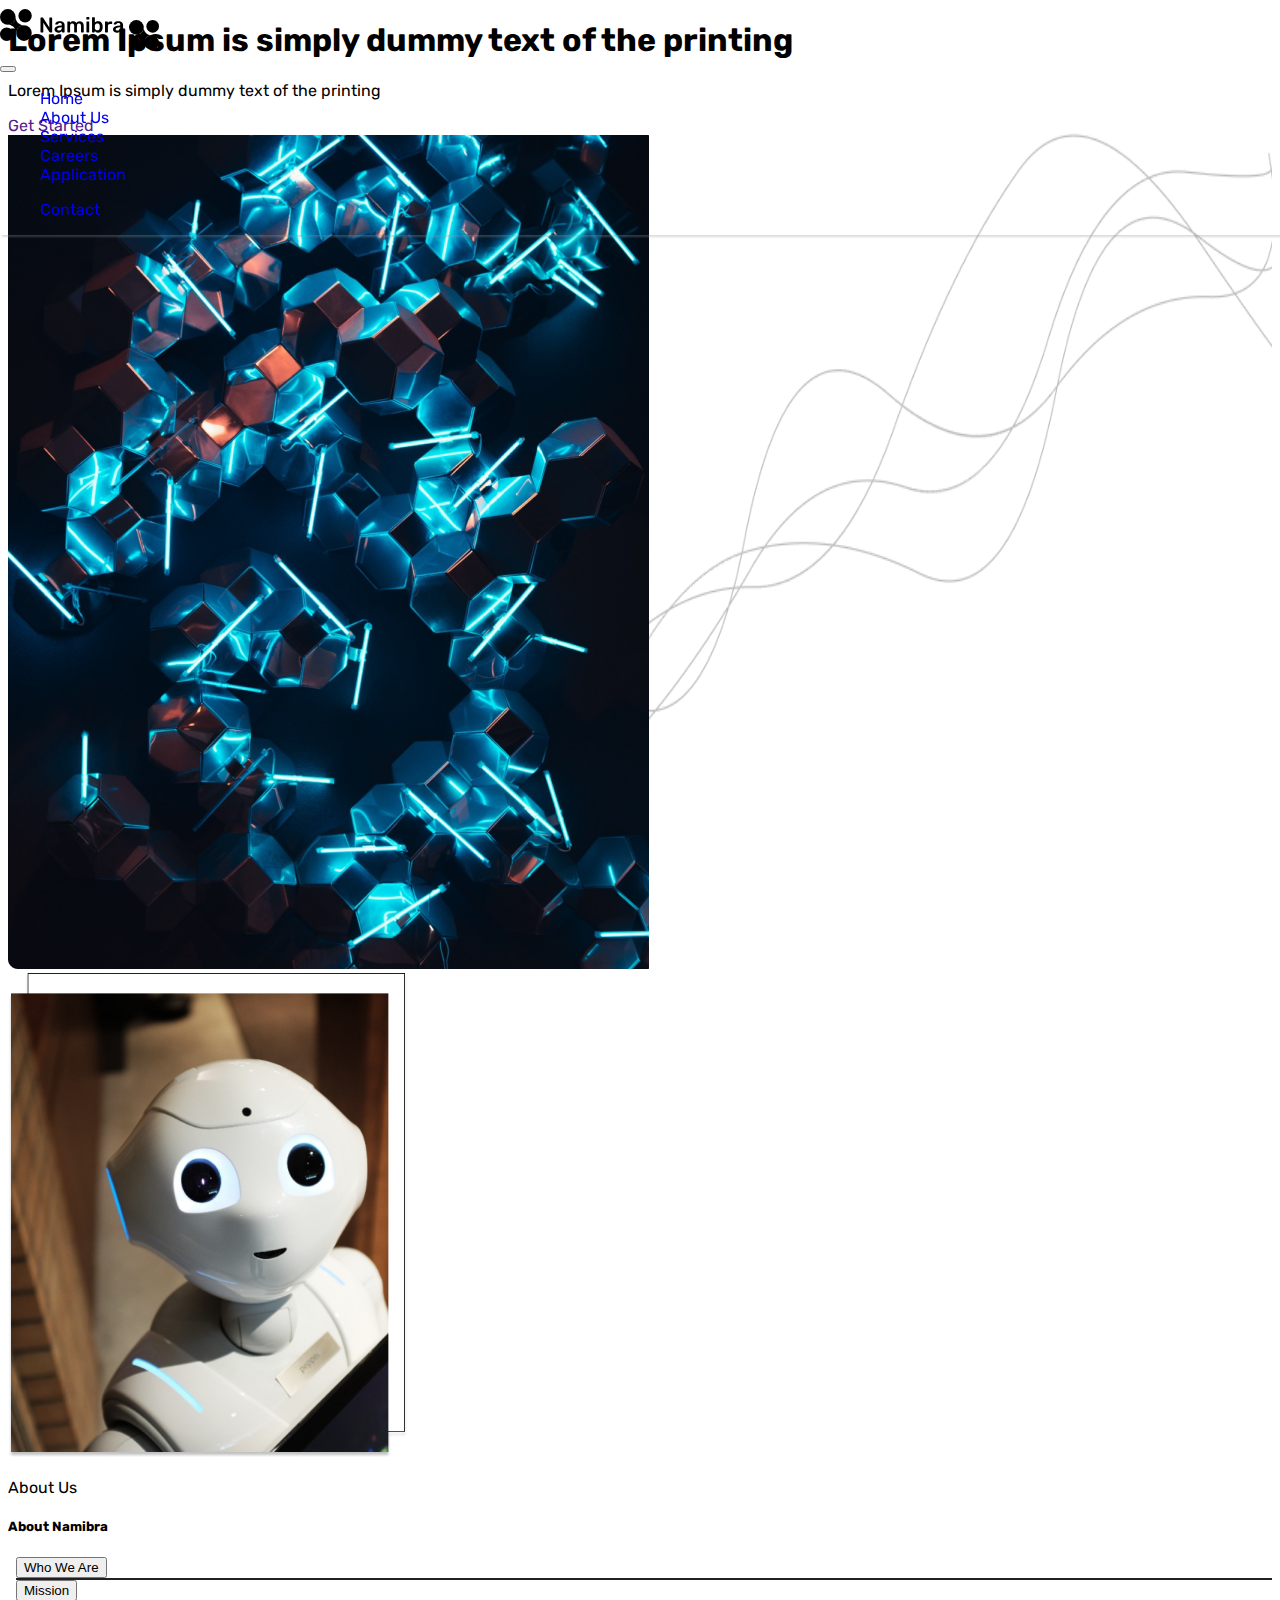
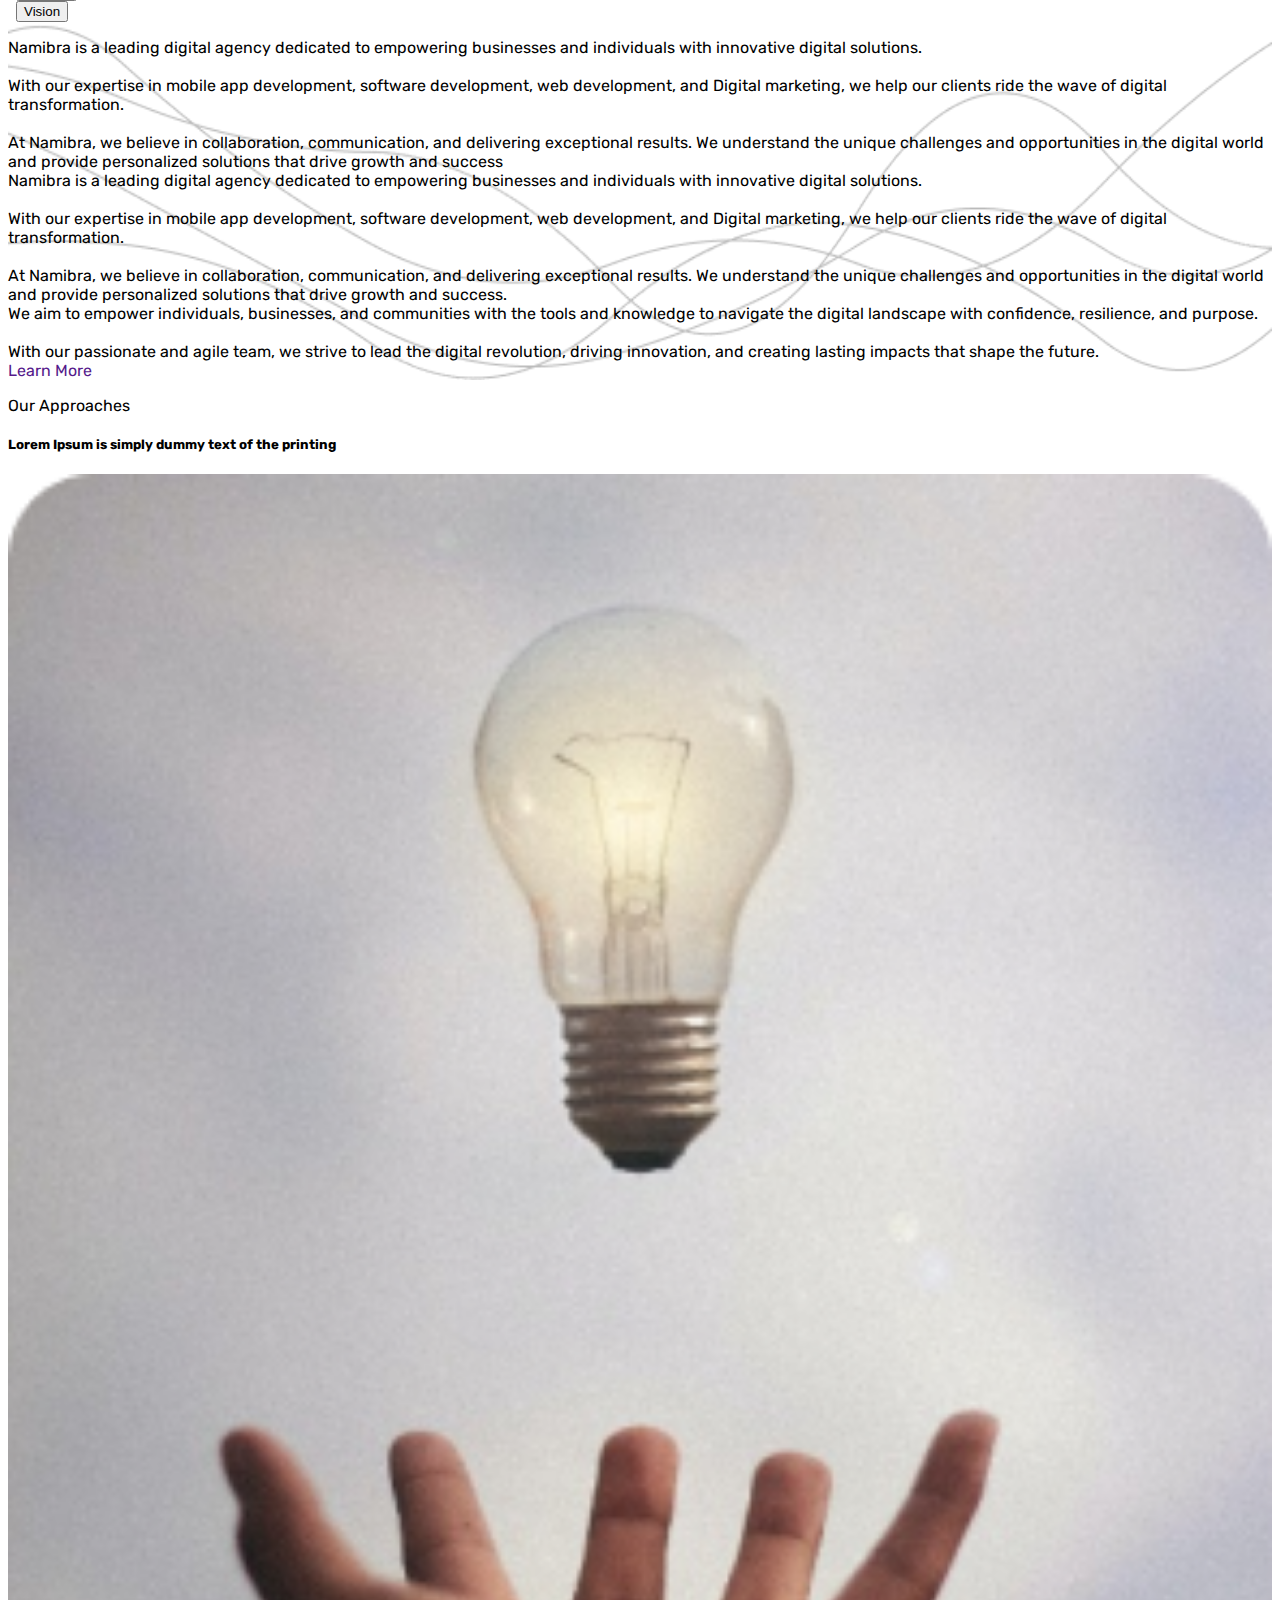
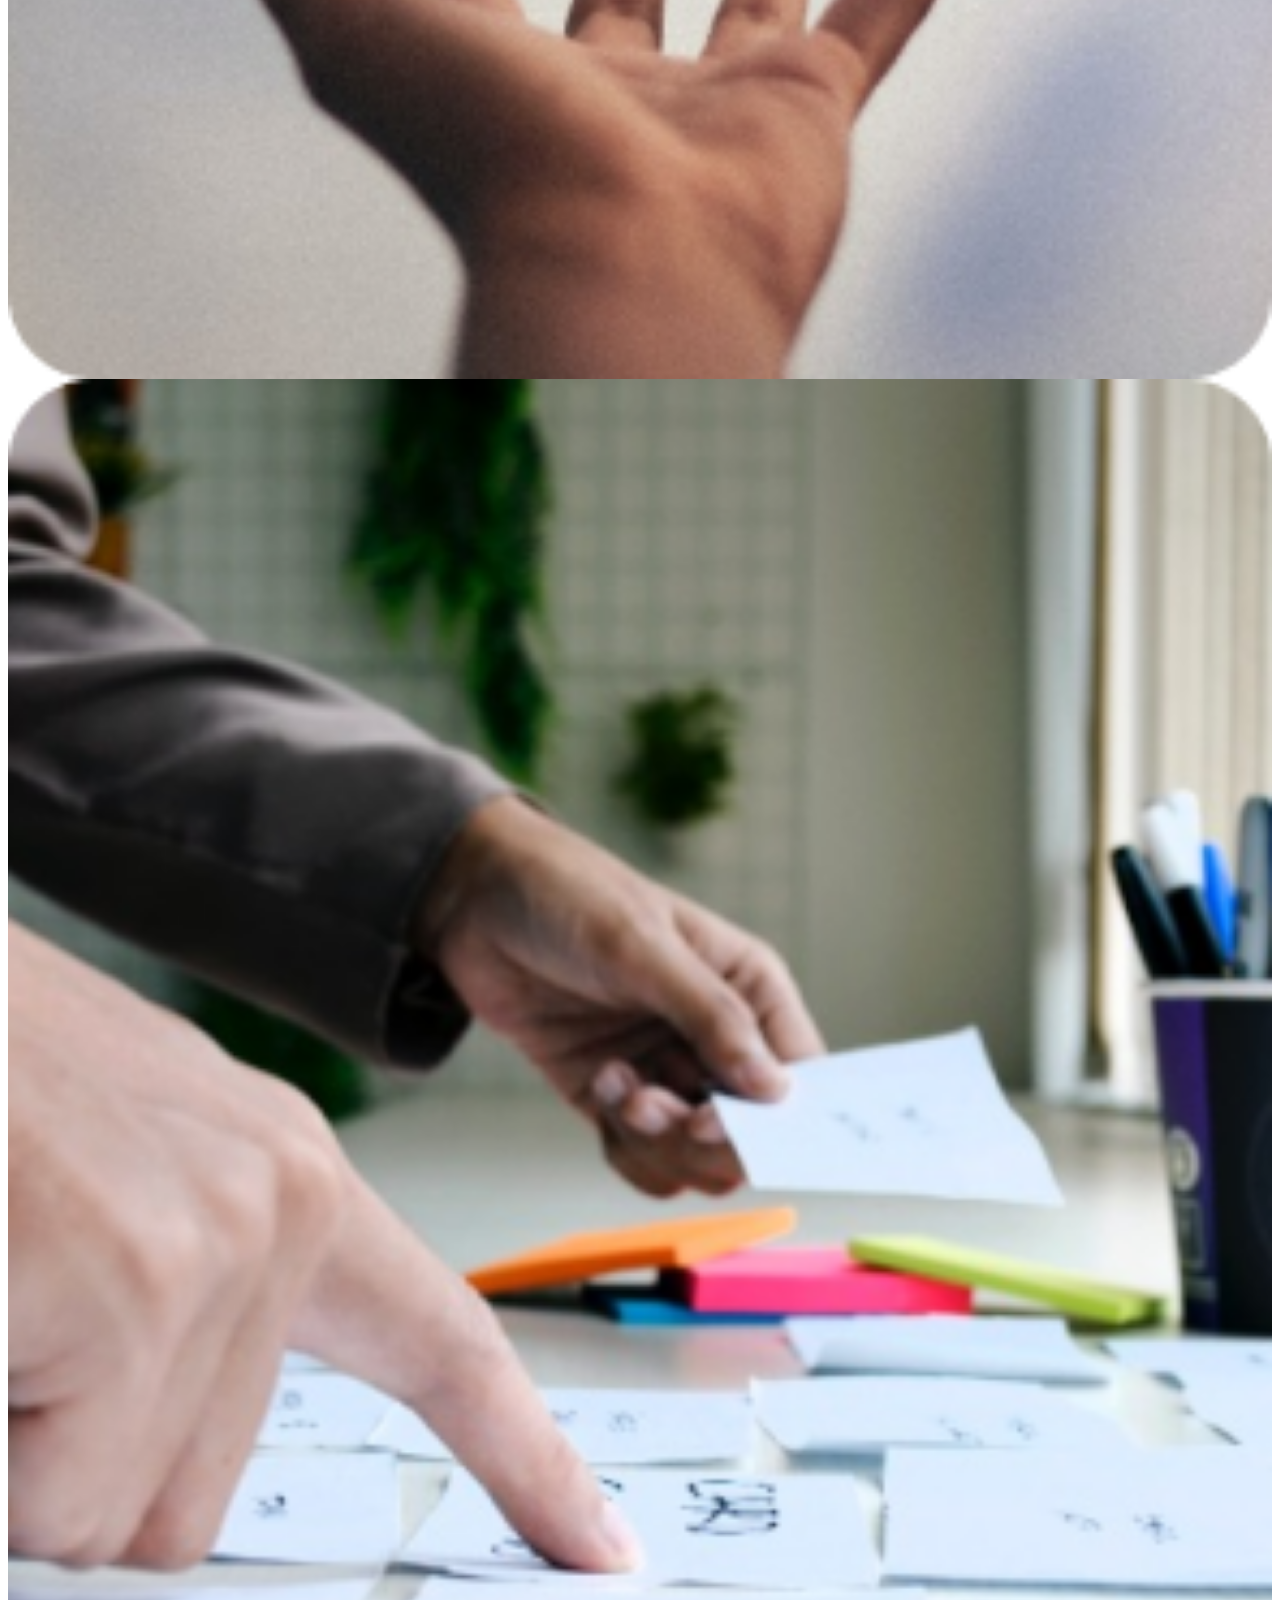
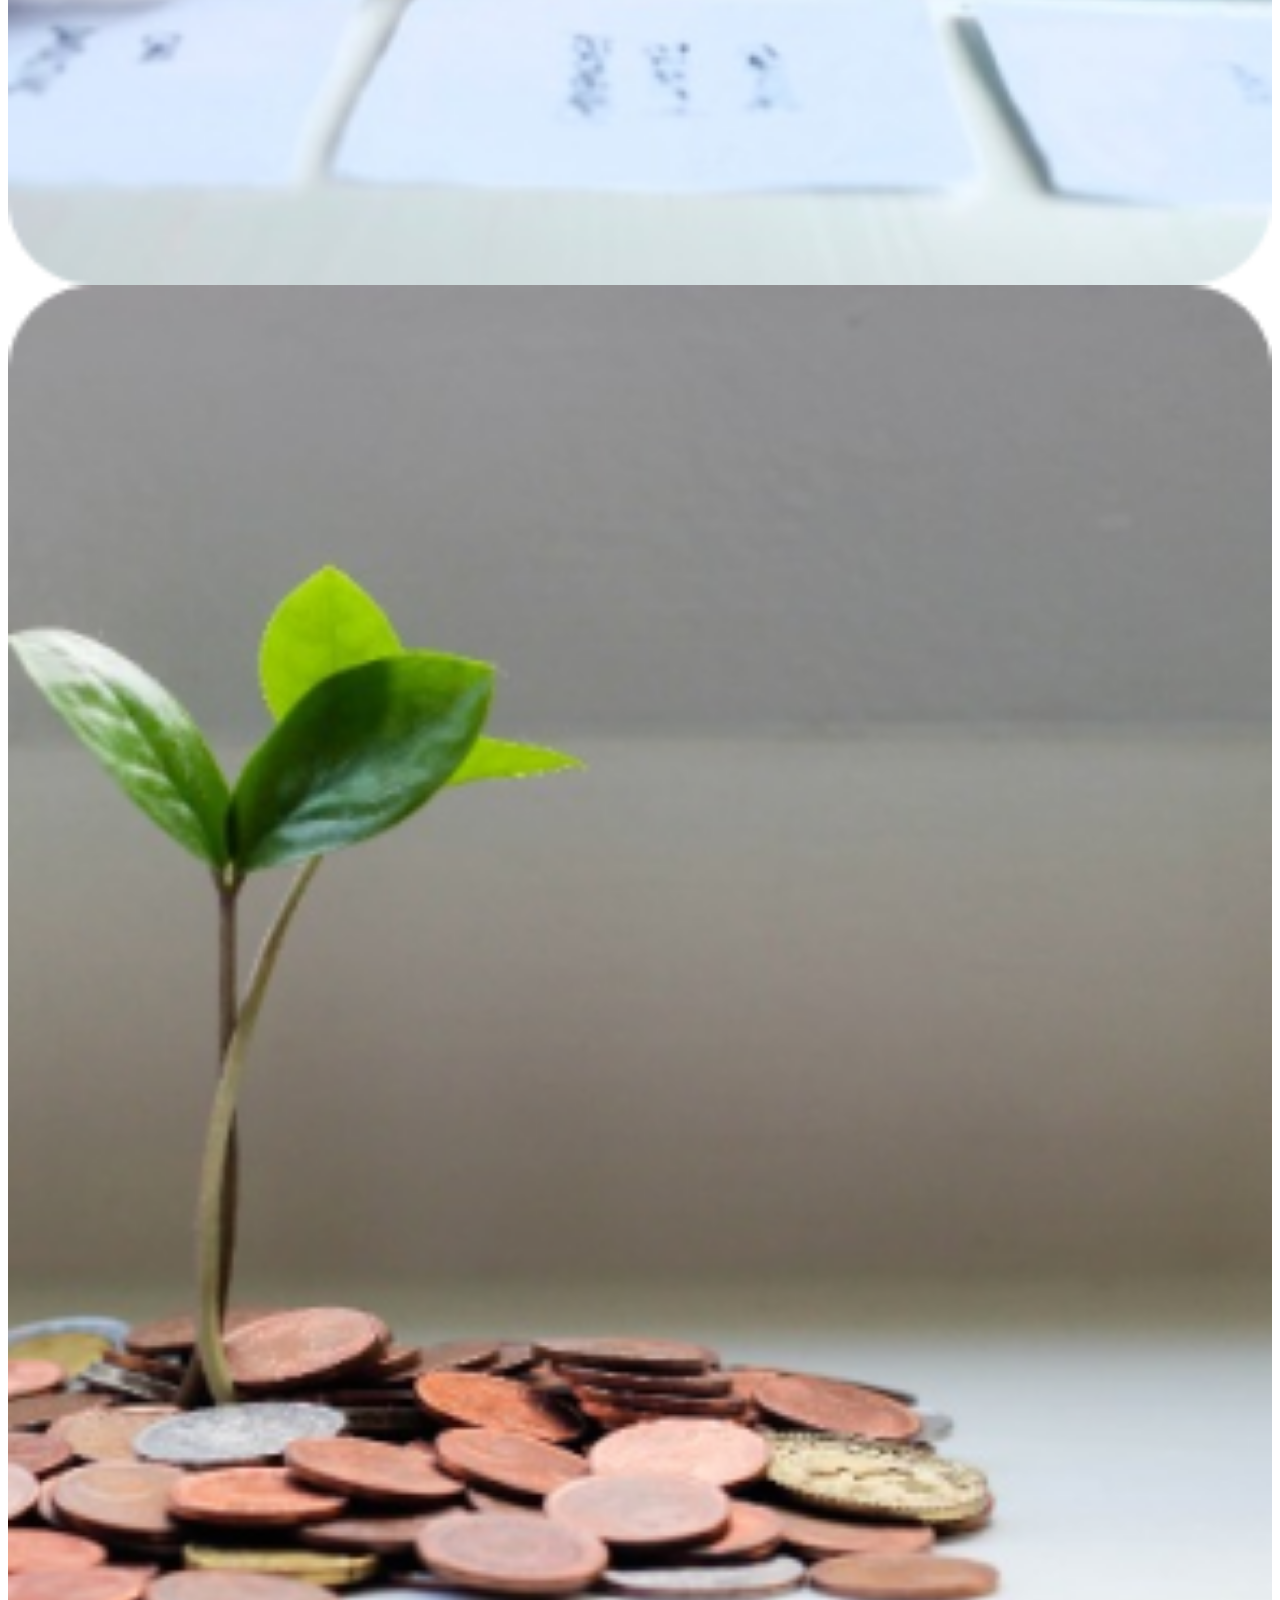
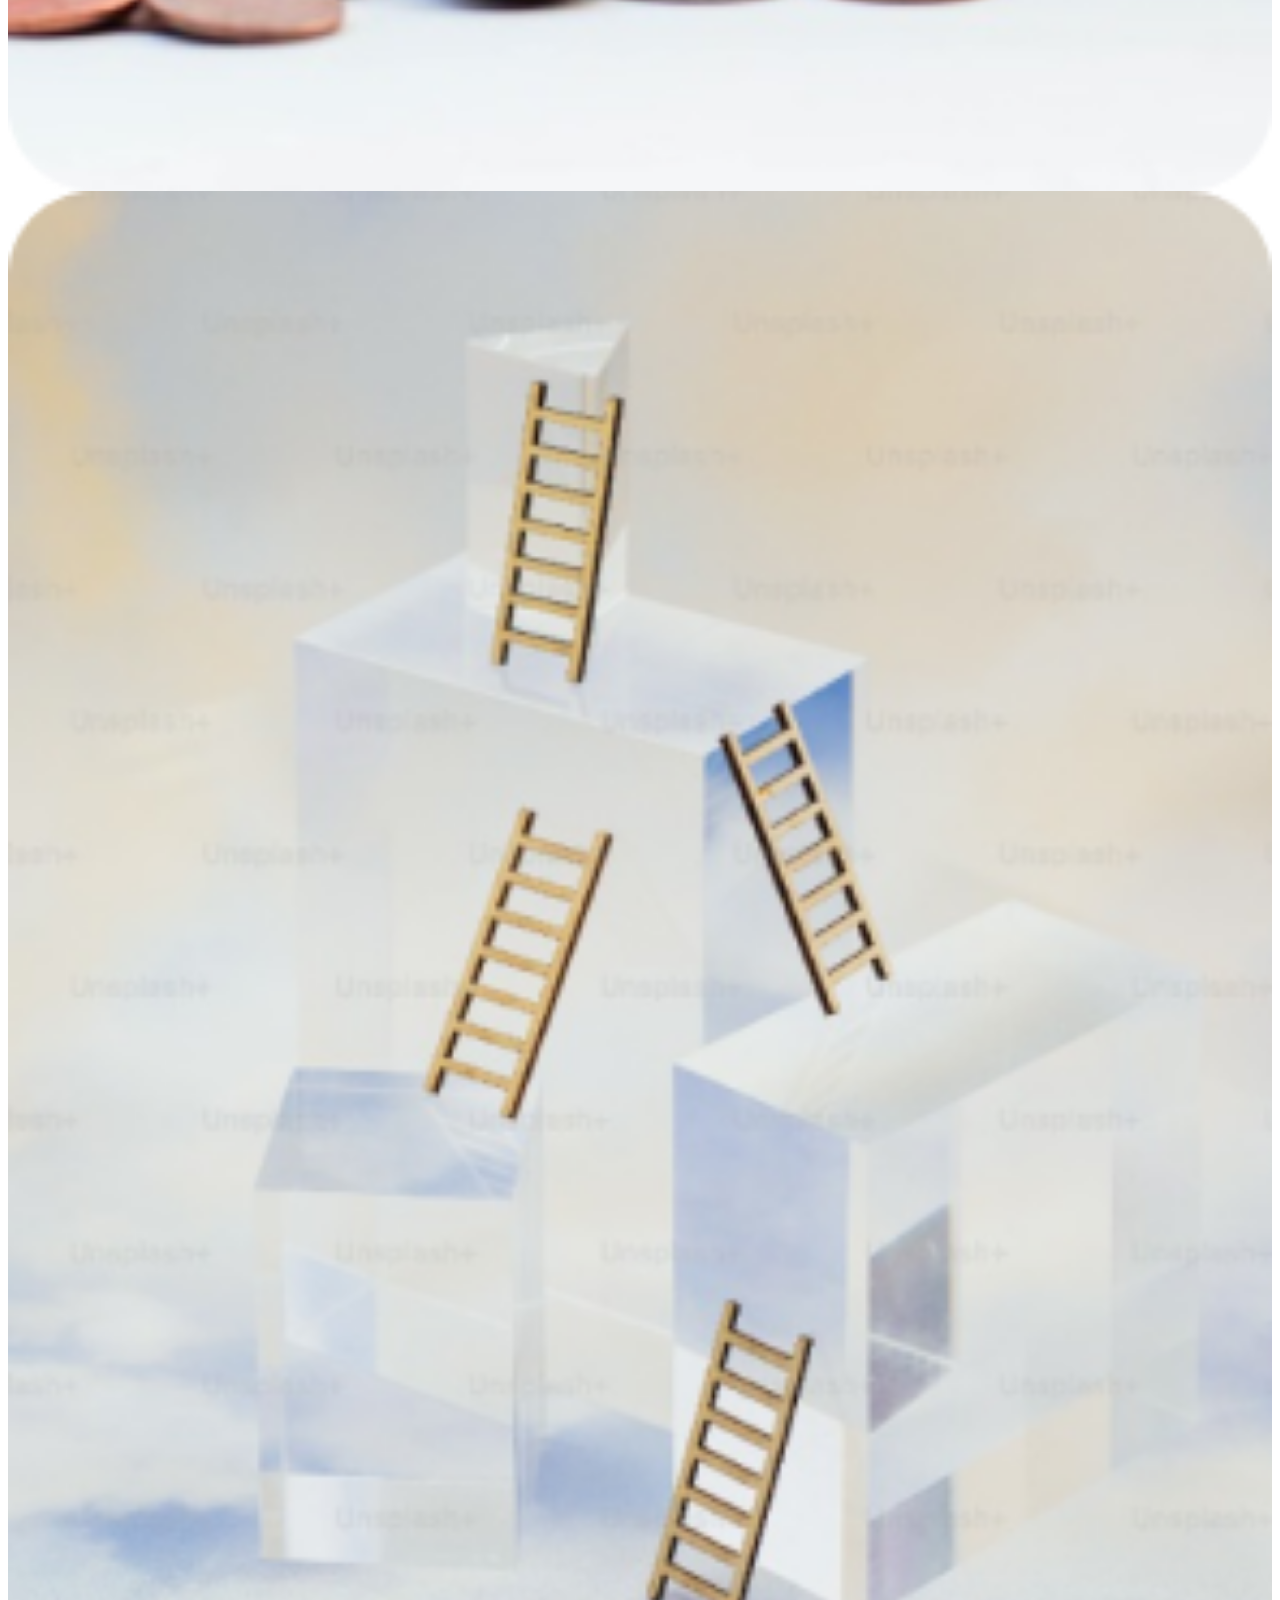
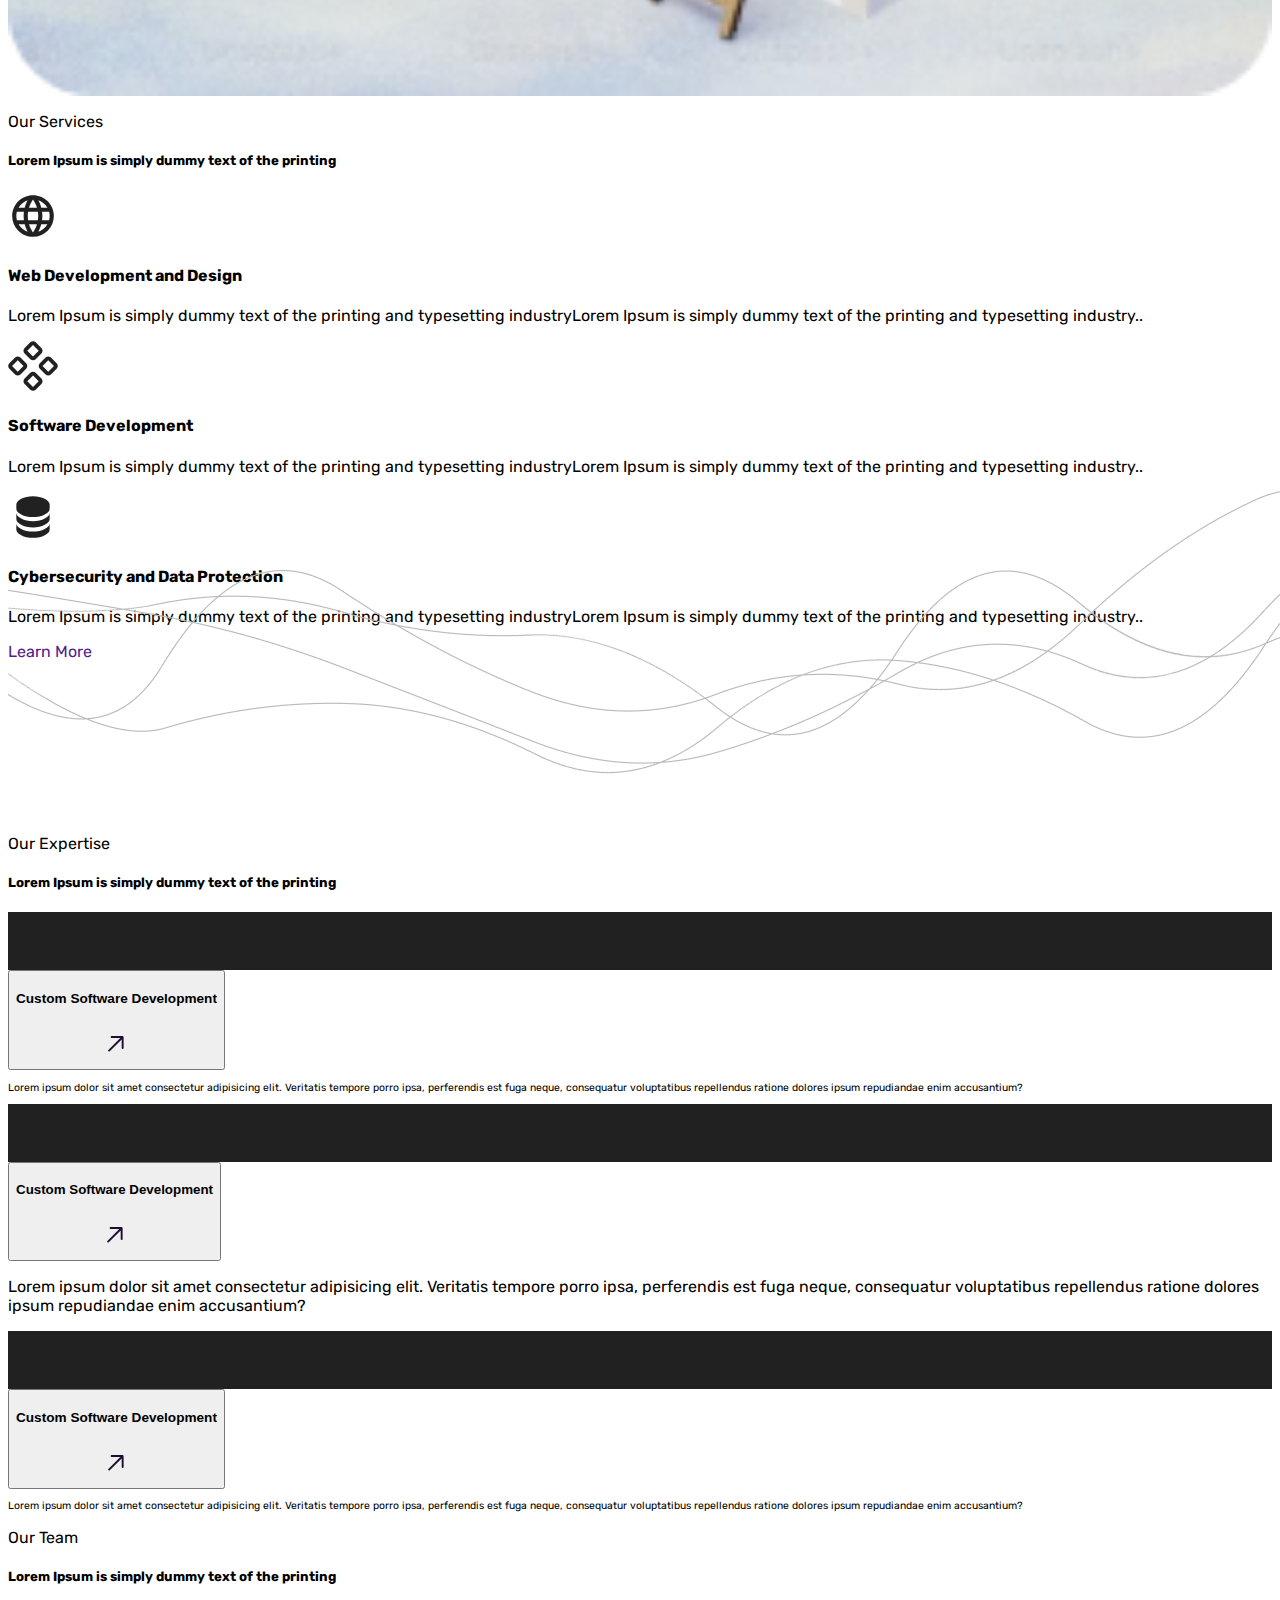
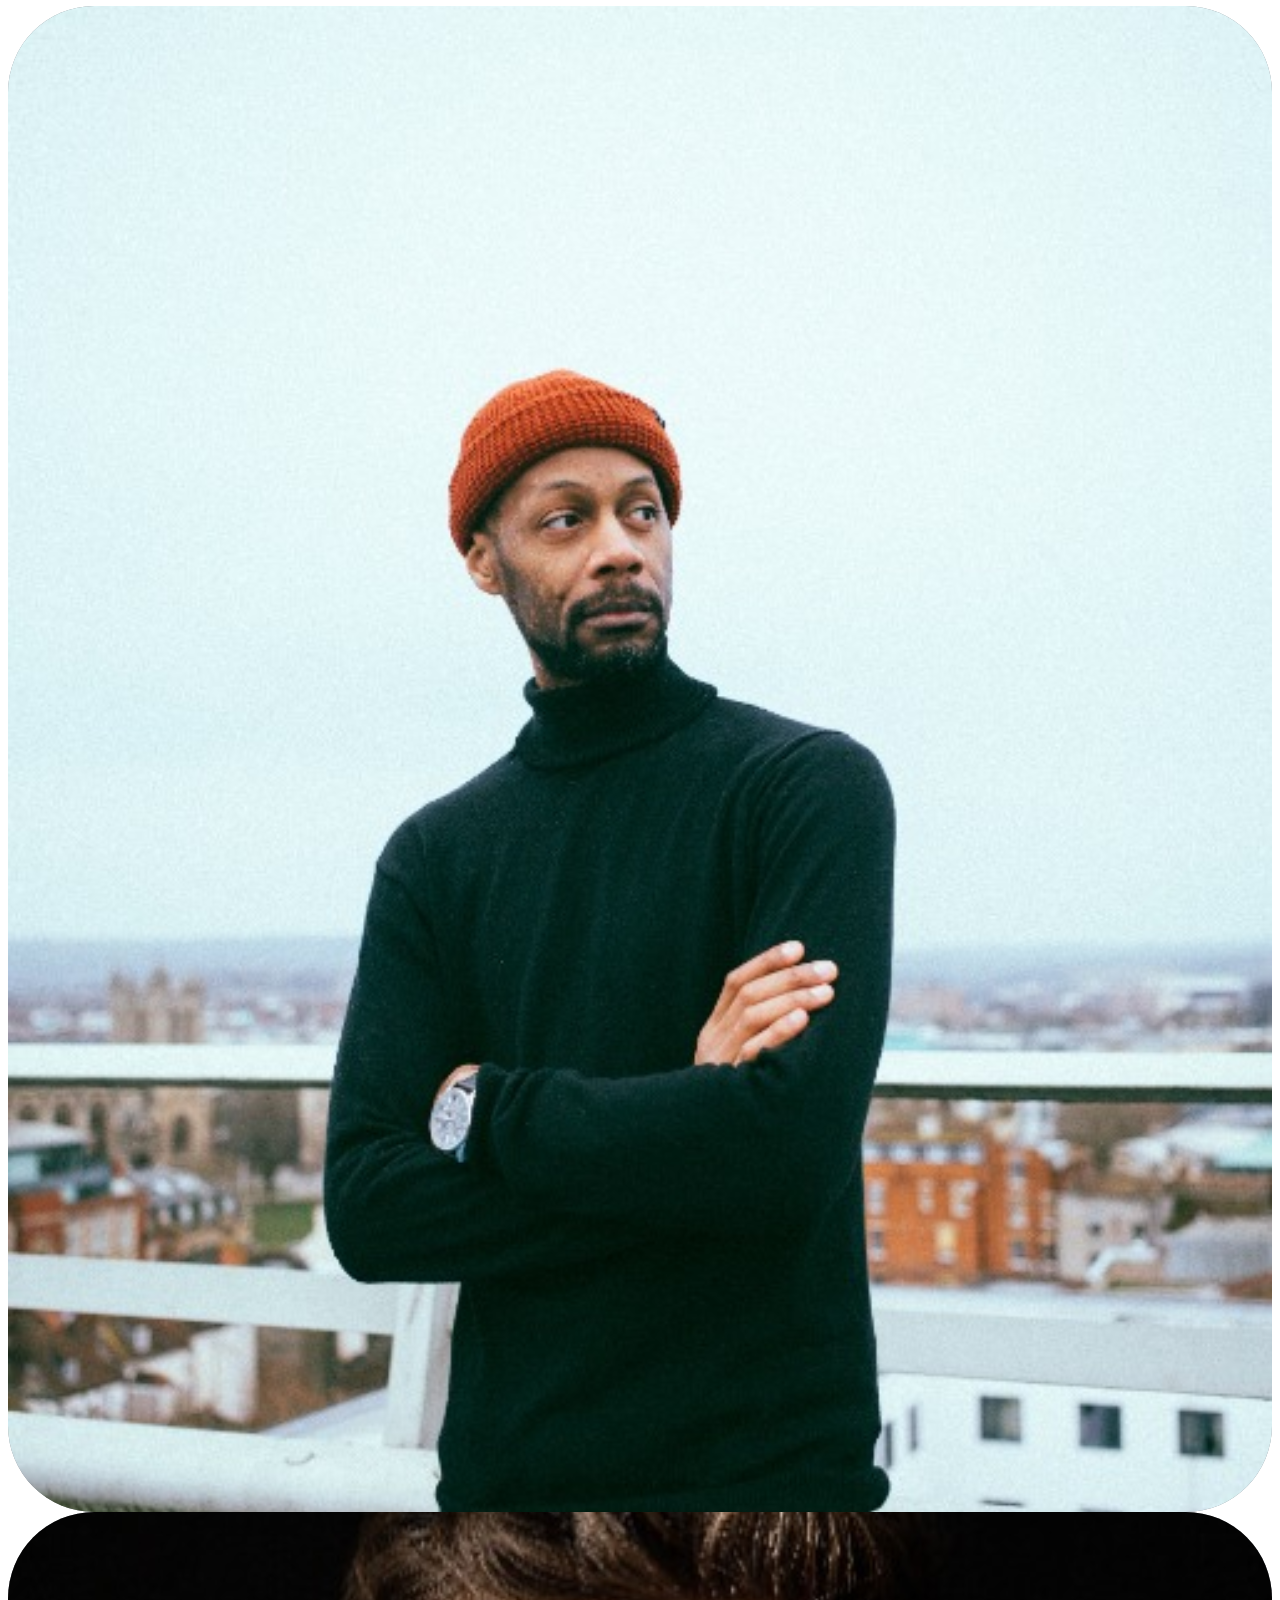
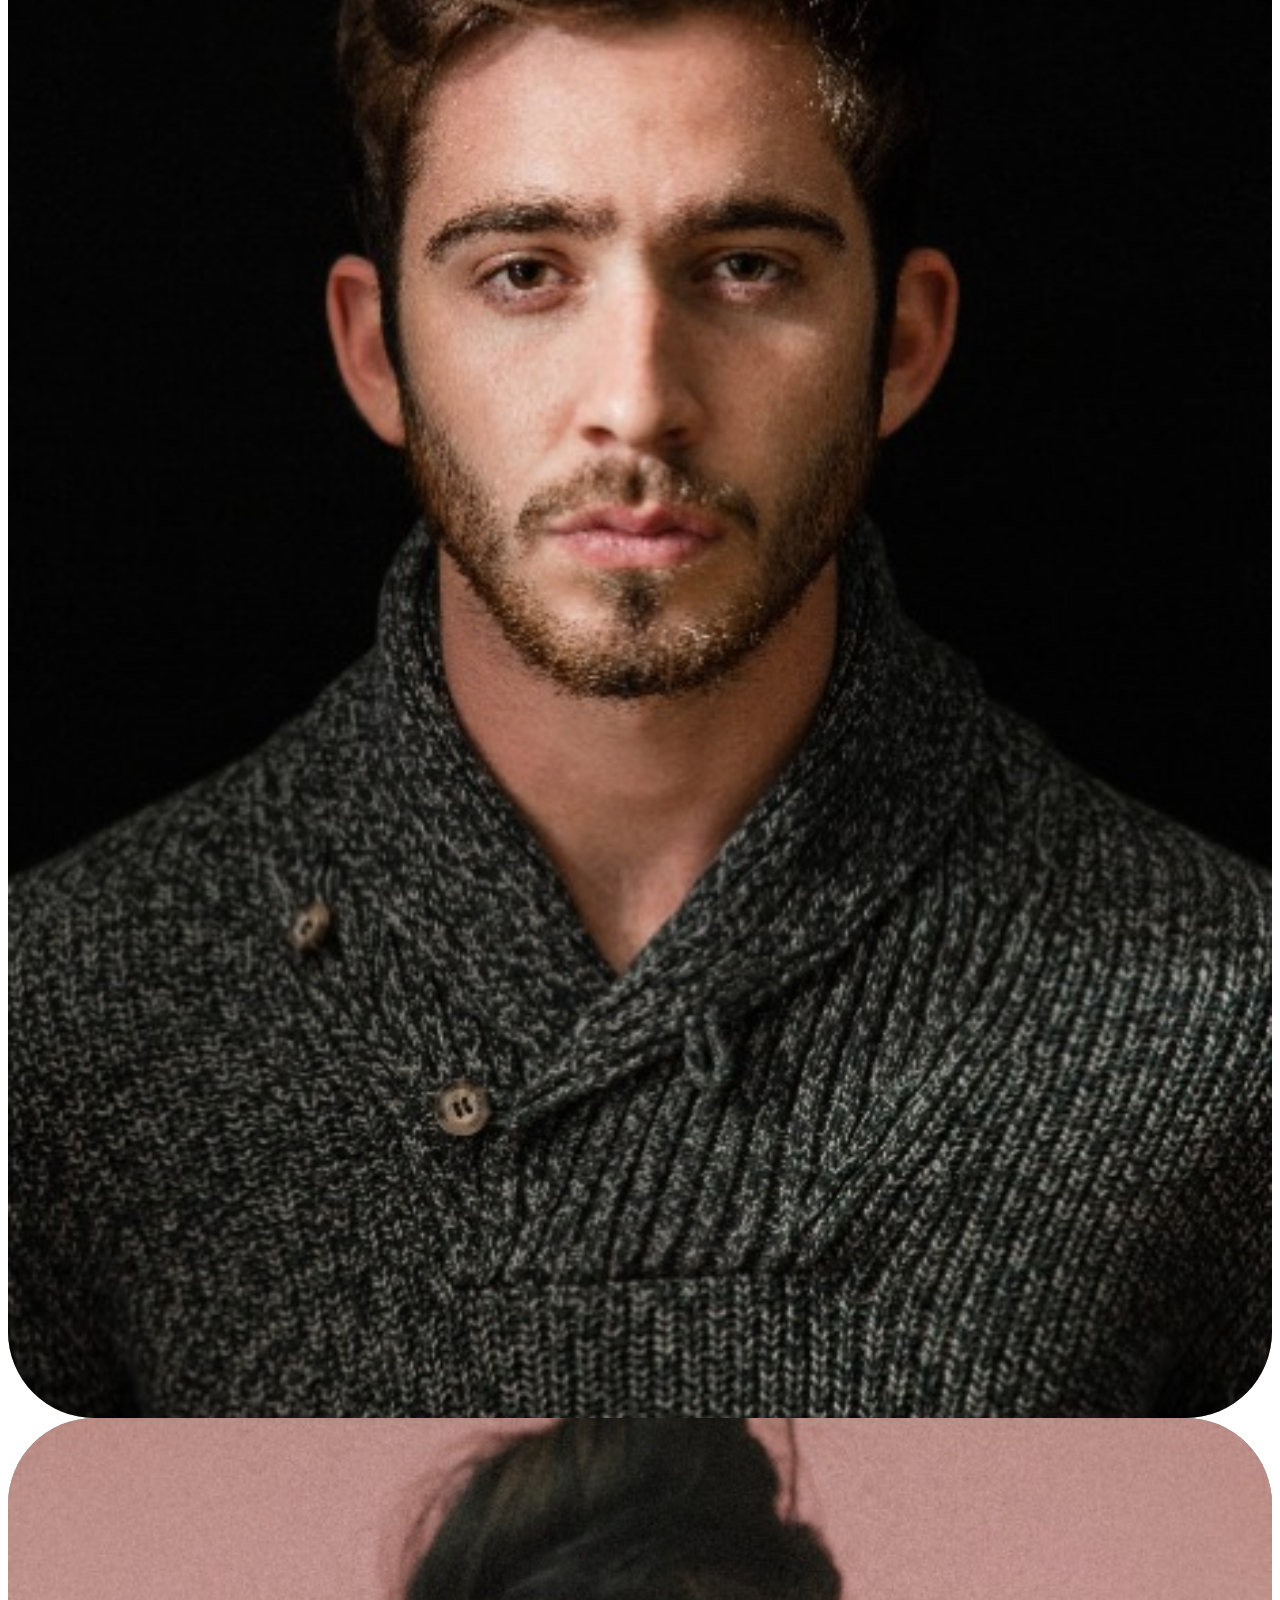
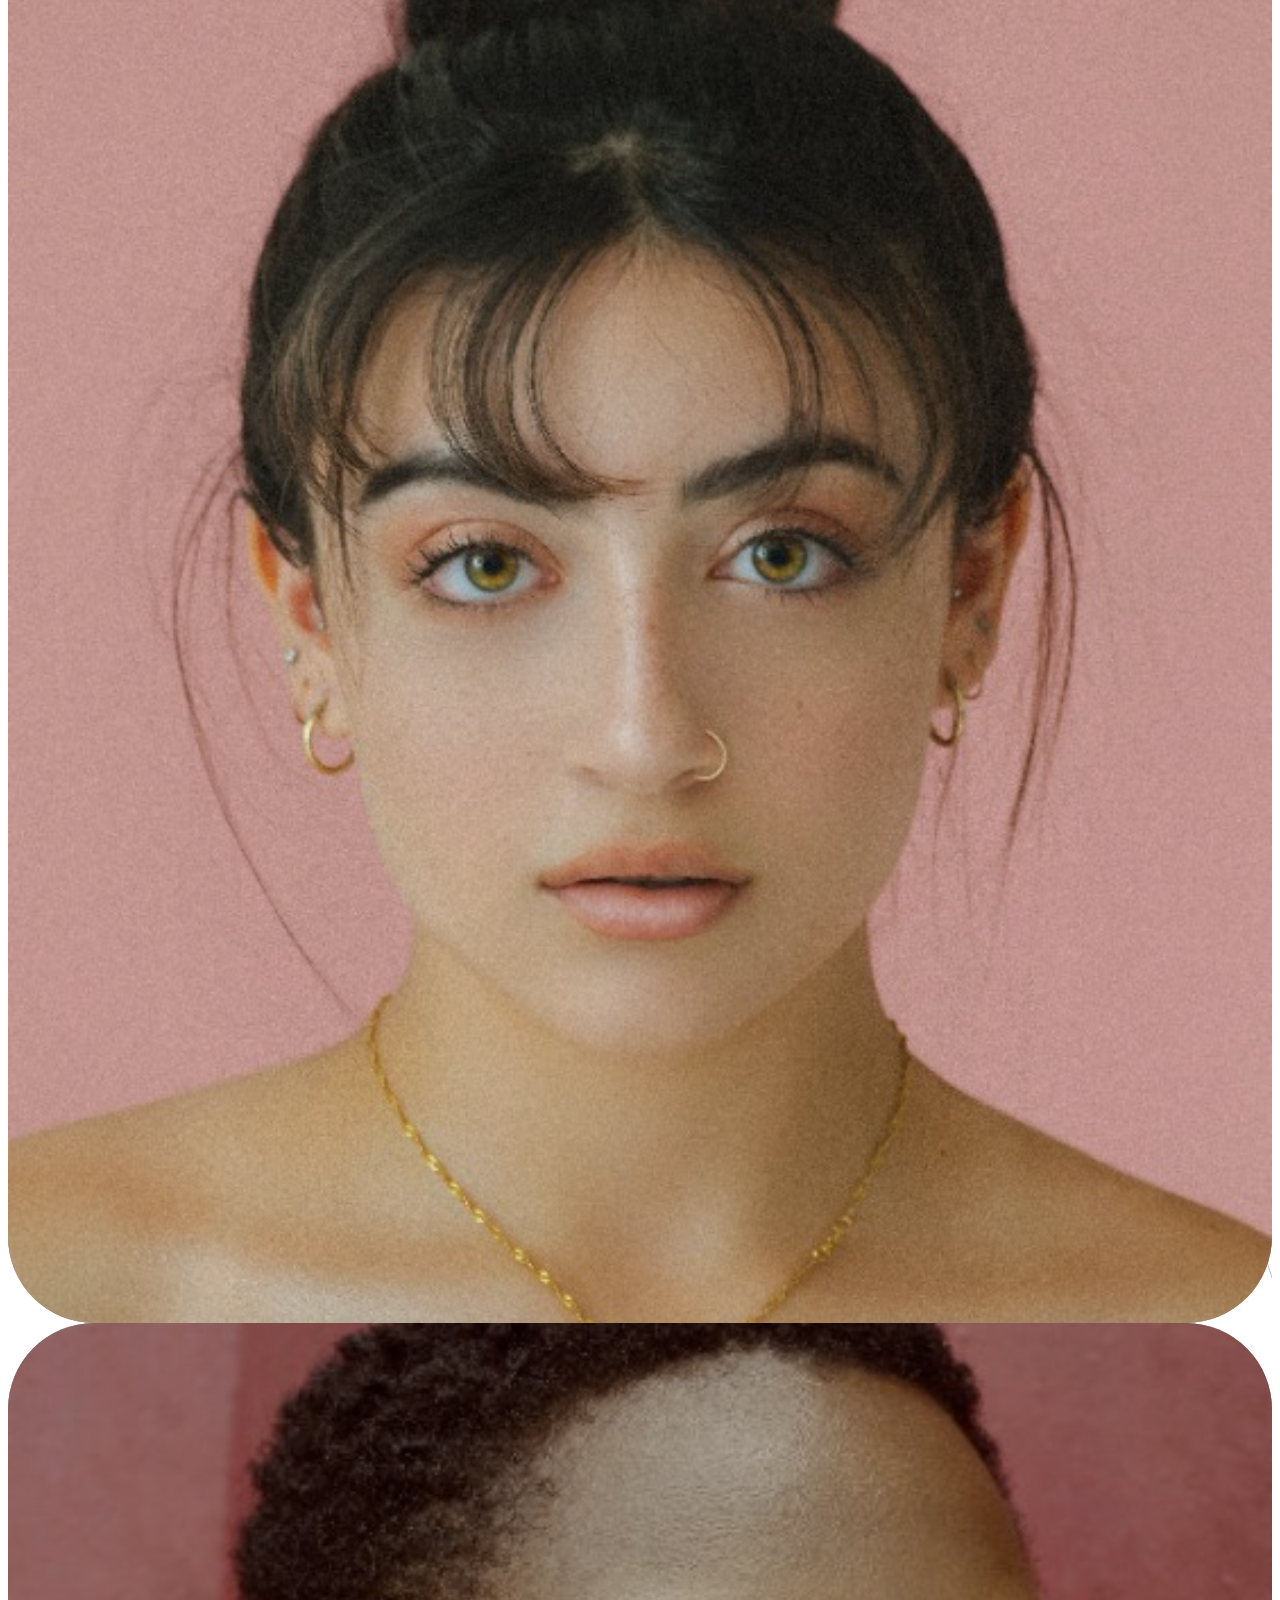
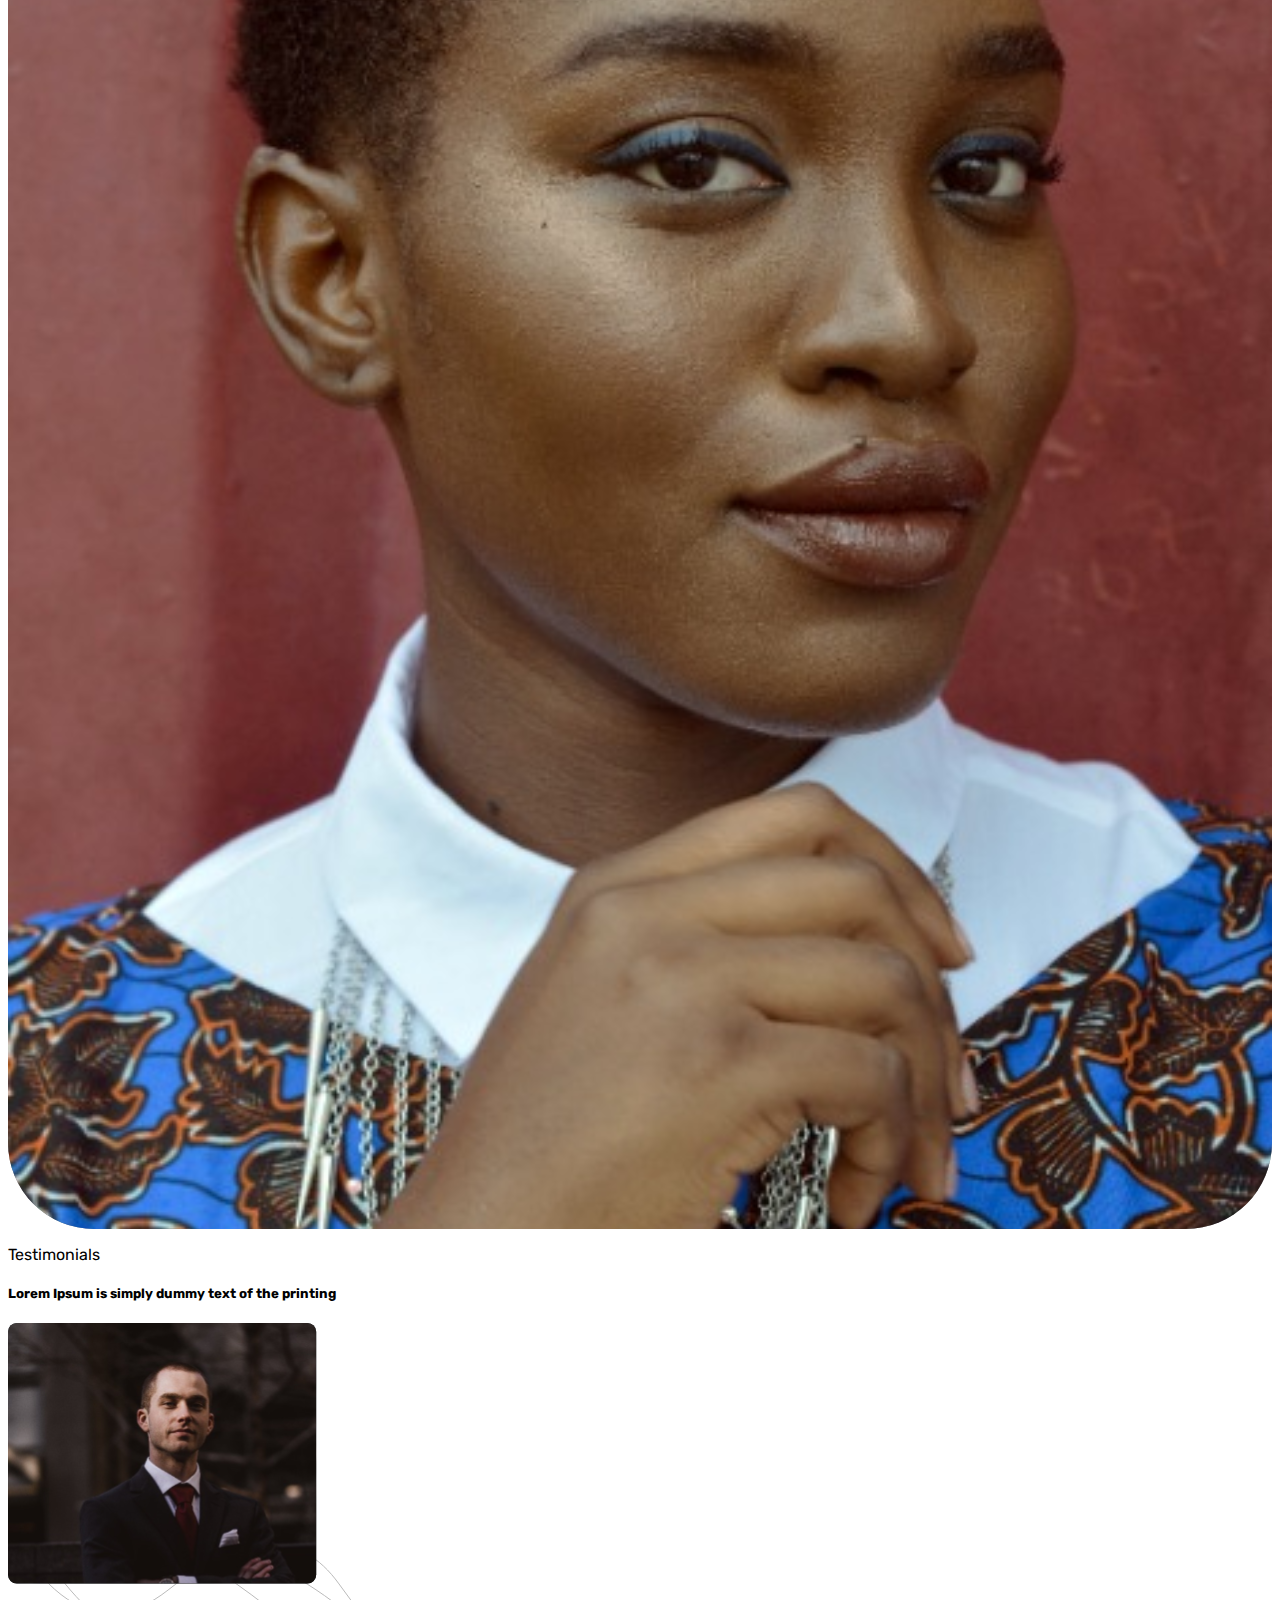
<file: index.html>
<!DOCTYPE html>
<html lang="en">

<head>
    <meta charset="UTF-8">
    <meta name="viewport" content="width=device-width, initial-scale=1.0">

    <!-- Bootstrap  CS-->
    <link href="https://cdn.jsdelivr.net/npm/bootstrap@5.3.2/dist/css/bootstrap.min.css" rel="stylesheet"
        integrity="sha384-T3c6CoIi6uLrA9TneNEoa7RxnatzjcDSCmG1MXxSR1GAsXEV/Dwwykc2MPK8M2HN" crossorigin="anonymous">

    <!-- Bootstrap JS -->
    <script src="https://cdn.jsdelivr.net/npm/bootstrap@5.3.2/dist/js/bootstrap.bundle.min.js"
        integrity="sha384-C6RzsynM9kWDrMNeT87bh95OGNyZPhcTNXj1NW7RuBCsyN/o0jlpcV8Qyq46cDfL"
        crossorigin="anonymous"></script>

    <!-- Google Fonts -->
    <link rel="preconnect" href="https://fonts.googleapis.com">
    <link rel="preconnect" href="https://fonts.gstatic.com" crossorigin>
    <link
        href="https://fonts.googleapis.com/css2?family=Rubik:ital,wght@0,300;0,400;0,500;0,700;0,900;1,300&display=swap"
        rel="stylesheet">

    <!-- Vanilla CSS -->
    <link rel="stylesheet" href="style.css">

    <!-- Vanilla JS -->
    <script src="./main.js" defer></script>

    <!-- Favico -->
    <link rel="icon" type="image/svg+xml" href="./public/favicon/favicon.svg">
    <link rel="icon" type="image/png" href="./public/favicon/favicon.png">
    <link rel="apple-touch-icon" sizes="180x180" href="./public/favico/apple-touch-icon.png">
    <link rel="icon" type="image/png" sizes="32x32" href="./public/favico/favicon-32x32.png">
    <link rel="icon" type="image/png" sizes="16x16" href="./public/favico/favicon-16x16.png">
    <link rel="icon" type="image/png" sizes="512x512" href="./public/favico/android-chrome-512x512.png">
    <link rel="icon" type="image/png" sizes="192x192" href="./public/favico/android-chrome-192x192.png">
    <link rel="icon" type="image/png" href="./public/favico/favicon.png">
    <link rel="ico" type="image/ico" href="./public/favico/favicon.ico">
    <link rel="ico" type="image/svg" href="./public/favico/favicon.svg">
    <link rel="manifest" href="./assets/imgs/favico/site.webmanifest">

    <title>Namibra | Home</title>
</head>

<body>

    <!-- Navbar -->
    <nav class="navbar navbar-expand-lg bg-body-tertiary shadow">
        <div class="container-fluid mx-lg-5 px-lg-4 mx-2 px-2">
            <div class="me-lg-5 pe-lg-5">
                <a href="./index.html">
                    <svg class="d-none d-lg-block" width="125" height="50" viewBox="0 0 177 45" fill="none"
                        xmlns="http://www.w3.org/2000/svg">
                        <path
                            d="M58.06 33C57.86 33 57.69 32.93 57.55 32.79C57.41 32.65 57.34 32.48 57.34 32.28V12.75C57.34 12.53 57.41 12.35 57.55 12.21C57.69 12.07 57.86 12 58.06 12H60.37C60.65 12 60.85 12.07 60.97 12.21C61.11 12.33 61.2 12.42 61.24 12.48L69.88 25.92V12.75C69.88 12.53 69.94 12.35 70.06 12.21C70.2 12.07 70.38 12 70.6 12H73.12C73.34 12 73.52 12.07 73.66 12.21C73.8 12.35 73.87 12.53 73.87 12.75V32.25C73.87 32.47 73.8 32.65 73.66 32.79C73.52 32.93 73.35 33 73.15 33H70.81C70.53 33 70.33 32.93 70.21 32.79C70.09 32.65 70 32.56 69.94 32.52L61.33 19.38V32.28C61.33 32.48 61.26 32.65 61.12 32.79C60.98 32.93 60.8 33 60.58 33H58.06ZM82.7209 33.3C81.6809 33.3 80.7409 33.1 79.9009 32.7C79.0609 32.28 78.3909 31.73 77.8909 31.05C77.4109 30.35 77.1709 29.57 77.1709 28.71C77.1709 27.31 77.7309 26.2 78.8509 25.38C79.9909 24.54 81.4909 23.98 83.3509 23.7L87.4609 23.1V22.47C87.4609 21.63 87.2509 20.98 86.8309 20.52C86.4109 20.06 85.6909 19.83 84.6709 19.83C83.9509 19.83 83.3609 19.98 82.9009 20.28C82.4609 20.56 82.1309 20.94 81.9109 21.42C81.7509 21.68 81.5209 21.81 81.2209 21.81H78.8509C78.6309 21.81 78.4609 21.75 78.3409 21.63C78.2409 21.51 78.1909 21.35 78.1909 21.15C78.2109 20.83 78.3409 20.44 78.5809 19.98C78.8209 19.52 79.2009 19.08 79.7209 18.66C80.2409 18.22 80.9109 17.85 81.7309 17.55C82.5509 17.25 83.5409 17.1 84.7009 17.1C85.9609 17.1 87.0209 17.26 87.8809 17.58C88.7609 17.88 89.4609 18.29 89.9809 18.81C90.5009 19.33 90.8809 19.94 91.1209 20.64C91.3609 21.34 91.4809 22.08 91.4809 22.86V32.28C91.4809 32.48 91.4109 32.65 91.2709 32.79C91.1309 32.93 90.9609 33 90.7609 33H88.3309C88.1109 33 87.9309 32.93 87.7909 32.79C87.6709 32.65 87.6109 32.48 87.6109 32.28V31.11C87.3509 31.49 87.0009 31.85 86.5609 32.19C86.1209 32.51 85.5809 32.78 84.9409 33C84.3209 33.2 83.5809 33.3 82.7209 33.3ZM83.7409 30.45C84.4409 30.45 85.0709 30.3 85.6309 30C86.2109 29.7 86.6609 29.24 86.9809 28.62C87.3209 27.98 87.4909 27.18 87.4909 26.22V25.59L84.4909 26.07C83.3109 26.25 82.4309 26.54 81.8509 26.94C81.2709 27.34 80.9809 27.83 80.9809 28.41C80.9809 28.85 81.1109 29.23 81.3709 29.55C81.6509 29.85 82.0009 30.08 82.4209 30.24C82.8409 30.38 83.2809 30.45 83.7409 30.45ZM96.0496 33C95.8496 33 95.6796 32.93 95.5396 32.79C95.3996 32.65 95.3296 32.48 95.3296 32.28V18.12C95.3296 17.92 95.3996 17.75 95.5396 17.61C95.6796 17.47 95.8496 17.4 96.0496 17.4H98.3896C98.5896 17.4 98.7596 17.47 98.8996 17.61C99.0396 17.75 99.1096 17.92 99.1096 18.12V19.14C99.5296 18.58 100.09 18.11 100.79 17.73C101.51 17.33 102.36 17.12 103.34 17.1C105.62 17.06 107.21 17.95 108.11 19.77C108.57 18.97 109.23 18.33 110.09 17.85C110.97 17.35 111.94 17.1 113 17.1C114.04 17.1 114.98 17.34 115.82 17.82C116.68 18.3 117.35 19.03 117.83 20.01C118.33 20.97 118.58 22.19 118.58 23.67V32.28C118.58 32.48 118.51 32.65 118.37 32.79C118.23 32.93 118.06 33 117.86 33H115.4C115.2 33 115.03 32.93 114.89 32.79C114.75 32.65 114.68 32.48 114.68 32.28V23.91C114.68 23.01 114.55 22.3 114.29 21.78C114.03 21.24 113.68 20.86 113.24 20.64C112.8 20.42 112.31 20.31 111.77 20.31C111.33 20.31 110.89 20.42 110.45 20.64C110.01 20.86 109.65 21.24 109.37 21.78C109.09 22.3 108.95 23.01 108.95 23.91V32.28C108.95 32.48 108.88 32.65 108.74 32.79C108.6 32.93 108.43 33 108.23 33H105.77C105.55 33 105.37 32.93 105.23 32.79C105.11 32.65 105.05 32.48 105.05 32.28V23.91C105.05 23.01 104.91 22.3 104.63 21.78C104.35 21.24 103.99 20.86 103.55 20.64C103.11 20.42 102.64 20.31 102.14 20.31C101.68 20.31 101.23 20.43 100.79 20.67C100.35 20.89 99.9896 21.26 99.7096 21.78C99.4296 22.3 99.2896 23.01 99.2896 23.91V32.28C99.2896 32.48 99.2196 32.65 99.0796 32.79C98.9396 32.93 98.7696 33 98.5696 33H96.0496ZM123.12 33C122.92 33 122.75 32.93 122.61 32.79C122.47 32.65 122.4 32.48 122.4 32.28V18.12C122.4 17.92 122.47 17.75 122.61 17.61C122.75 17.47 122.92 17.4 123.12 17.4H125.61C125.83 17.4 126 17.47 126.12 17.61C126.26 17.75 126.33 17.92 126.33 18.12V32.28C126.33 32.48 126.26 32.65 126.12 32.79C126 32.93 125.83 33 125.61 33H123.12ZM123 14.82C122.78 14.82 122.6 14.76 122.46 14.64C122.34 14.5 122.28 14.32 122.28 14.1V11.94C122.28 11.74 122.34 11.57 122.46 11.43C122.6 11.29 122.78 11.22 123 11.22H125.73C125.95 11.22 126.13 11.29 126.27 11.43C126.41 11.57 126.48 11.74 126.48 11.94V14.1C126.48 14.32 126.41 14.5 126.27 14.64C126.13 14.76 125.95 14.82 125.73 14.82H123ZM138.95 33.3C137.79 33.3 136.82 33.1 136.04 32.7C135.28 32.3 134.65 31.79 134.15 31.17V32.28C134.15 32.48 134.08 32.65 133.94 32.79C133.82 32.93 133.65 33 133.43 33H131.06C130.86 33 130.69 32.93 130.55 32.79C130.41 32.65 130.34 32.48 130.34 32.28V12.42C130.34 12.22 130.41 12.05 130.55 11.91C130.69 11.77 130.86 11.7 131.06 11.7H133.61C133.83 11.7 134 11.77 134.12 11.91C134.26 12.05 134.33 12.22 134.33 12.42V19.08C134.83 18.5 135.45 18.03 136.19 17.67C136.95 17.29 137.87 17.1 138.95 17.1C140.01 17.1 140.93 17.28 141.71 17.64C142.49 18 143.14 18.51 143.66 19.17C144.2 19.81 144.61 20.56 144.89 21.42C145.17 22.28 145.32 23.21 145.34 24.21C145.36 24.57 145.37 24.9 145.37 25.2C145.37 25.48 145.36 25.8 145.34 26.16C145.3 27.2 145.14 28.16 144.86 29.04C144.58 29.9 144.18 30.65 143.66 31.29C143.14 31.93 142.49 32.43 141.71 32.79C140.93 33.13 140.01 33.3 138.95 33.3ZM137.84 30.09C138.7 30.09 139.37 29.91 139.85 29.55C140.33 29.17 140.67 28.68 140.87 28.08C141.09 27.48 141.22 26.82 141.26 26.1C141.3 25.5 141.3 24.9 141.26 24.3C141.22 23.58 141.09 22.92 140.87 22.32C140.67 21.72 140.33 21.24 139.85 20.88C139.37 20.5 138.7 20.31 137.84 20.31C137.04 20.31 136.39 20.49 135.89 20.85C135.39 21.21 135.01 21.67 134.75 22.23C134.49 22.77 134.35 23.34 134.33 23.94C134.31 24.3 134.3 24.69 134.3 25.11C134.3 25.51 134.31 25.89 134.33 26.25C134.37 26.87 134.5 27.48 134.72 28.08C134.96 28.66 135.33 29.14 135.83 29.52C136.35 29.9 137.02 30.09 137.84 30.09ZM149.429 33C149.229 33 149.059 32.93 148.919 32.79C148.779 32.65 148.709 32.48 148.709 32.28V18.15C148.709 17.93 148.779 17.75 148.919 17.61C149.059 17.47 149.229 17.4 149.429 17.4H151.859C152.059 17.4 152.229 17.47 152.369 17.61C152.529 17.75 152.609 17.93 152.609 18.15V19.38C153.069 18.74 153.659 18.25 154.379 17.91C155.119 17.57 155.969 17.4 156.929 17.4H158.159C158.379 17.4 158.549 17.47 158.669 17.61C158.809 17.75 158.879 17.92 158.879 18.12V20.28C158.879 20.48 158.809 20.65 158.669 20.79C158.549 20.93 158.379 21 158.159 21H155.819C154.859 21 154.109 21.27 153.569 21.81C153.049 22.35 152.789 23.09 152.789 24.03V32.28C152.789 32.48 152.719 32.65 152.579 32.79C152.439 32.93 152.259 33 152.039 33H149.429ZM165.514 33.3C164.474 33.3 163.534 33.1 162.694 32.7C161.854 32.28 161.184 31.73 160.684 31.05C160.204 30.35 159.964 29.57 159.964 28.71C159.964 27.31 160.524 26.2 161.644 25.38C162.784 24.54 164.284 23.98 166.144 23.7L170.254 23.1V22.47C170.254 21.63 170.044 20.98 169.624 20.52C169.204 20.06 168.484 19.83 167.464 19.83C166.744 19.83 166.154 19.98 165.694 20.28C165.254 20.56 164.924 20.94 164.704 21.42C164.544 21.68 164.314 21.81 164.014 21.81H161.644C161.424 21.81 161.254 21.75 161.134 21.63C161.034 21.51 160.984 21.35 160.984 21.15C161.004 20.83 161.134 20.44 161.374 19.98C161.614 19.52 161.994 19.08 162.514 18.66C163.034 18.22 163.704 17.85 164.524 17.55C165.344 17.25 166.334 17.1 167.494 17.1C168.754 17.1 169.814 17.26 170.674 17.58C171.554 17.88 172.254 18.29 172.774 18.81C173.294 19.33 173.674 19.94 173.914 20.64C174.154 21.34 174.274 22.08 174.274 22.86V32.28C174.274 32.48 174.204 32.65 174.064 32.79C173.924 32.93 173.754 33 173.554 33H171.124C170.904 33 170.724 32.93 170.584 32.79C170.464 32.65 170.404 32.48 170.404 32.28V31.11C170.144 31.49 169.794 31.85 169.354 32.19C168.914 32.51 168.374 32.78 167.734 33C167.114 33.2 166.374 33.3 165.514 33.3ZM166.534 30.45C167.234 30.45 167.864 30.3 168.424 30C169.004 29.7 169.454 29.24 169.774 28.62C170.114 27.98 170.284 27.18 170.284 26.22V25.59L167.284 26.07C166.104 26.25 165.224 26.54 164.644 26.94C164.064 27.34 163.774 27.83 163.774 28.41C163.774 28.85 163.904 29.23 164.164 29.55C164.444 29.85 164.794 30.08 165.214 30.24C165.634 30.38 166.074 30.45 166.534 30.45Z"
                            fill="black" />
                        <ellipse cx="11.0526" cy="11.0526" rx="11.0526" ry="11.0526" fill="black" />
                        <ellipse cx="33.9474" cy="33.9472" rx="11.0526" ry="11.0526" fill="black" />
                        <path
                            d="M12.3162 22.1058L11.9609 22.0664L12.5925 21.9085L13.382 21.7506L15.6715 20.8822L17.132 20.1322L18.9083 18.6716L20.2504 17.0532L21.0794 15.1979L21.3951 14.4085L21.632 14.0927L21.5925 13.3427L21.9083 12.1585L22.0267 11.9216L22.0662 12.0401L22.1057 12.3164L22.1846 12.9479L22.303 13.5401L22.4215 14.0137L22.5004 14.2901L22.5399 14.4479V14.5269L22.6188 14.7243L22.7372 15.119L23.0925 15.9479L23.5662 16.8953L23.882 17.4479L24.3162 18.0795L25.2241 19.1453L25.7767 19.6979L26.5267 20.369L27.2372 20.8822L28.1057 21.4348L29.132 21.9479L29.8425 22.2243L30.5136 22.4611L30.7109 22.54L30.9872 22.619L31.6978 22.7374L32.3688 22.8558L32.882 22.8953L33.1978 22.9743L31.8951 23.1716L30.1978 23.6848L29.0925 24.119L27.5925 25.0664L26.5267 26.0137L25.9346 26.6058L25.382 27.2374L24.9083 27.8295L24.4741 28.54L24.2767 28.9742L24.0399 29.5269L23.6451 30.5927L23.3688 31.3427L23.053 32.369L22.9346 32.9611L22.8162 32.0927L22.7372 31.7374L22.6583 31.3427L22.5793 31.0269L22.5004 30.7111L22.4609 30.5532L22.382 30.3558L22.3425 30.1585L22.1451 29.6848L21.9872 29.2506L21.7899 28.8558L21.632 28.5006L21.3557 28.0269L21.1583 27.6716L20.9215 27.3164L20.8425 27.1979L20.7241 27.04L20.6057 26.8427L20.4478 26.6453L20.1715 26.3295L19.6583 25.7374L19.303 25.3821L18.9478 25.0664L18.3951 24.5927L17.9609 24.2769L17.3294 23.8427L16.5399 23.4085L15.9083 23.0927L14.9609 22.6979L14.8425 22.6585L14.4083 22.54L14.0136 22.4216L13.7373 22.3427L13.2636 22.2637L12.9083 22.1848L12.5136 22.1453L12.3162 22.1058Z"
                            fill="black" />
                        <circle cx="35.5262" cy="9.47368" r="9.47368" fill="black" />
                        <circle cx="9.47368" cy="35.5267" r="9.47368" fill="black" />
                    </svg>

                    <svg class="d-block d-lg-none" width="30" height="30" viewBox="0 0 120 120" fill="none"
                        xmlns="http://www.w3.org/2000/svg">
                        <ellipse cx="29.4736" cy="29.4736" rx="29.4736" ry="29.4736" fill="black" />
                        <ellipse cx="90.5264" cy="90.5257" rx="29.4736" ry="29.4736" fill="black" />
                        <path
                            d="M32.8429 58.9489L31.8955 58.8436L33.5797 58.4226L35.685 58.0015L41.7902 55.6857L45.685 53.6857L50.4218 49.791L54.0007 45.4752L56.2113 40.5278L57.0534 38.4226L57.6849 37.5805L57.5797 35.5805L58.4218 32.4226L58.7376 31.791L58.8428 32.1068L58.9481 32.8436L59.1586 34.5279L59.4744 36.1068L59.7902 37.37L60.0007 38.1068L60.106 38.5278V38.7384L60.3165 39.2647L60.6323 40.3173L61.5797 42.5278L62.8428 45.0542L63.6849 46.5278L64.8428 48.212L67.2639 51.0542L68.7376 52.5278L70.7376 54.3173L72.6323 55.6857L74.9481 57.1594L77.6849 58.5278L79.5797 59.2647L81.3691 59.8962L81.8954 60.1068L82.6323 60.3173L84.527 60.6331L86.3165 60.9489L87.6849 61.0541L88.527 61.2647L85.0533 61.791L80.527 63.1594L77.5797 64.3173L73.5797 66.8436L70.7376 69.3699L69.1586 70.9489L67.6849 72.6331L66.4218 74.212L65.2639 76.1068L64.7376 77.2646L64.106 78.7383L63.0534 81.5804L62.3165 83.5804L61.4744 86.3173L61.1586 87.8962L60.8428 85.5804L60.6323 84.6331L60.4218 83.5804L60.2113 82.7383L60.0007 81.8962L59.8955 81.4752L59.6849 80.9489L59.5797 80.4225L59.0534 79.1594L58.6323 78.0015L58.106 76.9489L57.6849 76.0015L56.9481 74.7383L56.4218 73.791L55.7902 72.8436L55.5797 72.5278L55.2639 72.1068L54.9481 71.5804L54.5271 71.0541L53.7902 70.212L52.4218 68.6331L51.4744 67.6857L50.5271 66.8436L49.0534 65.5805L47.8955 64.7383L46.2113 63.5805L44.106 62.4226L42.4218 61.5805L39.8955 60.5278L39.5797 60.4226L38.4218 60.1068L37.3692 59.791L36.6323 59.5805L35.3692 59.3699L34.4218 59.1594L33.3692 59.0541L32.8429 58.9489Z"
                            fill="black" />
                        <circle cx="94.7368" cy="25.2631" r="25.2631" fill="black" />
                        <circle cx="25.2631" cy="94.7368" r="25.2631" fill="black" />
                    </svg>

                </a>
            </div>
            <button class="navbar-toggler border-0" type="button" data-bs-toggle="collapse"
                data-bs-target="#navbarSupportedContent" aria-controls="navbarSupportedContent" aria-expanded="false"
                aria-label="Toggle navigation">
                <span class="navbar-toggler-icon"></span>
            </button>
            <div class="collapse navbar-collapse ms-lg-5 ps-lg-5 mt-4 mt-lg-0" id="navbarSupportedContent">
                <ul class="navbar-nav me-auto mb-2 ms-2 mb-lg-0">
                    <li class="nav-item">
                        <a class="nav-link active" href="./index.html">Home</a>
                    </li>
                    <li class="nav-item">
                        <a class="nav-link" href="./about.html">About Us</a>
                    </li>
                    <li class="nav-item">
                        <a class="nav-link" href="./services.html">Services</a>
                    </li>
                    <li class="nav-item">
                        <a class="nav-link" href="./careers.html">Careers</a>
                    </li>
                    <li class="nav-item">
                        <a class="nav-link" href="./applications.html">Application</a>
                    </li>
                </ul>
                <ul class="navbar-nav">
                    <li class="nav-item">
                        <a href="./contact.html" class="btn btn-dark px-4 text-light rounded-4">Contact</a>
                    </li>
                </ul>
            </div>
        </div>
    </nav>

    <main class="w-100">
        <div class="pb-5 hero-main">
            <div class="d-lg-flex w-100 h-100 pt-5 mt-4 mt-lg-0 pt-lg-0">

                <div class="col px-lg-4 py-2 ms-lg-5 align-self-center hero-div text-center text-lg-start">
                    <h1 class="fw-bold display-lg-5 display-6   px-3 px-lg-0">Lorem Ipsum is simply dummy text of the
                        printing</h5>
                        <p class="mt-3">Lorem Ipsum is simply dummy text of the printing</p>
                        <a href="" class="btn btn-dark px-4 py-2 text-light mt-2">Get Started</a>
                </div>

                <div class="col">
                    <img src="assets/imgs/other/Rectangle.png" alt="" class="p-0 m-0 vh-100 w-100">
                </div>
            </div>
        </div>
        <!-- <div class="container-fluid"> -->

        <!-- About -->
        <div class="about-div">
            <div class="container my-5 py-5 px-4">
                <div class="d-lg-flex">
                    <div class="col-5">
                        <div class="robot-div">
                            <img src="./assets/imgs/other/robot-border.png" alt=""
                                class="img-fluid robot d-lg-block d-none">
                        </div>
                    </div>

                    <div class="col w-100">
                        <p class="text-muted">About Us</p>
                        <h5 class="fs-4">About Namibra</h5>

                        <div class="w-100 about-links" id="link-div">
                            <ul class="mt-3 d-flex flex-row" id="aboutTab" role="tablist">
                                <li class="nav-item about-link link-active" role="presentation">
                                    <button class="nav-link  active" href="#whoweare" id="whoweare-tab"
                                        data-bs-toggle="tab" data-bs-target="#whoweare" type="button" role="tab"
                                        aria-controls="whoweare" aria-selected="true">Who
                                        We
                                        Are</button>
                                </li>
                                <li class="nav-item about-link mx-5" role="presentation">
                                    <button class="nav-link" id="mission-tab" data-bs-toggle="tab"
                                        data-bs-target="#mission" type="button" role="tab" aria-controls="misssion"
                                        aria-selected="true" href="#mission">Mission</button>
                                </li>
                                <li class="nav-item about-link" role="presentation"><button class="nav-link"
                                        href="#vision" id="vision-tab" data-bs-toggle="tab" data-bs-target="#vision"
                                        type="button" role="tab" aria-controls="vision"
                                        aria-selected="true">Vision</button>
                                </li>
                            </ul>
                        </div>

                        <div class="mb-4 tab-content" id="myTabContent">
                            <div id="whoweare" class="tab-pane fade show active" role="tabpanel"
                                aria-labelledby="whoweare-tab" tabindex="0">
                                Namibra is a leading digital agency dedicated to empowering businesses and
                                individuals
                                with innovative digital solutions.
                                <br><br>
                                With our expertise in mobile app development, software development, web development,
                                and
                                Digital marketing, we help our clients ride the wave of digital transformation.
                                <br><br>
                                At Namibra, we believe in collaboration, communication, and delivering exceptional
                                results. We understand the unique challenges and opportunities in the digital world
                                and
                                provide personalized solutions that drive growth and success
                            </div>
                            <div id="mission" class="tab-pane fade" role="tabpanel" aria-labelledby="mission-tab"
                                tabindex="0">
                                Namibra is a leading digital agency dedicated to empowering businesses and
                                individuals
                                with innovative digital solutions.
                                <br><br>
                                With our expertise in mobile app development, software development, web development,
                                and
                                Digital marketing, we help our clients ride the wave of digital transformation.
                                <br><br>
                                At Namibra, we believe in collaboration, communication, and delivering exceptional
                                results. We understand the unique challenges and opportunities in the digital world
                                and
                                provide personalized solutions that drive growth and success.
                            </div>

                            <div id="vision" class="tab-pane fade" role="tabpanel" aria-labelledby="vision-tab"
                                tabindex="0">
                                We aim to empower individuals, businesses, and communities with the tools and
                                knowledge
                                to navigate the digital landscape with confidence, resilience, and purpose.
                                <br><br>
                                With our passionate and agile team, we strive to lead the digital revolution,
                                driving
                                innovation, and creating lasting impacts that shape the future.
                            </div>
                        </div>

                        <div class="text-center text-lg-start mt-lg-5 mt-2">
                            <a href="" class="btn btn-dark px-4 py-2 text-light rounded-3">Learn More</a>
                        </div>
                    </div>
                </div>
            </div>
        </div>

        <!-- Approaches -->
        <div class="container my-5 py-5 px-4 w-100">
            <div class="header text-center">
                <p class="text-muted">Our Approaches</p>
                <h5 class="fs-4">Lorem Ipsum is simply dummy text of the printing</h5>
            </div>
            <div class="d-lg-flex justify-content-around mt-4">
                <div class="col-lg-3 mt-4 mt-lg-0 me-lg-3">
                    <div class="overlay-text">
                        <img src="./assets/imgs/other/Component1.png" alt="" class="approaches">
                        <div class="mask">
                            <div class="text-overlay">
                                <h4>Idea Generation and Validation</h4>
                                <p class="">Identify a problem or a market need.Start by identifying a problem or an
                                    unmet
                                    need in the market that your IT startup can address.</p>
                            </div>
                        </div>
                    </div>
                </div>
                <div class="col-lg-3 mt-4 mt-lg-0 mx-lg-3">
                    <div class="overlay-text">
                        <img src="./assets/imgs/other/Component2.png" alt="" class="approaches">
                        <div class="mask">
                            <div class="text-overlay">
                                <h4>Product Development</h4>
                                <p class="">Identify a problem or a market need.Start by identifying a problem or an
                                    unmet need in the market that your IT startup can address.</p>
                            </div>
                        </div>
                    </div>
                </div>
                <div class="col-lg-3 mt-4 mt-lg-0 mx-lg-3">
                    <div class="overlay-text">
                        <img src="./assets/imgs/other/Component3.png" alt="" class="approaches">
                        <div class="mask">
                            <div class="text-overlay">
                                <h4>Market Launch and Growth</h4>
                                <p class="">Identify a problem or a market need.Start by identifying a problem or an
                                    unmet need in the market that your IT startup can address.</p>
                            </div>
                        </div>
                    </div>
                </div>
                <div class="col-lg-3 mt-4 mt-lg-0 ms-lg-3">
                    <div class="overlay-text">
                        <img src="./assets/imgs/other/Component4.png" alt="" class="approaches">
                        <div class="mask">
                            <div class="text-overlay">
                                <h4>Sustainability and Scaling</h4>
                                <p class="">Identify a problem or a market need.Start by identifying a problem or
                                    an unmet need in the market that your IT startup can address.</p>
                            </div>
                        </div>
                    </div>
                </div>
            </div>
        </div>

        <!-- Services -->
        <div class="service-div">
            <div class="container my-5 py-5 px-4 w-100">
                <div class="header my-4 text-center text-lg-start">
                    <p class="text-muted">Our Services</p>
                    <h5 class="fs-4">Lorem Ipsum is simply dummy text of the printing</h5>
                </div>

                <div class="d-lg-flex flex-row gap-5">
                    <div class="p-2 bg-light rounded-3 my-3 my-lg-0">
                        <svg width="50" height="50" viewBox="0 0 100 100" fill="none"
                            xmlns="http://www.w3.org/2000/svg">
                            <path
                                d="M68.1666 58.3333C68.4999 55.5833 68.7499 52.8333 68.7499 50C68.7499 47.1666 68.4999 44.4166 68.1666 41.6666H82.2499C82.9166 44.3333 83.3333 47.125 83.3333 50C83.3333 52.875 82.9166 55.6666 82.2499 58.3333M60.7916 81.5C63.2916 76.875 65.2083 71.875 66.5416 66.6666H78.8333C74.7965 73.6178 68.3921 78.8833 60.7916 81.5ZM59.7499 58.3333H40.2499C39.8333 55.5833 39.5833 52.8333 39.5833 50C39.5833 47.1666 39.8333 44.375 40.2499 41.6666H59.7499C60.1249 44.375 60.4166 47.1666 60.4166 50C60.4166 52.8333 60.1249 55.5833 59.7499 58.3333ZM49.9999 83.1666C46.5416 78.1666 43.7499 72.625 42.0416 66.6666H57.9583C56.2499 72.625 53.4583 78.1666 49.9999 83.1666ZM33.3333 33.3333H21.1666C25.1618 26.3634 31.5616 21.0895 39.1666 18.5C36.6666 23.125 34.7916 28.125 33.3333 33.3333ZM21.1666 66.6666H33.3333C34.7916 71.875 36.6666 76.875 39.1666 81.5C31.5775 78.8819 25.1868 73.6155 21.1666 66.6666ZM17.7499 58.3333C17.0833 55.6666 16.6666 52.875 16.6666 50C16.6666 47.125 17.0833 44.3333 17.7499 41.6666H31.8333C31.4999 44.4166 31.2499 47.1666 31.2499 50C31.2499 52.8333 31.4999 55.5833 31.8333 58.3333M49.9999 16.7916C53.4583 21.7916 56.2499 27.375 57.9583 33.3333H42.0416C43.7499 27.375 46.5416 21.7916 49.9999 16.7916ZM78.8333 33.3333H66.5416C65.2375 28.1727 63.3065 23.1912 60.7916 18.5C68.4583 21.125 74.8333 26.4166 78.8333 33.3333ZM49.9999 8.33331C26.9583 8.33331 8.33325 27.0833 8.33325 50C8.33325 61.0507 12.7231 71.6488 20.5371 79.4628C24.4062 83.3319 28.9995 86.401 34.0548 88.495C39.11 90.5889 44.5282 91.6666 49.9999 91.6667C61.0506 91.6666 71.6487 87.2768 79.4627 79.4628C87.2767 71.6488 91.6666 61.0507 91.6666 50C91.6666 44.5282 90.5889 39.1101 88.4949 34.0548C86.401 28.9996 83.3318 24.4063 79.4627 20.5372C75.5936 16.6681 71.0003 13.5989 65.9451 11.505C60.8898 9.41105 55.4717 8.33331 49.9999 8.33331Z"
                                fill="#212121" />
                        </svg>
                        <div class="">
                            <h4 class="my-4 fs-5">Web Development and Design</h4>
                            <p>Lorem Ipsum is simply dummy text of the printing and typesetting industryLorem Ipsum
                                is simply dummy text of the printing and typesetting industry..</p>
                        </div>
                    </div>
                    <div class="p-2 bg-light rounded-3 my-3 my-lg-0">
                        <svg width="50" height="50" viewBox="0 0 82 82" fill="none" xmlns="http://www.w3.org/2000/svg">
                            <path
                                d="M66 56.625C64.4375 56.625 62.875 56 61.625 54.75L52.25 45.375C51 44.125 50.375 42.5625 50.375 41C50.375 39.4375 51 37.875 52.25 36.625L61.625 27.25C62.875 26 64.4375 25.375 66 25.375C67.5625 25.375 69.125 26 70.375 27.25L79.75 36.625C81 37.875 81.625 39.4375 81.625 41C81.625 42.5625 81 44.125 79.75 45.375L70.375 54.75C69.125 56 67.5625 56.625 66 56.625ZM66 31.625L56.625 41L66 50.375L75.375 41L66 31.625ZM41 31.625C39.4375 31.625 37.875 31 36.625 29.75L27.25 20.375C26 19.125 25.375 17.5625 25.375 16C25.375 14.4375 26 12.875 27.25 11.625L36.625 2.25C37.875 0.999999 39.4375 0.375 41 0.375C42.5625 0.375 44.125 0.999999 45.375 2.25L54.75 11.625C56 12.875 56.625 14.4375 56.625 16C56.625 17.5625 56 19.125 54.75 20.375L45.375 29.75C44.125 31 42.5625 31.625 41 31.625ZM41 6.625L31.625 16L41 25.375L50.375 16L41 6.625ZM41 81.625C39.4375 81.625 37.875 81 36.625 79.75L27.25 70.375C26 69.125 25.375 67.5625 25.375 66C25.375 64.4375 26 62.875 27.25 61.625L36.625 52.25C37.875 51 39.4375 50.375 41 50.375C42.5625 50.375 44.125 51 45.375 52.25L54.75 61.625C56 62.875 56.625 64.4375 56.625 66C56.625 67.5625 56 69.125 54.75 70.375L45.375 79.75C44.125 81 42.5625 81.625 41 81.625ZM41 56.625L31.625 66L41 75.375L50.375 66L41 56.625ZM16 56.625C14.4375 56.625 12.875 56 11.625 54.75L2.25 45.375C1 44.125 0.375 42.5625 0.375 41C0.375 39.4375 1 37.875 2.25 36.625L11.625 27.25C12.875 26 14.4375 25.375 16 25.375C17.5625 25.375 19.125 26 20.375 27.25L29.75 36.625C31 37.875 31.625 39.4375 31.625 41C31.625 42.5625 31 44.125 29.75 45.375L20.375 54.75C19.125 56 17.5625 56.625 16 56.625ZM16 31.625L6.625 41L16 50.375L25.375 41L16 31.625Z"
                                fill="#212121" />
                        </svg>
                        <div>
                            <h4 class="my-4 fs-5">Software Development</h4>
                            <p class="fs-6">Lorem Ipsum is simply dummy text of the printing and typesetting
                                industryLorem Ipsum is simply dummy text of the printing and typesetting industry..
                            </p>
                        </div>
                    </div>
                    <div class="p-2 bg-light rounded-3 my-3 my-lg-0">
                        <svg width="50" height="50" viewBox="0 0 100 100" fill="none"
                            xmlns="http://www.w3.org/2000/svg">
                            <path
                                d="M83.3332 25C83.3332 15.9666 68.0707 8.33331 49.9998 8.33331C31.929 8.33331 16.6665 15.9666 16.6665 25V33.3333C16.6665 42.3666 31.929 50 49.9998 50C68.0707 50 83.3332 42.3666 83.3332 33.3333V25ZM49.9998 79.1666C31.929 79.1666 16.6665 71.5333 16.6665 62.5V75C16.6665 84.0333 31.929 91.6667 49.9998 91.6667C68.0707 91.6667 83.3332 84.0333 83.3332 75V62.5C83.3332 71.5333 68.0707 79.1666 49.9998 79.1666Z"
                                fill="#212121" />
                            <path
                                d="M83.3332 41.6666C83.3332 50.7 68.0707 58.3333 49.9998 58.3333C31.929 58.3333 16.6665 50.7 16.6665 41.6666V54.1666C16.6665 63.2 31.929 70.8333 49.9998 70.8333C68.0707 70.8333 83.3332 63.2 83.3332 54.1666V41.6666Z"
                                fill="#212121" />
                        </svg>
                        <div>
                            <h4 class="my-4 fs-5">Cybersecurity and Data Protection</h4>
                            <p>Lorem Ipsum is simply dummy text of the printing and typesetting industryLorem Ipsum
                                is simply dummy text of the printing and typesetting industry..</p>
                        </div>
                    </div>
                </div>

                <div class="text-center mt-4 z-index-3">
                    <a href="" class="btn btn-dark px-4 py-2">Learn More</a>
                </div>
            </div>
            <div class="img-wave2 mt-1 mt-lg-0">
                <img src="./assets/imgs/waves/Wave2.png" alt="" class="img-fluid">
            </div>
        </div>

        <!-- Expertise -->
        <div class="expertise-div">
            <div class="container my-5 py-5">
                <div class="header my-4 text-center text-lg-start">
                    <p class="text-muted">Our Expertise</p>
                    <h5 class="fs-4">Lorem Ipsum is simply dummy text of the printing</h5>
                </div>

                <div class="d-flex w-100 long-display">
                    <div class="long-line bg-light rounded-3"></div>
                    <div class="rounded-3 px-4 py-1 long-text bg-light ms-2 w-100 active">
                        <div class="w-100">
                            <button
                                class="active-btn btn border-0 custom-btn d-flex justify-content-between align-items-center w-100"
                                data-bs-toggle="collapse" href="#collapseExample" role="button" aria-expanded="false"
                                aria-controls="collapseExample">
                                <h4 class="fs-6">Custom Software Development</h4>
                                <svg width="40" height="40" viewBox="0 0 114 114" fill="none"
                                    xmlns="http://www.w3.org/2000/svg">
                                    <path fill-rule="evenodd" clip-rule="evenodd"
                                        d="M35.0821 74.1752C34.2704 75.2461 34.3637 76.7904 35.3545 77.7812C36.4353 78.8621 38.175 78.8749 39.24 77.8098L73.1386 43.9113L73.2703 68.5342L73.3023 68.9405C73.5055 70.2672 74.6529 71.2946 76.0324 71.3076C77.5498 71.3219 78.7734 70.1034 78.7654 68.5861L78.6 37.3288C78.6002 37.1873 78.5896 37.0455 78.5681 36.905L78.5678 36.9004C78.3634 35.57 77.2097 34.5416 75.8262 34.5344L44.5506 34.3714L44.1448 34.3991C42.8218 34.5884 41.8161 35.7252 41.8292 37.1047C41.8437 38.6221 43.0855 39.8586 44.6028 39.8665L69.2269 39.9947L35.3259 73.8957L35.0821 74.1752Z"
                                        fill="#200E32" />
                                </svg>

                                </btn>
                        </div>
                        <div class="pt-2">
                            <p class="collapse fs-6 px-3" id="collapseExample">Lorem ipsum dolor sit amet consectetur
                                adipisicing elit.
                                Veritatis
                                tempore porro ipsa,
                                perferendis est fuga neque, consequatur voluptatibus repellendus ratione dolores
                                ipsum
                                repudiandae enim accusantium?</p>
                        </div>
                        
                    </div>
                </div>
                <div class="d-flex acive-div mt-4 w-100">
                    <div class="long-line bg-light rounded-3"></div>
                    <div class="rounded-3 long-tex bg-light ms-2 px-4 py-1 w-100">
                        <div class="w-100">
                            <button
                                class="btn border-0 custom-btn d-flex justify-content-between align-items-center w-100"
                                data-bs-toggle="collapse" href="#collapseExample2" role="button" aria-expanded="false"
                                aria-controls="collapseExample2">
                                <h4 class="fs-6">Custom Software Development</h4>
                                <svg width="40" height="40" viewBox="0 0 114 114" fill="none"
                                    xmlns="http://www.w3.org/2000/svg">
                                    <path fill-rule="evenodd" clip-rule="evenodd"
                                        d="M35.0821 74.1752C34.2704 75.2461 34.3637 76.7904 35.3545 77.7812C36.4353 78.8621 38.175 78.8749 39.24 77.8098L73.1386 43.9113L73.2703 68.5342L73.3023 68.9405C73.5055 70.2672 74.6529 71.2946 76.0324 71.3076C77.5498 71.3219 78.7734 70.1034 78.7654 68.5861L78.6 37.3288C78.6002 37.1873 78.5896 37.0455 78.5681 36.905L78.5678 36.9004C78.3634 35.57 77.2097 34.5416 75.8262 34.5344L44.5506 34.3714L44.1448 34.3991C42.8218 34.5884 41.8161 35.7252 41.8292 37.1047C41.8437 38.6221 43.0855 39.8586 44.6028 39.8665L69.2269 39.9947L35.3259 73.8957L35.0821 74.1752Z"
                                        fill="#200E32" />
                                </svg>

                                </btn>
                        </div>
                        <div class="pt-2">
                            <p class="collapse fs-6 px-3" id="collapseExample2">Lorem ipsum dolor sit amet consectetur
                                adipisicing elit.
                                Veritatis
                                tempore porro ipsa,
                                perferendis est fuga neque, consequatur voluptatibus repellendus ratione dolores
                                ipsum
                                repudiandae enim accusantium?</p>
                        </div>

                    </div>
                </div>
                <div class="d-flex mt-4 w-100 .pe-pointer">
                    <div class="long-line bg-light rounded-3"></div>
                    <div class="rounded-3 long-text px-4 py-1 long-text bg-light ms-2 w-100">

                        <div class="w-100">
                            <button
                                class="btn border-0 custom-btn d-flex justify-content-between align-items-center w-100"
                                data-bs-toggle="collapse" href="#collapseExample3" role="button" aria-expanded="false"
                                aria-controls="collapseExample3">
                                <h4 class="fs-6">Custom Software Development</h4>
                                <svg width="40" height="40" viewBox="0 0 114 114" fill="none"
                                    xmlns="http://www.w3.org/2000/svg">
                                    <path fill-rule="evenodd" clip-rule="evenodd"
                                        d="M35.0821 74.1752C34.2704 75.2461 34.3637 76.7904 35.3545 77.7812C36.4353 78.8621 38.175 78.8749 39.24 77.8098L73.1386 43.9113L73.2703 68.5342L73.3023 68.9405C73.5055 70.2672 74.6529 71.2946 76.0324 71.3076C77.5498 71.3219 78.7734 70.1034 78.7654 68.5861L78.6 37.3288C78.6002 37.1873 78.5896 37.0455 78.5681 36.905L78.5678 36.9004C78.3634 35.57 77.2097 34.5416 75.8262 34.5344L44.5506 34.3714L44.1448 34.3991C42.8218 34.5884 41.8161 35.7252 41.8292 37.1047C41.8437 38.6221 43.0855 39.8586 44.6028 39.8665L69.2269 39.9947L35.3259 73.8957L35.0821 74.1752Z"
                                        fill="#200E32" />
                                </svg>

                                </btn>
                        </div>
                        <div class="">
                            <p class="collapse fs-6 px-3" id="collapseExample3">Lorem ipsum dolor sit amet consectetur
                                adipisicing elit.
                                Veritatis
                                tempore porro ipsa,
                                perferendis est fuga neque, consequatur voluptatibus repellendus ratione dolores
                                ipsum
                                repudiandae enim accusantium?</p>
                        </div>

                    </div>
                </div>

            </div>
        </div>

        <!-- Team -->
        <div class="teams-div">

            <div class="container my-5 py-5 w-100">
                <div class="header text-center">
                    <p class="text-muted">Our Team</p>
                    <h5 class="fs-4">Lorem Ipsum is simply dummy text of the printing</h5>
                </div>
                <div class="row justify-content-around mt-4 px-2 py-4 gap-4 gap-lg-0">
                    <div class="col-lg-3">
                        <div class="team-overlay">
                            <img src="./assets/imgs/team/team1.svg" alt="" class="approaches">
                            <div class="team-mask">
                                <div class="text-overlay-team">
                                    <h4 class="name-team">Mohammed Amin</h4>
                                    <p class="postion">CEO Namibra</p>
                                    <div class="team-social me-2 p-2">
                                        <a href="" class=" w-100 h-100"><svg width="15" height="15" viewBox="0 0 15 13"
                                                fill="none" xmlns="http://www.w3.org/2000/svg">
                                                <path
                                                    d="M14.7629 1.90528C14.2241 2.14454 13.6454 2.30555 13.038 2.37817C13.6584 2.00662 14.1341 1.41832 14.3581 0.71687C13.7783 1.06084 13.1354 1.3108 12.4508 1.44591C11.9031 0.862114 11.1228 0.497314 10.2592 0.497314C8.60071 0.497314 7.25636 1.84223 7.25636 3.50016C7.25636 3.73548 7.28338 3.96517 7.33405 4.18416C4.83843 4.05918 2.62599 2.86345 1.14427 1.0462C0.886431 1.48982 0.738372 2.00549 0.738372 2.55663C0.738372 3.59811 1.26812 4.51743 2.07372 5.05563C1.58169 5.03986 1.11837 4.90475 0.713601 4.68013C0.713601 4.69308 0.713601 4.7049 0.713601 4.71785C0.713601 6.17311 1.74833 7.38686 3.12252 7.66214C2.87088 7.73083 2.60516 7.76742 2.33099 7.76742C2.1379 7.76742 1.94931 7.74828 1.76634 7.71394C2.14859 8.90685 3.25763 9.77551 4.57159 9.79971C3.54418 10.6053 2.24936 11.0855 0.841957 11.0855C0.599883 11.0855 0.360624 11.0714 0.125305 11.0433C1.45446 11.8951 3.03245 12.3922 4.72865 12.3922C10.2524 12.3922 13.2722 7.8164 13.2722 3.84807C13.2722 3.71803 13.2694 3.58854 13.2637 3.45963C13.8509 3.03571 14.3604 2.50709 14.7629 1.90528Z"
                                                    fill="black" />
                                            </svg>
                                        </a>
                                        <a href="" class="ms-2 w-100 h-100"><svg width="15" height="15"
                                                viewBox="0 0 16 12" fill="none" xmlns="http://www.w3.org/2000/svg">
                                                <path
                                                    d="M15.0413 2.6726C14.9067 1.92975 14.2654 1.38878 13.5213 1.21989C12.4077 0.983708 10.3467 0.814819 8.11683 0.814819C5.88829 0.814819 3.79433 0.983708 2.6794 1.21989C1.93656 1.38878 1.29399 1.89544 1.1594 2.6726C1.0235 3.51704 0.888916 4.69926 0.888916 6.21926C0.888916 7.73926 1.0235 8.92149 1.19239 9.76593C1.32829 10.5088 1.96954 11.0498 2.71239 11.2186C3.89461 11.4548 5.92128 11.6237 8.15114 11.6237C10.381 11.6237 12.4077 11.4548 13.5899 11.2186C14.3327 11.0498 14.974 10.5431 15.1099 9.76593C15.2445 8.92149 15.4134 7.70496 15.4477 6.21926C15.3791 4.69926 15.2102 3.51704 15.0413 2.6726ZM6.29336 8.58371V3.85482L10.414 6.21926L6.29336 8.58371Z"
                                                    fill="black" />
                                            </svg>
                                        </a>
                                        <a href="" class="ms-2 w-100 h-100"><svg width="12" height="12"
                                                viewBox="0 0 14 14" fill="none" xmlns="http://www.w3.org/2000/svg">
                                                <path
                                                    d="M7.20331 0.407471C3.47255 0.407471 0.447754 3.43227 0.447754 7.16303C0.447754 8.43037 0.803739 9.61195 1.41095 10.6255L0.508228 13.9186L3.87171 13.0357C4.85539 13.5949 5.99096 13.9186 7.20331 13.9186C10.9341 13.9186 13.9589 10.8938 13.9589 7.16303C13.9589 3.43227 10.9341 0.407471 7.20331 0.407471ZM4.89098 4.01175C5.00076 4.01175 5.11356 4.01108 5.21095 4.01615C5.33142 4.01897 5.46255 4.02779 5.58809 4.30533C5.73728 4.63523 6.06211 5.46283 6.10377 5.54671C6.14543 5.63059 6.17495 5.72941 6.11697 5.83918C6.0618 5.95178 6.0331 6.01992 5.95204 6.11957C5.86816 6.2164 5.77624 6.33666 5.70024 6.40984C5.61636 6.49373 5.52974 6.5857 5.62657 6.7529C5.7234 6.9201 6.05969 7.46822 6.55678 7.91071C7.19574 8.48156 7.73485 8.65698 7.90262 8.74086C8.07038 8.82474 8.16753 8.81167 8.26436 8.69908C8.36401 8.5893 8.68285 8.21262 8.79544 8.04486C8.90522 7.87709 9.01728 7.90612 9.16928 7.96129C9.32353 8.01646 10.1461 8.42168 10.3139 8.50556C10.4817 8.58944 10.5916 8.63096 10.6339 8.69908C10.6772 8.76945 10.6773 9.10445 10.5382 9.49514C10.3992 9.88528 9.71633 10.2626 9.41008 10.289C9.10101 10.3177 8.81257 10.4279 7.40123 9.87229C5.69883 9.2018 4.62521 7.45814 4.54133 7.34555C4.45745 7.23577 3.85962 6.439 3.85962 5.61708C3.85962 4.79234 4.29204 4.38843 4.44347 4.22067C4.59772 4.0529 4.77839 4.01175 4.89098 4.01175Z"
                                                    fill="black" />
                                            </svg>
                                        </a>
                                        <a href="" class="ms-2 w-100 h-100"><svg width="15" height="15"
                                                viewBox="0 0 18 17" fill="none" xmlns="http://www.w3.org/2000/svg">
                                                <g clip-path="url(#clip0_2620_1905)">
                                                    <path
                                                        d="M6.58747 1.6889C4.41499 1.6889 2.64783 3.45771 2.64783 5.63074V11.2604C2.64783 13.4328 4.41663 15.2 6.58967 15.2H12.2193C14.3918 15.2 16.1589 13.4312 16.1589 11.2582V5.62854C16.1589 3.45607 14.3901 1.6889 12.2171 1.6889H6.58747ZM13.3441 3.94076C13.6549 3.94076 13.9071 4.19296 13.9071 4.50372C13.9071 4.81447 13.6549 5.06668 13.3441 5.06668C13.0334 5.06668 12.7812 4.81447 12.7812 4.50372C12.7812 4.19296 13.0334 3.94076 13.3441 3.94076ZM9.40338 5.06668C11.2662 5.06668 12.7812 6.58161 12.7812 8.44446C12.7812 10.3073 11.2662 11.8222 9.40338 11.8222C7.54054 11.8222 6.0256 10.3073 6.0256 8.44446C6.0256 6.58161 7.54054 5.06668 9.40338 5.06668ZM9.40338 6.19261C8.80615 6.19261 8.23339 6.42986 7.81108 6.85216C7.38878 7.27446 7.15153 7.84723 7.15153 8.44446C7.15153 9.04169 7.38878 9.61445 7.81108 10.0368C8.23339 10.4591 8.80615 10.6963 9.40338 10.6963C10.0006 10.6963 10.5734 10.4591 10.9957 10.0368C11.418 9.61445 11.6552 9.04169 11.6552 8.44446C11.6552 7.84723 11.418 7.27446 10.9957 6.85216C10.5734 6.42986 10.0006 6.19261 9.40338 6.19261Z"
                                                        fill="black" />
                                                </g>
                                                <defs>
                                                    <clipPath id="clip0_2620_1905">
                                                        <rect width="16.8889" height="16.8889" fill="white"
                                                            transform="translate(0.958984)" />
                                                    </clipPath>
                                                </defs>
                                            </svg>
                                        </a>
                                    </div>
                                </div>
                            </div>
                        </div>
                    </div>
                    <div class="col-lg-3">
                        <div class="team-overlay">
                            <img src="./assets/imgs/team/team2.svg" alt="" class="approaches">
                            <div class="team-mask">
                                <div class="text-overlay-team">
                                    <h4 class="name-team">Mohammed Adam</h4>
                                    <p class="">Front End</p>

                                    <div class="team-social me-2 p-2">
                                        <a href="" class=" w-100 h-100"><svg width="15" height="15" viewBox="0 0 15 13"
                                                fill="none" xmlns="http://www.w3.org/2000/svg">
                                                <path
                                                    d="M14.7629 1.90528C14.2241 2.14454 13.6454 2.30555 13.038 2.37817C13.6584 2.00662 14.1341 1.41832 14.3581 0.71687C13.7783 1.06084 13.1354 1.3108 12.4508 1.44591C11.9031 0.862114 11.1228 0.497314 10.2592 0.497314C8.60071 0.497314 7.25636 1.84223 7.25636 3.50016C7.25636 3.73548 7.28338 3.96517 7.33405 4.18416C4.83843 4.05918 2.62599 2.86345 1.14427 1.0462C0.886431 1.48982 0.738372 2.00549 0.738372 2.55663C0.738372 3.59811 1.26812 4.51743 2.07372 5.05563C1.58169 5.03986 1.11837 4.90475 0.713601 4.68013C0.713601 4.69308 0.713601 4.7049 0.713601 4.71785C0.713601 6.17311 1.74833 7.38686 3.12252 7.66214C2.87088 7.73083 2.60516 7.76742 2.33099 7.76742C2.1379 7.76742 1.94931 7.74828 1.76634 7.71394C2.14859 8.90685 3.25763 9.77551 4.57159 9.79971C3.54418 10.6053 2.24936 11.0855 0.841957 11.0855C0.599883 11.0855 0.360624 11.0714 0.125305 11.0433C1.45446 11.8951 3.03245 12.3922 4.72865 12.3922C10.2524 12.3922 13.2722 7.8164 13.2722 3.84807C13.2722 3.71803 13.2694 3.58854 13.2637 3.45963C13.8509 3.03571 14.3604 2.50709 14.7629 1.90528Z"
                                                    fill="black" />
                                            </svg>
                                        </a>
                                        <a href="" class="ms-2 w-100 h-100"><svg width="15" height="15"
                                                viewBox="0 0 16 12" fill="none" xmlns="http://www.w3.org/2000/svg">
                                                <path
                                                    d="M15.0413 2.6726C14.9067 1.92975 14.2654 1.38878 13.5213 1.21989C12.4077 0.983708 10.3467 0.814819 8.11683 0.814819C5.88829 0.814819 3.79433 0.983708 2.6794 1.21989C1.93656 1.38878 1.29399 1.89544 1.1594 2.6726C1.0235 3.51704 0.888916 4.69926 0.888916 6.21926C0.888916 7.73926 1.0235 8.92149 1.19239 9.76593C1.32829 10.5088 1.96954 11.0498 2.71239 11.2186C3.89461 11.4548 5.92128 11.6237 8.15114 11.6237C10.381 11.6237 12.4077 11.4548 13.5899 11.2186C14.3327 11.0498 14.974 10.5431 15.1099 9.76593C15.2445 8.92149 15.4134 7.70496 15.4477 6.21926C15.3791 4.69926 15.2102 3.51704 15.0413 2.6726ZM6.29336 8.58371V3.85482L10.414 6.21926L6.29336 8.58371Z"
                                                    fill="black" />
                                            </svg>
                                        </a>
                                        <a href="" class="ms-2 w-100 h-100"><svg width="12" height="12"
                                                viewBox="0 0 14 14" fill="none" xmlns="http://www.w3.org/2000/svg">
                                                <path
                                                    d="M7.20331 0.407471C3.47255 0.407471 0.447754 3.43227 0.447754 7.16303C0.447754 8.43037 0.803739 9.61195 1.41095 10.6255L0.508228 13.9186L3.87171 13.0357C4.85539 13.5949 5.99096 13.9186 7.20331 13.9186C10.9341 13.9186 13.9589 10.8938 13.9589 7.16303C13.9589 3.43227 10.9341 0.407471 7.20331 0.407471ZM4.89098 4.01175C5.00076 4.01175 5.11356 4.01108 5.21095 4.01615C5.33142 4.01897 5.46255 4.02779 5.58809 4.30533C5.73728 4.63523 6.06211 5.46283 6.10377 5.54671C6.14543 5.63059 6.17495 5.72941 6.11697 5.83918C6.0618 5.95178 6.0331 6.01992 5.95204 6.11957C5.86816 6.2164 5.77624 6.33666 5.70024 6.40984C5.61636 6.49373 5.52974 6.5857 5.62657 6.7529C5.7234 6.9201 6.05969 7.46822 6.55678 7.91071C7.19574 8.48156 7.73485 8.65698 7.90262 8.74086C8.07038 8.82474 8.16753 8.81167 8.26436 8.69908C8.36401 8.5893 8.68285 8.21262 8.79544 8.04486C8.90522 7.87709 9.01728 7.90612 9.16928 7.96129C9.32353 8.01646 10.1461 8.42168 10.3139 8.50556C10.4817 8.58944 10.5916 8.63096 10.6339 8.69908C10.6772 8.76945 10.6773 9.10445 10.5382 9.49514C10.3992 9.88528 9.71633 10.2626 9.41008 10.289C9.10101 10.3177 8.81257 10.4279 7.40123 9.87229C5.69883 9.2018 4.62521 7.45814 4.54133 7.34555C4.45745 7.23577 3.85962 6.439 3.85962 5.61708C3.85962 4.79234 4.29204 4.38843 4.44347 4.22067C4.59772 4.0529 4.77839 4.01175 4.89098 4.01175Z"
                                                    fill="black" />
                                            </svg>
                                        </a>
                                        <a href="" class="ms-2 w-100 h-100"><svg width="15" height="15"
                                                viewBox="0 0 18 17" fill="none" xmlns="http://www.w3.org/2000/svg">
                                                <g clip-path="url(#clip0_2620_1905)">
                                                    <path
                                                        d="M6.58747 1.6889C4.41499 1.6889 2.64783 3.45771 2.64783 5.63074V11.2604C2.64783 13.4328 4.41663 15.2 6.58967 15.2H12.2193C14.3918 15.2 16.1589 13.4312 16.1589 11.2582V5.62854C16.1589 3.45607 14.3901 1.6889 12.2171 1.6889H6.58747ZM13.3441 3.94076C13.6549 3.94076 13.9071 4.19296 13.9071 4.50372C13.9071 4.81447 13.6549 5.06668 13.3441 5.06668C13.0334 5.06668 12.7812 4.81447 12.7812 4.50372C12.7812 4.19296 13.0334 3.94076 13.3441 3.94076ZM9.40338 5.06668C11.2662 5.06668 12.7812 6.58161 12.7812 8.44446C12.7812 10.3073 11.2662 11.8222 9.40338 11.8222C7.54054 11.8222 6.0256 10.3073 6.0256 8.44446C6.0256 6.58161 7.54054 5.06668 9.40338 5.06668ZM9.40338 6.19261C8.80615 6.19261 8.23339 6.42986 7.81108 6.85216C7.38878 7.27446 7.15153 7.84723 7.15153 8.44446C7.15153 9.04169 7.38878 9.61445 7.81108 10.0368C8.23339 10.4591 8.80615 10.6963 9.40338 10.6963C10.0006 10.6963 10.5734 10.4591 10.9957 10.0368C11.418 9.61445 11.6552 9.04169 11.6552 8.44446C11.6552 7.84723 11.418 7.27446 10.9957 6.85216C10.5734 6.42986 10.0006 6.19261 9.40338 6.19261Z"
                                                        fill="black" />
                                                </g>
                                                <defs>
                                                    <clipPath id="clip0_2620_1905">
                                                        <rect width="16.8889" height="16.8889" fill="white"
                                                            transform="translate(0.958984)" />
                                                    </clipPath>
                                                </defs>
                                            </svg>
                                        </a>
                                    </div>
                                </div>
                            </div>
                        </div>
                    </div>
                    <div class="col-lg-3">
                        <div class="team-overlay">
                            <img src="./assets/imgs/team/team4.svg" alt="" class="approaches">
                            <div class="team-mask">
                                <div class="text-overlay-team">
                                    <h4 class="name-team">Princess Salma</h4>
                                    <p class="postion">Operations Team</p>
                                    <div class="team-social me-2 p-2">
                                        <a href="" class=" w-100 h-100"><svg width="15" height="15" viewBox="0 0 15 13"
                                                fill="none" xmlns="http://www.w3.org/2000/svg">
                                                <path
                                                    d="M14.7629 1.90528C14.2241 2.14454 13.6454 2.30555 13.038 2.37817C13.6584 2.00662 14.1341 1.41832 14.3581 0.71687C13.7783 1.06084 13.1354 1.3108 12.4508 1.44591C11.9031 0.862114 11.1228 0.497314 10.2592 0.497314C8.60071 0.497314 7.25636 1.84223 7.25636 3.50016C7.25636 3.73548 7.28338 3.96517 7.33405 4.18416C4.83843 4.05918 2.62599 2.86345 1.14427 1.0462C0.886431 1.48982 0.738372 2.00549 0.738372 2.55663C0.738372 3.59811 1.26812 4.51743 2.07372 5.05563C1.58169 5.03986 1.11837 4.90475 0.713601 4.68013C0.713601 4.69308 0.713601 4.7049 0.713601 4.71785C0.713601 6.17311 1.74833 7.38686 3.12252 7.66214C2.87088 7.73083 2.60516 7.76742 2.33099 7.76742C2.1379 7.76742 1.94931 7.74828 1.76634 7.71394C2.14859 8.90685 3.25763 9.77551 4.57159 9.79971C3.54418 10.6053 2.24936 11.0855 0.841957 11.0855C0.599883 11.0855 0.360624 11.0714 0.125305 11.0433C1.45446 11.8951 3.03245 12.3922 4.72865 12.3922C10.2524 12.3922 13.2722 7.8164 13.2722 3.84807C13.2722 3.71803 13.2694 3.58854 13.2637 3.45963C13.8509 3.03571 14.3604 2.50709 14.7629 1.90528Z"
                                                    fill="black" />
                                            </svg>
                                        </a>
                                        <a href="" class="ms-2 w-100 h-100"><svg width="15" height="15"
                                                viewBox="0 0 16 12" fill="none" xmlns="http://www.w3.org/2000/svg">
                                                <path
                                                    d="M15.0413 2.6726C14.9067 1.92975 14.2654 1.38878 13.5213 1.21989C12.4077 0.983708 10.3467 0.814819 8.11683 0.814819C5.88829 0.814819 3.79433 0.983708 2.6794 1.21989C1.93656 1.38878 1.29399 1.89544 1.1594 2.6726C1.0235 3.51704 0.888916 4.69926 0.888916 6.21926C0.888916 7.73926 1.0235 8.92149 1.19239 9.76593C1.32829 10.5088 1.96954 11.0498 2.71239 11.2186C3.89461 11.4548 5.92128 11.6237 8.15114 11.6237C10.381 11.6237 12.4077 11.4548 13.5899 11.2186C14.3327 11.0498 14.974 10.5431 15.1099 9.76593C15.2445 8.92149 15.4134 7.70496 15.4477 6.21926C15.3791 4.69926 15.2102 3.51704 15.0413 2.6726ZM6.29336 8.58371V3.85482L10.414 6.21926L6.29336 8.58371Z"
                                                    fill="black" />
                                            </svg>
                                        </a>
                                        <a href="" class="ms-2 w-100 h-100"><svg width="12" height="12"
                                                viewBox="0 0 14 14" fill="none" xmlns="http://www.w3.org/2000/svg">
                                                <path
                                                    d="M7.20331 0.407471C3.47255 0.407471 0.447754 3.43227 0.447754 7.16303C0.447754 8.43037 0.803739 9.61195 1.41095 10.6255L0.508228 13.9186L3.87171 13.0357C4.85539 13.5949 5.99096 13.9186 7.20331 13.9186C10.9341 13.9186 13.9589 10.8938 13.9589 7.16303C13.9589 3.43227 10.9341 0.407471 7.20331 0.407471ZM4.89098 4.01175C5.00076 4.01175 5.11356 4.01108 5.21095 4.01615C5.33142 4.01897 5.46255 4.02779 5.58809 4.30533C5.73728 4.63523 6.06211 5.46283 6.10377 5.54671C6.14543 5.63059 6.17495 5.72941 6.11697 5.83918C6.0618 5.95178 6.0331 6.01992 5.95204 6.11957C5.86816 6.2164 5.77624 6.33666 5.70024 6.40984C5.61636 6.49373 5.52974 6.5857 5.62657 6.7529C5.7234 6.9201 6.05969 7.46822 6.55678 7.91071C7.19574 8.48156 7.73485 8.65698 7.90262 8.74086C8.07038 8.82474 8.16753 8.81167 8.26436 8.69908C8.36401 8.5893 8.68285 8.21262 8.79544 8.04486C8.90522 7.87709 9.01728 7.90612 9.16928 7.96129C9.32353 8.01646 10.1461 8.42168 10.3139 8.50556C10.4817 8.58944 10.5916 8.63096 10.6339 8.69908C10.6772 8.76945 10.6773 9.10445 10.5382 9.49514C10.3992 9.88528 9.71633 10.2626 9.41008 10.289C9.10101 10.3177 8.81257 10.4279 7.40123 9.87229C5.69883 9.2018 4.62521 7.45814 4.54133 7.34555C4.45745 7.23577 3.85962 6.439 3.85962 5.61708C3.85962 4.79234 4.29204 4.38843 4.44347 4.22067C4.59772 4.0529 4.77839 4.01175 4.89098 4.01175Z"
                                                    fill="black" />
                                            </svg>
                                        </a>
                                        <a href="" class="ms-2 w-100 h-100"><svg width="15" height="15"
                                                viewBox="0 0 18 17" fill="none" xmlns="http://www.w3.org/2000/svg">
                                                <g clip-path="url(#clip0_2620_1905)">
                                                    <path
                                                        d="M6.58747 1.6889C4.41499 1.6889 2.64783 3.45771 2.64783 5.63074V11.2604C2.64783 13.4328 4.41663 15.2 6.58967 15.2H12.2193C14.3918 15.2 16.1589 13.4312 16.1589 11.2582V5.62854C16.1589 3.45607 14.3901 1.6889 12.2171 1.6889H6.58747ZM13.3441 3.94076C13.6549 3.94076 13.9071 4.19296 13.9071 4.50372C13.9071 4.81447 13.6549 5.06668 13.3441 5.06668C13.0334 5.06668 12.7812 4.81447 12.7812 4.50372C12.7812 4.19296 13.0334 3.94076 13.3441 3.94076ZM9.40338 5.06668C11.2662 5.06668 12.7812 6.58161 12.7812 8.44446C12.7812 10.3073 11.2662 11.8222 9.40338 11.8222C7.54054 11.8222 6.0256 10.3073 6.0256 8.44446C6.0256 6.58161 7.54054 5.06668 9.40338 5.06668ZM9.40338 6.19261C8.80615 6.19261 8.23339 6.42986 7.81108 6.85216C7.38878 7.27446 7.15153 7.84723 7.15153 8.44446C7.15153 9.04169 7.38878 9.61445 7.81108 10.0368C8.23339 10.4591 8.80615 10.6963 9.40338 10.6963C10.0006 10.6963 10.5734 10.4591 10.9957 10.0368C11.418 9.61445 11.6552 9.04169 11.6552 8.44446C11.6552 7.84723 11.418 7.27446 10.9957 6.85216C10.5734 6.42986 10.0006 6.19261 9.40338 6.19261Z"
                                                        fill="black" />
                                                </g>
                                                <defs>
                                                    <clipPath id="clip0_2620_1905">
                                                        <rect width="16.8889" height="16.8889" fill="white"
                                                            transform="translate(0.958984)" />
                                                    </clipPath>
                                                </defs>
                                            </svg>
                                        </a>
                                    </div>
                                </div>
                            </div>
                        </div>
                    </div>
                    <div class="col-lg-3">
                        <div class="team-overlay">
                            <img src="./assets/imgs/team/team3.svg" alt="" class="approaches">
                            <div class="team-mask">
                                <div class="text-overlay-team">
                                    <h4 class="name-team">Khadijah</h4>
                                    <p class="postion">Product Design</p>
                                    <div class="team-social me-2 p-2">
                                        <a href="" class=" w-100 h-100"><svg width="15" height="15" viewBox="0 0 15 13"
                                                fill="none" xmlns="http://www.w3.org/2000/svg">
                                                <path
                                                    d="M14.7629 1.90528C14.2241 2.14454 13.6454 2.30555 13.038 2.37817C13.6584 2.00662 14.1341 1.41832 14.3581 0.71687C13.7783 1.06084 13.1354 1.3108 12.4508 1.44591C11.9031 0.862114 11.1228 0.497314 10.2592 0.497314C8.60071 0.497314 7.25636 1.84223 7.25636 3.50016C7.25636 3.73548 7.28338 3.96517 7.33405 4.18416C4.83843 4.05918 2.62599 2.86345 1.14427 1.0462C0.886431 1.48982 0.738372 2.00549 0.738372 2.55663C0.738372 3.59811 1.26812 4.51743 2.07372 5.05563C1.58169 5.03986 1.11837 4.90475 0.713601 4.68013C0.713601 4.69308 0.713601 4.7049 0.713601 4.71785C0.713601 6.17311 1.74833 7.38686 3.12252 7.66214C2.87088 7.73083 2.60516 7.76742 2.33099 7.76742C2.1379 7.76742 1.94931 7.74828 1.76634 7.71394C2.14859 8.90685 3.25763 9.77551 4.57159 9.79971C3.54418 10.6053 2.24936 11.0855 0.841957 11.0855C0.599883 11.0855 0.360624 11.0714 0.125305 11.0433C1.45446 11.8951 3.03245 12.3922 4.72865 12.3922C10.2524 12.3922 13.2722 7.8164 13.2722 3.84807C13.2722 3.71803 13.2694 3.58854 13.2637 3.45963C13.8509 3.03571 14.3604 2.50709 14.7629 1.90528Z"
                                                    fill="black" />
                                            </svg>
                                        </a>
                                        <a href="" class="ms-2 w-100 h-100"><svg width="15" height="15"
                                                viewBox="0 0 16 12" fill="none" xmlns="http://www.w3.org/2000/svg">
                                                <path
                                                    d="M15.0413 2.6726C14.9067 1.92975 14.2654 1.38878 13.5213 1.21989C12.4077 0.983708 10.3467 0.814819 8.11683 0.814819C5.88829 0.814819 3.79433 0.983708 2.6794 1.21989C1.93656 1.38878 1.29399 1.89544 1.1594 2.6726C1.0235 3.51704 0.888916 4.69926 0.888916 6.21926C0.888916 7.73926 1.0235 8.92149 1.19239 9.76593C1.32829 10.5088 1.96954 11.0498 2.71239 11.2186C3.89461 11.4548 5.92128 11.6237 8.15114 11.6237C10.381 11.6237 12.4077 11.4548 13.5899 11.2186C14.3327 11.0498 14.974 10.5431 15.1099 9.76593C15.2445 8.92149 15.4134 7.70496 15.4477 6.21926C15.3791 4.69926 15.2102 3.51704 15.0413 2.6726ZM6.29336 8.58371V3.85482L10.414 6.21926L6.29336 8.58371Z"
                                                    fill="black" />
                                            </svg>
                                        </a>
                                        <a href="" class="ms-2 w-100 h-100"><svg width="12" height="12"
                                                viewBox="0 0 14 14" fill="none" xmlns="http://www.w3.org/2000/svg">
                                                <path
                                                    d="M7.20331 0.407471C3.47255 0.407471 0.447754 3.43227 0.447754 7.16303C0.447754 8.43037 0.803739 9.61195 1.41095 10.6255L0.508228 13.9186L3.87171 13.0357C4.85539 13.5949 5.99096 13.9186 7.20331 13.9186C10.9341 13.9186 13.9589 10.8938 13.9589 7.16303C13.9589 3.43227 10.9341 0.407471 7.20331 0.407471ZM4.89098 4.01175C5.00076 4.01175 5.11356 4.01108 5.21095 4.01615C5.33142 4.01897 5.46255 4.02779 5.58809 4.30533C5.73728 4.63523 6.06211 5.46283 6.10377 5.54671C6.14543 5.63059 6.17495 5.72941 6.11697 5.83918C6.0618 5.95178 6.0331 6.01992 5.95204 6.11957C5.86816 6.2164 5.77624 6.33666 5.70024 6.40984C5.61636 6.49373 5.52974 6.5857 5.62657 6.7529C5.7234 6.9201 6.05969 7.46822 6.55678 7.91071C7.19574 8.48156 7.73485 8.65698 7.90262 8.74086C8.07038 8.82474 8.16753 8.81167 8.26436 8.69908C8.36401 8.5893 8.68285 8.21262 8.79544 8.04486C8.90522 7.87709 9.01728 7.90612 9.16928 7.96129C9.32353 8.01646 10.1461 8.42168 10.3139 8.50556C10.4817 8.58944 10.5916 8.63096 10.6339 8.69908C10.6772 8.76945 10.6773 9.10445 10.5382 9.49514C10.3992 9.88528 9.71633 10.2626 9.41008 10.289C9.10101 10.3177 8.81257 10.4279 7.40123 9.87229C5.69883 9.2018 4.62521 7.45814 4.54133 7.34555C4.45745 7.23577 3.85962 6.439 3.85962 5.61708C3.85962 4.79234 4.29204 4.38843 4.44347 4.22067C4.59772 4.0529 4.77839 4.01175 4.89098 4.01175Z"
                                                    fill="black" />
                                            </svg>
                                        </a>
                                        <a href="" class="ms-2 w-100 h-100"><svg width="15" height="15"
                                                viewBox="0 0 18 17" fill="none" xmlns="http://www.w3.org/2000/svg">
                                                <g clip-path="url(#clip0_2620_1905)">
                                                    <path
                                                        d="M6.58747 1.6889C4.41499 1.6889 2.64783 3.45771 2.64783 5.63074V11.2604C2.64783 13.4328 4.41663 15.2 6.58967 15.2H12.2193C14.3918 15.2 16.1589 13.4312 16.1589 11.2582V5.62854C16.1589 3.45607 14.3901 1.6889 12.2171 1.6889H6.58747ZM13.3441 3.94076C13.6549 3.94076 13.9071 4.19296 13.9071 4.50372C13.9071 4.81447 13.6549 5.06668 13.3441 5.06668C13.0334 5.06668 12.7812 4.81447 12.7812 4.50372C12.7812 4.19296 13.0334 3.94076 13.3441 3.94076ZM9.40338 5.06668C11.2662 5.06668 12.7812 6.58161 12.7812 8.44446C12.7812 10.3073 11.2662 11.8222 9.40338 11.8222C7.54054 11.8222 6.0256 10.3073 6.0256 8.44446C6.0256 6.58161 7.54054 5.06668 9.40338 5.06668ZM9.40338 6.19261C8.80615 6.19261 8.23339 6.42986 7.81108 6.85216C7.38878 7.27446 7.15153 7.84723 7.15153 8.44446C7.15153 9.04169 7.38878 9.61445 7.81108 10.0368C8.23339 10.4591 8.80615 10.6963 9.40338 10.6963C10.0006 10.6963 10.5734 10.4591 10.9957 10.0368C11.418 9.61445 11.6552 9.04169 11.6552 8.44446C11.6552 7.84723 11.418 7.27446 10.9957 6.85216C10.5734 6.42986 10.0006 6.19261 9.40338 6.19261Z"
                                                        fill="black" />
                                                </g>
                                                <defs>
                                                    <clipPath id="clip0_2620_1905">
                                                        <rect width="16.8889" height="16.8889" fill="white"
                                                            transform="translate(0.958984)" />
                                                    </clipPath>
                                                </defs>
                                            </svg>
                                        </a>
                                    </div>
                                </div>
                            </div>
                        </div>
                    </div>
                </div>
            </div>
        </div>


        <!-- Testimonials -->
        <div class="testimonials-div">
            <div class="container my-5  py-5">
                <div class="header text-center">
                    <p class="text-muted">Testimonials</p>
                    <h5 class="fs-4">Lorem Ipsum is simply dummy text of the printing</h5>
                </div>
                <div class="d-lg-flex align-items-center justify-contents-center gap-3 mt-5">
                    <div
                        class="d-lg-flex align-items-center justify-contents-center gap-3 text-center text-lg-start my-5">
                        <img src="./assets/imgs/testimonials/testimonial.svg" alt="" class="img-fluid">
                        <div class="customer-info">
                            <p class="testimonial-message mt-4 px-4 px-lg-0 mt-lg-0">
                                “Lorem Ipsum is simply dummy text of the printing Lorem Ipsum is simply dummy text
                                of the printing Lorem Ipsum is simply dummy text of the printing”
                            </p>
                            <h6 class="customer-name">Lorem Ipsum </h6>
                            <p class="customer-position">Lorem Ipsum</p>
                        </div>
                    </div>
                    <div class="d-lg-flex align-items-center justify-contents-center gap-3 text-center text-lg-start">
                        <img src="./assets/imgs//testimonials/testimonial.svg" alt="" class="img-fluid">
                        <div class="customer-info">
                            <p class="testimonial-message mt-4 px-4 px-lg-0 mt-lg-0">
                                “Lorem Ipsum is simply dummy text of the printing Lorem Ipsum is simply dummy text
                                of the printing Lorem Ipsum is simply dummy text of the printing”
                            </p>
                            <h6 class="customer-name">Lorem Ipsum </h6>
                            <p class="customer-position">Lorem Ipsum</p>
                        </div>
                    </div>
                </div>

                <div class="text-center mt-5 pt-5">
                    <a href="#viewmore" class="view-more btn-btn bg-dark text-light px-4 py-2 rounded-3">View More</a>
                </div>
            </div>
        </div>

        <!-- Blog -->
        <div class="container my-5 py-5 w-100 h-100">
            <div class="header my-4 text-center text-lg-start">
                <p class="text-muted">Blog</p>
                <h5 class="fs-4">Lorem Ipsum is simply dummy text of the printing</h5>
            </div>

            <div class="d-lg-flex justify-content-around align-items-center flex-wrap mt-5 w-100 gap-3px-4 px-lg-0">
                <div class="col-lg-5 my-2 my-lg-0">
                    <div class="d-flex align-items-center justify-contents-center gap-3 w-100">
                        <img src="./assets/imgs/blog/blog1.png" alt="" class="img-fluid blog-img">
                        <div class="blog-info">
                            <p class="date text-muted">Oct 2023</p>
                            <p class="blog-message">Lorem Ipsum is simply dummy text of the printing</p>
                            <div class="">
                                <a href="./blogread.html" class="view-more text-dark">Read More <svg width="30"
                                        height="30" viewBox="0 0 30 30" fill="none" xmlns="http://www.w3.org/2000/svg">
                                        <path fill-rule="evenodd" clip-rule="evenodd"
                                            d="M9.39123 19.4176C9.17912 19.6974 9.20351 20.101 9.46242 20.3599C9.74487 20.6423 10.1995 20.6457 10.4778 20.3674L19.3362 11.5089L19.3706 17.9433L19.379 18.0495C19.4321 18.3962 19.7319 18.6646 20.0924 18.668C20.4889 18.6718 20.8087 18.3534 20.8066 17.9568L20.7633 9.78327L20.7632 9.78196C20.763 9.74786 20.7603 9.71375 20.7552 9.6799L20.7549 9.6768C20.7015 9.32915 20.4001 9.0604 20.0385 9.05852L11.8656 9.01594L11.7596 9.02317C11.4139 9.07265 11.1511 9.3697 11.1545 9.73018C11.1583 10.1267 11.4828 10.4498 11.8793 10.4519L18.3141 10.4854L9.45495 19.3445L9.39123 19.4176Z"
                                            fill="#212121" />
                                    </svg>
                                </a>
                            </div>
                        </div>
                    </div>
                </div>
                <div class="col-lg-5 my-2 my-lg-0">
                    <div class="d-flex align-items-center justify-contents-center gap-3 w-100">
                        <img src="./assets/imgs/blog/blog2.png" alt="" class="img-fluid blog-img">
                        <div class="blog-info">
                            <p class="date text-muted">Oct 2023</p>
                            <p class="blog-message">Lorem Ipsum is simply dummy text of the printing</p>
                            <div class="">
                                <a href="#readmore" class="view-more text-dark">Read More <svg width="30" height="30"
                                        viewBox="0 0 30 30" fill="none" xmlns="http://www.w3.org/2000/svg">
                                        <path fill-rule="evenodd" clip-rule="evenodd"
                                            d="M9.39123 19.4176C9.17912 19.6974 9.20351 20.101 9.46242 20.3599C9.74487 20.6423 10.1995 20.6457 10.4778 20.3674L19.3362 11.5089L19.3706 17.9433L19.379 18.0495C19.4321 18.3962 19.7319 18.6646 20.0924 18.668C20.4889 18.6718 20.8087 18.3534 20.8066 17.9568L20.7633 9.78327L20.7632 9.78196C20.763 9.74786 20.7603 9.71375 20.7552 9.6799L20.7549 9.6768C20.7015 9.32915 20.4001 9.0604 20.0385 9.05852L11.8656 9.01594L11.7596 9.02317C11.4139 9.07265 11.1511 9.3697 11.1545 9.73018C11.1583 10.1267 11.4828 10.4498 11.8793 10.4519L18.3141 10.4854L9.45495 19.3445L9.39123 19.4176Z"
                                            fill="#212121" />
                                    </svg>
                                </a>
                            </div>
                        </div>
                    </div>
                </div>
                <div class="col-lg-5 my-2 my-lg-0">
                    <div class="d-flex align-items-center justify-contents-center gap-3">
                        <img src="./assets/imgs/blog/blog3.png" alt="" class="img-fluid blog-img">
                        <div class="blog-info">
                            <p class="date text-muted">Oct 2023</p>
                            <p class="blog-message">Lorem Ipsum is simply dummy text of the printing</p>
                            <div class="">
                                <a href="#readmore" class="view-more text-dark">Read More <svg width="30" height="30"
                                        viewBox="0 0 30 30" fill="none" xmlns="http://www.w3.org/2000/svg">
                                        <path fill-rule="evenodd" clip-rule="evenodd"
                                            d="M9.39123 19.4176C9.17912 19.6974 9.20351 20.101 9.46242 20.3599C9.74487 20.6423 10.1995 20.6457 10.4778 20.3674L19.3362 11.5089L19.3706 17.9433L19.379 18.0495C19.4321 18.3962 19.7319 18.6646 20.0924 18.668C20.4889 18.6718 20.8087 18.3534 20.8066 17.9568L20.7633 9.78327L20.7632 9.78196C20.763 9.74786 20.7603 9.71375 20.7552 9.6799L20.7549 9.6768C20.7015 9.32915 20.4001 9.0604 20.0385 9.05852L11.8656 9.01594L11.7596 9.02317C11.4139 9.07265 11.1511 9.3697 11.1545 9.73018C11.1583 10.1267 11.4828 10.4498 11.8793 10.4519L18.3141 10.4854L9.45495 19.3445L9.39123 19.4176Z"
                                            fill="#212121" />
                                    </svg>
                                </a>
                            </div>
                        </div>
                    </div>
                </div>
                <div class="col-lg-5 my-2 my-lg-0">
                    <div class="d-flex align-items-center justify-contents-center gap-3">
                        <img src="./assets/imgs/blog/blog4.png" alt="" class="img-fluid blog-img">
                        <div class="blog-info">
                            <p class="date text-muted">Oct 2023</p>
                            <p class="blog-message">Lorem Ipsum is simply dummy text of the printing</p>
                            <div class="">
                                <a href="#readmore" class="view-more text-dark">Read More <svg width="30" height="30"
                                        viewBox="0 0 30 30" fill="none" xmlns="http://www.w3.org/2000/svg">
                                        <path fill-rule="evenodd" clip-rule="evenodd"
                                            d="M9.39123 19.4176C9.17912 19.6974 9.20351 20.101 9.46242 20.3599C9.74487 20.6423 10.1995 20.6457 10.4778 20.3674L19.3362 11.5089L19.3706 17.9433L19.379 18.0495C19.4321 18.3962 19.7319 18.6646 20.0924 18.668C20.4889 18.6718 20.8087 18.3534 20.8066 17.9568L20.7633 9.78327L20.7632 9.78196C20.763 9.74786 20.7603 9.71375 20.7552 9.6799L20.7549 9.6768C20.7015 9.32915 20.4001 9.0604 20.0385 9.05852L11.8656 9.01594L11.7596 9.02317C11.4139 9.07265 11.1511 9.3697 11.1545 9.73018C11.1583 10.1267 11.4828 10.4498 11.8793 10.4519L18.3141 10.4854L9.45495 19.3445L9.39123 19.4176Z"
                                            fill="#212121" />
                                    </svg>
                                </a>
                            </div>
                        </div>
                    </div>
                </div>
            </div>

            <div class="text-center mt-5 pt-5">
                <a href="./blog.html" class="view-more btn-btn bg-dark text-light px-4 py-2 rounded-3">View More</a>
            </div>
        </div>

        <!-- Contact -->
        <div class="contact-div">
            <div class="container my-5 py-5 d-flex flex-column justify-contents-center align-items-center">

                <div class="bg-dark newsletter-bg text-light py-5 rounded-3">
                    <div class="news-letter text-center p-3">
                        <h4>Sign up to our newsletter</h4>
                        <p>Lorem Ipsum is simply dummy</p>
                    </div>
                    <form action="" class="form d-flex flex-column justify-contents-center align-items-center p-3">
                        <div class="bg-secondary w-75 rounded-2 p-1">

                            <div class="input-group">
                                <input type="text"
                                    class="form-control text-light me-2 bg-secondary rounded-0 outline-none border-0"
                                    placeholder="Enter your email" aria-label="Enter your email"
                                    aria-describedby="basic-addon2">
                                <div class="input-group-append">
                                    <button class="btn btn-dark rounded-1 subscribe-btn me-1"
                                        type="button">Subscribe</button>
                                </div>
                            </div>
                        </div>
                    </form>
                </div>
            </div>

        </div>

        <!-- Footer -->
        <footer class="bg-dark w-100 h-100 pt-5 pb-4 px-2 text-light">
            <div class="container pt-5">
                <div class="d-lg-flex justify-content-around align-items-start">
                    <div class="about col-lg-5">
                        <a href="" class="fs-5 fw-bold text-light">
                            <svg width="125" height="50" viewBox="0 0 177 45" fill="none"
                                xmlns="http://www.w3.org/2000/svg">
                                <path
                                    d="M58.06 33C57.86 33 57.69 32.93 57.55 32.79C57.41 32.65 57.34 32.48 57.34 32.28V12.75C57.34 12.53 57.41 12.35 57.55 12.21C57.69 12.07 57.86 12 58.06 12H60.37C60.65 12 60.85 12.07 60.97 12.21C61.11 12.33 61.2 12.42 61.24 12.48L69.88 25.92V12.75C69.88 12.53 69.94 12.35 70.06 12.21C70.2 12.07 70.38 12 70.6 12H73.12C73.34 12 73.52 12.07 73.66 12.21C73.8 12.35 73.87 12.53 73.87 12.75V32.25C73.87 32.47 73.8 32.65 73.66 32.79C73.52 32.93 73.35 33 73.15 33H70.81C70.53 33 70.33 32.93 70.21 32.79C70.09 32.65 70 32.56 69.94 32.52L61.33 19.38V32.28C61.33 32.48 61.26 32.65 61.12 32.79C60.98 32.93 60.8 33 60.58 33H58.06ZM82.7209 33.3C81.6809 33.3 80.7409 33.1 79.9009 32.7C79.0609 32.28 78.3909 31.73 77.8909 31.05C77.4109 30.35 77.1709 29.57 77.1709 28.71C77.1709 27.31 77.7309 26.2 78.8509 25.38C79.9909 24.54 81.4909 23.98 83.3509 23.7L87.4609 23.1V22.47C87.4609 21.63 87.2509 20.98 86.8309 20.52C86.4109 20.06 85.6909 19.83 84.6709 19.83C83.9509 19.83 83.3609 19.98 82.9009 20.28C82.4609 20.56 82.1309 20.94 81.9109 21.42C81.7509 21.68 81.5209 21.81 81.2209 21.81H78.8509C78.6309 21.81 78.4609 21.75 78.3409 21.63C78.2409 21.51 78.1909 21.35 78.1909 21.15C78.2109 20.83 78.3409 20.44 78.5809 19.98C78.8209 19.52 79.2009 19.08 79.7209 18.66C80.2409 18.22 80.9109 17.85 81.7309 17.55C82.5509 17.25 83.5409 17.1 84.7009 17.1C85.9609 17.1 87.0209 17.26 87.8809 17.58C88.7609 17.88 89.4609 18.29 89.9809 18.81C90.5009 19.33 90.8809 19.94 91.1209 20.64C91.3609 21.34 91.4809 22.08 91.4809 22.86V32.28C91.4809 32.48 91.4109 32.65 91.2709 32.79C91.1309 32.93 90.9609 33 90.7609 33H88.3309C88.1109 33 87.9309 32.93 87.7909 32.79C87.6709 32.65 87.6109 32.48 87.6109 32.28V31.11C87.3509 31.49 87.0009 31.85 86.5609 32.19C86.1209 32.51 85.5809 32.78 84.9409 33C84.3209 33.2 83.5809 33.3 82.7209 33.3ZM83.7409 30.45C84.4409 30.45 85.0709 30.3 85.6309 30C86.2109 29.7 86.6609 29.24 86.9809 28.62C87.3209 27.98 87.4909 27.18 87.4909 26.22V25.59L84.4909 26.07C83.3109 26.25 82.4309 26.54 81.8509 26.94C81.2709 27.34 80.9809 27.83 80.9809 28.41C80.9809 28.85 81.1109 29.23 81.3709 29.55C81.6509 29.85 82.0009 30.08 82.4209 30.24C82.8409 30.38 83.2809 30.45 83.7409 30.45ZM96.0496 33C95.8496 33 95.6796 32.93 95.5396 32.79C95.3996 32.65 95.3296 32.48 95.3296 32.28V18.12C95.3296 17.92 95.3996 17.75 95.5396 17.61C95.6796 17.47 95.8496 17.4 96.0496 17.4H98.3896C98.5896 17.4 98.7596 17.47 98.8996 17.61C99.0396 17.75 99.1096 17.92 99.1096 18.12V19.14C99.5296 18.58 100.09 18.11 100.79 17.73C101.51 17.33 102.36 17.12 103.34 17.1C105.62 17.06 107.21 17.95 108.11 19.77C108.57 18.97 109.23 18.33 110.09 17.85C110.97 17.35 111.94 17.1 113 17.1C114.04 17.1 114.98 17.34 115.82 17.82C116.68 18.3 117.35 19.03 117.83 20.01C118.33 20.97 118.58 22.19 118.58 23.67V32.28C118.58 32.48 118.51 32.65 118.37 32.79C118.23 32.93 118.06 33 117.86 33H115.4C115.2 33 115.03 32.93 114.89 32.79C114.75 32.65 114.68 32.48 114.68 32.28V23.91C114.68 23.01 114.55 22.3 114.29 21.78C114.03 21.24 113.68 20.86 113.24 20.64C112.8 20.42 112.31 20.31 111.77 20.31C111.33 20.31 110.89 20.42 110.45 20.64C110.01 20.86 109.65 21.24 109.37 21.78C109.09 22.3 108.95 23.01 108.95 23.91V32.28C108.95 32.48 108.88 32.65 108.74 32.79C108.6 32.93 108.43 33 108.23 33H105.77C105.55 33 105.37 32.93 105.23 32.79C105.11 32.65 105.05 32.48 105.05 32.28V23.91C105.05 23.01 104.91 22.3 104.63 21.78C104.35 21.24 103.99 20.86 103.55 20.64C103.11 20.42 102.64 20.31 102.14 20.31C101.68 20.31 101.23 20.43 100.79 20.67C100.35 20.89 99.9896 21.26 99.7096 21.78C99.4296 22.3 99.2896 23.01 99.2896 23.91V32.28C99.2896 32.48 99.2196 32.65 99.0796 32.79C98.9396 32.93 98.7696 33 98.5696 33H96.0496ZM123.12 33C122.92 33 122.75 32.93 122.61 32.79C122.47 32.65 122.4 32.48 122.4 32.28V18.12C122.4 17.92 122.47 17.75 122.61 17.61C122.75 17.47 122.92 17.4 123.12 17.4H125.61C125.83 17.4 126 17.47 126.12 17.61C126.26 17.75 126.33 17.92 126.33 18.12V32.28C126.33 32.48 126.26 32.65 126.12 32.79C126 32.93 125.83 33 125.61 33H123.12ZM123 14.82C122.78 14.82 122.6 14.76 122.46 14.64C122.34 14.5 122.28 14.32 122.28 14.1V11.94C122.28 11.74 122.34 11.57 122.46 11.43C122.6 11.29 122.78 11.22 123 11.22H125.73C125.95 11.22 126.13 11.29 126.27 11.43C126.41 11.57 126.48 11.74 126.48 11.94V14.1C126.48 14.32 126.41 14.5 126.27 14.64C126.13 14.76 125.95 14.82 125.73 14.82H123ZM138.95 33.3C137.79 33.3 136.82 33.1 136.04 32.7C135.28 32.3 134.65 31.79 134.15 31.17V32.28C134.15 32.48 134.08 32.65 133.94 32.79C133.82 32.93 133.65 33 133.43 33H131.06C130.86 33 130.69 32.93 130.55 32.79C130.41 32.65 130.34 32.48 130.34 32.28V12.42C130.34 12.22 130.41 12.05 130.55 11.91C130.69 11.77 130.86 11.7 131.06 11.7H133.61C133.83 11.7 134 11.77 134.12 11.91C134.26 12.05 134.33 12.22 134.33 12.42V19.08C134.83 18.5 135.45 18.03 136.19 17.67C136.95 17.29 137.87 17.1 138.95 17.1C140.01 17.1 140.93 17.28 141.71 17.64C142.49 18 143.14 18.51 143.66 19.17C144.2 19.81 144.61 20.56 144.89 21.42C145.17 22.28 145.32 23.21 145.34 24.21C145.36 24.57 145.37 24.9 145.37 25.2C145.37 25.48 145.36 25.8 145.34 26.16C145.3 27.2 145.14 28.16 144.86 29.04C144.58 29.9 144.18 30.65 143.66 31.29C143.14 31.93 142.49 32.43 141.71 32.79C140.93 33.13 140.01 33.3 138.95 33.3ZM137.84 30.09C138.7 30.09 139.37 29.91 139.85 29.55C140.33 29.17 140.67 28.68 140.87 28.08C141.09 27.48 141.22 26.82 141.26 26.1C141.3 25.5 141.3 24.9 141.26 24.3C141.22 23.58 141.09 22.92 140.87 22.32C140.67 21.72 140.33 21.24 139.85 20.88C139.37 20.5 138.7 20.31 137.84 20.31C137.04 20.31 136.39 20.49 135.89 20.85C135.39 21.21 135.01 21.67 134.75 22.23C134.49 22.77 134.35 23.34 134.33 23.94C134.31 24.3 134.3 24.69 134.3 25.11C134.3 25.51 134.31 25.89 134.33 26.25C134.37 26.87 134.5 27.48 134.72 28.08C134.96 28.66 135.33 29.14 135.83 29.52C136.35 29.9 137.02 30.09 137.84 30.09ZM149.429 33C149.229 33 149.059 32.93 148.919 32.79C148.779 32.65 148.709 32.48 148.709 32.28V18.15C148.709 17.93 148.779 17.75 148.919 17.61C149.059 17.47 149.229 17.4 149.429 17.4H151.859C152.059 17.4 152.229 17.47 152.369 17.61C152.529 17.75 152.609 17.93 152.609 18.15V19.38C153.069 18.74 153.659 18.25 154.379 17.91C155.119 17.57 155.969 17.4 156.929 17.4H158.159C158.379 17.4 158.549 17.47 158.669 17.61C158.809 17.75 158.879 17.92 158.879 18.12V20.28C158.879 20.48 158.809 20.65 158.669 20.79C158.549 20.93 158.379 21 158.159 21H155.819C154.859 21 154.109 21.27 153.569 21.81C153.049 22.35 152.789 23.09 152.789 24.03V32.28C152.789 32.48 152.719 32.65 152.579 32.79C152.439 32.93 152.259 33 152.039 33H149.429ZM165.514 33.3C164.474 33.3 163.534 33.1 162.694 32.7C161.854 32.28 161.184 31.73 160.684 31.05C160.204 30.35 159.964 29.57 159.964 28.71C159.964 27.31 160.524 26.2 161.644 25.38C162.784 24.54 164.284 23.98 166.144 23.7L170.254 23.1V22.47C170.254 21.63 170.044 20.98 169.624 20.52C169.204 20.06 168.484 19.83 167.464 19.83C166.744 19.83 166.154 19.98 165.694 20.28C165.254 20.56 164.924 20.94 164.704 21.42C164.544 21.68 164.314 21.81 164.014 21.81H161.644C161.424 21.81 161.254 21.75 161.134 21.63C161.034 21.51 160.984 21.35 160.984 21.15C161.004 20.83 161.134 20.44 161.374 19.98C161.614 19.52 161.994 19.08 162.514 18.66C163.034 18.22 163.704 17.85 164.524 17.55C165.344 17.25 166.334 17.1 167.494 17.1C168.754 17.1 169.814 17.26 170.674 17.58C171.554 17.88 172.254 18.29 172.774 18.81C173.294 19.33 173.674 19.94 173.914 20.64C174.154 21.34 174.274 22.08 174.274 22.86V32.28C174.274 32.48 174.204 32.65 174.064 32.79C173.924 32.93 173.754 33 173.554 33H171.124C170.904 33 170.724 32.93 170.584 32.79C170.464 32.65 170.404 32.48 170.404 32.28V31.11C170.144 31.49 169.794 31.85 169.354 32.19C168.914 32.51 168.374 32.78 167.734 33C167.114 33.2 166.374 33.3 165.514 33.3ZM166.534 30.45C167.234 30.45 167.864 30.3 168.424 30C169.004 29.7 169.454 29.24 169.774 28.62C170.114 27.98 170.284 27.18 170.284 26.22V25.59L167.284 26.07C166.104 26.25 165.224 26.54 164.644 26.94C164.064 27.34 163.774 27.83 163.774 28.41C163.774 28.85 163.904 29.23 164.164 29.55C164.444 29.85 164.794 30.08 165.214 30.24C165.634 30.38 166.074 30.45 166.534 30.45Z"
                                    fill="white" />
                                <ellipse cx="11.0526" cy="11.0526" rx="11.0526" ry="11.0526" fill="white" />
                                <ellipse cx="33.9474" cy="33.9472" rx="11.0526" ry="11.0526" fill="white" />
                                <path
                                    d="M12.3161 22.1058L11.9608 22.0664L12.5924 21.9085L13.3819 21.7506L15.6713 20.8822L17.1319 20.1322L18.9082 18.6716L20.2503 17.0532L21.0792 15.1979L21.395 14.4085L21.6319 14.0927L21.5924 13.3427L21.9082 12.1585L22.0266 11.9216L22.0661 12.0401L22.1055 12.3164L22.1845 12.9479L22.3029 13.5401L22.4213 14.0137L22.5003 14.2901L22.5398 14.4479V14.5269L22.6187 14.7243L22.7371 15.119L23.0924 15.9479L23.5661 16.8953L23.8819 17.4479L24.3161 18.0795L25.224 19.1453L25.7766 19.6979L26.5266 20.369L27.2371 20.8822L28.1055 21.4348L29.1319 21.9479L29.8424 22.2243L30.5134 22.4611L30.7108 22.54L30.9871 22.619L31.6976 22.7374L32.3687 22.8558L32.8818 22.8953L33.1976 22.9743L31.895 23.1716L30.1976 23.6848L29.0924 24.119L27.5924 25.0664L26.5266 26.0137L25.9345 26.6058L25.3819 27.2374L24.9082 27.8295L24.474 28.54L24.2766 28.9742L24.0398 29.5269L23.645 30.5927L23.3687 31.3427L23.0529 32.369L22.9345 32.9611L22.8161 32.0927L22.7371 31.7374L22.6582 31.3427L22.5792 31.0269L22.5003 30.7111L22.4608 30.5532L22.3819 30.3558L22.3424 30.1585L22.145 29.6848L21.9871 29.2506L21.7898 28.8558L21.6319 28.5006L21.3555 28.0269L21.1582 27.6716L20.9213 27.3164L20.8424 27.1979L20.724 27.04L20.6055 26.8427L20.4476 26.6453L20.1713 26.3295L19.6582 25.7374L19.3029 25.3821L18.9477 25.0664L18.395 24.5927L17.9608 24.2769L17.3292 23.8427L16.5398 23.4085L15.9082 23.0927L14.9608 22.6979L14.8424 22.6585L14.4082 22.54L14.0134 22.4216L13.7371 22.3427L13.2634 22.2637L12.9082 22.1848L12.5134 22.1453L12.3161 22.1058Z"
                                    fill="white" />
                                <circle cx="35.5263" cy="9.47368" r="9.47368" fill="white" />
                                <circle cx="9.47368" cy="35.5268" r="9.47368" fill="white" />
                            </svg>
                        </a>
                        <p class="">Lorem ipsum diolor emet atet lorem ipsum dilore amet lorem iosum dilor
                            amet
                            lorem ipsum
                            diilor amet ncdnd dnjsdkkdls jdslkdsp;mkldkmmckmm lksdls slddslkksd l</p>
                        <div>
                            <p class="tel">+2338096542356</p>
                            <p class="">info@Namibra.com</p>
                        </div>
                    </div>

                    <div class="quick-links mt-lg-0 mt-5 col-lg-2">
                        <h4 class="fs-5 fw-bold">Quick Links</h4>
                        <ul class="links-q">
                            <li class="my-1"><a href="./about.html" class="text-light">Abouut Us</a></li>
                            <li class="my-1"><a href="./services.html" class="text-light">Services</a></li>
                            <li class="my-1"><a href="./careers.html" class="text-light">Careers</a></li>
                            <li class="my-1"><a href="./applications.html" class="text-light">Application</a>
                            </li>
                            <li class="my-1"><a href="./contact.html" class="text-light">Contact Us</a></li>
                        </ul>
                    </div>

                    <div class="socials mt-lg-0 mt-5 col-lg-2">
                        <ul class="d-flex p-lg-2 p-0">
                            <li class="mx-lg-2"><a href="" class="text-light">
                                    <svg width="25" height="25" viewBox="0 0 33 32" fill="none"
                                        xmlns="http://www.w3.org/2000/svg">
                                        <g clip-path="url(#clip0_2618_1680)">
                                            <path
                                                d="M32.3115 16C32.3115 7.1635 25.148 0 16.3115 0C7.47502 0 0.311523 7.16337 0.311523 16C0.311523 23.986 6.16252 30.6054 13.8115 31.8056V20.625H9.74902V16H13.8115V12.475C13.8115 8.465 16.2003 6.25 19.8549 6.25C21.6055 6.25 23.4365 6.5625 23.4365 6.5625V10.5H21.419C19.4313 10.5 18.8115 11.7334 18.8115 12.9987V16H23.249L22.5396 20.625H18.8115V31.8056C26.4605 30.6054 32.3115 23.9861 32.3115 16Z"
                                                fill="#E5E5E5" />
                                        </g>
                                        <defs>
                                            <clipPath id="clip0_2618_1680">
                                                <rect width="32" height="32" fill="white"
                                                    transform="translate(0.311523)" />
                                            </clipPath>
                                        </defs>
                                    </svg>

                                </a></li>
                            <li class="mx-2"><a href="" class="text-light">
                                    <svg width="25" height="25" viewBox="0 0 40 32" fill="none"
                                        xmlns="http://www.w3.org/2000/svg">
                                        <path
                                            d="M39.5096 3.89677C38.0419 4.54699 36.4851 4.9738 34.8909 5.16299C36.5514 4.16778 37.8264 2.59181 38.4267 0.714072C36.8482 1.65078 35.1212 2.31075 33.3203 2.66546C31.8534 1.10267 29.7636 0.125977 27.4505 0.125977C23.0094 0.125977 19.4087 3.72651 19.4087 8.16732C19.4087 8.79767 19.4799 9.41133 19.617 10C12.9337 9.66458 7.00837 6.4632 3.04205 1.59798C2.34999 2.78565 1.95344 4.16716 1.95344 5.64069C1.95344 8.43067 3.37323 10.8919 5.53085 12.3341C4.25384 12.2941 3.00492 11.9491 1.88837 11.3281C1.88791 11.3618 1.88791 11.3955 1.88791 11.4293C1.88791 15.3255 4.65981 18.5757 8.33843 19.3145C7.15426 19.6365 5.91214 19.6837 4.70697 19.4523C5.7302 22.6471 8.70008 24.9719 12.2189 25.037C9.4667 27.1937 5.99922 28.4794 2.23179 28.4794C1.58261 28.4794 0.942606 28.4412 0.313477 28.367C3.87221 30.6486 8.09912 31.9799 12.6404 31.9799C27.4319 31.9799 35.5202 19.7264 35.5202 9.09991C35.5202 8.75112 35.5126 8.40433 35.4969 8.05953C37.0713 6.92144 38.4301 5.5118 39.5096 3.89677Z"
                                            fill="#E5E5E5" />
                                    </svg>

                                </a></li>
                            <li class="mx-2"><a href="" class="text-light">
                                    <svg width="25" height="25" viewBox="0 0 34 32" fill="none"
                                        xmlns="http://www.w3.org/2000/svg">
                                        <path
                                            d="M34 19.6191V32H26.8221V20.448C26.8221 17.5453 25.7835 15.5654 23.1862 15.5654C21.203 15.5654 20.0218 16.901 19.5033 18.1913C19.3137 18.6527 19.2651 19.2953 19.2651 19.9413V32H12.0839C12.0839 32 12.1812 12.4362 12.0839 10.4077H19.2651V13.4681L19.2181 13.5386H19.2651V13.4681C20.2181 12 21.9211 9.90101 25.7349 9.90101C30.458 9.90101 34 12.9883 34 19.6191ZM4.5738 0C2.1191 0 0.511719 1.61074 0.511719 3.72987C0.511719 5.80201 2.07212 7.46141 4.47984 7.46141H4.52682C7.03185 7.46141 8.58722 5.80201 8.58722 3.72987C8.5436 1.61074 7.03185 0 4.5738 0ZM0.937893 32H8.11575V10.4077H0.937893V32Z"
                                            fill="#E5E5E5" />
                                    </svg>
                                </a></li>
                            <li class="mx-2"><a href="" class="text-light">
                                    <svg width="25" height="25" viewBox="0 0 32 32" fill="none"
                                        xmlns="http://www.w3.org/2000/svg">
                                        <path fill-rule="evenodd" clip-rule="evenodd"
                                            d="M16 0C11.6544 0 11.1104 0.0191999 9.4032 0.0959999C7.7008 0.1744 6.5376 0.4448 5.52 0.84C4.45198 1.24135 3.4844 1.87093 2.6848 2.6848C1.87097 3.48444 1.2414 4.452 0.84 5.52C0.4448 6.5376 0.1744 7.7008 0.0959999 9.4032C0.0175999 11.1104 0 11.6544 0 16C0 20.3456 0.0175999 20.8896 0.0959999 22.5968C0.1744 24.2992 0.4448 25.4624 0.84 26.48C1.24144 27.548 1.87101 28.5155 2.6848 29.3152C3.48447 30.129 4.45203 30.7586 5.52 31.16C6.5376 31.5552 7.7008 31.8256 9.4032 31.904C11.1104 31.9808 11.6544 32 16 32C20.3456 32 20.8896 31.9808 22.5968 31.904C24.2992 31.8256 25.4624 31.5552 26.48 31.16C27.548 30.7586 28.5156 30.129 29.3152 29.3152C30.129 28.5156 30.7586 27.548 31.16 26.48C31.5552 25.4624 31.8256 24.2992 31.904 22.5968C31.9808 20.8896 32 20.3456 32 16C32 11.6544 31.9808 11.1104 31.904 9.4032C31.8256 7.7008 31.5552 6.5376 31.16 5.52C30.7586 4.452 30.129 3.48444 29.3152 2.6848C28.5156 1.87093 27.548 1.24135 26.48 0.84C25.4624 0.4448 24.2992 0.1744 22.5968 0.0959999C20.8896 0.0191999 20.3456 0 16 0ZM16 2.8832C20.272 2.8832 20.7776 2.8992 22.464 2.976C24.0256 3.048 24.872 3.3072 25.4368 3.5264C26.1824 3.8176 26.7168 4.1648 27.2768 4.7232C27.8368 5.2832 28.1824 5.8176 28.4736 6.5632C28.6912 7.128 28.9536 7.9744 29.024 9.5344C29.1008 11.2224 29.1168 11.7264 29.1168 16C29.1168 20.272 29.1008 20.7776 29.024 22.464C28.952 24.0256 28.6912 24.872 28.4736 25.4368C28.2171 26.1318 27.8081 26.7605 27.2768 27.2768C26.7168 27.8368 26.1824 28.1824 25.4368 28.4736C24.872 28.6912 24.0256 28.9536 22.4656 29.024C20.7792 29.1008 20.2736 29.1168 16 29.1168C11.728 29.1168 11.2208 29.1008 9.536 29.024C7.9744 28.952 7.128 28.6912 6.5632 28.4736C5.86814 28.2172 5.23939 27.8082 4.7232 27.2768C4.19177 26.7606 3.78282 26.1319 3.5264 25.4368C3.3072 24.872 3.0464 24.0256 2.976 22.4656C2.8992 20.7776 2.8832 20.2736 2.8832 16C2.8832 11.728 2.8992 11.2224 2.976 9.536C3.048 7.9744 3.3072 7.128 3.5264 6.5632C3.8176 5.8176 4.1648 5.2832 4.7232 4.7232C5.2832 4.1632 5.8176 3.8176 6.5632 3.5264C7.128 3.3072 7.9744 3.0464 9.5344 2.976C11.2224 2.8992 11.7264 2.8832 16 2.8832ZM16 21.3328C14.5857 21.3328 13.2292 20.771 12.2291 19.7709C11.229 18.7708 10.6672 17.4143 10.6672 16C10.6672 14.5857 11.229 13.2292 12.2291 12.2291C13.2292 11.229 14.5857 10.6672 16 10.6672C17.4143 10.6672 18.7708 11.229 19.7709 12.2291C20.771 13.2292 21.3328 14.5857 21.3328 16C21.3328 17.4143 20.771 18.7708 19.7709 19.7709C18.7708 20.771 17.4143 21.3328 16 21.3328ZM16 7.784C14.9211 7.784 13.8527 7.99651 12.8559 8.40941C11.8591 8.8223 10.9533 9.42749 10.1904 10.1904C9.42748 10.9533 8.8223 11.8591 8.40941 12.8559C7.99651 13.8527 7.784 14.9211 7.784 16C7.784 17.0789 7.99651 18.1473 8.40941 19.1441C8.8223 20.1409 9.42748 21.0467 10.1904 21.8096C10.9533 22.5725 11.8591 23.1777 12.8559 23.5906C13.8527 24.0035 14.9211 24.216 16 24.216C18.179 24.216 20.2688 23.3504 21.8096 21.8096C23.3504 20.2688 24.216 18.179 24.216 16C24.216 13.821 23.3504 11.7312 21.8096 10.1904C20.2688 8.64961 18.179 7.784 16 7.784ZM26.4608 7.4592C26.4608 7.71134 26.4111 7.96101 26.3146 8.19395C26.2182 8.4269 26.0767 8.63856 25.8984 8.81684C25.7202 8.99513 25.5085 9.13656 25.2756 9.23305C25.0426 9.32954 24.7929 9.3792 24.5408 9.3792C24.2887 9.3792 24.039 9.32954 23.806 9.23305C23.5731 9.13656 23.3614 8.99513 23.1832 8.81684C23.0049 8.63856 22.8634 8.4269 22.767 8.19395C22.6705 7.96101 22.6208 7.71134 22.6208 7.4592C22.6208 6.94998 22.8231 6.46162 23.1832 6.10155C23.5432 5.74149 24.0316 5.5392 24.5408 5.5392C25.05 5.5392 25.5384 5.74149 25.8984 6.10155C26.2585 6.46162 26.4608 6.94998 26.4608 7.4592Z"
                                            fill="#E5E5E5" />
                                    </svg>
                                </a></li>
                        </ul>
                    </div>
                </div>
                <p class="text-center mt-5">&copy; <a href="" class="text-light">Namibra</a> 2023</p>
            </div>

        </footer>
</body>

</html>
</file>
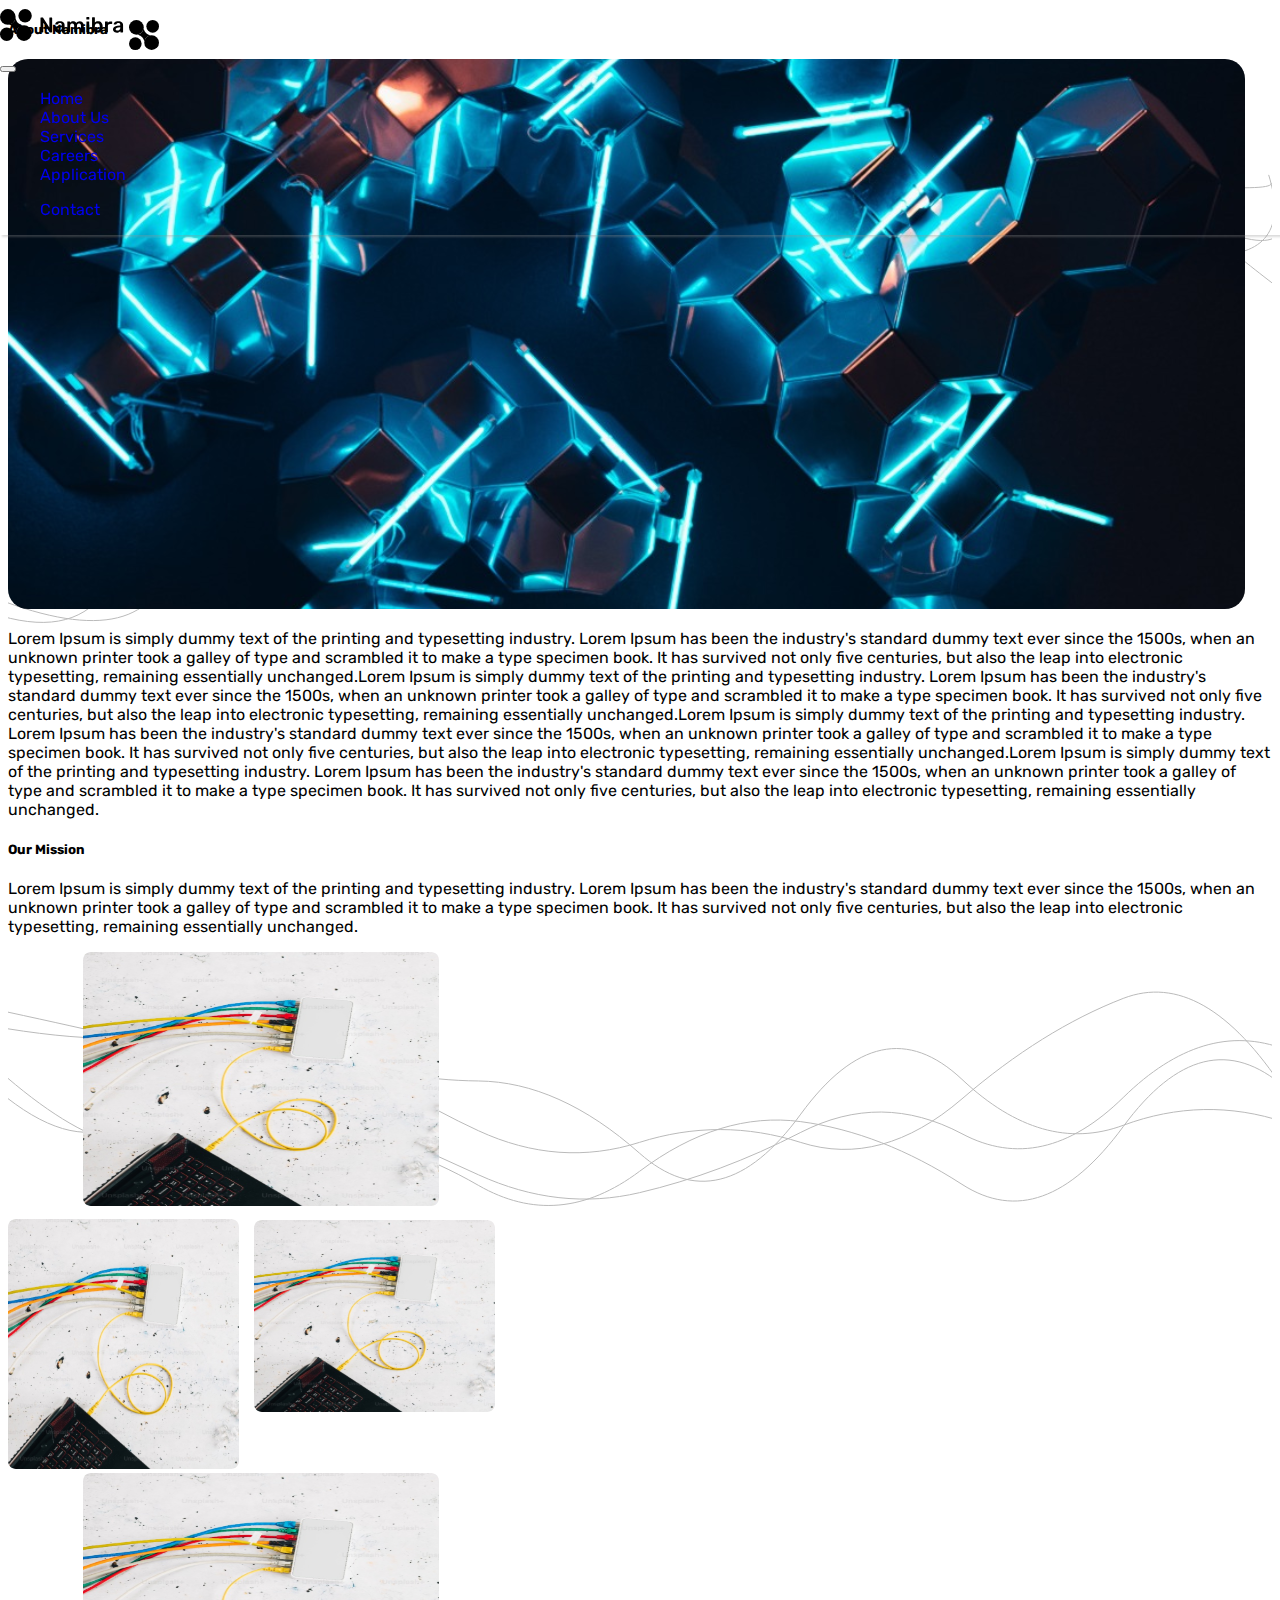
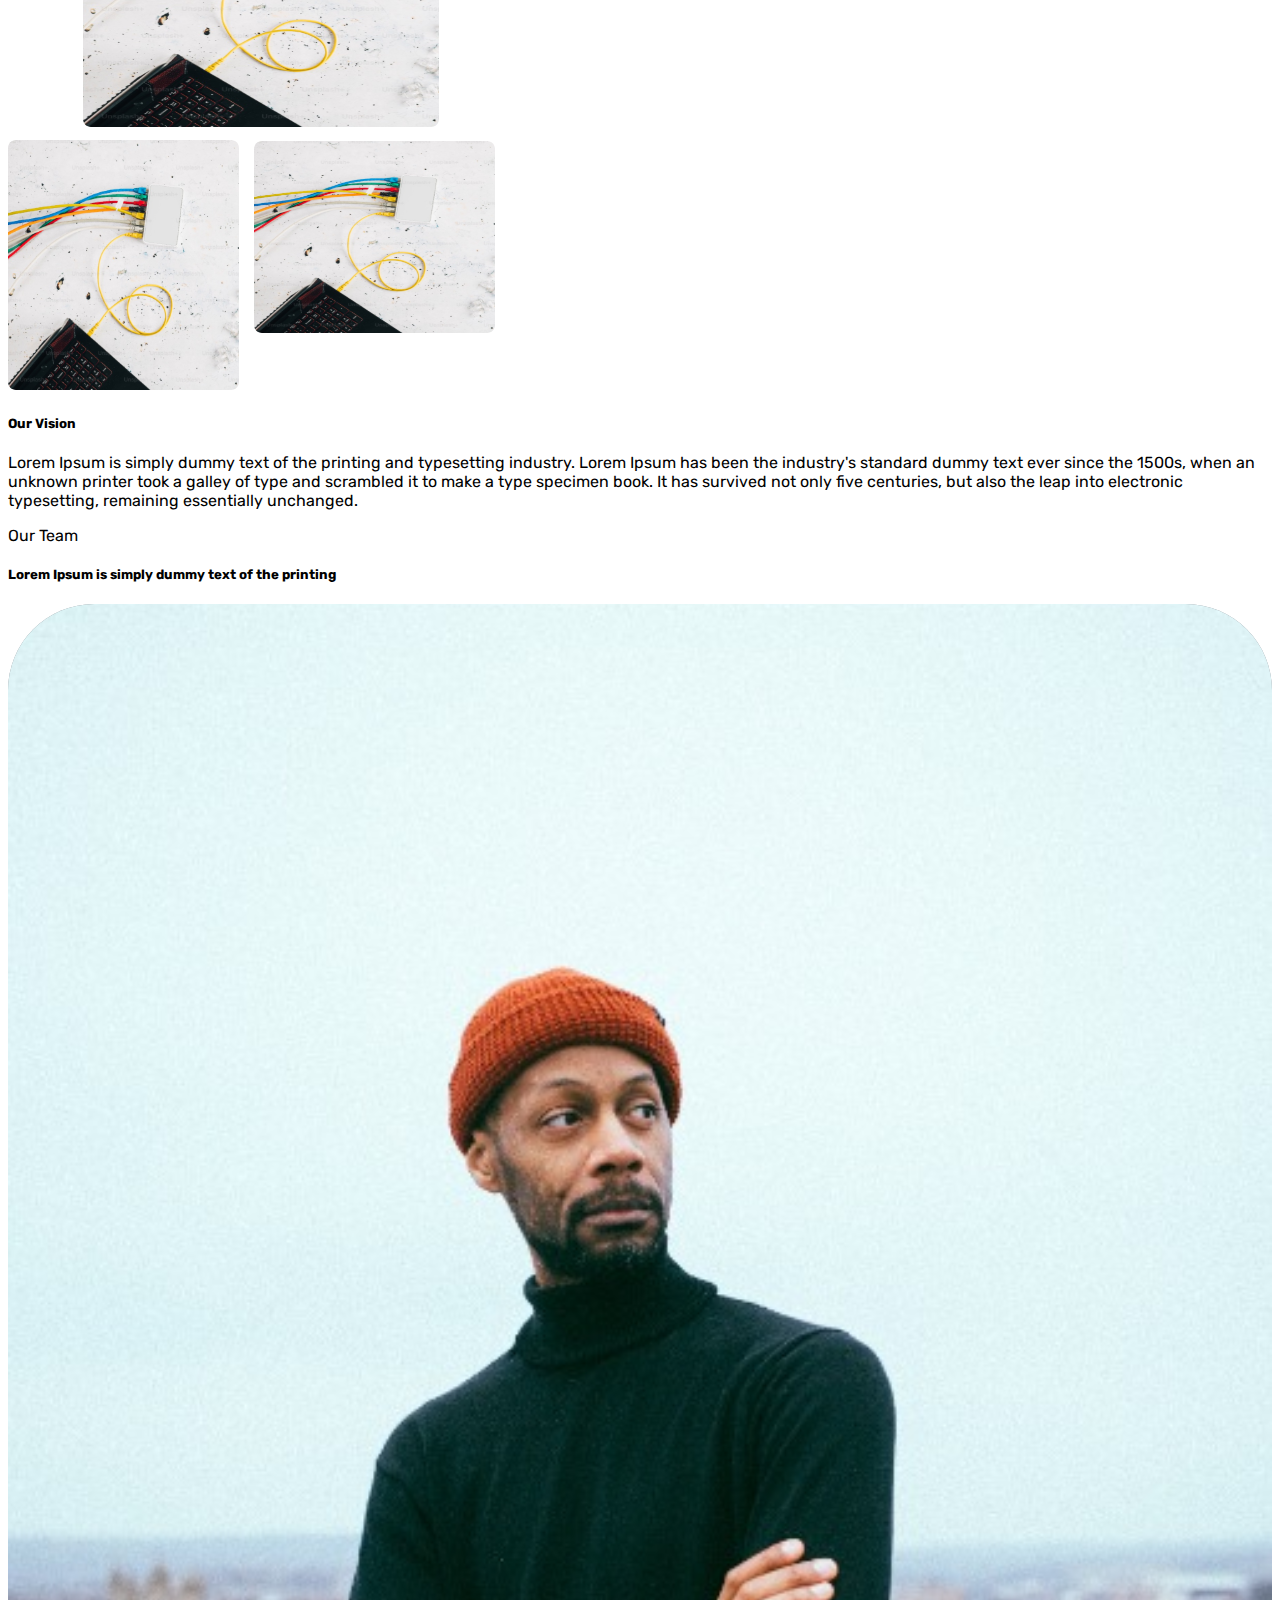
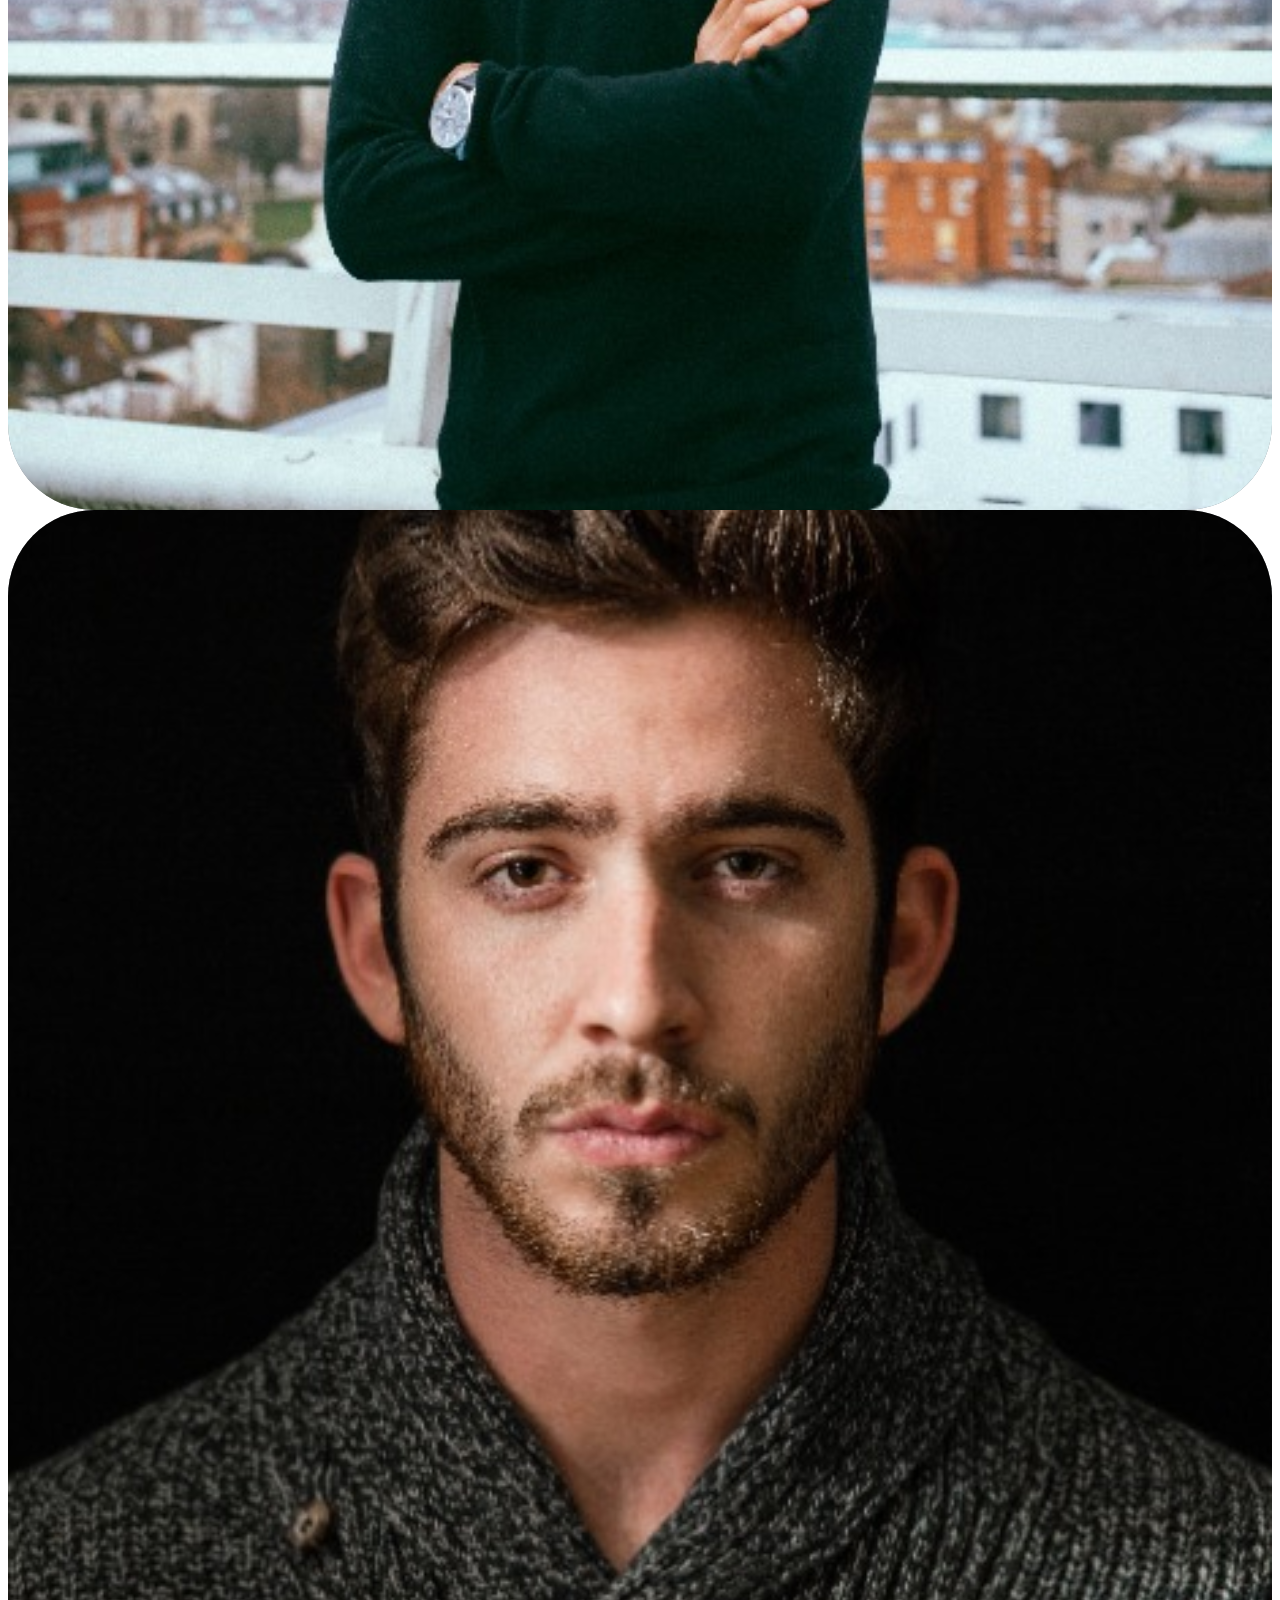
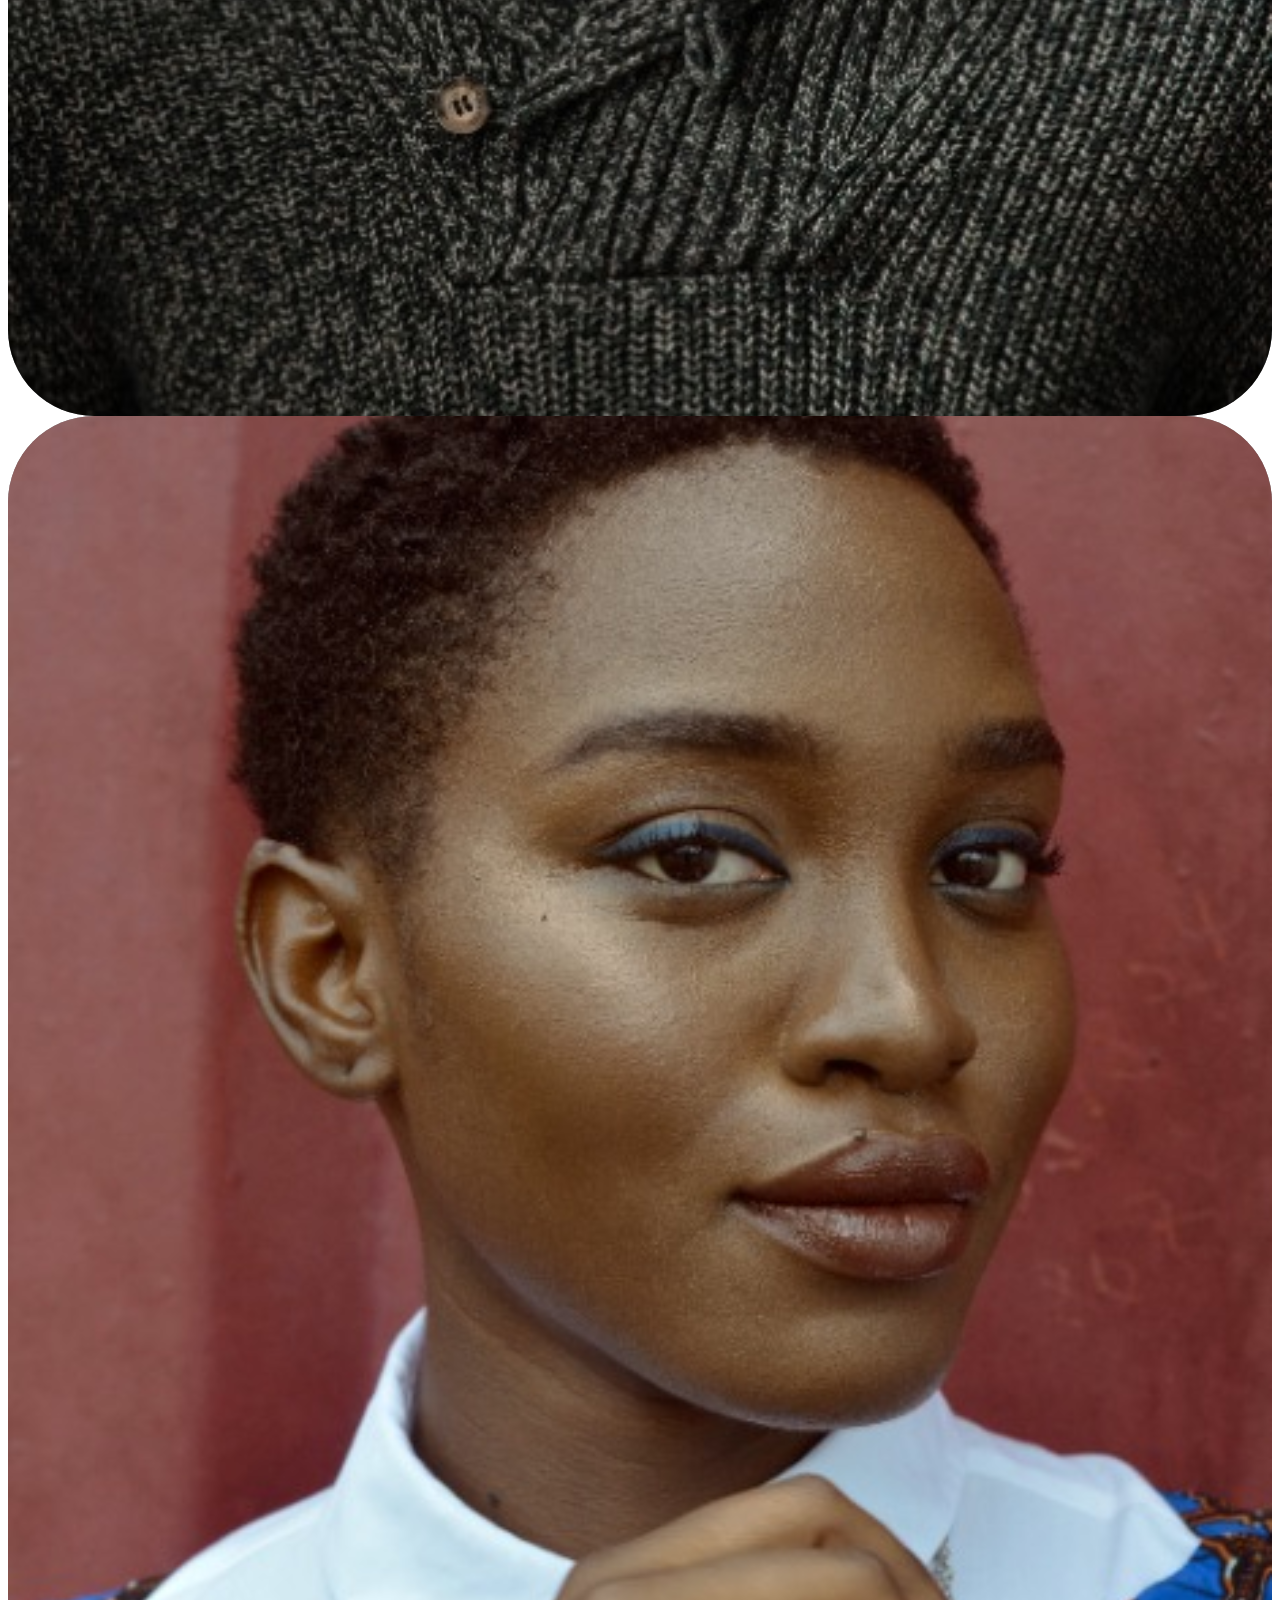
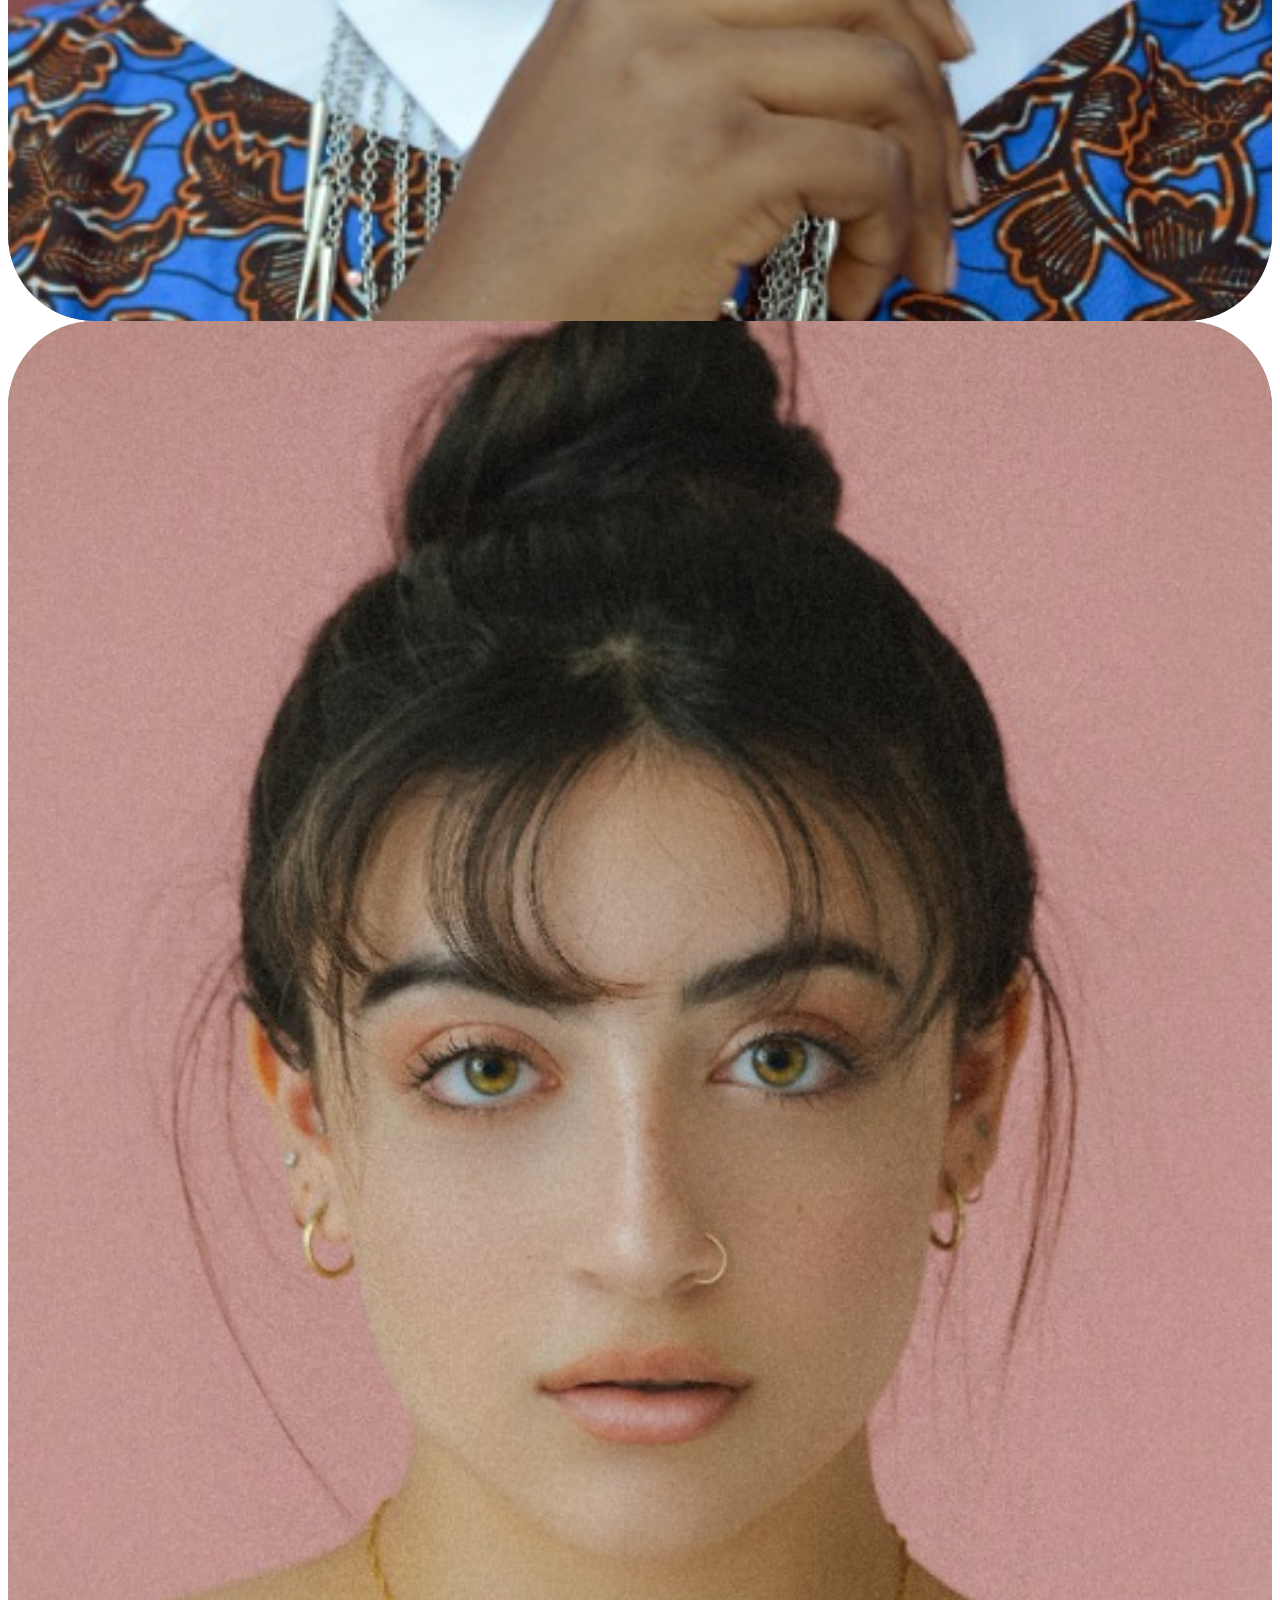
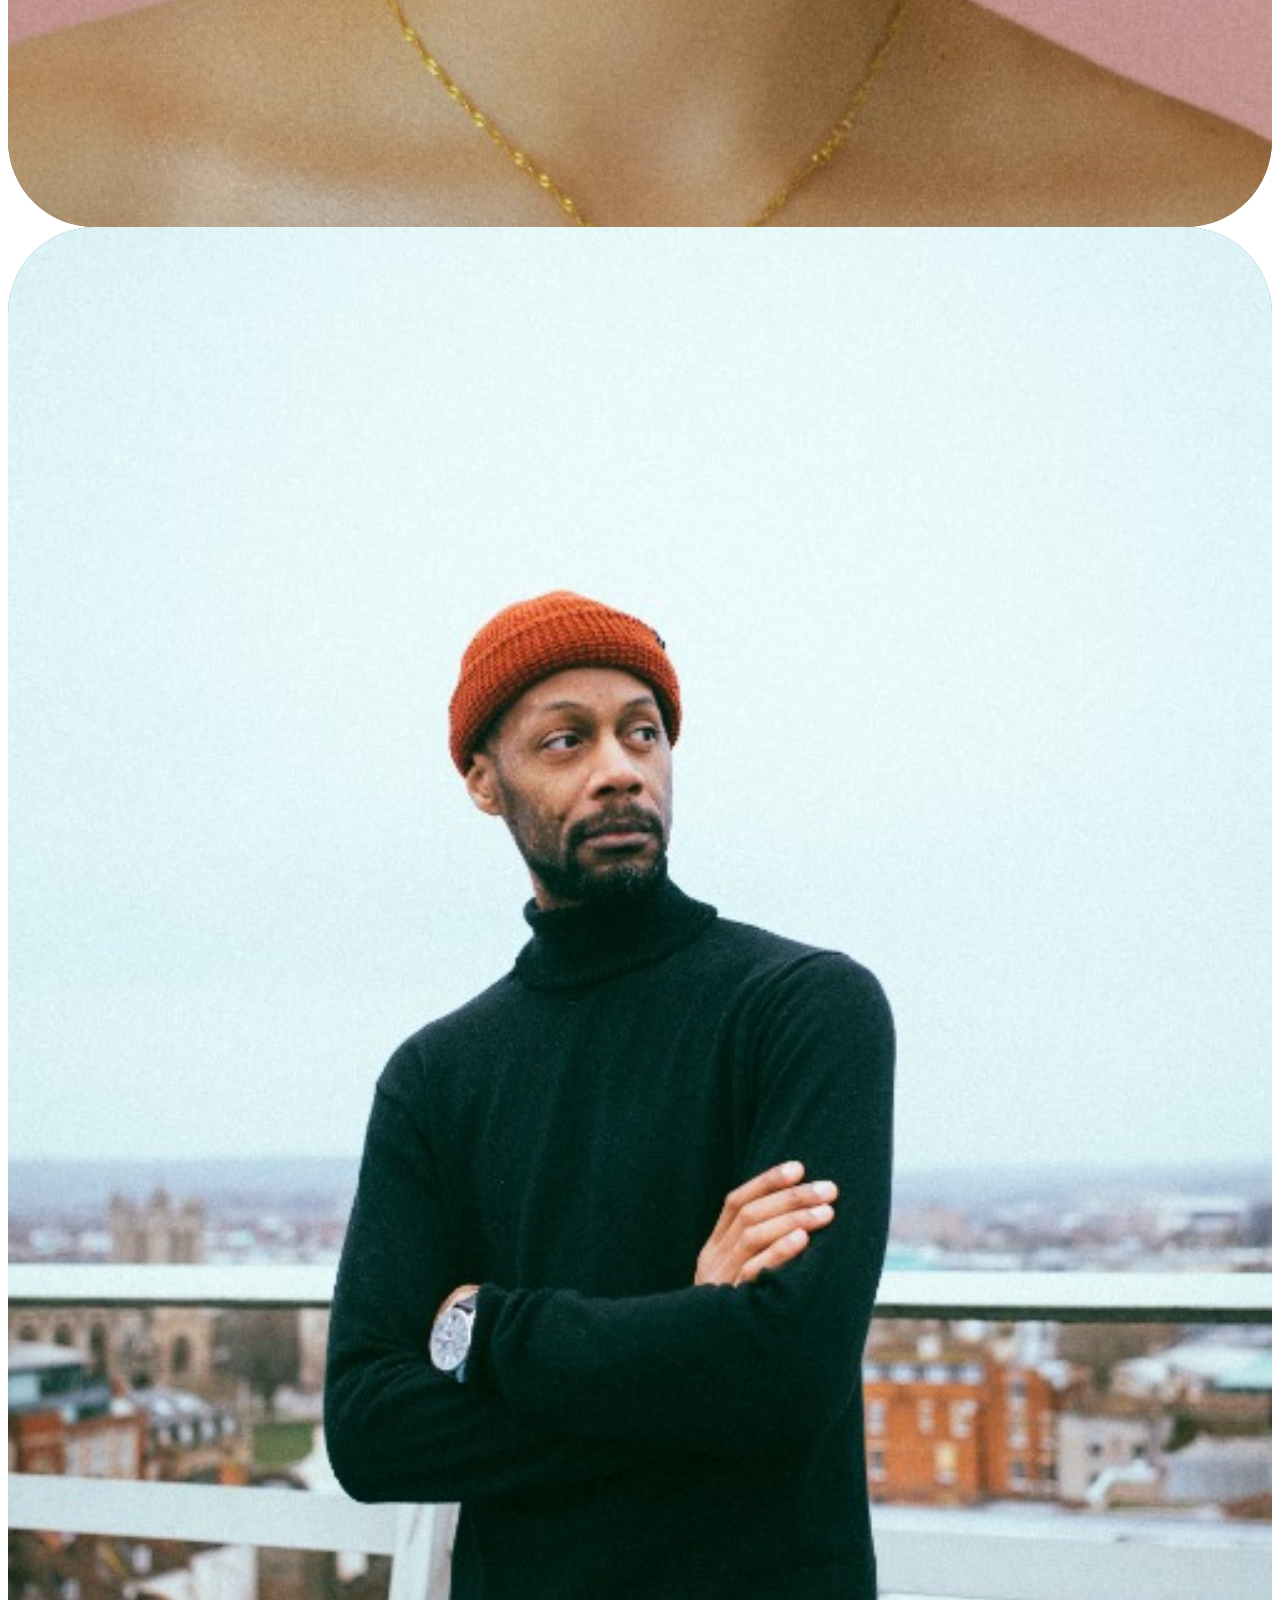
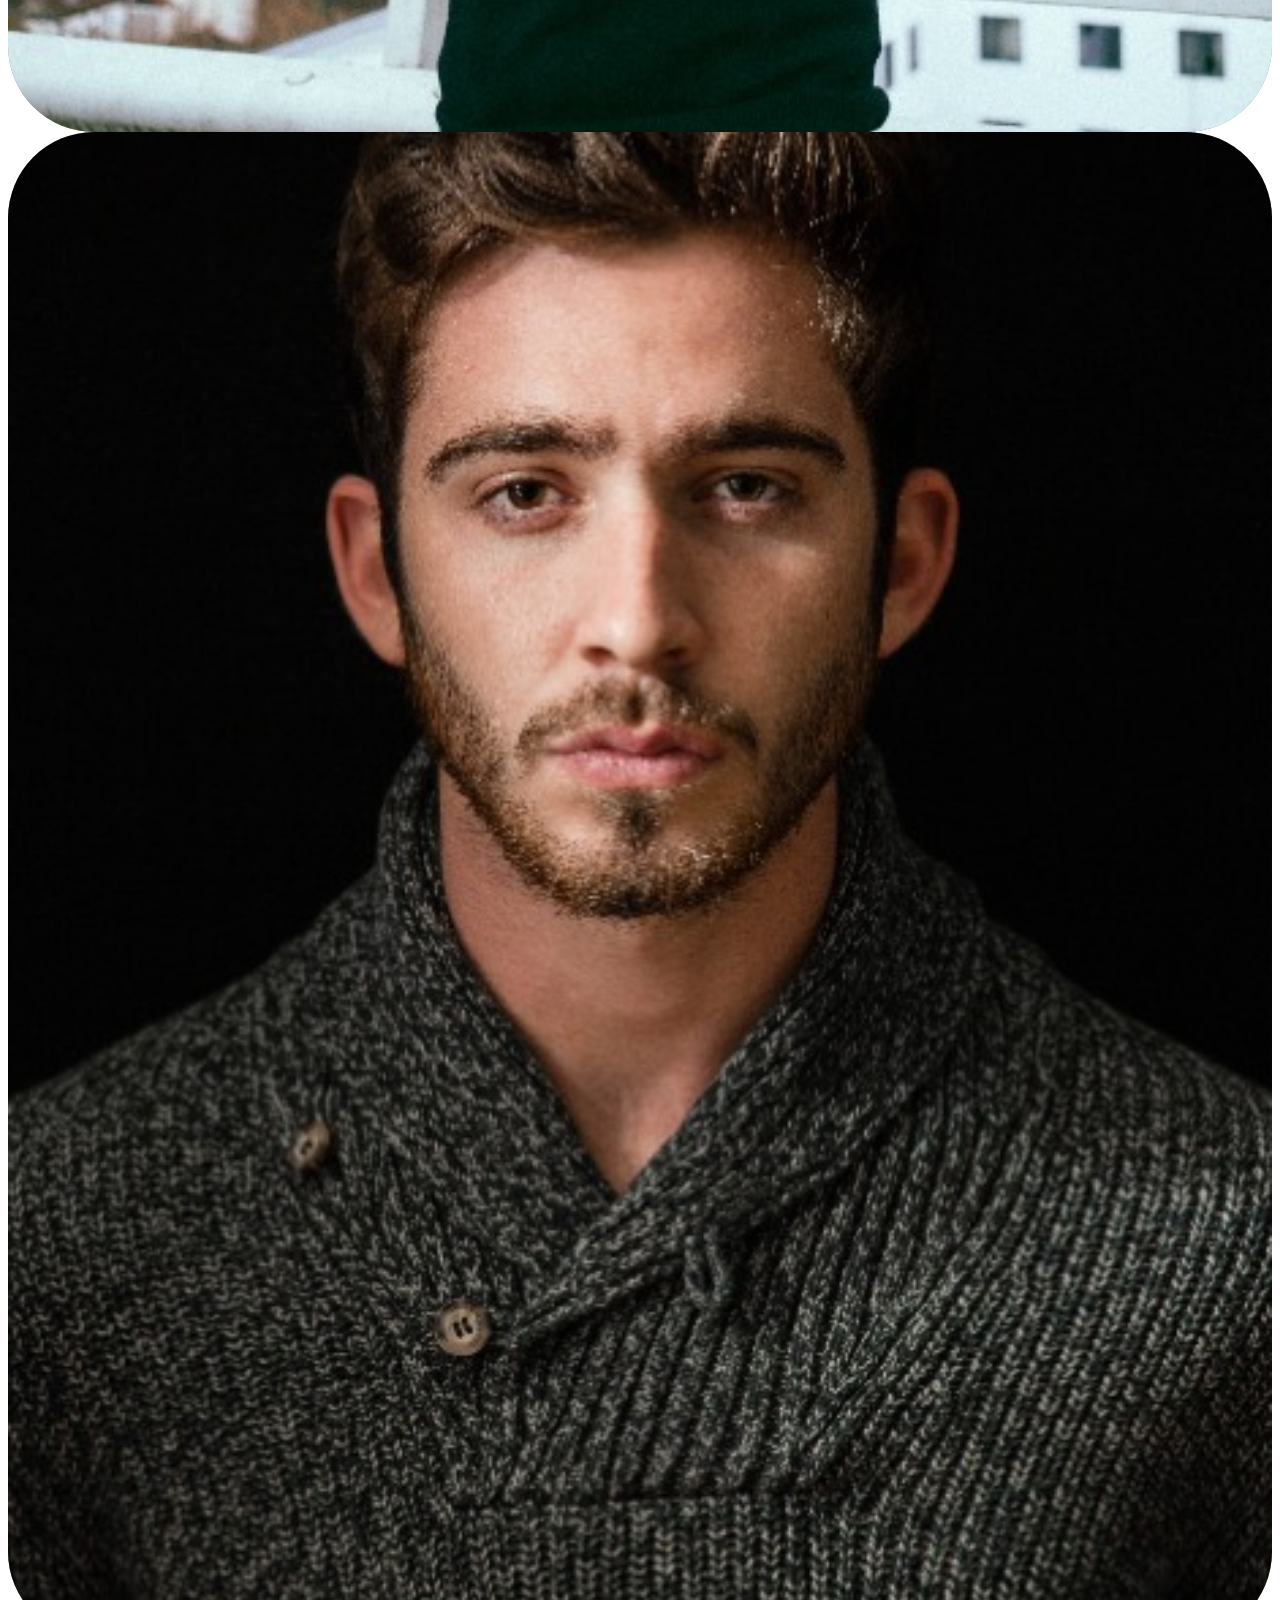
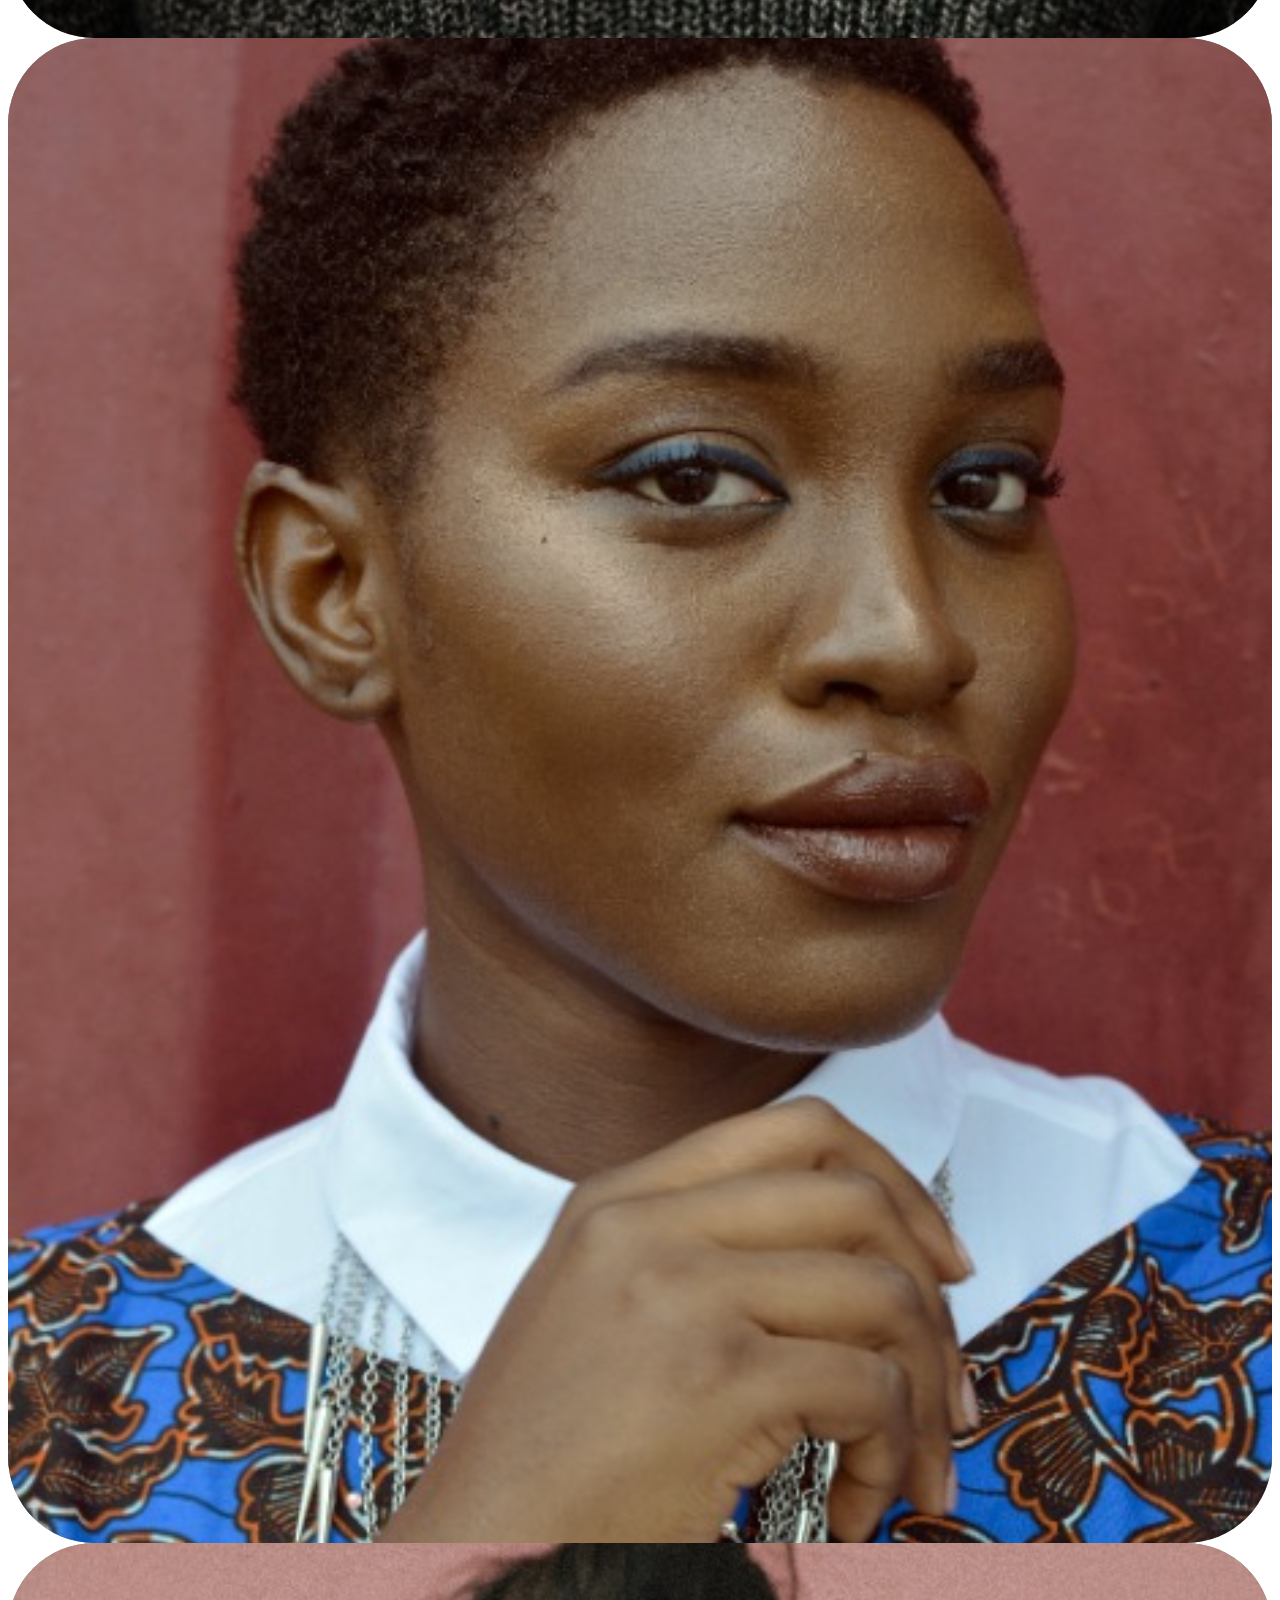
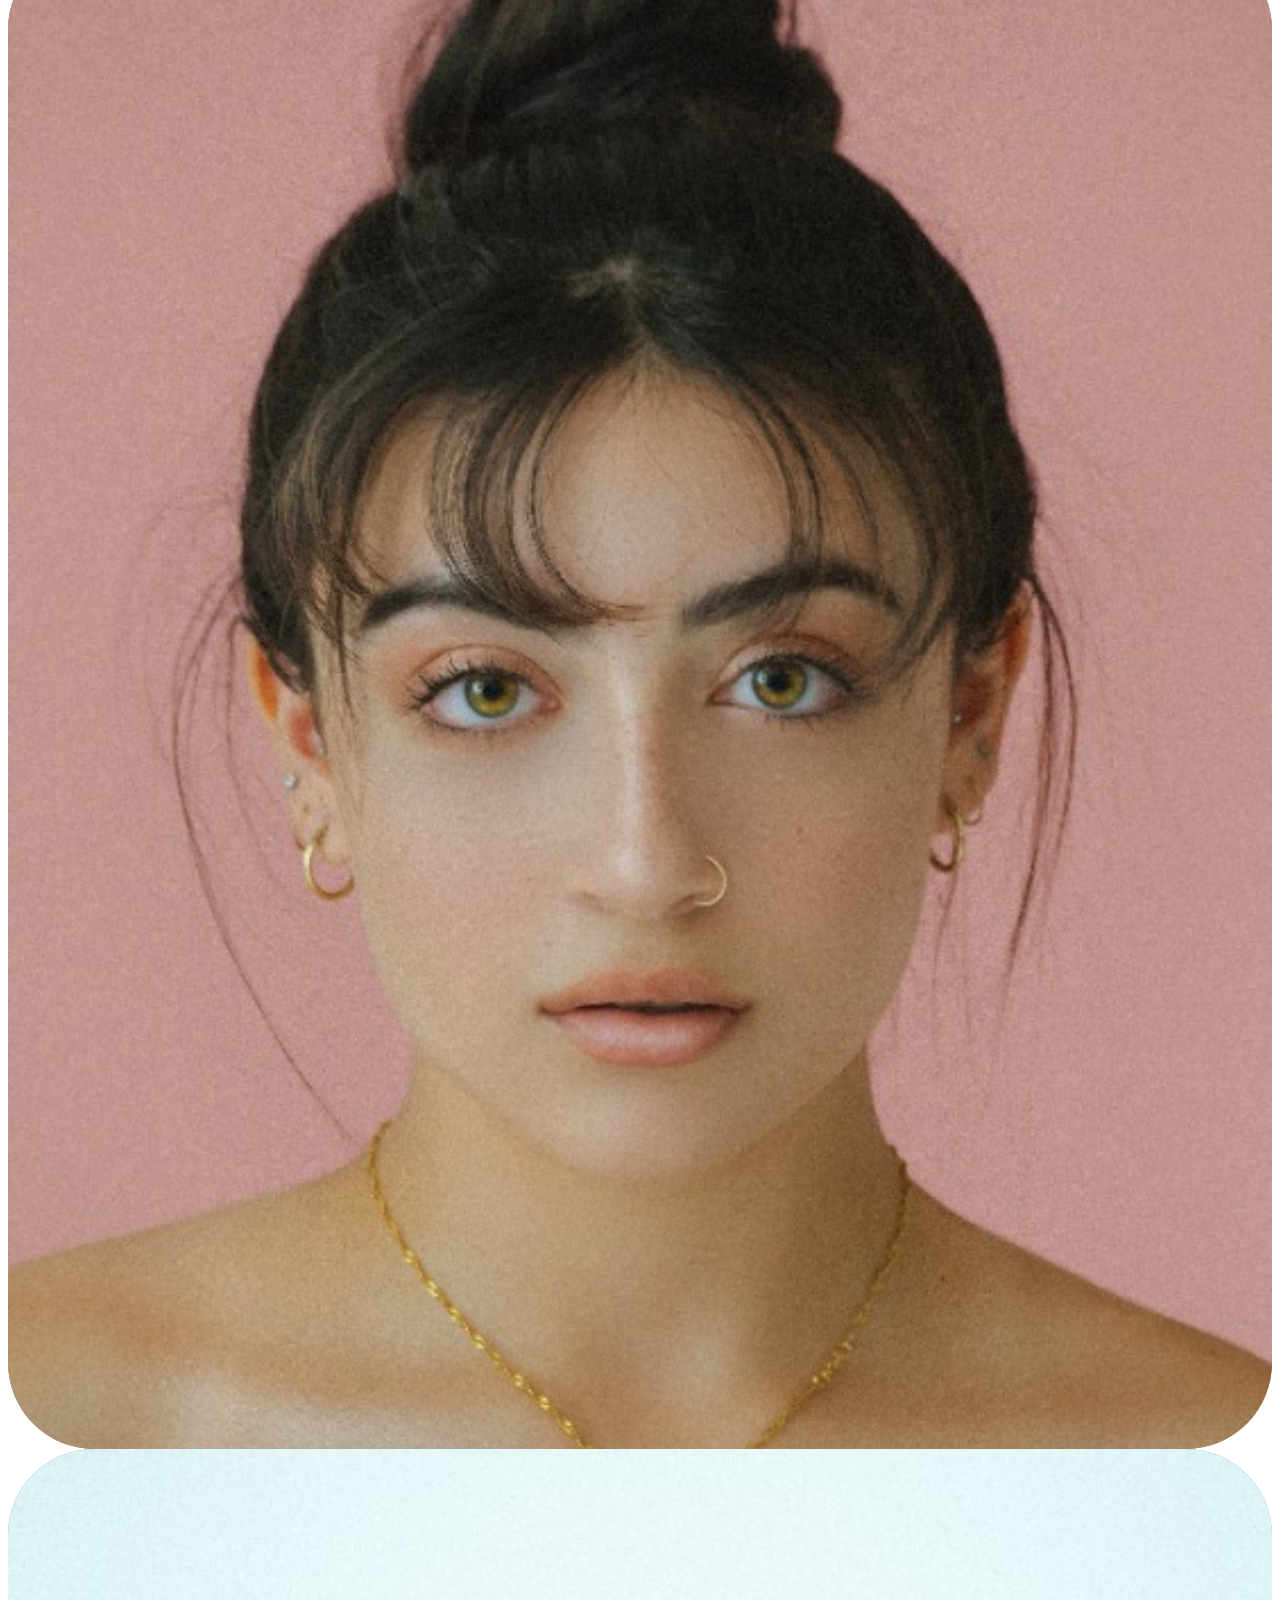
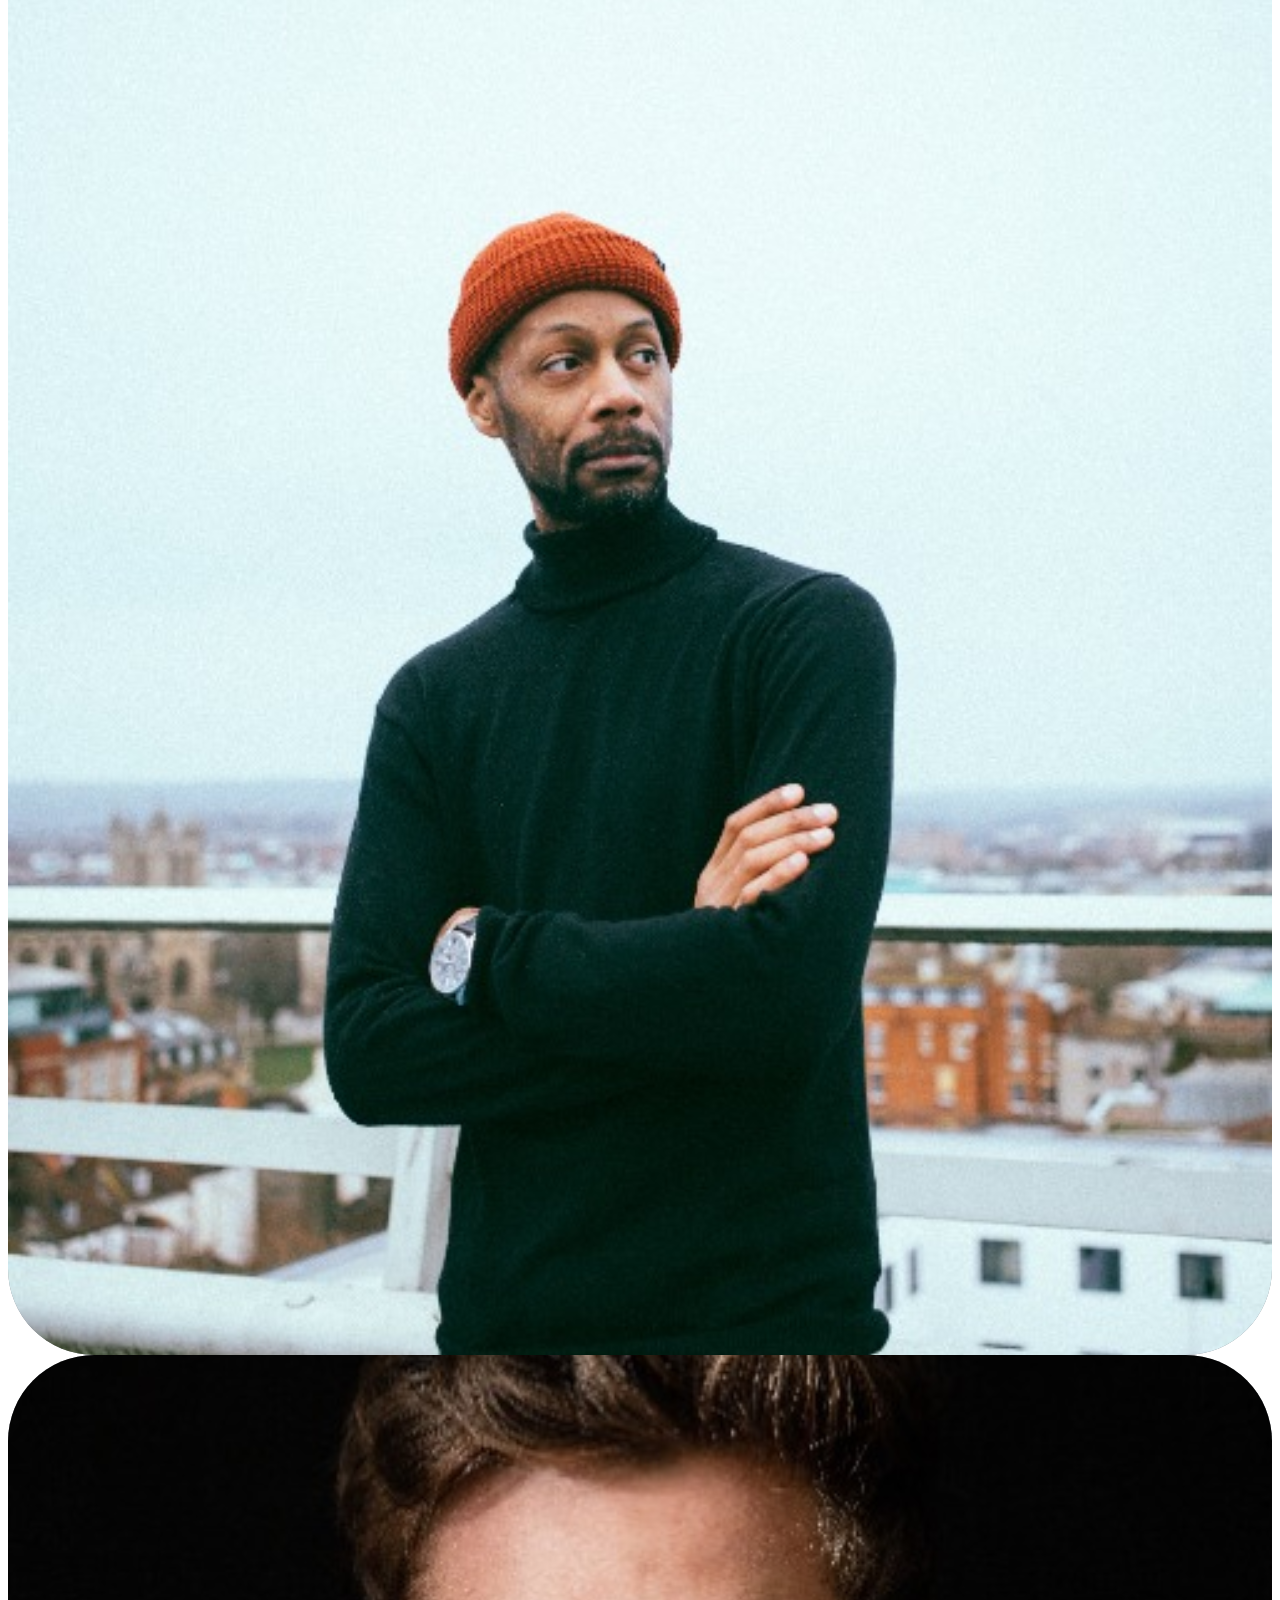
<file: about.html>
<!DOCTYPE html>
<html lang="en">

<head>
    <meta charset="UTF-8">
    <meta name="viewport" content="width=device-width, initial-scale=1.0">

    <!-- Bootstrap  CS-->
    <link href="https://cdn.jsdelivr.net/npm/bootstrap@5.3.2/dist/css/bootstrap.min.css" rel="stylesheet"
        integrity="sha384-T3c6CoIi6uLrA9TneNEoa7RxnatzjcDSCmG1MXxSR1GAsXEV/Dwwykc2MPK8M2HN" crossorigin="anonymous">

    <!-- Bootstrap JS -->
    <script src="https://cdn.jsdelivr.net/npm/bootstrap@5.3.2/dist/js/bootstrap.bundle.min.js"
        integrity="sha384-C6RzsynM9kWDrMNeT87bh95OGNyZPhcTNXj1NW7RuBCsyN/o0jlpcV8Qyq46cDfL"
        crossorigin="anonymous"></script>

    <!-- Google Fonts -->
    <link rel="preconnect" href="https://fonts.googleapis.com">
    <link rel="preconnect" href="https://fonts.gstatic.com" crossorigin>
    <link
        href="https://fonts.googleapis.com/css2?family=Rubik:ital,wght@0,300;0,400;0,500;0,700;0,900;1,300&display=swap"
        rel="stylesheet">

    <!-- Vanilla CSS -->
    <link rel="stylesheet" href="style.css">

    <!-- Vanilla JS -->
    <script src="./main.js" defer></script>

      <!-- Favico -->
      <link rel="icon" type="image/svg+xml" href="./public/favicon/favicon.svg">
      <link rel="icon" type="image/png" href="./public/favicon/favicon.png">
      <link rel="apple-touch-icon" sizes="180x180" href="./public/favico/apple-touch-icon.png">
      <link rel="icon" type="image/png" sizes="32x32" href="./public/favico/favicon-32x32.png">
      <link rel="icon" type="image/png" sizes="16x16" href="./public/favico/favicon-16x16.png">
      <link rel="icon" type="image/png" sizes="512x512" href="./public/favico/android-chrome-512x512.png">
      <link rel="icon" type="image/png" sizes="192x192" href="./public/favico/android-chrome-192x192.png">
      <link rel="icon" type="image/png" href="./public/favico/favicon.png">
      <link rel="ico" type="image/ico" href="./public/favico/favicon.ico">
      <link rel="ico" type="image/svg" href="./public/favico/favicon.svg">
      <link rel="manifest" href="./assets/imgs/favico/site.webmanifest">
    <title>Namibra | About</title>
</head>

<body>

    <!-- Navbar -->
    <nav class="navbar navbar-expand-lg bg-body-tertiary shadow">
        <div class="container-fluid mx-lg-5 px-lg-4 mx-2 px-2">
            <div class="me-lg-5 pe-lg-5">
                <a href="./index.html">
                    <svg class="d-none d-lg-block" width="125" height="50" viewBox="0 0 177 45" fill="none" xmlns="http://www.w3.org/2000/svg">
                        <path d="M58.06 33C57.86 33 57.69 32.93 57.55 32.79C57.41 32.65 57.34 32.48 57.34 32.28V12.75C57.34 12.53 57.41 12.35 57.55 12.21C57.69 12.07 57.86 12 58.06 12H60.37C60.65 12 60.85 12.07 60.97 12.21C61.11 12.33 61.2 12.42 61.24 12.48L69.88 25.92V12.75C69.88 12.53 69.94 12.35 70.06 12.21C70.2 12.07 70.38 12 70.6 12H73.12C73.34 12 73.52 12.07 73.66 12.21C73.8 12.35 73.87 12.53 73.87 12.75V32.25C73.87 32.47 73.8 32.65 73.66 32.79C73.52 32.93 73.35 33 73.15 33H70.81C70.53 33 70.33 32.93 70.21 32.79C70.09 32.65 70 32.56 69.94 32.52L61.33 19.38V32.28C61.33 32.48 61.26 32.65 61.12 32.79C60.98 32.93 60.8 33 60.58 33H58.06ZM82.7209 33.3C81.6809 33.3 80.7409 33.1 79.9009 32.7C79.0609 32.28 78.3909 31.73 77.8909 31.05C77.4109 30.35 77.1709 29.57 77.1709 28.71C77.1709 27.31 77.7309 26.2 78.8509 25.38C79.9909 24.54 81.4909 23.98 83.3509 23.7L87.4609 23.1V22.47C87.4609 21.63 87.2509 20.98 86.8309 20.52C86.4109 20.06 85.6909 19.83 84.6709 19.83C83.9509 19.83 83.3609 19.98 82.9009 20.28C82.4609 20.56 82.1309 20.94 81.9109 21.42C81.7509 21.68 81.5209 21.81 81.2209 21.81H78.8509C78.6309 21.81 78.4609 21.75 78.3409 21.63C78.2409 21.51 78.1909 21.35 78.1909 21.15C78.2109 20.83 78.3409 20.44 78.5809 19.98C78.8209 19.52 79.2009 19.08 79.7209 18.66C80.2409 18.22 80.9109 17.85 81.7309 17.55C82.5509 17.25 83.5409 17.1 84.7009 17.1C85.9609 17.1 87.0209 17.26 87.8809 17.58C88.7609 17.88 89.4609 18.29 89.9809 18.81C90.5009 19.33 90.8809 19.94 91.1209 20.64C91.3609 21.34 91.4809 22.08 91.4809 22.86V32.28C91.4809 32.48 91.4109 32.65 91.2709 32.79C91.1309 32.93 90.9609 33 90.7609 33H88.3309C88.1109 33 87.9309 32.93 87.7909 32.79C87.6709 32.65 87.6109 32.48 87.6109 32.28V31.11C87.3509 31.49 87.0009 31.85 86.5609 32.19C86.1209 32.51 85.5809 32.78 84.9409 33C84.3209 33.2 83.5809 33.3 82.7209 33.3ZM83.7409 30.45C84.4409 30.45 85.0709 30.3 85.6309 30C86.2109 29.7 86.6609 29.24 86.9809 28.62C87.3209 27.98 87.4909 27.18 87.4909 26.22V25.59L84.4909 26.07C83.3109 26.25 82.4309 26.54 81.8509 26.94C81.2709 27.34 80.9809 27.83 80.9809 28.41C80.9809 28.85 81.1109 29.23 81.3709 29.55C81.6509 29.85 82.0009 30.08 82.4209 30.24C82.8409 30.38 83.2809 30.45 83.7409 30.45ZM96.0496 33C95.8496 33 95.6796 32.93 95.5396 32.79C95.3996 32.65 95.3296 32.48 95.3296 32.28V18.12C95.3296 17.92 95.3996 17.75 95.5396 17.61C95.6796 17.47 95.8496 17.4 96.0496 17.4H98.3896C98.5896 17.4 98.7596 17.47 98.8996 17.61C99.0396 17.75 99.1096 17.92 99.1096 18.12V19.14C99.5296 18.58 100.09 18.11 100.79 17.73C101.51 17.33 102.36 17.12 103.34 17.1C105.62 17.06 107.21 17.95 108.11 19.77C108.57 18.97 109.23 18.33 110.09 17.85C110.97 17.35 111.94 17.1 113 17.1C114.04 17.1 114.98 17.34 115.82 17.82C116.68 18.3 117.35 19.03 117.83 20.01C118.33 20.97 118.58 22.19 118.58 23.67V32.28C118.58 32.48 118.51 32.65 118.37 32.79C118.23 32.93 118.06 33 117.86 33H115.4C115.2 33 115.03 32.93 114.89 32.79C114.75 32.65 114.68 32.48 114.68 32.28V23.91C114.68 23.01 114.55 22.3 114.29 21.78C114.03 21.24 113.68 20.86 113.24 20.64C112.8 20.42 112.31 20.31 111.77 20.31C111.33 20.31 110.89 20.42 110.45 20.64C110.01 20.86 109.65 21.24 109.37 21.78C109.09 22.3 108.95 23.01 108.95 23.91V32.28C108.95 32.48 108.88 32.65 108.74 32.79C108.6 32.93 108.43 33 108.23 33H105.77C105.55 33 105.37 32.93 105.23 32.79C105.11 32.65 105.05 32.48 105.05 32.28V23.91C105.05 23.01 104.91 22.3 104.63 21.78C104.35 21.24 103.99 20.86 103.55 20.64C103.11 20.42 102.64 20.31 102.14 20.31C101.68 20.31 101.23 20.43 100.79 20.67C100.35 20.89 99.9896 21.26 99.7096 21.78C99.4296 22.3 99.2896 23.01 99.2896 23.91V32.28C99.2896 32.48 99.2196 32.65 99.0796 32.79C98.9396 32.93 98.7696 33 98.5696 33H96.0496ZM123.12 33C122.92 33 122.75 32.93 122.61 32.79C122.47 32.65 122.4 32.48 122.4 32.28V18.12C122.4 17.92 122.47 17.75 122.61 17.61C122.75 17.47 122.92 17.4 123.12 17.4H125.61C125.83 17.4 126 17.47 126.12 17.61C126.26 17.75 126.33 17.92 126.33 18.12V32.28C126.33 32.48 126.26 32.65 126.12 32.79C126 32.93 125.83 33 125.61 33H123.12ZM123 14.82C122.78 14.82 122.6 14.76 122.46 14.64C122.34 14.5 122.28 14.32 122.28 14.1V11.94C122.28 11.74 122.34 11.57 122.46 11.43C122.6 11.29 122.78 11.22 123 11.22H125.73C125.95 11.22 126.13 11.29 126.27 11.43C126.41 11.57 126.48 11.74 126.48 11.94V14.1C126.48 14.32 126.41 14.5 126.27 14.64C126.13 14.76 125.95 14.82 125.73 14.82H123ZM138.95 33.3C137.79 33.3 136.82 33.1 136.04 32.7C135.28 32.3 134.65 31.79 134.15 31.17V32.28C134.15 32.48 134.08 32.65 133.94 32.79C133.82 32.93 133.65 33 133.43 33H131.06C130.86 33 130.69 32.93 130.55 32.79C130.41 32.65 130.34 32.48 130.34 32.28V12.42C130.34 12.22 130.41 12.05 130.55 11.91C130.69 11.77 130.86 11.7 131.06 11.7H133.61C133.83 11.7 134 11.77 134.12 11.91C134.26 12.05 134.33 12.22 134.33 12.42V19.08C134.83 18.5 135.45 18.03 136.19 17.67C136.95 17.29 137.87 17.1 138.95 17.1C140.01 17.1 140.93 17.28 141.71 17.64C142.49 18 143.14 18.51 143.66 19.17C144.2 19.81 144.61 20.56 144.89 21.42C145.17 22.28 145.32 23.21 145.34 24.21C145.36 24.57 145.37 24.9 145.37 25.2C145.37 25.48 145.36 25.8 145.34 26.16C145.3 27.2 145.14 28.16 144.86 29.04C144.58 29.9 144.18 30.65 143.66 31.29C143.14 31.93 142.49 32.43 141.71 32.79C140.93 33.13 140.01 33.3 138.95 33.3ZM137.84 30.09C138.7 30.09 139.37 29.91 139.85 29.55C140.33 29.17 140.67 28.68 140.87 28.08C141.09 27.48 141.22 26.82 141.26 26.1C141.3 25.5 141.3 24.9 141.26 24.3C141.22 23.58 141.09 22.92 140.87 22.32C140.67 21.72 140.33 21.24 139.85 20.88C139.37 20.5 138.7 20.31 137.84 20.31C137.04 20.31 136.39 20.49 135.89 20.85C135.39 21.21 135.01 21.67 134.75 22.23C134.49 22.77 134.35 23.34 134.33 23.94C134.31 24.3 134.3 24.69 134.3 25.11C134.3 25.51 134.31 25.89 134.33 26.25C134.37 26.87 134.5 27.48 134.72 28.08C134.96 28.66 135.33 29.14 135.83 29.52C136.35 29.9 137.02 30.09 137.84 30.09ZM149.429 33C149.229 33 149.059 32.93 148.919 32.79C148.779 32.65 148.709 32.48 148.709 32.28V18.15C148.709 17.93 148.779 17.75 148.919 17.61C149.059 17.47 149.229 17.4 149.429 17.4H151.859C152.059 17.4 152.229 17.47 152.369 17.61C152.529 17.75 152.609 17.93 152.609 18.15V19.38C153.069 18.74 153.659 18.25 154.379 17.91C155.119 17.57 155.969 17.4 156.929 17.4H158.159C158.379 17.4 158.549 17.47 158.669 17.61C158.809 17.75 158.879 17.92 158.879 18.12V20.28C158.879 20.48 158.809 20.65 158.669 20.79C158.549 20.93 158.379 21 158.159 21H155.819C154.859 21 154.109 21.27 153.569 21.81C153.049 22.35 152.789 23.09 152.789 24.03V32.28C152.789 32.48 152.719 32.65 152.579 32.79C152.439 32.93 152.259 33 152.039 33H149.429ZM165.514 33.3C164.474 33.3 163.534 33.1 162.694 32.7C161.854 32.28 161.184 31.73 160.684 31.05C160.204 30.35 159.964 29.57 159.964 28.71C159.964 27.31 160.524 26.2 161.644 25.38C162.784 24.54 164.284 23.98 166.144 23.7L170.254 23.1V22.47C170.254 21.63 170.044 20.98 169.624 20.52C169.204 20.06 168.484 19.83 167.464 19.83C166.744 19.83 166.154 19.98 165.694 20.28C165.254 20.56 164.924 20.94 164.704 21.42C164.544 21.68 164.314 21.81 164.014 21.81H161.644C161.424 21.81 161.254 21.75 161.134 21.63C161.034 21.51 160.984 21.35 160.984 21.15C161.004 20.83 161.134 20.44 161.374 19.98C161.614 19.52 161.994 19.08 162.514 18.66C163.034 18.22 163.704 17.85 164.524 17.55C165.344 17.25 166.334 17.1 167.494 17.1C168.754 17.1 169.814 17.26 170.674 17.58C171.554 17.88 172.254 18.29 172.774 18.81C173.294 19.33 173.674 19.94 173.914 20.64C174.154 21.34 174.274 22.08 174.274 22.86V32.28C174.274 32.48 174.204 32.65 174.064 32.79C173.924 32.93 173.754 33 173.554 33H171.124C170.904 33 170.724 32.93 170.584 32.79C170.464 32.65 170.404 32.48 170.404 32.28V31.11C170.144 31.49 169.794 31.85 169.354 32.19C168.914 32.51 168.374 32.78 167.734 33C167.114 33.2 166.374 33.3 165.514 33.3ZM166.534 30.45C167.234 30.45 167.864 30.3 168.424 30C169.004 29.7 169.454 29.24 169.774 28.62C170.114 27.98 170.284 27.18 170.284 26.22V25.59L167.284 26.07C166.104 26.25 165.224 26.54 164.644 26.94C164.064 27.34 163.774 27.83 163.774 28.41C163.774 28.85 163.904 29.23 164.164 29.55C164.444 29.85 164.794 30.08 165.214 30.24C165.634 30.38 166.074 30.45 166.534 30.45Z" fill="black"/>
                        <ellipse cx="11.0526" cy="11.0526" rx="11.0526" ry="11.0526" fill="black"/>
                        <ellipse cx="33.9474" cy="33.9472" rx="11.0526" ry="11.0526" fill="black"/>
                        <path d="M12.3162 22.1058L11.9609 22.0664L12.5925 21.9085L13.382 21.7506L15.6715 20.8822L17.132 20.1322L18.9083 18.6716L20.2504 17.0532L21.0794 15.1979L21.3951 14.4085L21.632 14.0927L21.5925 13.3427L21.9083 12.1585L22.0267 11.9216L22.0662 12.0401L22.1057 12.3164L22.1846 12.9479L22.303 13.5401L22.4215 14.0137L22.5004 14.2901L22.5399 14.4479V14.5269L22.6188 14.7243L22.7372 15.119L23.0925 15.9479L23.5662 16.8953L23.882 17.4479L24.3162 18.0795L25.2241 19.1453L25.7767 19.6979L26.5267 20.369L27.2372 20.8822L28.1057 21.4348L29.132 21.9479L29.8425 22.2243L30.5136 22.4611L30.7109 22.54L30.9872 22.619L31.6978 22.7374L32.3688 22.8558L32.882 22.8953L33.1978 22.9743L31.8951 23.1716L30.1978 23.6848L29.0925 24.119L27.5925 25.0664L26.5267 26.0137L25.9346 26.6058L25.382 27.2374L24.9083 27.8295L24.4741 28.54L24.2767 28.9742L24.0399 29.5269L23.6451 30.5927L23.3688 31.3427L23.053 32.369L22.9346 32.9611L22.8162 32.0927L22.7372 31.7374L22.6583 31.3427L22.5793 31.0269L22.5004 30.7111L22.4609 30.5532L22.382 30.3558L22.3425 30.1585L22.1451 29.6848L21.9872 29.2506L21.7899 28.8558L21.632 28.5006L21.3557 28.0269L21.1583 27.6716L20.9215 27.3164L20.8425 27.1979L20.7241 27.04L20.6057 26.8427L20.4478 26.6453L20.1715 26.3295L19.6583 25.7374L19.303 25.3821L18.9478 25.0664L18.3951 24.5927L17.9609 24.2769L17.3294 23.8427L16.5399 23.4085L15.9083 23.0927L14.9609 22.6979L14.8425 22.6585L14.4083 22.54L14.0136 22.4216L13.7373 22.3427L13.2636 22.2637L12.9083 22.1848L12.5136 22.1453L12.3162 22.1058Z" fill="black"/>
                        <circle cx="35.5262" cy="9.47368" r="9.47368" fill="black"/>
                        <circle cx="9.47368" cy="35.5267" r="9.47368" fill="black"/>
                        </svg>
                        
                        <svg class="d-block d-lg-none" width="30" height="30" viewBox="0 0 120 120" fill="none" xmlns="http://www.w3.org/2000/svg">
                            <ellipse cx="29.4736" cy="29.4736" rx="29.4736" ry="29.4736" fill="black"/>
                            <ellipse cx="90.5264" cy="90.5257" rx="29.4736" ry="29.4736" fill="black"/>
                            <path d="M32.8429 58.9489L31.8955 58.8436L33.5797 58.4226L35.685 58.0015L41.7902 55.6857L45.685 53.6857L50.4218 49.791L54.0007 45.4752L56.2113 40.5278L57.0534 38.4226L57.6849 37.5805L57.5797 35.5805L58.4218 32.4226L58.7376 31.791L58.8428 32.1068L58.9481 32.8436L59.1586 34.5279L59.4744 36.1068L59.7902 37.37L60.0007 38.1068L60.106 38.5278V38.7384L60.3165 39.2647L60.6323 40.3173L61.5797 42.5278L62.8428 45.0542L63.6849 46.5278L64.8428 48.212L67.2639 51.0542L68.7376 52.5278L70.7376 54.3173L72.6323 55.6857L74.9481 57.1594L77.6849 58.5278L79.5797 59.2647L81.3691 59.8962L81.8954 60.1068L82.6323 60.3173L84.527 60.6331L86.3165 60.9489L87.6849 61.0541L88.527 61.2647L85.0533 61.791L80.527 63.1594L77.5797 64.3173L73.5797 66.8436L70.7376 69.3699L69.1586 70.9489L67.6849 72.6331L66.4218 74.212L65.2639 76.1068L64.7376 77.2646L64.106 78.7383L63.0534 81.5804L62.3165 83.5804L61.4744 86.3173L61.1586 87.8962L60.8428 85.5804L60.6323 84.6331L60.4218 83.5804L60.2113 82.7383L60.0007 81.8962L59.8955 81.4752L59.6849 80.9489L59.5797 80.4225L59.0534 79.1594L58.6323 78.0015L58.106 76.9489L57.6849 76.0015L56.9481 74.7383L56.4218 73.791L55.7902 72.8436L55.5797 72.5278L55.2639 72.1068L54.9481 71.5804L54.5271 71.0541L53.7902 70.212L52.4218 68.6331L51.4744 67.6857L50.5271 66.8436L49.0534 65.5805L47.8955 64.7383L46.2113 63.5805L44.106 62.4226L42.4218 61.5805L39.8955 60.5278L39.5797 60.4226L38.4218 60.1068L37.3692 59.791L36.6323 59.5805L35.3692 59.3699L34.4218 59.1594L33.3692 59.0541L32.8429 58.9489Z" fill="black"/>
                            <circle cx="94.7368" cy="25.2631" r="25.2631" fill="black"/>
                            <circle cx="25.2631" cy="94.7368" r="25.2631" fill="black"/>
                            </svg>
                    </a>
            </div>
            <button class="navbar-toggler border-0" type="button" data-bs-toggle="collapse"
                data-bs-target="#navbarSupportedContent" aria-controls="navbarSupportedContent" aria-expanded="false"
                aria-label="Toggle navigation">
                <span class="navbar-toggler-icon"></span>
            </button>
            <div class="collapse navbar-collapse ms-lg-5 ps-lg-5 mt-4 mt-lg-0" id="navbarSupportedContent">
                <ul class="navbar-nav me-auto mb-2 ms-2 mb-lg-0">
                    <li class="nav-item">
                        <a class="nav-link active"  href="./index.html">Home</a>
                    </li>
                    <li class="nav-item">
                        <a class="nav-link" href="./about.html">About Us</a>
                    </li>
                    <li class="nav-item">
                        <a class="nav-link" href="./services.html">Services</a>
                    </li>
                    <li class="nav-item">
                        <a class="nav-link" href="./careers.html">Careers</a>
                    </li>
                    <li class="nav-item">
                        <a class="nav-link" href="./applications.html">Application</a>
                    </li>
                </ul>
                <ul class="navbar-nav">
                    <li class="nav-item">
                        <a href="./contact.html" class="btn btn-dark px-4 text-light rounded-4">Contact</a>
                    </li>
                </ul>
            </div>
        </div>
    </nav>

    <main class="w-100">

        <!-- About -->
        <div class="about-page">
            <div class="container my-5 py-5">
                <div class="header">

                    <h5 class="fs-4 fw-bold mb-5">About Namibra</h5>
                    <img src="./assets/imgs/other/Rectangle2.svg" alt="" class="img-fluid m-0 p-0">

                </div>
                <p class="mt-5 px-2 text-justify">Lorem Ipsum is simply dummy text of the printing and typesetting
                    industry. Lorem Ipsum has been the
                    industry's standard dummy text ever since the 1500s, when an unknown printer took a galley of type
                    and scrambled it to make a type specimen book. It has survived not only five centuries, but also the
                    leap into electronic typesetting, remaining essentially unchanged.Lorem Ipsum is simply dummy text
                    of the printing and typesetting industry. Lorem Ipsum has been the industry's standard dummy text
                    ever since the 1500s, when an unknown printer took a galley of type and scrambled it to make a type
                    specimen book. It has survived not only five centuries, but also the leap into electronic
                    typesetting, remaining essentially unchanged.Lorem Ipsum is simply dummy text of the printing and
                    typesetting industry. Lorem Ipsum has been the industry's standard dummy text ever since the 1500s,
                    when an unknown printer took a galley of type and scrambled it to make a type specimen book. It has
                    survived not only five centuries, but also the leap into electronic typesetting, remaining
                    essentially unchanged.Lorem Ipsum is simply dummy text of the printing and typesetting industry.
                    Lorem Ipsum has been the industry's standard dummy text ever since the 1500s, when an unknown
                    printer took a galley of type and scrambled it to make a type specimen book. It has survived not
                    only five centuries, but also the leap into electronic typesetting, remaining essentially unchanged.
                </p>
            </div>
        </div>

        <!-- Mission -->
        <div class="mission">
            <div class="container my-5 py-5 w-100">
                <div class="header text-center d-flex flex-lg-row-reverse flex-column-reverse gap-5 justify-content-evenly">
                    <!-- <p class="text-muted"></p> -->
                    <div class="p-4">
                        <h5 class="fs-4 text-start">Our Mission</h5>
                        <p class="text-start ">Lorem Ipsum is simply dummy text of the printing and typesetting industry. Lorem Ipsum has been
                        the industry's standard dummy text ever since the 1500s, when an unknown printer took a galley
                        of type and scrambled it to make a type specimen book. It has survived not only five centuries,
                        but also the leap into electronic typesetting, remaining essentially unchanged.</p>
                    </div>
                    <img src="./assets/imgs/other/Vector.svg" alt="" class="img-fluid">
                </div>

                <div class="header text-center d-lg-flex flex-lg-row-reverse gap-5 justify-content-evenly mt-5">
                    <img src="./assets/imgs/other/Vector.svg" alt="" class="img-fluid">
                    <div class="p-4">
                        <h5 class="fs-4 text-start">Our Vision</h5>
                        <p class="text-start ">Lorem Ipsum is simply dummy text of the printing and typesetting industry. Lorem Ipsum has been
                        the industry's standard dummy text ever since the 1500s, when an unknown printer took a galley
                        of type and scrambled it to make a type specimen book. It has survived not only five centuries,
                        but also the leap into electronic typesetting, remaining essentially unchanged.</p>
                    </div>
                </div>
            </div>
        </div>


        <!-- Team -->
        <div class="teams-div">

            <div class="container my-5 py-5 w-100">
                <div class="header text-center">
                    <p class="text-muted">Our Team</p>
                    <h5 class="fs-4">Lorem Ipsum is simply dummy text of the printing</h5>
                </div>
                <div class="row justify-content-around mt-4 px-2 py-4 gap-4 gap-lg-0">
                    <div class="col-lg-3">
                        <div class="team-overlay">
                            <img src="./assets/imgs/team/team1.svg" alt="" class="approaches">
                            <div class="team-mask">
                                <div class="text-overlay-team">
                                    <h4 class="name-team">Mohammed Amin</h4>
                                    <p class="postion">CEO Namibra</p>
                                    <div class="team-social me-2 p-2">
                                        <a href="" class=" w-100 h-100"><svg width="15" height="15" viewBox="0 0 15 13"
                                                fill="none" xmlns="http://www.w3.org/2000/svg">
                                                <path
                                                    d="M14.7629 1.90528C14.2241 2.14454 13.6454 2.30555 13.038 2.37817C13.6584 2.00662 14.1341 1.41832 14.3581 0.71687C13.7783 1.06084 13.1354 1.3108 12.4508 1.44591C11.9031 0.862114 11.1228 0.497314 10.2592 0.497314C8.60071 0.497314 7.25636 1.84223 7.25636 3.50016C7.25636 3.73548 7.28338 3.96517 7.33405 4.18416C4.83843 4.05918 2.62599 2.86345 1.14427 1.0462C0.886431 1.48982 0.738372 2.00549 0.738372 2.55663C0.738372 3.59811 1.26812 4.51743 2.07372 5.05563C1.58169 5.03986 1.11837 4.90475 0.713601 4.68013C0.713601 4.69308 0.713601 4.7049 0.713601 4.71785C0.713601 6.17311 1.74833 7.38686 3.12252 7.66214C2.87088 7.73083 2.60516 7.76742 2.33099 7.76742C2.1379 7.76742 1.94931 7.74828 1.76634 7.71394C2.14859 8.90685 3.25763 9.77551 4.57159 9.79971C3.54418 10.6053 2.24936 11.0855 0.841957 11.0855C0.599883 11.0855 0.360624 11.0714 0.125305 11.0433C1.45446 11.8951 3.03245 12.3922 4.72865 12.3922C10.2524 12.3922 13.2722 7.8164 13.2722 3.84807C13.2722 3.71803 13.2694 3.58854 13.2637 3.45963C13.8509 3.03571 14.3604 2.50709 14.7629 1.90528Z"
                                                    fill="black" />
                                            </svg>
                                        </a>
                                        <a href="" class="ms-2 w-100 h-100"><svg width="15" height="15"
                                                viewBox="0 0 16 12" fill="none" xmlns="http://www.w3.org/2000/svg">
                                                <path
                                                    d="M15.0413 2.6726C14.9067 1.92975 14.2654 1.38878 13.5213 1.21989C12.4077 0.983708 10.3467 0.814819 8.11683 0.814819C5.88829 0.814819 3.79433 0.983708 2.6794 1.21989C1.93656 1.38878 1.29399 1.89544 1.1594 2.6726C1.0235 3.51704 0.888916 4.69926 0.888916 6.21926C0.888916 7.73926 1.0235 8.92149 1.19239 9.76593C1.32829 10.5088 1.96954 11.0498 2.71239 11.2186C3.89461 11.4548 5.92128 11.6237 8.15114 11.6237C10.381 11.6237 12.4077 11.4548 13.5899 11.2186C14.3327 11.0498 14.974 10.5431 15.1099 9.76593C15.2445 8.92149 15.4134 7.70496 15.4477 6.21926C15.3791 4.69926 15.2102 3.51704 15.0413 2.6726ZM6.29336 8.58371V3.85482L10.414 6.21926L6.29336 8.58371Z"
                                                    fill="black" />
                                            </svg>
                                        </a>
                                        <a href="" class="ms-2 w-100 h-100"><svg width="12" height="12"
                                                viewBox="0 0 14 14" fill="none" xmlns="http://www.w3.org/2000/svg">
                                                <path
                                                    d="M7.20331 0.407471C3.47255 0.407471 0.447754 3.43227 0.447754 7.16303C0.447754 8.43037 0.803739 9.61195 1.41095 10.6255L0.508228 13.9186L3.87171 13.0357C4.85539 13.5949 5.99096 13.9186 7.20331 13.9186C10.9341 13.9186 13.9589 10.8938 13.9589 7.16303C13.9589 3.43227 10.9341 0.407471 7.20331 0.407471ZM4.89098 4.01175C5.00076 4.01175 5.11356 4.01108 5.21095 4.01615C5.33142 4.01897 5.46255 4.02779 5.58809 4.30533C5.73728 4.63523 6.06211 5.46283 6.10377 5.54671C6.14543 5.63059 6.17495 5.72941 6.11697 5.83918C6.0618 5.95178 6.0331 6.01992 5.95204 6.11957C5.86816 6.2164 5.77624 6.33666 5.70024 6.40984C5.61636 6.49373 5.52974 6.5857 5.62657 6.7529C5.7234 6.9201 6.05969 7.46822 6.55678 7.91071C7.19574 8.48156 7.73485 8.65698 7.90262 8.74086C8.07038 8.82474 8.16753 8.81167 8.26436 8.69908C8.36401 8.5893 8.68285 8.21262 8.79544 8.04486C8.90522 7.87709 9.01728 7.90612 9.16928 7.96129C9.32353 8.01646 10.1461 8.42168 10.3139 8.50556C10.4817 8.58944 10.5916 8.63096 10.6339 8.69908C10.6772 8.76945 10.6773 9.10445 10.5382 9.49514C10.3992 9.88528 9.71633 10.2626 9.41008 10.289C9.10101 10.3177 8.81257 10.4279 7.40123 9.87229C5.69883 9.2018 4.62521 7.45814 4.54133 7.34555C4.45745 7.23577 3.85962 6.439 3.85962 5.61708C3.85962 4.79234 4.29204 4.38843 4.44347 4.22067C4.59772 4.0529 4.77839 4.01175 4.89098 4.01175Z"
                                                    fill="black" />
                                            </svg>
                                        </a>
                                        <a href="" class="ms-2 w-100 h-100"><svg width="15" height="15"
                                                viewBox="0 0 18 17" fill="none" xmlns="http://www.w3.org/2000/svg">
                                                <g clip-path="url(#clip0_2620_1905)">
                                                    <path
                                                        d="M6.58747 1.6889C4.41499 1.6889 2.64783 3.45771 2.64783 5.63074V11.2604C2.64783 13.4328 4.41663 15.2 6.58967 15.2H12.2193C14.3918 15.2 16.1589 13.4312 16.1589 11.2582V5.62854C16.1589 3.45607 14.3901 1.6889 12.2171 1.6889H6.58747ZM13.3441 3.94076C13.6549 3.94076 13.9071 4.19296 13.9071 4.50372C13.9071 4.81447 13.6549 5.06668 13.3441 5.06668C13.0334 5.06668 12.7812 4.81447 12.7812 4.50372C12.7812 4.19296 13.0334 3.94076 13.3441 3.94076ZM9.40338 5.06668C11.2662 5.06668 12.7812 6.58161 12.7812 8.44446C12.7812 10.3073 11.2662 11.8222 9.40338 11.8222C7.54054 11.8222 6.0256 10.3073 6.0256 8.44446C6.0256 6.58161 7.54054 5.06668 9.40338 5.06668ZM9.40338 6.19261C8.80615 6.19261 8.23339 6.42986 7.81108 6.85216C7.38878 7.27446 7.15153 7.84723 7.15153 8.44446C7.15153 9.04169 7.38878 9.61445 7.81108 10.0368C8.23339 10.4591 8.80615 10.6963 9.40338 10.6963C10.0006 10.6963 10.5734 10.4591 10.9957 10.0368C11.418 9.61445 11.6552 9.04169 11.6552 8.44446C11.6552 7.84723 11.418 7.27446 10.9957 6.85216C10.5734 6.42986 10.0006 6.19261 9.40338 6.19261Z"
                                                        fill="black" />
                                                </g>
                                                <defs>
                                                    <clipPath id="clip0_2620_1905">
                                                        <rect width="16.8889" height="16.8889" fill="white"
                                                            transform="translate(0.958984)" />
                                                    </clipPath>
                                                </defs>
                                            </svg>
                                        </a>
                                    </div>
                                </div>
                            </div>
                        </div>
                    </div>
                    <div class="col-lg-3">
                        <div class="team-overlay">
                            <img src="./assets/imgs/team/team2.svg" alt="" class="approaches">
                            <div class="team-mask">
                                <div class="text-overlay-team">
                                    <h4 class="name-team">Mohammed Adam</h4>
                                    <p class="">Front End</p>

                                    <div class="team-social me-2 p-2">
                                        <a href="" class=" w-100 h-100"><svg width="15" height="15" viewBox="0 0 15 13"
                                                fill="none" xmlns="http://www.w3.org/2000/svg">
                                                <path
                                                    d="M14.7629 1.90528C14.2241 2.14454 13.6454 2.30555 13.038 2.37817C13.6584 2.00662 14.1341 1.41832 14.3581 0.71687C13.7783 1.06084 13.1354 1.3108 12.4508 1.44591C11.9031 0.862114 11.1228 0.497314 10.2592 0.497314C8.60071 0.497314 7.25636 1.84223 7.25636 3.50016C7.25636 3.73548 7.28338 3.96517 7.33405 4.18416C4.83843 4.05918 2.62599 2.86345 1.14427 1.0462C0.886431 1.48982 0.738372 2.00549 0.738372 2.55663C0.738372 3.59811 1.26812 4.51743 2.07372 5.05563C1.58169 5.03986 1.11837 4.90475 0.713601 4.68013C0.713601 4.69308 0.713601 4.7049 0.713601 4.71785C0.713601 6.17311 1.74833 7.38686 3.12252 7.66214C2.87088 7.73083 2.60516 7.76742 2.33099 7.76742C2.1379 7.76742 1.94931 7.74828 1.76634 7.71394C2.14859 8.90685 3.25763 9.77551 4.57159 9.79971C3.54418 10.6053 2.24936 11.0855 0.841957 11.0855C0.599883 11.0855 0.360624 11.0714 0.125305 11.0433C1.45446 11.8951 3.03245 12.3922 4.72865 12.3922C10.2524 12.3922 13.2722 7.8164 13.2722 3.84807C13.2722 3.71803 13.2694 3.58854 13.2637 3.45963C13.8509 3.03571 14.3604 2.50709 14.7629 1.90528Z"
                                                    fill="black" />
                                            </svg>
                                        </a>
                                        <a href="" class="ms-2 w-100 h-100"><svg width="15" height="15"
                                                viewBox="0 0 16 12" fill="none" xmlns="http://www.w3.org/2000/svg">
                                                <path
                                                    d="M15.0413 2.6726C14.9067 1.92975 14.2654 1.38878 13.5213 1.21989C12.4077 0.983708 10.3467 0.814819 8.11683 0.814819C5.88829 0.814819 3.79433 0.983708 2.6794 1.21989C1.93656 1.38878 1.29399 1.89544 1.1594 2.6726C1.0235 3.51704 0.888916 4.69926 0.888916 6.21926C0.888916 7.73926 1.0235 8.92149 1.19239 9.76593C1.32829 10.5088 1.96954 11.0498 2.71239 11.2186C3.89461 11.4548 5.92128 11.6237 8.15114 11.6237C10.381 11.6237 12.4077 11.4548 13.5899 11.2186C14.3327 11.0498 14.974 10.5431 15.1099 9.76593C15.2445 8.92149 15.4134 7.70496 15.4477 6.21926C15.3791 4.69926 15.2102 3.51704 15.0413 2.6726ZM6.29336 8.58371V3.85482L10.414 6.21926L6.29336 8.58371Z"
                                                    fill="black" />
                                            </svg>
                                        </a>
                                        <a href="" class="ms-2 w-100 h-100"><svg width="12" height="12"
                                                viewBox="0 0 14 14" fill="none" xmlns="http://www.w3.org/2000/svg">
                                                <path
                                                    d="M7.20331 0.407471C3.47255 0.407471 0.447754 3.43227 0.447754 7.16303C0.447754 8.43037 0.803739 9.61195 1.41095 10.6255L0.508228 13.9186L3.87171 13.0357C4.85539 13.5949 5.99096 13.9186 7.20331 13.9186C10.9341 13.9186 13.9589 10.8938 13.9589 7.16303C13.9589 3.43227 10.9341 0.407471 7.20331 0.407471ZM4.89098 4.01175C5.00076 4.01175 5.11356 4.01108 5.21095 4.01615C5.33142 4.01897 5.46255 4.02779 5.58809 4.30533C5.73728 4.63523 6.06211 5.46283 6.10377 5.54671C6.14543 5.63059 6.17495 5.72941 6.11697 5.83918C6.0618 5.95178 6.0331 6.01992 5.95204 6.11957C5.86816 6.2164 5.77624 6.33666 5.70024 6.40984C5.61636 6.49373 5.52974 6.5857 5.62657 6.7529C5.7234 6.9201 6.05969 7.46822 6.55678 7.91071C7.19574 8.48156 7.73485 8.65698 7.90262 8.74086C8.07038 8.82474 8.16753 8.81167 8.26436 8.69908C8.36401 8.5893 8.68285 8.21262 8.79544 8.04486C8.90522 7.87709 9.01728 7.90612 9.16928 7.96129C9.32353 8.01646 10.1461 8.42168 10.3139 8.50556C10.4817 8.58944 10.5916 8.63096 10.6339 8.69908C10.6772 8.76945 10.6773 9.10445 10.5382 9.49514C10.3992 9.88528 9.71633 10.2626 9.41008 10.289C9.10101 10.3177 8.81257 10.4279 7.40123 9.87229C5.69883 9.2018 4.62521 7.45814 4.54133 7.34555C4.45745 7.23577 3.85962 6.439 3.85962 5.61708C3.85962 4.79234 4.29204 4.38843 4.44347 4.22067C4.59772 4.0529 4.77839 4.01175 4.89098 4.01175Z"
                                                    fill="black" />
                                            </svg>
                                        </a>
                                        <a href="" class="ms-2 w-100 h-100"><svg width="15" height="15"
                                                viewBox="0 0 18 17" fill="none" xmlns="http://www.w3.org/2000/svg">
                                                <g clip-path="url(#clip0_2620_1905)">
                                                    <path
                                                        d="M6.58747 1.6889C4.41499 1.6889 2.64783 3.45771 2.64783 5.63074V11.2604C2.64783 13.4328 4.41663 15.2 6.58967 15.2H12.2193C14.3918 15.2 16.1589 13.4312 16.1589 11.2582V5.62854C16.1589 3.45607 14.3901 1.6889 12.2171 1.6889H6.58747ZM13.3441 3.94076C13.6549 3.94076 13.9071 4.19296 13.9071 4.50372C13.9071 4.81447 13.6549 5.06668 13.3441 5.06668C13.0334 5.06668 12.7812 4.81447 12.7812 4.50372C12.7812 4.19296 13.0334 3.94076 13.3441 3.94076ZM9.40338 5.06668C11.2662 5.06668 12.7812 6.58161 12.7812 8.44446C12.7812 10.3073 11.2662 11.8222 9.40338 11.8222C7.54054 11.8222 6.0256 10.3073 6.0256 8.44446C6.0256 6.58161 7.54054 5.06668 9.40338 5.06668ZM9.40338 6.19261C8.80615 6.19261 8.23339 6.42986 7.81108 6.85216C7.38878 7.27446 7.15153 7.84723 7.15153 8.44446C7.15153 9.04169 7.38878 9.61445 7.81108 10.0368C8.23339 10.4591 8.80615 10.6963 9.40338 10.6963C10.0006 10.6963 10.5734 10.4591 10.9957 10.0368C11.418 9.61445 11.6552 9.04169 11.6552 8.44446C11.6552 7.84723 11.418 7.27446 10.9957 6.85216C10.5734 6.42986 10.0006 6.19261 9.40338 6.19261Z"
                                                        fill="black" />
                                                </g>
                                                <defs>
                                                    <clipPath id="clip0_2620_1905">
                                                        <rect width="16.8889" height="16.8889" fill="white"
                                                            transform="translate(0.958984)" />
                                                    </clipPath>
                                                </defs>
                                            </svg>
                                        </a>
                                    </div>
                                </div>
                            </div>
                        </div>
                    </div>
                    <div class="col-lg-3">
                        <div class="team-overlay">
                            <img src="./assets/imgs/team/team3.svg" alt="" class="approaches">
                            <div class="team-mask">
                                <div class="text-overlay-team">
                                    <h4 class="name-team">Khadijah</h4>
                                    <p class="postion">Product Design</p>
                                    <div class="team-social me-2 p-2">
                                        <a href="" class=" w-100 h-100"><svg width="15" height="15" viewBox="0 0 15 13"
                                                fill="none" xmlns="http://www.w3.org/2000/svg">
                                                <path
                                                    d="M14.7629 1.90528C14.2241 2.14454 13.6454 2.30555 13.038 2.37817C13.6584 2.00662 14.1341 1.41832 14.3581 0.71687C13.7783 1.06084 13.1354 1.3108 12.4508 1.44591C11.9031 0.862114 11.1228 0.497314 10.2592 0.497314C8.60071 0.497314 7.25636 1.84223 7.25636 3.50016C7.25636 3.73548 7.28338 3.96517 7.33405 4.18416C4.83843 4.05918 2.62599 2.86345 1.14427 1.0462C0.886431 1.48982 0.738372 2.00549 0.738372 2.55663C0.738372 3.59811 1.26812 4.51743 2.07372 5.05563C1.58169 5.03986 1.11837 4.90475 0.713601 4.68013C0.713601 4.69308 0.713601 4.7049 0.713601 4.71785C0.713601 6.17311 1.74833 7.38686 3.12252 7.66214C2.87088 7.73083 2.60516 7.76742 2.33099 7.76742C2.1379 7.76742 1.94931 7.74828 1.76634 7.71394C2.14859 8.90685 3.25763 9.77551 4.57159 9.79971C3.54418 10.6053 2.24936 11.0855 0.841957 11.0855C0.599883 11.0855 0.360624 11.0714 0.125305 11.0433C1.45446 11.8951 3.03245 12.3922 4.72865 12.3922C10.2524 12.3922 13.2722 7.8164 13.2722 3.84807C13.2722 3.71803 13.2694 3.58854 13.2637 3.45963C13.8509 3.03571 14.3604 2.50709 14.7629 1.90528Z"
                                                    fill="black" />
                                            </svg>
                                        </a>
                                        <a href="" class="ms-2 w-100 h-100"><svg width="15" height="15"
                                                viewBox="0 0 16 12" fill="none" xmlns="http://www.w3.org/2000/svg">
                                                <path
                                                    d="M15.0413 2.6726C14.9067 1.92975 14.2654 1.38878 13.5213 1.21989C12.4077 0.983708 10.3467 0.814819 8.11683 0.814819C5.88829 0.814819 3.79433 0.983708 2.6794 1.21989C1.93656 1.38878 1.29399 1.89544 1.1594 2.6726C1.0235 3.51704 0.888916 4.69926 0.888916 6.21926C0.888916 7.73926 1.0235 8.92149 1.19239 9.76593C1.32829 10.5088 1.96954 11.0498 2.71239 11.2186C3.89461 11.4548 5.92128 11.6237 8.15114 11.6237C10.381 11.6237 12.4077 11.4548 13.5899 11.2186C14.3327 11.0498 14.974 10.5431 15.1099 9.76593C15.2445 8.92149 15.4134 7.70496 15.4477 6.21926C15.3791 4.69926 15.2102 3.51704 15.0413 2.6726ZM6.29336 8.58371V3.85482L10.414 6.21926L6.29336 8.58371Z"
                                                    fill="black" />
                                            </svg>
                                        </a>
                                        <a href="" class="ms-2 w-100 h-100"><svg width="12" height="12"
                                                viewBox="0 0 14 14" fill="none" xmlns="http://www.w3.org/2000/svg">
                                                <path
                                                    d="M7.20331 0.407471C3.47255 0.407471 0.447754 3.43227 0.447754 7.16303C0.447754 8.43037 0.803739 9.61195 1.41095 10.6255L0.508228 13.9186L3.87171 13.0357C4.85539 13.5949 5.99096 13.9186 7.20331 13.9186C10.9341 13.9186 13.9589 10.8938 13.9589 7.16303C13.9589 3.43227 10.9341 0.407471 7.20331 0.407471ZM4.89098 4.01175C5.00076 4.01175 5.11356 4.01108 5.21095 4.01615C5.33142 4.01897 5.46255 4.02779 5.58809 4.30533C5.73728 4.63523 6.06211 5.46283 6.10377 5.54671C6.14543 5.63059 6.17495 5.72941 6.11697 5.83918C6.0618 5.95178 6.0331 6.01992 5.95204 6.11957C5.86816 6.2164 5.77624 6.33666 5.70024 6.40984C5.61636 6.49373 5.52974 6.5857 5.62657 6.7529C5.7234 6.9201 6.05969 7.46822 6.55678 7.91071C7.19574 8.48156 7.73485 8.65698 7.90262 8.74086C8.07038 8.82474 8.16753 8.81167 8.26436 8.69908C8.36401 8.5893 8.68285 8.21262 8.79544 8.04486C8.90522 7.87709 9.01728 7.90612 9.16928 7.96129C9.32353 8.01646 10.1461 8.42168 10.3139 8.50556C10.4817 8.58944 10.5916 8.63096 10.6339 8.69908C10.6772 8.76945 10.6773 9.10445 10.5382 9.49514C10.3992 9.88528 9.71633 10.2626 9.41008 10.289C9.10101 10.3177 8.81257 10.4279 7.40123 9.87229C5.69883 9.2018 4.62521 7.45814 4.54133 7.34555C4.45745 7.23577 3.85962 6.439 3.85962 5.61708C3.85962 4.79234 4.29204 4.38843 4.44347 4.22067C4.59772 4.0529 4.77839 4.01175 4.89098 4.01175Z"
                                                    fill="black" />
                                            </svg>
                                        </a>
                                        <a href="" class="ms-2 w-100 h-100"><svg width="15" height="15"
                                                viewBox="0 0 18 17" fill="none" xmlns="http://www.w3.org/2000/svg">
                                                <g clip-path="url(#clip0_2620_1905)">
                                                    <path
                                                        d="M6.58747 1.6889C4.41499 1.6889 2.64783 3.45771 2.64783 5.63074V11.2604C2.64783 13.4328 4.41663 15.2 6.58967 15.2H12.2193C14.3918 15.2 16.1589 13.4312 16.1589 11.2582V5.62854C16.1589 3.45607 14.3901 1.6889 12.2171 1.6889H6.58747ZM13.3441 3.94076C13.6549 3.94076 13.9071 4.19296 13.9071 4.50372C13.9071 4.81447 13.6549 5.06668 13.3441 5.06668C13.0334 5.06668 12.7812 4.81447 12.7812 4.50372C12.7812 4.19296 13.0334 3.94076 13.3441 3.94076ZM9.40338 5.06668C11.2662 5.06668 12.7812 6.58161 12.7812 8.44446C12.7812 10.3073 11.2662 11.8222 9.40338 11.8222C7.54054 11.8222 6.0256 10.3073 6.0256 8.44446C6.0256 6.58161 7.54054 5.06668 9.40338 5.06668ZM9.40338 6.19261C8.80615 6.19261 8.23339 6.42986 7.81108 6.85216C7.38878 7.27446 7.15153 7.84723 7.15153 8.44446C7.15153 9.04169 7.38878 9.61445 7.81108 10.0368C8.23339 10.4591 8.80615 10.6963 9.40338 10.6963C10.0006 10.6963 10.5734 10.4591 10.9957 10.0368C11.418 9.61445 11.6552 9.04169 11.6552 8.44446C11.6552 7.84723 11.418 7.27446 10.9957 6.85216C10.5734 6.42986 10.0006 6.19261 9.40338 6.19261Z"
                                                        fill="black" />
                                                </g>
                                                <defs>
                                                    <clipPath id="clip0_2620_1905">
                                                        <rect width="16.8889" height="16.8889" fill="white"
                                                            transform="translate(0.958984)" />
                                                    </clipPath>
                                                </defs>
                                            </svg>
                                        </a>
                                    </div>
                                </div>
                            </div>
                        </div>
                    </div>
                    <div class="col-lg-3">
                        <div class="team-overlay">
                            <img src="./assets/imgs/team/team4.svg" alt="" class="approaches">
                            <div class="team-mask">
                                <div class="text-overlay-team">
                                    <h4 class="name-team">Princess Salma</h4>
                                    <p class="postion">Operations Team</p>
                                    <div class="team-social me-2 p-2">
                                        <a href="" class=" w-100 h-100"><svg width="15" height="15" viewBox="0 0 15 13"
                                                fill="none" xmlns="http://www.w3.org/2000/svg">
                                                <path
                                                    d="M14.7629 1.90528C14.2241 2.14454 13.6454 2.30555 13.038 2.37817C13.6584 2.00662 14.1341 1.41832 14.3581 0.71687C13.7783 1.06084 13.1354 1.3108 12.4508 1.44591C11.9031 0.862114 11.1228 0.497314 10.2592 0.497314C8.60071 0.497314 7.25636 1.84223 7.25636 3.50016C7.25636 3.73548 7.28338 3.96517 7.33405 4.18416C4.83843 4.05918 2.62599 2.86345 1.14427 1.0462C0.886431 1.48982 0.738372 2.00549 0.738372 2.55663C0.738372 3.59811 1.26812 4.51743 2.07372 5.05563C1.58169 5.03986 1.11837 4.90475 0.713601 4.68013C0.713601 4.69308 0.713601 4.7049 0.713601 4.71785C0.713601 6.17311 1.74833 7.38686 3.12252 7.66214C2.87088 7.73083 2.60516 7.76742 2.33099 7.76742C2.1379 7.76742 1.94931 7.74828 1.76634 7.71394C2.14859 8.90685 3.25763 9.77551 4.57159 9.79971C3.54418 10.6053 2.24936 11.0855 0.841957 11.0855C0.599883 11.0855 0.360624 11.0714 0.125305 11.0433C1.45446 11.8951 3.03245 12.3922 4.72865 12.3922C10.2524 12.3922 13.2722 7.8164 13.2722 3.84807C13.2722 3.71803 13.2694 3.58854 13.2637 3.45963C13.8509 3.03571 14.3604 2.50709 14.7629 1.90528Z"
                                                    fill="black" />
                                            </svg>
                                        </a>
                                        <a href="" class="ms-2 w-100 h-100"><svg width="15" height="15"
                                                viewBox="0 0 16 12" fill="none" xmlns="http://www.w3.org/2000/svg">
                                                <path
                                                    d="M15.0413 2.6726C14.9067 1.92975 14.2654 1.38878 13.5213 1.21989C12.4077 0.983708 10.3467 0.814819 8.11683 0.814819C5.88829 0.814819 3.79433 0.983708 2.6794 1.21989C1.93656 1.38878 1.29399 1.89544 1.1594 2.6726C1.0235 3.51704 0.888916 4.69926 0.888916 6.21926C0.888916 7.73926 1.0235 8.92149 1.19239 9.76593C1.32829 10.5088 1.96954 11.0498 2.71239 11.2186C3.89461 11.4548 5.92128 11.6237 8.15114 11.6237C10.381 11.6237 12.4077 11.4548 13.5899 11.2186C14.3327 11.0498 14.974 10.5431 15.1099 9.76593C15.2445 8.92149 15.4134 7.70496 15.4477 6.21926C15.3791 4.69926 15.2102 3.51704 15.0413 2.6726ZM6.29336 8.58371V3.85482L10.414 6.21926L6.29336 8.58371Z"
                                                    fill="black" />
                                            </svg>
                                        </a>
                                        <a href="" class="ms-2 w-100 h-100"><svg width="12" height="12"
                                                viewBox="0 0 14 14" fill="none" xmlns="http://www.w3.org/2000/svg">
                                                <path
                                                    d="M7.20331 0.407471C3.47255 0.407471 0.447754 3.43227 0.447754 7.16303C0.447754 8.43037 0.803739 9.61195 1.41095 10.6255L0.508228 13.9186L3.87171 13.0357C4.85539 13.5949 5.99096 13.9186 7.20331 13.9186C10.9341 13.9186 13.9589 10.8938 13.9589 7.16303C13.9589 3.43227 10.9341 0.407471 7.20331 0.407471ZM4.89098 4.01175C5.00076 4.01175 5.11356 4.01108 5.21095 4.01615C5.33142 4.01897 5.46255 4.02779 5.58809 4.30533C5.73728 4.63523 6.06211 5.46283 6.10377 5.54671C6.14543 5.63059 6.17495 5.72941 6.11697 5.83918C6.0618 5.95178 6.0331 6.01992 5.95204 6.11957C5.86816 6.2164 5.77624 6.33666 5.70024 6.40984C5.61636 6.49373 5.52974 6.5857 5.62657 6.7529C5.7234 6.9201 6.05969 7.46822 6.55678 7.91071C7.19574 8.48156 7.73485 8.65698 7.90262 8.74086C8.07038 8.82474 8.16753 8.81167 8.26436 8.69908C8.36401 8.5893 8.68285 8.21262 8.79544 8.04486C8.90522 7.87709 9.01728 7.90612 9.16928 7.96129C9.32353 8.01646 10.1461 8.42168 10.3139 8.50556C10.4817 8.58944 10.5916 8.63096 10.6339 8.69908C10.6772 8.76945 10.6773 9.10445 10.5382 9.49514C10.3992 9.88528 9.71633 10.2626 9.41008 10.289C9.10101 10.3177 8.81257 10.4279 7.40123 9.87229C5.69883 9.2018 4.62521 7.45814 4.54133 7.34555C4.45745 7.23577 3.85962 6.439 3.85962 5.61708C3.85962 4.79234 4.29204 4.38843 4.44347 4.22067C4.59772 4.0529 4.77839 4.01175 4.89098 4.01175Z"
                                                    fill="black" />
                                            </svg>
                                        </a>
                                        <a href="" class="ms-2 w-100 h-100"><svg width="15" height="15"
                                                viewBox="0 0 18 17" fill="none" xmlns="http://www.w3.org/2000/svg">
                                                <g clip-path="url(#clip0_2620_1905)">
                                                    <path
                                                        d="M6.58747 1.6889C4.41499 1.6889 2.64783 3.45771 2.64783 5.63074V11.2604C2.64783 13.4328 4.41663 15.2 6.58967 15.2H12.2193C14.3918 15.2 16.1589 13.4312 16.1589 11.2582V5.62854C16.1589 3.45607 14.3901 1.6889 12.2171 1.6889H6.58747ZM13.3441 3.94076C13.6549 3.94076 13.9071 4.19296 13.9071 4.50372C13.9071 4.81447 13.6549 5.06668 13.3441 5.06668C13.0334 5.06668 12.7812 4.81447 12.7812 4.50372C12.7812 4.19296 13.0334 3.94076 13.3441 3.94076ZM9.40338 5.06668C11.2662 5.06668 12.7812 6.58161 12.7812 8.44446C12.7812 10.3073 11.2662 11.8222 9.40338 11.8222C7.54054 11.8222 6.0256 10.3073 6.0256 8.44446C6.0256 6.58161 7.54054 5.06668 9.40338 5.06668ZM9.40338 6.19261C8.80615 6.19261 8.23339 6.42986 7.81108 6.85216C7.38878 7.27446 7.15153 7.84723 7.15153 8.44446C7.15153 9.04169 7.38878 9.61445 7.81108 10.0368C8.23339 10.4591 8.80615 10.6963 9.40338 10.6963C10.0006 10.6963 10.5734 10.4591 10.9957 10.0368C11.418 9.61445 11.6552 9.04169 11.6552 8.44446C11.6552 7.84723 11.418 7.27446 10.9957 6.85216C10.5734 6.42986 10.0006 6.19261 9.40338 6.19261Z"
                                                        fill="black" />
                                                </g>
                                                <defs>
                                                    <clipPath id="clip0_2620_1905">
                                                        <rect width="16.8889" height="16.8889" fill="white"
                                                            transform="translate(0.958984)" />
                                                    </clipPath>
                                                </defs>
                                            </svg>
                                        </a>
                                    </div>
                                </div>
                            </div>
                        </div>
                    </div>
                    <div class="col-lg-3 my-lg-3">
                        <div class="team-overlay">
                            <img src="./assets/imgs/team/team1.svg" alt="" class="approaches">
                            <div class="team-mask">
                                <div class="text-overlay-team">
                                    <h4 class="name-team">Mohammed Amin</h4>
                                    <p class="postion">CEO Namibra</p>
                                    <div class="team-social me-2 p-2">
                                        <a href="" class=" w-100 h-100"><svg width="15" height="15" viewBox="0 0 15 13"
                                                fill="none" xmlns="http://www.w3.org/2000/svg">
                                                <path
                                                    d="M14.7629 1.90528C14.2241 2.14454 13.6454 2.30555 13.038 2.37817C13.6584 2.00662 14.1341 1.41832 14.3581 0.71687C13.7783 1.06084 13.1354 1.3108 12.4508 1.44591C11.9031 0.862114 11.1228 0.497314 10.2592 0.497314C8.60071 0.497314 7.25636 1.84223 7.25636 3.50016C7.25636 3.73548 7.28338 3.96517 7.33405 4.18416C4.83843 4.05918 2.62599 2.86345 1.14427 1.0462C0.886431 1.48982 0.738372 2.00549 0.738372 2.55663C0.738372 3.59811 1.26812 4.51743 2.07372 5.05563C1.58169 5.03986 1.11837 4.90475 0.713601 4.68013C0.713601 4.69308 0.713601 4.7049 0.713601 4.71785C0.713601 6.17311 1.74833 7.38686 3.12252 7.66214C2.87088 7.73083 2.60516 7.76742 2.33099 7.76742C2.1379 7.76742 1.94931 7.74828 1.76634 7.71394C2.14859 8.90685 3.25763 9.77551 4.57159 9.79971C3.54418 10.6053 2.24936 11.0855 0.841957 11.0855C0.599883 11.0855 0.360624 11.0714 0.125305 11.0433C1.45446 11.8951 3.03245 12.3922 4.72865 12.3922C10.2524 12.3922 13.2722 7.8164 13.2722 3.84807C13.2722 3.71803 13.2694 3.58854 13.2637 3.45963C13.8509 3.03571 14.3604 2.50709 14.7629 1.90528Z"
                                                    fill="black" />
                                            </svg>
                                        </a>
                                        <a href="" class="ms-2 w-100 h-100"><svg width="15" height="15"
                                                viewBox="0 0 16 12" fill="none" xmlns="http://www.w3.org/2000/svg">
                                                <path
                                                    d="M15.0413 2.6726C14.9067 1.92975 14.2654 1.38878 13.5213 1.21989C12.4077 0.983708 10.3467 0.814819 8.11683 0.814819C5.88829 0.814819 3.79433 0.983708 2.6794 1.21989C1.93656 1.38878 1.29399 1.89544 1.1594 2.6726C1.0235 3.51704 0.888916 4.69926 0.888916 6.21926C0.888916 7.73926 1.0235 8.92149 1.19239 9.76593C1.32829 10.5088 1.96954 11.0498 2.71239 11.2186C3.89461 11.4548 5.92128 11.6237 8.15114 11.6237C10.381 11.6237 12.4077 11.4548 13.5899 11.2186C14.3327 11.0498 14.974 10.5431 15.1099 9.76593C15.2445 8.92149 15.4134 7.70496 15.4477 6.21926C15.3791 4.69926 15.2102 3.51704 15.0413 2.6726ZM6.29336 8.58371V3.85482L10.414 6.21926L6.29336 8.58371Z"
                                                    fill="black" />
                                            </svg>
                                        </a>
                                        <a href="" class="ms-2 w-100 h-100"><svg width="12" height="12"
                                                viewBox="0 0 14 14" fill="none" xmlns="http://www.w3.org/2000/svg">
                                                <path
                                                    d="M7.20331 0.407471C3.47255 0.407471 0.447754 3.43227 0.447754 7.16303C0.447754 8.43037 0.803739 9.61195 1.41095 10.6255L0.508228 13.9186L3.87171 13.0357C4.85539 13.5949 5.99096 13.9186 7.20331 13.9186C10.9341 13.9186 13.9589 10.8938 13.9589 7.16303C13.9589 3.43227 10.9341 0.407471 7.20331 0.407471ZM4.89098 4.01175C5.00076 4.01175 5.11356 4.01108 5.21095 4.01615C5.33142 4.01897 5.46255 4.02779 5.58809 4.30533C5.73728 4.63523 6.06211 5.46283 6.10377 5.54671C6.14543 5.63059 6.17495 5.72941 6.11697 5.83918C6.0618 5.95178 6.0331 6.01992 5.95204 6.11957C5.86816 6.2164 5.77624 6.33666 5.70024 6.40984C5.61636 6.49373 5.52974 6.5857 5.62657 6.7529C5.7234 6.9201 6.05969 7.46822 6.55678 7.91071C7.19574 8.48156 7.73485 8.65698 7.90262 8.74086C8.07038 8.82474 8.16753 8.81167 8.26436 8.69908C8.36401 8.5893 8.68285 8.21262 8.79544 8.04486C8.90522 7.87709 9.01728 7.90612 9.16928 7.96129C9.32353 8.01646 10.1461 8.42168 10.3139 8.50556C10.4817 8.58944 10.5916 8.63096 10.6339 8.69908C10.6772 8.76945 10.6773 9.10445 10.5382 9.49514C10.3992 9.88528 9.71633 10.2626 9.41008 10.289C9.10101 10.3177 8.81257 10.4279 7.40123 9.87229C5.69883 9.2018 4.62521 7.45814 4.54133 7.34555C4.45745 7.23577 3.85962 6.439 3.85962 5.61708C3.85962 4.79234 4.29204 4.38843 4.44347 4.22067C4.59772 4.0529 4.77839 4.01175 4.89098 4.01175Z"
                                                    fill="black" />
                                            </svg>
                                        </a>
                                        <a href="" class="ms-2 w-100 h-100"><svg width="15" height="15"
                                                viewBox="0 0 18 17" fill="none" xmlns="http://www.w3.org/2000/svg">
                                                <g clip-path="url(#clip0_2620_1905)">
                                                    <path
                                                        d="M6.58747 1.6889C4.41499 1.6889 2.64783 3.45771 2.64783 5.63074V11.2604C2.64783 13.4328 4.41663 15.2 6.58967 15.2H12.2193C14.3918 15.2 16.1589 13.4312 16.1589 11.2582V5.62854C16.1589 3.45607 14.3901 1.6889 12.2171 1.6889H6.58747ZM13.3441 3.94076C13.6549 3.94076 13.9071 4.19296 13.9071 4.50372C13.9071 4.81447 13.6549 5.06668 13.3441 5.06668C13.0334 5.06668 12.7812 4.81447 12.7812 4.50372C12.7812 4.19296 13.0334 3.94076 13.3441 3.94076ZM9.40338 5.06668C11.2662 5.06668 12.7812 6.58161 12.7812 8.44446C12.7812 10.3073 11.2662 11.8222 9.40338 11.8222C7.54054 11.8222 6.0256 10.3073 6.0256 8.44446C6.0256 6.58161 7.54054 5.06668 9.40338 5.06668ZM9.40338 6.19261C8.80615 6.19261 8.23339 6.42986 7.81108 6.85216C7.38878 7.27446 7.15153 7.84723 7.15153 8.44446C7.15153 9.04169 7.38878 9.61445 7.81108 10.0368C8.23339 10.4591 8.80615 10.6963 9.40338 10.6963C10.0006 10.6963 10.5734 10.4591 10.9957 10.0368C11.418 9.61445 11.6552 9.04169 11.6552 8.44446C11.6552 7.84723 11.418 7.27446 10.9957 6.85216C10.5734 6.42986 10.0006 6.19261 9.40338 6.19261Z"
                                                        fill="black" />
                                                </g>
                                                <defs>
                                                    <clipPath id="clip0_2620_1905">
                                                        <rect width="16.8889" height="16.8889" fill="white"
                                                            transform="translate(0.958984)" />
                                                    </clipPath>
                                                </defs>
                                            </svg>
                                        </a>
                                    </div>
                                </div>
                            </div>
                        </div>
                    </div>
                    <div class="col-lg-3 my-lg-3">
                        <div class="team-overlay">
                            <img src="./assets/imgs/team/team2.svg" alt="" class="approaches">
                            <div class="team-mask">
                                <div class="text-overlay-team">
                                    <h4 class="name-team">Mohammed Adam</h4>
                                    <p class="">Front End</p>

                                    <div class="team-social me-2 p-2">
                                        <a href="" class=" w-100 h-100"><svg width="15" height="15" viewBox="0 0 15 13"
                                                fill="none" xmlns="http://www.w3.org/2000/svg">
                                                <path
                                                    d="M14.7629 1.90528C14.2241 2.14454 13.6454 2.30555 13.038 2.37817C13.6584 2.00662 14.1341 1.41832 14.3581 0.71687C13.7783 1.06084 13.1354 1.3108 12.4508 1.44591C11.9031 0.862114 11.1228 0.497314 10.2592 0.497314C8.60071 0.497314 7.25636 1.84223 7.25636 3.50016C7.25636 3.73548 7.28338 3.96517 7.33405 4.18416C4.83843 4.05918 2.62599 2.86345 1.14427 1.0462C0.886431 1.48982 0.738372 2.00549 0.738372 2.55663C0.738372 3.59811 1.26812 4.51743 2.07372 5.05563C1.58169 5.03986 1.11837 4.90475 0.713601 4.68013C0.713601 4.69308 0.713601 4.7049 0.713601 4.71785C0.713601 6.17311 1.74833 7.38686 3.12252 7.66214C2.87088 7.73083 2.60516 7.76742 2.33099 7.76742C2.1379 7.76742 1.94931 7.74828 1.76634 7.71394C2.14859 8.90685 3.25763 9.77551 4.57159 9.79971C3.54418 10.6053 2.24936 11.0855 0.841957 11.0855C0.599883 11.0855 0.360624 11.0714 0.125305 11.0433C1.45446 11.8951 3.03245 12.3922 4.72865 12.3922C10.2524 12.3922 13.2722 7.8164 13.2722 3.84807C13.2722 3.71803 13.2694 3.58854 13.2637 3.45963C13.8509 3.03571 14.3604 2.50709 14.7629 1.90528Z"
                                                    fill="black" />
                                            </svg>
                                        </a>
                                        <a href="" class="ms-2 w-100 h-100"><svg width="15" height="15"
                                                viewBox="0 0 16 12" fill="none" xmlns="http://www.w3.org/2000/svg">
                                                <path
                                                    d="M15.0413 2.6726C14.9067 1.92975 14.2654 1.38878 13.5213 1.21989C12.4077 0.983708 10.3467 0.814819 8.11683 0.814819C5.88829 0.814819 3.79433 0.983708 2.6794 1.21989C1.93656 1.38878 1.29399 1.89544 1.1594 2.6726C1.0235 3.51704 0.888916 4.69926 0.888916 6.21926C0.888916 7.73926 1.0235 8.92149 1.19239 9.76593C1.32829 10.5088 1.96954 11.0498 2.71239 11.2186C3.89461 11.4548 5.92128 11.6237 8.15114 11.6237C10.381 11.6237 12.4077 11.4548 13.5899 11.2186C14.3327 11.0498 14.974 10.5431 15.1099 9.76593C15.2445 8.92149 15.4134 7.70496 15.4477 6.21926C15.3791 4.69926 15.2102 3.51704 15.0413 2.6726ZM6.29336 8.58371V3.85482L10.414 6.21926L6.29336 8.58371Z"
                                                    fill="black" />
                                            </svg>
                                        </a>
                                        <a href="" class="ms-2 w-100 h-100"><svg width="12" height="12"
                                                viewBox="0 0 14 14" fill="none" xmlns="http://www.w3.org/2000/svg">
                                                <path
                                                    d="M7.20331 0.407471C3.47255 0.407471 0.447754 3.43227 0.447754 7.16303C0.447754 8.43037 0.803739 9.61195 1.41095 10.6255L0.508228 13.9186L3.87171 13.0357C4.85539 13.5949 5.99096 13.9186 7.20331 13.9186C10.9341 13.9186 13.9589 10.8938 13.9589 7.16303C13.9589 3.43227 10.9341 0.407471 7.20331 0.407471ZM4.89098 4.01175C5.00076 4.01175 5.11356 4.01108 5.21095 4.01615C5.33142 4.01897 5.46255 4.02779 5.58809 4.30533C5.73728 4.63523 6.06211 5.46283 6.10377 5.54671C6.14543 5.63059 6.17495 5.72941 6.11697 5.83918C6.0618 5.95178 6.0331 6.01992 5.95204 6.11957C5.86816 6.2164 5.77624 6.33666 5.70024 6.40984C5.61636 6.49373 5.52974 6.5857 5.62657 6.7529C5.7234 6.9201 6.05969 7.46822 6.55678 7.91071C7.19574 8.48156 7.73485 8.65698 7.90262 8.74086C8.07038 8.82474 8.16753 8.81167 8.26436 8.69908C8.36401 8.5893 8.68285 8.21262 8.79544 8.04486C8.90522 7.87709 9.01728 7.90612 9.16928 7.96129C9.32353 8.01646 10.1461 8.42168 10.3139 8.50556C10.4817 8.58944 10.5916 8.63096 10.6339 8.69908C10.6772 8.76945 10.6773 9.10445 10.5382 9.49514C10.3992 9.88528 9.71633 10.2626 9.41008 10.289C9.10101 10.3177 8.81257 10.4279 7.40123 9.87229C5.69883 9.2018 4.62521 7.45814 4.54133 7.34555C4.45745 7.23577 3.85962 6.439 3.85962 5.61708C3.85962 4.79234 4.29204 4.38843 4.44347 4.22067C4.59772 4.0529 4.77839 4.01175 4.89098 4.01175Z"
                                                    fill="black" />
                                            </svg>
                                        </a>
                                        <a href="" class="ms-2 w-100 h-100"><svg width="15" height="15"
                                                viewBox="0 0 18 17" fill="none" xmlns="http://www.w3.org/2000/svg">
                                                <g clip-path="url(#clip0_2620_1905)">
                                                    <path
                                                        d="M6.58747 1.6889C4.41499 1.6889 2.64783 3.45771 2.64783 5.63074V11.2604C2.64783 13.4328 4.41663 15.2 6.58967 15.2H12.2193C14.3918 15.2 16.1589 13.4312 16.1589 11.2582V5.62854C16.1589 3.45607 14.3901 1.6889 12.2171 1.6889H6.58747ZM13.3441 3.94076C13.6549 3.94076 13.9071 4.19296 13.9071 4.50372C13.9071 4.81447 13.6549 5.06668 13.3441 5.06668C13.0334 5.06668 12.7812 4.81447 12.7812 4.50372C12.7812 4.19296 13.0334 3.94076 13.3441 3.94076ZM9.40338 5.06668C11.2662 5.06668 12.7812 6.58161 12.7812 8.44446C12.7812 10.3073 11.2662 11.8222 9.40338 11.8222C7.54054 11.8222 6.0256 10.3073 6.0256 8.44446C6.0256 6.58161 7.54054 5.06668 9.40338 5.06668ZM9.40338 6.19261C8.80615 6.19261 8.23339 6.42986 7.81108 6.85216C7.38878 7.27446 7.15153 7.84723 7.15153 8.44446C7.15153 9.04169 7.38878 9.61445 7.81108 10.0368C8.23339 10.4591 8.80615 10.6963 9.40338 10.6963C10.0006 10.6963 10.5734 10.4591 10.9957 10.0368C11.418 9.61445 11.6552 9.04169 11.6552 8.44446C11.6552 7.84723 11.418 7.27446 10.9957 6.85216C10.5734 6.42986 10.0006 6.19261 9.40338 6.19261Z"
                                                        fill="black" />
                                                </g>
                                                <defs>
                                                    <clipPath id="clip0_2620_1905">
                                                        <rect width="16.8889" height="16.8889" fill="white"
                                                            transform="translate(0.958984)" />
                                                    </clipPath>
                                                </defs>
                                            </svg>
                                        </a>
                                    </div>
                                </div>
                            </div>
                        </div>
                    </div>
                    <div class="col-lg-3 my-lg-3">
                        <div class="team-overlay">
                            <img src="./assets/imgs/team/team3.svg" alt="" class="approaches">
                            <div class="team-mask">
                                <div class="text-overlay-team">
                                    <h4 class="name-team">Khadijah</h4>
                                    <p class="postion">Product Design</p>
                                    <div class="team-social me-2 p-2">
                                        <a href="" class=" w-100 h-100"><svg width="15" height="15" viewBox="0 0 15 13"
                                                fill="none" xmlns="http://www.w3.org/2000/svg">
                                                <path
                                                    d="M14.7629 1.90528C14.2241 2.14454 13.6454 2.30555 13.038 2.37817C13.6584 2.00662 14.1341 1.41832 14.3581 0.71687C13.7783 1.06084 13.1354 1.3108 12.4508 1.44591C11.9031 0.862114 11.1228 0.497314 10.2592 0.497314C8.60071 0.497314 7.25636 1.84223 7.25636 3.50016C7.25636 3.73548 7.28338 3.96517 7.33405 4.18416C4.83843 4.05918 2.62599 2.86345 1.14427 1.0462C0.886431 1.48982 0.738372 2.00549 0.738372 2.55663C0.738372 3.59811 1.26812 4.51743 2.07372 5.05563C1.58169 5.03986 1.11837 4.90475 0.713601 4.68013C0.713601 4.69308 0.713601 4.7049 0.713601 4.71785C0.713601 6.17311 1.74833 7.38686 3.12252 7.66214C2.87088 7.73083 2.60516 7.76742 2.33099 7.76742C2.1379 7.76742 1.94931 7.74828 1.76634 7.71394C2.14859 8.90685 3.25763 9.77551 4.57159 9.79971C3.54418 10.6053 2.24936 11.0855 0.841957 11.0855C0.599883 11.0855 0.360624 11.0714 0.125305 11.0433C1.45446 11.8951 3.03245 12.3922 4.72865 12.3922C10.2524 12.3922 13.2722 7.8164 13.2722 3.84807C13.2722 3.71803 13.2694 3.58854 13.2637 3.45963C13.8509 3.03571 14.3604 2.50709 14.7629 1.90528Z"
                                                    fill="black" />
                                            </svg>
                                        </a>
                                        <a href="" class="ms-2 w-100 h-100"><svg width="15" height="15"
                                                viewBox="0 0 16 12" fill="none" xmlns="http://www.w3.org/2000/svg">
                                                <path
                                                    d="M15.0413 2.6726C14.9067 1.92975 14.2654 1.38878 13.5213 1.21989C12.4077 0.983708 10.3467 0.814819 8.11683 0.814819C5.88829 0.814819 3.79433 0.983708 2.6794 1.21989C1.93656 1.38878 1.29399 1.89544 1.1594 2.6726C1.0235 3.51704 0.888916 4.69926 0.888916 6.21926C0.888916 7.73926 1.0235 8.92149 1.19239 9.76593C1.32829 10.5088 1.96954 11.0498 2.71239 11.2186C3.89461 11.4548 5.92128 11.6237 8.15114 11.6237C10.381 11.6237 12.4077 11.4548 13.5899 11.2186C14.3327 11.0498 14.974 10.5431 15.1099 9.76593C15.2445 8.92149 15.4134 7.70496 15.4477 6.21926C15.3791 4.69926 15.2102 3.51704 15.0413 2.6726ZM6.29336 8.58371V3.85482L10.414 6.21926L6.29336 8.58371Z"
                                                    fill="black" />
                                            </svg>
                                        </a>
                                        <a href="" class="ms-2 w-100 h-100"><svg width="12" height="12"
                                                viewBox="0 0 14 14" fill="none" xmlns="http://www.w3.org/2000/svg">
                                                <path
                                                    d="M7.20331 0.407471C3.47255 0.407471 0.447754 3.43227 0.447754 7.16303C0.447754 8.43037 0.803739 9.61195 1.41095 10.6255L0.508228 13.9186L3.87171 13.0357C4.85539 13.5949 5.99096 13.9186 7.20331 13.9186C10.9341 13.9186 13.9589 10.8938 13.9589 7.16303C13.9589 3.43227 10.9341 0.407471 7.20331 0.407471ZM4.89098 4.01175C5.00076 4.01175 5.11356 4.01108 5.21095 4.01615C5.33142 4.01897 5.46255 4.02779 5.58809 4.30533C5.73728 4.63523 6.06211 5.46283 6.10377 5.54671C6.14543 5.63059 6.17495 5.72941 6.11697 5.83918C6.0618 5.95178 6.0331 6.01992 5.95204 6.11957C5.86816 6.2164 5.77624 6.33666 5.70024 6.40984C5.61636 6.49373 5.52974 6.5857 5.62657 6.7529C5.7234 6.9201 6.05969 7.46822 6.55678 7.91071C7.19574 8.48156 7.73485 8.65698 7.90262 8.74086C8.07038 8.82474 8.16753 8.81167 8.26436 8.69908C8.36401 8.5893 8.68285 8.21262 8.79544 8.04486C8.90522 7.87709 9.01728 7.90612 9.16928 7.96129C9.32353 8.01646 10.1461 8.42168 10.3139 8.50556C10.4817 8.58944 10.5916 8.63096 10.6339 8.69908C10.6772 8.76945 10.6773 9.10445 10.5382 9.49514C10.3992 9.88528 9.71633 10.2626 9.41008 10.289C9.10101 10.3177 8.81257 10.4279 7.40123 9.87229C5.69883 9.2018 4.62521 7.45814 4.54133 7.34555C4.45745 7.23577 3.85962 6.439 3.85962 5.61708C3.85962 4.79234 4.29204 4.38843 4.44347 4.22067C4.59772 4.0529 4.77839 4.01175 4.89098 4.01175Z"
                                                    fill="black" />
                                            </svg>
                                        </a>
                                        <a href="" class="ms-2 w-100 h-100"><svg width="15" height="15"
                                                viewBox="0 0 18 17" fill="none" xmlns="http://www.w3.org/2000/svg">
                                                <g clip-path="url(#clip0_2620_1905)">
                                                    <path
                                                        d="M6.58747 1.6889C4.41499 1.6889 2.64783 3.45771 2.64783 5.63074V11.2604C2.64783 13.4328 4.41663 15.2 6.58967 15.2H12.2193C14.3918 15.2 16.1589 13.4312 16.1589 11.2582V5.62854C16.1589 3.45607 14.3901 1.6889 12.2171 1.6889H6.58747ZM13.3441 3.94076C13.6549 3.94076 13.9071 4.19296 13.9071 4.50372C13.9071 4.81447 13.6549 5.06668 13.3441 5.06668C13.0334 5.06668 12.7812 4.81447 12.7812 4.50372C12.7812 4.19296 13.0334 3.94076 13.3441 3.94076ZM9.40338 5.06668C11.2662 5.06668 12.7812 6.58161 12.7812 8.44446C12.7812 10.3073 11.2662 11.8222 9.40338 11.8222C7.54054 11.8222 6.0256 10.3073 6.0256 8.44446C6.0256 6.58161 7.54054 5.06668 9.40338 5.06668ZM9.40338 6.19261C8.80615 6.19261 8.23339 6.42986 7.81108 6.85216C7.38878 7.27446 7.15153 7.84723 7.15153 8.44446C7.15153 9.04169 7.38878 9.61445 7.81108 10.0368C8.23339 10.4591 8.80615 10.6963 9.40338 10.6963C10.0006 10.6963 10.5734 10.4591 10.9957 10.0368C11.418 9.61445 11.6552 9.04169 11.6552 8.44446C11.6552 7.84723 11.418 7.27446 10.9957 6.85216C10.5734 6.42986 10.0006 6.19261 9.40338 6.19261Z"
                                                        fill="black" />
                                                </g>
                                                <defs>
                                                    <clipPath id="clip0_2620_1905">
                                                        <rect width="16.8889" height="16.8889" fill="white"
                                                            transform="translate(0.958984)" />
                                                    </clipPath>
                                                </defs>
                                            </svg>
                                        </a>
                                    </div>
                                </div>
                            </div>
                        </div>
                    </div>
                    <div class="col-lg-3 my-lg-3">
                        <div class="team-overlay">
                            <img src="./assets/imgs/team/team4.svg" alt="" class="approaches">
                            <div class="team-mask">
                                <div class="text-overlay-team">
                                    <h4 class="name-team">Princess Salma</h4>
                                    <p class="postion">Operations Team</p>
                                    <div class="team-social me-2 p-2">
                                        <a href="" class=" w-100 h-100"><svg width="15" height="15" viewBox="0 0 15 13"
                                                fill="none" xmlns="http://www.w3.org/2000/svg">
                                                <path
                                                    d="M14.7629 1.90528C14.2241 2.14454 13.6454 2.30555 13.038 2.37817C13.6584 2.00662 14.1341 1.41832 14.3581 0.71687C13.7783 1.06084 13.1354 1.3108 12.4508 1.44591C11.9031 0.862114 11.1228 0.497314 10.2592 0.497314C8.60071 0.497314 7.25636 1.84223 7.25636 3.50016C7.25636 3.73548 7.28338 3.96517 7.33405 4.18416C4.83843 4.05918 2.62599 2.86345 1.14427 1.0462C0.886431 1.48982 0.738372 2.00549 0.738372 2.55663C0.738372 3.59811 1.26812 4.51743 2.07372 5.05563C1.58169 5.03986 1.11837 4.90475 0.713601 4.68013C0.713601 4.69308 0.713601 4.7049 0.713601 4.71785C0.713601 6.17311 1.74833 7.38686 3.12252 7.66214C2.87088 7.73083 2.60516 7.76742 2.33099 7.76742C2.1379 7.76742 1.94931 7.74828 1.76634 7.71394C2.14859 8.90685 3.25763 9.77551 4.57159 9.79971C3.54418 10.6053 2.24936 11.0855 0.841957 11.0855C0.599883 11.0855 0.360624 11.0714 0.125305 11.0433C1.45446 11.8951 3.03245 12.3922 4.72865 12.3922C10.2524 12.3922 13.2722 7.8164 13.2722 3.84807C13.2722 3.71803 13.2694 3.58854 13.2637 3.45963C13.8509 3.03571 14.3604 2.50709 14.7629 1.90528Z"
                                                    fill="black" />
                                            </svg>
                                        </a>
                                        <a href="" class="ms-2 w-100 h-100"><svg width="15" height="15"
                                                viewBox="0 0 16 12" fill="none" xmlns="http://www.w3.org/2000/svg">
                                                <path
                                                    d="M15.0413 2.6726C14.9067 1.92975 14.2654 1.38878 13.5213 1.21989C12.4077 0.983708 10.3467 0.814819 8.11683 0.814819C5.88829 0.814819 3.79433 0.983708 2.6794 1.21989C1.93656 1.38878 1.29399 1.89544 1.1594 2.6726C1.0235 3.51704 0.888916 4.69926 0.888916 6.21926C0.888916 7.73926 1.0235 8.92149 1.19239 9.76593C1.32829 10.5088 1.96954 11.0498 2.71239 11.2186C3.89461 11.4548 5.92128 11.6237 8.15114 11.6237C10.381 11.6237 12.4077 11.4548 13.5899 11.2186C14.3327 11.0498 14.974 10.5431 15.1099 9.76593C15.2445 8.92149 15.4134 7.70496 15.4477 6.21926C15.3791 4.69926 15.2102 3.51704 15.0413 2.6726ZM6.29336 8.58371V3.85482L10.414 6.21926L6.29336 8.58371Z"
                                                    fill="black" />
                                            </svg>
                                        </a>
                                        <a href="" class="ms-2 w-100 h-100"><svg width="12" height="12"
                                                viewBox="0 0 14 14" fill="none" xmlns="http://www.w3.org/2000/svg">
                                                <path
                                                    d="M7.20331 0.407471C3.47255 0.407471 0.447754 3.43227 0.447754 7.16303C0.447754 8.43037 0.803739 9.61195 1.41095 10.6255L0.508228 13.9186L3.87171 13.0357C4.85539 13.5949 5.99096 13.9186 7.20331 13.9186C10.9341 13.9186 13.9589 10.8938 13.9589 7.16303C13.9589 3.43227 10.9341 0.407471 7.20331 0.407471ZM4.89098 4.01175C5.00076 4.01175 5.11356 4.01108 5.21095 4.01615C5.33142 4.01897 5.46255 4.02779 5.58809 4.30533C5.73728 4.63523 6.06211 5.46283 6.10377 5.54671C6.14543 5.63059 6.17495 5.72941 6.11697 5.83918C6.0618 5.95178 6.0331 6.01992 5.95204 6.11957C5.86816 6.2164 5.77624 6.33666 5.70024 6.40984C5.61636 6.49373 5.52974 6.5857 5.62657 6.7529C5.7234 6.9201 6.05969 7.46822 6.55678 7.91071C7.19574 8.48156 7.73485 8.65698 7.90262 8.74086C8.07038 8.82474 8.16753 8.81167 8.26436 8.69908C8.36401 8.5893 8.68285 8.21262 8.79544 8.04486C8.90522 7.87709 9.01728 7.90612 9.16928 7.96129C9.32353 8.01646 10.1461 8.42168 10.3139 8.50556C10.4817 8.58944 10.5916 8.63096 10.6339 8.69908C10.6772 8.76945 10.6773 9.10445 10.5382 9.49514C10.3992 9.88528 9.71633 10.2626 9.41008 10.289C9.10101 10.3177 8.81257 10.4279 7.40123 9.87229C5.69883 9.2018 4.62521 7.45814 4.54133 7.34555C4.45745 7.23577 3.85962 6.439 3.85962 5.61708C3.85962 4.79234 4.29204 4.38843 4.44347 4.22067C4.59772 4.0529 4.77839 4.01175 4.89098 4.01175Z"
                                                    fill="black" />
                                            </svg>
                                        </a>
                                        <a href="" class="ms-2 w-100 h-100"><svg width="15" height="15"
                                                viewBox="0 0 18 17" fill="none" xmlns="http://www.w3.org/2000/svg">
                                                <g clip-path="url(#clip0_2620_1905)">
                                                    <path
                                                        d="M6.58747 1.6889C4.41499 1.6889 2.64783 3.45771 2.64783 5.63074V11.2604C2.64783 13.4328 4.41663 15.2 6.58967 15.2H12.2193C14.3918 15.2 16.1589 13.4312 16.1589 11.2582V5.62854C16.1589 3.45607 14.3901 1.6889 12.2171 1.6889H6.58747ZM13.3441 3.94076C13.6549 3.94076 13.9071 4.19296 13.9071 4.50372C13.9071 4.81447 13.6549 5.06668 13.3441 5.06668C13.0334 5.06668 12.7812 4.81447 12.7812 4.50372C12.7812 4.19296 13.0334 3.94076 13.3441 3.94076ZM9.40338 5.06668C11.2662 5.06668 12.7812 6.58161 12.7812 8.44446C12.7812 10.3073 11.2662 11.8222 9.40338 11.8222C7.54054 11.8222 6.0256 10.3073 6.0256 8.44446C6.0256 6.58161 7.54054 5.06668 9.40338 5.06668ZM9.40338 6.19261C8.80615 6.19261 8.23339 6.42986 7.81108 6.85216C7.38878 7.27446 7.15153 7.84723 7.15153 8.44446C7.15153 9.04169 7.38878 9.61445 7.81108 10.0368C8.23339 10.4591 8.80615 10.6963 9.40338 10.6963C10.0006 10.6963 10.5734 10.4591 10.9957 10.0368C11.418 9.61445 11.6552 9.04169 11.6552 8.44446C11.6552 7.84723 11.418 7.27446 10.9957 6.85216C10.5734 6.42986 10.0006 6.19261 9.40338 6.19261Z"
                                                        fill="black" />
                                                </g>
                                                <defs>
                                                    <clipPath id="clip0_2620_1905">
                                                        <rect width="16.8889" height="16.8889" fill="white"
                                                            transform="translate(0.958984)" />
                                                    </clipPath>
                                                </defs>
                                            </svg>
                                        </a>
                                    </div>
                                </div>
                            </div>
                        </div>
                    </div>
                    <div class="col-lg-3">
                        <div class="team-overlay">
                            <img src="./assets/imgs/team/team1.svg" alt="" class="approaches">
                            <div class="team-mask">
                                <div class="text-overlay-team">
                                    <h4 class="name-team">Mohammed Amin</h4>
                                    <p class="postion">CEO Namibra</p>
                                    <div class="team-social me-2 p-2">
                                        <a href="" class=" w-100 h-100"><svg width="15" height="15" viewBox="0 0 15 13"
                                                fill="none" xmlns="http://www.w3.org/2000/svg">
                                                <path
                                                    d="M14.7629 1.90528C14.2241 2.14454 13.6454 2.30555 13.038 2.37817C13.6584 2.00662 14.1341 1.41832 14.3581 0.71687C13.7783 1.06084 13.1354 1.3108 12.4508 1.44591C11.9031 0.862114 11.1228 0.497314 10.2592 0.497314C8.60071 0.497314 7.25636 1.84223 7.25636 3.50016C7.25636 3.73548 7.28338 3.96517 7.33405 4.18416C4.83843 4.05918 2.62599 2.86345 1.14427 1.0462C0.886431 1.48982 0.738372 2.00549 0.738372 2.55663C0.738372 3.59811 1.26812 4.51743 2.07372 5.05563C1.58169 5.03986 1.11837 4.90475 0.713601 4.68013C0.713601 4.69308 0.713601 4.7049 0.713601 4.71785C0.713601 6.17311 1.74833 7.38686 3.12252 7.66214C2.87088 7.73083 2.60516 7.76742 2.33099 7.76742C2.1379 7.76742 1.94931 7.74828 1.76634 7.71394C2.14859 8.90685 3.25763 9.77551 4.57159 9.79971C3.54418 10.6053 2.24936 11.0855 0.841957 11.0855C0.599883 11.0855 0.360624 11.0714 0.125305 11.0433C1.45446 11.8951 3.03245 12.3922 4.72865 12.3922C10.2524 12.3922 13.2722 7.8164 13.2722 3.84807C13.2722 3.71803 13.2694 3.58854 13.2637 3.45963C13.8509 3.03571 14.3604 2.50709 14.7629 1.90528Z"
                                                    fill="black" />
                                            </svg>
                                        </a>
                                        <a href="" class="ms-2 w-100 h-100"><svg width="15" height="15"
                                                viewBox="0 0 16 12" fill="none" xmlns="http://www.w3.org/2000/svg">
                                                <path
                                                    d="M15.0413 2.6726C14.9067 1.92975 14.2654 1.38878 13.5213 1.21989C12.4077 0.983708 10.3467 0.814819 8.11683 0.814819C5.88829 0.814819 3.79433 0.983708 2.6794 1.21989C1.93656 1.38878 1.29399 1.89544 1.1594 2.6726C1.0235 3.51704 0.888916 4.69926 0.888916 6.21926C0.888916 7.73926 1.0235 8.92149 1.19239 9.76593C1.32829 10.5088 1.96954 11.0498 2.71239 11.2186C3.89461 11.4548 5.92128 11.6237 8.15114 11.6237C10.381 11.6237 12.4077 11.4548 13.5899 11.2186C14.3327 11.0498 14.974 10.5431 15.1099 9.76593C15.2445 8.92149 15.4134 7.70496 15.4477 6.21926C15.3791 4.69926 15.2102 3.51704 15.0413 2.6726ZM6.29336 8.58371V3.85482L10.414 6.21926L6.29336 8.58371Z"
                                                    fill="black" />
                                            </svg>
                                        </a>
                                        <a href="" class="ms-2 w-100 h-100"><svg width="12" height="12"
                                                viewBox="0 0 14 14" fill="none" xmlns="http://www.w3.org/2000/svg">
                                                <path
                                                    d="M7.20331 0.407471C3.47255 0.407471 0.447754 3.43227 0.447754 7.16303C0.447754 8.43037 0.803739 9.61195 1.41095 10.6255L0.508228 13.9186L3.87171 13.0357C4.85539 13.5949 5.99096 13.9186 7.20331 13.9186C10.9341 13.9186 13.9589 10.8938 13.9589 7.16303C13.9589 3.43227 10.9341 0.407471 7.20331 0.407471ZM4.89098 4.01175C5.00076 4.01175 5.11356 4.01108 5.21095 4.01615C5.33142 4.01897 5.46255 4.02779 5.58809 4.30533C5.73728 4.63523 6.06211 5.46283 6.10377 5.54671C6.14543 5.63059 6.17495 5.72941 6.11697 5.83918C6.0618 5.95178 6.0331 6.01992 5.95204 6.11957C5.86816 6.2164 5.77624 6.33666 5.70024 6.40984C5.61636 6.49373 5.52974 6.5857 5.62657 6.7529C5.7234 6.9201 6.05969 7.46822 6.55678 7.91071C7.19574 8.48156 7.73485 8.65698 7.90262 8.74086C8.07038 8.82474 8.16753 8.81167 8.26436 8.69908C8.36401 8.5893 8.68285 8.21262 8.79544 8.04486C8.90522 7.87709 9.01728 7.90612 9.16928 7.96129C9.32353 8.01646 10.1461 8.42168 10.3139 8.50556C10.4817 8.58944 10.5916 8.63096 10.6339 8.69908C10.6772 8.76945 10.6773 9.10445 10.5382 9.49514C10.3992 9.88528 9.71633 10.2626 9.41008 10.289C9.10101 10.3177 8.81257 10.4279 7.40123 9.87229C5.69883 9.2018 4.62521 7.45814 4.54133 7.34555C4.45745 7.23577 3.85962 6.439 3.85962 5.61708C3.85962 4.79234 4.29204 4.38843 4.44347 4.22067C4.59772 4.0529 4.77839 4.01175 4.89098 4.01175Z"
                                                    fill="black" />
                                            </svg>
                                        </a>
                                        <a href="" class="ms-2 w-100 h-100"><svg width="15" height="15"
                                                viewBox="0 0 18 17" fill="none" xmlns="http://www.w3.org/2000/svg">
                                                <g clip-path="url(#clip0_2620_1905)">
                                                    <path
                                                        d="M6.58747 1.6889C4.41499 1.6889 2.64783 3.45771 2.64783 5.63074V11.2604C2.64783 13.4328 4.41663 15.2 6.58967 15.2H12.2193C14.3918 15.2 16.1589 13.4312 16.1589 11.2582V5.62854C16.1589 3.45607 14.3901 1.6889 12.2171 1.6889H6.58747ZM13.3441 3.94076C13.6549 3.94076 13.9071 4.19296 13.9071 4.50372C13.9071 4.81447 13.6549 5.06668 13.3441 5.06668C13.0334 5.06668 12.7812 4.81447 12.7812 4.50372C12.7812 4.19296 13.0334 3.94076 13.3441 3.94076ZM9.40338 5.06668C11.2662 5.06668 12.7812 6.58161 12.7812 8.44446C12.7812 10.3073 11.2662 11.8222 9.40338 11.8222C7.54054 11.8222 6.0256 10.3073 6.0256 8.44446C6.0256 6.58161 7.54054 5.06668 9.40338 5.06668ZM9.40338 6.19261C8.80615 6.19261 8.23339 6.42986 7.81108 6.85216C7.38878 7.27446 7.15153 7.84723 7.15153 8.44446C7.15153 9.04169 7.38878 9.61445 7.81108 10.0368C8.23339 10.4591 8.80615 10.6963 9.40338 10.6963C10.0006 10.6963 10.5734 10.4591 10.9957 10.0368C11.418 9.61445 11.6552 9.04169 11.6552 8.44446C11.6552 7.84723 11.418 7.27446 10.9957 6.85216C10.5734 6.42986 10.0006 6.19261 9.40338 6.19261Z"
                                                        fill="black" />
                                                </g>
                                                <defs>
                                                    <clipPath id="clip0_2620_1905">
                                                        <rect width="16.8889" height="16.8889" fill="white"
                                                            transform="translate(0.958984)" />
                                                    </clipPath>
                                                </defs>
                                            </svg>
                                        </a>
                                    </div>
                                </div>
                            </div>
                        </div>
                    </div>
                    <div class="col-lg-3">
                        <div class="team-overlay">
                            <img src="./assets/imgs/team/team2.svg" alt="" class="approaches">
                            <div class="team-mask">
                                <div class="text-overlay-team">
                                    <h4 class="name-team">Mohammed Adam</h4>
                                    <p class="">Front End</p>

                                    <div class="team-social me-2 p-2">
                                        <a href="" class=" w-100 h-100"><svg width="15" height="15" viewBox="0 0 15 13"
                                                fill="none" xmlns="http://www.w3.org/2000/svg">
                                                <path
                                                    d="M14.7629 1.90528C14.2241 2.14454 13.6454 2.30555 13.038 2.37817C13.6584 2.00662 14.1341 1.41832 14.3581 0.71687C13.7783 1.06084 13.1354 1.3108 12.4508 1.44591C11.9031 0.862114 11.1228 0.497314 10.2592 0.497314C8.60071 0.497314 7.25636 1.84223 7.25636 3.50016C7.25636 3.73548 7.28338 3.96517 7.33405 4.18416C4.83843 4.05918 2.62599 2.86345 1.14427 1.0462C0.886431 1.48982 0.738372 2.00549 0.738372 2.55663C0.738372 3.59811 1.26812 4.51743 2.07372 5.05563C1.58169 5.03986 1.11837 4.90475 0.713601 4.68013C0.713601 4.69308 0.713601 4.7049 0.713601 4.71785C0.713601 6.17311 1.74833 7.38686 3.12252 7.66214C2.87088 7.73083 2.60516 7.76742 2.33099 7.76742C2.1379 7.76742 1.94931 7.74828 1.76634 7.71394C2.14859 8.90685 3.25763 9.77551 4.57159 9.79971C3.54418 10.6053 2.24936 11.0855 0.841957 11.0855C0.599883 11.0855 0.360624 11.0714 0.125305 11.0433C1.45446 11.8951 3.03245 12.3922 4.72865 12.3922C10.2524 12.3922 13.2722 7.8164 13.2722 3.84807C13.2722 3.71803 13.2694 3.58854 13.2637 3.45963C13.8509 3.03571 14.3604 2.50709 14.7629 1.90528Z"
                                                    fill="black" />
                                            </svg>
                                        </a>
                                        <a href="" class="ms-2 w-100 h-100"><svg width="15" height="15"
                                                viewBox="0 0 16 12" fill="none" xmlns="http://www.w3.org/2000/svg">
                                                <path
                                                    d="M15.0413 2.6726C14.9067 1.92975 14.2654 1.38878 13.5213 1.21989C12.4077 0.983708 10.3467 0.814819 8.11683 0.814819C5.88829 0.814819 3.79433 0.983708 2.6794 1.21989C1.93656 1.38878 1.29399 1.89544 1.1594 2.6726C1.0235 3.51704 0.888916 4.69926 0.888916 6.21926C0.888916 7.73926 1.0235 8.92149 1.19239 9.76593C1.32829 10.5088 1.96954 11.0498 2.71239 11.2186C3.89461 11.4548 5.92128 11.6237 8.15114 11.6237C10.381 11.6237 12.4077 11.4548 13.5899 11.2186C14.3327 11.0498 14.974 10.5431 15.1099 9.76593C15.2445 8.92149 15.4134 7.70496 15.4477 6.21926C15.3791 4.69926 15.2102 3.51704 15.0413 2.6726ZM6.29336 8.58371V3.85482L10.414 6.21926L6.29336 8.58371Z"
                                                    fill="black" />
                                            </svg>
                                        </a>
                                        <a href="" class="ms-2 w-100 h-100"><svg width="12" height="12"
                                                viewBox="0 0 14 14" fill="none" xmlns="http://www.w3.org/2000/svg">
                                                <path
                                                    d="M7.20331 0.407471C3.47255 0.407471 0.447754 3.43227 0.447754 7.16303C0.447754 8.43037 0.803739 9.61195 1.41095 10.6255L0.508228 13.9186L3.87171 13.0357C4.85539 13.5949 5.99096 13.9186 7.20331 13.9186C10.9341 13.9186 13.9589 10.8938 13.9589 7.16303C13.9589 3.43227 10.9341 0.407471 7.20331 0.407471ZM4.89098 4.01175C5.00076 4.01175 5.11356 4.01108 5.21095 4.01615C5.33142 4.01897 5.46255 4.02779 5.58809 4.30533C5.73728 4.63523 6.06211 5.46283 6.10377 5.54671C6.14543 5.63059 6.17495 5.72941 6.11697 5.83918C6.0618 5.95178 6.0331 6.01992 5.95204 6.11957C5.86816 6.2164 5.77624 6.33666 5.70024 6.40984C5.61636 6.49373 5.52974 6.5857 5.62657 6.7529C5.7234 6.9201 6.05969 7.46822 6.55678 7.91071C7.19574 8.48156 7.73485 8.65698 7.90262 8.74086C8.07038 8.82474 8.16753 8.81167 8.26436 8.69908C8.36401 8.5893 8.68285 8.21262 8.79544 8.04486C8.90522 7.87709 9.01728 7.90612 9.16928 7.96129C9.32353 8.01646 10.1461 8.42168 10.3139 8.50556C10.4817 8.58944 10.5916 8.63096 10.6339 8.69908C10.6772 8.76945 10.6773 9.10445 10.5382 9.49514C10.3992 9.88528 9.71633 10.2626 9.41008 10.289C9.10101 10.3177 8.81257 10.4279 7.40123 9.87229C5.69883 9.2018 4.62521 7.45814 4.54133 7.34555C4.45745 7.23577 3.85962 6.439 3.85962 5.61708C3.85962 4.79234 4.29204 4.38843 4.44347 4.22067C4.59772 4.0529 4.77839 4.01175 4.89098 4.01175Z"
                                                    fill="black" />
                                            </svg>
                                        </a>
                                        <a href="" class="ms-2 w-100 h-100"><svg width="15" height="15"
                                                viewBox="0 0 18 17" fill="none" xmlns="http://www.w3.org/2000/svg">
                                                <g clip-path="url(#clip0_2620_1905)">
                                                    <path
                                                        d="M6.58747 1.6889C4.41499 1.6889 2.64783 3.45771 2.64783 5.63074V11.2604C2.64783 13.4328 4.41663 15.2 6.58967 15.2H12.2193C14.3918 15.2 16.1589 13.4312 16.1589 11.2582V5.62854C16.1589 3.45607 14.3901 1.6889 12.2171 1.6889H6.58747ZM13.3441 3.94076C13.6549 3.94076 13.9071 4.19296 13.9071 4.50372C13.9071 4.81447 13.6549 5.06668 13.3441 5.06668C13.0334 5.06668 12.7812 4.81447 12.7812 4.50372C12.7812 4.19296 13.0334 3.94076 13.3441 3.94076ZM9.40338 5.06668C11.2662 5.06668 12.7812 6.58161 12.7812 8.44446C12.7812 10.3073 11.2662 11.8222 9.40338 11.8222C7.54054 11.8222 6.0256 10.3073 6.0256 8.44446C6.0256 6.58161 7.54054 5.06668 9.40338 5.06668ZM9.40338 6.19261C8.80615 6.19261 8.23339 6.42986 7.81108 6.85216C7.38878 7.27446 7.15153 7.84723 7.15153 8.44446C7.15153 9.04169 7.38878 9.61445 7.81108 10.0368C8.23339 10.4591 8.80615 10.6963 9.40338 10.6963C10.0006 10.6963 10.5734 10.4591 10.9957 10.0368C11.418 9.61445 11.6552 9.04169 11.6552 8.44446C11.6552 7.84723 11.418 7.27446 10.9957 6.85216C10.5734 6.42986 10.0006 6.19261 9.40338 6.19261Z"
                                                        fill="black" />
                                                </g>
                                                <defs>
                                                    <clipPath id="clip0_2620_1905">
                                                        <rect width="16.8889" height="16.8889" fill="white"
                                                            transform="translate(0.958984)" />
                                                    </clipPath>
                                                </defs>
                                            </svg>
                                        </a>
                                    </div>
                                </div>
                            </div>
                        </div>
                    </div>
                    <div class="col-lg-3">
                        <div class="team-overlay">
                            <img src="./assets/imgs/team/team3.svg" alt="" class="approaches">
                            <div class="team-mask">
                                <div class="text-overlay-team">
                                    <h4 class="name-team">Khadijah</h4>
                                    <p class="postion">Product Design</p>
                                    <div class="team-social me-2 p-2">
                                        <a href="" class=" w-100 h-100"><svg width="15" height="15" viewBox="0 0 15 13"
                                                fill="none" xmlns="http://www.w3.org/2000/svg">
                                                <path
                                                    d="M14.7629 1.90528C14.2241 2.14454 13.6454 2.30555 13.038 2.37817C13.6584 2.00662 14.1341 1.41832 14.3581 0.71687C13.7783 1.06084 13.1354 1.3108 12.4508 1.44591C11.9031 0.862114 11.1228 0.497314 10.2592 0.497314C8.60071 0.497314 7.25636 1.84223 7.25636 3.50016C7.25636 3.73548 7.28338 3.96517 7.33405 4.18416C4.83843 4.05918 2.62599 2.86345 1.14427 1.0462C0.886431 1.48982 0.738372 2.00549 0.738372 2.55663C0.738372 3.59811 1.26812 4.51743 2.07372 5.05563C1.58169 5.03986 1.11837 4.90475 0.713601 4.68013C0.713601 4.69308 0.713601 4.7049 0.713601 4.71785C0.713601 6.17311 1.74833 7.38686 3.12252 7.66214C2.87088 7.73083 2.60516 7.76742 2.33099 7.76742C2.1379 7.76742 1.94931 7.74828 1.76634 7.71394C2.14859 8.90685 3.25763 9.77551 4.57159 9.79971C3.54418 10.6053 2.24936 11.0855 0.841957 11.0855C0.599883 11.0855 0.360624 11.0714 0.125305 11.0433C1.45446 11.8951 3.03245 12.3922 4.72865 12.3922C10.2524 12.3922 13.2722 7.8164 13.2722 3.84807C13.2722 3.71803 13.2694 3.58854 13.2637 3.45963C13.8509 3.03571 14.3604 2.50709 14.7629 1.90528Z"
                                                    fill="black" />
                                            </svg>
                                        </a>
                                        <a href="" class="ms-2 w-100 h-100"><svg width="15" height="15"
                                                viewBox="0 0 16 12" fill="none" xmlns="http://www.w3.org/2000/svg">
                                                <path
                                                    d="M15.0413 2.6726C14.9067 1.92975 14.2654 1.38878 13.5213 1.21989C12.4077 0.983708 10.3467 0.814819 8.11683 0.814819C5.88829 0.814819 3.79433 0.983708 2.6794 1.21989C1.93656 1.38878 1.29399 1.89544 1.1594 2.6726C1.0235 3.51704 0.888916 4.69926 0.888916 6.21926C0.888916 7.73926 1.0235 8.92149 1.19239 9.76593C1.32829 10.5088 1.96954 11.0498 2.71239 11.2186C3.89461 11.4548 5.92128 11.6237 8.15114 11.6237C10.381 11.6237 12.4077 11.4548 13.5899 11.2186C14.3327 11.0498 14.974 10.5431 15.1099 9.76593C15.2445 8.92149 15.4134 7.70496 15.4477 6.21926C15.3791 4.69926 15.2102 3.51704 15.0413 2.6726ZM6.29336 8.58371V3.85482L10.414 6.21926L6.29336 8.58371Z"
                                                    fill="black" />
                                            </svg>
                                        </a>
                                        <a href="" class="ms-2 w-100 h-100"><svg width="12" height="12"
                                                viewBox="0 0 14 14" fill="none" xmlns="http://www.w3.org/2000/svg">
                                                <path
                                                    d="M7.20331 0.407471C3.47255 0.407471 0.447754 3.43227 0.447754 7.16303C0.447754 8.43037 0.803739 9.61195 1.41095 10.6255L0.508228 13.9186L3.87171 13.0357C4.85539 13.5949 5.99096 13.9186 7.20331 13.9186C10.9341 13.9186 13.9589 10.8938 13.9589 7.16303C13.9589 3.43227 10.9341 0.407471 7.20331 0.407471ZM4.89098 4.01175C5.00076 4.01175 5.11356 4.01108 5.21095 4.01615C5.33142 4.01897 5.46255 4.02779 5.58809 4.30533C5.73728 4.63523 6.06211 5.46283 6.10377 5.54671C6.14543 5.63059 6.17495 5.72941 6.11697 5.83918C6.0618 5.95178 6.0331 6.01992 5.95204 6.11957C5.86816 6.2164 5.77624 6.33666 5.70024 6.40984C5.61636 6.49373 5.52974 6.5857 5.62657 6.7529C5.7234 6.9201 6.05969 7.46822 6.55678 7.91071C7.19574 8.48156 7.73485 8.65698 7.90262 8.74086C8.07038 8.82474 8.16753 8.81167 8.26436 8.69908C8.36401 8.5893 8.68285 8.21262 8.79544 8.04486C8.90522 7.87709 9.01728 7.90612 9.16928 7.96129C9.32353 8.01646 10.1461 8.42168 10.3139 8.50556C10.4817 8.58944 10.5916 8.63096 10.6339 8.69908C10.6772 8.76945 10.6773 9.10445 10.5382 9.49514C10.3992 9.88528 9.71633 10.2626 9.41008 10.289C9.10101 10.3177 8.81257 10.4279 7.40123 9.87229C5.69883 9.2018 4.62521 7.45814 4.54133 7.34555C4.45745 7.23577 3.85962 6.439 3.85962 5.61708C3.85962 4.79234 4.29204 4.38843 4.44347 4.22067C4.59772 4.0529 4.77839 4.01175 4.89098 4.01175Z"
                                                    fill="black" />
                                            </svg>
                                        </a>
                                        <a href="" class="ms-2 w-100 h-100"><svg width="15" height="15"
                                                viewBox="0 0 18 17" fill="none" xmlns="http://www.w3.org/2000/svg">
                                                <g clip-path="url(#clip0_2620_1905)">
                                                    <path
                                                        d="M6.58747 1.6889C4.41499 1.6889 2.64783 3.45771 2.64783 5.63074V11.2604C2.64783 13.4328 4.41663 15.2 6.58967 15.2H12.2193C14.3918 15.2 16.1589 13.4312 16.1589 11.2582V5.62854C16.1589 3.45607 14.3901 1.6889 12.2171 1.6889H6.58747ZM13.3441 3.94076C13.6549 3.94076 13.9071 4.19296 13.9071 4.50372C13.9071 4.81447 13.6549 5.06668 13.3441 5.06668C13.0334 5.06668 12.7812 4.81447 12.7812 4.50372C12.7812 4.19296 13.0334 3.94076 13.3441 3.94076ZM9.40338 5.06668C11.2662 5.06668 12.7812 6.58161 12.7812 8.44446C12.7812 10.3073 11.2662 11.8222 9.40338 11.8222C7.54054 11.8222 6.0256 10.3073 6.0256 8.44446C6.0256 6.58161 7.54054 5.06668 9.40338 5.06668ZM9.40338 6.19261C8.80615 6.19261 8.23339 6.42986 7.81108 6.85216C7.38878 7.27446 7.15153 7.84723 7.15153 8.44446C7.15153 9.04169 7.38878 9.61445 7.81108 10.0368C8.23339 10.4591 8.80615 10.6963 9.40338 10.6963C10.0006 10.6963 10.5734 10.4591 10.9957 10.0368C11.418 9.61445 11.6552 9.04169 11.6552 8.44446C11.6552 7.84723 11.418 7.27446 10.9957 6.85216C10.5734 6.42986 10.0006 6.19261 9.40338 6.19261Z"
                                                        fill="black" />
                                                </g>
                                                <defs>
                                                    <clipPath id="clip0_2620_1905">
                                                        <rect width="16.8889" height="16.8889" fill="white"
                                                            transform="translate(0.958984)" />
                                                    </clipPath>
                                                </defs>
                                            </svg>
                                        </a>
                                    </div>
                                </div>
                            </div>
                        </div>
                    </div>
                    <div class="col-lg-3">
                        <div class="team-overlay">
                            <img src="./assets/imgs/team/team4.svg" alt="" class="approaches">
                            <div class="team-mask">
                                <div class="text-overlay-team">
                                    <h4 class="name-team">Princess Salma</h4>
                                    <p class="postion">Operations Team</p>
                                    <div class="team-social me-2 p-2">
                                        <a href="" class=" w-100 h-100"><svg width="15" height="15" viewBox="0 0 15 13"
                                                fill="none" xmlns="http://www.w3.org/2000/svg">
                                                <path
                                                    d="M14.7629 1.90528C14.2241 2.14454 13.6454 2.30555 13.038 2.37817C13.6584 2.00662 14.1341 1.41832 14.3581 0.71687C13.7783 1.06084 13.1354 1.3108 12.4508 1.44591C11.9031 0.862114 11.1228 0.497314 10.2592 0.497314C8.60071 0.497314 7.25636 1.84223 7.25636 3.50016C7.25636 3.73548 7.28338 3.96517 7.33405 4.18416C4.83843 4.05918 2.62599 2.86345 1.14427 1.0462C0.886431 1.48982 0.738372 2.00549 0.738372 2.55663C0.738372 3.59811 1.26812 4.51743 2.07372 5.05563C1.58169 5.03986 1.11837 4.90475 0.713601 4.68013C0.713601 4.69308 0.713601 4.7049 0.713601 4.71785C0.713601 6.17311 1.74833 7.38686 3.12252 7.66214C2.87088 7.73083 2.60516 7.76742 2.33099 7.76742C2.1379 7.76742 1.94931 7.74828 1.76634 7.71394C2.14859 8.90685 3.25763 9.77551 4.57159 9.79971C3.54418 10.6053 2.24936 11.0855 0.841957 11.0855C0.599883 11.0855 0.360624 11.0714 0.125305 11.0433C1.45446 11.8951 3.03245 12.3922 4.72865 12.3922C10.2524 12.3922 13.2722 7.8164 13.2722 3.84807C13.2722 3.71803 13.2694 3.58854 13.2637 3.45963C13.8509 3.03571 14.3604 2.50709 14.7629 1.90528Z"
                                                    fill="black" />
                                            </svg>
                                        </a>
                                        <a href="" class="ms-2 w-100 h-100"><svg width="15" height="15"
                                                viewBox="0 0 16 12" fill="none" xmlns="http://www.w3.org/2000/svg">
                                                <path
                                                    d="M15.0413 2.6726C14.9067 1.92975 14.2654 1.38878 13.5213 1.21989C12.4077 0.983708 10.3467 0.814819 8.11683 0.814819C5.88829 0.814819 3.79433 0.983708 2.6794 1.21989C1.93656 1.38878 1.29399 1.89544 1.1594 2.6726C1.0235 3.51704 0.888916 4.69926 0.888916 6.21926C0.888916 7.73926 1.0235 8.92149 1.19239 9.76593C1.32829 10.5088 1.96954 11.0498 2.71239 11.2186C3.89461 11.4548 5.92128 11.6237 8.15114 11.6237C10.381 11.6237 12.4077 11.4548 13.5899 11.2186C14.3327 11.0498 14.974 10.5431 15.1099 9.76593C15.2445 8.92149 15.4134 7.70496 15.4477 6.21926C15.3791 4.69926 15.2102 3.51704 15.0413 2.6726ZM6.29336 8.58371V3.85482L10.414 6.21926L6.29336 8.58371Z"
                                                    fill="black" />
                                            </svg>
                                        </a>
                                        <a href="" class="ms-2 w-100 h-100"><svg width="12" height="12"
                                                viewBox="0 0 14 14" fill="none" xmlns="http://www.w3.org/2000/svg">
                                                <path
                                                    d="M7.20331 0.407471C3.47255 0.407471 0.447754 3.43227 0.447754 7.16303C0.447754 8.43037 0.803739 9.61195 1.41095 10.6255L0.508228 13.9186L3.87171 13.0357C4.85539 13.5949 5.99096 13.9186 7.20331 13.9186C10.9341 13.9186 13.9589 10.8938 13.9589 7.16303C13.9589 3.43227 10.9341 0.407471 7.20331 0.407471ZM4.89098 4.01175C5.00076 4.01175 5.11356 4.01108 5.21095 4.01615C5.33142 4.01897 5.46255 4.02779 5.58809 4.30533C5.73728 4.63523 6.06211 5.46283 6.10377 5.54671C6.14543 5.63059 6.17495 5.72941 6.11697 5.83918C6.0618 5.95178 6.0331 6.01992 5.95204 6.11957C5.86816 6.2164 5.77624 6.33666 5.70024 6.40984C5.61636 6.49373 5.52974 6.5857 5.62657 6.7529C5.7234 6.9201 6.05969 7.46822 6.55678 7.91071C7.19574 8.48156 7.73485 8.65698 7.90262 8.74086C8.07038 8.82474 8.16753 8.81167 8.26436 8.69908C8.36401 8.5893 8.68285 8.21262 8.79544 8.04486C8.90522 7.87709 9.01728 7.90612 9.16928 7.96129C9.32353 8.01646 10.1461 8.42168 10.3139 8.50556C10.4817 8.58944 10.5916 8.63096 10.6339 8.69908C10.6772 8.76945 10.6773 9.10445 10.5382 9.49514C10.3992 9.88528 9.71633 10.2626 9.41008 10.289C9.10101 10.3177 8.81257 10.4279 7.40123 9.87229C5.69883 9.2018 4.62521 7.45814 4.54133 7.34555C4.45745 7.23577 3.85962 6.439 3.85962 5.61708C3.85962 4.79234 4.29204 4.38843 4.44347 4.22067C4.59772 4.0529 4.77839 4.01175 4.89098 4.01175Z"
                                                    fill="black" />
                                            </svg>
                                        </a>
                                        <a href="" class="ms-2 w-100 h-100"><svg width="15" height="15"
                                                viewBox="0 0 18 17" fill="none" xmlns="http://www.w3.org/2000/svg">
                                                <g clip-path="url(#clip0_2620_1905)">
                                                    <path
                                                        d="M6.58747 1.6889C4.41499 1.6889 2.64783 3.45771 2.64783 5.63074V11.2604C2.64783 13.4328 4.41663 15.2 6.58967 15.2H12.2193C14.3918 15.2 16.1589 13.4312 16.1589 11.2582V5.62854C16.1589 3.45607 14.3901 1.6889 12.2171 1.6889H6.58747ZM13.3441 3.94076C13.6549 3.94076 13.9071 4.19296 13.9071 4.50372C13.9071 4.81447 13.6549 5.06668 13.3441 5.06668C13.0334 5.06668 12.7812 4.81447 12.7812 4.50372C12.7812 4.19296 13.0334 3.94076 13.3441 3.94076ZM9.40338 5.06668C11.2662 5.06668 12.7812 6.58161 12.7812 8.44446C12.7812 10.3073 11.2662 11.8222 9.40338 11.8222C7.54054 11.8222 6.0256 10.3073 6.0256 8.44446C6.0256 6.58161 7.54054 5.06668 9.40338 5.06668ZM9.40338 6.19261C8.80615 6.19261 8.23339 6.42986 7.81108 6.85216C7.38878 7.27446 7.15153 7.84723 7.15153 8.44446C7.15153 9.04169 7.38878 9.61445 7.81108 10.0368C8.23339 10.4591 8.80615 10.6963 9.40338 10.6963C10.0006 10.6963 10.5734 10.4591 10.9957 10.0368C11.418 9.61445 11.6552 9.04169 11.6552 8.44446C11.6552 7.84723 11.418 7.27446 10.9957 6.85216C10.5734 6.42986 10.0006 6.19261 9.40338 6.19261Z"
                                                        fill="black" />
                                                </g>
                                                <defs>
                                                    <clipPath id="clip0_2620_1905">
                                                        <rect width="16.8889" height="16.8889" fill="white"
                                                            transform="translate(0.958984)" />
                                                    </clipPath>
                                                </defs>
                                            </svg>
                                        </a>
                                    </div>
                                </div>
                            </div>
                        </div>
                    </div>
                </div>
            </div>
        </div>

  <!-- Contact -->
  <div class="contact-about">
    <div class="container my-5 py-5">

        <div
            class="d-flex flex-lg-row flex-column justify-content-center justify-content-lg-around align-items-center align-items-lg-start newsletter-bg py-5 text-light w-100 h-100 rounded-4">
            <div class="">
                <h4 class="text-light fs-5 fw-bold mb-4">Have a Project?</h4>
                <a href="./contact.html" class="text-light btn btn-dark border border-light px-4 py-2 rounded-2">Contact
                    Us</a>
            </div>

            <div class="quick-links mt-5 mt-lg-0">
                <!-- <h4 class="fs-5 fw-bold">Quick Links</h4> -->
                <ul class="links-q">
                    <li class="my-2"><a href="./about.html" class="text-light">Abouut Us</a></li>
                    <li class="my-2"><a href="./services.html" class="text-light">Services</a></li>
                    <li class="my-2"><a href="./careers.html" class="text-light">Careers</a></li>
                    <li class="my-2"><a href="./applications.html" class="text-light">Application</a></li>
                    <li class="my-2"><a href="./contact.html" class="text-light">Contact Us</a></li>
                </ul>
            </div>

        </div>
    </div>

</div>

<!-- Footer -->
<footer class="bg-dark w-100 h-100 pt-5 pb-4 px-2 text-light">
    <div class="container pt-5">
        <div class="d-lg-flex justify-content-around align-items-start">
            <div class="about col-lg-5">
                <a href="" class="fs-5 fw-bold text-light">
                    <svg width="125" height="50" viewBox="0 0 177 45" fill="none" xmlns="http://www.w3.org/2000/svg">
                        <path d="M58.06 33C57.86 33 57.69 32.93 57.55 32.79C57.41 32.65 57.34 32.48 57.34 32.28V12.75C57.34 12.53 57.41 12.35 57.55 12.21C57.69 12.07 57.86 12 58.06 12H60.37C60.65 12 60.85 12.07 60.97 12.21C61.11 12.33 61.2 12.42 61.24 12.48L69.88 25.92V12.75C69.88 12.53 69.94 12.35 70.06 12.21C70.2 12.07 70.38 12 70.6 12H73.12C73.34 12 73.52 12.07 73.66 12.21C73.8 12.35 73.87 12.53 73.87 12.75V32.25C73.87 32.47 73.8 32.65 73.66 32.79C73.52 32.93 73.35 33 73.15 33H70.81C70.53 33 70.33 32.93 70.21 32.79C70.09 32.65 70 32.56 69.94 32.52L61.33 19.38V32.28C61.33 32.48 61.26 32.65 61.12 32.79C60.98 32.93 60.8 33 60.58 33H58.06ZM82.7209 33.3C81.6809 33.3 80.7409 33.1 79.9009 32.7C79.0609 32.28 78.3909 31.73 77.8909 31.05C77.4109 30.35 77.1709 29.57 77.1709 28.71C77.1709 27.31 77.7309 26.2 78.8509 25.38C79.9909 24.54 81.4909 23.98 83.3509 23.7L87.4609 23.1V22.47C87.4609 21.63 87.2509 20.98 86.8309 20.52C86.4109 20.06 85.6909 19.83 84.6709 19.83C83.9509 19.83 83.3609 19.98 82.9009 20.28C82.4609 20.56 82.1309 20.94 81.9109 21.42C81.7509 21.68 81.5209 21.81 81.2209 21.81H78.8509C78.6309 21.81 78.4609 21.75 78.3409 21.63C78.2409 21.51 78.1909 21.35 78.1909 21.15C78.2109 20.83 78.3409 20.44 78.5809 19.98C78.8209 19.52 79.2009 19.08 79.7209 18.66C80.2409 18.22 80.9109 17.85 81.7309 17.55C82.5509 17.25 83.5409 17.1 84.7009 17.1C85.9609 17.1 87.0209 17.26 87.8809 17.58C88.7609 17.88 89.4609 18.29 89.9809 18.81C90.5009 19.33 90.8809 19.94 91.1209 20.64C91.3609 21.34 91.4809 22.08 91.4809 22.86V32.28C91.4809 32.48 91.4109 32.65 91.2709 32.79C91.1309 32.93 90.9609 33 90.7609 33H88.3309C88.1109 33 87.9309 32.93 87.7909 32.79C87.6709 32.65 87.6109 32.48 87.6109 32.28V31.11C87.3509 31.49 87.0009 31.85 86.5609 32.19C86.1209 32.51 85.5809 32.78 84.9409 33C84.3209 33.2 83.5809 33.3 82.7209 33.3ZM83.7409 30.45C84.4409 30.45 85.0709 30.3 85.6309 30C86.2109 29.7 86.6609 29.24 86.9809 28.62C87.3209 27.98 87.4909 27.18 87.4909 26.22V25.59L84.4909 26.07C83.3109 26.25 82.4309 26.54 81.8509 26.94C81.2709 27.34 80.9809 27.83 80.9809 28.41C80.9809 28.85 81.1109 29.23 81.3709 29.55C81.6509 29.85 82.0009 30.08 82.4209 30.24C82.8409 30.38 83.2809 30.45 83.7409 30.45ZM96.0496 33C95.8496 33 95.6796 32.93 95.5396 32.79C95.3996 32.65 95.3296 32.48 95.3296 32.28V18.12C95.3296 17.92 95.3996 17.75 95.5396 17.61C95.6796 17.47 95.8496 17.4 96.0496 17.4H98.3896C98.5896 17.4 98.7596 17.47 98.8996 17.61C99.0396 17.75 99.1096 17.92 99.1096 18.12V19.14C99.5296 18.58 100.09 18.11 100.79 17.73C101.51 17.33 102.36 17.12 103.34 17.1C105.62 17.06 107.21 17.95 108.11 19.77C108.57 18.97 109.23 18.33 110.09 17.85C110.97 17.35 111.94 17.1 113 17.1C114.04 17.1 114.98 17.34 115.82 17.82C116.68 18.3 117.35 19.03 117.83 20.01C118.33 20.97 118.58 22.19 118.58 23.67V32.28C118.58 32.48 118.51 32.65 118.37 32.79C118.23 32.93 118.06 33 117.86 33H115.4C115.2 33 115.03 32.93 114.89 32.79C114.75 32.65 114.68 32.48 114.68 32.28V23.91C114.68 23.01 114.55 22.3 114.29 21.78C114.03 21.24 113.68 20.86 113.24 20.64C112.8 20.42 112.31 20.31 111.77 20.31C111.33 20.31 110.89 20.42 110.45 20.64C110.01 20.86 109.65 21.24 109.37 21.78C109.09 22.3 108.95 23.01 108.95 23.91V32.28C108.95 32.48 108.88 32.65 108.74 32.79C108.6 32.93 108.43 33 108.23 33H105.77C105.55 33 105.37 32.93 105.23 32.79C105.11 32.65 105.05 32.48 105.05 32.28V23.91C105.05 23.01 104.91 22.3 104.63 21.78C104.35 21.24 103.99 20.86 103.55 20.64C103.11 20.42 102.64 20.31 102.14 20.31C101.68 20.31 101.23 20.43 100.79 20.67C100.35 20.89 99.9896 21.26 99.7096 21.78C99.4296 22.3 99.2896 23.01 99.2896 23.91V32.28C99.2896 32.48 99.2196 32.65 99.0796 32.79C98.9396 32.93 98.7696 33 98.5696 33H96.0496ZM123.12 33C122.92 33 122.75 32.93 122.61 32.79C122.47 32.65 122.4 32.48 122.4 32.28V18.12C122.4 17.92 122.47 17.75 122.61 17.61C122.75 17.47 122.92 17.4 123.12 17.4H125.61C125.83 17.4 126 17.47 126.12 17.61C126.26 17.75 126.33 17.92 126.33 18.12V32.28C126.33 32.48 126.26 32.65 126.12 32.79C126 32.93 125.83 33 125.61 33H123.12ZM123 14.82C122.78 14.82 122.6 14.76 122.46 14.64C122.34 14.5 122.28 14.32 122.28 14.1V11.94C122.28 11.74 122.34 11.57 122.46 11.43C122.6 11.29 122.78 11.22 123 11.22H125.73C125.95 11.22 126.13 11.29 126.27 11.43C126.41 11.57 126.48 11.74 126.48 11.94V14.1C126.48 14.32 126.41 14.5 126.27 14.64C126.13 14.76 125.95 14.82 125.73 14.82H123ZM138.95 33.3C137.79 33.3 136.82 33.1 136.04 32.7C135.28 32.3 134.65 31.79 134.15 31.17V32.28C134.15 32.48 134.08 32.65 133.94 32.79C133.82 32.93 133.65 33 133.43 33H131.06C130.86 33 130.69 32.93 130.55 32.79C130.41 32.65 130.34 32.48 130.34 32.28V12.42C130.34 12.22 130.41 12.05 130.55 11.91C130.69 11.77 130.86 11.7 131.06 11.7H133.61C133.83 11.7 134 11.77 134.12 11.91C134.26 12.05 134.33 12.22 134.33 12.42V19.08C134.83 18.5 135.45 18.03 136.19 17.67C136.95 17.29 137.87 17.1 138.95 17.1C140.01 17.1 140.93 17.28 141.71 17.64C142.49 18 143.14 18.51 143.66 19.17C144.2 19.81 144.61 20.56 144.89 21.42C145.17 22.28 145.32 23.21 145.34 24.21C145.36 24.57 145.37 24.9 145.37 25.2C145.37 25.48 145.36 25.8 145.34 26.16C145.3 27.2 145.14 28.16 144.86 29.04C144.58 29.9 144.18 30.65 143.66 31.29C143.14 31.93 142.49 32.43 141.71 32.79C140.93 33.13 140.01 33.3 138.95 33.3ZM137.84 30.09C138.7 30.09 139.37 29.91 139.85 29.55C140.33 29.17 140.67 28.68 140.87 28.08C141.09 27.48 141.22 26.82 141.26 26.1C141.3 25.5 141.3 24.9 141.26 24.3C141.22 23.58 141.09 22.92 140.87 22.32C140.67 21.72 140.33 21.24 139.85 20.88C139.37 20.5 138.7 20.31 137.84 20.31C137.04 20.31 136.39 20.49 135.89 20.85C135.39 21.21 135.01 21.67 134.75 22.23C134.49 22.77 134.35 23.34 134.33 23.94C134.31 24.3 134.3 24.69 134.3 25.11C134.3 25.51 134.31 25.89 134.33 26.25C134.37 26.87 134.5 27.48 134.72 28.08C134.96 28.66 135.33 29.14 135.83 29.52C136.35 29.9 137.02 30.09 137.84 30.09ZM149.429 33C149.229 33 149.059 32.93 148.919 32.79C148.779 32.65 148.709 32.48 148.709 32.28V18.15C148.709 17.93 148.779 17.75 148.919 17.61C149.059 17.47 149.229 17.4 149.429 17.4H151.859C152.059 17.4 152.229 17.47 152.369 17.61C152.529 17.75 152.609 17.93 152.609 18.15V19.38C153.069 18.74 153.659 18.25 154.379 17.91C155.119 17.57 155.969 17.4 156.929 17.4H158.159C158.379 17.4 158.549 17.47 158.669 17.61C158.809 17.75 158.879 17.92 158.879 18.12V20.28C158.879 20.48 158.809 20.65 158.669 20.79C158.549 20.93 158.379 21 158.159 21H155.819C154.859 21 154.109 21.27 153.569 21.81C153.049 22.35 152.789 23.09 152.789 24.03V32.28C152.789 32.48 152.719 32.65 152.579 32.79C152.439 32.93 152.259 33 152.039 33H149.429ZM165.514 33.3C164.474 33.3 163.534 33.1 162.694 32.7C161.854 32.28 161.184 31.73 160.684 31.05C160.204 30.35 159.964 29.57 159.964 28.71C159.964 27.31 160.524 26.2 161.644 25.38C162.784 24.54 164.284 23.98 166.144 23.7L170.254 23.1V22.47C170.254 21.63 170.044 20.98 169.624 20.52C169.204 20.06 168.484 19.83 167.464 19.83C166.744 19.83 166.154 19.98 165.694 20.28C165.254 20.56 164.924 20.94 164.704 21.42C164.544 21.68 164.314 21.81 164.014 21.81H161.644C161.424 21.81 161.254 21.75 161.134 21.63C161.034 21.51 160.984 21.35 160.984 21.15C161.004 20.83 161.134 20.44 161.374 19.98C161.614 19.52 161.994 19.08 162.514 18.66C163.034 18.22 163.704 17.85 164.524 17.55C165.344 17.25 166.334 17.1 167.494 17.1C168.754 17.1 169.814 17.26 170.674 17.58C171.554 17.88 172.254 18.29 172.774 18.81C173.294 19.33 173.674 19.94 173.914 20.64C174.154 21.34 174.274 22.08 174.274 22.86V32.28C174.274 32.48 174.204 32.65 174.064 32.79C173.924 32.93 173.754 33 173.554 33H171.124C170.904 33 170.724 32.93 170.584 32.79C170.464 32.65 170.404 32.48 170.404 32.28V31.11C170.144 31.49 169.794 31.85 169.354 32.19C168.914 32.51 168.374 32.78 167.734 33C167.114 33.2 166.374 33.3 165.514 33.3ZM166.534 30.45C167.234 30.45 167.864 30.3 168.424 30C169.004 29.7 169.454 29.24 169.774 28.62C170.114 27.98 170.284 27.18 170.284 26.22V25.59L167.284 26.07C166.104 26.25 165.224 26.54 164.644 26.94C164.064 27.34 163.774 27.83 163.774 28.41C163.774 28.85 163.904 29.23 164.164 29.55C164.444 29.85 164.794 30.08 165.214 30.24C165.634 30.38 166.074 30.45 166.534 30.45Z" fill="white"/>
                        <ellipse cx="11.0526" cy="11.0526" rx="11.0526" ry="11.0526" fill="white"/>
                        <ellipse cx="33.9474" cy="33.9472" rx="11.0526" ry="11.0526" fill="white"/>
                        <path d="M12.3161 22.1058L11.9608 22.0664L12.5924 21.9085L13.3819 21.7506L15.6713 20.8822L17.1319 20.1322L18.9082 18.6716L20.2503 17.0532L21.0792 15.1979L21.395 14.4085L21.6319 14.0927L21.5924 13.3427L21.9082 12.1585L22.0266 11.9216L22.0661 12.0401L22.1055 12.3164L22.1845 12.9479L22.3029 13.5401L22.4213 14.0137L22.5003 14.2901L22.5398 14.4479V14.5269L22.6187 14.7243L22.7371 15.119L23.0924 15.9479L23.5661 16.8953L23.8819 17.4479L24.3161 18.0795L25.224 19.1453L25.7766 19.6979L26.5266 20.369L27.2371 20.8822L28.1055 21.4348L29.1319 21.9479L29.8424 22.2243L30.5134 22.4611L30.7108 22.54L30.9871 22.619L31.6976 22.7374L32.3687 22.8558L32.8818 22.8953L33.1976 22.9743L31.895 23.1716L30.1976 23.6848L29.0924 24.119L27.5924 25.0664L26.5266 26.0137L25.9345 26.6058L25.3819 27.2374L24.9082 27.8295L24.474 28.54L24.2766 28.9742L24.0398 29.5269L23.645 30.5927L23.3687 31.3427L23.0529 32.369L22.9345 32.9611L22.8161 32.0927L22.7371 31.7374L22.6582 31.3427L22.5792 31.0269L22.5003 30.7111L22.4608 30.5532L22.3819 30.3558L22.3424 30.1585L22.145 29.6848L21.9871 29.2506L21.7898 28.8558L21.6319 28.5006L21.3555 28.0269L21.1582 27.6716L20.9213 27.3164L20.8424 27.1979L20.724 27.04L20.6055 26.8427L20.4476 26.6453L20.1713 26.3295L19.6582 25.7374L19.3029 25.3821L18.9477 25.0664L18.395 24.5927L17.9608 24.2769L17.3292 23.8427L16.5398 23.4085L15.9082 23.0927L14.9608 22.6979L14.8424 22.6585L14.4082 22.54L14.0134 22.4216L13.7371 22.3427L13.2634 22.2637L12.9082 22.1848L12.5134 22.1453L12.3161 22.1058Z" fill="white"/>
                        <circle cx="35.5263" cy="9.47368" r="9.47368" fill="white"/>
                        <circle cx="9.47368" cy="35.5268" r="9.47368" fill="white"/>
                        </svg>
                </a>
                <p class="">Lorem ipsum diolor emet atet lorem ipsum dilore amet lorem iosum dilor
                    amet
                    lorem ipsum
                    diilor amet ncdnd dnjsdkkdls jdslkdsp;mkldkmmckmm lksdls slddslkksd l</p>
                <div>
                    <p class="tel">+2338096542356</p>
                    <p class="">info@Namibra.com</p>
                </div>
            </div>

            <div class="quick-links mt-lg-0 mt-5 col-lg-2">
                <h4 class="fs-5 fw-bold">Quick Links</h4>
                <ul class="links-q">
                    <li class="my-1"><a href="./about.html" class="text-light">Abouut Us</a></li>
                    <li class="my-1"><a href="./services.html" class="text-light">Services</a></li>
                    <li class="my-1"><a href="./careers.html" class="text-light">Careers</a></li>
                    <li class="my-1"><a href="./applications.html" class="text-light">Application</a>
                    </li>
                    <li class="my-1"><a href="./contact.html" class="text-light">Contact Us</a></li>
                </ul>
            </div>

            <div class="socials mt-lg-0 mt-5 col-lg-2">
                <ul class="d-flex p-lg-2 p-0">
                    <li class="mx-lg-2"><a href="" class="text-light">
                            <svg width="25" height="25" viewBox="0 0 33 32" fill="none"
                                xmlns="http://www.w3.org/2000/svg">
                                <g clip-path="url(#clip0_2618_1680)">
                                    <path
                                        d="M32.3115 16C32.3115 7.1635 25.148 0 16.3115 0C7.47502 0 0.311523 7.16337 0.311523 16C0.311523 23.986 6.16252 30.6054 13.8115 31.8056V20.625H9.74902V16H13.8115V12.475C13.8115 8.465 16.2003 6.25 19.8549 6.25C21.6055 6.25 23.4365 6.5625 23.4365 6.5625V10.5H21.419C19.4313 10.5 18.8115 11.7334 18.8115 12.9987V16H23.249L22.5396 20.625H18.8115V31.8056C26.4605 30.6054 32.3115 23.9861 32.3115 16Z"
                                        fill="#E5E5E5" />
                                </g>
                                <defs>
                                    <clipPath id="clip0_2618_1680">
                                        <rect width="32" height="32" fill="white" transform="translate(0.311523)" />
                                    </clipPath>
                                </defs>
                            </svg>

                        </a></li>
                    <li class="mx-2"><a href="" class="text-light">
                            <svg width="25" height="25" viewBox="0 0 40 32" fill="none"
                                xmlns="http://www.w3.org/2000/svg">
                                <path
                                    d="M39.5096 3.89677C38.0419 4.54699 36.4851 4.9738 34.8909 5.16299C36.5514 4.16778 37.8264 2.59181 38.4267 0.714072C36.8482 1.65078 35.1212 2.31075 33.3203 2.66546C31.8534 1.10267 29.7636 0.125977 27.4505 0.125977C23.0094 0.125977 19.4087 3.72651 19.4087 8.16732C19.4087 8.79767 19.4799 9.41133 19.617 10C12.9337 9.66458 7.00837 6.4632 3.04205 1.59798C2.34999 2.78565 1.95344 4.16716 1.95344 5.64069C1.95344 8.43067 3.37323 10.8919 5.53085 12.3341C4.25384 12.2941 3.00492 11.9491 1.88837 11.3281C1.88791 11.3618 1.88791 11.3955 1.88791 11.4293C1.88791 15.3255 4.65981 18.5757 8.33843 19.3145C7.15426 19.6365 5.91214 19.6837 4.70697 19.4523C5.7302 22.6471 8.70008 24.9719 12.2189 25.037C9.4667 27.1937 5.99922 28.4794 2.23179 28.4794C1.58261 28.4794 0.942606 28.4412 0.313477 28.367C3.87221 30.6486 8.09912 31.9799 12.6404 31.9799C27.4319 31.9799 35.5202 19.7264 35.5202 9.09991C35.5202 8.75112 35.5126 8.40433 35.4969 8.05953C37.0713 6.92144 38.4301 5.5118 39.5096 3.89677Z"
                                    fill="#E5E5E5" />
                            </svg>

                        </a></li>
                    <li class="mx-2"><a href="" class="text-light">
                            <svg width="25" height="25" viewBox="0 0 34 32" fill="none"
                                xmlns="http://www.w3.org/2000/svg">
                                <path
                                    d="M34 19.6191V32H26.8221V20.448C26.8221 17.5453 25.7835 15.5654 23.1862 15.5654C21.203 15.5654 20.0218 16.901 19.5033 18.1913C19.3137 18.6527 19.2651 19.2953 19.2651 19.9413V32H12.0839C12.0839 32 12.1812 12.4362 12.0839 10.4077H19.2651V13.4681L19.2181 13.5386H19.2651V13.4681C20.2181 12 21.9211 9.90101 25.7349 9.90101C30.458 9.90101 34 12.9883 34 19.6191ZM4.5738 0C2.1191 0 0.511719 1.61074 0.511719 3.72987C0.511719 5.80201 2.07212 7.46141 4.47984 7.46141H4.52682C7.03185 7.46141 8.58722 5.80201 8.58722 3.72987C8.5436 1.61074 7.03185 0 4.5738 0ZM0.937893 32H8.11575V10.4077H0.937893V32Z"
                                    fill="#E5E5E5" />
                            </svg>
                        </a></li>
                    <li class="mx-2"><a href="" class="text-light">
                            <svg width="25" height="25" viewBox="0 0 32 32" fill="none"
                                xmlns="http://www.w3.org/2000/svg">
                                <path fill-rule="evenodd" clip-rule="evenodd"
                                    d="M16 0C11.6544 0 11.1104 0.0191999 9.4032 0.0959999C7.7008 0.1744 6.5376 0.4448 5.52 0.84C4.45198 1.24135 3.4844 1.87093 2.6848 2.6848C1.87097 3.48444 1.2414 4.452 0.84 5.52C0.4448 6.5376 0.1744 7.7008 0.0959999 9.4032C0.0175999 11.1104 0 11.6544 0 16C0 20.3456 0.0175999 20.8896 0.0959999 22.5968C0.1744 24.2992 0.4448 25.4624 0.84 26.48C1.24144 27.548 1.87101 28.5155 2.6848 29.3152C3.48447 30.129 4.45203 30.7586 5.52 31.16C6.5376 31.5552 7.7008 31.8256 9.4032 31.904C11.1104 31.9808 11.6544 32 16 32C20.3456 32 20.8896 31.9808 22.5968 31.904C24.2992 31.8256 25.4624 31.5552 26.48 31.16C27.548 30.7586 28.5156 30.129 29.3152 29.3152C30.129 28.5156 30.7586 27.548 31.16 26.48C31.5552 25.4624 31.8256 24.2992 31.904 22.5968C31.9808 20.8896 32 20.3456 32 16C32 11.6544 31.9808 11.1104 31.904 9.4032C31.8256 7.7008 31.5552 6.5376 31.16 5.52C30.7586 4.452 30.129 3.48444 29.3152 2.6848C28.5156 1.87093 27.548 1.24135 26.48 0.84C25.4624 0.4448 24.2992 0.1744 22.5968 0.0959999C20.8896 0.0191999 20.3456 0 16 0ZM16 2.8832C20.272 2.8832 20.7776 2.8992 22.464 2.976C24.0256 3.048 24.872 3.3072 25.4368 3.5264C26.1824 3.8176 26.7168 4.1648 27.2768 4.7232C27.8368 5.2832 28.1824 5.8176 28.4736 6.5632C28.6912 7.128 28.9536 7.9744 29.024 9.5344C29.1008 11.2224 29.1168 11.7264 29.1168 16C29.1168 20.272 29.1008 20.7776 29.024 22.464C28.952 24.0256 28.6912 24.872 28.4736 25.4368C28.2171 26.1318 27.8081 26.7605 27.2768 27.2768C26.7168 27.8368 26.1824 28.1824 25.4368 28.4736C24.872 28.6912 24.0256 28.9536 22.4656 29.024C20.7792 29.1008 20.2736 29.1168 16 29.1168C11.728 29.1168 11.2208 29.1008 9.536 29.024C7.9744 28.952 7.128 28.6912 6.5632 28.4736C5.86814 28.2172 5.23939 27.8082 4.7232 27.2768C4.19177 26.7606 3.78282 26.1319 3.5264 25.4368C3.3072 24.872 3.0464 24.0256 2.976 22.4656C2.8992 20.7776 2.8832 20.2736 2.8832 16C2.8832 11.728 2.8992 11.2224 2.976 9.536C3.048 7.9744 3.3072 7.128 3.5264 6.5632C3.8176 5.8176 4.1648 5.2832 4.7232 4.7232C5.2832 4.1632 5.8176 3.8176 6.5632 3.5264C7.128 3.3072 7.9744 3.0464 9.5344 2.976C11.2224 2.8992 11.7264 2.8832 16 2.8832ZM16 21.3328C14.5857 21.3328 13.2292 20.771 12.2291 19.7709C11.229 18.7708 10.6672 17.4143 10.6672 16C10.6672 14.5857 11.229 13.2292 12.2291 12.2291C13.2292 11.229 14.5857 10.6672 16 10.6672C17.4143 10.6672 18.7708 11.229 19.7709 12.2291C20.771 13.2292 21.3328 14.5857 21.3328 16C21.3328 17.4143 20.771 18.7708 19.7709 19.7709C18.7708 20.771 17.4143 21.3328 16 21.3328ZM16 7.784C14.9211 7.784 13.8527 7.99651 12.8559 8.40941C11.8591 8.8223 10.9533 9.42749 10.1904 10.1904C9.42748 10.9533 8.8223 11.8591 8.40941 12.8559C7.99651 13.8527 7.784 14.9211 7.784 16C7.784 17.0789 7.99651 18.1473 8.40941 19.1441C8.8223 20.1409 9.42748 21.0467 10.1904 21.8096C10.9533 22.5725 11.8591 23.1777 12.8559 23.5906C13.8527 24.0035 14.9211 24.216 16 24.216C18.179 24.216 20.2688 23.3504 21.8096 21.8096C23.3504 20.2688 24.216 18.179 24.216 16C24.216 13.821 23.3504 11.7312 21.8096 10.1904C20.2688 8.64961 18.179 7.784 16 7.784ZM26.4608 7.4592C26.4608 7.71134 26.4111 7.96101 26.3146 8.19395C26.2182 8.4269 26.0767 8.63856 25.8984 8.81684C25.7202 8.99513 25.5085 9.13656 25.2756 9.23305C25.0426 9.32954 24.7929 9.3792 24.5408 9.3792C24.2887 9.3792 24.039 9.32954 23.806 9.23305C23.5731 9.13656 23.3614 8.99513 23.1832 8.81684C23.0049 8.63856 22.8634 8.4269 22.767 8.19395C22.6705 7.96101 22.6208 7.71134 22.6208 7.4592C22.6208 6.94998 22.8231 6.46162 23.1832 6.10155C23.5432 5.74149 24.0316 5.5392 24.5408 5.5392C25.05 5.5392 25.5384 5.74149 25.8984 6.10155C26.2585 6.46162 26.4608 6.94998 26.4608 7.4592Z"
                                    fill="#E5E5E5" />
                            </svg>
                        </a></li>
                </ul>
            </div>
        </div>
        <p class="text-center mt-5">&copy; <a href="" class="text-light">Namibra</a> 2023</p>
    </div>

</footer>
</body>

</html>
</file>
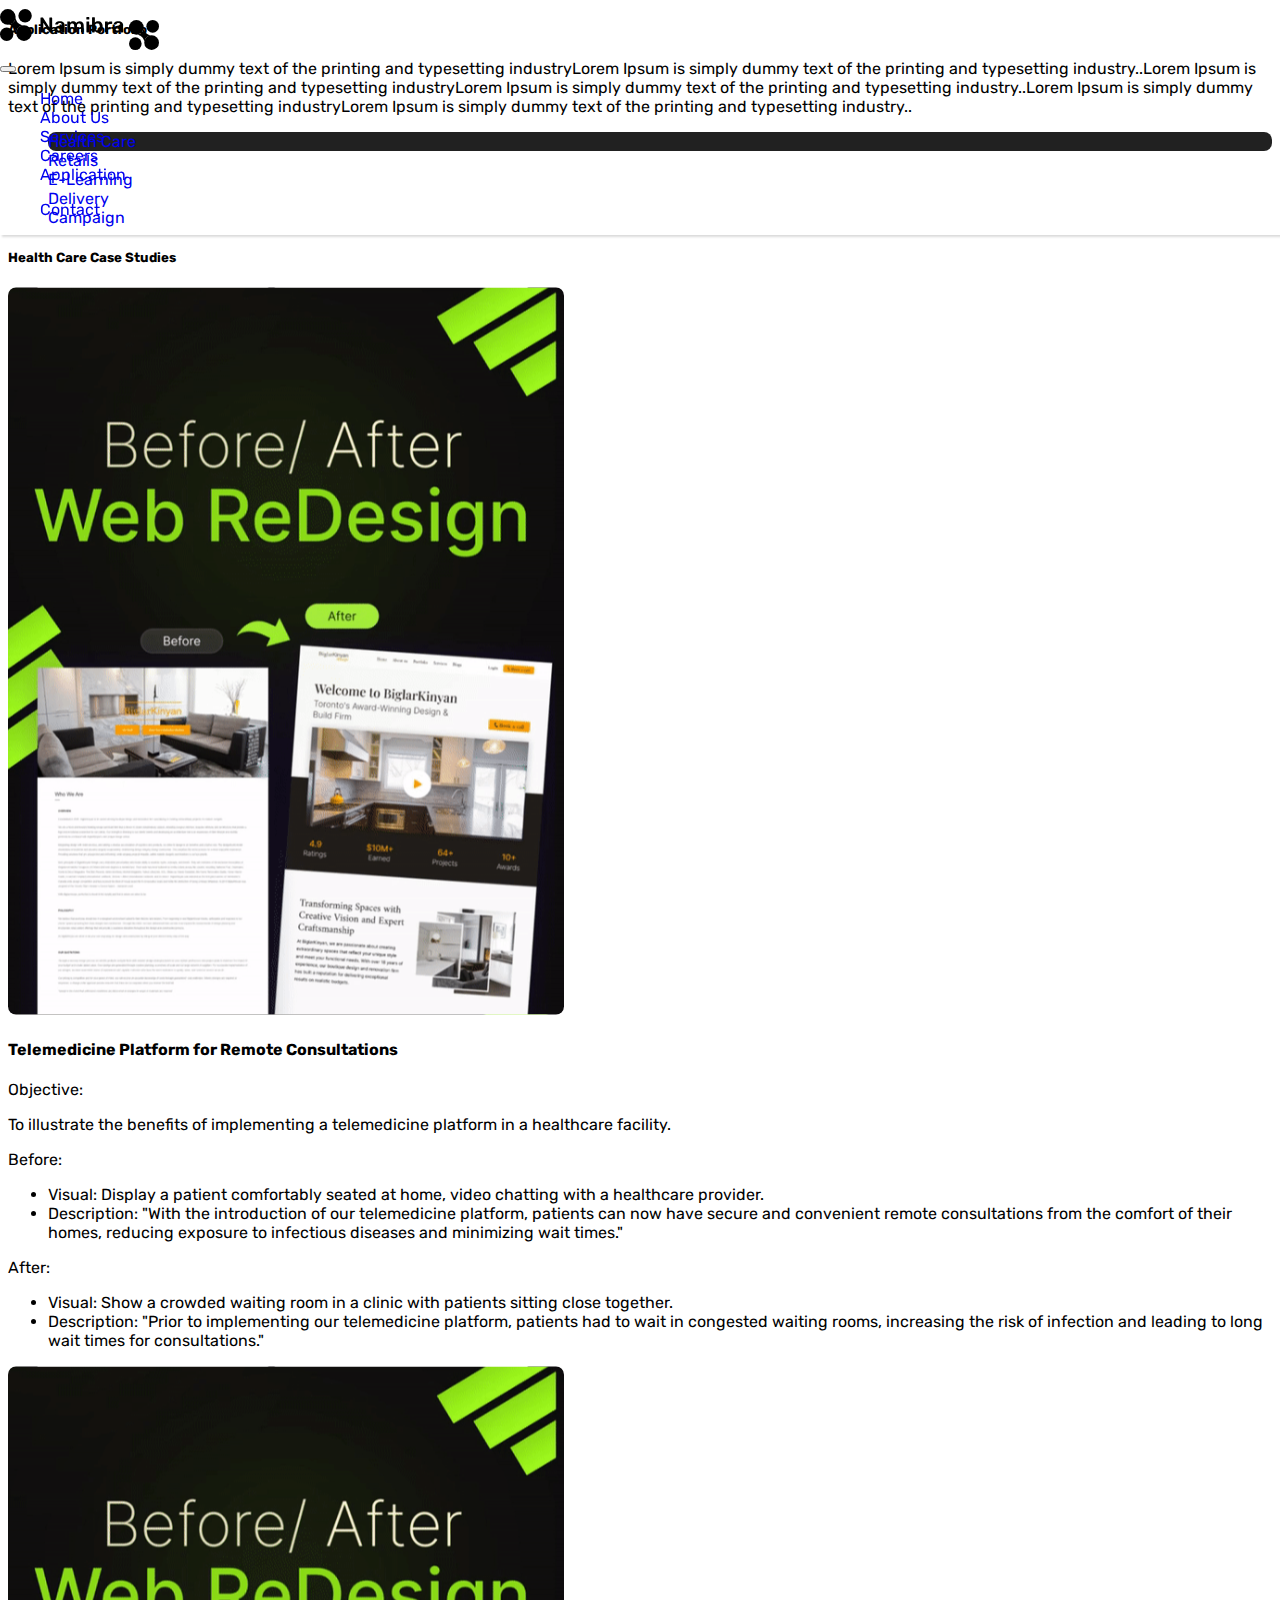
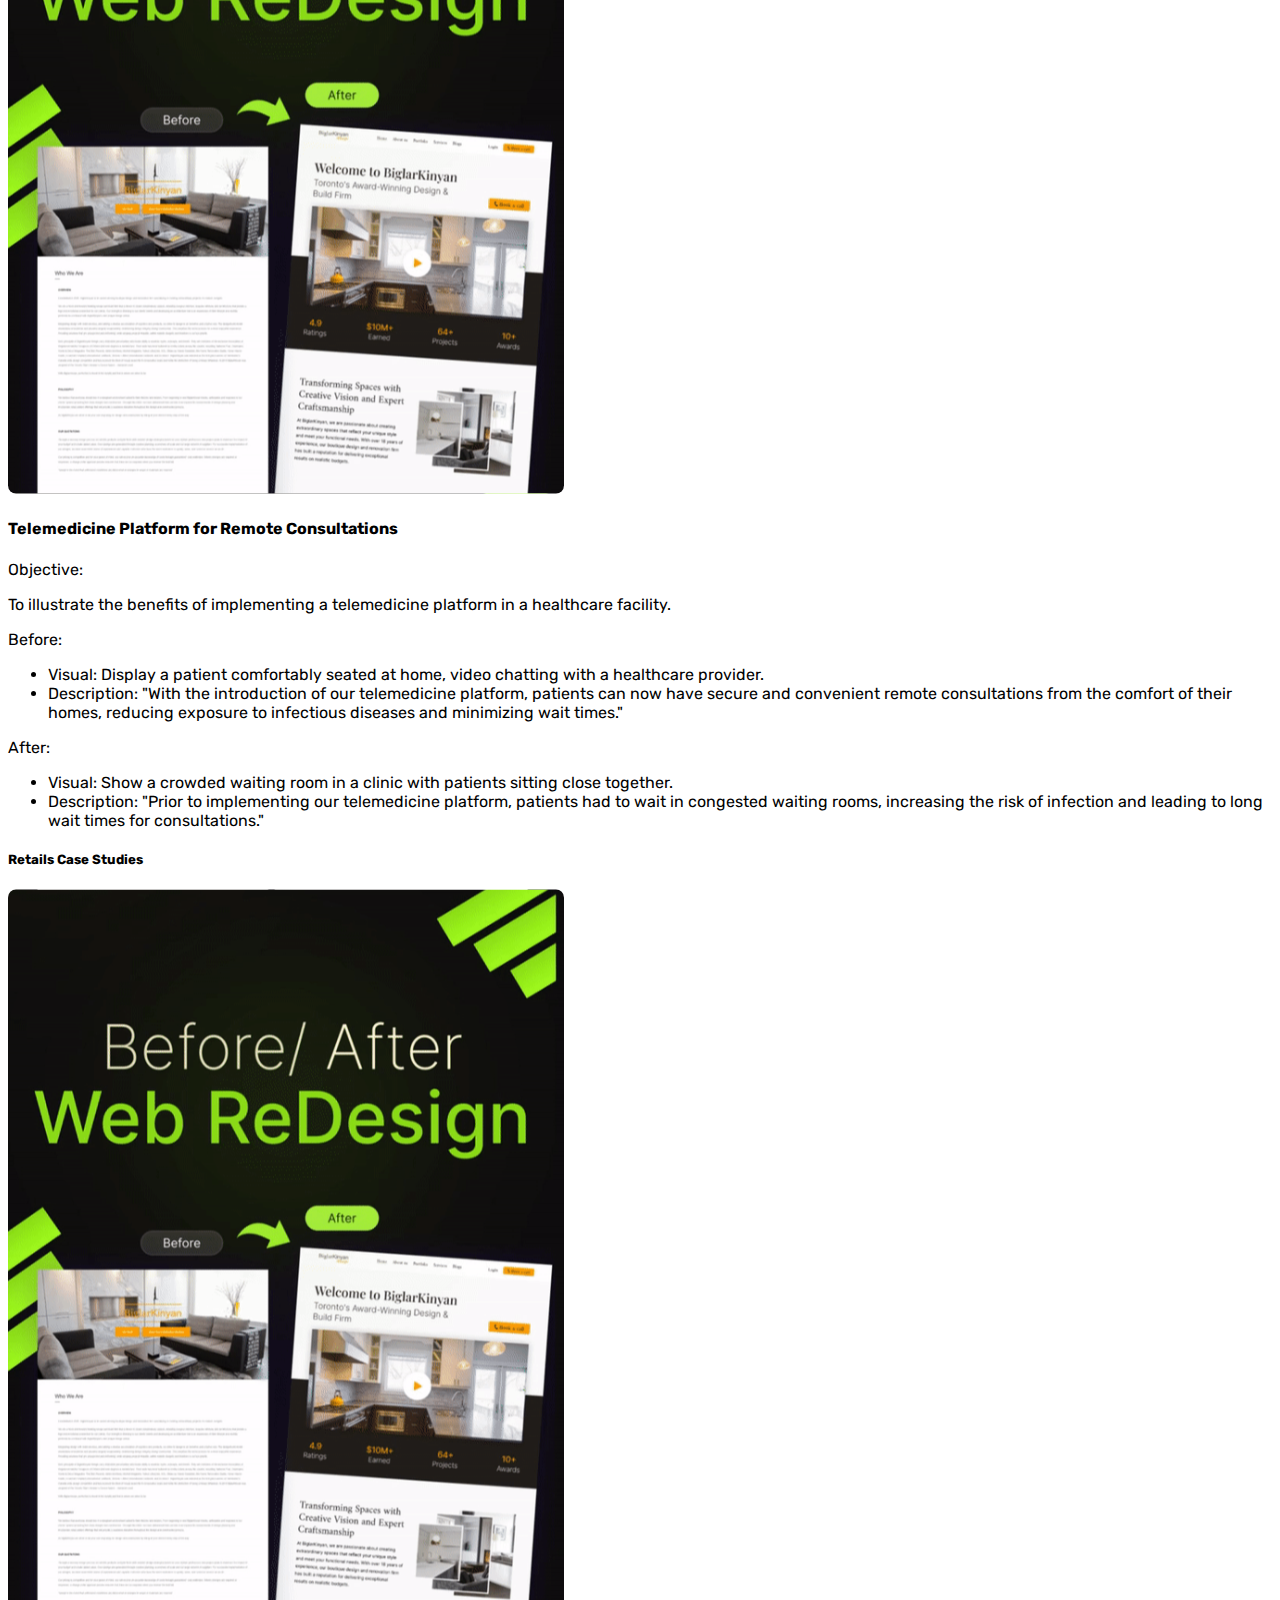
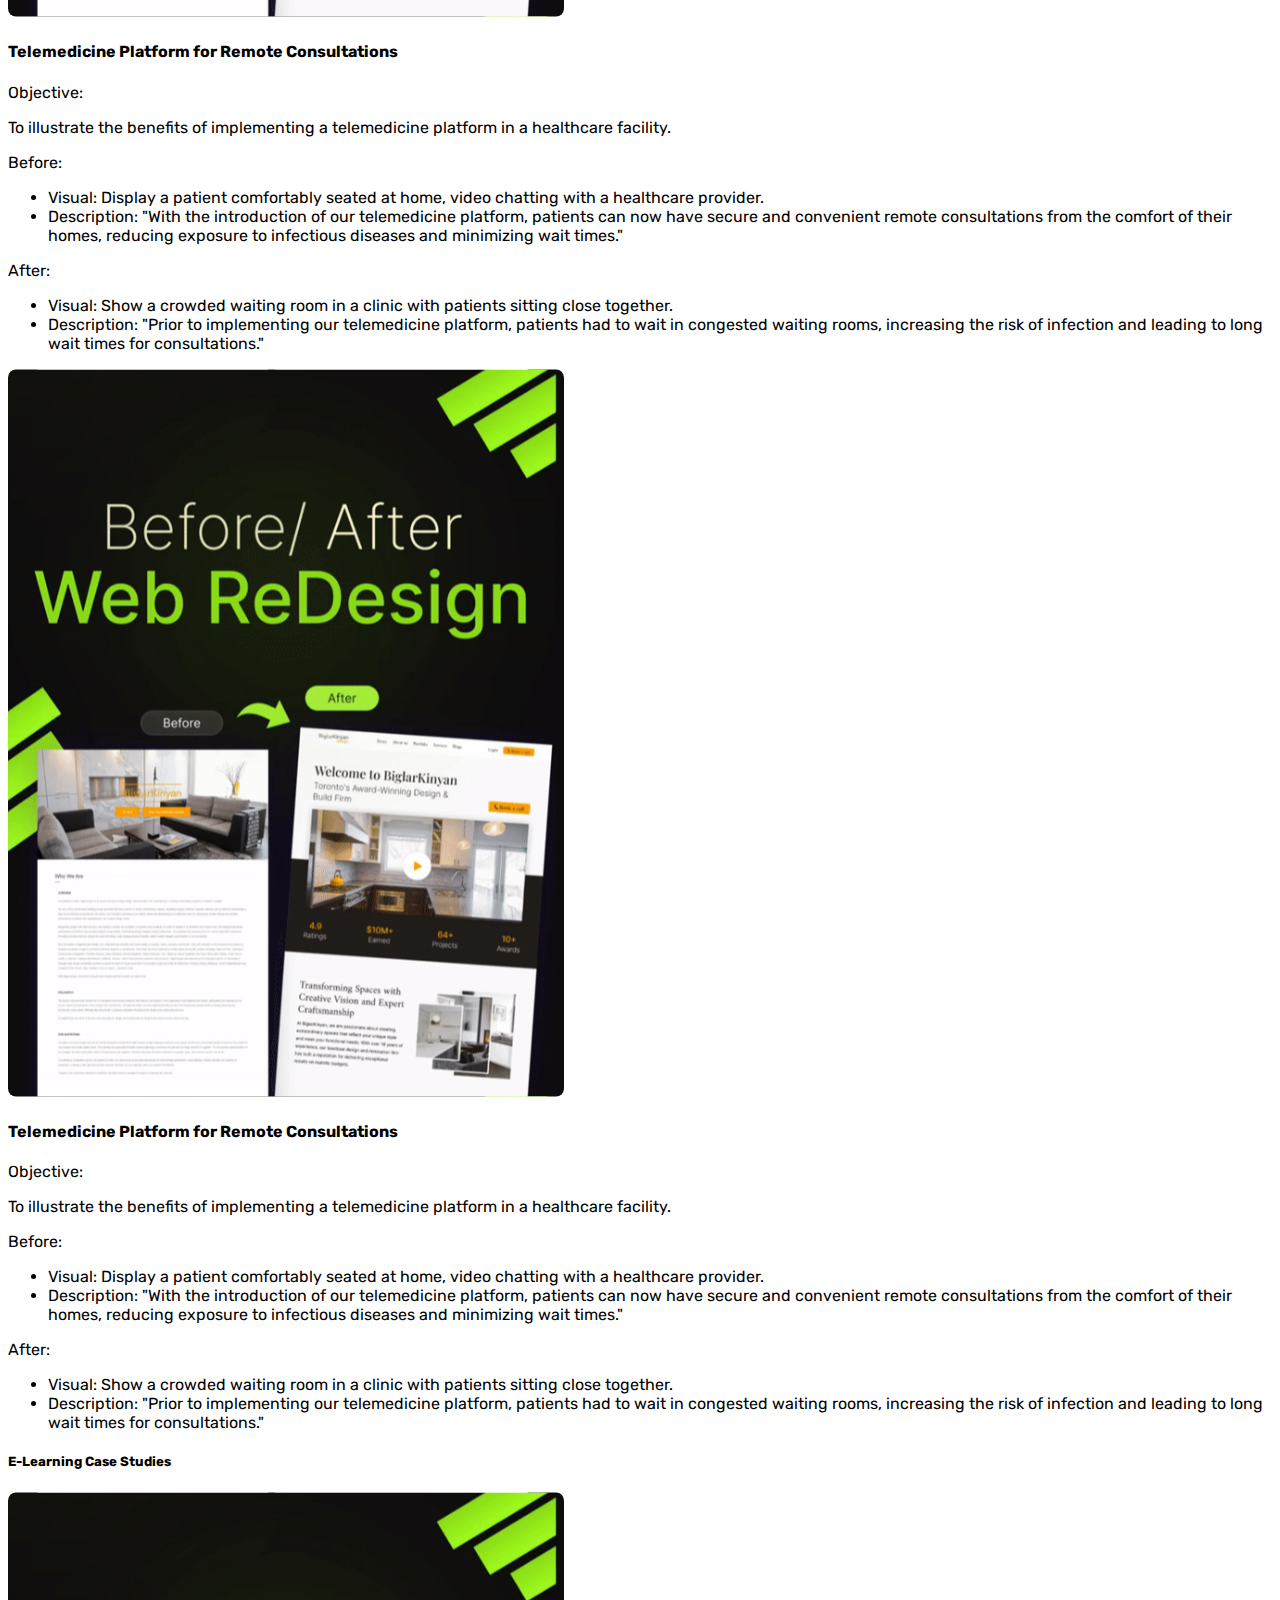
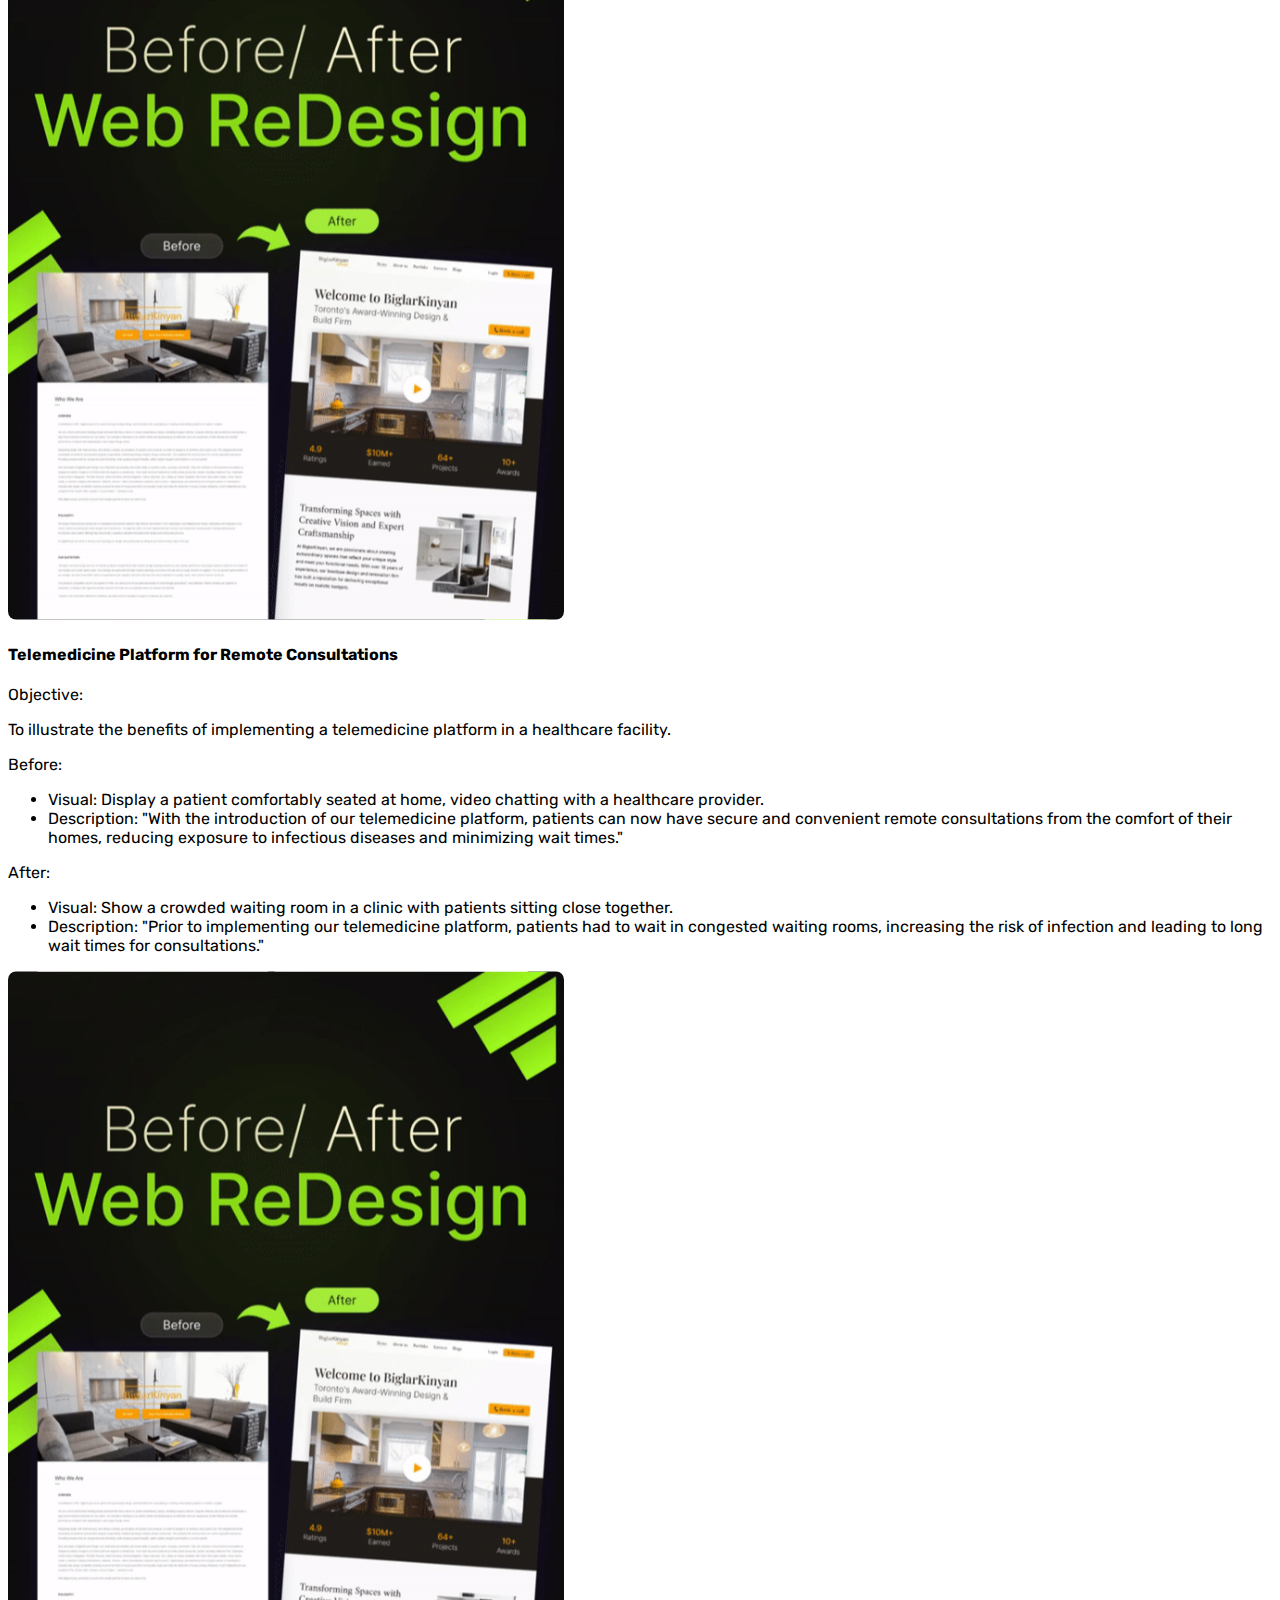
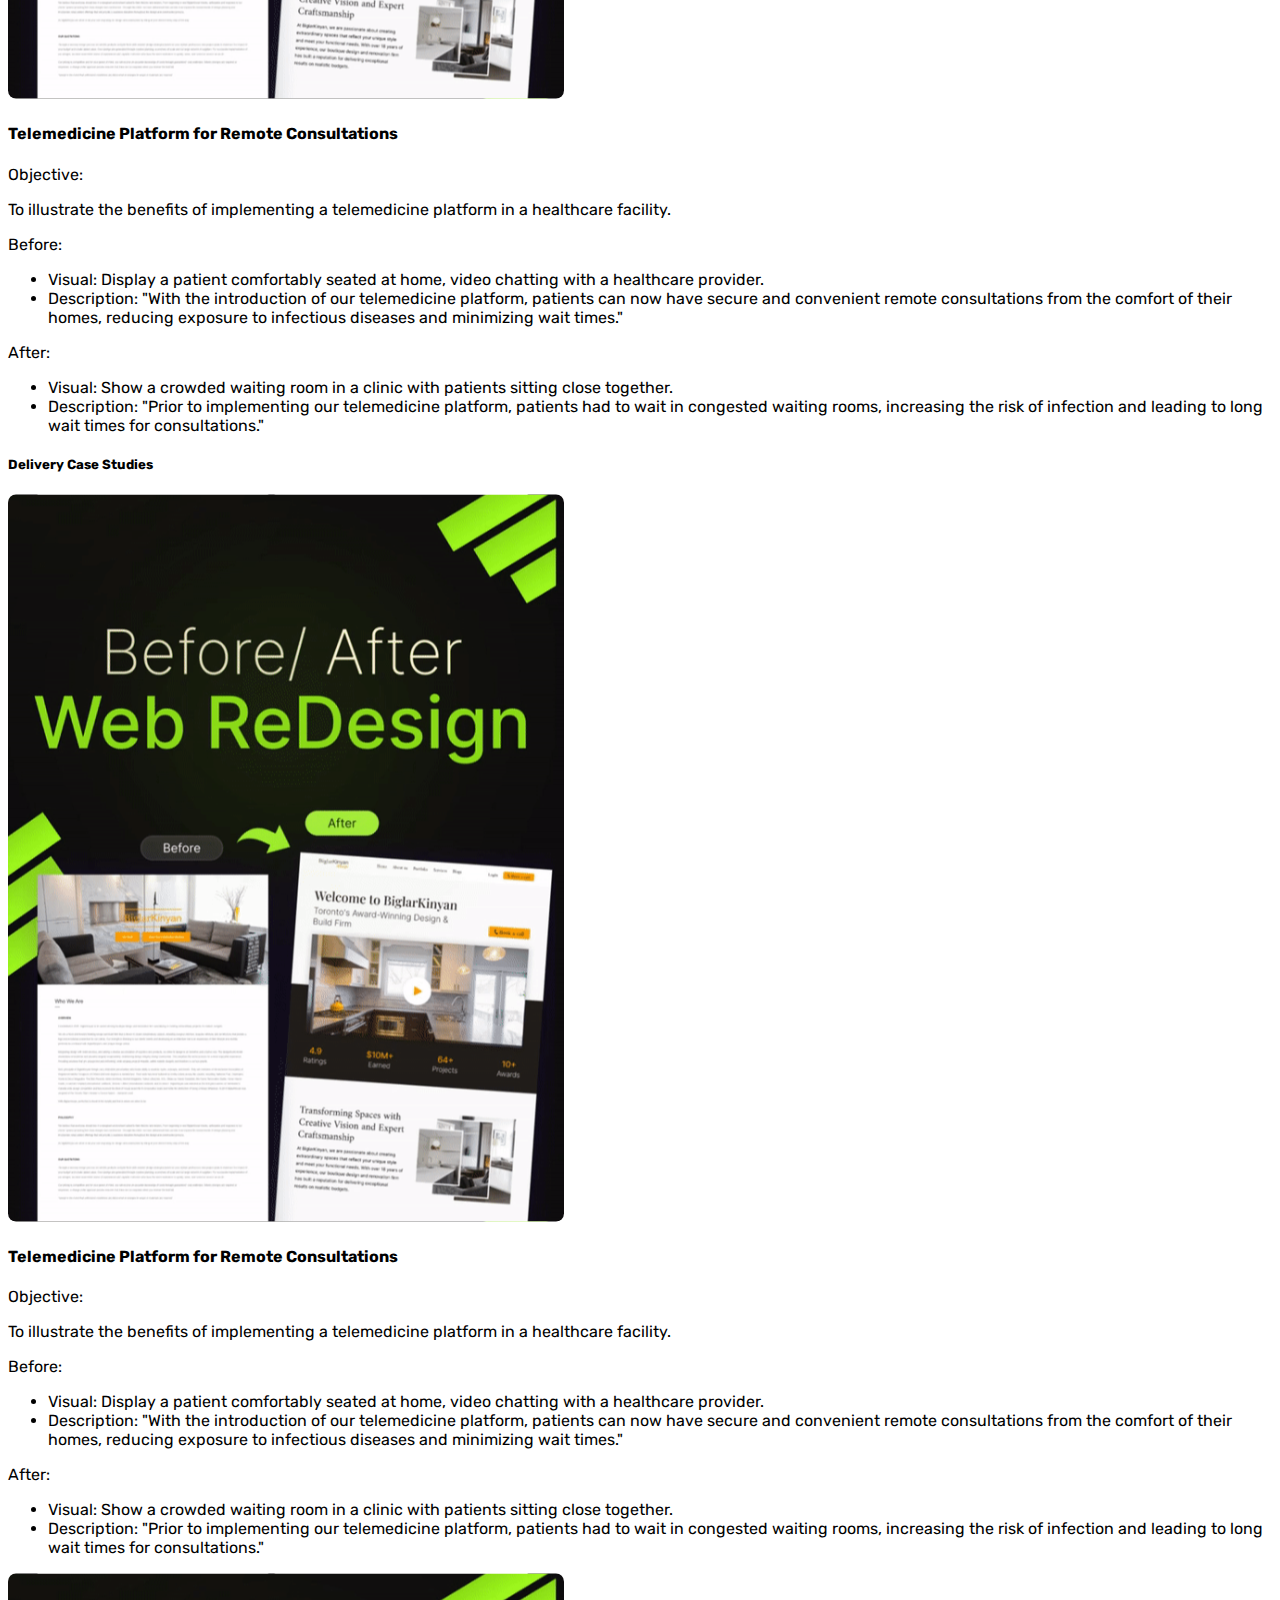
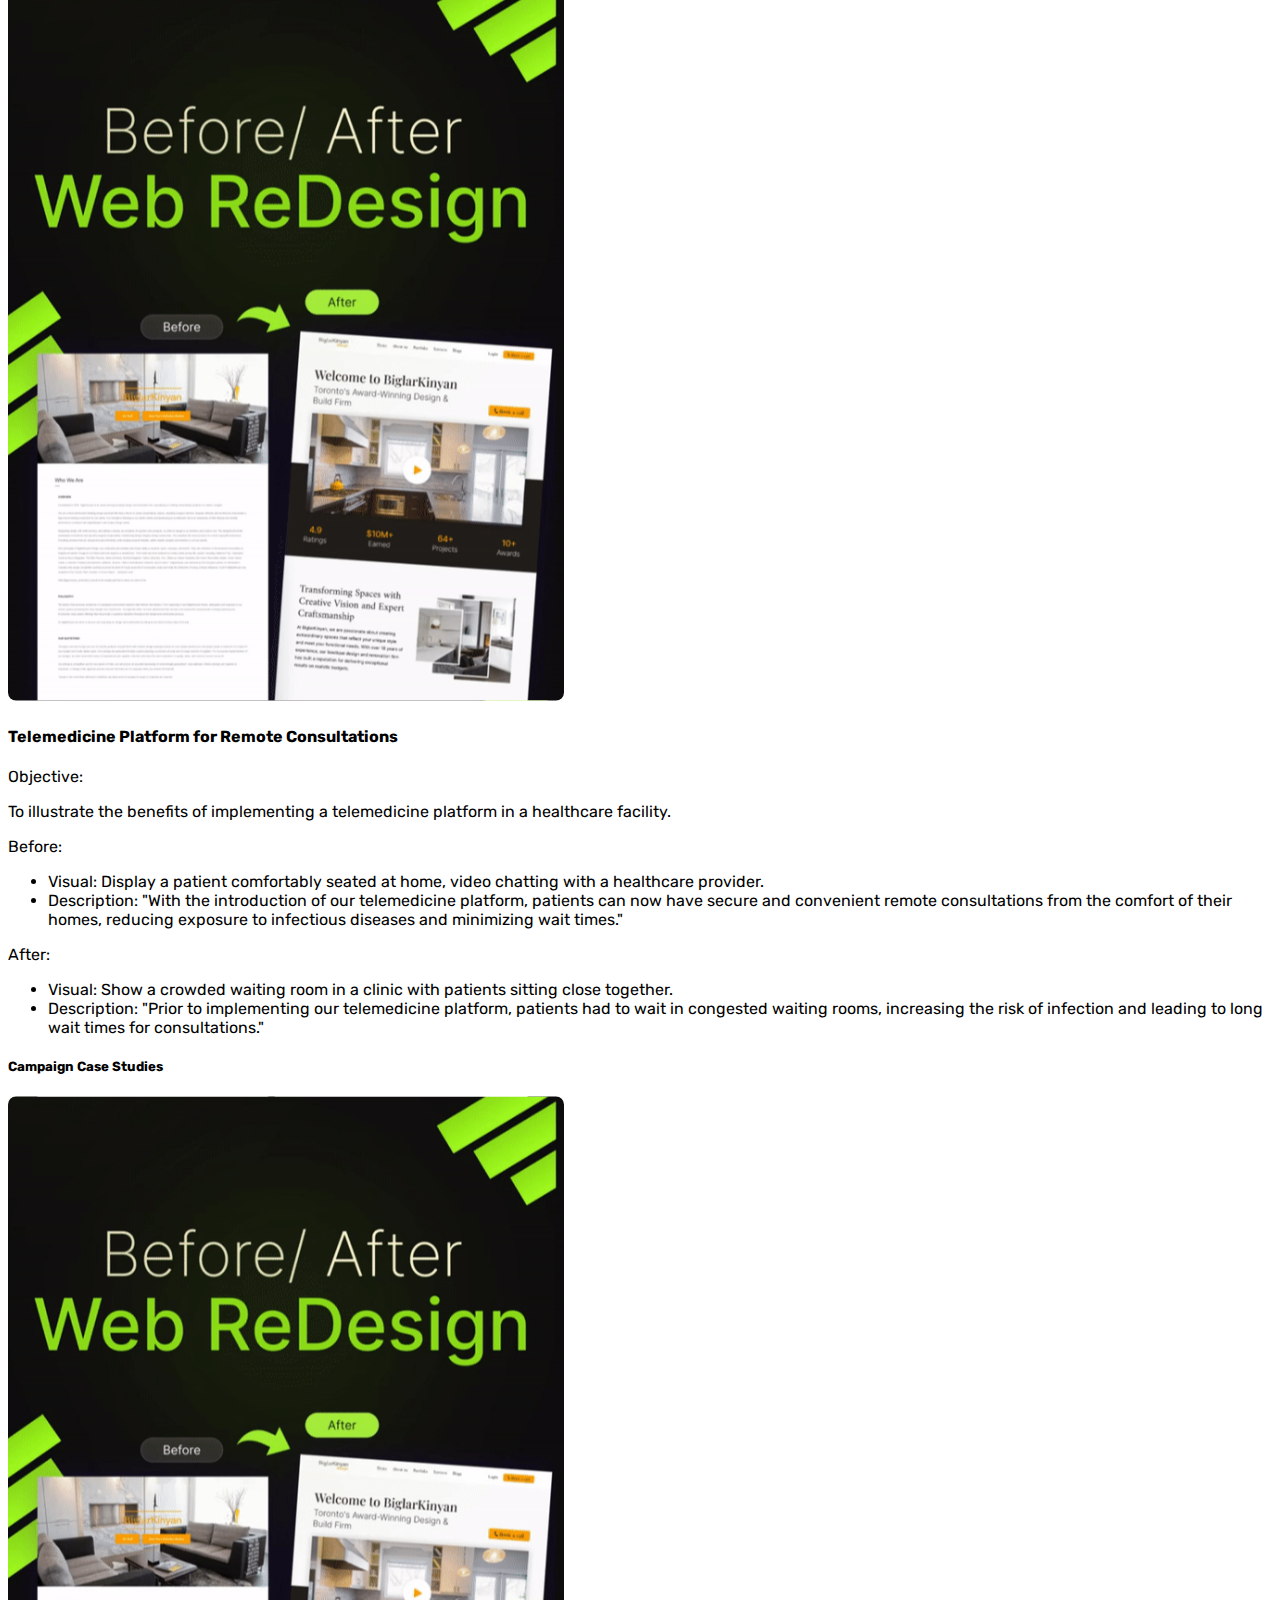
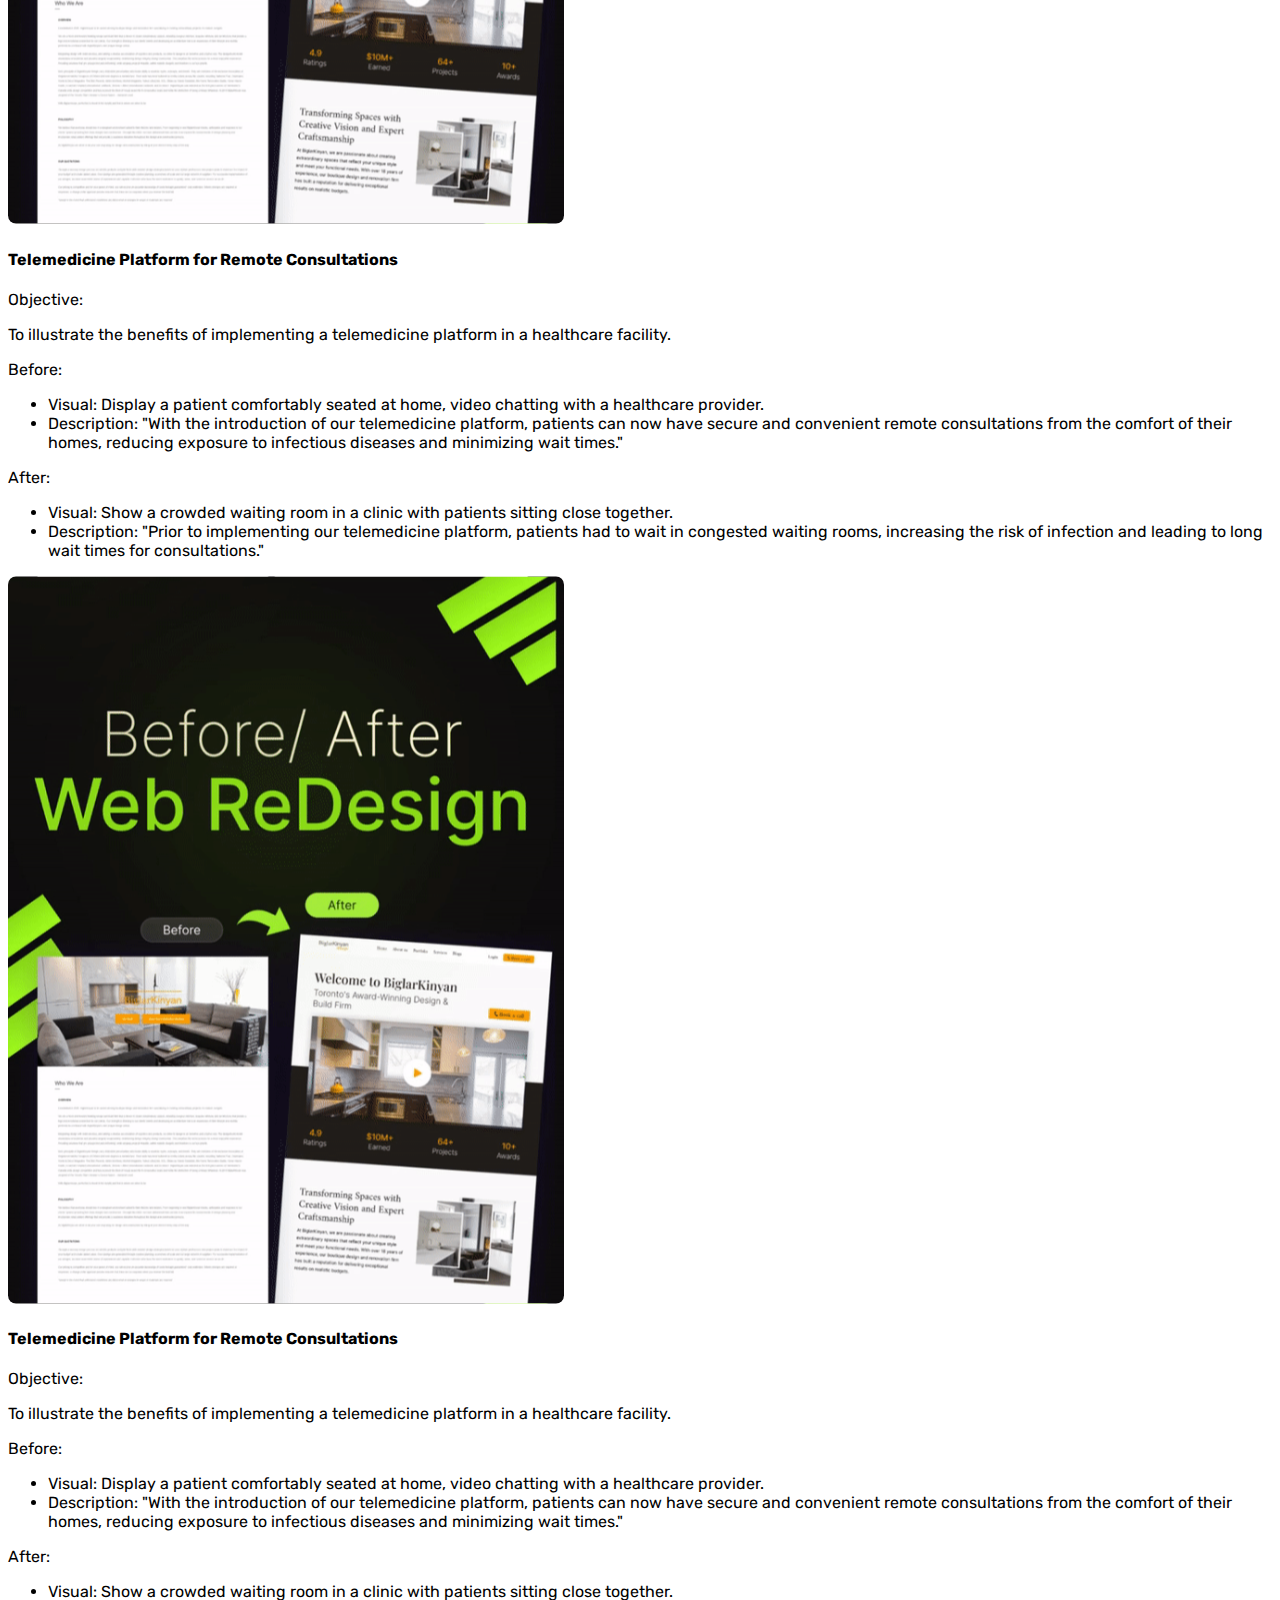
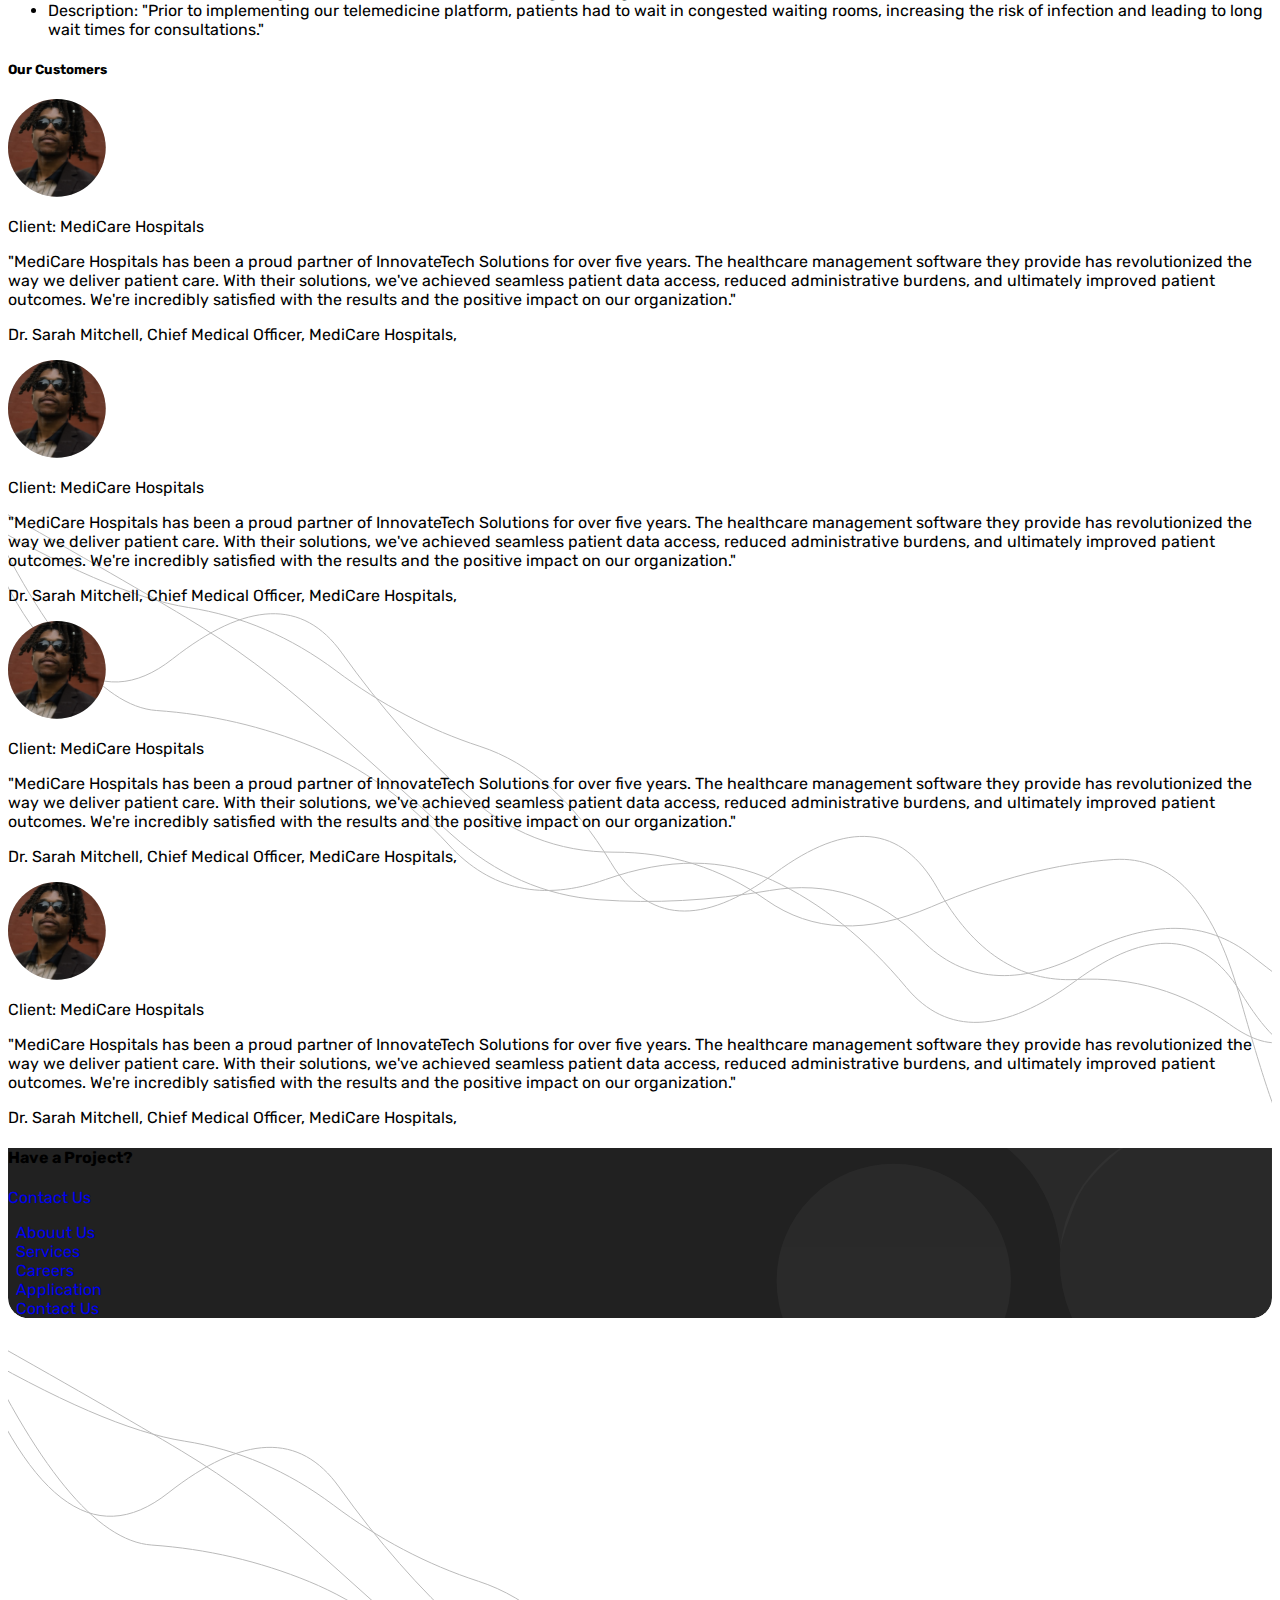
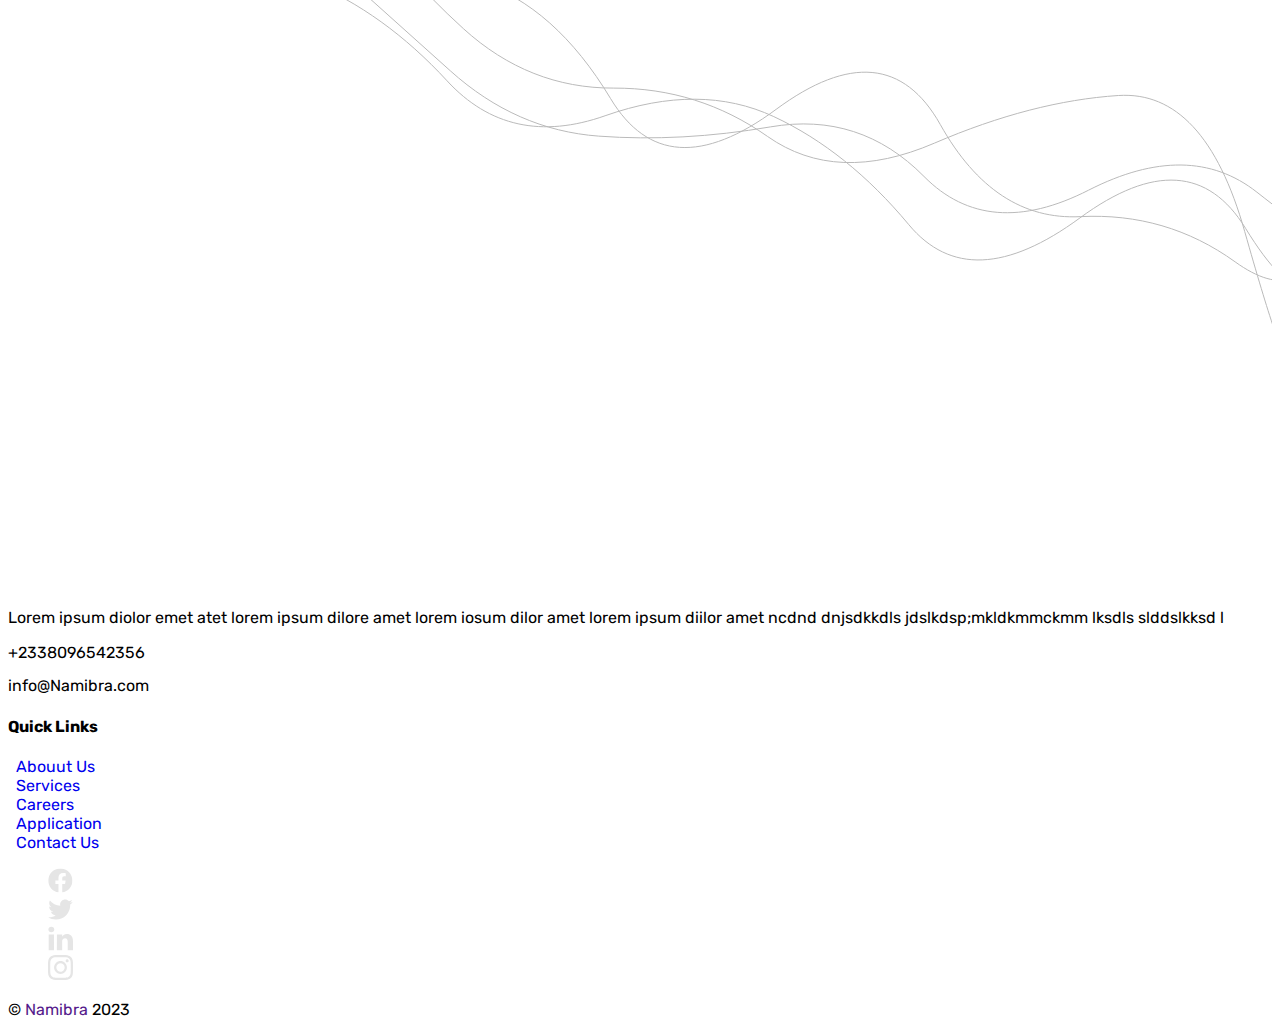
<file: applications.html>
<!DOCTYPE html>
<html lang="en">

<head>
    <meta charset="UTF-8">
    <meta name="viewport" content="width=device-width, initial-scale=1.0">

    <!-- Bootstrap  CS-->
    <link href="https://cdn.jsdelivr.net/npm/bootstrap@5.3.2/dist/css/bootstrap.min.css" rel="stylesheet"
        integrity="sha384-T3c6CoIi6uLrA9TneNEoa7RxnatzjcDSCmG1MXxSR1GAsXEV/Dwwykc2MPK8M2HN" crossorigin="anonymous">

    <!-- Bootstrap JS -->
    <script src="https://cdn.jsdelivr.net/npm/bootstrap@5.3.2/dist/js/bootstrap.bundle.min.js"
        integrity="sha384-C6RzsynM9kWDrMNeT87bh95OGNyZPhcTNXj1NW7RuBCsyN/o0jlpcV8Qyq46cDfL"
        crossorigin="anonymous"></script>

    <!-- Google Fonts -->
    <link rel="preconnect" href="https://fonts.googleapis.com">
    <link rel="preconnect" href="https://fonts.gstatic.com" crossorigin>
    <link
        href="https://fonts.googleapis.com/css2?family=Rubik:ital,wght@0,300;0,400;0,500;0,700;0,900;1,300&display=swap"
        rel="stylesheet">

    <!-- Vanilla CSS -->
    <link rel="stylesheet" href="style.css">

    <!-- Vanilla JS -->
    <script src="./main.js" defer></script>

    <!-- Favico -->
    <link rel="icon" type="image/svg+xml" href="./public/favicon/favicon.svg">
    <link rel="icon" type="image/png" href="./public/favicon/favicon.png">
    <link rel="apple-touch-icon" sizes="180x180" href="./public/favico/apple-touch-icon.png">
    <link rel="icon" type="image/png" sizes="32x32" href="./public/favico/favicon-32x32.png">
    <link rel="icon" type="image/png" sizes="16x16" href="./public/favico/favicon-16x16.png">
    <link rel="icon" type="image/png" sizes="512x512" href="./public/favico/android-chrome-512x512.png">
    <link rel="icon" type="image/png" sizes="192x192" href="./public/favico/android-chrome-192x192.png">
    <link rel="icon" type="image/png" href="./public/favico/favicon.png">
    <link rel="ico" type="image/ico" href="./public/favico/favicon.ico">
    <link rel="ico" type="image/svg" href="./public/favico/favicon.svg">
    <link rel="manifest" href="./assets/imgs/favico/site.webmanifest">
    <title>Namibra | Applications</title>
</head>

<body>

    <!-- Navbar -->
    <nav class="navbar navbar-expand-lg bg-body-tertiary shadow">
        <div class="container-fluid mx-lg-5 px-lg-4 mx-2 px-2">
            <div class="me-lg-5 pe-lg-5">
                <a href="./index.html">
                    <svg class="d-none d-lg-block" width="125" height="50" viewBox="0 0 177 45" fill="none"
                        xmlns="http://www.w3.org/2000/svg">
                        <path
                            d="M58.06 33C57.86 33 57.69 32.93 57.55 32.79C57.41 32.65 57.34 32.48 57.34 32.28V12.75C57.34 12.53 57.41 12.35 57.55 12.21C57.69 12.07 57.86 12 58.06 12H60.37C60.65 12 60.85 12.07 60.97 12.21C61.11 12.33 61.2 12.42 61.24 12.48L69.88 25.92V12.75C69.88 12.53 69.94 12.35 70.06 12.21C70.2 12.07 70.38 12 70.6 12H73.12C73.34 12 73.52 12.07 73.66 12.21C73.8 12.35 73.87 12.53 73.87 12.75V32.25C73.87 32.47 73.8 32.65 73.66 32.79C73.52 32.93 73.35 33 73.15 33H70.81C70.53 33 70.33 32.93 70.21 32.79C70.09 32.65 70 32.56 69.94 32.52L61.33 19.38V32.28C61.33 32.48 61.26 32.65 61.12 32.79C60.98 32.93 60.8 33 60.58 33H58.06ZM82.7209 33.3C81.6809 33.3 80.7409 33.1 79.9009 32.7C79.0609 32.28 78.3909 31.73 77.8909 31.05C77.4109 30.35 77.1709 29.57 77.1709 28.71C77.1709 27.31 77.7309 26.2 78.8509 25.38C79.9909 24.54 81.4909 23.98 83.3509 23.7L87.4609 23.1V22.47C87.4609 21.63 87.2509 20.98 86.8309 20.52C86.4109 20.06 85.6909 19.83 84.6709 19.83C83.9509 19.83 83.3609 19.98 82.9009 20.28C82.4609 20.56 82.1309 20.94 81.9109 21.42C81.7509 21.68 81.5209 21.81 81.2209 21.81H78.8509C78.6309 21.81 78.4609 21.75 78.3409 21.63C78.2409 21.51 78.1909 21.35 78.1909 21.15C78.2109 20.83 78.3409 20.44 78.5809 19.98C78.8209 19.52 79.2009 19.08 79.7209 18.66C80.2409 18.22 80.9109 17.85 81.7309 17.55C82.5509 17.25 83.5409 17.1 84.7009 17.1C85.9609 17.1 87.0209 17.26 87.8809 17.58C88.7609 17.88 89.4609 18.29 89.9809 18.81C90.5009 19.33 90.8809 19.94 91.1209 20.64C91.3609 21.34 91.4809 22.08 91.4809 22.86V32.28C91.4809 32.48 91.4109 32.65 91.2709 32.79C91.1309 32.93 90.9609 33 90.7609 33H88.3309C88.1109 33 87.9309 32.93 87.7909 32.79C87.6709 32.65 87.6109 32.48 87.6109 32.28V31.11C87.3509 31.49 87.0009 31.85 86.5609 32.19C86.1209 32.51 85.5809 32.78 84.9409 33C84.3209 33.2 83.5809 33.3 82.7209 33.3ZM83.7409 30.45C84.4409 30.45 85.0709 30.3 85.6309 30C86.2109 29.7 86.6609 29.24 86.9809 28.62C87.3209 27.98 87.4909 27.18 87.4909 26.22V25.59L84.4909 26.07C83.3109 26.25 82.4309 26.54 81.8509 26.94C81.2709 27.34 80.9809 27.83 80.9809 28.41C80.9809 28.85 81.1109 29.23 81.3709 29.55C81.6509 29.85 82.0009 30.08 82.4209 30.24C82.8409 30.38 83.2809 30.45 83.7409 30.45ZM96.0496 33C95.8496 33 95.6796 32.93 95.5396 32.79C95.3996 32.65 95.3296 32.48 95.3296 32.28V18.12C95.3296 17.92 95.3996 17.75 95.5396 17.61C95.6796 17.47 95.8496 17.4 96.0496 17.4H98.3896C98.5896 17.4 98.7596 17.47 98.8996 17.61C99.0396 17.75 99.1096 17.92 99.1096 18.12V19.14C99.5296 18.58 100.09 18.11 100.79 17.73C101.51 17.33 102.36 17.12 103.34 17.1C105.62 17.06 107.21 17.95 108.11 19.77C108.57 18.97 109.23 18.33 110.09 17.85C110.97 17.35 111.94 17.1 113 17.1C114.04 17.1 114.98 17.34 115.82 17.82C116.68 18.3 117.35 19.03 117.83 20.01C118.33 20.97 118.58 22.19 118.58 23.67V32.28C118.58 32.48 118.51 32.65 118.37 32.79C118.23 32.93 118.06 33 117.86 33H115.4C115.2 33 115.03 32.93 114.89 32.79C114.75 32.65 114.68 32.48 114.68 32.28V23.91C114.68 23.01 114.55 22.3 114.29 21.78C114.03 21.24 113.68 20.86 113.24 20.64C112.8 20.42 112.31 20.31 111.77 20.31C111.33 20.31 110.89 20.42 110.45 20.64C110.01 20.86 109.65 21.24 109.37 21.78C109.09 22.3 108.95 23.01 108.95 23.91V32.28C108.95 32.48 108.88 32.65 108.74 32.79C108.6 32.93 108.43 33 108.23 33H105.77C105.55 33 105.37 32.93 105.23 32.79C105.11 32.65 105.05 32.48 105.05 32.28V23.91C105.05 23.01 104.91 22.3 104.63 21.78C104.35 21.24 103.99 20.86 103.55 20.64C103.11 20.42 102.64 20.31 102.14 20.31C101.68 20.31 101.23 20.43 100.79 20.67C100.35 20.89 99.9896 21.26 99.7096 21.78C99.4296 22.3 99.2896 23.01 99.2896 23.91V32.28C99.2896 32.48 99.2196 32.65 99.0796 32.79C98.9396 32.93 98.7696 33 98.5696 33H96.0496ZM123.12 33C122.92 33 122.75 32.93 122.61 32.79C122.47 32.65 122.4 32.48 122.4 32.28V18.12C122.4 17.92 122.47 17.75 122.61 17.61C122.75 17.47 122.92 17.4 123.12 17.4H125.61C125.83 17.4 126 17.47 126.12 17.61C126.26 17.75 126.33 17.92 126.33 18.12V32.28C126.33 32.48 126.26 32.65 126.12 32.79C126 32.93 125.83 33 125.61 33H123.12ZM123 14.82C122.78 14.82 122.6 14.76 122.46 14.64C122.34 14.5 122.28 14.32 122.28 14.1V11.94C122.28 11.74 122.34 11.57 122.46 11.43C122.6 11.29 122.78 11.22 123 11.22H125.73C125.95 11.22 126.13 11.29 126.27 11.43C126.41 11.57 126.48 11.74 126.48 11.94V14.1C126.48 14.32 126.41 14.5 126.27 14.64C126.13 14.76 125.95 14.82 125.73 14.82H123ZM138.95 33.3C137.79 33.3 136.82 33.1 136.04 32.7C135.28 32.3 134.65 31.79 134.15 31.17V32.28C134.15 32.48 134.08 32.65 133.94 32.79C133.82 32.93 133.65 33 133.43 33H131.06C130.86 33 130.69 32.93 130.55 32.79C130.41 32.65 130.34 32.48 130.34 32.28V12.42C130.34 12.22 130.41 12.05 130.55 11.91C130.69 11.77 130.86 11.7 131.06 11.7H133.61C133.83 11.7 134 11.77 134.12 11.91C134.26 12.05 134.33 12.22 134.33 12.42V19.08C134.83 18.5 135.45 18.03 136.19 17.67C136.95 17.29 137.87 17.1 138.95 17.1C140.01 17.1 140.93 17.28 141.71 17.64C142.49 18 143.14 18.51 143.66 19.17C144.2 19.81 144.61 20.56 144.89 21.42C145.17 22.28 145.32 23.21 145.34 24.21C145.36 24.57 145.37 24.9 145.37 25.2C145.37 25.48 145.36 25.8 145.34 26.16C145.3 27.2 145.14 28.16 144.86 29.04C144.58 29.9 144.18 30.65 143.66 31.29C143.14 31.93 142.49 32.43 141.71 32.79C140.93 33.13 140.01 33.3 138.95 33.3ZM137.84 30.09C138.7 30.09 139.37 29.91 139.85 29.55C140.33 29.17 140.67 28.68 140.87 28.08C141.09 27.48 141.22 26.82 141.26 26.1C141.3 25.5 141.3 24.9 141.26 24.3C141.22 23.58 141.09 22.92 140.87 22.32C140.67 21.72 140.33 21.24 139.85 20.88C139.37 20.5 138.7 20.31 137.84 20.31C137.04 20.31 136.39 20.49 135.89 20.85C135.39 21.21 135.01 21.67 134.75 22.23C134.49 22.77 134.35 23.34 134.33 23.94C134.31 24.3 134.3 24.69 134.3 25.11C134.3 25.51 134.31 25.89 134.33 26.25C134.37 26.87 134.5 27.48 134.72 28.08C134.96 28.66 135.33 29.14 135.83 29.52C136.35 29.9 137.02 30.09 137.84 30.09ZM149.429 33C149.229 33 149.059 32.93 148.919 32.79C148.779 32.65 148.709 32.48 148.709 32.28V18.15C148.709 17.93 148.779 17.75 148.919 17.61C149.059 17.47 149.229 17.4 149.429 17.4H151.859C152.059 17.4 152.229 17.47 152.369 17.61C152.529 17.75 152.609 17.93 152.609 18.15V19.38C153.069 18.74 153.659 18.25 154.379 17.91C155.119 17.57 155.969 17.4 156.929 17.4H158.159C158.379 17.4 158.549 17.47 158.669 17.61C158.809 17.75 158.879 17.92 158.879 18.12V20.28C158.879 20.48 158.809 20.65 158.669 20.79C158.549 20.93 158.379 21 158.159 21H155.819C154.859 21 154.109 21.27 153.569 21.81C153.049 22.35 152.789 23.09 152.789 24.03V32.28C152.789 32.48 152.719 32.65 152.579 32.79C152.439 32.93 152.259 33 152.039 33H149.429ZM165.514 33.3C164.474 33.3 163.534 33.1 162.694 32.7C161.854 32.28 161.184 31.73 160.684 31.05C160.204 30.35 159.964 29.57 159.964 28.71C159.964 27.31 160.524 26.2 161.644 25.38C162.784 24.54 164.284 23.98 166.144 23.7L170.254 23.1V22.47C170.254 21.63 170.044 20.98 169.624 20.52C169.204 20.06 168.484 19.83 167.464 19.83C166.744 19.83 166.154 19.98 165.694 20.28C165.254 20.56 164.924 20.94 164.704 21.42C164.544 21.68 164.314 21.81 164.014 21.81H161.644C161.424 21.81 161.254 21.75 161.134 21.63C161.034 21.51 160.984 21.35 160.984 21.15C161.004 20.83 161.134 20.44 161.374 19.98C161.614 19.52 161.994 19.08 162.514 18.66C163.034 18.22 163.704 17.85 164.524 17.55C165.344 17.25 166.334 17.1 167.494 17.1C168.754 17.1 169.814 17.26 170.674 17.58C171.554 17.88 172.254 18.29 172.774 18.81C173.294 19.33 173.674 19.94 173.914 20.64C174.154 21.34 174.274 22.08 174.274 22.86V32.28C174.274 32.48 174.204 32.65 174.064 32.79C173.924 32.93 173.754 33 173.554 33H171.124C170.904 33 170.724 32.93 170.584 32.79C170.464 32.65 170.404 32.48 170.404 32.28V31.11C170.144 31.49 169.794 31.85 169.354 32.19C168.914 32.51 168.374 32.78 167.734 33C167.114 33.2 166.374 33.3 165.514 33.3ZM166.534 30.45C167.234 30.45 167.864 30.3 168.424 30C169.004 29.7 169.454 29.24 169.774 28.62C170.114 27.98 170.284 27.18 170.284 26.22V25.59L167.284 26.07C166.104 26.25 165.224 26.54 164.644 26.94C164.064 27.34 163.774 27.83 163.774 28.41C163.774 28.85 163.904 29.23 164.164 29.55C164.444 29.85 164.794 30.08 165.214 30.24C165.634 30.38 166.074 30.45 166.534 30.45Z"
                            fill="black" />
                        <ellipse cx="11.0526" cy="11.0526" rx="11.0526" ry="11.0526" fill="black" />
                        <ellipse cx="33.9474" cy="33.9472" rx="11.0526" ry="11.0526" fill="black" />
                        <path
                            d="M12.3162 22.1058L11.9609 22.0664L12.5925 21.9085L13.382 21.7506L15.6715 20.8822L17.132 20.1322L18.9083 18.6716L20.2504 17.0532L21.0794 15.1979L21.3951 14.4085L21.632 14.0927L21.5925 13.3427L21.9083 12.1585L22.0267 11.9216L22.0662 12.0401L22.1057 12.3164L22.1846 12.9479L22.303 13.5401L22.4215 14.0137L22.5004 14.2901L22.5399 14.4479V14.5269L22.6188 14.7243L22.7372 15.119L23.0925 15.9479L23.5662 16.8953L23.882 17.4479L24.3162 18.0795L25.2241 19.1453L25.7767 19.6979L26.5267 20.369L27.2372 20.8822L28.1057 21.4348L29.132 21.9479L29.8425 22.2243L30.5136 22.4611L30.7109 22.54L30.9872 22.619L31.6978 22.7374L32.3688 22.8558L32.882 22.8953L33.1978 22.9743L31.8951 23.1716L30.1978 23.6848L29.0925 24.119L27.5925 25.0664L26.5267 26.0137L25.9346 26.6058L25.382 27.2374L24.9083 27.8295L24.4741 28.54L24.2767 28.9742L24.0399 29.5269L23.6451 30.5927L23.3688 31.3427L23.053 32.369L22.9346 32.9611L22.8162 32.0927L22.7372 31.7374L22.6583 31.3427L22.5793 31.0269L22.5004 30.7111L22.4609 30.5532L22.382 30.3558L22.3425 30.1585L22.1451 29.6848L21.9872 29.2506L21.7899 28.8558L21.632 28.5006L21.3557 28.0269L21.1583 27.6716L20.9215 27.3164L20.8425 27.1979L20.7241 27.04L20.6057 26.8427L20.4478 26.6453L20.1715 26.3295L19.6583 25.7374L19.303 25.3821L18.9478 25.0664L18.3951 24.5927L17.9609 24.2769L17.3294 23.8427L16.5399 23.4085L15.9083 23.0927L14.9609 22.6979L14.8425 22.6585L14.4083 22.54L14.0136 22.4216L13.7373 22.3427L13.2636 22.2637L12.9083 22.1848L12.5136 22.1453L12.3162 22.1058Z"
                            fill="black" />
                        <circle cx="35.5262" cy="9.47368" r="9.47368" fill="black" />
                        <circle cx="9.47368" cy="35.5267" r="9.47368" fill="black" />
                    </svg>

                    <svg class="d-block d-lg-none" width="30" height="30" viewBox="0 0 120 120" fill="none"
                        xmlns="http://www.w3.org/2000/svg">
                        <ellipse cx="29.4736" cy="29.4736" rx="29.4736" ry="29.4736" fill="black" />
                        <ellipse cx="90.5264" cy="90.5257" rx="29.4736" ry="29.4736" fill="black" />
                        <path
                            d="M32.8429 58.9489L31.8955 58.8436L33.5797 58.4226L35.685 58.0015L41.7902 55.6857L45.685 53.6857L50.4218 49.791L54.0007 45.4752L56.2113 40.5278L57.0534 38.4226L57.6849 37.5805L57.5797 35.5805L58.4218 32.4226L58.7376 31.791L58.8428 32.1068L58.9481 32.8436L59.1586 34.5279L59.4744 36.1068L59.7902 37.37L60.0007 38.1068L60.106 38.5278V38.7384L60.3165 39.2647L60.6323 40.3173L61.5797 42.5278L62.8428 45.0542L63.6849 46.5278L64.8428 48.212L67.2639 51.0542L68.7376 52.5278L70.7376 54.3173L72.6323 55.6857L74.9481 57.1594L77.6849 58.5278L79.5797 59.2647L81.3691 59.8962L81.8954 60.1068L82.6323 60.3173L84.527 60.6331L86.3165 60.9489L87.6849 61.0541L88.527 61.2647L85.0533 61.791L80.527 63.1594L77.5797 64.3173L73.5797 66.8436L70.7376 69.3699L69.1586 70.9489L67.6849 72.6331L66.4218 74.212L65.2639 76.1068L64.7376 77.2646L64.106 78.7383L63.0534 81.5804L62.3165 83.5804L61.4744 86.3173L61.1586 87.8962L60.8428 85.5804L60.6323 84.6331L60.4218 83.5804L60.2113 82.7383L60.0007 81.8962L59.8955 81.4752L59.6849 80.9489L59.5797 80.4225L59.0534 79.1594L58.6323 78.0015L58.106 76.9489L57.6849 76.0015L56.9481 74.7383L56.4218 73.791L55.7902 72.8436L55.5797 72.5278L55.2639 72.1068L54.9481 71.5804L54.5271 71.0541L53.7902 70.212L52.4218 68.6331L51.4744 67.6857L50.5271 66.8436L49.0534 65.5805L47.8955 64.7383L46.2113 63.5805L44.106 62.4226L42.4218 61.5805L39.8955 60.5278L39.5797 60.4226L38.4218 60.1068L37.3692 59.791L36.6323 59.5805L35.3692 59.3699L34.4218 59.1594L33.3692 59.0541L32.8429 58.9489Z"
                            fill="black" />
                        <circle cx="94.7368" cy="25.2631" r="25.2631" fill="black" />
                        <circle cx="25.2631" cy="94.7368" r="25.2631" fill="black" />
                    </svg>
                </a>
            </div>
            <button class="navbar-toggler border-0" type="button" data-bs-toggle="collapse"
                data-bs-target="#navbarSupportedContent" aria-controls="navbarSupportedContent" aria-expanded="false"
                aria-label="Toggle navigation">
                <span class="navbar-toggler-icon"></span>
            </button>
            <div class="collapse navbar-collapse ms-lg-5 ps-lg-5 mt-4 mt-lg-0" id="navbarSupportedContent">
                <ul class="navbar-nav me-auto mb-2 ms-2 mb-lg-0">
                    <li class="nav-item ">
                        <a class="nav-link active"  href="./index.html">Home</a>
                    </li>
                    <li class="nav-item">
                        <a class="nav-link" href="./about.html">About Us</a>
                    </li>
                    <li class="nav-item">
                        <a class="nav-link" href="./services.html">Services</a>
                    </li>
                    <li class="nav-item">
                        <a class="nav-link" href="./careers.html">Careers</a>
                    </li>
                    <li class="nav-item">
                        <a class="nav-link" href="./applications.html">Application</a>
                    </li>
                </ul>
                <ul class="navbar-nav">
                    <li class="nav-item">
                        <a href="./contact.html" class="btn btn-dark px-4 text-light rounded-4">Contact</a>
                    </li>
                </ul>
            </div>
        </div>
    </nav>

    <main class="w-100">

        <!-- Applications -->
        <div class="applications pt-5">
            <div class="container pt-5">
                <div class="header">

                    <h5 class="fs-4 fw-bold mb-5">Application Portfolio</h5>
                    <!-- <img src="./assets/imgs/other/Rectangle2.svg" alt="" class="img-fluid m-0 p-0"> -->

                </div>
                <p class="mt-5 px-2 text-justify">Lorem Ipsum is simply dummy text of the printing and typesetting
                    industryLorem Ipsum is simply dummy text of the printing and typesetting industry..Lorem Ipsum is
                    simply dummy text of the printing and typesetting industryLorem Ipsum is simply dummy text of the
                    printing and typesetting industry..Lorem Ipsum is simply dummy text of the printing and typesetting
                    industryLorem Ipsum is simply dummy text of the printing and typesetting industry..
                </p>
            </div>
        </div>

        <!-- Customers -->
        <div class="missions">
            <div class="container my-5 py-5 w-100">
                <div class="header text-center d-lg-flex flex-row-reverse justify-content-evenly">
                    <!-- <p class="text-muted"></p> -->
                    <div class="w-100" id="custom-ul">
                        <ul class="mt-3 d-flex flex-row justify-content-lg-center align-items-center w-100 bg-light rounded-2 flex-wrap gap-3"
                            id="appTab" role="tablist">
                            <li class="nav-item app-link app-active py-2 px-4" role="presentation">
                                <a class="nav-link active" id="healthcare-tab" data-bs-toggle="tab"
                                    data-bs-target="#healthcare" role="tab" aria-controls="healthcare"
                                    aria-selected="true" href="#healthcare">Health Care</a>
                            </li>

                            <li class="nav-item app-link px-4 py-2 mx-lg-5" role="presentation">
                                <a class="nav-link" id="retails-tab" data-bs-toggle="tab" data-bs-target="#retails"
                                 role="tab" aria-controls="retails" aria-selected="true"
                                    href="#retails">Retails</a>
                            </li>

                            <li class="nav-item app-link py-2 mx-lg-5 px-4" role="presentation">
                                <a class="nav-link" id="elearning-tab" data-bs-toggle="tab"
                                    data-bs-target="#elearning" role="tab" aria-controls="elearning"
                                    aria-selected="true" href="#elearning">E-Learning</a>
                            </li>

                            <li class="nav-item app-link py-2 mx-lg-5 px-4" role="presentation">
                                <a class="nav-link" id="delivery-tab" data-bs-toggle="tab"
                                    data-bs-target="#delivery" role="tab" aria-controls="delivery"
                                    aria-selected="true" href="#delivery">Delivery</a>
                            </li>

                            <li class="nav-item app-link py-2 px-4" role="presentation">
                                <a class="nav-link" id="campaign-tab" data-bs-toggle="tab"
                                    data-bs-target="#campaign" role="tab" aria-controls="campaign"
                                    aria-selected="true" href="#campaign">Campaign</a>
                            </li>
                        </ul>
                    </div>
                </div>

                <div class="mt-5 tab-content" id="appTabContent">

                    <div id="healthcare" class="tab-pane fade show active" role="tabpanel"
                        aria-labelledby="healthcare-tab" tabindex="0">

                        <div class="header text-center mb-4">
                            <!-- <p class="text-muted"></p> -->
                            <h5 class="fs-4 text-center">Health Care Case Studies</h5>
                        </div>
                        <div class="d-lg-flex flex-row gap-5 justify-content-evenly">
                            <!-- <div class="w-100 h-100"> -->
                            <img src="./assets/imgs/applicaion/case1.svg" alt="" class="img-fluid mt-5 pt-4">

                            <!-- </div> -->
                            <div class="p-4">
                                <h4 class="fs-5 fw-bold">Telemedicine Platform for Remote Consultations</h4>
                                <div class="mt-4">
                                    <p class="fw-bold fs-6 d-inline">Objective:</p>
                                    <p class="d-inline"> To illustrate the benefits of implementing a telemedicine
                                        platform in a
                                        healthcare facility.</p>
                                </div>
                                <div class="mt-4">
                                    <p class="fw-bold fs-6">Before:</p>
                                    <ul class="objective-list">
                                        <li class="list-item">Visual: Display a patient comfortably seated at home,
                                            video
                                            chatting with a healthcare provider.</li>
                                        <li class="list-item">Description: "With the introduction of our telemedicine
                                            platform,
                                            patients can now have secure and convenient remote consultations from the
                                            comfort of
                                            their homes, reducing exposure to infectious diseases and minimizing wait
                                            times."
                                        </li>
                                    </ul>
                                </div>
                                <div class="mt-4">
                                    <p class="fw-bold fs-6">After:</p>
                                    <ul class="objective-list">
                                        <li class="list-item">Visual: Show a crowded waiting room in a clinic with
                                            patients
                                            sitting close together.</li>
                                        <li class="list-item">Description: "Prior to implementing our telemedicine
                                            platform,
                                            patients had to wait in congested waiting rooms, increasing the risk of
                                            infection
                                            and leading to long wait times for consultations."</li>
                                    </ul>
                                </div>
                            </div>
                        </div>
                        <div class="d-lg-flex flex-row-reverse gap-5 justify-content-evenly mt-5 pt-5">
                            <!-- <div class="w-100 h-100"> -->
                            <img src="./assets/imgs/applicaion/case1.svg" alt="" class="img-fluid mt-5 pt-4">

                            <!-- </div> -->
                            <div class="p-4">
                                <h4 class="fs-5 fw-bold">Telemedicine Platform for Remote Consultations</h4>
                                <div class="mt-4">
                                    <p class="fw-bold fs-6 d-inline">Objective:</p>
                                    <p class="d-inline"> To illustrate the benefits of implementing a telemedicine
                                        platform in a
                                        healthcare facility.</p>
                                </div>
                                <div class="mt-4">
                                    <p class="fw-bold fs-6">Before:</p>
                                    <ul class="objective-list">
                                        <li class="list-item">Visual: Display a patient comfortably seated at home,
                                            video
                                            chatting with a healthcare provider.</li>
                                        <li class="list-item">Description: "With the introduction of our telemedicine
                                            platform,
                                            patients can now have secure and convenient remote consultations from the
                                            comfort of
                                            their homes, reducing exposure to infectious diseases and minimizing wait
                                            times."
                                        </li>
                                    </ul>
                                </div>
                                <div class="mt-4">
                                    <p class="fw-bold fs-6">After:</p>
                                    <ul class="objective-list">
                                        <li class="list-item">Visual: Show a crowded waiting room in a clinic with
                                            patients
                                            sitting close together.</li>
                                        <li class="list-item">Description: "Prior to implementing our telemedicine
                                            platform,
                                            patients had to wait in congested waiting rooms, increasing the risk of
                                            infection
                                            and leading to long wait times for consultations."</li>
                                    </ul>
                                </div>
                            </div>
                        </div>
                    </div>

                    <div id="retails" class="tab-pane fade" role="tabpanel" aria-labelledby="retails-tab" tabindex="0">

                        <div class="header text-center mb-4">
                            <!-- <p class="text-muted"></p> -->
                            <h5 class="fs-4 text-center">Retails Case Studies</h5>
                        </div>
                        <div class="d-lg-flex flex-row gap-5 justify-content-evenly">
                            <!-- <div class="w-100 h-100"> -->
                            <img src="./assets/imgs/applicaion/case1.svg" alt="" class="img-fluid mt-5 pt-4">

                            <!-- </div> -->
                            <div class="p-4">
                                <h4 class="fs-5 fw-bold">Telemedicine Platform for Remote Consultations</h4>
                                <div class="mt-4">
                                    <p class="fw-bold fs-6 d-inline">Objective:</p>
                                    <p class="d-inline"> To illustrate the benefits of implementing a telemedicine
                                        platform in a
                                        healthcare facility.</p>
                                </div>
                                <div class="mt-4">
                                    <p class="fw-bold fs-6">Before:</p>
                                    <ul class="objective-list">
                                        <li class="list-item">Visual: Display a patient comfortably seated at home,
                                            video
                                            chatting with a healthcare provider.</li>
                                        <li class="list-item">Description: "With the introduction of our telemedicine
                                            platform,
                                            patients can now have secure and convenient remote consultations from the
                                            comfort of
                                            their homes, reducing exposure to infectious diseases and minimizing wait
                                            times."
                                        </li>
                                    </ul>
                                </div>
                                <div class="mt-4">
                                    <p class="fw-bold fs-6">After:</p>
                                    <ul class="objective-list">
                                        <li class="list-item">Visual: Show a crowded waiting room in a clinic with
                                            patients
                                            sitting close together.</li>
                                        <li class="list-item">Description: "Prior to implementing our telemedicine
                                            platform,
                                            patients had to wait in congested waiting rooms, increasing the risk of
                                            infection
                                            and leading to long wait times for consultations."</li>
                                    </ul>
                                </div>
                            </div>
                        </div>
                        <div class="d-lg-flex flex-row-reverse gap-5 justify-content-evenly mt-5 pt-5">
                            <!-- <div class="w-100 h-100"> -->
                            <img src="./assets/imgs/applicaion/case1.svg" alt="" class="img-fluid mt-5 pt-4">

                            <!-- </div> -->
                            <div class="p-4">
                                <h4 class="fs-5 fw-bold">Telemedicine Platform for Remote Consultations</h4>
                                <div class="mt-4">
                                    <p class="fw-bold fs-6 d-inline">Objective:</p>
                                    <p class="d-inline"> To illustrate the benefits of implementing a telemedicine
                                        platform in a
                                        healthcare facility.</p>
                                </div>
                                <div class="mt-4">
                                    <p class="fw-bold fs-6">Before:</p>
                                    <ul class="objective-list">
                                        <li class="list-item">Visual: Display a patient comfortably seated at home,
                                            video
                                            chatting with a healthcare provider.</li>
                                        <li class="list-item">Description: "With the introduction of our telemedicine
                                            platform,
                                            patients can now have secure and convenient remote consultations from the
                                            comfort of
                                            their homes, reducing exposure to infectious diseases and minimizing wait
                                            times."
                                        </li>
                                    </ul>
                                </div>
                                <div class="mt-4">
                                    <p class="fw-bold fs-6">After:</p>
                                    <ul class="objective-list">
                                        <li class="list-item">Visual: Show a crowded waiting room in a clinic with
                                            patients
                                            sitting close together.</li>
                                        <li class="list-item">Description: "Prior to implementing our telemedicine
                                            platform,
                                            patients had to wait in congested waiting rooms, increasing the risk of
                                            infection
                                            and leading to long wait times for consultations."</li>
                                    </ul>
                                </div>
                            </div>
                        </div>
                    </div>

                    <div id="elearning" class="tab-pane fade" role="tabpanel" aria-labelledby="elearning-tab" tabindex="0">

                        <div class="header text-center mb-4">
                            <!-- <p class="text-muted"></p> -->
                            <h5 class="fs-4 text-center">E-Learning Case Studies</h5>
                        </div>
                        <div class="d-lg-flex flex-row gap-5 justify-content-evenly">
                            <!-- <div class="w-100 h-100"> -->
                            <img src="./assets/imgs/applicaion/case1.svg" alt="" class="img-fluid mt-5 pt-4">

                            <!-- </div> -->
                            <div class="p-4">
                                <h4 class="fs-5 fw-bold">Telemedicine Platform for Remote Consultations</h4>
                                <div class="mt-4">
                                    <p class="fw-bold fs-6 d-inline">Objective:</p>
                                    <p class="d-inline"> To illustrate the benefits of implementing a telemedicine
                                        platform in a
                                        healthcare facility.</p>
                                </div>
                                <div class="mt-4">
                                    <p class="fw-bold fs-6">Before:</p>
                                    <ul class="objective-list">
                                        <li class="list-item">Visual: Display a patient comfortably seated at home,
                                            video
                                            chatting with a healthcare provider.</li>
                                        <li class="list-item">Description: "With the introduction of our telemedicine
                                            platform,
                                            patients can now have secure and convenient remote consultations from the
                                            comfort of
                                            their homes, reducing exposure to infectious diseases and minimizing wait
                                            times."
                                        </li>
                                    </ul>
                                </div>
                                <div class="mt-4">
                                    <p class="fw-bold fs-6">After:</p>
                                    <ul class="objective-list">
                                        <li class="list-item">Visual: Show a crowded waiting room in a clinic with
                                            patients
                                            sitting close together.</li>
                                        <li class="list-item">Description: "Prior to implementing our telemedicine
                                            platform,
                                            patients had to wait in congested waiting rooms, increasing the risk of
                                            infection
                                            and leading to long wait times for consultations."</li>
                                    </ul>
                                </div>
                            </div>
                        </div>
                        <div class="d-lg-flex flex-row-reverse gap-5 justify-content-evenly mt-5 pt-5">
                            <!-- <div class="w-100 h-100"> -->
                            <img src="./assets/imgs/applicaion/case1.svg" alt="" class="img-fluid mt-5 pt-4">

                            <!-- </div> -->
                            <div class="p-4">
                                <h4 class="fs-5 fw-bold">Telemedicine Platform for Remote Consultations</h4>
                                <div class="mt-4">
                                    <p class="fw-bold fs-6 d-inline">Objective:</p>
                                    <p class="d-inline"> To illustrate the benefits of implementing a telemedicine
                                        platform in a
                                        healthcare facility.</p>
                                </div>
                                <div class="mt-4">
                                    <p class="fw-bold fs-6">Before:</p>
                                    <ul class="objective-list">
                                        <li class="list-item">Visual: Display a patient comfortably seated at home,
                                            video
                                            chatting with a healthcare provider.</li>
                                        <li class="list-item">Description: "With the introduction of our telemedicine
                                            platform,
                                            patients can now have secure and convenient remote consultations from the
                                            comfort of
                                            their homes, reducing exposure to infectious diseases and minimizing wait
                                            times."
                                        </li>
                                    </ul>
                                </div>
                                <div class="mt-4">
                                    <p class="fw-bold fs-6">After:</p>
                                    <ul class="objective-list">
                                        <li class="list-item">Visual: Show a crowded waiting room in a clinic with
                                            patients
                                            sitting close together.</li>
                                        <li class="list-item">Description: "Prior to implementing our telemedicine
                                            platform,
                                            patients had to wait in congested waiting rooms, increasing the risk of
                                            infection
                                            and leading to long wait times for consultations."</li>
                                    </ul>
                                </div>
                            </div>
                        </div>
                    </div>
                    
                    <div id="delivery" class="tab-pane fade" role="tabpanel" aria-labelledby="delivery-tab" tabindex="0">

                        <div class="header text-center mb-4">
                            <!-- <p class="text-muted"></p> -->
                            <h5 class="fs-4 text-center">Delivery Case Studies</h5>
                        </div>
                        <div class="d-lg-flex flex-row gap-5 justify-content-evenly">
                            <!-- <div class="w-100 h-100"> -->
                            <img src="./assets/imgs/applicaion/case1.svg" alt="" class="img-fluid mt-5 pt-4">

                            <!-- </div> -->
                            <div class="p-4">
                                <h4 class="fs-5 fw-bold">Telemedicine Platform for Remote Consultations</h4>
                                <div class="mt-4">
                                    <p class="fw-bold fs-6 d-inline">Objective:</p>
                                    <p class="d-inline"> To illustrate the benefits of implementing a telemedicine
                                        platform in a
                                        healthcare facility.</p>
                                </div>
                                <div class="mt-4">
                                    <p class="fw-bold fs-6">Before:</p>
                                    <ul class="objective-list">
                                        <li class="list-item">Visual: Display a patient comfortably seated at home,
                                            video
                                            chatting with a healthcare provider.</li>
                                        <li class="list-item">Description: "With the introduction of our telemedicine
                                            platform,
                                            patients can now have secure and convenient remote consultations from the
                                            comfort of
                                            their homes, reducing exposure to infectious diseases and minimizing wait
                                            times."
                                        </li>
                                    </ul>
                                </div>
                                <div class="mt-4">
                                    <p class="fw-bold fs-6">After:</p>
                                    <ul class="objective-list">
                                        <li class="list-item">Visual: Show a crowded waiting room in a clinic with
                                            patients
                                            sitting close together.</li>
                                        <li class="list-item">Description: "Prior to implementing our telemedicine
                                            platform,
                                            patients had to wait in congested waiting rooms, increasing the risk of
                                            infection
                                            and leading to long wait times for consultations."</li>
                                    </ul>
                                </div>
                            </div>
                        </div>
                        <div class="d-lg-flex flex-row-reverse gap-5 justify-content-evenly mt-5 pt-5">
                            <!-- <div class="w-100 h-100"> -->
                            <img src="./assets/imgs/applicaion/case1.svg" alt="" class="img-fluid mt-5 pt-4">

                            <!-- </div> -->
                            <div class="p-4">
                                <h4 class="fs-5 fw-bold">Telemedicine Platform for Remote Consultations</h4>
                                <div class="mt-4">
                                    <p class="fw-bold fs-6 d-inline">Objective:</p>
                                    <p class="d-inline"> To illustrate the benefits of implementing a telemedicine
                                        platform in a
                                        healthcare facility.</p>
                                </div>
                                <div class="mt-4">
                                    <p class="fw-bold fs-6">Before:</p>
                                    <ul class="objective-list">
                                        <li class="list-item">Visual: Display a patient comfortably seated at home,
                                            video
                                            chatting with a healthcare provider.</li>
                                        <li class="list-item">Description: "With the introduction of our telemedicine
                                            platform,
                                            patients can now have secure and convenient remote consultations from the
                                            comfort of
                                            their homes, reducing exposure to infectious diseases and minimizing wait
                                            times."
                                        </li>
                                    </ul>
                                </div>
                                <div class="mt-4">
                                    <p class="fw-bold fs-6">After:</p>
                                    <ul class="objective-list">
                                        <li class="list-item">Visual: Show a crowded waiting room in a clinic with
                                            patients
                                            sitting close together.</li>
                                        <li class="list-item">Description: "Prior to implementing our telemedicine
                                            platform,
                                            patients had to wait in congested waiting rooms, increasing the risk of
                                            infection
                                            and leading to long wait times for consultations."</li>
                                    </ul>
                                </div>
                            </div>
                        </div>
                    </div>
                    
                    <div id="campaign" class="tab-pane fade" role="tabpanel" aria-labelledby="campaign-tab" tabindex="0">

                        <div class="header text-center mb-4">
                            <!-- <p class="text-muted"></p> -->
                            <h5 class="fs-4 text-center"> Campaign Case Studies</h5>
                        </div>
                        <div class="d-lg-flex flex-row gap-5 justify-content-evenly">
                            <!-- <div class="w-100 h-100"> -->
                            <img src="./assets/imgs/applicaion/case1.svg" alt="" class="img-fluid mt-5 pt-4">

                            <!-- </div> -->
                            <div class="p-4">
                                <h4 class="fs-5 fw-bold">Telemedicine Platform for Remote Consultations</h4>
                                <div class="mt-4">
                                    <p class="fw-bold fs-6 d-inline">Objective:</p>
                                    <p class="d-inline"> To illustrate the benefits of implementing a telemedicine
                                        platform in a
                                        healthcare facility.</p>
                                </div>
                                <div class="mt-4">
                                    <p class="fw-bold fs-6">Before:</p>
                                    <ul class="objective-list">
                                        <li class="list-item">Visual: Display a patient comfortably seated at home,
                                            video
                                            chatting with a healthcare provider.</li>
                                        <li class="list-item">Description: "With the introduction of our telemedicine
                                            platform,
                                            patients can now have secure and convenient remote consultations from the
                                            comfort of
                                            their homes, reducing exposure to infectious diseases and minimizing wait
                                            times."
                                        </li>
                                    </ul>
                                </div>
                                <div class="mt-4">
                                    <p class="fw-bold fs-6">After:</p>
                                    <ul class="objective-list">
                                        <li class="list-item">Visual: Show a crowded waiting room in a clinic with
                                            patients
                                            sitting close together.</li>
                                        <li class="list-item">Description: "Prior to implementing our telemedicine
                                            platform,
                                            patients had to wait in congested waiting rooms, increasing the risk of
                                            infection
                                            and leading to long wait times for consultations."</li>
                                    </ul>
                                </div>
                            </div>
                        </div>
                        <div class="d-lg-flex flex-row-reverse gap-5 justify-content-evenly mt-5 pt-5">
                            <!-- <div class="w-100 h-100"> -->
                            <img src="./assets/imgs/applicaion/case1.svg" alt="" class="img-fluid mt-5 pt-4">

                            <!-- </div> -->
                            <div class="p-4">
                                <h4 class="fs-5 fw-bold">Telemedicine Platform for Remote Consultations</h4>
                                <div class="mt-4">
                                    <p class="fw-bold fs-6 d-inline">Objective:</p>
                                    <p class="d-inline"> To illustrate the benefits of implementing a telemedicine
                                        platform in a
                                        healthcare facility.</p>
                                </div>
                                <div class="mt-4">
                                    <p class="fw-bold fs-6">Before:</p>
                                    <ul class="objective-list">
                                        <li class="list-item">Visual: Display a patient comfortably seated at home,
                                            video
                                            chatting with a healthcare provider.</li>
                                        <li class="list-item">Description: "With the introduction of our telemedicine
                                            platform,
                                            patients can now have secure and convenient remote consultations from the
                                            comfort of
                                            their homes, reducing exposure to infectious diseases and minimizing wait
                                            times."
                                        </li>
                                    </ul>
                                </div>
                                <div class="mt-4">
                                    <p class="fw-bold fs-6">After:</p>
                                    <ul class="objective-list">
                                        <li class="list-item">Visual: Show a crowded waiting room in a clinic with
                                            patients
                                            sitting close together.</li>
                                        <li class="list-item">Description: "Prior to implementing our telemedicine
                                            platform,
                                            patients had to wait in congested waiting rooms, increasing the risk of
                                            infection
                                            and leading to long wait times for consultations."</li>
                                    </ul>
                                </div>
                            </div>
                        </div>
                    </div>

                </div>

            </div>
        </div>


        <!-- Team -->
        <div class="teams-div">

            <div class="container my-5 py-5 w-100">
                <div class="header text-sart">
                    <h5 class="fs-4">Our Customers</h5>
                </div>
                <div class="row justify-content-between mt-4 px-2 py-4 gap-4 gap-lg-0">
                    <div class="col-lg-5 bg-light rounded-4 px-4 py-2 my-4">
                        <div class="">
                            <img src="./assets/imgs/customer/customer-img.svg" alt=""
                                class="img-fluid w-25 h-25 rounded-4">
                        </div>
                        <div class="w-100 fs-6">
                            <p class="client fs-5 fw-bold mt-4">Client: <span class="work">MediCare Hospitals</span></p>
                            <p class="client-feedback">"MediCare Hospitals has been a proud partner of InnovateTech
                                Solutions for over five years. The healthcare management software they provide has
                                revolutionized the way we deliver patient care. With their solutions, we've achieved
                                seamless patient data access, reduced administrative burdens, and ultimately improved
                                patient outcomes. We're incredibly satisfied with the results and the positive impact on
                                our organization."</p>
                            <p class="client-info fw-bold">
                                <span class="client-name">Dr. Sarah Mitchell</span>,
                                <span class="client-position">Chief Medical Officer</span>,
                                <span class="client-workplace">MediCare Hospitals</span>,
                            </p>
                        </div>
                    </div>
                    <div class="col-lg-5 bg-light my-4 rounded-4 px-4 py-2">
                        <div class="">
                            <img src="./assets/imgs/customer/customer-img.svg" alt=""
                                class="img-fluid w-25 h-25 rounded-4">
                        </div>
                        <div class="w-100 fs-6">
                            <p class="client fs-5 fw-bold mt-4">Client: <span class="work">MediCare Hospitals</span></p>
                            <p class="client-feedback">"MediCare Hospitals has been a proud partner of InnovateTech
                                Solutions for over five years. The healthcare management software they provide has
                                revolutionized the way we deliver patient care. With their solutions, we've achieved
                                seamless patient data access, reduced administrative burdens, and ultimately improved
                                patient outcomes. We're incredibly satisfied with the results and the positive impact on
                                our organization."</p>
                            <p class="client-info fw-bold">
                                <span class="client-name">Dr. Sarah Mitchell</span>,
                                <span class="client-position">Chief Medical Officer</span>,
                                <span class="client-workplace">MediCare Hospitals</span>,
                            </p>
                        </div>
                    </div>
                    <div class="col-lg-5 bg-light my-4 rounded-4 px-4 py-2">
                        <div class="">
                            <img src="./assets/imgs/customer/customer-img.svg" alt=""
                                class="img-fluid w-25 h-25 rounded-4">
                        </div>
                        <div class="w-100 fs-6">
                            <p class="client fs-5 fw-bold mt-4">Client: <span class="work">MediCare Hospitals</span></p>
                            <p class="client-feedback">"MediCare Hospitals has been a proud partner of InnovateTech
                                Solutions for over five years. The healthcare management software they provide has
                                revolutionized the way we deliver patient care. With their solutions, we've achieved
                                seamless patient data access, reduced administrative burdens, and ultimately improved
                                patient outcomes. We're incredibly satisfied with the results and the positive impact on
                                our organization."</p>
                            <p class="client-info fw-bold">
                                <span class="client-name">Dr. Sarah Mitchell</span>,
                                <span class="client-position">Chief Medical Officer</span>,
                                <span class="client-workplace">MediCare Hospitals</span>,
                            </p>
                        </div>
                    </div>
                    <div class="col-lg-5 bg-light my-4 rounded-4 px-4 py-2">
                        <div class="">
                            <img src="./assets/imgs/customer/customer-img.svg" alt=""
                                class="img-fluid w-25 h-25 rounded-4">
                        </div>
                        <div class="w-100 fs-6">
                            <p class="client fs-5 fw-bold mt-4">Client: <span class="work">MediCare Hospitals</span></p>
                            <p class="client-feedback">"MediCare Hospitals has been a proud partner of InnovateTech
                                Solutions for over five years. The healthcare management software they provide has
                                revolutionized the way we deliver patient care. With their solutions, we've achieved
                                seamless patient data access, reduced administrative burdens, and ultimately improved
                                patient outcomes. We're incredibly satisfied with the results and the positive impact on
                                our organization."</p>
                            <p class="client-info fw-bold">
                                <span class="client-name">Dr. Sarah Mitchell</span>,
                                <span class="client-position">Chief Medical Officer</span>,
                                <span class="client-workplace">MediCare Hospitals</span>,
                            </p>
                        </div>
                    </div>

                </div>
            </div>
        </div>

        <!-- Contact -->
        <div class="contact-about">
            <div class="container my-5 py-5">

                <div
                    class="d-flex flex-lg-row flex-column justify-content-center justify-content-lg-around align-items-center align-items-lg-start newsletter-bg py-5 text-light w-100 h-100 rounded-4">
                    <div class="">
                        <h4 class="text-light fs-5 fw-bold mb-4">Have a Project?</h4>
                        <a href="./contact.html"
                            class="text-light btn btn-dark border border-light px-4 py-2 rounded-2">Contact
                            Us</a>
                    </div>

                    <div class="quick-links mt-5 mt-lg-0">
                        <!-- <h4 class="fs-5 fw-bold">Quick Links</h4> -->
                        <ul class="links-q">
                            <li class="my-2"><a href="./about.html" class="text-light">Abouut Us</a></li>
                            <li class="my-2"><a href="./services.html" class="text-light">Services</a></li>
                            <li class="my-2"><a href="./careers.html" class="text-light">Careers</a></li>
                            <li class="my-2"><a href="./applications.html" class="text-light">Application</a></li>
                            <li class="my-2"><a href="./contact.html" class="text-light">Contact Us</a></li>
                        </ul>
                    </div>

                </div>
            </div>

        </div>
    </main>

    <!-- Footer -->
    <footer class="bg-dark w-100 h-100 pt-5 pb-4 px-2 text-light">
        <div class="container pt-5">
            <div class="d-lg-flex justify-content-around align-items-start">
                <div class="about col-lg-5">
                    <a href="" class="fs-5 fw-bold text-light">
                        <svg width="125" height="50" viewBox="0 0 177 45" fill="none"
                            xmlns="http://www.w3.org/2000/svg">
                            <path
                                d="M58.06 33C57.86 33 57.69 32.93 57.55 32.79C57.41 32.65 57.34 32.48 57.34 32.28V12.75C57.34 12.53 57.41 12.35 57.55 12.21C57.69 12.07 57.86 12 58.06 12H60.37C60.65 12 60.85 12.07 60.97 12.21C61.11 12.33 61.2 12.42 61.24 12.48L69.88 25.92V12.75C69.88 12.53 69.94 12.35 70.06 12.21C70.2 12.07 70.38 12 70.6 12H73.12C73.34 12 73.52 12.07 73.66 12.21C73.8 12.35 73.87 12.53 73.87 12.75V32.25C73.87 32.47 73.8 32.65 73.66 32.79C73.52 32.93 73.35 33 73.15 33H70.81C70.53 33 70.33 32.93 70.21 32.79C70.09 32.65 70 32.56 69.94 32.52L61.33 19.38V32.28C61.33 32.48 61.26 32.65 61.12 32.79C60.98 32.93 60.8 33 60.58 33H58.06ZM82.7209 33.3C81.6809 33.3 80.7409 33.1 79.9009 32.7C79.0609 32.28 78.3909 31.73 77.8909 31.05C77.4109 30.35 77.1709 29.57 77.1709 28.71C77.1709 27.31 77.7309 26.2 78.8509 25.38C79.9909 24.54 81.4909 23.98 83.3509 23.7L87.4609 23.1V22.47C87.4609 21.63 87.2509 20.98 86.8309 20.52C86.4109 20.06 85.6909 19.83 84.6709 19.83C83.9509 19.83 83.3609 19.98 82.9009 20.28C82.4609 20.56 82.1309 20.94 81.9109 21.42C81.7509 21.68 81.5209 21.81 81.2209 21.81H78.8509C78.6309 21.81 78.4609 21.75 78.3409 21.63C78.2409 21.51 78.1909 21.35 78.1909 21.15C78.2109 20.83 78.3409 20.44 78.5809 19.98C78.8209 19.52 79.2009 19.08 79.7209 18.66C80.2409 18.22 80.9109 17.85 81.7309 17.55C82.5509 17.25 83.5409 17.1 84.7009 17.1C85.9609 17.1 87.0209 17.26 87.8809 17.58C88.7609 17.88 89.4609 18.29 89.9809 18.81C90.5009 19.33 90.8809 19.94 91.1209 20.64C91.3609 21.34 91.4809 22.08 91.4809 22.86V32.28C91.4809 32.48 91.4109 32.65 91.2709 32.79C91.1309 32.93 90.9609 33 90.7609 33H88.3309C88.1109 33 87.9309 32.93 87.7909 32.79C87.6709 32.65 87.6109 32.48 87.6109 32.28V31.11C87.3509 31.49 87.0009 31.85 86.5609 32.19C86.1209 32.51 85.5809 32.78 84.9409 33C84.3209 33.2 83.5809 33.3 82.7209 33.3ZM83.7409 30.45C84.4409 30.45 85.0709 30.3 85.6309 30C86.2109 29.7 86.6609 29.24 86.9809 28.62C87.3209 27.98 87.4909 27.18 87.4909 26.22V25.59L84.4909 26.07C83.3109 26.25 82.4309 26.54 81.8509 26.94C81.2709 27.34 80.9809 27.83 80.9809 28.41C80.9809 28.85 81.1109 29.23 81.3709 29.55C81.6509 29.85 82.0009 30.08 82.4209 30.24C82.8409 30.38 83.2809 30.45 83.7409 30.45ZM96.0496 33C95.8496 33 95.6796 32.93 95.5396 32.79C95.3996 32.65 95.3296 32.48 95.3296 32.28V18.12C95.3296 17.92 95.3996 17.75 95.5396 17.61C95.6796 17.47 95.8496 17.4 96.0496 17.4H98.3896C98.5896 17.4 98.7596 17.47 98.8996 17.61C99.0396 17.75 99.1096 17.92 99.1096 18.12V19.14C99.5296 18.58 100.09 18.11 100.79 17.73C101.51 17.33 102.36 17.12 103.34 17.1C105.62 17.06 107.21 17.95 108.11 19.77C108.57 18.97 109.23 18.33 110.09 17.85C110.97 17.35 111.94 17.1 113 17.1C114.04 17.1 114.98 17.34 115.82 17.82C116.68 18.3 117.35 19.03 117.83 20.01C118.33 20.97 118.58 22.19 118.58 23.67V32.28C118.58 32.48 118.51 32.65 118.37 32.79C118.23 32.93 118.06 33 117.86 33H115.4C115.2 33 115.03 32.93 114.89 32.79C114.75 32.65 114.68 32.48 114.68 32.28V23.91C114.68 23.01 114.55 22.3 114.29 21.78C114.03 21.24 113.68 20.86 113.24 20.64C112.8 20.42 112.31 20.31 111.77 20.31C111.33 20.31 110.89 20.42 110.45 20.64C110.01 20.86 109.65 21.24 109.37 21.78C109.09 22.3 108.95 23.01 108.95 23.91V32.28C108.95 32.48 108.88 32.65 108.74 32.79C108.6 32.93 108.43 33 108.23 33H105.77C105.55 33 105.37 32.93 105.23 32.79C105.11 32.65 105.05 32.48 105.05 32.28V23.91C105.05 23.01 104.91 22.3 104.63 21.78C104.35 21.24 103.99 20.86 103.55 20.64C103.11 20.42 102.64 20.31 102.14 20.31C101.68 20.31 101.23 20.43 100.79 20.67C100.35 20.89 99.9896 21.26 99.7096 21.78C99.4296 22.3 99.2896 23.01 99.2896 23.91V32.28C99.2896 32.48 99.2196 32.65 99.0796 32.79C98.9396 32.93 98.7696 33 98.5696 33H96.0496ZM123.12 33C122.92 33 122.75 32.93 122.61 32.79C122.47 32.65 122.4 32.48 122.4 32.28V18.12C122.4 17.92 122.47 17.75 122.61 17.61C122.75 17.47 122.92 17.4 123.12 17.4H125.61C125.83 17.4 126 17.47 126.12 17.61C126.26 17.75 126.33 17.92 126.33 18.12V32.28C126.33 32.48 126.26 32.65 126.12 32.79C126 32.93 125.83 33 125.61 33H123.12ZM123 14.82C122.78 14.82 122.6 14.76 122.46 14.64C122.34 14.5 122.28 14.32 122.28 14.1V11.94C122.28 11.74 122.34 11.57 122.46 11.43C122.6 11.29 122.78 11.22 123 11.22H125.73C125.95 11.22 126.13 11.29 126.27 11.43C126.41 11.57 126.48 11.74 126.48 11.94V14.1C126.48 14.32 126.41 14.5 126.27 14.64C126.13 14.76 125.95 14.82 125.73 14.82H123ZM138.95 33.3C137.79 33.3 136.82 33.1 136.04 32.7C135.28 32.3 134.65 31.79 134.15 31.17V32.28C134.15 32.48 134.08 32.65 133.94 32.79C133.82 32.93 133.65 33 133.43 33H131.06C130.86 33 130.69 32.93 130.55 32.79C130.41 32.65 130.34 32.48 130.34 32.28V12.42C130.34 12.22 130.41 12.05 130.55 11.91C130.69 11.77 130.86 11.7 131.06 11.7H133.61C133.83 11.7 134 11.77 134.12 11.91C134.26 12.05 134.33 12.22 134.33 12.42V19.08C134.83 18.5 135.45 18.03 136.19 17.67C136.95 17.29 137.87 17.1 138.95 17.1C140.01 17.1 140.93 17.28 141.71 17.64C142.49 18 143.14 18.51 143.66 19.17C144.2 19.81 144.61 20.56 144.89 21.42C145.17 22.28 145.32 23.21 145.34 24.21C145.36 24.57 145.37 24.9 145.37 25.2C145.37 25.48 145.36 25.8 145.34 26.16C145.3 27.2 145.14 28.16 144.86 29.04C144.58 29.9 144.18 30.65 143.66 31.29C143.14 31.93 142.49 32.43 141.71 32.79C140.93 33.13 140.01 33.3 138.95 33.3ZM137.84 30.09C138.7 30.09 139.37 29.91 139.85 29.55C140.33 29.17 140.67 28.68 140.87 28.08C141.09 27.48 141.22 26.82 141.26 26.1C141.3 25.5 141.3 24.9 141.26 24.3C141.22 23.58 141.09 22.92 140.87 22.32C140.67 21.72 140.33 21.24 139.85 20.88C139.37 20.5 138.7 20.31 137.84 20.31C137.04 20.31 136.39 20.49 135.89 20.85C135.39 21.21 135.01 21.67 134.75 22.23C134.49 22.77 134.35 23.34 134.33 23.94C134.31 24.3 134.3 24.69 134.3 25.11C134.3 25.51 134.31 25.89 134.33 26.25C134.37 26.87 134.5 27.48 134.72 28.08C134.96 28.66 135.33 29.14 135.83 29.52C136.35 29.9 137.02 30.09 137.84 30.09ZM149.429 33C149.229 33 149.059 32.93 148.919 32.79C148.779 32.65 148.709 32.48 148.709 32.28V18.15C148.709 17.93 148.779 17.75 148.919 17.61C149.059 17.47 149.229 17.4 149.429 17.4H151.859C152.059 17.4 152.229 17.47 152.369 17.61C152.529 17.75 152.609 17.93 152.609 18.15V19.38C153.069 18.74 153.659 18.25 154.379 17.91C155.119 17.57 155.969 17.4 156.929 17.4H158.159C158.379 17.4 158.549 17.47 158.669 17.61C158.809 17.75 158.879 17.92 158.879 18.12V20.28C158.879 20.48 158.809 20.65 158.669 20.79C158.549 20.93 158.379 21 158.159 21H155.819C154.859 21 154.109 21.27 153.569 21.81C153.049 22.35 152.789 23.09 152.789 24.03V32.28C152.789 32.48 152.719 32.65 152.579 32.79C152.439 32.93 152.259 33 152.039 33H149.429ZM165.514 33.3C164.474 33.3 163.534 33.1 162.694 32.7C161.854 32.28 161.184 31.73 160.684 31.05C160.204 30.35 159.964 29.57 159.964 28.71C159.964 27.31 160.524 26.2 161.644 25.38C162.784 24.54 164.284 23.98 166.144 23.7L170.254 23.1V22.47C170.254 21.63 170.044 20.98 169.624 20.52C169.204 20.06 168.484 19.83 167.464 19.83C166.744 19.83 166.154 19.98 165.694 20.28C165.254 20.56 164.924 20.94 164.704 21.42C164.544 21.68 164.314 21.81 164.014 21.81H161.644C161.424 21.81 161.254 21.75 161.134 21.63C161.034 21.51 160.984 21.35 160.984 21.15C161.004 20.83 161.134 20.44 161.374 19.98C161.614 19.52 161.994 19.08 162.514 18.66C163.034 18.22 163.704 17.85 164.524 17.55C165.344 17.25 166.334 17.1 167.494 17.1C168.754 17.1 169.814 17.26 170.674 17.58C171.554 17.88 172.254 18.29 172.774 18.81C173.294 19.33 173.674 19.94 173.914 20.64C174.154 21.34 174.274 22.08 174.274 22.86V32.28C174.274 32.48 174.204 32.65 174.064 32.79C173.924 32.93 173.754 33 173.554 33H171.124C170.904 33 170.724 32.93 170.584 32.79C170.464 32.65 170.404 32.48 170.404 32.28V31.11C170.144 31.49 169.794 31.85 169.354 32.19C168.914 32.51 168.374 32.78 167.734 33C167.114 33.2 166.374 33.3 165.514 33.3ZM166.534 30.45C167.234 30.45 167.864 30.3 168.424 30C169.004 29.7 169.454 29.24 169.774 28.62C170.114 27.98 170.284 27.18 170.284 26.22V25.59L167.284 26.07C166.104 26.25 165.224 26.54 164.644 26.94C164.064 27.34 163.774 27.83 163.774 28.41C163.774 28.85 163.904 29.23 164.164 29.55C164.444 29.85 164.794 30.08 165.214 30.24C165.634 30.38 166.074 30.45 166.534 30.45Z"
                                fill="white" />
                            <ellipse cx="11.0526" cy="11.0526" rx="11.0526" ry="11.0526" fill="white" />
                            <ellipse cx="33.9474" cy="33.9472" rx="11.0526" ry="11.0526" fill="white" />
                            <path
                                d="M12.3161 22.1058L11.9608 22.0664L12.5924 21.9085L13.3819 21.7506L15.6713 20.8822L17.1319 20.1322L18.9082 18.6716L20.2503 17.0532L21.0792 15.1979L21.395 14.4085L21.6319 14.0927L21.5924 13.3427L21.9082 12.1585L22.0266 11.9216L22.0661 12.0401L22.1055 12.3164L22.1845 12.9479L22.3029 13.5401L22.4213 14.0137L22.5003 14.2901L22.5398 14.4479V14.5269L22.6187 14.7243L22.7371 15.119L23.0924 15.9479L23.5661 16.8953L23.8819 17.4479L24.3161 18.0795L25.224 19.1453L25.7766 19.6979L26.5266 20.369L27.2371 20.8822L28.1055 21.4348L29.1319 21.9479L29.8424 22.2243L30.5134 22.4611L30.7108 22.54L30.9871 22.619L31.6976 22.7374L32.3687 22.8558L32.8818 22.8953L33.1976 22.9743L31.895 23.1716L30.1976 23.6848L29.0924 24.119L27.5924 25.0664L26.5266 26.0137L25.9345 26.6058L25.3819 27.2374L24.9082 27.8295L24.474 28.54L24.2766 28.9742L24.0398 29.5269L23.645 30.5927L23.3687 31.3427L23.0529 32.369L22.9345 32.9611L22.8161 32.0927L22.7371 31.7374L22.6582 31.3427L22.5792 31.0269L22.5003 30.7111L22.4608 30.5532L22.3819 30.3558L22.3424 30.1585L22.145 29.6848L21.9871 29.2506L21.7898 28.8558L21.6319 28.5006L21.3555 28.0269L21.1582 27.6716L20.9213 27.3164L20.8424 27.1979L20.724 27.04L20.6055 26.8427L20.4476 26.6453L20.1713 26.3295L19.6582 25.7374L19.3029 25.3821L18.9477 25.0664L18.395 24.5927L17.9608 24.2769L17.3292 23.8427L16.5398 23.4085L15.9082 23.0927L14.9608 22.6979L14.8424 22.6585L14.4082 22.54L14.0134 22.4216L13.7371 22.3427L13.2634 22.2637L12.9082 22.1848L12.5134 22.1453L12.3161 22.1058Z"
                                fill="white" />
                            <circle cx="35.5263" cy="9.47368" r="9.47368" fill="white" />
                            <circle cx="9.47368" cy="35.5268" r="9.47368" fill="white" />
                        </svg>

                    </a>
                    <p class="">Lorem ipsum diolor emet atet lorem ipsum dilore amet lorem iosum dilor
                        amet
                        lorem ipsum
                        diilor amet ncdnd dnjsdkkdls jdslkdsp;mkldkmmckmm lksdls slddslkksd l</p>
                    <div>
                        <p class="tel">+2338096542356</p>
                        <p class="">info@Namibra.com</p>
                    </div>
                </div>

                <div class="quick-links mt-lg-0 mt-5 col-lg-2">
                    <h4 class="fs-5 fw-bold">Quick Links</h4>
                    <ul class="links-q">
                        <li class="my-1"><a href="./about.html" class="text-light">Abouut Us</a></li>
                        <li class="my-1"><a href="./services.html" class="text-light">Services</a></li>
                        <li class="my-1"><a href="./careers.html" class="text-light">Careers</a></li>
                        <li class="my-1"><a href="./applications.html" class="text-light">Application</a>
                        </li>
                        <li class="my-1"><a href="./contact.html" class="text-light">Contact Us</a></li>
                    </ul>
                </div>

                <div class="socials mt-lg-0 mt-5 col-lg-2">
                    <ul class="d-flex p-lg-2 p-0">
                        <li class="mx-lg-2"><a href="" class="text-light">
                                <svg width="25" height="25" viewBox="0 0 33 32" fill="none"
                                    xmlns="http://www.w3.org/2000/svg">
                                    <g clip-path="url(#clip0_2618_1680)">
                                        <path
                                            d="M32.3115 16C32.3115 7.1635 25.148 0 16.3115 0C7.47502 0 0.311523 7.16337 0.311523 16C0.311523 23.986 6.16252 30.6054 13.8115 31.8056V20.625H9.74902V16H13.8115V12.475C13.8115 8.465 16.2003 6.25 19.8549 6.25C21.6055 6.25 23.4365 6.5625 23.4365 6.5625V10.5H21.419C19.4313 10.5 18.8115 11.7334 18.8115 12.9987V16H23.249L22.5396 20.625H18.8115V31.8056C26.4605 30.6054 32.3115 23.9861 32.3115 16Z"
                                            fill="#E5E5E5" />
                                    </g>
                                    <defs>
                                        <clipPath id="clip0_2618_1680">
                                            <rect width="32" height="32" fill="white" transform="translate(0.311523)" />
                                        </clipPath>
                                    </defs>
                                </svg>

                            </a></li>
                        <li class="mx-2"><a href="" class="text-light">
                                <svg width="25" height="25" viewBox="0 0 40 32" fill="none"
                                    xmlns="http://www.w3.org/2000/svg">
                                    <path
                                        d="M39.5096 3.89677C38.0419 4.54699 36.4851 4.9738 34.8909 5.16299C36.5514 4.16778 37.8264 2.59181 38.4267 0.714072C36.8482 1.65078 35.1212 2.31075 33.3203 2.66546C31.8534 1.10267 29.7636 0.125977 27.4505 0.125977C23.0094 0.125977 19.4087 3.72651 19.4087 8.16732C19.4087 8.79767 19.4799 9.41133 19.617 10C12.9337 9.66458 7.00837 6.4632 3.04205 1.59798C2.34999 2.78565 1.95344 4.16716 1.95344 5.64069C1.95344 8.43067 3.37323 10.8919 5.53085 12.3341C4.25384 12.2941 3.00492 11.9491 1.88837 11.3281C1.88791 11.3618 1.88791 11.3955 1.88791 11.4293C1.88791 15.3255 4.65981 18.5757 8.33843 19.3145C7.15426 19.6365 5.91214 19.6837 4.70697 19.4523C5.7302 22.6471 8.70008 24.9719 12.2189 25.037C9.4667 27.1937 5.99922 28.4794 2.23179 28.4794C1.58261 28.4794 0.942606 28.4412 0.313477 28.367C3.87221 30.6486 8.09912 31.9799 12.6404 31.9799C27.4319 31.9799 35.5202 19.7264 35.5202 9.09991C35.5202 8.75112 35.5126 8.40433 35.4969 8.05953C37.0713 6.92144 38.4301 5.5118 39.5096 3.89677Z"
                                        fill="#E5E5E5" />
                                </svg>

                            </a></li>
                        <li class="mx-2"><a href="" class="text-light">
                                <svg width="25" height="25" viewBox="0 0 34 32" fill="none"
                                    xmlns="http://www.w3.org/2000/svg">
                                    <path
                                        d="M34 19.6191V32H26.8221V20.448C26.8221 17.5453 25.7835 15.5654 23.1862 15.5654C21.203 15.5654 20.0218 16.901 19.5033 18.1913C19.3137 18.6527 19.2651 19.2953 19.2651 19.9413V32H12.0839C12.0839 32 12.1812 12.4362 12.0839 10.4077H19.2651V13.4681L19.2181 13.5386H19.2651V13.4681C20.2181 12 21.9211 9.90101 25.7349 9.90101C30.458 9.90101 34 12.9883 34 19.6191ZM4.5738 0C2.1191 0 0.511719 1.61074 0.511719 3.72987C0.511719 5.80201 2.07212 7.46141 4.47984 7.46141H4.52682C7.03185 7.46141 8.58722 5.80201 8.58722 3.72987C8.5436 1.61074 7.03185 0 4.5738 0ZM0.937893 32H8.11575V10.4077H0.937893V32Z"
                                        fill="#E5E5E5" />
                                </svg>
                            </a></li>
                        <li class="mx-2"><a href="" class="text-light">
                                <svg width="25" height="25" viewBox="0 0 32 32" fill="none"
                                    xmlns="http://www.w3.org/2000/svg">
                                    <path fill-rule="evenodd" clip-rule="evenodd"
                                        d="M16 0C11.6544 0 11.1104 0.0191999 9.4032 0.0959999C7.7008 0.1744 6.5376 0.4448 5.52 0.84C4.45198 1.24135 3.4844 1.87093 2.6848 2.6848C1.87097 3.48444 1.2414 4.452 0.84 5.52C0.4448 6.5376 0.1744 7.7008 0.0959999 9.4032C0.0175999 11.1104 0 11.6544 0 16C0 20.3456 0.0175999 20.8896 0.0959999 22.5968C0.1744 24.2992 0.4448 25.4624 0.84 26.48C1.24144 27.548 1.87101 28.5155 2.6848 29.3152C3.48447 30.129 4.45203 30.7586 5.52 31.16C6.5376 31.5552 7.7008 31.8256 9.4032 31.904C11.1104 31.9808 11.6544 32 16 32C20.3456 32 20.8896 31.9808 22.5968 31.904C24.2992 31.8256 25.4624 31.5552 26.48 31.16C27.548 30.7586 28.5156 30.129 29.3152 29.3152C30.129 28.5156 30.7586 27.548 31.16 26.48C31.5552 25.4624 31.8256 24.2992 31.904 22.5968C31.9808 20.8896 32 20.3456 32 16C32 11.6544 31.9808 11.1104 31.904 9.4032C31.8256 7.7008 31.5552 6.5376 31.16 5.52C30.7586 4.452 30.129 3.48444 29.3152 2.6848C28.5156 1.87093 27.548 1.24135 26.48 0.84C25.4624 0.4448 24.2992 0.1744 22.5968 0.0959999C20.8896 0.0191999 20.3456 0 16 0ZM16 2.8832C20.272 2.8832 20.7776 2.8992 22.464 2.976C24.0256 3.048 24.872 3.3072 25.4368 3.5264C26.1824 3.8176 26.7168 4.1648 27.2768 4.7232C27.8368 5.2832 28.1824 5.8176 28.4736 6.5632C28.6912 7.128 28.9536 7.9744 29.024 9.5344C29.1008 11.2224 29.1168 11.7264 29.1168 16C29.1168 20.272 29.1008 20.7776 29.024 22.464C28.952 24.0256 28.6912 24.872 28.4736 25.4368C28.2171 26.1318 27.8081 26.7605 27.2768 27.2768C26.7168 27.8368 26.1824 28.1824 25.4368 28.4736C24.872 28.6912 24.0256 28.9536 22.4656 29.024C20.7792 29.1008 20.2736 29.1168 16 29.1168C11.728 29.1168 11.2208 29.1008 9.536 29.024C7.9744 28.952 7.128 28.6912 6.5632 28.4736C5.86814 28.2172 5.23939 27.8082 4.7232 27.2768C4.19177 26.7606 3.78282 26.1319 3.5264 25.4368C3.3072 24.872 3.0464 24.0256 2.976 22.4656C2.8992 20.7776 2.8832 20.2736 2.8832 16C2.8832 11.728 2.8992 11.2224 2.976 9.536C3.048 7.9744 3.3072 7.128 3.5264 6.5632C3.8176 5.8176 4.1648 5.2832 4.7232 4.7232C5.2832 4.1632 5.8176 3.8176 6.5632 3.5264C7.128 3.3072 7.9744 3.0464 9.5344 2.976C11.2224 2.8992 11.7264 2.8832 16 2.8832ZM16 21.3328C14.5857 21.3328 13.2292 20.771 12.2291 19.7709C11.229 18.7708 10.6672 17.4143 10.6672 16C10.6672 14.5857 11.229 13.2292 12.2291 12.2291C13.2292 11.229 14.5857 10.6672 16 10.6672C17.4143 10.6672 18.7708 11.229 19.7709 12.2291C20.771 13.2292 21.3328 14.5857 21.3328 16C21.3328 17.4143 20.771 18.7708 19.7709 19.7709C18.7708 20.771 17.4143 21.3328 16 21.3328ZM16 7.784C14.9211 7.784 13.8527 7.99651 12.8559 8.40941C11.8591 8.8223 10.9533 9.42749 10.1904 10.1904C9.42748 10.9533 8.8223 11.8591 8.40941 12.8559C7.99651 13.8527 7.784 14.9211 7.784 16C7.784 17.0789 7.99651 18.1473 8.40941 19.1441C8.8223 20.1409 9.42748 21.0467 10.1904 21.8096C10.9533 22.5725 11.8591 23.1777 12.8559 23.5906C13.8527 24.0035 14.9211 24.216 16 24.216C18.179 24.216 20.2688 23.3504 21.8096 21.8096C23.3504 20.2688 24.216 18.179 24.216 16C24.216 13.821 23.3504 11.7312 21.8096 10.1904C20.2688 8.64961 18.179 7.784 16 7.784ZM26.4608 7.4592C26.4608 7.71134 26.4111 7.96101 26.3146 8.19395C26.2182 8.4269 26.0767 8.63856 25.8984 8.81684C25.7202 8.99513 25.5085 9.13656 25.2756 9.23305C25.0426 9.32954 24.7929 9.3792 24.5408 9.3792C24.2887 9.3792 24.039 9.32954 23.806 9.23305C23.5731 9.13656 23.3614 8.99513 23.1832 8.81684C23.0049 8.63856 22.8634 8.4269 22.767 8.19395C22.6705 7.96101 22.6208 7.71134 22.6208 7.4592C22.6208 6.94998 22.8231 6.46162 23.1832 6.10155C23.5432 5.74149 24.0316 5.5392 24.5408 5.5392C25.05 5.5392 25.5384 5.74149 25.8984 6.10155C26.2585 6.46162 26.4608 6.94998 26.4608 7.4592Z"
                                        fill="#E5E5E5" />
                                </svg>
                            </a></li>
                    </ul>
                </div>
            </div>
            <p class="text-center mt-5">&copy; <a href="" class="text-light">Namibra</a> 2023</p>
        </div>

    </footer>
</body>

</html>
</file>
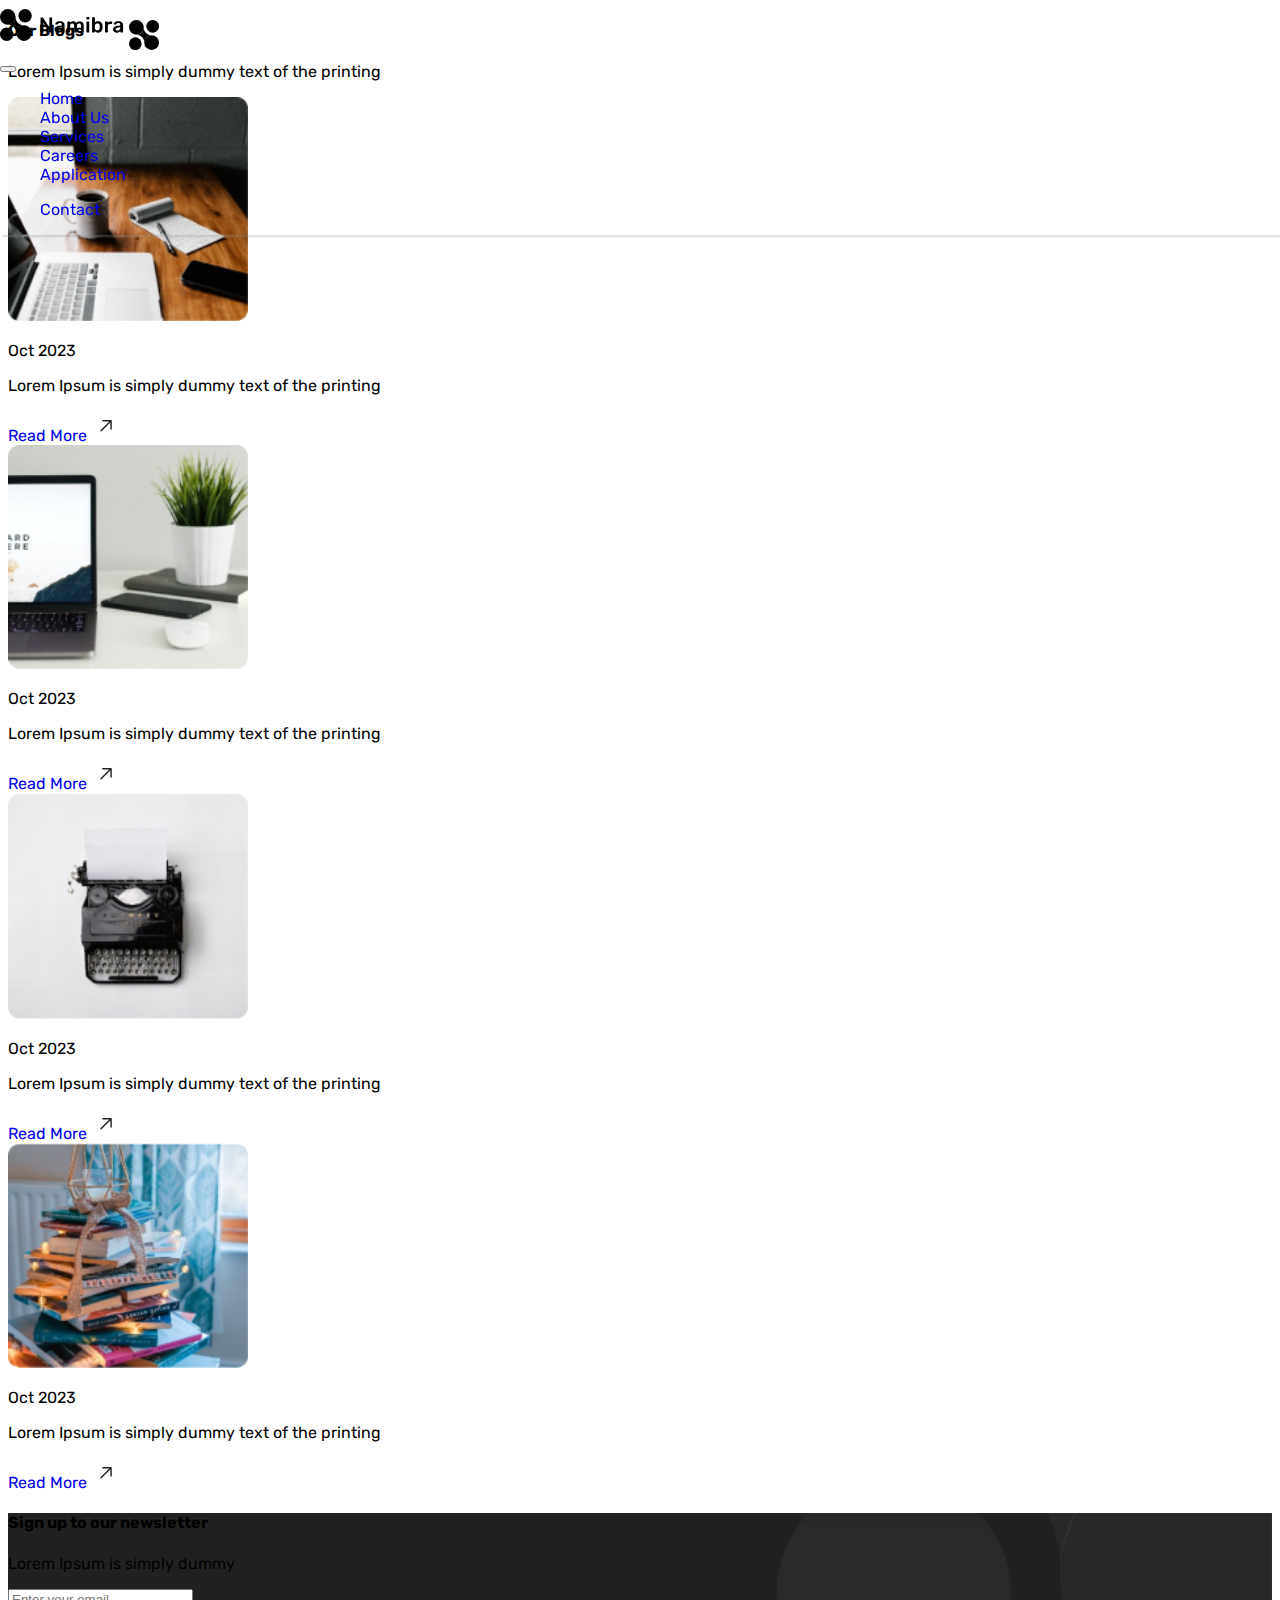
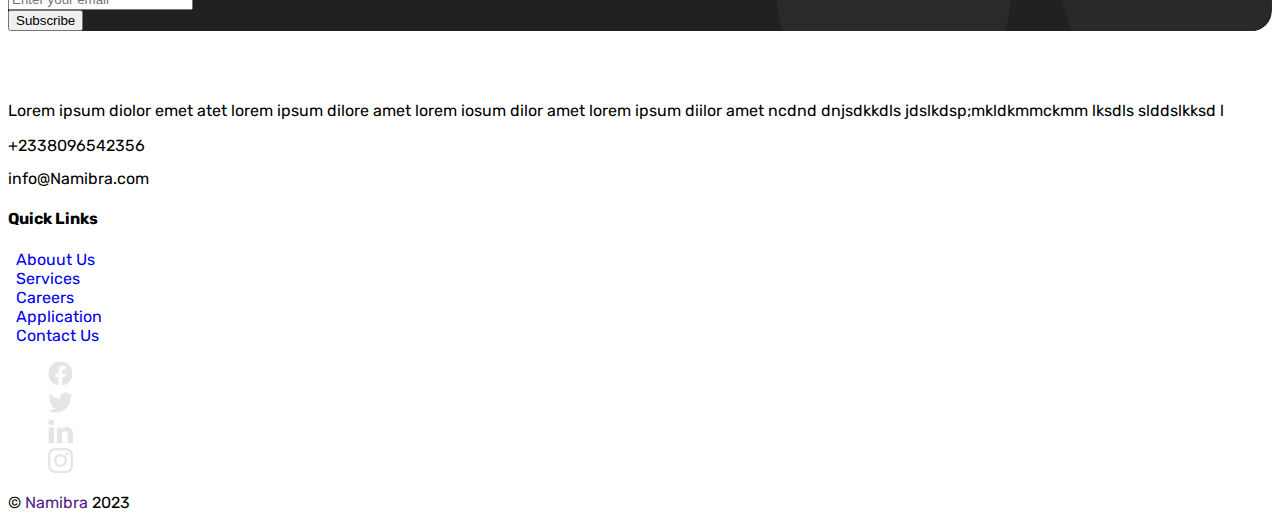
<file: blog.html>
<!DOCTYPE html>
<html lang="en">

<head>
    <meta charset="UTF-8">
    <meta name="viewport" content="width=device-width, initial-scale=1.0">

    <!-- Bootstrap  CS-->
    <link href="https://cdn.jsdelivr.net/npm/bootstrap@5.3.2/dist/css/bootstrap.min.css" rel="stylesheet"
        integrity="sha384-T3c6CoIi6uLrA9TneNEoa7RxnatzjcDSCmG1MXxSR1GAsXEV/Dwwykc2MPK8M2HN" crossorigin="anonymous">

    <!-- Bootstrap JS -->
    <script src="https://cdn.jsdelivr.net/npm/bootstrap@5.3.2/dist/js/bootstrap.bundle.min.js"
        integrity="sha384-C6RzsynM9kWDrMNeT87bh95OGNyZPhcTNXj1NW7RuBCsyN/o0jlpcV8Qyq46cDfL"
        crossorigin="anonymous"></script>

    <!-- Google Fonts -->
    <link rel="preconnect" href="https://fonts.googleapis.com">
    <link rel="preconnect" href="https://fonts.gstatic.com" crossorigin>
    <link
        href="https://fonts.googleapis.com/css2?family=Rubik:ital,wght@0,300;0,400;0,500;0,700;0,900;1,300&display=swap"
        rel="stylesheet">

    <!-- Vanilla CSS -->
    <link rel="stylesheet" href="style.css">

      <!-- Vanilla JS -->
      <script src="./main.js" defer></script>

      <!-- Favico -->
      <link rel="icon" type="image/svg+xml" href="./public/favicon/favicon.svg">
      <link rel="icon" type="image/png" href="./public/favicon/favicon.png">
      <link rel="apple-touch-icon" sizes="180x180" href="./public/favico/apple-touch-icon.png">
      <link rel="icon" type="image/png" sizes="32x32" href="./public/favico/favicon-32x32.png">
      <link rel="icon" type="image/png" sizes="16x16" href="./public/favico/favicon-16x16.png">
      <link rel="icon" type="image/png" sizes="512x512" href="./public/favico/android-chrome-512x512.png">
      <link rel="icon" type="image/png" sizes="192x192" href="./public/favico/android-chrome-192x192.png">
      <link rel="icon" type="image/png" href="./public/favico/favicon.png">
      <link rel="ico" type="image/ico" href="./public/favico/favicon.ico">
      <link rel="ico" type="image/svg" href="./public/favico/favicon.svg">
      <link rel="manifest" href="./assets/imgs/favico/site.webmanifest">
    <title>Namibra | Services</title>
</head>

<body>

    <!-- Navbar -->
    <nav class="navbar navbar-expand-lg bg-body-tertiary shadow">
        <div class="container-fluid mx-lg-5 px-lg-4 mx-2 px-2">
            <div class="me-lg-5 pe-lg-5">
                <a href="./index.html">
                    <svg class="d-none d-lg-block" width="125" height="50" viewBox="0 0 177 45" fill="none" xmlns="http://www.w3.org/2000/svg">
                        <path d="M58.06 33C57.86 33 57.69 32.93 57.55 32.79C57.41 32.65 57.34 32.48 57.34 32.28V12.75C57.34 12.53 57.41 12.35 57.55 12.21C57.69 12.07 57.86 12 58.06 12H60.37C60.65 12 60.85 12.07 60.97 12.21C61.11 12.33 61.2 12.42 61.24 12.48L69.88 25.92V12.75C69.88 12.53 69.94 12.35 70.06 12.21C70.2 12.07 70.38 12 70.6 12H73.12C73.34 12 73.52 12.07 73.66 12.21C73.8 12.35 73.87 12.53 73.87 12.75V32.25C73.87 32.47 73.8 32.65 73.66 32.79C73.52 32.93 73.35 33 73.15 33H70.81C70.53 33 70.33 32.93 70.21 32.79C70.09 32.65 70 32.56 69.94 32.52L61.33 19.38V32.28C61.33 32.48 61.26 32.65 61.12 32.79C60.98 32.93 60.8 33 60.58 33H58.06ZM82.7209 33.3C81.6809 33.3 80.7409 33.1 79.9009 32.7C79.0609 32.28 78.3909 31.73 77.8909 31.05C77.4109 30.35 77.1709 29.57 77.1709 28.71C77.1709 27.31 77.7309 26.2 78.8509 25.38C79.9909 24.54 81.4909 23.98 83.3509 23.7L87.4609 23.1V22.47C87.4609 21.63 87.2509 20.98 86.8309 20.52C86.4109 20.06 85.6909 19.83 84.6709 19.83C83.9509 19.83 83.3609 19.98 82.9009 20.28C82.4609 20.56 82.1309 20.94 81.9109 21.42C81.7509 21.68 81.5209 21.81 81.2209 21.81H78.8509C78.6309 21.81 78.4609 21.75 78.3409 21.63C78.2409 21.51 78.1909 21.35 78.1909 21.15C78.2109 20.83 78.3409 20.44 78.5809 19.98C78.8209 19.52 79.2009 19.08 79.7209 18.66C80.2409 18.22 80.9109 17.85 81.7309 17.55C82.5509 17.25 83.5409 17.1 84.7009 17.1C85.9609 17.1 87.0209 17.26 87.8809 17.58C88.7609 17.88 89.4609 18.29 89.9809 18.81C90.5009 19.33 90.8809 19.94 91.1209 20.64C91.3609 21.34 91.4809 22.08 91.4809 22.86V32.28C91.4809 32.48 91.4109 32.65 91.2709 32.79C91.1309 32.93 90.9609 33 90.7609 33H88.3309C88.1109 33 87.9309 32.93 87.7909 32.79C87.6709 32.65 87.6109 32.48 87.6109 32.28V31.11C87.3509 31.49 87.0009 31.85 86.5609 32.19C86.1209 32.51 85.5809 32.78 84.9409 33C84.3209 33.2 83.5809 33.3 82.7209 33.3ZM83.7409 30.45C84.4409 30.45 85.0709 30.3 85.6309 30C86.2109 29.7 86.6609 29.24 86.9809 28.62C87.3209 27.98 87.4909 27.18 87.4909 26.22V25.59L84.4909 26.07C83.3109 26.25 82.4309 26.54 81.8509 26.94C81.2709 27.34 80.9809 27.83 80.9809 28.41C80.9809 28.85 81.1109 29.23 81.3709 29.55C81.6509 29.85 82.0009 30.08 82.4209 30.24C82.8409 30.38 83.2809 30.45 83.7409 30.45ZM96.0496 33C95.8496 33 95.6796 32.93 95.5396 32.79C95.3996 32.65 95.3296 32.48 95.3296 32.28V18.12C95.3296 17.92 95.3996 17.75 95.5396 17.61C95.6796 17.47 95.8496 17.4 96.0496 17.4H98.3896C98.5896 17.4 98.7596 17.47 98.8996 17.61C99.0396 17.75 99.1096 17.92 99.1096 18.12V19.14C99.5296 18.58 100.09 18.11 100.79 17.73C101.51 17.33 102.36 17.12 103.34 17.1C105.62 17.06 107.21 17.95 108.11 19.77C108.57 18.97 109.23 18.33 110.09 17.85C110.97 17.35 111.94 17.1 113 17.1C114.04 17.1 114.98 17.34 115.82 17.82C116.68 18.3 117.35 19.03 117.83 20.01C118.33 20.97 118.58 22.19 118.58 23.67V32.28C118.58 32.48 118.51 32.65 118.37 32.79C118.23 32.93 118.06 33 117.86 33H115.4C115.2 33 115.03 32.93 114.89 32.79C114.75 32.65 114.68 32.48 114.68 32.28V23.91C114.68 23.01 114.55 22.3 114.29 21.78C114.03 21.24 113.68 20.86 113.24 20.64C112.8 20.42 112.31 20.31 111.77 20.31C111.33 20.31 110.89 20.42 110.45 20.64C110.01 20.86 109.65 21.24 109.37 21.78C109.09 22.3 108.95 23.01 108.95 23.91V32.28C108.95 32.48 108.88 32.65 108.74 32.79C108.6 32.93 108.43 33 108.23 33H105.77C105.55 33 105.37 32.93 105.23 32.79C105.11 32.65 105.05 32.48 105.05 32.28V23.91C105.05 23.01 104.91 22.3 104.63 21.78C104.35 21.24 103.99 20.86 103.55 20.64C103.11 20.42 102.64 20.31 102.14 20.31C101.68 20.31 101.23 20.43 100.79 20.67C100.35 20.89 99.9896 21.26 99.7096 21.78C99.4296 22.3 99.2896 23.01 99.2896 23.91V32.28C99.2896 32.48 99.2196 32.65 99.0796 32.79C98.9396 32.93 98.7696 33 98.5696 33H96.0496ZM123.12 33C122.92 33 122.75 32.93 122.61 32.79C122.47 32.65 122.4 32.48 122.4 32.28V18.12C122.4 17.92 122.47 17.75 122.61 17.61C122.75 17.47 122.92 17.4 123.12 17.4H125.61C125.83 17.4 126 17.47 126.12 17.61C126.26 17.75 126.33 17.92 126.33 18.12V32.28C126.33 32.48 126.26 32.65 126.12 32.79C126 32.93 125.83 33 125.61 33H123.12ZM123 14.82C122.78 14.82 122.6 14.76 122.46 14.64C122.34 14.5 122.28 14.32 122.28 14.1V11.94C122.28 11.74 122.34 11.57 122.46 11.43C122.6 11.29 122.78 11.22 123 11.22H125.73C125.95 11.22 126.13 11.29 126.27 11.43C126.41 11.57 126.48 11.74 126.48 11.94V14.1C126.48 14.32 126.41 14.5 126.27 14.64C126.13 14.76 125.95 14.82 125.73 14.82H123ZM138.95 33.3C137.79 33.3 136.82 33.1 136.04 32.7C135.28 32.3 134.65 31.79 134.15 31.17V32.28C134.15 32.48 134.08 32.65 133.94 32.79C133.82 32.93 133.65 33 133.43 33H131.06C130.86 33 130.69 32.93 130.55 32.79C130.41 32.65 130.34 32.48 130.34 32.28V12.42C130.34 12.22 130.41 12.05 130.55 11.91C130.69 11.77 130.86 11.7 131.06 11.7H133.61C133.83 11.7 134 11.77 134.12 11.91C134.26 12.05 134.33 12.22 134.33 12.42V19.08C134.83 18.5 135.45 18.03 136.19 17.67C136.95 17.29 137.87 17.1 138.95 17.1C140.01 17.1 140.93 17.28 141.71 17.64C142.49 18 143.14 18.51 143.66 19.17C144.2 19.81 144.61 20.56 144.89 21.42C145.17 22.28 145.32 23.21 145.34 24.21C145.36 24.57 145.37 24.9 145.37 25.2C145.37 25.48 145.36 25.8 145.34 26.16C145.3 27.2 145.14 28.16 144.86 29.04C144.58 29.9 144.18 30.65 143.66 31.29C143.14 31.93 142.49 32.43 141.71 32.79C140.93 33.13 140.01 33.3 138.95 33.3ZM137.84 30.09C138.7 30.09 139.37 29.91 139.85 29.55C140.33 29.17 140.67 28.68 140.87 28.08C141.09 27.48 141.22 26.82 141.26 26.1C141.3 25.5 141.3 24.9 141.26 24.3C141.22 23.58 141.09 22.92 140.87 22.32C140.67 21.72 140.33 21.24 139.85 20.88C139.37 20.5 138.7 20.31 137.84 20.31C137.04 20.31 136.39 20.49 135.89 20.85C135.39 21.21 135.01 21.67 134.75 22.23C134.49 22.77 134.35 23.34 134.33 23.94C134.31 24.3 134.3 24.69 134.3 25.11C134.3 25.51 134.31 25.89 134.33 26.25C134.37 26.87 134.5 27.48 134.72 28.08C134.96 28.66 135.33 29.14 135.83 29.52C136.35 29.9 137.02 30.09 137.84 30.09ZM149.429 33C149.229 33 149.059 32.93 148.919 32.79C148.779 32.65 148.709 32.48 148.709 32.28V18.15C148.709 17.93 148.779 17.75 148.919 17.61C149.059 17.47 149.229 17.4 149.429 17.4H151.859C152.059 17.4 152.229 17.47 152.369 17.61C152.529 17.75 152.609 17.93 152.609 18.15V19.38C153.069 18.74 153.659 18.25 154.379 17.91C155.119 17.57 155.969 17.4 156.929 17.4H158.159C158.379 17.4 158.549 17.47 158.669 17.61C158.809 17.75 158.879 17.92 158.879 18.12V20.28C158.879 20.48 158.809 20.65 158.669 20.79C158.549 20.93 158.379 21 158.159 21H155.819C154.859 21 154.109 21.27 153.569 21.81C153.049 22.35 152.789 23.09 152.789 24.03V32.28C152.789 32.48 152.719 32.65 152.579 32.79C152.439 32.93 152.259 33 152.039 33H149.429ZM165.514 33.3C164.474 33.3 163.534 33.1 162.694 32.7C161.854 32.28 161.184 31.73 160.684 31.05C160.204 30.35 159.964 29.57 159.964 28.71C159.964 27.31 160.524 26.2 161.644 25.38C162.784 24.54 164.284 23.98 166.144 23.7L170.254 23.1V22.47C170.254 21.63 170.044 20.98 169.624 20.52C169.204 20.06 168.484 19.83 167.464 19.83C166.744 19.83 166.154 19.98 165.694 20.28C165.254 20.56 164.924 20.94 164.704 21.42C164.544 21.68 164.314 21.81 164.014 21.81H161.644C161.424 21.81 161.254 21.75 161.134 21.63C161.034 21.51 160.984 21.35 160.984 21.15C161.004 20.83 161.134 20.44 161.374 19.98C161.614 19.52 161.994 19.08 162.514 18.66C163.034 18.22 163.704 17.85 164.524 17.55C165.344 17.25 166.334 17.1 167.494 17.1C168.754 17.1 169.814 17.26 170.674 17.58C171.554 17.88 172.254 18.29 172.774 18.81C173.294 19.33 173.674 19.94 173.914 20.64C174.154 21.34 174.274 22.08 174.274 22.86V32.28C174.274 32.48 174.204 32.65 174.064 32.79C173.924 32.93 173.754 33 173.554 33H171.124C170.904 33 170.724 32.93 170.584 32.79C170.464 32.65 170.404 32.48 170.404 32.28V31.11C170.144 31.49 169.794 31.85 169.354 32.19C168.914 32.51 168.374 32.78 167.734 33C167.114 33.2 166.374 33.3 165.514 33.3ZM166.534 30.45C167.234 30.45 167.864 30.3 168.424 30C169.004 29.7 169.454 29.24 169.774 28.62C170.114 27.98 170.284 27.18 170.284 26.22V25.59L167.284 26.07C166.104 26.25 165.224 26.54 164.644 26.94C164.064 27.34 163.774 27.83 163.774 28.41C163.774 28.85 163.904 29.23 164.164 29.55C164.444 29.85 164.794 30.08 165.214 30.24C165.634 30.38 166.074 30.45 166.534 30.45Z" fill="black"/>
                        <ellipse cx="11.0526" cy="11.0526" rx="11.0526" ry="11.0526" fill="black"/>
                        <ellipse cx="33.9474" cy="33.9472" rx="11.0526" ry="11.0526" fill="black"/>
                        <path d="M12.3162 22.1058L11.9609 22.0664L12.5925 21.9085L13.382 21.7506L15.6715 20.8822L17.132 20.1322L18.9083 18.6716L20.2504 17.0532L21.0794 15.1979L21.3951 14.4085L21.632 14.0927L21.5925 13.3427L21.9083 12.1585L22.0267 11.9216L22.0662 12.0401L22.1057 12.3164L22.1846 12.9479L22.303 13.5401L22.4215 14.0137L22.5004 14.2901L22.5399 14.4479V14.5269L22.6188 14.7243L22.7372 15.119L23.0925 15.9479L23.5662 16.8953L23.882 17.4479L24.3162 18.0795L25.2241 19.1453L25.7767 19.6979L26.5267 20.369L27.2372 20.8822L28.1057 21.4348L29.132 21.9479L29.8425 22.2243L30.5136 22.4611L30.7109 22.54L30.9872 22.619L31.6978 22.7374L32.3688 22.8558L32.882 22.8953L33.1978 22.9743L31.8951 23.1716L30.1978 23.6848L29.0925 24.119L27.5925 25.0664L26.5267 26.0137L25.9346 26.6058L25.382 27.2374L24.9083 27.8295L24.4741 28.54L24.2767 28.9742L24.0399 29.5269L23.6451 30.5927L23.3688 31.3427L23.053 32.369L22.9346 32.9611L22.8162 32.0927L22.7372 31.7374L22.6583 31.3427L22.5793 31.0269L22.5004 30.7111L22.4609 30.5532L22.382 30.3558L22.3425 30.1585L22.1451 29.6848L21.9872 29.2506L21.7899 28.8558L21.632 28.5006L21.3557 28.0269L21.1583 27.6716L20.9215 27.3164L20.8425 27.1979L20.7241 27.04L20.6057 26.8427L20.4478 26.6453L20.1715 26.3295L19.6583 25.7374L19.303 25.3821L18.9478 25.0664L18.3951 24.5927L17.9609 24.2769L17.3294 23.8427L16.5399 23.4085L15.9083 23.0927L14.9609 22.6979L14.8425 22.6585L14.4083 22.54L14.0136 22.4216L13.7373 22.3427L13.2636 22.2637L12.9083 22.1848L12.5136 22.1453L12.3162 22.1058Z" fill="black"/>
                        <circle cx="35.5262" cy="9.47368" r="9.47368" fill="black"/>
                        <circle cx="9.47368" cy="35.5267" r="9.47368" fill="black"/>
                        </svg>
                        
                        <svg class="d-block d-lg-none" width="30" height="30" viewBox="0 0 120 120" fill="none" xmlns="http://www.w3.org/2000/svg">
                            <ellipse cx="29.4736" cy="29.4736" rx="29.4736" ry="29.4736" fill="black"/>
                            <ellipse cx="90.5264" cy="90.5257" rx="29.4736" ry="29.4736" fill="black"/>
                            <path d="M32.8429 58.9489L31.8955 58.8436L33.5797 58.4226L35.685 58.0015L41.7902 55.6857L45.685 53.6857L50.4218 49.791L54.0007 45.4752L56.2113 40.5278L57.0534 38.4226L57.6849 37.5805L57.5797 35.5805L58.4218 32.4226L58.7376 31.791L58.8428 32.1068L58.9481 32.8436L59.1586 34.5279L59.4744 36.1068L59.7902 37.37L60.0007 38.1068L60.106 38.5278V38.7384L60.3165 39.2647L60.6323 40.3173L61.5797 42.5278L62.8428 45.0542L63.6849 46.5278L64.8428 48.212L67.2639 51.0542L68.7376 52.5278L70.7376 54.3173L72.6323 55.6857L74.9481 57.1594L77.6849 58.5278L79.5797 59.2647L81.3691 59.8962L81.8954 60.1068L82.6323 60.3173L84.527 60.6331L86.3165 60.9489L87.6849 61.0541L88.527 61.2647L85.0533 61.791L80.527 63.1594L77.5797 64.3173L73.5797 66.8436L70.7376 69.3699L69.1586 70.9489L67.6849 72.6331L66.4218 74.212L65.2639 76.1068L64.7376 77.2646L64.106 78.7383L63.0534 81.5804L62.3165 83.5804L61.4744 86.3173L61.1586 87.8962L60.8428 85.5804L60.6323 84.6331L60.4218 83.5804L60.2113 82.7383L60.0007 81.8962L59.8955 81.4752L59.6849 80.9489L59.5797 80.4225L59.0534 79.1594L58.6323 78.0015L58.106 76.9489L57.6849 76.0015L56.9481 74.7383L56.4218 73.791L55.7902 72.8436L55.5797 72.5278L55.2639 72.1068L54.9481 71.5804L54.5271 71.0541L53.7902 70.212L52.4218 68.6331L51.4744 67.6857L50.5271 66.8436L49.0534 65.5805L47.8955 64.7383L46.2113 63.5805L44.106 62.4226L42.4218 61.5805L39.8955 60.5278L39.5797 60.4226L38.4218 60.1068L37.3692 59.791L36.6323 59.5805L35.3692 59.3699L34.4218 59.1594L33.3692 59.0541L32.8429 58.9489Z" fill="black"/>
                            <circle cx="94.7368" cy="25.2631" r="25.2631" fill="black"/>
                            <circle cx="25.2631" cy="94.7368" r="25.2631" fill="black"/>
                            </svg>                </a>
            </div>
            <button class="navbar-toggler border-0" type="button" data-bs-toggle="collapse"
                data-bs-target="#navbarSupportedContent" aria-controls="navbarSupportedContent" aria-expanded="false"
                aria-label="Toggle navigation">
                <span class="navbar-toggler-icon"></span>
            </button>
            <div class="collapse navbar-collapse ms-lg-5 ps-lg-5 mt-4 mt-lg-0" id="navbarSupportedContent">
                <ul class="navbar-nav me-auto mb-2 ms-2 mb-lg-0">
                    <li class="nav-item ">
                        <a class="nav-link"  href="./index.html">Home</a>
                    </li>
                    <li class="nav-item">
                        <a class="nav-link" href="./about.html">About Us</a>
                    </li>
                    <li class="nav-item">
                        <a class="nav-link" href="./services.html">Services</a>
                    </li>
                    <li class="nav-item">
                        <a class="nav-link" href="./careers.html">Careers</a>
                    </li>
                    <li class="nav-item">
                        <a class="nav-link" href="./applications.html">Application</a>
                    </li>
                </ul>
                <ul class="navbar-nav">
                    <li class="nav-item">
                        <a href="./contact.html" class="btn btn-dark px-4 text-light rounded-4">Contact</a>
                    </li>
                </ul>
            </div>
        </div>
    </nav>

    <main class="w-100">
                <!-- Blog -->
                <div class="blog-page">
                <div class="container my-5 py-5 w-100 h-100">
                    <div class="header  my-4">
                        <h4 class="fw-bold fs-4">Our Blogs</h4>
                        <p class="">Lorem Ipsum is simply dummy text of the printing</p>
                    </div>
        
                    <div class="row mt-5 w-100 gap-4">
                        <div class="col-lg-5 w-100">
                            <div class="d-flex align-items-center justify-contents-center gap-3 w-100">
                                <img src="./assets/imgs/blog/blog1.png" alt="" class="img-fluid blog-img">
                                <div class="blog-info">
                                    <p class="date text-muted">Oct 2023</p>
                                    <p class="blog-message">Lorem Ipsum is simply dummy text of the printing</p>
                                    <div class="">
                                        <a href="./blogread.html" class="view-more text-dark">Read More <svg width="30" height="30"
                                                viewBox="0 0 30 30" fill="none" xmlns="http://www.w3.org/2000/svg">
                                                <path fill-rule="evenodd" clip-rule="evenodd"
                                                    d="M9.39123 19.4176C9.17912 19.6974 9.20351 20.101 9.46242 20.3599C9.74487 20.6423 10.1995 20.6457 10.4778 20.3674L19.3362 11.5089L19.3706 17.9433L19.379 18.0495C19.4321 18.3962 19.7319 18.6646 20.0924 18.668C20.4889 18.6718 20.8087 18.3534 20.8066 17.9568L20.7633 9.78327L20.7632 9.78196C20.763 9.74786 20.7603 9.71375 20.7552 9.6799L20.7549 9.6768C20.7015 9.32915 20.4001 9.0604 20.0385 9.05852L11.8656 9.01594L11.7596 9.02317C11.4139 9.07265 11.1511 9.3697 11.1545 9.73018C11.1583 10.1267 11.4828 10.4498 11.8793 10.4519L18.3141 10.4854L9.45495 19.3445L9.39123 19.4176Z"
                                                    fill="#212121" />
                                            </svg>
                                        </a>
                                    </div>
                                </div>
                            </div>
                        </div>
                        <div class="col-lg-5 w-100">
                            <div class="d-flex align-items-center justify-contents-center gap-3 w-100">
                                <img src="./assets/imgs/blog/blog2.png" alt="" class="img-fluid blog-img">
                                <div class="blog-info">
                                    <p class="date text-muted">Oct 2023</p>
                                    <p class="blog-message">Lorem Ipsum is simply dummy text of the printing</p>
                                    <div class="">
                                        <a href="#readmore" class="view-more text-dark">Read More <svg width="30" height="30"
                                                viewBox="0 0 30 30" fill="none" xmlns="http://www.w3.org/2000/svg">
                                                <path fill-rule="evenodd" clip-rule="evenodd"
                                                    d="M9.39123 19.4176C9.17912 19.6974 9.20351 20.101 9.46242 20.3599C9.74487 20.6423 10.1995 20.6457 10.4778 20.3674L19.3362 11.5089L19.3706 17.9433L19.379 18.0495C19.4321 18.3962 19.7319 18.6646 20.0924 18.668C20.4889 18.6718 20.8087 18.3534 20.8066 17.9568L20.7633 9.78327L20.7632 9.78196C20.763 9.74786 20.7603 9.71375 20.7552 9.6799L20.7549 9.6768C20.7015 9.32915 20.4001 9.0604 20.0385 9.05852L11.8656 9.01594L11.7596 9.02317C11.4139 9.07265 11.1511 9.3697 11.1545 9.73018C11.1583 10.1267 11.4828 10.4498 11.8793 10.4519L18.3141 10.4854L9.45495 19.3445L9.39123 19.4176Z"
                                                    fill="#212121" />
                                            </svg>
                                        </a>
                                    </div>
                                </div>
                            </div>
                        </div>
                        <div class="col-lg-5 w-100 col">
                            <div class="d-flex align-items-center justify-contents-center gap-3">
                                <img src="./assets/imgs/blog/blog3.png" alt="" class="img-fluid blog-img">
                                <div class="blog-info">
                                    <p class="date text-muted">Oct 2023</p>
                                    <p class="blog-message">Lorem Ipsum is simply dummy text of the printing</p>
                                    <div class="">
                                        <a href="#readmore" class="view-more text-dark">Read More <svg width="30" height="30"
                                                viewBox="0 0 30 30" fill="none" xmlns="http://www.w3.org/2000/svg">
                                                <path fill-rule="evenodd" clip-rule="evenodd"
                                                    d="M9.39123 19.4176C9.17912 19.6974 9.20351 20.101 9.46242 20.3599C9.74487 20.6423 10.1995 20.6457 10.4778 20.3674L19.3362 11.5089L19.3706 17.9433L19.379 18.0495C19.4321 18.3962 19.7319 18.6646 20.0924 18.668C20.4889 18.6718 20.8087 18.3534 20.8066 17.9568L20.7633 9.78327L20.7632 9.78196C20.763 9.74786 20.7603 9.71375 20.7552 9.6799L20.7549 9.6768C20.7015 9.32915 20.4001 9.0604 20.0385 9.05852L11.8656 9.01594L11.7596 9.02317C11.4139 9.07265 11.1511 9.3697 11.1545 9.73018C11.1583 10.1267 11.4828 10.4498 11.8793 10.4519L18.3141 10.4854L9.45495 19.3445L9.39123 19.4176Z"
                                                    fill="#212121" />
                                            </svg>
                                        </a>
                                    </div>
                                </div>
                            </div>
                        </div>
                        <div class="col-lg-5 w-100">
                            <div class="d-flex align-items-center justify-contents-center gap-3">
                                <img src="./assets/imgs/blog/blog4.png" alt="" class="img-fluid blog-img">
                                <div class="blog-info">
                                    <p class="date text-muted">Oct 2023</p>
                                    <p class="blog-message">Lorem Ipsum is simply dummy text of the printing</p>
                                    <div class="">
                                        <a href="#readmore" class="view-more text-dark">Read More <svg width="30" height="30"
                                                viewBox="0 0 30 30" fill="none" xmlns="http://www.w3.org/2000/svg">
                                                <path fill-rule="evenodd" clip-rule="evenodd"
                                                    d="M9.39123 19.4176C9.17912 19.6974 9.20351 20.101 9.46242 20.3599C9.74487 20.6423 10.1995 20.6457 10.4778 20.3674L19.3362 11.5089L19.3706 17.9433L19.379 18.0495C19.4321 18.3962 19.7319 18.6646 20.0924 18.668C20.4889 18.6718 20.8087 18.3534 20.8066 17.9568L20.7633 9.78327L20.7632 9.78196C20.763 9.74786 20.7603 9.71375 20.7552 9.6799L20.7549 9.6768C20.7015 9.32915 20.4001 9.0604 20.0385 9.05852L11.8656 9.01594L11.7596 9.02317C11.4139 9.07265 11.1511 9.3697 11.1545 9.73018C11.1583 10.1267 11.4828 10.4498 11.8793 10.4519L18.3141 10.4854L9.45495 19.3445L9.39123 19.4176Z"
                                                    fill="#212121" />
                                            </svg>
                                        </a>
                                    </div>
                                </div>
                            </div>
                        </div>
                    </div>
        
                    <!-- <div class="text-center mt-5 pt-5">
                        <a href="#viewmore" class="view-more btn-btn bg-dark text-light px-4 py-2 rounded-3">View More</a>
                    </div> -->
                </div>
            </div>

                    <!-- Contact -->
        <div class="contact-div">
            <div class="container my-5 py-5 d-flex flex-column justify-contents-center align-items-center">

                <div class="bg-dark newsletter-bg text-light py-5 rounded-3">
                    <div class="news-letter text-center p-3">
                        <h4>Sign up to our newsletter</h4>
                        <p>Lorem Ipsum is simply dummy</p>
                    </div>
                    <form action="" class="form d-flex flex-column justify-contents-center align-items-center p-3">
                        <div class="bg-secondary w-75 rounded-2 p-1">

                            <div class="input-group">
                                <input type="text"
                                    class="form-control text-light me-2 bg-secondary rounded-0 outline-none border-0"
                                    placeholder="Enter your email" aria-label="Enter your email"
                                    aria-describedby="basic-addon2">
                                <div class="input-group-append">
                                    <button class="btn btn-dark rounded-1 subscribe-btn me-1"
                                        type="button">Subscribe</button>
                                </div>
                            </div>
                        </div>
                    </form>
                </div>
            </div>

        </div>
    </main>

    <footer class="bg-dark w-100 h-100 pt-5 pb-4 px-2 text-light">
        <div class="container pt-5">
            <div class="d-lg-flex justify-content-around align-items-start">
                <div class="about col-lg-5">
                    <a href="" class="fs-5 fw-bold text-light">
                        <svg width="125" height="50" viewBox="0 0 177 45" fill="none" xmlns="http://www.w3.org/2000/svg">
                            <path d="M58.06 33C57.86 33 57.69 32.93 57.55 32.79C57.41 32.65 57.34 32.48 57.34 32.28V12.75C57.34 12.53 57.41 12.35 57.55 12.21C57.69 12.07 57.86 12 58.06 12H60.37C60.65 12 60.85 12.07 60.97 12.21C61.11 12.33 61.2 12.42 61.24 12.48L69.88 25.92V12.75C69.88 12.53 69.94 12.35 70.06 12.21C70.2 12.07 70.38 12 70.6 12H73.12C73.34 12 73.52 12.07 73.66 12.21C73.8 12.35 73.87 12.53 73.87 12.75V32.25C73.87 32.47 73.8 32.65 73.66 32.79C73.52 32.93 73.35 33 73.15 33H70.81C70.53 33 70.33 32.93 70.21 32.79C70.09 32.65 70 32.56 69.94 32.52L61.33 19.38V32.28C61.33 32.48 61.26 32.65 61.12 32.79C60.98 32.93 60.8 33 60.58 33H58.06ZM82.7209 33.3C81.6809 33.3 80.7409 33.1 79.9009 32.7C79.0609 32.28 78.3909 31.73 77.8909 31.05C77.4109 30.35 77.1709 29.57 77.1709 28.71C77.1709 27.31 77.7309 26.2 78.8509 25.38C79.9909 24.54 81.4909 23.98 83.3509 23.7L87.4609 23.1V22.47C87.4609 21.63 87.2509 20.98 86.8309 20.52C86.4109 20.06 85.6909 19.83 84.6709 19.83C83.9509 19.83 83.3609 19.98 82.9009 20.28C82.4609 20.56 82.1309 20.94 81.9109 21.42C81.7509 21.68 81.5209 21.81 81.2209 21.81H78.8509C78.6309 21.81 78.4609 21.75 78.3409 21.63C78.2409 21.51 78.1909 21.35 78.1909 21.15C78.2109 20.83 78.3409 20.44 78.5809 19.98C78.8209 19.52 79.2009 19.08 79.7209 18.66C80.2409 18.22 80.9109 17.85 81.7309 17.55C82.5509 17.25 83.5409 17.1 84.7009 17.1C85.9609 17.1 87.0209 17.26 87.8809 17.58C88.7609 17.88 89.4609 18.29 89.9809 18.81C90.5009 19.33 90.8809 19.94 91.1209 20.64C91.3609 21.34 91.4809 22.08 91.4809 22.86V32.28C91.4809 32.48 91.4109 32.65 91.2709 32.79C91.1309 32.93 90.9609 33 90.7609 33H88.3309C88.1109 33 87.9309 32.93 87.7909 32.79C87.6709 32.65 87.6109 32.48 87.6109 32.28V31.11C87.3509 31.49 87.0009 31.85 86.5609 32.19C86.1209 32.51 85.5809 32.78 84.9409 33C84.3209 33.2 83.5809 33.3 82.7209 33.3ZM83.7409 30.45C84.4409 30.45 85.0709 30.3 85.6309 30C86.2109 29.7 86.6609 29.24 86.9809 28.62C87.3209 27.98 87.4909 27.18 87.4909 26.22V25.59L84.4909 26.07C83.3109 26.25 82.4309 26.54 81.8509 26.94C81.2709 27.34 80.9809 27.83 80.9809 28.41C80.9809 28.85 81.1109 29.23 81.3709 29.55C81.6509 29.85 82.0009 30.08 82.4209 30.24C82.8409 30.38 83.2809 30.45 83.7409 30.45ZM96.0496 33C95.8496 33 95.6796 32.93 95.5396 32.79C95.3996 32.65 95.3296 32.48 95.3296 32.28V18.12C95.3296 17.92 95.3996 17.75 95.5396 17.61C95.6796 17.47 95.8496 17.4 96.0496 17.4H98.3896C98.5896 17.4 98.7596 17.47 98.8996 17.61C99.0396 17.75 99.1096 17.92 99.1096 18.12V19.14C99.5296 18.58 100.09 18.11 100.79 17.73C101.51 17.33 102.36 17.12 103.34 17.1C105.62 17.06 107.21 17.95 108.11 19.77C108.57 18.97 109.23 18.33 110.09 17.85C110.97 17.35 111.94 17.1 113 17.1C114.04 17.1 114.98 17.34 115.82 17.82C116.68 18.3 117.35 19.03 117.83 20.01C118.33 20.97 118.58 22.19 118.58 23.67V32.28C118.58 32.48 118.51 32.65 118.37 32.79C118.23 32.93 118.06 33 117.86 33H115.4C115.2 33 115.03 32.93 114.89 32.79C114.75 32.65 114.68 32.48 114.68 32.28V23.91C114.68 23.01 114.55 22.3 114.29 21.78C114.03 21.24 113.68 20.86 113.24 20.64C112.8 20.42 112.31 20.31 111.77 20.31C111.33 20.31 110.89 20.42 110.45 20.64C110.01 20.86 109.65 21.24 109.37 21.78C109.09 22.3 108.95 23.01 108.95 23.91V32.28C108.95 32.48 108.88 32.65 108.74 32.79C108.6 32.93 108.43 33 108.23 33H105.77C105.55 33 105.37 32.93 105.23 32.79C105.11 32.65 105.05 32.48 105.05 32.28V23.91C105.05 23.01 104.91 22.3 104.63 21.78C104.35 21.24 103.99 20.86 103.55 20.64C103.11 20.42 102.64 20.31 102.14 20.31C101.68 20.31 101.23 20.43 100.79 20.67C100.35 20.89 99.9896 21.26 99.7096 21.78C99.4296 22.3 99.2896 23.01 99.2896 23.91V32.28C99.2896 32.48 99.2196 32.65 99.0796 32.79C98.9396 32.93 98.7696 33 98.5696 33H96.0496ZM123.12 33C122.92 33 122.75 32.93 122.61 32.79C122.47 32.65 122.4 32.48 122.4 32.28V18.12C122.4 17.92 122.47 17.75 122.61 17.61C122.75 17.47 122.92 17.4 123.12 17.4H125.61C125.83 17.4 126 17.47 126.12 17.61C126.26 17.75 126.33 17.92 126.33 18.12V32.28C126.33 32.48 126.26 32.65 126.12 32.79C126 32.93 125.83 33 125.61 33H123.12ZM123 14.82C122.78 14.82 122.6 14.76 122.46 14.64C122.34 14.5 122.28 14.32 122.28 14.1V11.94C122.28 11.74 122.34 11.57 122.46 11.43C122.6 11.29 122.78 11.22 123 11.22H125.73C125.95 11.22 126.13 11.29 126.27 11.43C126.41 11.57 126.48 11.74 126.48 11.94V14.1C126.48 14.32 126.41 14.5 126.27 14.64C126.13 14.76 125.95 14.82 125.73 14.82H123ZM138.95 33.3C137.79 33.3 136.82 33.1 136.04 32.7C135.28 32.3 134.65 31.79 134.15 31.17V32.28C134.15 32.48 134.08 32.65 133.94 32.79C133.82 32.93 133.65 33 133.43 33H131.06C130.86 33 130.69 32.93 130.55 32.79C130.41 32.65 130.34 32.48 130.34 32.28V12.42C130.34 12.22 130.41 12.05 130.55 11.91C130.69 11.77 130.86 11.7 131.06 11.7H133.61C133.83 11.7 134 11.77 134.12 11.91C134.26 12.05 134.33 12.22 134.33 12.42V19.08C134.83 18.5 135.45 18.03 136.19 17.67C136.95 17.29 137.87 17.1 138.95 17.1C140.01 17.1 140.93 17.28 141.71 17.64C142.49 18 143.14 18.51 143.66 19.17C144.2 19.81 144.61 20.56 144.89 21.42C145.17 22.28 145.32 23.21 145.34 24.21C145.36 24.57 145.37 24.9 145.37 25.2C145.37 25.48 145.36 25.8 145.34 26.16C145.3 27.2 145.14 28.16 144.86 29.04C144.58 29.9 144.18 30.65 143.66 31.29C143.14 31.93 142.49 32.43 141.71 32.79C140.93 33.13 140.01 33.3 138.95 33.3ZM137.84 30.09C138.7 30.09 139.37 29.91 139.85 29.55C140.33 29.17 140.67 28.68 140.87 28.08C141.09 27.48 141.22 26.82 141.26 26.1C141.3 25.5 141.3 24.9 141.26 24.3C141.22 23.58 141.09 22.92 140.87 22.32C140.67 21.72 140.33 21.24 139.85 20.88C139.37 20.5 138.7 20.31 137.84 20.31C137.04 20.31 136.39 20.49 135.89 20.85C135.39 21.21 135.01 21.67 134.75 22.23C134.49 22.77 134.35 23.34 134.33 23.94C134.31 24.3 134.3 24.69 134.3 25.11C134.3 25.51 134.31 25.89 134.33 26.25C134.37 26.87 134.5 27.48 134.72 28.08C134.96 28.66 135.33 29.14 135.83 29.52C136.35 29.9 137.02 30.09 137.84 30.09ZM149.429 33C149.229 33 149.059 32.93 148.919 32.79C148.779 32.65 148.709 32.48 148.709 32.28V18.15C148.709 17.93 148.779 17.75 148.919 17.61C149.059 17.47 149.229 17.4 149.429 17.4H151.859C152.059 17.4 152.229 17.47 152.369 17.61C152.529 17.75 152.609 17.93 152.609 18.15V19.38C153.069 18.74 153.659 18.25 154.379 17.91C155.119 17.57 155.969 17.4 156.929 17.4H158.159C158.379 17.4 158.549 17.47 158.669 17.61C158.809 17.75 158.879 17.92 158.879 18.12V20.28C158.879 20.48 158.809 20.65 158.669 20.79C158.549 20.93 158.379 21 158.159 21H155.819C154.859 21 154.109 21.27 153.569 21.81C153.049 22.35 152.789 23.09 152.789 24.03V32.28C152.789 32.48 152.719 32.65 152.579 32.79C152.439 32.93 152.259 33 152.039 33H149.429ZM165.514 33.3C164.474 33.3 163.534 33.1 162.694 32.7C161.854 32.28 161.184 31.73 160.684 31.05C160.204 30.35 159.964 29.57 159.964 28.71C159.964 27.31 160.524 26.2 161.644 25.38C162.784 24.54 164.284 23.98 166.144 23.7L170.254 23.1V22.47C170.254 21.63 170.044 20.98 169.624 20.52C169.204 20.06 168.484 19.83 167.464 19.83C166.744 19.83 166.154 19.98 165.694 20.28C165.254 20.56 164.924 20.94 164.704 21.42C164.544 21.68 164.314 21.81 164.014 21.81H161.644C161.424 21.81 161.254 21.75 161.134 21.63C161.034 21.51 160.984 21.35 160.984 21.15C161.004 20.83 161.134 20.44 161.374 19.98C161.614 19.52 161.994 19.08 162.514 18.66C163.034 18.22 163.704 17.85 164.524 17.55C165.344 17.25 166.334 17.1 167.494 17.1C168.754 17.1 169.814 17.26 170.674 17.58C171.554 17.88 172.254 18.29 172.774 18.81C173.294 19.33 173.674 19.94 173.914 20.64C174.154 21.34 174.274 22.08 174.274 22.86V32.28C174.274 32.48 174.204 32.65 174.064 32.79C173.924 32.93 173.754 33 173.554 33H171.124C170.904 33 170.724 32.93 170.584 32.79C170.464 32.65 170.404 32.48 170.404 32.28V31.11C170.144 31.49 169.794 31.85 169.354 32.19C168.914 32.51 168.374 32.78 167.734 33C167.114 33.2 166.374 33.3 165.514 33.3ZM166.534 30.45C167.234 30.45 167.864 30.3 168.424 30C169.004 29.7 169.454 29.24 169.774 28.62C170.114 27.98 170.284 27.18 170.284 26.22V25.59L167.284 26.07C166.104 26.25 165.224 26.54 164.644 26.94C164.064 27.34 163.774 27.83 163.774 28.41C163.774 28.85 163.904 29.23 164.164 29.55C164.444 29.85 164.794 30.08 165.214 30.24C165.634 30.38 166.074 30.45 166.534 30.45Z" fill="white"/>
                            <ellipse cx="11.0526" cy="11.0526" rx="11.0526" ry="11.0526" fill="white"/>
                            <ellipse cx="33.9474" cy="33.9472" rx="11.0526" ry="11.0526" fill="white"/>
                            <path d="M12.3161 22.1058L11.9608 22.0664L12.5924 21.9085L13.3819 21.7506L15.6713 20.8822L17.1319 20.1322L18.9082 18.6716L20.2503 17.0532L21.0792 15.1979L21.395 14.4085L21.6319 14.0927L21.5924 13.3427L21.9082 12.1585L22.0266 11.9216L22.0661 12.0401L22.1055 12.3164L22.1845 12.9479L22.3029 13.5401L22.4213 14.0137L22.5003 14.2901L22.5398 14.4479V14.5269L22.6187 14.7243L22.7371 15.119L23.0924 15.9479L23.5661 16.8953L23.8819 17.4479L24.3161 18.0795L25.224 19.1453L25.7766 19.6979L26.5266 20.369L27.2371 20.8822L28.1055 21.4348L29.1319 21.9479L29.8424 22.2243L30.5134 22.4611L30.7108 22.54L30.9871 22.619L31.6976 22.7374L32.3687 22.8558L32.8818 22.8953L33.1976 22.9743L31.895 23.1716L30.1976 23.6848L29.0924 24.119L27.5924 25.0664L26.5266 26.0137L25.9345 26.6058L25.3819 27.2374L24.9082 27.8295L24.474 28.54L24.2766 28.9742L24.0398 29.5269L23.645 30.5927L23.3687 31.3427L23.0529 32.369L22.9345 32.9611L22.8161 32.0927L22.7371 31.7374L22.6582 31.3427L22.5792 31.0269L22.5003 30.7111L22.4608 30.5532L22.3819 30.3558L22.3424 30.1585L22.145 29.6848L21.9871 29.2506L21.7898 28.8558L21.6319 28.5006L21.3555 28.0269L21.1582 27.6716L20.9213 27.3164L20.8424 27.1979L20.724 27.04L20.6055 26.8427L20.4476 26.6453L20.1713 26.3295L19.6582 25.7374L19.3029 25.3821L18.9477 25.0664L18.395 24.5927L17.9608 24.2769L17.3292 23.8427L16.5398 23.4085L15.9082 23.0927L14.9608 22.6979L14.8424 22.6585L14.4082 22.54L14.0134 22.4216L13.7371 22.3427L13.2634 22.2637L12.9082 22.1848L12.5134 22.1453L12.3161 22.1058Z" fill="white"/>
                            <circle cx="35.5263" cy="9.47368" r="9.47368" fill="white"/>
                            <circle cx="9.47368" cy="35.5268" r="9.47368" fill="white"/>
                            </svg>
                    </a>
                    <p class="">Lorem ipsum diolor emet atet lorem ipsum dilore amet lorem iosum dilor
                        amet
                        lorem ipsum
                        diilor amet ncdnd dnjsdkkdls jdslkdsp;mkldkmmckmm lksdls slddslkksd l</p>
                    <div>
                        <p class="tel">+2338096542356</p>
                        <p class="">info@Namibra.com</p>
                    </div>
                </div>
    
                <div class="quick-links mt-lg-0 mt-5 col-lg-2">
                    <h4 class="fs-5 fw-bold">Quick Links</h4>
                    <ul class="links-q">
                        <li class="my-1"><a href="./about.html" class="text-light">Abouut Us</a></li>
                        <li class="my-1"><a href="./services.html" class="text-light">Services</a></li>
                        <li class="my-1"><a href="./careers.html" class="text-light">Careers</a></li>
                        <li class="my-1"><a href="./applications.html" class="text-light">Application</a>
                        </li>
                        <li class="my-1"><a href="./contact.html" class="text-light">Contact Us</a></li>
                    </ul>
                </div>
    
                <div class="socials mt-lg-0 mt-5 col-lg-2">
                    <ul class="d-flex p-lg-2 p-0">
                        <li class="mx-lg-2"><a href="" class="text-light">
                                <svg width="25" height="25" viewBox="0 0 33 32" fill="none"
                                    xmlns="http://www.w3.org/2000/svg">
                                    <g clip-path="url(#clip0_2618_1680)">
                                        <path
                                            d="M32.3115 16C32.3115 7.1635 25.148 0 16.3115 0C7.47502 0 0.311523 7.16337 0.311523 16C0.311523 23.986 6.16252 30.6054 13.8115 31.8056V20.625H9.74902V16H13.8115V12.475C13.8115 8.465 16.2003 6.25 19.8549 6.25C21.6055 6.25 23.4365 6.5625 23.4365 6.5625V10.5H21.419C19.4313 10.5 18.8115 11.7334 18.8115 12.9987V16H23.249L22.5396 20.625H18.8115V31.8056C26.4605 30.6054 32.3115 23.9861 32.3115 16Z"
                                            fill="#E5E5E5" />
                                    </g>
                                    <defs>
                                        <clipPath id="clip0_2618_1680">
                                            <rect width="32" height="32" fill="white" transform="translate(0.311523)" />
                                        </clipPath>
                                    </defs>
                                </svg>
    
                            </a></li>
                        <li class="mx-2"><a href="" class="text-light">
                                <svg width="25" height="25" viewBox="0 0 40 32" fill="none"
                                    xmlns="http://www.w3.org/2000/svg">
                                    <path
                                        d="M39.5096 3.89677C38.0419 4.54699 36.4851 4.9738 34.8909 5.16299C36.5514 4.16778 37.8264 2.59181 38.4267 0.714072C36.8482 1.65078 35.1212 2.31075 33.3203 2.66546C31.8534 1.10267 29.7636 0.125977 27.4505 0.125977C23.0094 0.125977 19.4087 3.72651 19.4087 8.16732C19.4087 8.79767 19.4799 9.41133 19.617 10C12.9337 9.66458 7.00837 6.4632 3.04205 1.59798C2.34999 2.78565 1.95344 4.16716 1.95344 5.64069C1.95344 8.43067 3.37323 10.8919 5.53085 12.3341C4.25384 12.2941 3.00492 11.9491 1.88837 11.3281C1.88791 11.3618 1.88791 11.3955 1.88791 11.4293C1.88791 15.3255 4.65981 18.5757 8.33843 19.3145C7.15426 19.6365 5.91214 19.6837 4.70697 19.4523C5.7302 22.6471 8.70008 24.9719 12.2189 25.037C9.4667 27.1937 5.99922 28.4794 2.23179 28.4794C1.58261 28.4794 0.942606 28.4412 0.313477 28.367C3.87221 30.6486 8.09912 31.9799 12.6404 31.9799C27.4319 31.9799 35.5202 19.7264 35.5202 9.09991C35.5202 8.75112 35.5126 8.40433 35.4969 8.05953C37.0713 6.92144 38.4301 5.5118 39.5096 3.89677Z"
                                        fill="#E5E5E5" />
                                </svg>
    
                            </a></li>
                        <li class="mx-2"><a href="" class="text-light">
                                <svg width="25" height="25" viewBox="0 0 34 32" fill="none"
                                    xmlns="http://www.w3.org/2000/svg">
                                    <path
                                        d="M34 19.6191V32H26.8221V20.448C26.8221 17.5453 25.7835 15.5654 23.1862 15.5654C21.203 15.5654 20.0218 16.901 19.5033 18.1913C19.3137 18.6527 19.2651 19.2953 19.2651 19.9413V32H12.0839C12.0839 32 12.1812 12.4362 12.0839 10.4077H19.2651V13.4681L19.2181 13.5386H19.2651V13.4681C20.2181 12 21.9211 9.90101 25.7349 9.90101C30.458 9.90101 34 12.9883 34 19.6191ZM4.5738 0C2.1191 0 0.511719 1.61074 0.511719 3.72987C0.511719 5.80201 2.07212 7.46141 4.47984 7.46141H4.52682C7.03185 7.46141 8.58722 5.80201 8.58722 3.72987C8.5436 1.61074 7.03185 0 4.5738 0ZM0.937893 32H8.11575V10.4077H0.937893V32Z"
                                        fill="#E5E5E5" />
                                </svg>
                            </a></li>
                        <li class="mx-2"><a href="" class="text-light">
                                <svg width="25" height="25" viewBox="0 0 32 32" fill="none"
                                    xmlns="http://www.w3.org/2000/svg">
                                    <path fill-rule="evenodd" clip-rule="evenodd"
                                        d="M16 0C11.6544 0 11.1104 0.0191999 9.4032 0.0959999C7.7008 0.1744 6.5376 0.4448 5.52 0.84C4.45198 1.24135 3.4844 1.87093 2.6848 2.6848C1.87097 3.48444 1.2414 4.452 0.84 5.52C0.4448 6.5376 0.1744 7.7008 0.0959999 9.4032C0.0175999 11.1104 0 11.6544 0 16C0 20.3456 0.0175999 20.8896 0.0959999 22.5968C0.1744 24.2992 0.4448 25.4624 0.84 26.48C1.24144 27.548 1.87101 28.5155 2.6848 29.3152C3.48447 30.129 4.45203 30.7586 5.52 31.16C6.5376 31.5552 7.7008 31.8256 9.4032 31.904C11.1104 31.9808 11.6544 32 16 32C20.3456 32 20.8896 31.9808 22.5968 31.904C24.2992 31.8256 25.4624 31.5552 26.48 31.16C27.548 30.7586 28.5156 30.129 29.3152 29.3152C30.129 28.5156 30.7586 27.548 31.16 26.48C31.5552 25.4624 31.8256 24.2992 31.904 22.5968C31.9808 20.8896 32 20.3456 32 16C32 11.6544 31.9808 11.1104 31.904 9.4032C31.8256 7.7008 31.5552 6.5376 31.16 5.52C30.7586 4.452 30.129 3.48444 29.3152 2.6848C28.5156 1.87093 27.548 1.24135 26.48 0.84C25.4624 0.4448 24.2992 0.1744 22.5968 0.0959999C20.8896 0.0191999 20.3456 0 16 0ZM16 2.8832C20.272 2.8832 20.7776 2.8992 22.464 2.976C24.0256 3.048 24.872 3.3072 25.4368 3.5264C26.1824 3.8176 26.7168 4.1648 27.2768 4.7232C27.8368 5.2832 28.1824 5.8176 28.4736 6.5632C28.6912 7.128 28.9536 7.9744 29.024 9.5344C29.1008 11.2224 29.1168 11.7264 29.1168 16C29.1168 20.272 29.1008 20.7776 29.024 22.464C28.952 24.0256 28.6912 24.872 28.4736 25.4368C28.2171 26.1318 27.8081 26.7605 27.2768 27.2768C26.7168 27.8368 26.1824 28.1824 25.4368 28.4736C24.872 28.6912 24.0256 28.9536 22.4656 29.024C20.7792 29.1008 20.2736 29.1168 16 29.1168C11.728 29.1168 11.2208 29.1008 9.536 29.024C7.9744 28.952 7.128 28.6912 6.5632 28.4736C5.86814 28.2172 5.23939 27.8082 4.7232 27.2768C4.19177 26.7606 3.78282 26.1319 3.5264 25.4368C3.3072 24.872 3.0464 24.0256 2.976 22.4656C2.8992 20.7776 2.8832 20.2736 2.8832 16C2.8832 11.728 2.8992 11.2224 2.976 9.536C3.048 7.9744 3.3072 7.128 3.5264 6.5632C3.8176 5.8176 4.1648 5.2832 4.7232 4.7232C5.2832 4.1632 5.8176 3.8176 6.5632 3.5264C7.128 3.3072 7.9744 3.0464 9.5344 2.976C11.2224 2.8992 11.7264 2.8832 16 2.8832ZM16 21.3328C14.5857 21.3328 13.2292 20.771 12.2291 19.7709C11.229 18.7708 10.6672 17.4143 10.6672 16C10.6672 14.5857 11.229 13.2292 12.2291 12.2291C13.2292 11.229 14.5857 10.6672 16 10.6672C17.4143 10.6672 18.7708 11.229 19.7709 12.2291C20.771 13.2292 21.3328 14.5857 21.3328 16C21.3328 17.4143 20.771 18.7708 19.7709 19.7709C18.7708 20.771 17.4143 21.3328 16 21.3328ZM16 7.784C14.9211 7.784 13.8527 7.99651 12.8559 8.40941C11.8591 8.8223 10.9533 9.42749 10.1904 10.1904C9.42748 10.9533 8.8223 11.8591 8.40941 12.8559C7.99651 13.8527 7.784 14.9211 7.784 16C7.784 17.0789 7.99651 18.1473 8.40941 19.1441C8.8223 20.1409 9.42748 21.0467 10.1904 21.8096C10.9533 22.5725 11.8591 23.1777 12.8559 23.5906C13.8527 24.0035 14.9211 24.216 16 24.216C18.179 24.216 20.2688 23.3504 21.8096 21.8096C23.3504 20.2688 24.216 18.179 24.216 16C24.216 13.821 23.3504 11.7312 21.8096 10.1904C20.2688 8.64961 18.179 7.784 16 7.784ZM26.4608 7.4592C26.4608 7.71134 26.4111 7.96101 26.3146 8.19395C26.2182 8.4269 26.0767 8.63856 25.8984 8.81684C25.7202 8.99513 25.5085 9.13656 25.2756 9.23305C25.0426 9.32954 24.7929 9.3792 24.5408 9.3792C24.2887 9.3792 24.039 9.32954 23.806 9.23305C23.5731 9.13656 23.3614 8.99513 23.1832 8.81684C23.0049 8.63856 22.8634 8.4269 22.767 8.19395C22.6705 7.96101 22.6208 7.71134 22.6208 7.4592C22.6208 6.94998 22.8231 6.46162 23.1832 6.10155C23.5432 5.74149 24.0316 5.5392 24.5408 5.5392C25.05 5.5392 25.5384 5.74149 25.8984 6.10155C26.2585 6.46162 26.4608 6.94998 26.4608 7.4592Z"
                                        fill="#E5E5E5" />
                                </svg>
                            </a></li>
                    </ul>
                </div>
            </div>
            <p class="text-center mt-5">&copy; <a href="" class="text-light">Namibra</a> 2023</p>
        </div>
    
    </footer>
    </main>
</body>

</html>
</file>
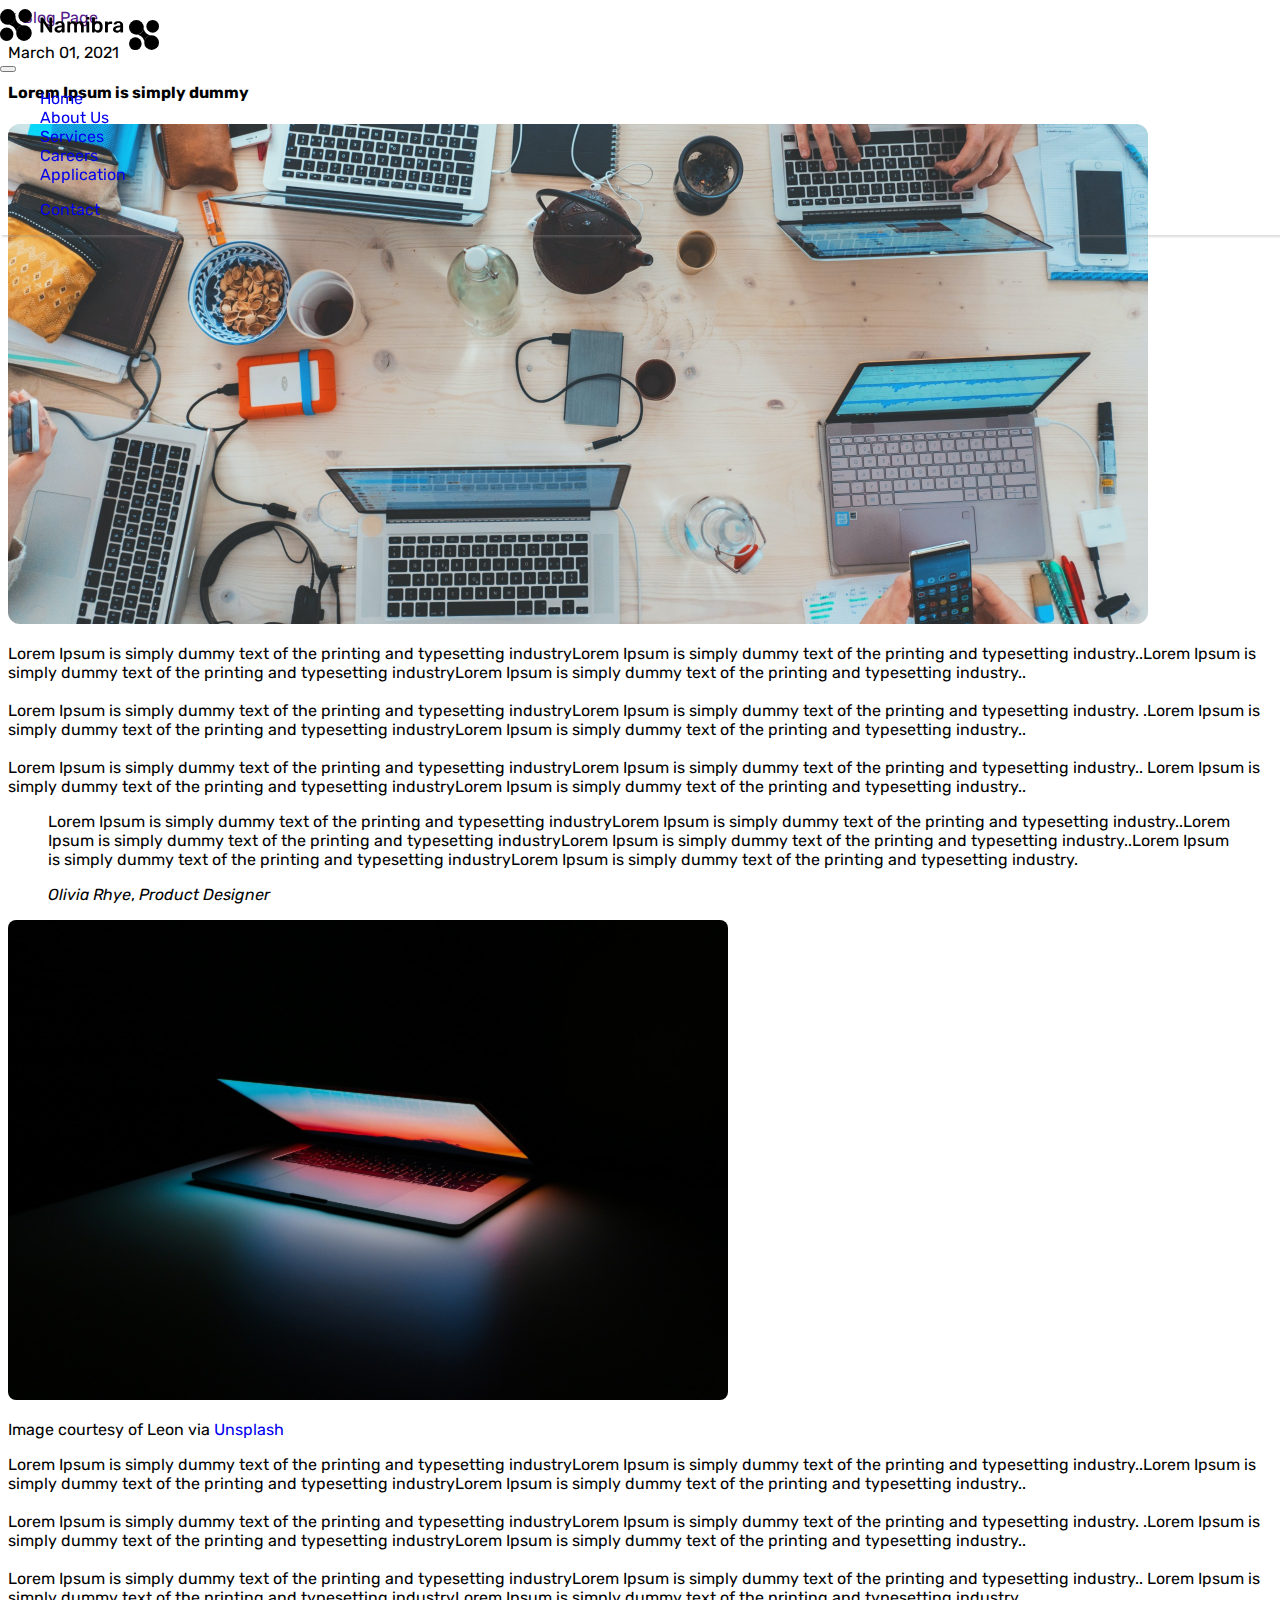
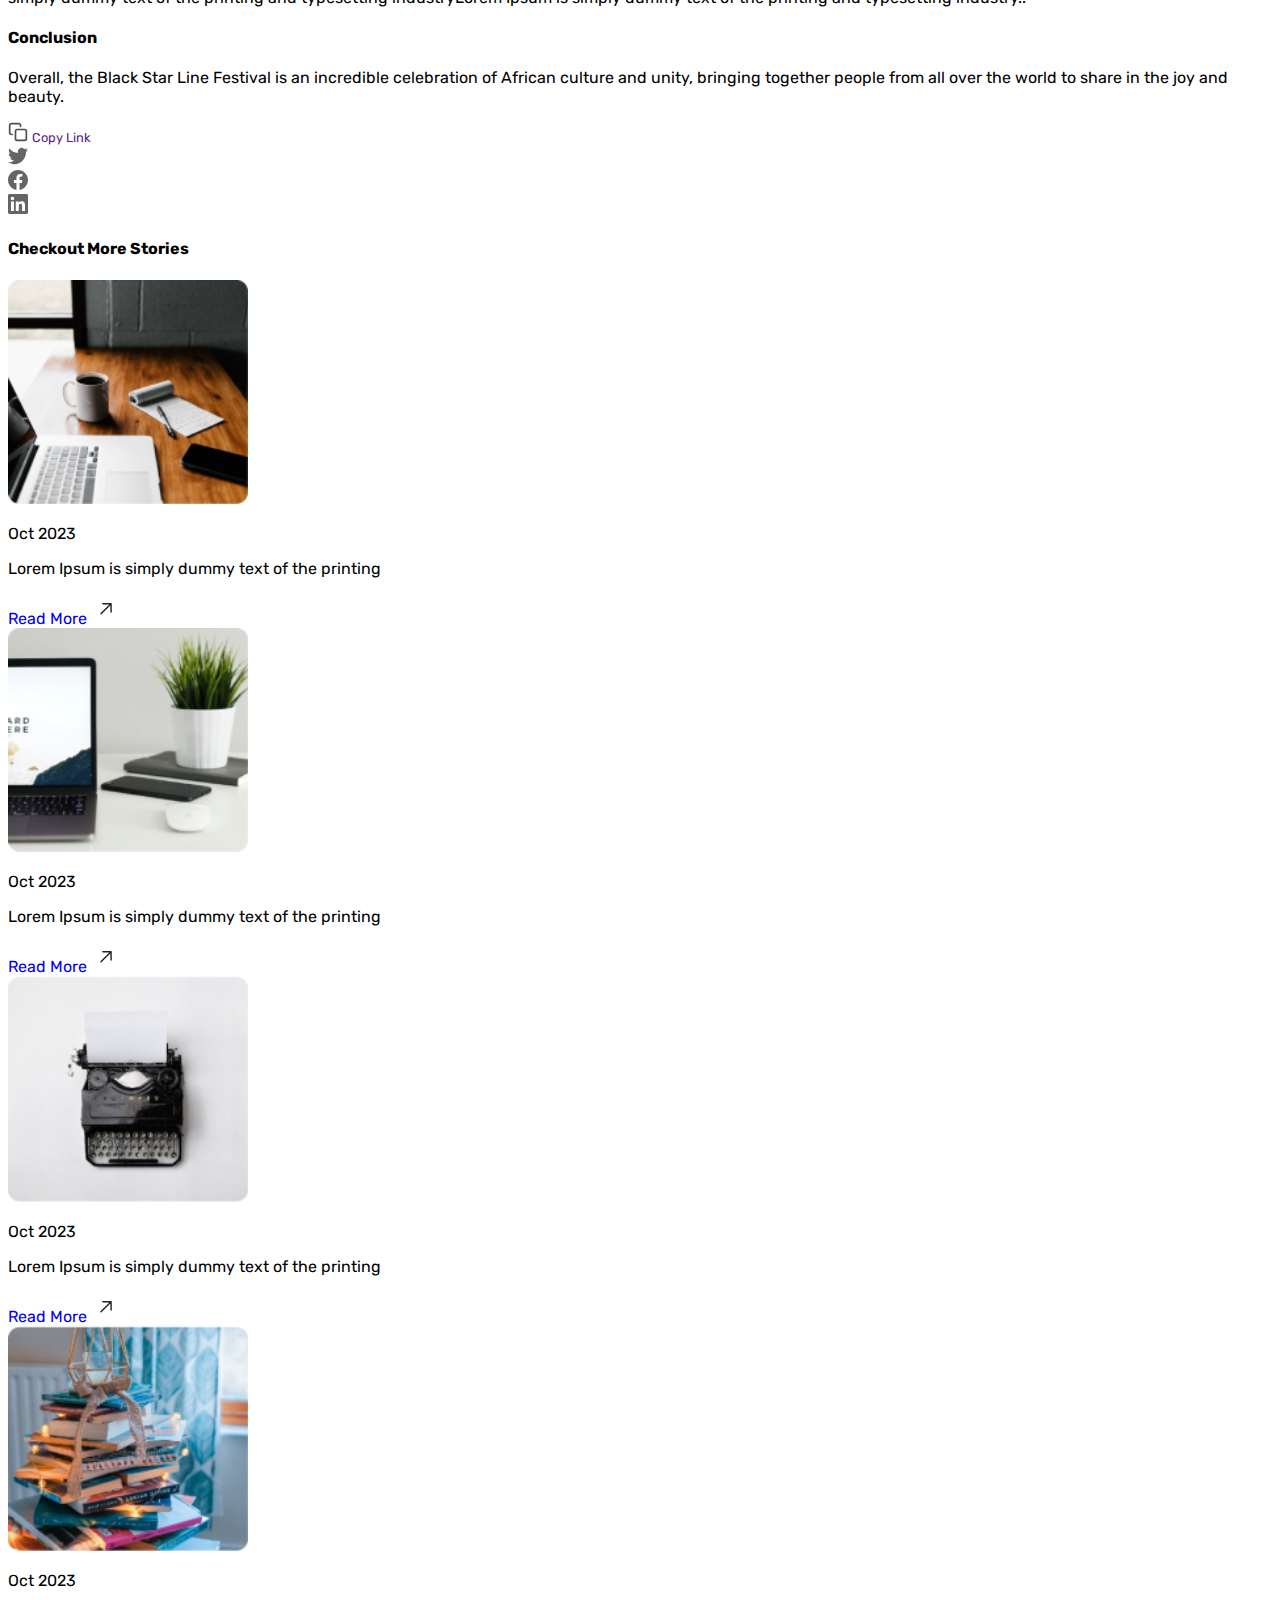
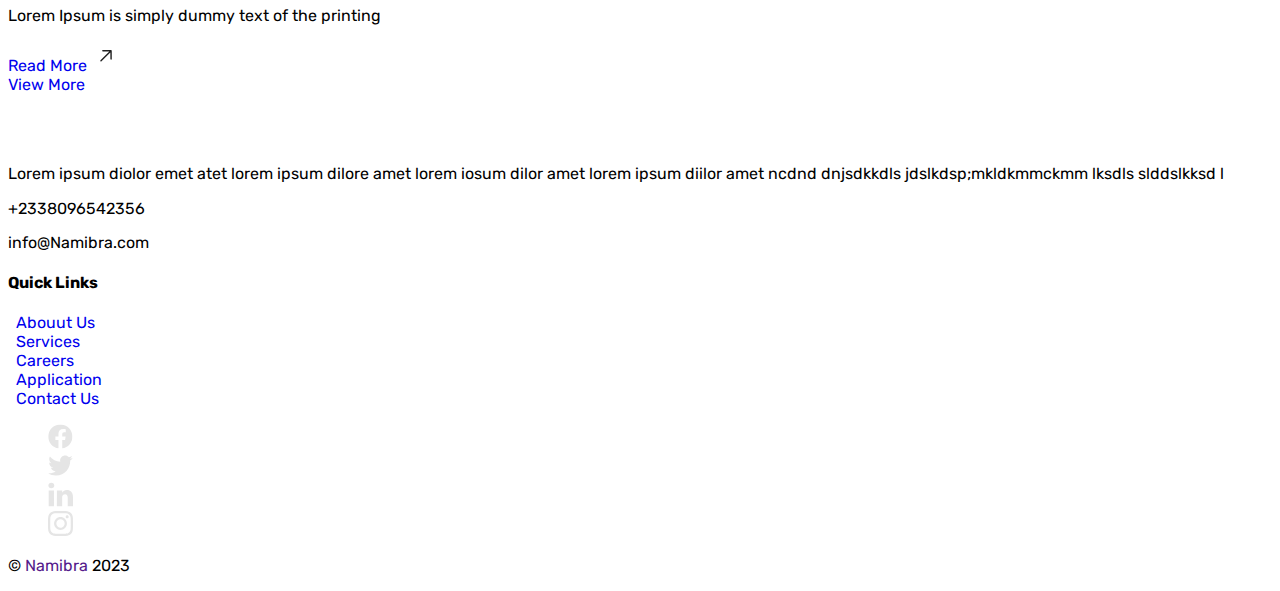
<file: blogread.html>
<!DOCTYPE html>
<html lang="en">

<head>
    <meta charset="UTF-8">
    <meta name="viewport" content="width=device-width, initial-scale=1.0">

    <!-- Bootstrap  CS-->
    <link href="https://cdn.jsdelivr.net/npm/bootstrap@5.3.2/dist/css/bootstrap.min.css" rel="stylesheet"
        integrity="sha384-T3c6CoIi6uLrA9TneNEoa7RxnatzjcDSCmG1MXxSR1GAsXEV/Dwwykc2MPK8M2HN" crossorigin="anonymous">

    <!-- Bootstrap JS -->
    <script src="https://cdn.jsdelivr.net/npm/bootstrap@5.3.2/dist/js/bootstrap.bundle.min.js"
        integrity="sha384-C6RzsynM9kWDrMNeT87bh95OGNyZPhcTNXj1NW7RuBCsyN/o0jlpcV8Qyq46cDfL"
        crossorigin="anonymous"></script>

    <!-- Google Fonts -->
    <link rel="preconnect" href="https://fonts.googleapis.com">
    <link rel="preconnect" href="https://fonts.gstatic.com" crossorigin>
    <link
        href="https://fonts.googleapis.com/css2?family=Rubik:ital,wght@0,300;0,400;0,500;0,700;0,900;1,300&display=swap"
        rel="stylesheet">

    <!-- Vanilla CSS -->
    <link rel="stylesheet" href="style.css">

      <!-- Vanilla JS -->
      <script src="./main.js" defer></script>

      <!-- Favico -->
      <link rel="icon" type="image/svg+xml" href="./public/favicon/favicon.svg">
      <link rel="icon" type="image/png" href="./public/favicon/favicon.png">
      <link rel="apple-touch-icon" sizes="180x180" href="./public/favico/apple-touch-icon.png">
      <link rel="icon" type="image/png" sizes="32x32" href="./public/favico/favicon-32x32.png">
      <link rel="icon" type="image/png" sizes="16x16" href="./public/favico/favicon-16x16.png">
      <link rel="icon" type="image/png" sizes="512x512" href="./public/favico/android-chrome-512x512.png">
      <link rel="icon" type="image/png" sizes="192x192" href="./public/favico/android-chrome-192x192.png">
      <link rel="icon" type="image/png" href="./public/favico/favicon.png">
      <link rel="ico" type="image/ico" href="./public/favico/favicon.ico">
      <link rel="ico" type="image/svg" href="./public/favico/favicon.svg">
      <link rel="manifest" href="./assets/imgs/favico/site.webmanifest">
    <title>Namibra | Services</title>
</head>

<body>

    <!-- Navbar -->
    <nav class="navbar navbar-expand-lg bg-body-tertiary shadow">
        <div class="container-fluid mx-lg-5 px-lg-4 mx-2 px-2">
            <div class="me-lg-5 pe-lg-5">
                <a href="./index.html">
                    <svg class="d-none d-lg-block" width="125" height="50" viewBox="0 0 177 45" fill="none" xmlns="http://www.w3.org/2000/svg">
                        <path d="M58.06 33C57.86 33 57.69 32.93 57.55 32.79C57.41 32.65 57.34 32.48 57.34 32.28V12.75C57.34 12.53 57.41 12.35 57.55 12.21C57.69 12.07 57.86 12 58.06 12H60.37C60.65 12 60.85 12.07 60.97 12.21C61.11 12.33 61.2 12.42 61.24 12.48L69.88 25.92V12.75C69.88 12.53 69.94 12.35 70.06 12.21C70.2 12.07 70.38 12 70.6 12H73.12C73.34 12 73.52 12.07 73.66 12.21C73.8 12.35 73.87 12.53 73.87 12.75V32.25C73.87 32.47 73.8 32.65 73.66 32.79C73.52 32.93 73.35 33 73.15 33H70.81C70.53 33 70.33 32.93 70.21 32.79C70.09 32.65 70 32.56 69.94 32.52L61.33 19.38V32.28C61.33 32.48 61.26 32.65 61.12 32.79C60.98 32.93 60.8 33 60.58 33H58.06ZM82.7209 33.3C81.6809 33.3 80.7409 33.1 79.9009 32.7C79.0609 32.28 78.3909 31.73 77.8909 31.05C77.4109 30.35 77.1709 29.57 77.1709 28.71C77.1709 27.31 77.7309 26.2 78.8509 25.38C79.9909 24.54 81.4909 23.98 83.3509 23.7L87.4609 23.1V22.47C87.4609 21.63 87.2509 20.98 86.8309 20.52C86.4109 20.06 85.6909 19.83 84.6709 19.83C83.9509 19.83 83.3609 19.98 82.9009 20.28C82.4609 20.56 82.1309 20.94 81.9109 21.42C81.7509 21.68 81.5209 21.81 81.2209 21.81H78.8509C78.6309 21.81 78.4609 21.75 78.3409 21.63C78.2409 21.51 78.1909 21.35 78.1909 21.15C78.2109 20.83 78.3409 20.44 78.5809 19.98C78.8209 19.52 79.2009 19.08 79.7209 18.66C80.2409 18.22 80.9109 17.85 81.7309 17.55C82.5509 17.25 83.5409 17.1 84.7009 17.1C85.9609 17.1 87.0209 17.26 87.8809 17.58C88.7609 17.88 89.4609 18.29 89.9809 18.81C90.5009 19.33 90.8809 19.94 91.1209 20.64C91.3609 21.34 91.4809 22.08 91.4809 22.86V32.28C91.4809 32.48 91.4109 32.65 91.2709 32.79C91.1309 32.93 90.9609 33 90.7609 33H88.3309C88.1109 33 87.9309 32.93 87.7909 32.79C87.6709 32.65 87.6109 32.48 87.6109 32.28V31.11C87.3509 31.49 87.0009 31.85 86.5609 32.19C86.1209 32.51 85.5809 32.78 84.9409 33C84.3209 33.2 83.5809 33.3 82.7209 33.3ZM83.7409 30.45C84.4409 30.45 85.0709 30.3 85.6309 30C86.2109 29.7 86.6609 29.24 86.9809 28.62C87.3209 27.98 87.4909 27.18 87.4909 26.22V25.59L84.4909 26.07C83.3109 26.25 82.4309 26.54 81.8509 26.94C81.2709 27.34 80.9809 27.83 80.9809 28.41C80.9809 28.85 81.1109 29.23 81.3709 29.55C81.6509 29.85 82.0009 30.08 82.4209 30.24C82.8409 30.38 83.2809 30.45 83.7409 30.45ZM96.0496 33C95.8496 33 95.6796 32.93 95.5396 32.79C95.3996 32.65 95.3296 32.48 95.3296 32.28V18.12C95.3296 17.92 95.3996 17.75 95.5396 17.61C95.6796 17.47 95.8496 17.4 96.0496 17.4H98.3896C98.5896 17.4 98.7596 17.47 98.8996 17.61C99.0396 17.75 99.1096 17.92 99.1096 18.12V19.14C99.5296 18.58 100.09 18.11 100.79 17.73C101.51 17.33 102.36 17.12 103.34 17.1C105.62 17.06 107.21 17.95 108.11 19.77C108.57 18.97 109.23 18.33 110.09 17.85C110.97 17.35 111.94 17.1 113 17.1C114.04 17.1 114.98 17.34 115.82 17.82C116.68 18.3 117.35 19.03 117.83 20.01C118.33 20.97 118.58 22.19 118.58 23.67V32.28C118.58 32.48 118.51 32.65 118.37 32.79C118.23 32.93 118.06 33 117.86 33H115.4C115.2 33 115.03 32.93 114.89 32.79C114.75 32.65 114.68 32.48 114.68 32.28V23.91C114.68 23.01 114.55 22.3 114.29 21.78C114.03 21.24 113.68 20.86 113.24 20.64C112.8 20.42 112.31 20.31 111.77 20.31C111.33 20.31 110.89 20.42 110.45 20.64C110.01 20.86 109.65 21.24 109.37 21.78C109.09 22.3 108.95 23.01 108.95 23.91V32.28C108.95 32.48 108.88 32.65 108.74 32.79C108.6 32.93 108.43 33 108.23 33H105.77C105.55 33 105.37 32.93 105.23 32.79C105.11 32.65 105.05 32.48 105.05 32.28V23.91C105.05 23.01 104.91 22.3 104.63 21.78C104.35 21.24 103.99 20.86 103.55 20.64C103.11 20.42 102.64 20.31 102.14 20.31C101.68 20.31 101.23 20.43 100.79 20.67C100.35 20.89 99.9896 21.26 99.7096 21.78C99.4296 22.3 99.2896 23.01 99.2896 23.91V32.28C99.2896 32.48 99.2196 32.65 99.0796 32.79C98.9396 32.93 98.7696 33 98.5696 33H96.0496ZM123.12 33C122.92 33 122.75 32.93 122.61 32.79C122.47 32.65 122.4 32.48 122.4 32.28V18.12C122.4 17.92 122.47 17.75 122.61 17.61C122.75 17.47 122.92 17.4 123.12 17.4H125.61C125.83 17.4 126 17.47 126.12 17.61C126.26 17.75 126.33 17.92 126.33 18.12V32.28C126.33 32.48 126.26 32.65 126.12 32.79C126 32.93 125.83 33 125.61 33H123.12ZM123 14.82C122.78 14.82 122.6 14.76 122.46 14.64C122.34 14.5 122.28 14.32 122.28 14.1V11.94C122.28 11.74 122.34 11.57 122.46 11.43C122.6 11.29 122.78 11.22 123 11.22H125.73C125.95 11.22 126.13 11.29 126.27 11.43C126.41 11.57 126.48 11.74 126.48 11.94V14.1C126.48 14.32 126.41 14.5 126.27 14.64C126.13 14.76 125.95 14.82 125.73 14.82H123ZM138.95 33.3C137.79 33.3 136.82 33.1 136.04 32.7C135.28 32.3 134.65 31.79 134.15 31.17V32.28C134.15 32.48 134.08 32.65 133.94 32.79C133.82 32.93 133.65 33 133.43 33H131.06C130.86 33 130.69 32.93 130.55 32.79C130.41 32.65 130.34 32.48 130.34 32.28V12.42C130.34 12.22 130.41 12.05 130.55 11.91C130.69 11.77 130.86 11.7 131.06 11.7H133.61C133.83 11.7 134 11.77 134.12 11.91C134.26 12.05 134.33 12.22 134.33 12.42V19.08C134.83 18.5 135.45 18.03 136.19 17.67C136.95 17.29 137.87 17.1 138.95 17.1C140.01 17.1 140.93 17.28 141.71 17.64C142.49 18 143.14 18.51 143.66 19.17C144.2 19.81 144.61 20.56 144.89 21.42C145.17 22.28 145.32 23.21 145.34 24.21C145.36 24.57 145.37 24.9 145.37 25.2C145.37 25.48 145.36 25.8 145.34 26.16C145.3 27.2 145.14 28.16 144.86 29.04C144.58 29.9 144.18 30.65 143.66 31.29C143.14 31.93 142.49 32.43 141.71 32.79C140.93 33.13 140.01 33.3 138.95 33.3ZM137.84 30.09C138.7 30.09 139.37 29.91 139.85 29.55C140.33 29.17 140.67 28.68 140.87 28.08C141.09 27.48 141.22 26.82 141.26 26.1C141.3 25.5 141.3 24.9 141.26 24.3C141.22 23.58 141.09 22.92 140.87 22.32C140.67 21.72 140.33 21.24 139.85 20.88C139.37 20.5 138.7 20.31 137.84 20.31C137.04 20.31 136.39 20.49 135.89 20.85C135.39 21.21 135.01 21.67 134.75 22.23C134.49 22.77 134.35 23.34 134.33 23.94C134.31 24.3 134.3 24.69 134.3 25.11C134.3 25.51 134.31 25.89 134.33 26.25C134.37 26.87 134.5 27.48 134.72 28.08C134.96 28.66 135.33 29.14 135.83 29.52C136.35 29.9 137.02 30.09 137.84 30.09ZM149.429 33C149.229 33 149.059 32.93 148.919 32.79C148.779 32.65 148.709 32.48 148.709 32.28V18.15C148.709 17.93 148.779 17.75 148.919 17.61C149.059 17.47 149.229 17.4 149.429 17.4H151.859C152.059 17.4 152.229 17.47 152.369 17.61C152.529 17.75 152.609 17.93 152.609 18.15V19.38C153.069 18.74 153.659 18.25 154.379 17.91C155.119 17.57 155.969 17.4 156.929 17.4H158.159C158.379 17.4 158.549 17.47 158.669 17.61C158.809 17.75 158.879 17.92 158.879 18.12V20.28C158.879 20.48 158.809 20.65 158.669 20.79C158.549 20.93 158.379 21 158.159 21H155.819C154.859 21 154.109 21.27 153.569 21.81C153.049 22.35 152.789 23.09 152.789 24.03V32.28C152.789 32.48 152.719 32.65 152.579 32.79C152.439 32.93 152.259 33 152.039 33H149.429ZM165.514 33.3C164.474 33.3 163.534 33.1 162.694 32.7C161.854 32.28 161.184 31.73 160.684 31.05C160.204 30.35 159.964 29.57 159.964 28.71C159.964 27.31 160.524 26.2 161.644 25.38C162.784 24.54 164.284 23.98 166.144 23.7L170.254 23.1V22.47C170.254 21.63 170.044 20.98 169.624 20.52C169.204 20.06 168.484 19.83 167.464 19.83C166.744 19.83 166.154 19.98 165.694 20.28C165.254 20.56 164.924 20.94 164.704 21.42C164.544 21.68 164.314 21.81 164.014 21.81H161.644C161.424 21.81 161.254 21.75 161.134 21.63C161.034 21.51 160.984 21.35 160.984 21.15C161.004 20.83 161.134 20.44 161.374 19.98C161.614 19.52 161.994 19.08 162.514 18.66C163.034 18.22 163.704 17.85 164.524 17.55C165.344 17.25 166.334 17.1 167.494 17.1C168.754 17.1 169.814 17.26 170.674 17.58C171.554 17.88 172.254 18.29 172.774 18.81C173.294 19.33 173.674 19.94 173.914 20.64C174.154 21.34 174.274 22.08 174.274 22.86V32.28C174.274 32.48 174.204 32.65 174.064 32.79C173.924 32.93 173.754 33 173.554 33H171.124C170.904 33 170.724 32.93 170.584 32.79C170.464 32.65 170.404 32.48 170.404 32.28V31.11C170.144 31.49 169.794 31.85 169.354 32.19C168.914 32.51 168.374 32.78 167.734 33C167.114 33.2 166.374 33.3 165.514 33.3ZM166.534 30.45C167.234 30.45 167.864 30.3 168.424 30C169.004 29.7 169.454 29.24 169.774 28.62C170.114 27.98 170.284 27.18 170.284 26.22V25.59L167.284 26.07C166.104 26.25 165.224 26.54 164.644 26.94C164.064 27.34 163.774 27.83 163.774 28.41C163.774 28.85 163.904 29.23 164.164 29.55C164.444 29.85 164.794 30.08 165.214 30.24C165.634 30.38 166.074 30.45 166.534 30.45Z" fill="black"/>
                        <ellipse cx="11.0526" cy="11.0526" rx="11.0526" ry="11.0526" fill="black"/>
                        <ellipse cx="33.9474" cy="33.9472" rx="11.0526" ry="11.0526" fill="black"/>
                        <path d="M12.3162 22.1058L11.9609 22.0664L12.5925 21.9085L13.382 21.7506L15.6715 20.8822L17.132 20.1322L18.9083 18.6716L20.2504 17.0532L21.0794 15.1979L21.3951 14.4085L21.632 14.0927L21.5925 13.3427L21.9083 12.1585L22.0267 11.9216L22.0662 12.0401L22.1057 12.3164L22.1846 12.9479L22.303 13.5401L22.4215 14.0137L22.5004 14.2901L22.5399 14.4479V14.5269L22.6188 14.7243L22.7372 15.119L23.0925 15.9479L23.5662 16.8953L23.882 17.4479L24.3162 18.0795L25.2241 19.1453L25.7767 19.6979L26.5267 20.369L27.2372 20.8822L28.1057 21.4348L29.132 21.9479L29.8425 22.2243L30.5136 22.4611L30.7109 22.54L30.9872 22.619L31.6978 22.7374L32.3688 22.8558L32.882 22.8953L33.1978 22.9743L31.8951 23.1716L30.1978 23.6848L29.0925 24.119L27.5925 25.0664L26.5267 26.0137L25.9346 26.6058L25.382 27.2374L24.9083 27.8295L24.4741 28.54L24.2767 28.9742L24.0399 29.5269L23.6451 30.5927L23.3688 31.3427L23.053 32.369L22.9346 32.9611L22.8162 32.0927L22.7372 31.7374L22.6583 31.3427L22.5793 31.0269L22.5004 30.7111L22.4609 30.5532L22.382 30.3558L22.3425 30.1585L22.1451 29.6848L21.9872 29.2506L21.7899 28.8558L21.632 28.5006L21.3557 28.0269L21.1583 27.6716L20.9215 27.3164L20.8425 27.1979L20.7241 27.04L20.6057 26.8427L20.4478 26.6453L20.1715 26.3295L19.6583 25.7374L19.303 25.3821L18.9478 25.0664L18.3951 24.5927L17.9609 24.2769L17.3294 23.8427L16.5399 23.4085L15.9083 23.0927L14.9609 22.6979L14.8425 22.6585L14.4083 22.54L14.0136 22.4216L13.7373 22.3427L13.2636 22.2637L12.9083 22.1848L12.5136 22.1453L12.3162 22.1058Z" fill="black"/>
                        <circle cx="35.5262" cy="9.47368" r="9.47368" fill="black"/>
                        <circle cx="9.47368" cy="35.5267" r="9.47368" fill="black"/>
                        </svg>
                        
                        <svg class="d-block d-lg-none" width="30" height="30" viewBox="0 0 120 120" fill="none" xmlns="http://www.w3.org/2000/svg">
                            <ellipse cx="29.4736" cy="29.4736" rx="29.4736" ry="29.4736" fill="black"/>
                            <ellipse cx="90.5264" cy="90.5257" rx="29.4736" ry="29.4736" fill="black"/>
                            <path d="M32.8429 58.9489L31.8955 58.8436L33.5797 58.4226L35.685 58.0015L41.7902 55.6857L45.685 53.6857L50.4218 49.791L54.0007 45.4752L56.2113 40.5278L57.0534 38.4226L57.6849 37.5805L57.5797 35.5805L58.4218 32.4226L58.7376 31.791L58.8428 32.1068L58.9481 32.8436L59.1586 34.5279L59.4744 36.1068L59.7902 37.37L60.0007 38.1068L60.106 38.5278V38.7384L60.3165 39.2647L60.6323 40.3173L61.5797 42.5278L62.8428 45.0542L63.6849 46.5278L64.8428 48.212L67.2639 51.0542L68.7376 52.5278L70.7376 54.3173L72.6323 55.6857L74.9481 57.1594L77.6849 58.5278L79.5797 59.2647L81.3691 59.8962L81.8954 60.1068L82.6323 60.3173L84.527 60.6331L86.3165 60.9489L87.6849 61.0541L88.527 61.2647L85.0533 61.791L80.527 63.1594L77.5797 64.3173L73.5797 66.8436L70.7376 69.3699L69.1586 70.9489L67.6849 72.6331L66.4218 74.212L65.2639 76.1068L64.7376 77.2646L64.106 78.7383L63.0534 81.5804L62.3165 83.5804L61.4744 86.3173L61.1586 87.8962L60.8428 85.5804L60.6323 84.6331L60.4218 83.5804L60.2113 82.7383L60.0007 81.8962L59.8955 81.4752L59.6849 80.9489L59.5797 80.4225L59.0534 79.1594L58.6323 78.0015L58.106 76.9489L57.6849 76.0015L56.9481 74.7383L56.4218 73.791L55.7902 72.8436L55.5797 72.5278L55.2639 72.1068L54.9481 71.5804L54.5271 71.0541L53.7902 70.212L52.4218 68.6331L51.4744 67.6857L50.5271 66.8436L49.0534 65.5805L47.8955 64.7383L46.2113 63.5805L44.106 62.4226L42.4218 61.5805L39.8955 60.5278L39.5797 60.4226L38.4218 60.1068L37.3692 59.791L36.6323 59.5805L35.3692 59.3699L34.4218 59.1594L33.3692 59.0541L32.8429 58.9489Z" fill="black"/>
                            <circle cx="94.7368" cy="25.2631" r="25.2631" fill="black"/>
                            <circle cx="25.2631" cy="94.7368" r="25.2631" fill="black"/>
                            </svg>                </a>
            </div>
            <button class="navbar-toggler border-0" type="button" data-bs-toggle="collapse"
                data-bs-target="#navbarSupportedContent" aria-controls="navbarSupportedContent" aria-expanded="false"
                aria-label="Toggle navigation">
                <span class="navbar-toggler-icon"></span>
            </button>
            <div class="collapse navbar-collapse ms-lg-5 ps-lg-5 mt-4 mt-lg-0" id="navbarSupportedContent">
                <ul class="navbar-nav me-auto mb-2 ms-2 mb-lg-0">
                    <li class="nav-item ">
                        <a class="nav-link"  href="./index.html">Home</a>
                    </li>
                    <li class="nav-item">
                        <a class="nav-link" href="./about.html">About Us</a>
                    </li>
                    <li class="nav-item">
                        <a class="nav-link" href="./services.html">Services</a>
                    </li>
                    <li class="nav-item">
                        <a class="nav-link" href="./careers.html">Careers</a>
                    </li>
                    <li class="nav-item">
                        <a class="nav-link" href="./applications.html">Application</a>
                    </li>
                </ul>
                <ul class="navbar-nav">
                    <li class="nav-item">
                        <a href="./contact.html" class="btn btn-dark px-4 text-light rounded-4">Contact</a>
                    </li>
                </ul>
            </div>
        </div>
    </nav>

    <main class="w-100">

        <!-- Blog Read Post -->
        <div class="blogread">
            <div class="container py-5 my-5">
                <div class="py-4">
                    <a href="" class="text-muted"><svg class="me-2" width="10" height="10" viewBox="0 0 10 16"
                            fill="none" xmlns="http://www.w3.org/2000/svg">
                            <path
                                d="M9.2541 0.241064C9.55216 0.533264 9.57926 0.990508 9.33539 1.31272L9.2541 1.40503L2.52658 8L9.2541 14.595C9.55216 14.8872 9.57926 15.3444 9.33539 15.6666L9.2541 15.7589C8.95604 16.0511 8.48963 16.0777 8.16096 15.8386L8.06679 15.7589L0.745899 8.58198C0.44784 8.28978 0.420743 7.83254 0.66461 7.51033L0.745899 7.41802L8.06679 0.241064C8.39466 -0.0803548 8.92624 -0.0803548 9.2541 0.241064Z"
                                fill="#545454" />
                        </svg>
                        Blog Page</a>
                </div>

                <div class="mainblog">
                    <div class="blog-header">
                        <p class="text-muted blog-date py-4">March 01, 2021</p>
                        <h4 class="blog-topic fs-4 fw-bold">Lorem Ipsum is simply dummy</h4>
                    </div>

                    <div class="blog-post">
                        <img src="./assets/imgs/blog/blogimg.svg" alt="" class="img-fluid ">
                        <div class="d-lg-flex justify-content-between align-items-start w-100 mt-5">
                            <div class="blog-message w-100">
                                <p class="blog-paragraph">
                                    Lorem Ipsum is simply dummy text of the printing and typesetting industryLorem Ipsum
                                    is simply dummy text of the printing and typesetting industry..Lorem Ipsum is simply
                                    dummy text of the printing and typesetting industryLorem Ipsum is simply dummy text
                                    of the printing and typesetting industry..
                                    <br><br>
                                    Lorem Ipsum is simply dummy text of the
                                    printing and typesetting industryLorem Ipsum is simply dummy text of the printing
                                    and typesetting industry.
                                    .Lorem Ipsum is simply dummy text of the printing and typesetting industryLorem
                                    Ipsum is simply dummy text of the printing and typesetting industry..
                                    <br><br>
                                    Lorem Ipsum is simply dummy text of the printing and typesetting industryLorem Ipsum
                                    is simply dummy text of the printing and typesetting industry..
                                    Lorem Ipsum is simply dummy text of the printing and typesetting industryLorem Ipsum
                                    is simply dummy text of the printing and typesetting industry..
                                </p>
                                <div class="blockquote mt-5 px-3 py-2 border-start border-2 border-success">
                                    <blockquote class="blockquote px-2">
                                        <p class="mb-0 border-right fw-bold fs-6 border-2 fst-italic">Lorem Ipsum is simply dummy text of the printing and typesetting
                                            industryLorem Ipsum is simply dummy text of the printing and typesetting
                                            industry..Lorem Ipsum is simply dummy text of the printing and typesetting
                                            industryLorem Ipsum is simply dummy text of the printing and typesetting
                                            industry..Lorem Ipsum is simply dummy text of the printing and typesetting
                                            industryLorem Ipsum is simply dummy text of the printing and typesetting industry.
                                        </p>
                                        <footer class="blockquote-footer mt-3">     <cite title="Source Title" class="source-name">Olivia Rhye</cite>, 
                                            <cite class="source-position">Product Designer</cite></footer>
                                        <!-- <p class="text-muted mt-2 px-3 fs-5">— <span class="name-quote"></span>, <span class="postion-quote"></span></p> -->
                                    </blockquote>
                                </div>
                                <div class="my-5">
                                    <img src="./assets/imgs/blog/blogimg-2.svg" alt="" class="img-fluid">   
                                    <p class="text-muted">Image courtesy of <span class="courtest-name">Leon</span> via <a href="#sourcelink" class="text-muted text-decoration-underline">Unsplash</a></p> 
                                </div>
                                <p class="blog-paragraph">
                                    Lorem Ipsum is simply dummy text of the printing and typesetting industryLorem Ipsum
                                    is simply dummy text of the printing and typesetting industry..Lorem Ipsum is simply
                                    dummy text of the printing and typesetting industryLorem Ipsum is simply dummy text
                                    of the printing and typesetting industry..
                                    <br><br>
                                    Lorem Ipsum is simply dummy text of the
                                    printing and typesetting industryLorem Ipsum is simply dummy text of the printing
                                    and typesetting industry.
                                    .Lorem Ipsum is simply dummy text of the printing and typesetting industryLorem
                                    Ipsum is simply dummy text of the printing and typesetting industry..
                                    <br><br>
                                    Lorem Ipsum is simply dummy text of the printing and typesetting industryLorem Ipsum
                                    is simply dummy text of the printing and typesetting industry..
                                    Lorem Ipsum is simply dummy text of the printing and typesetting industryLorem Ipsum
                                    is simply dummy text of the printing and typesetting industry..
                                </p>

                                <div class="conclusion py-4">
                                    <h4 class="fw-bold font-5">Conclusion</h4>
                                    <p>Overall, the Black Star Line Festival is an incredible celebration of African culture and unity, bringing together people from all over the world to share in the joy and beauty.</p>
                                </div>
                            </div>

                            <div class="blog-share d-flex w-100 justify-content-end mt-5 mt-lg-0">
                                <div class="">
                                    <a href="" class="btn btn-light text-muted border border-2 rounded-2 py-1 px-2">
                                        <svg width="20" height="20" viewBox="0 0 20 20" fill="none"
                                            xmlns="http://www.w3.org/2000/svg">
                                            <g clip-path="url(#clip0_3061_226)">
                                                <path
                                                    d="M4.16602 12.5H3.33268C2.89065 12.5 2.46673 12.3244 2.15417 12.0118C1.84161 11.6992 1.66602 11.2753 1.66602 10.8333V3.33329C1.66602 2.89127 1.84161 2.46734 2.15417 2.15478C2.46673 1.84222 2.89065 1.66663 3.33268 1.66663H10.8327C11.2747 1.66663 11.6986 1.84222 12.0112 2.15478C12.3238 2.46734 12.4993 2.89127 12.4993 3.33329V4.16663M9.16602 7.49996H16.666C17.5865 7.49996 18.3327 8.24615 18.3327 9.16663V16.6666C18.3327 17.5871 17.5865 18.3333 16.666 18.3333H9.16602C8.24554 18.3333 7.49935 17.5871 7.49935 16.6666V9.16663C7.49935 8.24615 8.24554 7.49996 9.16602 7.49996Z"
                                                    stroke="#3C3B3B" stroke-opacity="0.9" stroke-width="1.67"
                                                    stroke-linecap="round" stroke-linejoin="round" />
                                            </g>
                                            <defs>
                                                <clipPath id="clip0_3061_226">
                                                    <rect width="20" height="20" fill="white" />
                                                </clipPath>
                                            </defs>
                                        </svg>
                                        <span class="copy-link">Copy Link</span>
                                    </a>
                                </div>
                                <div class="ms-1">
                                    <a href="" class="btn btn-light text-muted border border-2 rounded-2 py-1 px-2">
                                        <svg width="20" height="20" viewBox="0 0 20 18" fill="none"
                                            xmlns="http://www.w3.org/2000/svg">
                                            <path
                                                d="M6.2918 17.125C13.8371 17.125 17.9652 10.8723 17.9652 5.45155C17.9652 5.27577 17.9613 5.09608 17.9535 4.9203C18.7566 4.33955 19.4496 3.62021 20 2.79608C19.2521 3.12883 18.458 3.34615 17.6449 3.44061C18.5011 2.92742 19.1421 2.12123 19.4492 1.17147C18.6438 1.6488 17.763 1.98551 16.8445 2.16718C16.2257 1.50963 15.4075 1.07426 14.5164 0.928376C13.6253 0.782488 12.711 0.934209 11.9148 1.36008C11.1186 1.78595 10.4848 2.46225 10.1115 3.28443C9.73825 4.1066 9.64619 5.02885 9.84961 5.90858C8.21874 5.82674 6.62328 5.40309 5.16665 4.66508C3.71002 3.92708 2.42474 2.8912 1.39414 1.6246C0.870333 2.5277 0.710047 3.59637 0.945859 4.61341C1.18167 5.63045 1.79589 6.51954 2.66367 7.09999C2.01219 7.0793 1.37498 6.9039 0.804688 6.58827V6.63905C0.804104 7.58679 1.13175 8.50549 1.73192 9.23897C2.3321 9.97246 3.16777 10.4755 4.09687 10.6625C3.49338 10.8276 2.85999 10.8517 2.2457 10.7328C2.50788 11.5479 3.01798 12.2607 3.70481 12.7719C4.39164 13.2831 5.22093 13.5672 6.07695 13.5844C4.62369 14.7259 2.82848 15.3451 0.980469 15.3422C0.652739 15.3417 0.325333 15.3216 0 15.282C1.87738 16.4865 4.06128 17.1262 6.2918 17.125Z"
                                                fill="#656565" />
                                        </svg>
                                    </a>
                                </div>
                                <div class="ms-1">
                                    <a href="" class="btn btn-light text-muted border border-2 rounded-2 py-1 px-2">
                                        <svg width="20" height="20" viewBox="0 0 20 20" fill="none"
                                            xmlns="http://www.w3.org/2000/svg">
                                            <path
                                                d="M20 10C20 4.47715 15.5229 0 10 0C4.47715 0 0 4.47715 0 10C0 14.9912 3.65684 19.1283 8.4375 19.8785V12.8906H5.89844V10H8.4375V7.79688C8.4375 5.29063 9.93047 3.90625 12.2146 3.90625C13.3084 3.90625 14.4531 4.10156 14.4531 4.10156V6.5625H13.1922C11.95 6.5625 11.5625 7.3334 11.5625 8.125V10H14.3359L13.8926 12.8906H11.5625V19.8785C16.3432 19.1283 20 14.9912 20 10Z"
                                                fill="#656565" />
                                        </svg>
                                    </a>
                                </div>
                                <div class="ms-1">
                                    <a href="" class="btn btn-light text-muted border border-2 rounded-2 py-1 px-2">
                                        <svg width="20" height="20" viewBox="0 0 20 20" fill="none"
                                            xmlns="http://www.w3.org/2000/svg">
                                            <path
                                                d="M18.5195 0H1.47656C0.660156 0 0 0.644531 0 1.44141V18.5547C0 19.3516 0.660156 20 1.47656 20H18.5195C19.3359 20 20 19.3516 20 18.5586V1.44141C20 0.644531 19.3359 0 18.5195 0ZM5.93359 17.043H2.96484V7.49609H5.93359V17.043ZM4.44922 6.19531C3.49609 6.19531 2.72656 5.42578 2.72656 4.47656C2.72656 3.52734 3.49609 2.75781 4.44922 2.75781C5.39844 2.75781 6.16797 3.52734 6.16797 4.47656C6.16797 5.42187 5.39844 6.19531 4.44922 6.19531ZM17.043 17.043H14.0781V12.4023C14.0781 11.2969 14.0586 9.87109 12.5352 9.87109C10.9922 9.87109 10.7578 11.0781 10.7578 12.3242V17.043H7.79688V7.49609H10.6406V8.80078H10.6797C11.0742 8.05078 12.043 7.25781 13.4844 7.25781C16.4883 7.25781 17.043 9.23438 17.043 11.8047V17.043V17.043Z"
                                                fill="#656565" />
                                        </svg>
                                    </a>
                                </div>
                            </div>
                        </div>

                    </div>

                </div>
            </div>

        </div>
        <!-- Blog -->
        <div class="blog-page">
            <div class="container my-5 py-5 w-100 h-100">
                <div class="header  my-4">
                    <h4 class="fw-bold fs-4">Checkout More Stories</h4>
                    <!-- <p class="">Lorem Ipsum is simply dummy text of the printing</p> -->
                </div>

                <div class="d-flex justify-content-around align-items-center flex-wrap mt-5 w-100 gap-3">
                    <div class="col-lg-5">
                        <div class="d-flex align-items-center justify-contents-center gap-3 w-100">
                            <img src="./assets/imgs/blog/blog1.png" alt="" class="img-fluid blog-img">
                            <div class="blog-info">
                                <p class="date text-muted">Oct 2023</p>
                                <p class="blog-message">Lorem Ipsum is simply dummy text of the printing</p>
                                <div class="">
                                    <a href="#readmore" class="view-more text-dark">Read More <svg width="30"
                                            height="30" viewBox="0 0 30 30" fill="none"
                                            xmlns="http://www.w3.org/2000/svg">
                                            <path fill-rule="evenodd" clip-rule="evenodd"
                                                d="M9.39123 19.4176C9.17912 19.6974 9.20351 20.101 9.46242 20.3599C9.74487 20.6423 10.1995 20.6457 10.4778 20.3674L19.3362 11.5089L19.3706 17.9433L19.379 18.0495C19.4321 18.3962 19.7319 18.6646 20.0924 18.668C20.4889 18.6718 20.8087 18.3534 20.8066 17.9568L20.7633 9.78327L20.7632 9.78196C20.763 9.74786 20.7603 9.71375 20.7552 9.6799L20.7549 9.6768C20.7015 9.32915 20.4001 9.0604 20.0385 9.05852L11.8656 9.01594L11.7596 9.02317C11.4139 9.07265 11.1511 9.3697 11.1545 9.73018C11.1583 10.1267 11.4828 10.4498 11.8793 10.4519L18.3141 10.4854L9.45495 19.3445L9.39123 19.4176Z"
                                                fill="#212121" />
                                        </svg>
                                    </a>
                                </div>
                            </div>
                        </div>
                    </div>
                    <div class="col-lg-5">
                        <div class="d-flex align-items-center justify-contents-center gap-3 w-100">
                            <img src="./assets/imgs/blog/blog2.png" alt="" class="img-fluid blog-img">
                            <div class="blog-info">
                                <p class="date text-muted">Oct 2023</p>
                                <p class="blog-message">Lorem Ipsum is simply dummy text of the printing</p>
                                <div class="">
                                    <a href="#readmore" class="view-more text-dark">Read More <svg width="30"
                                            height="30" viewBox="0 0 30 30" fill="none"
                                            xmlns="http://www.w3.org/2000/svg">
                                            <path fill-rule="evenodd" clip-rule="evenodd"
                                                d="M9.39123 19.4176C9.17912 19.6974 9.20351 20.101 9.46242 20.3599C9.74487 20.6423 10.1995 20.6457 10.4778 20.3674L19.3362 11.5089L19.3706 17.9433L19.379 18.0495C19.4321 18.3962 19.7319 18.6646 20.0924 18.668C20.4889 18.6718 20.8087 18.3534 20.8066 17.9568L20.7633 9.78327L20.7632 9.78196C20.763 9.74786 20.7603 9.71375 20.7552 9.6799L20.7549 9.6768C20.7015 9.32915 20.4001 9.0604 20.0385 9.05852L11.8656 9.01594L11.7596 9.02317C11.4139 9.07265 11.1511 9.3697 11.1545 9.73018C11.1583 10.1267 11.4828 10.4498 11.8793 10.4519L18.3141 10.4854L9.45495 19.3445L9.39123 19.4176Z"
                                                fill="#212121" />
                                        </svg>
                                    </a>
                                </div>
                            </div>
                        </div>
                    </div>
                    <div class="col-lg-5 col">
                        <div class="d-flex align-items-center justify-contents-center gap-3">
                            <img src="./assets/imgs/blog/blog3.png" alt="" class="img-fluid blog-img">
                            <div class="blog-info">
                                <p class="date text-muted">Oct 2023</p>
                                <p class="blog-message">Lorem Ipsum is simply dummy text of the printing</p>
                                <div class="">
                                    <a href="#readmore" class="view-more text-dark">Read More <svg width="30"
                                            height="30" viewBox="0 0 30 30" fill="none"
                                            xmlns="http://www.w3.org/2000/svg">
                                            <path fill-rule="evenodd" clip-rule="evenodd"
                                                d="M9.39123 19.4176C9.17912 19.6974 9.20351 20.101 9.46242 20.3599C9.74487 20.6423 10.1995 20.6457 10.4778 20.3674L19.3362 11.5089L19.3706 17.9433L19.379 18.0495C19.4321 18.3962 19.7319 18.6646 20.0924 18.668C20.4889 18.6718 20.8087 18.3534 20.8066 17.9568L20.7633 9.78327L20.7632 9.78196C20.763 9.74786 20.7603 9.71375 20.7552 9.6799L20.7549 9.6768C20.7015 9.32915 20.4001 9.0604 20.0385 9.05852L11.8656 9.01594L11.7596 9.02317C11.4139 9.07265 11.1511 9.3697 11.1545 9.73018C11.1583 10.1267 11.4828 10.4498 11.8793 10.4519L18.3141 10.4854L9.45495 19.3445L9.39123 19.4176Z"
                                                fill="#212121" />
                                        </svg>
                                    </a>
                                </div>
                            </div>
                        </div>
                    </div>
                    <div class="col-lg-5">
                        <div class="d-flex align-items-center justify-contents-center gap-3">
                            <img src="./assets/imgs/blog/blog4.png" alt="" class="img-fluid blog-img">
                            <div class="blog-info">
                                <p class="date text-muted">Oct 2023</p>
                                <p class="blog-message">Lorem Ipsum is simply dummy text of the printing</p>
                                <div class="">
                                    <a href="#readmore" class="view-more text-dark">Read More <svg width="30"
                                            height="30" viewBox="0 0 30 30" fill="none"
                                            xmlns="http://www.w3.org/2000/svg">
                                            <path fill-rule="evenodd" clip-rule="evenodd"
                                                d="M9.39123 19.4176C9.17912 19.6974 9.20351 20.101 9.46242 20.3599C9.74487 20.6423 10.1995 20.6457 10.4778 20.3674L19.3362 11.5089L19.3706 17.9433L19.379 18.0495C19.4321 18.3962 19.7319 18.6646 20.0924 18.668C20.4889 18.6718 20.8087 18.3534 20.8066 17.9568L20.7633 9.78327L20.7632 9.78196C20.763 9.74786 20.7603 9.71375 20.7552 9.6799L20.7549 9.6768C20.7015 9.32915 20.4001 9.0604 20.0385 9.05852L11.8656 9.01594L11.7596 9.02317C11.4139 9.07265 11.1511 9.3697 11.1545 9.73018C11.1583 10.1267 11.4828 10.4498 11.8793 10.4519L18.3141 10.4854L9.45495 19.3445L9.39123 19.4176Z"
                                                fill="#212121" />
                                        </svg>
                                    </a>
                                </div>
                            </div>
                        </div>
                    </div>
                </div>

                <div class="text-center mt-5 pt-5">
                    <a href="./blog.html" class="view-more btn-btn bg-dark text-light px-4 py-2 rounded-3">View More</a>
                </div>
            </div>
        </div>
    </main>

    <footer class="bg-dark w-100 h-100 pt-5 pb-4 px-2 text-light">
        <div class="container pt-5">
            <div class="d-lg-flex justify-content-around align-items-start">
                <div class="about col-lg-5">
                    <a href="" class="fs-5 fw-bold text-light">
                        <svg width="125" height="50" viewBox="0 0 177 45" fill="none" xmlns="http://www.w3.org/2000/svg">
                            <path d="M58.06 33C57.86 33 57.69 32.93 57.55 32.79C57.41 32.65 57.34 32.48 57.34 32.28V12.75C57.34 12.53 57.41 12.35 57.55 12.21C57.69 12.07 57.86 12 58.06 12H60.37C60.65 12 60.85 12.07 60.97 12.21C61.11 12.33 61.2 12.42 61.24 12.48L69.88 25.92V12.75C69.88 12.53 69.94 12.35 70.06 12.21C70.2 12.07 70.38 12 70.6 12H73.12C73.34 12 73.52 12.07 73.66 12.21C73.8 12.35 73.87 12.53 73.87 12.75V32.25C73.87 32.47 73.8 32.65 73.66 32.79C73.52 32.93 73.35 33 73.15 33H70.81C70.53 33 70.33 32.93 70.21 32.79C70.09 32.65 70 32.56 69.94 32.52L61.33 19.38V32.28C61.33 32.48 61.26 32.65 61.12 32.79C60.98 32.93 60.8 33 60.58 33H58.06ZM82.7209 33.3C81.6809 33.3 80.7409 33.1 79.9009 32.7C79.0609 32.28 78.3909 31.73 77.8909 31.05C77.4109 30.35 77.1709 29.57 77.1709 28.71C77.1709 27.31 77.7309 26.2 78.8509 25.38C79.9909 24.54 81.4909 23.98 83.3509 23.7L87.4609 23.1V22.47C87.4609 21.63 87.2509 20.98 86.8309 20.52C86.4109 20.06 85.6909 19.83 84.6709 19.83C83.9509 19.83 83.3609 19.98 82.9009 20.28C82.4609 20.56 82.1309 20.94 81.9109 21.42C81.7509 21.68 81.5209 21.81 81.2209 21.81H78.8509C78.6309 21.81 78.4609 21.75 78.3409 21.63C78.2409 21.51 78.1909 21.35 78.1909 21.15C78.2109 20.83 78.3409 20.44 78.5809 19.98C78.8209 19.52 79.2009 19.08 79.7209 18.66C80.2409 18.22 80.9109 17.85 81.7309 17.55C82.5509 17.25 83.5409 17.1 84.7009 17.1C85.9609 17.1 87.0209 17.26 87.8809 17.58C88.7609 17.88 89.4609 18.29 89.9809 18.81C90.5009 19.33 90.8809 19.94 91.1209 20.64C91.3609 21.34 91.4809 22.08 91.4809 22.86V32.28C91.4809 32.48 91.4109 32.65 91.2709 32.79C91.1309 32.93 90.9609 33 90.7609 33H88.3309C88.1109 33 87.9309 32.93 87.7909 32.79C87.6709 32.65 87.6109 32.48 87.6109 32.28V31.11C87.3509 31.49 87.0009 31.85 86.5609 32.19C86.1209 32.51 85.5809 32.78 84.9409 33C84.3209 33.2 83.5809 33.3 82.7209 33.3ZM83.7409 30.45C84.4409 30.45 85.0709 30.3 85.6309 30C86.2109 29.7 86.6609 29.24 86.9809 28.62C87.3209 27.98 87.4909 27.18 87.4909 26.22V25.59L84.4909 26.07C83.3109 26.25 82.4309 26.54 81.8509 26.94C81.2709 27.34 80.9809 27.83 80.9809 28.41C80.9809 28.85 81.1109 29.23 81.3709 29.55C81.6509 29.85 82.0009 30.08 82.4209 30.24C82.8409 30.38 83.2809 30.45 83.7409 30.45ZM96.0496 33C95.8496 33 95.6796 32.93 95.5396 32.79C95.3996 32.65 95.3296 32.48 95.3296 32.28V18.12C95.3296 17.92 95.3996 17.75 95.5396 17.61C95.6796 17.47 95.8496 17.4 96.0496 17.4H98.3896C98.5896 17.4 98.7596 17.47 98.8996 17.61C99.0396 17.75 99.1096 17.92 99.1096 18.12V19.14C99.5296 18.58 100.09 18.11 100.79 17.73C101.51 17.33 102.36 17.12 103.34 17.1C105.62 17.06 107.21 17.95 108.11 19.77C108.57 18.97 109.23 18.33 110.09 17.85C110.97 17.35 111.94 17.1 113 17.1C114.04 17.1 114.98 17.34 115.82 17.82C116.68 18.3 117.35 19.03 117.83 20.01C118.33 20.97 118.58 22.19 118.58 23.67V32.28C118.58 32.48 118.51 32.65 118.37 32.79C118.23 32.93 118.06 33 117.86 33H115.4C115.2 33 115.03 32.93 114.89 32.79C114.75 32.65 114.68 32.48 114.68 32.28V23.91C114.68 23.01 114.55 22.3 114.29 21.78C114.03 21.24 113.68 20.86 113.24 20.64C112.8 20.42 112.31 20.31 111.77 20.31C111.33 20.31 110.89 20.42 110.45 20.64C110.01 20.86 109.65 21.24 109.37 21.78C109.09 22.3 108.95 23.01 108.95 23.91V32.28C108.95 32.48 108.88 32.65 108.74 32.79C108.6 32.93 108.43 33 108.23 33H105.77C105.55 33 105.37 32.93 105.23 32.79C105.11 32.65 105.05 32.48 105.05 32.28V23.91C105.05 23.01 104.91 22.3 104.63 21.78C104.35 21.24 103.99 20.86 103.55 20.64C103.11 20.42 102.64 20.31 102.14 20.31C101.68 20.31 101.23 20.43 100.79 20.67C100.35 20.89 99.9896 21.26 99.7096 21.78C99.4296 22.3 99.2896 23.01 99.2896 23.91V32.28C99.2896 32.48 99.2196 32.65 99.0796 32.79C98.9396 32.93 98.7696 33 98.5696 33H96.0496ZM123.12 33C122.92 33 122.75 32.93 122.61 32.79C122.47 32.65 122.4 32.48 122.4 32.28V18.12C122.4 17.92 122.47 17.75 122.61 17.61C122.75 17.47 122.92 17.4 123.12 17.4H125.61C125.83 17.4 126 17.47 126.12 17.61C126.26 17.75 126.33 17.92 126.33 18.12V32.28C126.33 32.48 126.26 32.65 126.12 32.79C126 32.93 125.83 33 125.61 33H123.12ZM123 14.82C122.78 14.82 122.6 14.76 122.46 14.64C122.34 14.5 122.28 14.32 122.28 14.1V11.94C122.28 11.74 122.34 11.57 122.46 11.43C122.6 11.29 122.78 11.22 123 11.22H125.73C125.95 11.22 126.13 11.29 126.27 11.43C126.41 11.57 126.48 11.74 126.48 11.94V14.1C126.48 14.32 126.41 14.5 126.27 14.64C126.13 14.76 125.95 14.82 125.73 14.82H123ZM138.95 33.3C137.79 33.3 136.82 33.1 136.04 32.7C135.28 32.3 134.65 31.79 134.15 31.17V32.28C134.15 32.48 134.08 32.65 133.94 32.79C133.82 32.93 133.65 33 133.43 33H131.06C130.86 33 130.69 32.93 130.55 32.79C130.41 32.65 130.34 32.48 130.34 32.28V12.42C130.34 12.22 130.41 12.05 130.55 11.91C130.69 11.77 130.86 11.7 131.06 11.7H133.61C133.83 11.7 134 11.77 134.12 11.91C134.26 12.05 134.33 12.22 134.33 12.42V19.08C134.83 18.5 135.45 18.03 136.19 17.67C136.95 17.29 137.87 17.1 138.95 17.1C140.01 17.1 140.93 17.28 141.71 17.64C142.49 18 143.14 18.51 143.66 19.17C144.2 19.81 144.61 20.56 144.89 21.42C145.17 22.28 145.32 23.21 145.34 24.21C145.36 24.57 145.37 24.9 145.37 25.2C145.37 25.48 145.36 25.8 145.34 26.16C145.3 27.2 145.14 28.16 144.86 29.04C144.58 29.9 144.18 30.65 143.66 31.29C143.14 31.93 142.49 32.43 141.71 32.79C140.93 33.13 140.01 33.3 138.95 33.3ZM137.84 30.09C138.7 30.09 139.37 29.91 139.85 29.55C140.33 29.17 140.67 28.68 140.87 28.08C141.09 27.48 141.22 26.82 141.26 26.1C141.3 25.5 141.3 24.9 141.26 24.3C141.22 23.58 141.09 22.92 140.87 22.32C140.67 21.72 140.33 21.24 139.85 20.88C139.37 20.5 138.7 20.31 137.84 20.31C137.04 20.31 136.39 20.49 135.89 20.85C135.39 21.21 135.01 21.67 134.75 22.23C134.49 22.77 134.35 23.34 134.33 23.94C134.31 24.3 134.3 24.69 134.3 25.11C134.3 25.51 134.31 25.89 134.33 26.25C134.37 26.87 134.5 27.48 134.72 28.08C134.96 28.66 135.33 29.14 135.83 29.52C136.35 29.9 137.02 30.09 137.84 30.09ZM149.429 33C149.229 33 149.059 32.93 148.919 32.79C148.779 32.65 148.709 32.48 148.709 32.28V18.15C148.709 17.93 148.779 17.75 148.919 17.61C149.059 17.47 149.229 17.4 149.429 17.4H151.859C152.059 17.4 152.229 17.47 152.369 17.61C152.529 17.75 152.609 17.93 152.609 18.15V19.38C153.069 18.74 153.659 18.25 154.379 17.91C155.119 17.57 155.969 17.4 156.929 17.4H158.159C158.379 17.4 158.549 17.47 158.669 17.61C158.809 17.75 158.879 17.92 158.879 18.12V20.28C158.879 20.48 158.809 20.65 158.669 20.79C158.549 20.93 158.379 21 158.159 21H155.819C154.859 21 154.109 21.27 153.569 21.81C153.049 22.35 152.789 23.09 152.789 24.03V32.28C152.789 32.48 152.719 32.65 152.579 32.79C152.439 32.93 152.259 33 152.039 33H149.429ZM165.514 33.3C164.474 33.3 163.534 33.1 162.694 32.7C161.854 32.28 161.184 31.73 160.684 31.05C160.204 30.35 159.964 29.57 159.964 28.71C159.964 27.31 160.524 26.2 161.644 25.38C162.784 24.54 164.284 23.98 166.144 23.7L170.254 23.1V22.47C170.254 21.63 170.044 20.98 169.624 20.52C169.204 20.06 168.484 19.83 167.464 19.83C166.744 19.83 166.154 19.98 165.694 20.28C165.254 20.56 164.924 20.94 164.704 21.42C164.544 21.68 164.314 21.81 164.014 21.81H161.644C161.424 21.81 161.254 21.75 161.134 21.63C161.034 21.51 160.984 21.35 160.984 21.15C161.004 20.83 161.134 20.44 161.374 19.98C161.614 19.52 161.994 19.08 162.514 18.66C163.034 18.22 163.704 17.85 164.524 17.55C165.344 17.25 166.334 17.1 167.494 17.1C168.754 17.1 169.814 17.26 170.674 17.58C171.554 17.88 172.254 18.29 172.774 18.81C173.294 19.33 173.674 19.94 173.914 20.64C174.154 21.34 174.274 22.08 174.274 22.86V32.28C174.274 32.48 174.204 32.65 174.064 32.79C173.924 32.93 173.754 33 173.554 33H171.124C170.904 33 170.724 32.93 170.584 32.79C170.464 32.65 170.404 32.48 170.404 32.28V31.11C170.144 31.49 169.794 31.85 169.354 32.19C168.914 32.51 168.374 32.78 167.734 33C167.114 33.2 166.374 33.3 165.514 33.3ZM166.534 30.45C167.234 30.45 167.864 30.3 168.424 30C169.004 29.7 169.454 29.24 169.774 28.62C170.114 27.98 170.284 27.18 170.284 26.22V25.59L167.284 26.07C166.104 26.25 165.224 26.54 164.644 26.94C164.064 27.34 163.774 27.83 163.774 28.41C163.774 28.85 163.904 29.23 164.164 29.55C164.444 29.85 164.794 30.08 165.214 30.24C165.634 30.38 166.074 30.45 166.534 30.45Z" fill="white"/>
                            <ellipse cx="11.0526" cy="11.0526" rx="11.0526" ry="11.0526" fill="white"/>
                            <ellipse cx="33.9474" cy="33.9472" rx="11.0526" ry="11.0526" fill="white"/>
                            <path d="M12.3161 22.1058L11.9608 22.0664L12.5924 21.9085L13.3819 21.7506L15.6713 20.8822L17.1319 20.1322L18.9082 18.6716L20.2503 17.0532L21.0792 15.1979L21.395 14.4085L21.6319 14.0927L21.5924 13.3427L21.9082 12.1585L22.0266 11.9216L22.0661 12.0401L22.1055 12.3164L22.1845 12.9479L22.3029 13.5401L22.4213 14.0137L22.5003 14.2901L22.5398 14.4479V14.5269L22.6187 14.7243L22.7371 15.119L23.0924 15.9479L23.5661 16.8953L23.8819 17.4479L24.3161 18.0795L25.224 19.1453L25.7766 19.6979L26.5266 20.369L27.2371 20.8822L28.1055 21.4348L29.1319 21.9479L29.8424 22.2243L30.5134 22.4611L30.7108 22.54L30.9871 22.619L31.6976 22.7374L32.3687 22.8558L32.8818 22.8953L33.1976 22.9743L31.895 23.1716L30.1976 23.6848L29.0924 24.119L27.5924 25.0664L26.5266 26.0137L25.9345 26.6058L25.3819 27.2374L24.9082 27.8295L24.474 28.54L24.2766 28.9742L24.0398 29.5269L23.645 30.5927L23.3687 31.3427L23.0529 32.369L22.9345 32.9611L22.8161 32.0927L22.7371 31.7374L22.6582 31.3427L22.5792 31.0269L22.5003 30.7111L22.4608 30.5532L22.3819 30.3558L22.3424 30.1585L22.145 29.6848L21.9871 29.2506L21.7898 28.8558L21.6319 28.5006L21.3555 28.0269L21.1582 27.6716L20.9213 27.3164L20.8424 27.1979L20.724 27.04L20.6055 26.8427L20.4476 26.6453L20.1713 26.3295L19.6582 25.7374L19.3029 25.3821L18.9477 25.0664L18.395 24.5927L17.9608 24.2769L17.3292 23.8427L16.5398 23.4085L15.9082 23.0927L14.9608 22.6979L14.8424 22.6585L14.4082 22.54L14.0134 22.4216L13.7371 22.3427L13.2634 22.2637L12.9082 22.1848L12.5134 22.1453L12.3161 22.1058Z" fill="white"/>
                            <circle cx="35.5263" cy="9.47368" r="9.47368" fill="white"/>
                            <circle cx="9.47368" cy="35.5268" r="9.47368" fill="white"/>
                            </svg>
                    </a>
                    <p class="">Lorem ipsum diolor emet atet lorem ipsum dilore amet lorem iosum dilor
                        amet
                        lorem ipsum
                        diilor amet ncdnd dnjsdkkdls jdslkdsp;mkldkmmckmm lksdls slddslkksd l</p>
                    <div>
                        <p class="tel">+2338096542356</p>
                        <p class="">info@Namibra.com</p>
                    </div>
                </div>
    
                <div class="quick-links mt-lg-0 mt-5 col-lg-2">
                    <h4 class="fs-5 fw-bold">Quick Links</h4>
                    <ul class="links-q">
                        <li class="my-1"><a href="./about.html" class="text-light">Abouut Us</a></li>
                        <li class="my-1"><a href="./services.html" class="text-light">Services</a></li>
                        <li class="my-1"><a href="./careers.html" class="text-light">Careers</a></li>
                        <li class="my-1"><a href="./applications.html" class="text-light">Application</a>
                        </li>
                        <li class="my-1"><a href="./contact.html" class="text-light">Contact Us</a></li>
                    </ul>
                </div>
    
                <div class="socials mt-lg-0 mt-5 col-lg-2">
                    <ul class="d-flex p-lg-2 p-0">
                        <li class="mx-lg-2"><a href="" class="text-light">
                                <svg width="25" height="25" viewBox="0 0 33 32" fill="none"
                                    xmlns="http://www.w3.org/2000/svg">
                                    <g clip-path="url(#clip0_2618_1680)">
                                        <path
                                            d="M32.3115 16C32.3115 7.1635 25.148 0 16.3115 0C7.47502 0 0.311523 7.16337 0.311523 16C0.311523 23.986 6.16252 30.6054 13.8115 31.8056V20.625H9.74902V16H13.8115V12.475C13.8115 8.465 16.2003 6.25 19.8549 6.25C21.6055 6.25 23.4365 6.5625 23.4365 6.5625V10.5H21.419C19.4313 10.5 18.8115 11.7334 18.8115 12.9987V16H23.249L22.5396 20.625H18.8115V31.8056C26.4605 30.6054 32.3115 23.9861 32.3115 16Z"
                                            fill="#E5E5E5" />
                                    </g>
                                    <defs>
                                        <clipPath id="clip0_2618_1680">
                                            <rect width="32" height="32" fill="white" transform="translate(0.311523)" />
                                        </clipPath>
                                    </defs>
                                </svg>
    
                            </a></li>
                        <li class="mx-2"><a href="" class="text-light">
                                <svg width="25" height="25" viewBox="0 0 40 32" fill="none"
                                    xmlns="http://www.w3.org/2000/svg">
                                    <path
                                        d="M39.5096 3.89677C38.0419 4.54699 36.4851 4.9738 34.8909 5.16299C36.5514 4.16778 37.8264 2.59181 38.4267 0.714072C36.8482 1.65078 35.1212 2.31075 33.3203 2.66546C31.8534 1.10267 29.7636 0.125977 27.4505 0.125977C23.0094 0.125977 19.4087 3.72651 19.4087 8.16732C19.4087 8.79767 19.4799 9.41133 19.617 10C12.9337 9.66458 7.00837 6.4632 3.04205 1.59798C2.34999 2.78565 1.95344 4.16716 1.95344 5.64069C1.95344 8.43067 3.37323 10.8919 5.53085 12.3341C4.25384 12.2941 3.00492 11.9491 1.88837 11.3281C1.88791 11.3618 1.88791 11.3955 1.88791 11.4293C1.88791 15.3255 4.65981 18.5757 8.33843 19.3145C7.15426 19.6365 5.91214 19.6837 4.70697 19.4523C5.7302 22.6471 8.70008 24.9719 12.2189 25.037C9.4667 27.1937 5.99922 28.4794 2.23179 28.4794C1.58261 28.4794 0.942606 28.4412 0.313477 28.367C3.87221 30.6486 8.09912 31.9799 12.6404 31.9799C27.4319 31.9799 35.5202 19.7264 35.5202 9.09991C35.5202 8.75112 35.5126 8.40433 35.4969 8.05953C37.0713 6.92144 38.4301 5.5118 39.5096 3.89677Z"
                                        fill="#E5E5E5" />
                                </svg>
    
                            </a></li>
                        <li class="mx-2"><a href="" class="text-light">
                                <svg width="25" height="25" viewBox="0 0 34 32" fill="none"
                                    xmlns="http://www.w3.org/2000/svg">
                                    <path
                                        d="M34 19.6191V32H26.8221V20.448C26.8221 17.5453 25.7835 15.5654 23.1862 15.5654C21.203 15.5654 20.0218 16.901 19.5033 18.1913C19.3137 18.6527 19.2651 19.2953 19.2651 19.9413V32H12.0839C12.0839 32 12.1812 12.4362 12.0839 10.4077H19.2651V13.4681L19.2181 13.5386H19.2651V13.4681C20.2181 12 21.9211 9.90101 25.7349 9.90101C30.458 9.90101 34 12.9883 34 19.6191ZM4.5738 0C2.1191 0 0.511719 1.61074 0.511719 3.72987C0.511719 5.80201 2.07212 7.46141 4.47984 7.46141H4.52682C7.03185 7.46141 8.58722 5.80201 8.58722 3.72987C8.5436 1.61074 7.03185 0 4.5738 0ZM0.937893 32H8.11575V10.4077H0.937893V32Z"
                                        fill="#E5E5E5" />
                                </svg>
                            </a></li>
                        <li class="mx-2"><a href="" class="text-light">
                                <svg width="25" height="25" viewBox="0 0 32 32" fill="none"
                                    xmlns="http://www.w3.org/2000/svg">
                                    <path fill-rule="evenodd" clip-rule="evenodd"
                                        d="M16 0C11.6544 0 11.1104 0.0191999 9.4032 0.0959999C7.7008 0.1744 6.5376 0.4448 5.52 0.84C4.45198 1.24135 3.4844 1.87093 2.6848 2.6848C1.87097 3.48444 1.2414 4.452 0.84 5.52C0.4448 6.5376 0.1744 7.7008 0.0959999 9.4032C0.0175999 11.1104 0 11.6544 0 16C0 20.3456 0.0175999 20.8896 0.0959999 22.5968C0.1744 24.2992 0.4448 25.4624 0.84 26.48C1.24144 27.548 1.87101 28.5155 2.6848 29.3152C3.48447 30.129 4.45203 30.7586 5.52 31.16C6.5376 31.5552 7.7008 31.8256 9.4032 31.904C11.1104 31.9808 11.6544 32 16 32C20.3456 32 20.8896 31.9808 22.5968 31.904C24.2992 31.8256 25.4624 31.5552 26.48 31.16C27.548 30.7586 28.5156 30.129 29.3152 29.3152C30.129 28.5156 30.7586 27.548 31.16 26.48C31.5552 25.4624 31.8256 24.2992 31.904 22.5968C31.9808 20.8896 32 20.3456 32 16C32 11.6544 31.9808 11.1104 31.904 9.4032C31.8256 7.7008 31.5552 6.5376 31.16 5.52C30.7586 4.452 30.129 3.48444 29.3152 2.6848C28.5156 1.87093 27.548 1.24135 26.48 0.84C25.4624 0.4448 24.2992 0.1744 22.5968 0.0959999C20.8896 0.0191999 20.3456 0 16 0ZM16 2.8832C20.272 2.8832 20.7776 2.8992 22.464 2.976C24.0256 3.048 24.872 3.3072 25.4368 3.5264C26.1824 3.8176 26.7168 4.1648 27.2768 4.7232C27.8368 5.2832 28.1824 5.8176 28.4736 6.5632C28.6912 7.128 28.9536 7.9744 29.024 9.5344C29.1008 11.2224 29.1168 11.7264 29.1168 16C29.1168 20.272 29.1008 20.7776 29.024 22.464C28.952 24.0256 28.6912 24.872 28.4736 25.4368C28.2171 26.1318 27.8081 26.7605 27.2768 27.2768C26.7168 27.8368 26.1824 28.1824 25.4368 28.4736C24.872 28.6912 24.0256 28.9536 22.4656 29.024C20.7792 29.1008 20.2736 29.1168 16 29.1168C11.728 29.1168 11.2208 29.1008 9.536 29.024C7.9744 28.952 7.128 28.6912 6.5632 28.4736C5.86814 28.2172 5.23939 27.8082 4.7232 27.2768C4.19177 26.7606 3.78282 26.1319 3.5264 25.4368C3.3072 24.872 3.0464 24.0256 2.976 22.4656C2.8992 20.7776 2.8832 20.2736 2.8832 16C2.8832 11.728 2.8992 11.2224 2.976 9.536C3.048 7.9744 3.3072 7.128 3.5264 6.5632C3.8176 5.8176 4.1648 5.2832 4.7232 4.7232C5.2832 4.1632 5.8176 3.8176 6.5632 3.5264C7.128 3.3072 7.9744 3.0464 9.5344 2.976C11.2224 2.8992 11.7264 2.8832 16 2.8832ZM16 21.3328C14.5857 21.3328 13.2292 20.771 12.2291 19.7709C11.229 18.7708 10.6672 17.4143 10.6672 16C10.6672 14.5857 11.229 13.2292 12.2291 12.2291C13.2292 11.229 14.5857 10.6672 16 10.6672C17.4143 10.6672 18.7708 11.229 19.7709 12.2291C20.771 13.2292 21.3328 14.5857 21.3328 16C21.3328 17.4143 20.771 18.7708 19.7709 19.7709C18.7708 20.771 17.4143 21.3328 16 21.3328ZM16 7.784C14.9211 7.784 13.8527 7.99651 12.8559 8.40941C11.8591 8.8223 10.9533 9.42749 10.1904 10.1904C9.42748 10.9533 8.8223 11.8591 8.40941 12.8559C7.99651 13.8527 7.784 14.9211 7.784 16C7.784 17.0789 7.99651 18.1473 8.40941 19.1441C8.8223 20.1409 9.42748 21.0467 10.1904 21.8096C10.9533 22.5725 11.8591 23.1777 12.8559 23.5906C13.8527 24.0035 14.9211 24.216 16 24.216C18.179 24.216 20.2688 23.3504 21.8096 21.8096C23.3504 20.2688 24.216 18.179 24.216 16C24.216 13.821 23.3504 11.7312 21.8096 10.1904C20.2688 8.64961 18.179 7.784 16 7.784ZM26.4608 7.4592C26.4608 7.71134 26.4111 7.96101 26.3146 8.19395C26.2182 8.4269 26.0767 8.63856 25.8984 8.81684C25.7202 8.99513 25.5085 9.13656 25.2756 9.23305C25.0426 9.32954 24.7929 9.3792 24.5408 9.3792C24.2887 9.3792 24.039 9.32954 23.806 9.23305C23.5731 9.13656 23.3614 8.99513 23.1832 8.81684C23.0049 8.63856 22.8634 8.4269 22.767 8.19395C22.6705 7.96101 22.6208 7.71134 22.6208 7.4592C22.6208 6.94998 22.8231 6.46162 23.1832 6.10155C23.5432 5.74149 24.0316 5.5392 24.5408 5.5392C25.05 5.5392 25.5384 5.74149 25.8984 6.10155C26.2585 6.46162 26.4608 6.94998 26.4608 7.4592Z"
                                        fill="#E5E5E5" />
                                </svg>
                            </a></li>
                    </ul>
                </div>
            </div>
            <p class="text-center mt-5">&copy; <a href="" class="text-light">Namibra</a> 2023</p>
        </div>
    
    </footer>
    </main>
</body>

</html>
</file>
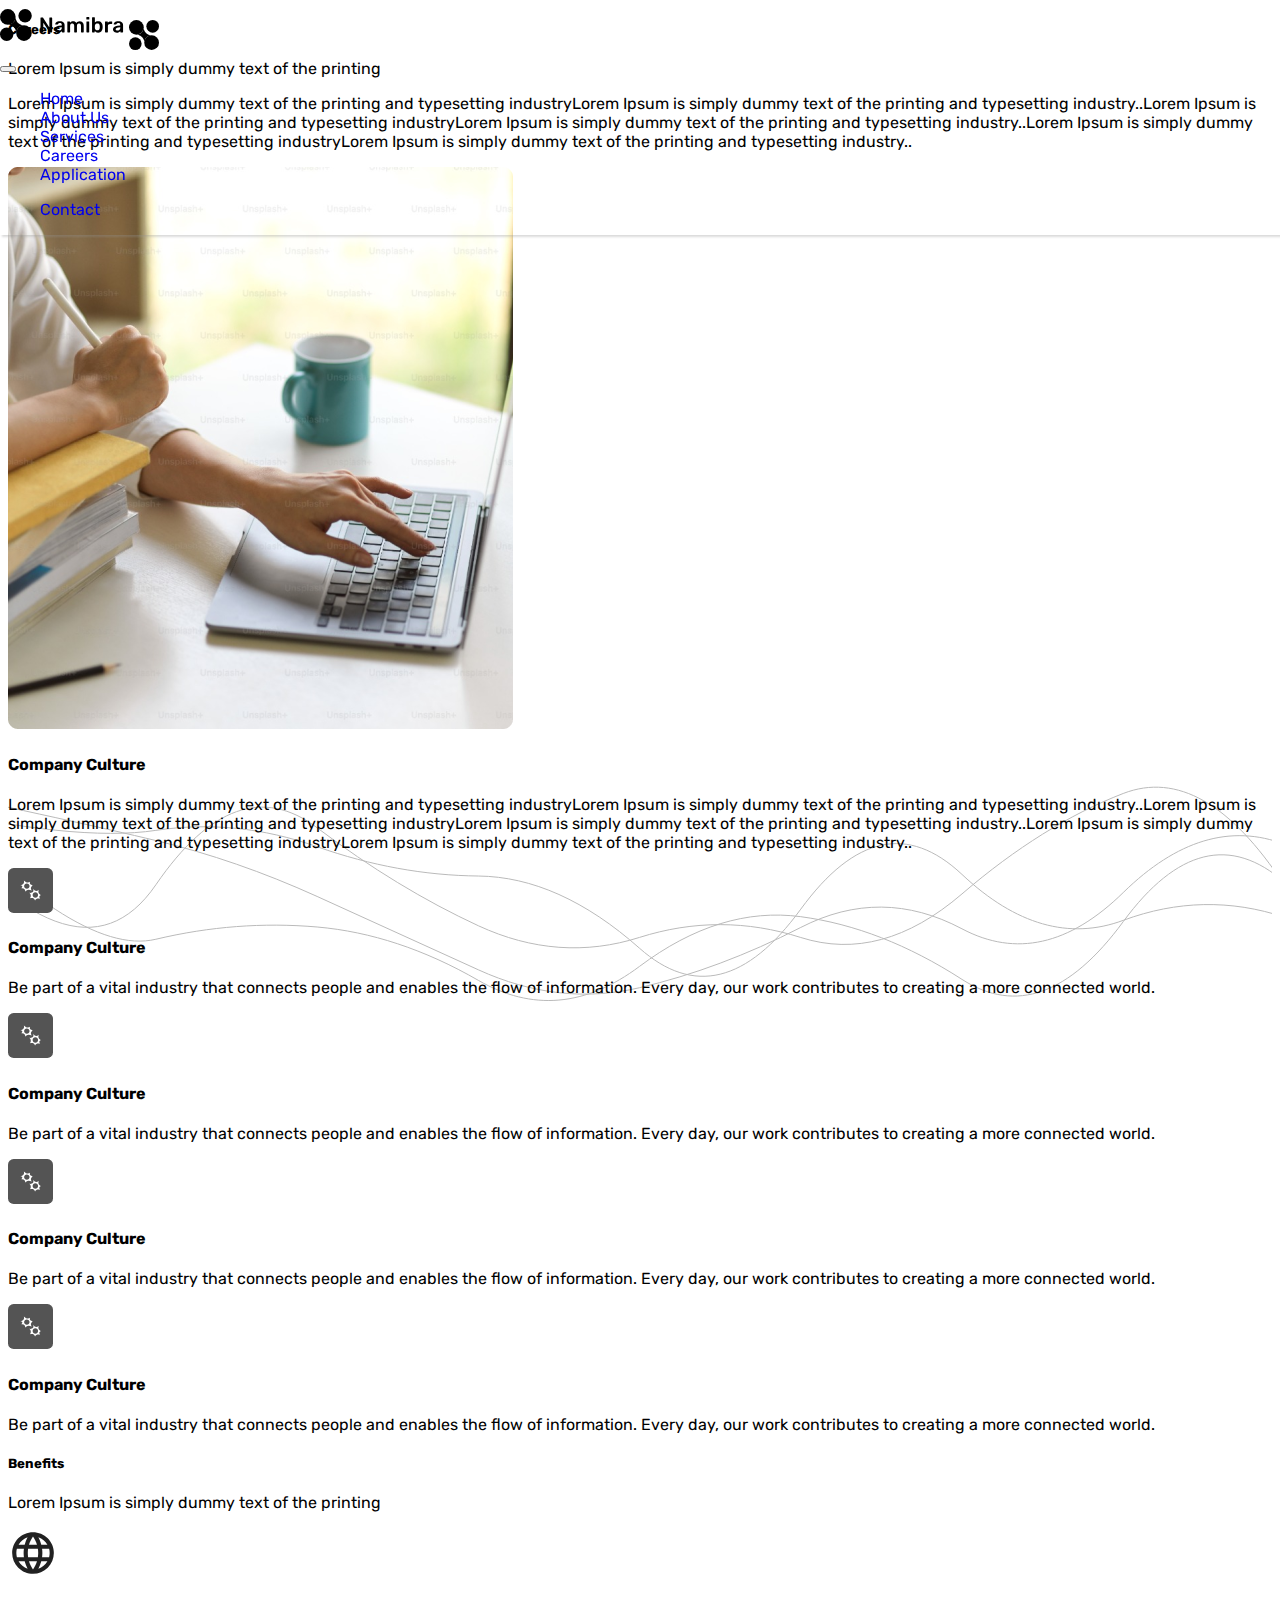
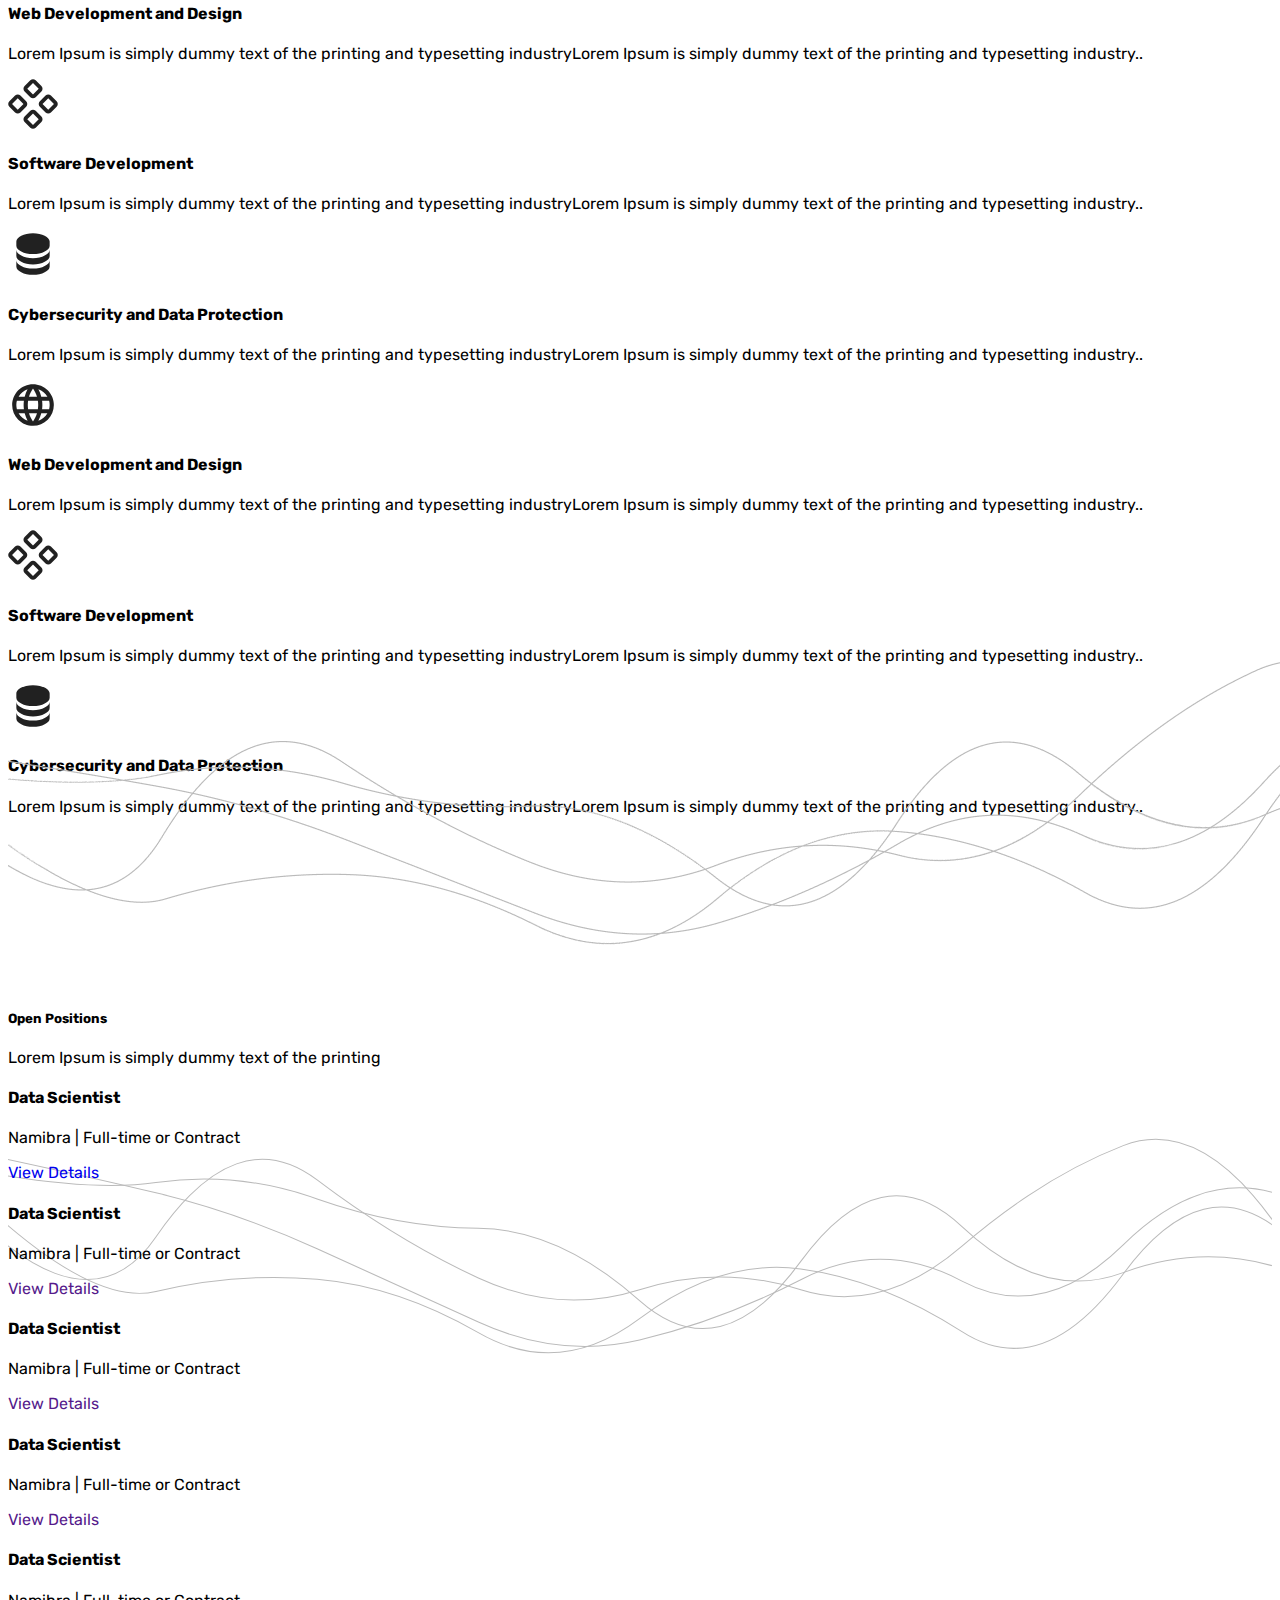
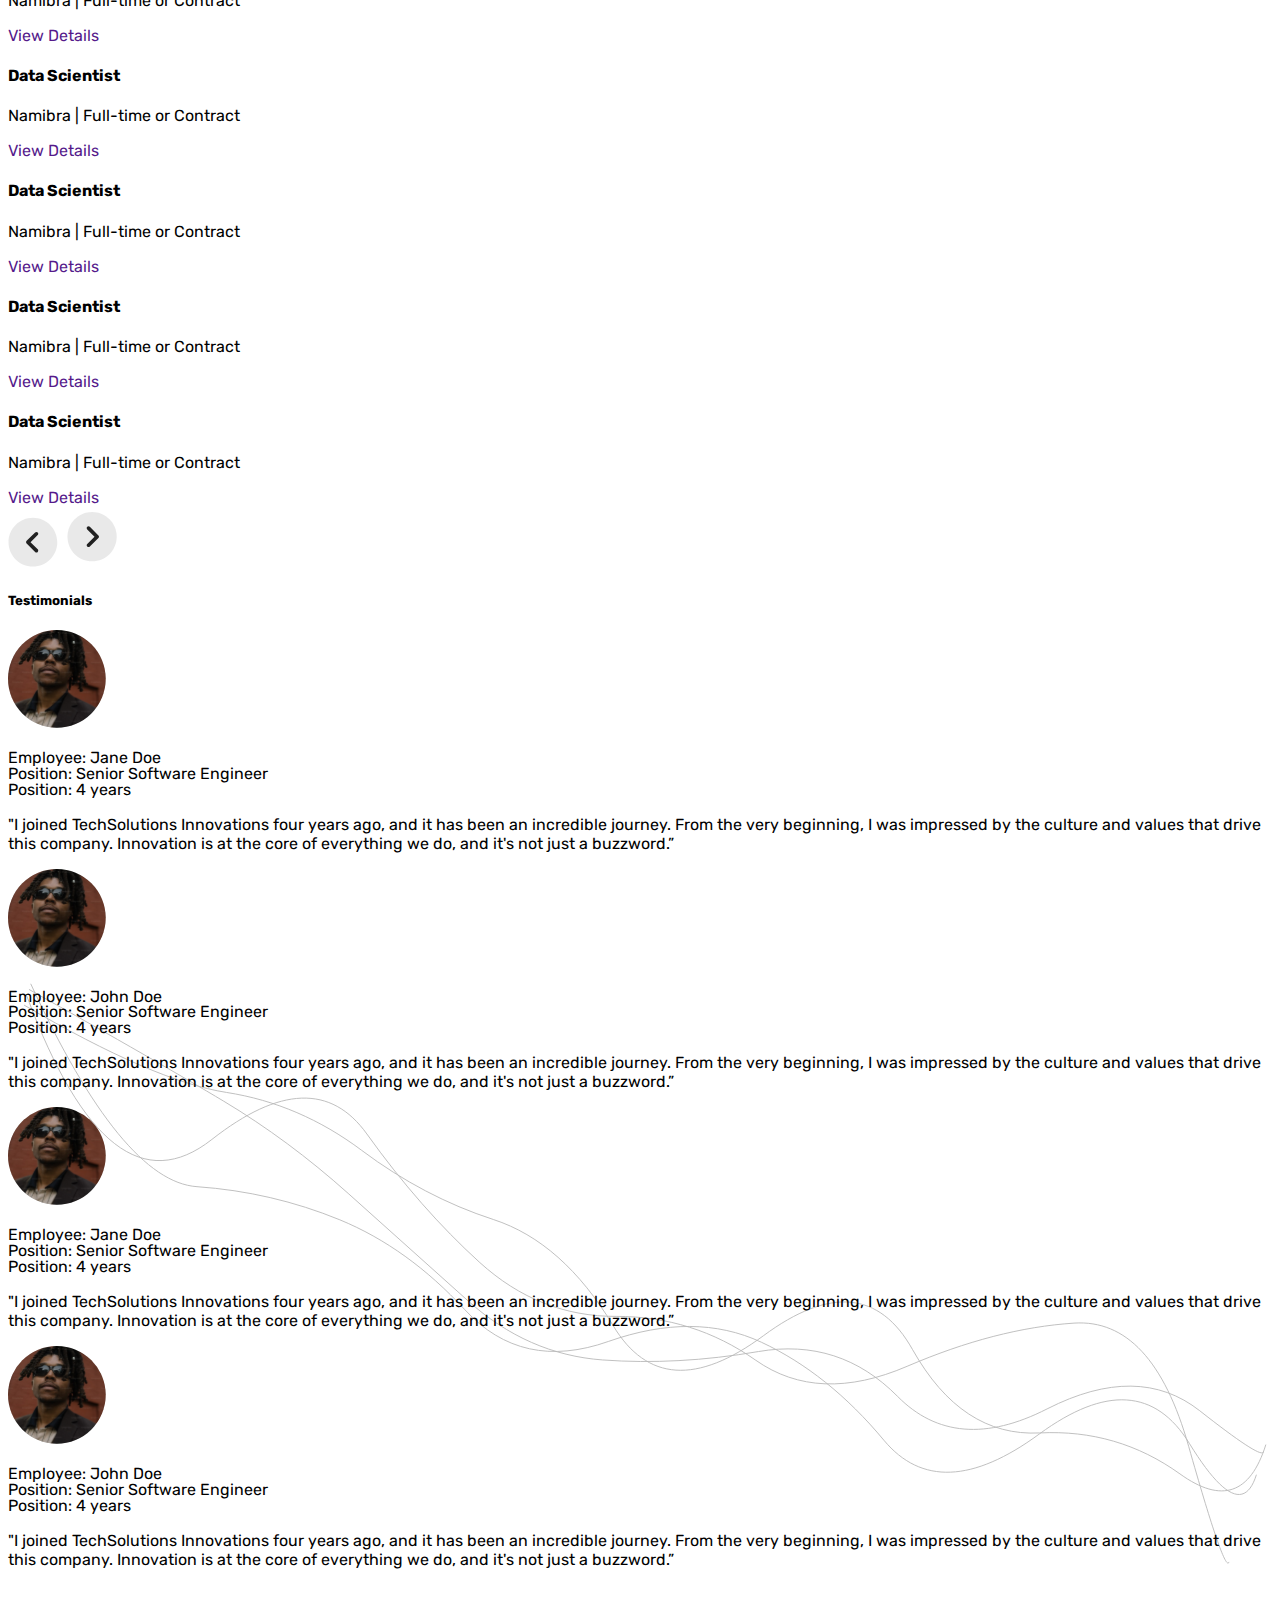
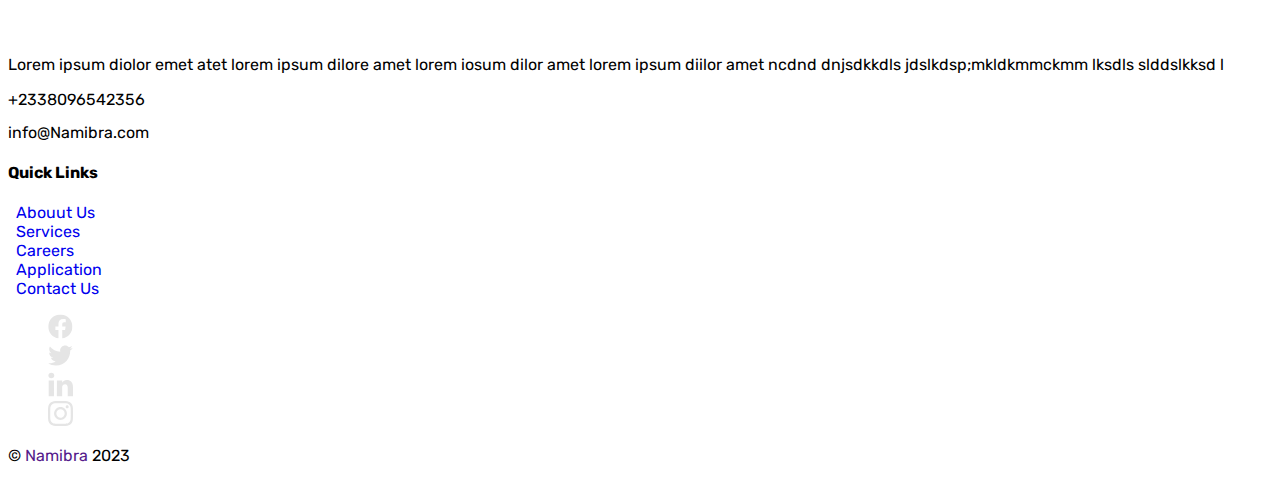
<file: careers.html>
<!DOCTYPE html>
<html lang="en">

<head>
    <meta charset="UTF-8">
    <meta name="viewport" content="width=device-width, initial-scale=1.0">

    <!-- Bootstrap  CS-->
    <link href="https://cdn.jsdelivr.net/npm/bootstrap@5.3.2/dist/css/bootstrap.min.css" rel="stylesheet"
        integrity="sha384-T3c6CoIi6uLrA9TneNEoa7RxnatzjcDSCmG1MXxSR1GAsXEV/Dwwykc2MPK8M2HN" crossorigin="anonymous">

    <!-- Bootstrap JS -->
    <script src="https://cdn.jsdelivr.net/npm/bootstrap@5.3.2/dist/js/bootstrap.bundle.min.js"
        integrity="sha384-C6RzsynM9kWDrMNeT87bh95OGNyZPhcTNXj1NW7RuBCsyN/o0jlpcV8Qyq46cDfL"
        crossorigin="anonymous"></script>

    <!-- Google Fonts -->
    <link rel="preconnect" href="https://fonts.googleapis.com">
    <link rel="preconnect" href="https://fonts.gstatic.com" crossorigin>
    <link
        href="https://fonts.googleapis.com/css2?family=Rubik:ital,wght@0,300;0,400;0,500;0,700;0,900;1,300&display=swap"
        rel="stylesheet">

    <!-- Vanilla CSS -->
    <link rel="stylesheet" href="style.css">

    <!-- Vanilla JS -->
    <script src="./main.js" defer></script>

      <!-- Favico -->
      <link rel="icon" type="image/svg+xml" href="./public/favicon/favicon.svg">
      <link rel="icon" type="image/png" href="./public/favicon/favicon.png">
      <link rel="apple-touch-icon" sizes="180x180" href="./public/favico/apple-touch-icon.png">
      <link rel="icon" type="image/png" sizes="32x32" href="./public/favico/favicon-32x32.png">
      <link rel="icon" type="image/png" sizes="16x16" href="./public/favico/favicon-16x16.png">
      <link rel="icon" type="image/png" sizes="512x512" href="./public/favico/android-chrome-512x512.png">
      <link rel="icon" type="image/png" sizes="192x192" href="./public/favico/android-chrome-192x192.png">
      <link rel="icon" type="image/png" href="./public/favico/favicon.png">
      <link rel="ico" type="image/ico" href="./public/favico/favicon.ico">
      <link rel="ico" type="image/svg" href="./public/favico/favicon.svg">
      <link rel="manifest" href="./assets/imgs/favico/site.webmanifest">
    <title>Namibra | Careers</title>
</head>

<body>

    <!-- Navbar -->
    <nav class="navbar navbar-expand-lg bg-body-tertiary shadow">
        <div class="container-fluid mx-lg-5 px-lg-4 mx-2 px-2">
            <div class="me-lg-5 pe-lg-5">
                <a href="./index.html">
                    <svg class="d-none d-lg-block" width="125" height="50" viewBox="0 0 177 45" fill="none" xmlns="http://www.w3.org/2000/svg">
                        <path d="M58.06 33C57.86 33 57.69 32.93 57.55 32.79C57.41 32.65 57.34 32.48 57.34 32.28V12.75C57.34 12.53 57.41 12.35 57.55 12.21C57.69 12.07 57.86 12 58.06 12H60.37C60.65 12 60.85 12.07 60.97 12.21C61.11 12.33 61.2 12.42 61.24 12.48L69.88 25.92V12.75C69.88 12.53 69.94 12.35 70.06 12.21C70.2 12.07 70.38 12 70.6 12H73.12C73.34 12 73.52 12.07 73.66 12.21C73.8 12.35 73.87 12.53 73.87 12.75V32.25C73.87 32.47 73.8 32.65 73.66 32.79C73.52 32.93 73.35 33 73.15 33H70.81C70.53 33 70.33 32.93 70.21 32.79C70.09 32.65 70 32.56 69.94 32.52L61.33 19.38V32.28C61.33 32.48 61.26 32.65 61.12 32.79C60.98 32.93 60.8 33 60.58 33H58.06ZM82.7209 33.3C81.6809 33.3 80.7409 33.1 79.9009 32.7C79.0609 32.28 78.3909 31.73 77.8909 31.05C77.4109 30.35 77.1709 29.57 77.1709 28.71C77.1709 27.31 77.7309 26.2 78.8509 25.38C79.9909 24.54 81.4909 23.98 83.3509 23.7L87.4609 23.1V22.47C87.4609 21.63 87.2509 20.98 86.8309 20.52C86.4109 20.06 85.6909 19.83 84.6709 19.83C83.9509 19.83 83.3609 19.98 82.9009 20.28C82.4609 20.56 82.1309 20.94 81.9109 21.42C81.7509 21.68 81.5209 21.81 81.2209 21.81H78.8509C78.6309 21.81 78.4609 21.75 78.3409 21.63C78.2409 21.51 78.1909 21.35 78.1909 21.15C78.2109 20.83 78.3409 20.44 78.5809 19.98C78.8209 19.52 79.2009 19.08 79.7209 18.66C80.2409 18.22 80.9109 17.85 81.7309 17.55C82.5509 17.25 83.5409 17.1 84.7009 17.1C85.9609 17.1 87.0209 17.26 87.8809 17.58C88.7609 17.88 89.4609 18.29 89.9809 18.81C90.5009 19.33 90.8809 19.94 91.1209 20.64C91.3609 21.34 91.4809 22.08 91.4809 22.86V32.28C91.4809 32.48 91.4109 32.65 91.2709 32.79C91.1309 32.93 90.9609 33 90.7609 33H88.3309C88.1109 33 87.9309 32.93 87.7909 32.79C87.6709 32.65 87.6109 32.48 87.6109 32.28V31.11C87.3509 31.49 87.0009 31.85 86.5609 32.19C86.1209 32.51 85.5809 32.78 84.9409 33C84.3209 33.2 83.5809 33.3 82.7209 33.3ZM83.7409 30.45C84.4409 30.45 85.0709 30.3 85.6309 30C86.2109 29.7 86.6609 29.24 86.9809 28.62C87.3209 27.98 87.4909 27.18 87.4909 26.22V25.59L84.4909 26.07C83.3109 26.25 82.4309 26.54 81.8509 26.94C81.2709 27.34 80.9809 27.83 80.9809 28.41C80.9809 28.85 81.1109 29.23 81.3709 29.55C81.6509 29.85 82.0009 30.08 82.4209 30.24C82.8409 30.38 83.2809 30.45 83.7409 30.45ZM96.0496 33C95.8496 33 95.6796 32.93 95.5396 32.79C95.3996 32.65 95.3296 32.48 95.3296 32.28V18.12C95.3296 17.92 95.3996 17.75 95.5396 17.61C95.6796 17.47 95.8496 17.4 96.0496 17.4H98.3896C98.5896 17.4 98.7596 17.47 98.8996 17.61C99.0396 17.75 99.1096 17.92 99.1096 18.12V19.14C99.5296 18.58 100.09 18.11 100.79 17.73C101.51 17.33 102.36 17.12 103.34 17.1C105.62 17.06 107.21 17.95 108.11 19.77C108.57 18.97 109.23 18.33 110.09 17.85C110.97 17.35 111.94 17.1 113 17.1C114.04 17.1 114.98 17.34 115.82 17.82C116.68 18.3 117.35 19.03 117.83 20.01C118.33 20.97 118.58 22.19 118.58 23.67V32.28C118.58 32.48 118.51 32.65 118.37 32.79C118.23 32.93 118.06 33 117.86 33H115.4C115.2 33 115.03 32.93 114.89 32.79C114.75 32.65 114.68 32.48 114.68 32.28V23.91C114.68 23.01 114.55 22.3 114.29 21.78C114.03 21.24 113.68 20.86 113.24 20.64C112.8 20.42 112.31 20.31 111.77 20.31C111.33 20.31 110.89 20.42 110.45 20.64C110.01 20.86 109.65 21.24 109.37 21.78C109.09 22.3 108.95 23.01 108.95 23.91V32.28C108.95 32.48 108.88 32.65 108.74 32.79C108.6 32.93 108.43 33 108.23 33H105.77C105.55 33 105.37 32.93 105.23 32.79C105.11 32.65 105.05 32.48 105.05 32.28V23.91C105.05 23.01 104.91 22.3 104.63 21.78C104.35 21.24 103.99 20.86 103.55 20.64C103.11 20.42 102.64 20.31 102.14 20.31C101.68 20.31 101.23 20.43 100.79 20.67C100.35 20.89 99.9896 21.26 99.7096 21.78C99.4296 22.3 99.2896 23.01 99.2896 23.91V32.28C99.2896 32.48 99.2196 32.65 99.0796 32.79C98.9396 32.93 98.7696 33 98.5696 33H96.0496ZM123.12 33C122.92 33 122.75 32.93 122.61 32.79C122.47 32.65 122.4 32.48 122.4 32.28V18.12C122.4 17.92 122.47 17.75 122.61 17.61C122.75 17.47 122.92 17.4 123.12 17.4H125.61C125.83 17.4 126 17.47 126.12 17.61C126.26 17.75 126.33 17.92 126.33 18.12V32.28C126.33 32.48 126.26 32.65 126.12 32.79C126 32.93 125.83 33 125.61 33H123.12ZM123 14.82C122.78 14.82 122.6 14.76 122.46 14.64C122.34 14.5 122.28 14.32 122.28 14.1V11.94C122.28 11.74 122.34 11.57 122.46 11.43C122.6 11.29 122.78 11.22 123 11.22H125.73C125.95 11.22 126.13 11.29 126.27 11.43C126.41 11.57 126.48 11.74 126.48 11.94V14.1C126.48 14.32 126.41 14.5 126.27 14.64C126.13 14.76 125.95 14.82 125.73 14.82H123ZM138.95 33.3C137.79 33.3 136.82 33.1 136.04 32.7C135.28 32.3 134.65 31.79 134.15 31.17V32.28C134.15 32.48 134.08 32.65 133.94 32.79C133.82 32.93 133.65 33 133.43 33H131.06C130.86 33 130.69 32.93 130.55 32.79C130.41 32.65 130.34 32.48 130.34 32.28V12.42C130.34 12.22 130.41 12.05 130.55 11.91C130.69 11.77 130.86 11.7 131.06 11.7H133.61C133.83 11.7 134 11.77 134.12 11.91C134.26 12.05 134.33 12.22 134.33 12.42V19.08C134.83 18.5 135.45 18.03 136.19 17.67C136.95 17.29 137.87 17.1 138.95 17.1C140.01 17.1 140.93 17.28 141.71 17.64C142.49 18 143.14 18.51 143.66 19.17C144.2 19.81 144.61 20.56 144.89 21.42C145.17 22.28 145.32 23.21 145.34 24.21C145.36 24.57 145.37 24.9 145.37 25.2C145.37 25.48 145.36 25.8 145.34 26.16C145.3 27.2 145.14 28.16 144.86 29.04C144.58 29.9 144.18 30.65 143.66 31.29C143.14 31.93 142.49 32.43 141.71 32.79C140.93 33.13 140.01 33.3 138.95 33.3ZM137.84 30.09C138.7 30.09 139.37 29.91 139.85 29.55C140.33 29.17 140.67 28.68 140.87 28.08C141.09 27.48 141.22 26.82 141.26 26.1C141.3 25.5 141.3 24.9 141.26 24.3C141.22 23.58 141.09 22.92 140.87 22.32C140.67 21.72 140.33 21.24 139.85 20.88C139.37 20.5 138.7 20.31 137.84 20.31C137.04 20.31 136.39 20.49 135.89 20.85C135.39 21.21 135.01 21.67 134.75 22.23C134.49 22.77 134.35 23.34 134.33 23.94C134.31 24.3 134.3 24.69 134.3 25.11C134.3 25.51 134.31 25.89 134.33 26.25C134.37 26.87 134.5 27.48 134.72 28.08C134.96 28.66 135.33 29.14 135.83 29.52C136.35 29.9 137.02 30.09 137.84 30.09ZM149.429 33C149.229 33 149.059 32.93 148.919 32.79C148.779 32.65 148.709 32.48 148.709 32.28V18.15C148.709 17.93 148.779 17.75 148.919 17.61C149.059 17.47 149.229 17.4 149.429 17.4H151.859C152.059 17.4 152.229 17.47 152.369 17.61C152.529 17.75 152.609 17.93 152.609 18.15V19.38C153.069 18.74 153.659 18.25 154.379 17.91C155.119 17.57 155.969 17.4 156.929 17.4H158.159C158.379 17.4 158.549 17.47 158.669 17.61C158.809 17.75 158.879 17.92 158.879 18.12V20.28C158.879 20.48 158.809 20.65 158.669 20.79C158.549 20.93 158.379 21 158.159 21H155.819C154.859 21 154.109 21.27 153.569 21.81C153.049 22.35 152.789 23.09 152.789 24.03V32.28C152.789 32.48 152.719 32.65 152.579 32.79C152.439 32.93 152.259 33 152.039 33H149.429ZM165.514 33.3C164.474 33.3 163.534 33.1 162.694 32.7C161.854 32.28 161.184 31.73 160.684 31.05C160.204 30.35 159.964 29.57 159.964 28.71C159.964 27.31 160.524 26.2 161.644 25.38C162.784 24.54 164.284 23.98 166.144 23.7L170.254 23.1V22.47C170.254 21.63 170.044 20.98 169.624 20.52C169.204 20.06 168.484 19.83 167.464 19.83C166.744 19.83 166.154 19.98 165.694 20.28C165.254 20.56 164.924 20.94 164.704 21.42C164.544 21.68 164.314 21.81 164.014 21.81H161.644C161.424 21.81 161.254 21.75 161.134 21.63C161.034 21.51 160.984 21.35 160.984 21.15C161.004 20.83 161.134 20.44 161.374 19.98C161.614 19.52 161.994 19.08 162.514 18.66C163.034 18.22 163.704 17.85 164.524 17.55C165.344 17.25 166.334 17.1 167.494 17.1C168.754 17.1 169.814 17.26 170.674 17.58C171.554 17.88 172.254 18.29 172.774 18.81C173.294 19.33 173.674 19.94 173.914 20.64C174.154 21.34 174.274 22.08 174.274 22.86V32.28C174.274 32.48 174.204 32.65 174.064 32.79C173.924 32.93 173.754 33 173.554 33H171.124C170.904 33 170.724 32.93 170.584 32.79C170.464 32.65 170.404 32.48 170.404 32.28V31.11C170.144 31.49 169.794 31.85 169.354 32.19C168.914 32.51 168.374 32.78 167.734 33C167.114 33.2 166.374 33.3 165.514 33.3ZM166.534 30.45C167.234 30.45 167.864 30.3 168.424 30C169.004 29.7 169.454 29.24 169.774 28.62C170.114 27.98 170.284 27.18 170.284 26.22V25.59L167.284 26.07C166.104 26.25 165.224 26.54 164.644 26.94C164.064 27.34 163.774 27.83 163.774 28.41C163.774 28.85 163.904 29.23 164.164 29.55C164.444 29.85 164.794 30.08 165.214 30.24C165.634 30.38 166.074 30.45 166.534 30.45Z" fill="black"/>
                        <ellipse cx="11.0526" cy="11.0526" rx="11.0526" ry="11.0526" fill="black"/>
                        <ellipse cx="33.9474" cy="33.9472" rx="11.0526" ry="11.0526" fill="black"/>
                        <path d="M12.3162 22.1058L11.9609 22.0664L12.5925 21.9085L13.382 21.7506L15.6715 20.8822L17.132 20.1322L18.9083 18.6716L20.2504 17.0532L21.0794 15.1979L21.3951 14.4085L21.632 14.0927L21.5925 13.3427L21.9083 12.1585L22.0267 11.9216L22.0662 12.0401L22.1057 12.3164L22.1846 12.9479L22.303 13.5401L22.4215 14.0137L22.5004 14.2901L22.5399 14.4479V14.5269L22.6188 14.7243L22.7372 15.119L23.0925 15.9479L23.5662 16.8953L23.882 17.4479L24.3162 18.0795L25.2241 19.1453L25.7767 19.6979L26.5267 20.369L27.2372 20.8822L28.1057 21.4348L29.132 21.9479L29.8425 22.2243L30.5136 22.4611L30.7109 22.54L30.9872 22.619L31.6978 22.7374L32.3688 22.8558L32.882 22.8953L33.1978 22.9743L31.8951 23.1716L30.1978 23.6848L29.0925 24.119L27.5925 25.0664L26.5267 26.0137L25.9346 26.6058L25.382 27.2374L24.9083 27.8295L24.4741 28.54L24.2767 28.9742L24.0399 29.5269L23.6451 30.5927L23.3688 31.3427L23.053 32.369L22.9346 32.9611L22.8162 32.0927L22.7372 31.7374L22.6583 31.3427L22.5793 31.0269L22.5004 30.7111L22.4609 30.5532L22.382 30.3558L22.3425 30.1585L22.1451 29.6848L21.9872 29.2506L21.7899 28.8558L21.632 28.5006L21.3557 28.0269L21.1583 27.6716L20.9215 27.3164L20.8425 27.1979L20.7241 27.04L20.6057 26.8427L20.4478 26.6453L20.1715 26.3295L19.6583 25.7374L19.303 25.3821L18.9478 25.0664L18.3951 24.5927L17.9609 24.2769L17.3294 23.8427L16.5399 23.4085L15.9083 23.0927L14.9609 22.6979L14.8425 22.6585L14.4083 22.54L14.0136 22.4216L13.7373 22.3427L13.2636 22.2637L12.9083 22.1848L12.5136 22.1453L12.3162 22.1058Z" fill="black"/>
                        <circle cx="35.5262" cy="9.47368" r="9.47368" fill="black"/>
                        <circle cx="9.47368" cy="35.5267" r="9.47368" fill="black"/>
                        </svg>
                        
                        <svg class="d-block d-lg-none" width="30" height="30" viewBox="0 0 120 120" fill="none" xmlns="http://www.w3.org/2000/svg">
                            <ellipse cx="29.4736" cy="29.4736" rx="29.4736" ry="29.4736" fill="black"/>
                            <ellipse cx="90.5264" cy="90.5257" rx="29.4736" ry="29.4736" fill="black"/>
                            <path d="M32.8429 58.9489L31.8955 58.8436L33.5797 58.4226L35.685 58.0015L41.7902 55.6857L45.685 53.6857L50.4218 49.791L54.0007 45.4752L56.2113 40.5278L57.0534 38.4226L57.6849 37.5805L57.5797 35.5805L58.4218 32.4226L58.7376 31.791L58.8428 32.1068L58.9481 32.8436L59.1586 34.5279L59.4744 36.1068L59.7902 37.37L60.0007 38.1068L60.106 38.5278V38.7384L60.3165 39.2647L60.6323 40.3173L61.5797 42.5278L62.8428 45.0542L63.6849 46.5278L64.8428 48.212L67.2639 51.0542L68.7376 52.5278L70.7376 54.3173L72.6323 55.6857L74.9481 57.1594L77.6849 58.5278L79.5797 59.2647L81.3691 59.8962L81.8954 60.1068L82.6323 60.3173L84.527 60.6331L86.3165 60.9489L87.6849 61.0541L88.527 61.2647L85.0533 61.791L80.527 63.1594L77.5797 64.3173L73.5797 66.8436L70.7376 69.3699L69.1586 70.9489L67.6849 72.6331L66.4218 74.212L65.2639 76.1068L64.7376 77.2646L64.106 78.7383L63.0534 81.5804L62.3165 83.5804L61.4744 86.3173L61.1586 87.8962L60.8428 85.5804L60.6323 84.6331L60.4218 83.5804L60.2113 82.7383L60.0007 81.8962L59.8955 81.4752L59.6849 80.9489L59.5797 80.4225L59.0534 79.1594L58.6323 78.0015L58.106 76.9489L57.6849 76.0015L56.9481 74.7383L56.4218 73.791L55.7902 72.8436L55.5797 72.5278L55.2639 72.1068L54.9481 71.5804L54.5271 71.0541L53.7902 70.212L52.4218 68.6331L51.4744 67.6857L50.5271 66.8436L49.0534 65.5805L47.8955 64.7383L46.2113 63.5805L44.106 62.4226L42.4218 61.5805L39.8955 60.5278L39.5797 60.4226L38.4218 60.1068L37.3692 59.791L36.6323 59.5805L35.3692 59.3699L34.4218 59.1594L33.3692 59.0541L32.8429 58.9489Z" fill="black"/>
                            <circle cx="94.7368" cy="25.2631" r="25.2631" fill="black"/>
                            <circle cx="25.2631" cy="94.7368" r="25.2631" fill="black"/>
                            </svg>

                                        </a>
            </div>
            <button class="navbar-toggler border-0" type="button" data-bs-toggle="collapse"
                data-bs-target="#navbarSupportedContent" aria-controls="navbarSupportedContent" aria-expanded="false"
                aria-label="Toggle navigation">
                <span class="navbar-toggler-icon"></span>
            </button>
            <div class="collapse navbar-collapse ms-lg-5 ps-lg-5 mt-4 mt-lg-0" id="navbarSupportedContent">
                <ul class="navbar-nav me-auto mb-2 ms-2 mb-lg-0">
                    <li class="nav-item ">
                        <a class="nav-link active"  href="./index.html">Home</a>
                    </li>
                    <li class="nav-item">
                        <a class="nav-link" href="./about.html">About Us</a>
                    </li>
                    <li class="nav-item">
                        <a class="nav-link" href="./services.html">Services</a>
                    </li>
                    <li class="nav-item">
                        <a class="nav-link" href="./careers.html">Careers</a>
                    </li>
                    <li class="nav-item">
                        <a class="nav-link" href="./applications.html">Application</a>
                    </li>
                </ul>
                <ul class="navbar-nav">
                    <li class="nav-item">
                        <a href="./contact.html" class="btn btn-dark px-4 text-light rounded-4">Contact</a>
                    </li>
                </ul>
            </div>
        </div>
    </nav>

    <main class="w-100">

        <!-- About -->
        <div class="applications pt-5">
            <div class="container pt-5">
                <div class="header">
                    <div class="header d-lg-flex flex-row gap-5 justify-content-evenly">
                        <div class="p-4">
                            <div>
                                <h5 class="fs-4 text-start">Careers</h5>
                                <p class="text-sart">Lorem Ipsum is simply dummy text of the printing</p>
                            </div>
                            <p class="text-start mt-5">Lorem Ipsum is simply dummy text of the printing and typesetting
                                industryLorem Ipsum is simply dummy text of the printing and typesetting industry..Lorem
                                Ipsum is simply dummy text of the printing and typesetting industryLorem Ipsum is simply
                                dummy text of the printing and typesetting industry..Lorem Ipsum is simply dummy text of
                                the printing and typesetting industryLorem Ipsum is simply dummy text of the printing
                                and typesetting industry..</p>
                        </div>
                        <img src="./assets/imgs/other/careers.png" alt="" class="img-fluid">
                    </div>

                </div>
            </div>
        </div>

        <!-- Culture -->
        <div class="mission">
            <div class="container my-5 py-5 w-100">
                <div class="d-lg-flex flex-row gap-5 justify-content-evenly">
                    <div class="p-4">
                        <h4 class="fs-5 fw-bold">Company Culture</h4>
                        <p>Lorem Ipsum is simply dummy text of the printing and typesetting industryLorem Ipsum is
                            simply
                            dummy text of the printing and typesetting industry..Lorem Ipsum is simply dummy text of the
                            printing and typesetting industryLorem Ipsum is simply dummy text of the printing and
                            typesetting industry..Lorem Ipsum is simply dummy text of the printing and typesetting
                            industryLorem Ipsum is simply dummy text of the printing and typesetting industry..</p>
                    </div>
                    <div class="d-flex justify-content-between align-items-center flex-wrap">

                        <div class="p-4 col-lg-6">
                            <span class="d-block mb-3">
                                <svg width="45" height="45" viewBox="0 0 64 64" fill="none"
                                    xmlns="http://www.w3.org/2000/svg">
                                    <rect width="64" height="64" rx="8" fill="#545454" />
                                    <path
                                        d="M22.5875 17.6425C23.6313 22.005 21.1862 23.5625 17.6875 24.2875C22.1075 25.8062 19.9806 27.3125 19.0619 28.825C23.1875 28.5062 24.5312 30.4375 24.525 33.4687C26.8062 32.2125 27.75 29.575 33.7188 32.1187C32.2563 29.425 31.725 27.4125 34.9875 24.7125C32.5062 23.825 30.175 22.825 31.3562 19.6393C27.8375 22.005 25.175 19.9843 22.5875 17.6425ZM26.7688 21.8856C27.8 21.8861 28.7887 22.2961 29.5177 23.0254C30.2467 23.7548 30.6562 24.7438 30.6562 25.775C30.6558 26.8058 30.246 27.7943 29.5171 28.5233C28.7881 29.2522 27.7996 29.662 26.7688 29.6625C25.7379 29.662 24.7494 29.2522 24.0204 28.5233C23.2915 27.7943 22.8817 26.8058 22.8812 25.775C22.8812 24.7438 23.2908 23.7548 24.0198 23.0254C24.7488 22.2961 25.7375 21.8861 26.7688 21.8856ZM35.9312 29.6375C37.0125 34.7187 34.3687 35.7625 30.3687 35.3375C32.3 37.3312 33.5063 39.5875 31.375 43.0312C34.2062 42.3312 36.9062 42.1812 38.4937 46.1437C39.9 43.2624 42.5438 42.8687 45.7875 43.725C44.6688 41.9937 43.4125 40.2624 46.8438 38.5499C44.5312 36.9562 42.2 35.3812 43.7563 30.7687C40.925 33.9562 38.3375 33.275 35.9312 29.6375ZM38.8937 34.4312C39.9246 34.4317 40.9131 34.8414 41.6421 35.5704C42.371 36.2993 42.7808 37.2878 42.7812 38.3187C42.7808 39.3496 42.371 40.3381 41.6421 41.067C40.9131 41.796 39.9246 42.2057 38.8937 42.2062C37.8629 42.2057 36.8744 41.796 36.1454 41.067C35.4165 40.3381 35.0067 39.3496 35.0063 38.3187C35.0067 37.2878 35.4165 36.2993 36.1454 35.5704C36.8744 34.8414 37.8629 34.4317 38.8937 34.4312Z"
                                        fill="white" />
                                </svg>
                            </span>

                            <div>
                                <h4 class="fs-5 fw-bold">Company Culture</h4>
                                <p>Be part of a vital industry that connects people and enables the flow of information.
                                    Every day, our work contributes to creating a more connected world.</p>
                            </div>
                        </div>
                        <div class="p-4 col-lg-6">
                            <span class="d-block mb-3">
                                <svg width="45" height="45" viewBox="0 0 64 64" fill="none"
                                    xmlns="http://www.w3.org/2000/svg">
                                    <rect width="64" height="64" rx="8" fill="#545454" />
                                    <path
                                        d="M22.5875 17.6425C23.6313 22.005 21.1862 23.5625 17.6875 24.2875C22.1075 25.8062 19.9806 27.3125 19.0619 28.825C23.1875 28.5062 24.5312 30.4375 24.525 33.4687C26.8062 32.2125 27.75 29.575 33.7188 32.1187C32.2563 29.425 31.725 27.4125 34.9875 24.7125C32.5062 23.825 30.175 22.825 31.3562 19.6393C27.8375 22.005 25.175 19.9843 22.5875 17.6425ZM26.7688 21.8856C27.8 21.8861 28.7887 22.2961 29.5177 23.0254C30.2467 23.7548 30.6562 24.7438 30.6562 25.775C30.6558 26.8058 30.246 27.7943 29.5171 28.5233C28.7881 29.2522 27.7996 29.662 26.7688 29.6625C25.7379 29.662 24.7494 29.2522 24.0204 28.5233C23.2915 27.7943 22.8817 26.8058 22.8812 25.775C22.8812 24.7438 23.2908 23.7548 24.0198 23.0254C24.7488 22.2961 25.7375 21.8861 26.7688 21.8856ZM35.9312 29.6375C37.0125 34.7187 34.3687 35.7625 30.3687 35.3375C32.3 37.3312 33.5063 39.5875 31.375 43.0312C34.2062 42.3312 36.9062 42.1812 38.4937 46.1437C39.9 43.2624 42.5438 42.8687 45.7875 43.725C44.6688 41.9937 43.4125 40.2624 46.8438 38.5499C44.5312 36.9562 42.2 35.3812 43.7563 30.7687C40.925 33.9562 38.3375 33.275 35.9312 29.6375ZM38.8937 34.4312C39.9246 34.4317 40.9131 34.8414 41.6421 35.5704C42.371 36.2993 42.7808 37.2878 42.7812 38.3187C42.7808 39.3496 42.371 40.3381 41.6421 41.067C40.9131 41.796 39.9246 42.2057 38.8937 42.2062C37.8629 42.2057 36.8744 41.796 36.1454 41.067C35.4165 40.3381 35.0067 39.3496 35.0063 38.3187C35.0067 37.2878 35.4165 36.2993 36.1454 35.5704C36.8744 34.8414 37.8629 34.4317 38.8937 34.4312Z"
                                        fill="white" />
                                </svg>
                            </span>

                            <div>
                                <h4 class="fs-5 fw-bold">Company Culture</h4>
                                <p>Be part of a vital industry that connects people and enables the flow of information.
                                    Every day, our work contributes to creating a more connected world.</p>
                            </div>
                        </div>
                        <div class="p-4 col-lg-6">
                            <span class="d-block mb-3">
                                <svg width="45" height="45" viewBox="0 0 64 64" fill="none"
                                    xmlns="http://www.w3.org/2000/svg">
                                    <rect width="64" height="64" rx="8" fill="#545454" />
                                    <path
                                        d="M22.5875 17.6425C23.6313 22.005 21.1862 23.5625 17.6875 24.2875C22.1075 25.8062 19.9806 27.3125 19.0619 28.825C23.1875 28.5062 24.5312 30.4375 24.525 33.4687C26.8062 32.2125 27.75 29.575 33.7188 32.1187C32.2563 29.425 31.725 27.4125 34.9875 24.7125C32.5062 23.825 30.175 22.825 31.3562 19.6393C27.8375 22.005 25.175 19.9843 22.5875 17.6425ZM26.7688 21.8856C27.8 21.8861 28.7887 22.2961 29.5177 23.0254C30.2467 23.7548 30.6562 24.7438 30.6562 25.775C30.6558 26.8058 30.246 27.7943 29.5171 28.5233C28.7881 29.2522 27.7996 29.662 26.7688 29.6625C25.7379 29.662 24.7494 29.2522 24.0204 28.5233C23.2915 27.7943 22.8817 26.8058 22.8812 25.775C22.8812 24.7438 23.2908 23.7548 24.0198 23.0254C24.7488 22.2961 25.7375 21.8861 26.7688 21.8856ZM35.9312 29.6375C37.0125 34.7187 34.3687 35.7625 30.3687 35.3375C32.3 37.3312 33.5063 39.5875 31.375 43.0312C34.2062 42.3312 36.9062 42.1812 38.4937 46.1437C39.9 43.2624 42.5438 42.8687 45.7875 43.725C44.6688 41.9937 43.4125 40.2624 46.8438 38.5499C44.5312 36.9562 42.2 35.3812 43.7563 30.7687C40.925 33.9562 38.3375 33.275 35.9312 29.6375ZM38.8937 34.4312C39.9246 34.4317 40.9131 34.8414 41.6421 35.5704C42.371 36.2993 42.7808 37.2878 42.7812 38.3187C42.7808 39.3496 42.371 40.3381 41.6421 41.067C40.9131 41.796 39.9246 42.2057 38.8937 42.2062C37.8629 42.2057 36.8744 41.796 36.1454 41.067C35.4165 40.3381 35.0067 39.3496 35.0063 38.3187C35.0067 37.2878 35.4165 36.2993 36.1454 35.5704C36.8744 34.8414 37.8629 34.4317 38.8937 34.4312Z"
                                        fill="white" />
                                </svg>
                            </span>

                            <div>
                                <h4 class="fs-5 fw-bold">Company Culture</h4>
                                <p>Be part of a vital industry that connects people and enables the flow of information.
                                    Every day, our work contributes to creating a more connected world.</p>
                            </div>
                        </div>
                        <div class="p-4 col-lg-6">
                            <span class="d-block mb-3">
                                <svg width="45" height="45" viewBox="0 0 64 64" fill="none"
                                    xmlns="http://www.w3.org/2000/svg">
                                    <rect width="64" height="64" rx="8" fill="#545454" />
                                    <path
                                        d="M22.5875 17.6425C23.6313 22.005 21.1862 23.5625 17.6875 24.2875C22.1075 25.8062 19.9806 27.3125 19.0619 28.825C23.1875 28.5062 24.5312 30.4375 24.525 33.4687C26.8062 32.2125 27.75 29.575 33.7188 32.1187C32.2563 29.425 31.725 27.4125 34.9875 24.7125C32.5062 23.825 30.175 22.825 31.3562 19.6393C27.8375 22.005 25.175 19.9843 22.5875 17.6425ZM26.7688 21.8856C27.8 21.8861 28.7887 22.2961 29.5177 23.0254C30.2467 23.7548 30.6562 24.7438 30.6562 25.775C30.6558 26.8058 30.246 27.7943 29.5171 28.5233C28.7881 29.2522 27.7996 29.662 26.7688 29.6625C25.7379 29.662 24.7494 29.2522 24.0204 28.5233C23.2915 27.7943 22.8817 26.8058 22.8812 25.775C22.8812 24.7438 23.2908 23.7548 24.0198 23.0254C24.7488 22.2961 25.7375 21.8861 26.7688 21.8856ZM35.9312 29.6375C37.0125 34.7187 34.3687 35.7625 30.3687 35.3375C32.3 37.3312 33.5063 39.5875 31.375 43.0312C34.2062 42.3312 36.9062 42.1812 38.4937 46.1437C39.9 43.2624 42.5438 42.8687 45.7875 43.725C44.6688 41.9937 43.4125 40.2624 46.8438 38.5499C44.5312 36.9562 42.2 35.3812 43.7563 30.7687C40.925 33.9562 38.3375 33.275 35.9312 29.6375ZM38.8937 34.4312C39.9246 34.4317 40.9131 34.8414 41.6421 35.5704C42.371 36.2993 42.7808 37.2878 42.7812 38.3187C42.7808 39.3496 42.371 40.3381 41.6421 41.067C40.9131 41.796 39.9246 42.2057 38.8937 42.2062C37.8629 42.2057 36.8744 41.796 36.1454 41.067C35.4165 40.3381 35.0067 39.3496 35.0063 38.3187C35.0067 37.2878 35.4165 36.2993 36.1454 35.5704C36.8744 34.8414 37.8629 34.4317 38.8937 34.4312Z"
                                        fill="white" />
                                </svg>
                            </span>

                            <div>
                                <h4 class="fs-5 fw-bold">Company Culture</h4>
                                <p>Be part of a vital industry that connects people and enables the flow of information.
                                    Every day, our work contributes to creating a more connected world.</p>
                            </div>
                        </div>
                    </div>
                </div>
            </div>
        </div>

        <!-- Benefits -->
        <div class="service-div">
            <div class="container my-5 py-5 px-4 px-lg-0 w-100">
                <div class="header  my-4">
                    <h5 class="fs-4 w-50">Benefits</h5>
                    <p class="">Lorem Ipsum is simply dummy text of the printing</p>
                </div>

                <div class="row flex-row justify-content-between align-items-center gap-5">
                    <div class="p-2 bg-light rounded-3 col-lg-3">
                        <svg width="50" height="50" viewBox="0 0 100 100" fill="none"
                            xmlns="http://www.w3.org/2000/svg">
                            <path
                                d="M68.1666 58.3333C68.4999 55.5833 68.7499 52.8333 68.7499 50C68.7499 47.1666 68.4999 44.4166 68.1666 41.6666H82.2499C82.9166 44.3333 83.3333 47.125 83.3333 50C83.3333 52.875 82.9166 55.6666 82.2499 58.3333M60.7916 81.5C63.2916 76.875 65.2083 71.875 66.5416 66.6666H78.8333C74.7965 73.6178 68.3921 78.8833 60.7916 81.5ZM59.7499 58.3333H40.2499C39.8333 55.5833 39.5833 52.8333 39.5833 50C39.5833 47.1666 39.8333 44.375 40.2499 41.6666H59.7499C60.1249 44.375 60.4166 47.1666 60.4166 50C60.4166 52.8333 60.1249 55.5833 59.7499 58.3333ZM49.9999 83.1666C46.5416 78.1666 43.7499 72.625 42.0416 66.6666H57.9583C56.2499 72.625 53.4583 78.1666 49.9999 83.1666ZM33.3333 33.3333H21.1666C25.1618 26.3634 31.5616 21.0895 39.1666 18.5C36.6666 23.125 34.7916 28.125 33.3333 33.3333ZM21.1666 66.6666H33.3333C34.7916 71.875 36.6666 76.875 39.1666 81.5C31.5775 78.8819 25.1868 73.6155 21.1666 66.6666ZM17.7499 58.3333C17.0833 55.6666 16.6666 52.875 16.6666 50C16.6666 47.125 17.0833 44.3333 17.7499 41.6666H31.8333C31.4999 44.4166 31.2499 47.1666 31.2499 50C31.2499 52.8333 31.4999 55.5833 31.8333 58.3333M49.9999 16.7916C53.4583 21.7916 56.2499 27.375 57.9583 33.3333H42.0416C43.7499 27.375 46.5416 21.7916 49.9999 16.7916ZM78.8333 33.3333H66.5416C65.2375 28.1727 63.3065 23.1912 60.7916 18.5C68.4583 21.125 74.8333 26.4166 78.8333 33.3333ZM49.9999 8.33331C26.9583 8.33331 8.33325 27.0833 8.33325 50C8.33325 61.0507 12.7231 71.6488 20.5371 79.4628C24.4062 83.3319 28.9995 86.401 34.0548 88.495C39.11 90.5889 44.5282 91.6666 49.9999 91.6667C61.0506 91.6666 71.6487 87.2768 79.4627 79.4628C87.2767 71.6488 91.6666 61.0507 91.6666 50C91.6666 44.5282 90.5889 39.1101 88.4949 34.0548C86.401 28.9996 83.3318 24.4063 79.4627 20.5372C75.5936 16.6681 71.0003 13.5989 65.9451 11.505C60.8898 9.41105 55.4717 8.33331 49.9999 8.33331Z"
                                fill="#212121" />
                        </svg>
                        <div class="">
                            <h4 class="my-4 fs-5">Web Development and Design</h4>
                            <p>Lorem Ipsum is simply dummy text of the printing and typesetting industryLorem Ipsum
                                is simply dummy text of the printing and typesetting industry..</p>
                        </div>
                    </div>
                    <div class="p-2 bg-light rounded-3 col-lg-3">
                        <svg width="50" height="50" viewBox="0 0 82 82" fill="none" xmlns="http://www.w3.org/2000/svg">
                            <path
                                d="M66 56.625C64.4375 56.625 62.875 56 61.625 54.75L52.25 45.375C51 44.125 50.375 42.5625 50.375 41C50.375 39.4375 51 37.875 52.25 36.625L61.625 27.25C62.875 26 64.4375 25.375 66 25.375C67.5625 25.375 69.125 26 70.375 27.25L79.75 36.625C81 37.875 81.625 39.4375 81.625 41C81.625 42.5625 81 44.125 79.75 45.375L70.375 54.75C69.125 56 67.5625 56.625 66 56.625ZM66 31.625L56.625 41L66 50.375L75.375 41L66 31.625ZM41 31.625C39.4375 31.625 37.875 31 36.625 29.75L27.25 20.375C26 19.125 25.375 17.5625 25.375 16C25.375 14.4375 26 12.875 27.25 11.625L36.625 2.25C37.875 0.999999 39.4375 0.375 41 0.375C42.5625 0.375 44.125 0.999999 45.375 2.25L54.75 11.625C56 12.875 56.625 14.4375 56.625 16C56.625 17.5625 56 19.125 54.75 20.375L45.375 29.75C44.125 31 42.5625 31.625 41 31.625ZM41 6.625L31.625 16L41 25.375L50.375 16L41 6.625ZM41 81.625C39.4375 81.625 37.875 81 36.625 79.75L27.25 70.375C26 69.125 25.375 67.5625 25.375 66C25.375 64.4375 26 62.875 27.25 61.625L36.625 52.25C37.875 51 39.4375 50.375 41 50.375C42.5625 50.375 44.125 51 45.375 52.25L54.75 61.625C56 62.875 56.625 64.4375 56.625 66C56.625 67.5625 56 69.125 54.75 70.375L45.375 79.75C44.125 81 42.5625 81.625 41 81.625ZM41 56.625L31.625 66L41 75.375L50.375 66L41 56.625ZM16 56.625C14.4375 56.625 12.875 56 11.625 54.75L2.25 45.375C1 44.125 0.375 42.5625 0.375 41C0.375 39.4375 1 37.875 2.25 36.625L11.625 27.25C12.875 26 14.4375 25.375 16 25.375C17.5625 25.375 19.125 26 20.375 27.25L29.75 36.625C31 37.875 31.625 39.4375 31.625 41C31.625 42.5625 31 44.125 29.75 45.375L20.375 54.75C19.125 56 17.5625 56.625 16 56.625ZM16 31.625L6.625 41L16 50.375L25.375 41L16 31.625Z"
                                fill="#212121" />
                        </svg>
                        <div>
                            <h4 class="my-4 fs-5">Software Development</h4>
                            <p class="fs-6">Lorem Ipsum is simply dummy text of the printing and typesetting
                                industryLorem Ipsum is simply dummy text of the printing and typesetting industry..
                            </p>
                        </div>
                    </div>
                    <div class="p-2 bg-light rounded-3 col-lg-3">
                        <svg width="50" height="50" viewBox="0 0 100 100" fill="none"
                            xmlns="http://www.w3.org/2000/svg">
                            <path
                                d="M83.3332 25C83.3332 15.9666 68.0707 8.33331 49.9998 8.33331C31.929 8.33331 16.6665 15.9666 16.6665 25V33.3333C16.6665 42.3666 31.929 50 49.9998 50C68.0707 50 83.3332 42.3666 83.3332 33.3333V25ZM49.9998 79.1666C31.929 79.1666 16.6665 71.5333 16.6665 62.5V75C16.6665 84.0333 31.929 91.6667 49.9998 91.6667C68.0707 91.6667 83.3332 84.0333 83.3332 75V62.5C83.3332 71.5333 68.0707 79.1666 49.9998 79.1666Z"
                                fill="#212121" />
                            <path
                                d="M83.3332 41.6666C83.3332 50.7 68.0707 58.3333 49.9998 58.3333C31.929 58.3333 16.6665 50.7 16.6665 41.6666V54.1666C16.6665 63.2 31.929 70.8333 49.9998 70.8333C68.0707 70.8333 83.3332 63.2 83.3332 54.1666V41.6666Z"
                                fill="#212121" />
                        </svg>
                        <div>
                            <h4 class="my-4 fs-5">Cybersecurity and Data Protection</h4>
                            <p>Lorem Ipsum is simply dummy text of the printing and typesetting industryLorem Ipsum
                                is simply dummy text of the printing and typesetting industry..</p>
                        </div>
                    </div>
                    <div class="p-2 bg-light rounded-3 col-lg-3">
                        <svg width="50" height="50" viewBox="0 0 100 100" fill="none"
                            xmlns="http://www.w3.org/2000/svg">
                            <path
                                d="M68.1666 58.3333C68.4999 55.5833 68.7499 52.8333 68.7499 50C68.7499 47.1666 68.4999 44.4166 68.1666 41.6666H82.2499C82.9166 44.3333 83.3333 47.125 83.3333 50C83.3333 52.875 82.9166 55.6666 82.2499 58.3333M60.7916 81.5C63.2916 76.875 65.2083 71.875 66.5416 66.6666H78.8333C74.7965 73.6178 68.3921 78.8833 60.7916 81.5ZM59.7499 58.3333H40.2499C39.8333 55.5833 39.5833 52.8333 39.5833 50C39.5833 47.1666 39.8333 44.375 40.2499 41.6666H59.7499C60.1249 44.375 60.4166 47.1666 60.4166 50C60.4166 52.8333 60.1249 55.5833 59.7499 58.3333ZM49.9999 83.1666C46.5416 78.1666 43.7499 72.625 42.0416 66.6666H57.9583C56.2499 72.625 53.4583 78.1666 49.9999 83.1666ZM33.3333 33.3333H21.1666C25.1618 26.3634 31.5616 21.0895 39.1666 18.5C36.6666 23.125 34.7916 28.125 33.3333 33.3333ZM21.1666 66.6666H33.3333C34.7916 71.875 36.6666 76.875 39.1666 81.5C31.5775 78.8819 25.1868 73.6155 21.1666 66.6666ZM17.7499 58.3333C17.0833 55.6666 16.6666 52.875 16.6666 50C16.6666 47.125 17.0833 44.3333 17.7499 41.6666H31.8333C31.4999 44.4166 31.2499 47.1666 31.2499 50C31.2499 52.8333 31.4999 55.5833 31.8333 58.3333M49.9999 16.7916C53.4583 21.7916 56.2499 27.375 57.9583 33.3333H42.0416C43.7499 27.375 46.5416 21.7916 49.9999 16.7916ZM78.8333 33.3333H66.5416C65.2375 28.1727 63.3065 23.1912 60.7916 18.5C68.4583 21.125 74.8333 26.4166 78.8333 33.3333ZM49.9999 8.33331C26.9583 8.33331 8.33325 27.0833 8.33325 50C8.33325 61.0507 12.7231 71.6488 20.5371 79.4628C24.4062 83.3319 28.9995 86.401 34.0548 88.495C39.11 90.5889 44.5282 91.6666 49.9999 91.6667C61.0506 91.6666 71.6487 87.2768 79.4627 79.4628C87.2767 71.6488 91.6666 61.0507 91.6666 50C91.6666 44.5282 90.5889 39.1101 88.4949 34.0548C86.401 28.9996 83.3318 24.4063 79.4627 20.5372C75.5936 16.6681 71.0003 13.5989 65.9451 11.505C60.8898 9.41105 55.4717 8.33331 49.9999 8.33331Z"
                                fill="#212121" />
                        </svg>
                        <div class="">
                            <h4 class="my-4 fs-5">Web Development and Design</h4>
                            <p>Lorem Ipsum is simply dummy text of the printing and typesetting industryLorem Ipsum
                                is simply dummy text of the printing and typesetting industry..</p>
                        </div>
                    </div>
                    <div class="p-2 bg-light rounded-3 col-lg-3">
                        <svg width="50" height="50" viewBox="0 0 82 82" fill="none" xmlns="http://www.w3.org/2000/svg">
                            <path
                                d="M66 56.625C64.4375 56.625 62.875 56 61.625 54.75L52.25 45.375C51 44.125 50.375 42.5625 50.375 41C50.375 39.4375 51 37.875 52.25 36.625L61.625 27.25C62.875 26 64.4375 25.375 66 25.375C67.5625 25.375 69.125 26 70.375 27.25L79.75 36.625C81 37.875 81.625 39.4375 81.625 41C81.625 42.5625 81 44.125 79.75 45.375L70.375 54.75C69.125 56 67.5625 56.625 66 56.625ZM66 31.625L56.625 41L66 50.375L75.375 41L66 31.625ZM41 31.625C39.4375 31.625 37.875 31 36.625 29.75L27.25 20.375C26 19.125 25.375 17.5625 25.375 16C25.375 14.4375 26 12.875 27.25 11.625L36.625 2.25C37.875 0.999999 39.4375 0.375 41 0.375C42.5625 0.375 44.125 0.999999 45.375 2.25L54.75 11.625C56 12.875 56.625 14.4375 56.625 16C56.625 17.5625 56 19.125 54.75 20.375L45.375 29.75C44.125 31 42.5625 31.625 41 31.625ZM41 6.625L31.625 16L41 25.375L50.375 16L41 6.625ZM41 81.625C39.4375 81.625 37.875 81 36.625 79.75L27.25 70.375C26 69.125 25.375 67.5625 25.375 66C25.375 64.4375 26 62.875 27.25 61.625L36.625 52.25C37.875 51 39.4375 50.375 41 50.375C42.5625 50.375 44.125 51 45.375 52.25L54.75 61.625C56 62.875 56.625 64.4375 56.625 66C56.625 67.5625 56 69.125 54.75 70.375L45.375 79.75C44.125 81 42.5625 81.625 41 81.625ZM41 56.625L31.625 66L41 75.375L50.375 66L41 56.625ZM16 56.625C14.4375 56.625 12.875 56 11.625 54.75L2.25 45.375C1 44.125 0.375 42.5625 0.375 41C0.375 39.4375 1 37.875 2.25 36.625L11.625 27.25C12.875 26 14.4375 25.375 16 25.375C17.5625 25.375 19.125 26 20.375 27.25L29.75 36.625C31 37.875 31.625 39.4375 31.625 41C31.625 42.5625 31 44.125 29.75 45.375L20.375 54.75C19.125 56 17.5625 56.625 16 56.625ZM16 31.625L6.625 41L16 50.375L25.375 41L16 31.625Z"
                                fill="#212121" />
                        </svg>
                        <div>
                            <h4 class="my-4 fs-5">Software Development</h4>
                            <p class="fs-6">Lorem Ipsum is simply dummy text of the printing and typesetting
                                industryLorem Ipsum is simply dummy text of the printing and typesetting industry..
                            </p>
                        </div>
                    </div>
                    <div class="p-2 bg-light rounded-3 col-lg-3">
                        <svg width="50" height="50" viewBox="0 0 100 100" fill="none"
                            xmlns="http://www.w3.org/2000/svg">
                            <path
                                d="M83.3332 25C83.3332 15.9666 68.0707 8.33331 49.9998 8.33331C31.929 8.33331 16.6665 15.9666 16.6665 25V33.3333C16.6665 42.3666 31.929 50 49.9998 50C68.0707 50 83.3332 42.3666 83.3332 33.3333V25ZM49.9998 79.1666C31.929 79.1666 16.6665 71.5333 16.6665 62.5V75C16.6665 84.0333 31.929 91.6667 49.9998 91.6667C68.0707 91.6667 83.3332 84.0333 83.3332 75V62.5C83.3332 71.5333 68.0707 79.1666 49.9998 79.1666Z"
                                fill="#212121" />
                            <path
                                d="M83.3332 41.6666C83.3332 50.7 68.0707 58.3333 49.9998 58.3333C31.929 58.3333 16.6665 50.7 16.6665 41.6666V54.1666C16.6665 63.2 31.929 70.8333 49.9998 70.8333C68.0707 70.8333 83.3332 63.2 83.3332 54.1666V41.6666Z"
                                fill="#212121" />
                        </svg>
                        <div>
                            <h4 class="my-4 fs-5">Cybersecurity and Data Protection</h4>
                            <p>Lorem Ipsum is simply dummy text of the printing and typesetting industryLorem Ipsum
                                is simply dummy text of the printing and typesetting industry..</p>
                        </div>
                    </div>
                </div>

                <!-- <div class="text-center mt-4">
                    <a href="" class="btn btn-dark px-4 py-2">Learn More</a>
                </div> -->
            </div>
            <div class="img-wave2">
                <img src="./assets/imgs/waves/Wave2.png" alt="" class="img-fluid">
            </div>
        </div>

        <!-- Open Positions -->
        <div class="postions-div">
            <div class="container my-5 py-5 px-4 px-lg-0 w-100">
                <div class="header  text-center w-100 my-5">
                    <h5 class="fs-4">Open Positions</h5>
                    <p class="">Lorem Ipsum is simply dummy text of the printing</p>
                </div>

                <div class="row flex-row justify-content-between align-items-center gap-5">
                    <div class="p-3 bg-light rounded-3 col-lg-3">
                        <h4 class="my-4 fs-5 available-postion">Data Scientist</h4>
                        <p>Namibra | <span class=""> Full-time or Contract</span></p>
                        <div class="mt-4">
                            <a href="./job-view.html" class="btn btn-secondary px-4 py-2 rounded-3">View Details</a>
                        </div>

                    </div>
                    <div class="p-3 bg-light rounded-3 col-lg-3">
                        <h4 class="my-4 fs-5 available-postion">Data Scientist</h4>
                        <p>Namibra | <span class=""> Full-time or Contract</span></p>
                        <div class="mt-4">
                            <a href="" class="btn btn-secondary px-4 py-2 rounded-3">View Details</a>
                        </div>

                    </div>
                    <div class="p-3 bg-light rounded-3 col-lg-3">
                        <h4 class="my-4 fs-5 available-postion">Data Scientist</h4>
                        <p>Namibra | <span class=""> Full-time or Contract</span></p>
                        <div class="mt-4">
                            <a href="" class="btn btn-secondary px-4 py-2 rounded-3">View Details</a>
                        </div>

                    </div>
                    <div class="p-3 bg-light rounded-3 col-lg-3">
                        <h4 class="my-4 fs-5 available-postion">Data Scientist</h4>
                        <p>Namibra | <span class=""> Full-time or Contract</span></p>
                        <div class="mt-4">
                            <a href="" class="btn btn-secondary px-4 py-2 rounded-3">View Details</a>
                        </div>

                    </div>
                    <div class="p-3 bg-light rounded-3 col-lg-3">
                        <h4 class="my-4 fs-5 available-postion">Data Scientist</h4>
                        <p>Namibra | <span class=""> Full-time or Contract</span></p>
                        <div class="mt-4">
                            <a href="" class="btn btn-secondary px-4 py-2 rounded-3">View Details</a>
                        </div>

                    </div>
                    <div class="p-3 bg-light rounded-3 col-lg-3">
                        <h4 class="my-4 fs-5 available-postion">Data Scientist</h4>
                        <p>Namibra | <span class=""> Full-time or Contract</span></p>
                        <div class="mt-4">
                            <a href="" class="btn btn-secondary px-4 py-2 rounded-3">View Details</a>
                        </div>

                    </div>
                    <div class="p-3 bg-light rounded-3 col-lg-3">
                        <h4 class="my-4 fs-5 available-postion">Data Scientist</h4>
                        <p>Namibra | <span class=""> Full-time or Contract</span></p>
                        <div class="mt-4">
                            <a href="" class="btn btn-secondary px-4 py-2 rounded-3">View Details</a>
                        </div>

                    </div>
                    <div class="p-3 bg-light rounded-3 col-lg-3">
                        <h4 class="my-4 fs-5 available-postion">Data Scientist</h4>
                        <p>Namibra | <span class=""> Full-time or Contract</span></p>
                        <div class="mt-4">
                            <a href="" class="btn btn-secondary px-4 py-2 rounded-3">View Details</a>
                        </div>

                    </div>
                    <div class="p-3 bg-light rounded-3 col-lg-3">
                        <h4 class="my-4 fs-5 available-postion">Data Scientist</h4>
                        <p>Namibra | <span class=""> Full-time or Contract</span></p>
                        <div class="mt-4">
                            <a href="" class="btn btn-secondary px-4 py-2 rounded-3">View Details</a>
                        </div>

                    </div>

                    <div class="text-center mt-4 d-flex justify-content-center align-items-center d-lg-none">
                        <a href="" class="btn px-4 py-2">
                            <svg width="50" height="50" viewBox="0 0 53 52" fill="none"
                                xmlns="http://www.w3.org/2000/svg">
                                <path opacity="0.4"
                                    d="M26.4045 52.0104C12.1574 52.0104 0.571136 40.4216 0.571135 26.1771C0.571134 11.9326 12.1574 0.343754 26.4045 0.343752C40.649 0.343751 52.2378 11.9326 52.2378 26.1771C52.2378 40.4216 40.649 52.0104 26.4045 52.0104"
                                    fill="#C7C7C7" />
                                <path
                                    d="M30.131 37.078C29.6376 37.078 29.1416 36.8894 28.7644 36.5123L19.7563 27.5481C19.3921 27.1839 19.188 26.6904 19.188 26.1738C19.188 25.6597 19.3921 25.1663 19.7563 24.802L28.7644 15.8327C29.5213 15.0784 30.7458 15.0784 31.5028 15.8379C32.2571 16.5974 32.2545 17.8244 31.4976 18.5788L23.869 26.1738L31.4976 33.7688C32.2545 34.5231 32.2571 35.7476 31.5028 36.5071C31.1256 36.8894 30.627 37.078 30.131 37.078"
                                    fill="#212121" />
                            </svg>
                        </a>
                        <a href="" class="btn px-4 py-2">
                            <svg width="60" height="60" viewBox="0 0 63 63" fill="none" xmlns="http://www.w3.org/2000/svg">
                                <path opacity="0.4" d="M31.5958 5.34311C45.8429 5.34311 57.4291 16.9319 57.4291 31.1764C57.4291 45.4209 45.8429 57.0098 31.5958 57.0098C17.3513 57.0098 5.76245 45.4209 5.76245 31.1764C5.76245 16.9319 17.3513 5.34311 31.5958 5.34311Z" fill="#C7C7C7"/>
                                <path d="M27.8702 20.2716C28.3636 20.2716 28.8596 20.4602 29.2368 20.8373L38.2449 29.8015C38.6091 30.1658 38.8132 30.6592 38.8132 31.1758C38.8132 31.6899 38.6091 32.1833 38.2449 32.5476L29.2368 41.5169C28.4799 42.2713 27.2554 42.2713 26.4985 41.5118C25.7441 40.7523 25.7467 39.5252 26.5036 38.7708L34.1322 31.1758L26.5036 23.5808C25.7467 22.8265 25.7441 21.602 26.4985 20.8425C26.8756 20.4602 27.3742 20.2716 27.8702 20.2716Z" fill="#212121"/>
                                </svg>                                
                        </a>
                    </div>
                </div>
            </div>
            <!-- <div class="img-wave2 mt-2">
                <img src="./assets/imgs/waves/Wave2.png" alt="" class="img-fluid">
            </div> -->
        </div>


            <!-- Team -->
            <div class="teams-div">

                <div class="container my-5 py-5 px-4 px-lg-0 w-100 ">
                    <div class="header text-sart">
                        <h5 class="fs-4">Testimonials</h5>
                    </div>
                    <div class="row justify-content-between mt-4 px-2 py-4 gap-4 gap-lg-0">
                        <div class="col-lg-5 bg-light rounded-4 px-4 py-2 my-4">
                            <div class="">
                                <img src="./assets/imgs/customer/customer-img.svg" alt=""
                                    class="img-fluid w-25 h-25 rounded-4">
                            </div>
                            <div class="w-100 fs-6">
                                <div class="employee-info">
                                    <p class="employee gap-close fs-6 fw-bold mt-4">Employee: <span
                                            class="employee-name">Jane
                                            Doe</span></p>
                                    <p class="employee gap-close fs-6 fw-bold mt-4">Position: <span
                                            class="employee-postion">Senior
                                            Software Engineer</span></p>
                                    <p class="employee fs-6 fw-bold mt-4">Position: <span class="employee-tenure">4
                                            years</span></p>
                                </div>
                                <p class="employee-feedback">"I joined TechSolutions Innovations four years ago, and it
                                    has been an incredible journey. From the very beginning, I was impressed by the
                                    culture and values that drive this company. Innovation is at the core of everything
                                    we do, and it's not just a buzzword.”</p>

                            </div>
                        </div>
                        <div class="col-lg-5 bg-light rounded-4 px-4 py-2 my-4">
                            <div class="">
                                <img src="./assets/imgs/customer/customer-img.svg" alt=""
                                    class="img-fluid w-25 h-25 rounded-4">
                            </div>
                            <div class="w-100 fs-6">
                                <div class="employee-info">
                                    <p class="employee gap-close fs-6 fw-bold mt-4">Employee: <span
                                            class="employee-name">John
                                            Doe</span></p>
                                    <p class="employee gap-close fs-6 fw-bold mt-4">Position: <span
                                            class="employee-postion">Senior
                                            Software Engineer</span></p>
                                    <p class="employee fs-6 fw-bold mt-4">Position: <span class="employee-tenure">4
                                            years</span></p>
                                </div>
                                <p class="employee-feedback">"I joined TechSolutions Innovations four years ago, and it
                                    has been an incredible journey. From the very beginning, I was impressed by the
                                    culture and values that drive this company. Innovation is at the core of everything
                                    we do, and it's not just a buzzword.”</p>

                            </div>
                        </div>
                        <div class="col-lg-5 bg-light rounded-4 px-4 py-2 my-4">
                            <div class="">
                                <img src="./assets/imgs/customer/customer-img.svg" alt=""
                                    class="img-fluid w-25 h-25 rounded-4">
                            </div>
                            <div class="w-100 fs-6">
                                <div class="employee-info">
                                    <p class="employee gap-close fs-6 fw-bold mt-4">Employee: <span
                                            class="employee-name">Jane
                                            Doe</span></p>
                                    <p class="employee gap-close fs-6 fw-bold mt-4">Position: <span
                                            class="employee-postion">Senior
                                            Software Engineer</span></p>
                                    <p class="employee fs-6 fw-bold mt-4">Position: <span class="employee-tenure">4
                                            years</span></p>
                                </div>
                                <p class="employee-feedback">"I joined TechSolutions Innovations four years ago, and it
                                    has been an incredible journey. From the very beginning, I was impressed by the
                                    culture and values that drive this company. Innovation is at the core of everything
                                    we do, and it's not just a buzzword.”</p>

                            </div>
                        </div>
                        <div class="col-lg-5 bg-light rounded-4 px-4 py-2 my-4">
                            <div class="">
                                <img src="./assets/imgs/customer/customer-img.svg" alt=""
                                    class="img-fluid w-25 h-25 rounded-4">
                            </div>
                            <div class="w-100 fs-6">
                                <div class="employee-info">
                                    <p class="employee gap-close fs-6 fw-bold mt-4">Employee: <span
                                            class="employee-name">John
                                            Doe</span></p>
                                    <p class="employee gap-close fs-6 fw-bold mt-4">Position: <span
                                            class="employee-postion">Senior
                                            Software Engineer</span></p>
                                    <p class="employee fs-6 fw-bold mt-4">Position: <span class="employee-tenure">4
                                            years</span></p>
                                </div>
                                <p class="employee-feedback">"I joined TechSolutions Innovations four years ago, and it
                                    has been an incredible journey. From the very beginning, I was impressed by the
                                    culture and values that drive this company. Innovation is at the core of everything
                                    we do, and it's not just a buzzword.”</p>

                            </div>
                        </div>

                    </div>
                </div>
            </div>
    </main>

<!-- Footer -->
<footer class="bg-dark w-100 h-100 pt-5 pb-4 px-2 text-light">
    <div class="container pt-5">
        <div class="d-lg-flex justify-content-around align-items-start">
            <div class="about col-lg-5">
                <a href="" class="fs-5 fw-bold text-light">
                    <svg width="125" height="50" viewBox="0 0 177 45" fill="none" xmlns="http://www.w3.org/2000/svg">
                        <path d="M58.06 33C57.86 33 57.69 32.93 57.55 32.79C57.41 32.65 57.34 32.48 57.34 32.28V12.75C57.34 12.53 57.41 12.35 57.55 12.21C57.69 12.07 57.86 12 58.06 12H60.37C60.65 12 60.85 12.07 60.97 12.21C61.11 12.33 61.2 12.42 61.24 12.48L69.88 25.92V12.75C69.88 12.53 69.94 12.35 70.06 12.21C70.2 12.07 70.38 12 70.6 12H73.12C73.34 12 73.52 12.07 73.66 12.21C73.8 12.35 73.87 12.53 73.87 12.75V32.25C73.87 32.47 73.8 32.65 73.66 32.79C73.52 32.93 73.35 33 73.15 33H70.81C70.53 33 70.33 32.93 70.21 32.79C70.09 32.65 70 32.56 69.94 32.52L61.33 19.38V32.28C61.33 32.48 61.26 32.65 61.12 32.79C60.98 32.93 60.8 33 60.58 33H58.06ZM82.7209 33.3C81.6809 33.3 80.7409 33.1 79.9009 32.7C79.0609 32.28 78.3909 31.73 77.8909 31.05C77.4109 30.35 77.1709 29.57 77.1709 28.71C77.1709 27.31 77.7309 26.2 78.8509 25.38C79.9909 24.54 81.4909 23.98 83.3509 23.7L87.4609 23.1V22.47C87.4609 21.63 87.2509 20.98 86.8309 20.52C86.4109 20.06 85.6909 19.83 84.6709 19.83C83.9509 19.83 83.3609 19.98 82.9009 20.28C82.4609 20.56 82.1309 20.94 81.9109 21.42C81.7509 21.68 81.5209 21.81 81.2209 21.81H78.8509C78.6309 21.81 78.4609 21.75 78.3409 21.63C78.2409 21.51 78.1909 21.35 78.1909 21.15C78.2109 20.83 78.3409 20.44 78.5809 19.98C78.8209 19.52 79.2009 19.08 79.7209 18.66C80.2409 18.22 80.9109 17.85 81.7309 17.55C82.5509 17.25 83.5409 17.1 84.7009 17.1C85.9609 17.1 87.0209 17.26 87.8809 17.58C88.7609 17.88 89.4609 18.29 89.9809 18.81C90.5009 19.33 90.8809 19.94 91.1209 20.64C91.3609 21.34 91.4809 22.08 91.4809 22.86V32.28C91.4809 32.48 91.4109 32.65 91.2709 32.79C91.1309 32.93 90.9609 33 90.7609 33H88.3309C88.1109 33 87.9309 32.93 87.7909 32.79C87.6709 32.65 87.6109 32.48 87.6109 32.28V31.11C87.3509 31.49 87.0009 31.85 86.5609 32.19C86.1209 32.51 85.5809 32.78 84.9409 33C84.3209 33.2 83.5809 33.3 82.7209 33.3ZM83.7409 30.45C84.4409 30.45 85.0709 30.3 85.6309 30C86.2109 29.7 86.6609 29.24 86.9809 28.62C87.3209 27.98 87.4909 27.18 87.4909 26.22V25.59L84.4909 26.07C83.3109 26.25 82.4309 26.54 81.8509 26.94C81.2709 27.34 80.9809 27.83 80.9809 28.41C80.9809 28.85 81.1109 29.23 81.3709 29.55C81.6509 29.85 82.0009 30.08 82.4209 30.24C82.8409 30.38 83.2809 30.45 83.7409 30.45ZM96.0496 33C95.8496 33 95.6796 32.93 95.5396 32.79C95.3996 32.65 95.3296 32.48 95.3296 32.28V18.12C95.3296 17.92 95.3996 17.75 95.5396 17.61C95.6796 17.47 95.8496 17.4 96.0496 17.4H98.3896C98.5896 17.4 98.7596 17.47 98.8996 17.61C99.0396 17.75 99.1096 17.92 99.1096 18.12V19.14C99.5296 18.58 100.09 18.11 100.79 17.73C101.51 17.33 102.36 17.12 103.34 17.1C105.62 17.06 107.21 17.95 108.11 19.77C108.57 18.97 109.23 18.33 110.09 17.85C110.97 17.35 111.94 17.1 113 17.1C114.04 17.1 114.98 17.34 115.82 17.82C116.68 18.3 117.35 19.03 117.83 20.01C118.33 20.97 118.58 22.19 118.58 23.67V32.28C118.58 32.48 118.51 32.65 118.37 32.79C118.23 32.93 118.06 33 117.86 33H115.4C115.2 33 115.03 32.93 114.89 32.79C114.75 32.65 114.68 32.48 114.68 32.28V23.91C114.68 23.01 114.55 22.3 114.29 21.78C114.03 21.24 113.68 20.86 113.24 20.64C112.8 20.42 112.31 20.31 111.77 20.31C111.33 20.31 110.89 20.42 110.45 20.64C110.01 20.86 109.65 21.24 109.37 21.78C109.09 22.3 108.95 23.01 108.95 23.91V32.28C108.95 32.48 108.88 32.65 108.74 32.79C108.6 32.93 108.43 33 108.23 33H105.77C105.55 33 105.37 32.93 105.23 32.79C105.11 32.65 105.05 32.48 105.05 32.28V23.91C105.05 23.01 104.91 22.3 104.63 21.78C104.35 21.24 103.99 20.86 103.55 20.64C103.11 20.42 102.64 20.31 102.14 20.31C101.68 20.31 101.23 20.43 100.79 20.67C100.35 20.89 99.9896 21.26 99.7096 21.78C99.4296 22.3 99.2896 23.01 99.2896 23.91V32.28C99.2896 32.48 99.2196 32.65 99.0796 32.79C98.9396 32.93 98.7696 33 98.5696 33H96.0496ZM123.12 33C122.92 33 122.75 32.93 122.61 32.79C122.47 32.65 122.4 32.48 122.4 32.28V18.12C122.4 17.92 122.47 17.75 122.61 17.61C122.75 17.47 122.92 17.4 123.12 17.4H125.61C125.83 17.4 126 17.47 126.12 17.61C126.26 17.75 126.33 17.92 126.33 18.12V32.28C126.33 32.48 126.26 32.65 126.12 32.79C126 32.93 125.83 33 125.61 33H123.12ZM123 14.82C122.78 14.82 122.6 14.76 122.46 14.64C122.34 14.5 122.28 14.32 122.28 14.1V11.94C122.28 11.74 122.34 11.57 122.46 11.43C122.6 11.29 122.78 11.22 123 11.22H125.73C125.95 11.22 126.13 11.29 126.27 11.43C126.41 11.57 126.48 11.74 126.48 11.94V14.1C126.48 14.32 126.41 14.5 126.27 14.64C126.13 14.76 125.95 14.82 125.73 14.82H123ZM138.95 33.3C137.79 33.3 136.82 33.1 136.04 32.7C135.28 32.3 134.65 31.79 134.15 31.17V32.28C134.15 32.48 134.08 32.65 133.94 32.79C133.82 32.93 133.65 33 133.43 33H131.06C130.86 33 130.69 32.93 130.55 32.79C130.41 32.65 130.34 32.48 130.34 32.28V12.42C130.34 12.22 130.41 12.05 130.55 11.91C130.69 11.77 130.86 11.7 131.06 11.7H133.61C133.83 11.7 134 11.77 134.12 11.91C134.26 12.05 134.33 12.22 134.33 12.42V19.08C134.83 18.5 135.45 18.03 136.19 17.67C136.95 17.29 137.87 17.1 138.95 17.1C140.01 17.1 140.93 17.28 141.71 17.64C142.49 18 143.14 18.51 143.66 19.17C144.2 19.81 144.61 20.56 144.89 21.42C145.17 22.28 145.32 23.21 145.34 24.21C145.36 24.57 145.37 24.9 145.37 25.2C145.37 25.48 145.36 25.8 145.34 26.16C145.3 27.2 145.14 28.16 144.86 29.04C144.58 29.9 144.18 30.65 143.66 31.29C143.14 31.93 142.49 32.43 141.71 32.79C140.93 33.13 140.01 33.3 138.95 33.3ZM137.84 30.09C138.7 30.09 139.37 29.91 139.85 29.55C140.33 29.17 140.67 28.68 140.87 28.08C141.09 27.48 141.22 26.82 141.26 26.1C141.3 25.5 141.3 24.9 141.26 24.3C141.22 23.58 141.09 22.92 140.87 22.32C140.67 21.72 140.33 21.24 139.85 20.88C139.37 20.5 138.7 20.31 137.84 20.31C137.04 20.31 136.39 20.49 135.89 20.85C135.39 21.21 135.01 21.67 134.75 22.23C134.49 22.77 134.35 23.34 134.33 23.94C134.31 24.3 134.3 24.69 134.3 25.11C134.3 25.51 134.31 25.89 134.33 26.25C134.37 26.87 134.5 27.48 134.72 28.08C134.96 28.66 135.33 29.14 135.83 29.52C136.35 29.9 137.02 30.09 137.84 30.09ZM149.429 33C149.229 33 149.059 32.93 148.919 32.79C148.779 32.65 148.709 32.48 148.709 32.28V18.15C148.709 17.93 148.779 17.75 148.919 17.61C149.059 17.47 149.229 17.4 149.429 17.4H151.859C152.059 17.4 152.229 17.47 152.369 17.61C152.529 17.75 152.609 17.93 152.609 18.15V19.38C153.069 18.74 153.659 18.25 154.379 17.91C155.119 17.57 155.969 17.4 156.929 17.4H158.159C158.379 17.4 158.549 17.47 158.669 17.61C158.809 17.75 158.879 17.92 158.879 18.12V20.28C158.879 20.48 158.809 20.65 158.669 20.79C158.549 20.93 158.379 21 158.159 21H155.819C154.859 21 154.109 21.27 153.569 21.81C153.049 22.35 152.789 23.09 152.789 24.03V32.28C152.789 32.48 152.719 32.65 152.579 32.79C152.439 32.93 152.259 33 152.039 33H149.429ZM165.514 33.3C164.474 33.3 163.534 33.1 162.694 32.7C161.854 32.28 161.184 31.73 160.684 31.05C160.204 30.35 159.964 29.57 159.964 28.71C159.964 27.31 160.524 26.2 161.644 25.38C162.784 24.54 164.284 23.98 166.144 23.7L170.254 23.1V22.47C170.254 21.63 170.044 20.98 169.624 20.52C169.204 20.06 168.484 19.83 167.464 19.83C166.744 19.83 166.154 19.98 165.694 20.28C165.254 20.56 164.924 20.94 164.704 21.42C164.544 21.68 164.314 21.81 164.014 21.81H161.644C161.424 21.81 161.254 21.75 161.134 21.63C161.034 21.51 160.984 21.35 160.984 21.15C161.004 20.83 161.134 20.44 161.374 19.98C161.614 19.52 161.994 19.08 162.514 18.66C163.034 18.22 163.704 17.85 164.524 17.55C165.344 17.25 166.334 17.1 167.494 17.1C168.754 17.1 169.814 17.26 170.674 17.58C171.554 17.88 172.254 18.29 172.774 18.81C173.294 19.33 173.674 19.94 173.914 20.64C174.154 21.34 174.274 22.08 174.274 22.86V32.28C174.274 32.48 174.204 32.65 174.064 32.79C173.924 32.93 173.754 33 173.554 33H171.124C170.904 33 170.724 32.93 170.584 32.79C170.464 32.65 170.404 32.48 170.404 32.28V31.11C170.144 31.49 169.794 31.85 169.354 32.19C168.914 32.51 168.374 32.78 167.734 33C167.114 33.2 166.374 33.3 165.514 33.3ZM166.534 30.45C167.234 30.45 167.864 30.3 168.424 30C169.004 29.7 169.454 29.24 169.774 28.62C170.114 27.98 170.284 27.18 170.284 26.22V25.59L167.284 26.07C166.104 26.25 165.224 26.54 164.644 26.94C164.064 27.34 163.774 27.83 163.774 28.41C163.774 28.85 163.904 29.23 164.164 29.55C164.444 29.85 164.794 30.08 165.214 30.24C165.634 30.38 166.074 30.45 166.534 30.45Z" fill="white"/>
                        <ellipse cx="11.0526" cy="11.0526" rx="11.0526" ry="11.0526" fill="white"/>
                        <ellipse cx="33.9474" cy="33.9472" rx="11.0526" ry="11.0526" fill="white"/>
                        <path d="M12.3161 22.1058L11.9608 22.0664L12.5924 21.9085L13.3819 21.7506L15.6713 20.8822L17.1319 20.1322L18.9082 18.6716L20.2503 17.0532L21.0792 15.1979L21.395 14.4085L21.6319 14.0927L21.5924 13.3427L21.9082 12.1585L22.0266 11.9216L22.0661 12.0401L22.1055 12.3164L22.1845 12.9479L22.3029 13.5401L22.4213 14.0137L22.5003 14.2901L22.5398 14.4479V14.5269L22.6187 14.7243L22.7371 15.119L23.0924 15.9479L23.5661 16.8953L23.8819 17.4479L24.3161 18.0795L25.224 19.1453L25.7766 19.6979L26.5266 20.369L27.2371 20.8822L28.1055 21.4348L29.1319 21.9479L29.8424 22.2243L30.5134 22.4611L30.7108 22.54L30.9871 22.619L31.6976 22.7374L32.3687 22.8558L32.8818 22.8953L33.1976 22.9743L31.895 23.1716L30.1976 23.6848L29.0924 24.119L27.5924 25.0664L26.5266 26.0137L25.9345 26.6058L25.3819 27.2374L24.9082 27.8295L24.474 28.54L24.2766 28.9742L24.0398 29.5269L23.645 30.5927L23.3687 31.3427L23.0529 32.369L22.9345 32.9611L22.8161 32.0927L22.7371 31.7374L22.6582 31.3427L22.5792 31.0269L22.5003 30.7111L22.4608 30.5532L22.3819 30.3558L22.3424 30.1585L22.145 29.6848L21.9871 29.2506L21.7898 28.8558L21.6319 28.5006L21.3555 28.0269L21.1582 27.6716L20.9213 27.3164L20.8424 27.1979L20.724 27.04L20.6055 26.8427L20.4476 26.6453L20.1713 26.3295L19.6582 25.7374L19.3029 25.3821L18.9477 25.0664L18.395 24.5927L17.9608 24.2769L17.3292 23.8427L16.5398 23.4085L15.9082 23.0927L14.9608 22.6979L14.8424 22.6585L14.4082 22.54L14.0134 22.4216L13.7371 22.3427L13.2634 22.2637L12.9082 22.1848L12.5134 22.1453L12.3161 22.1058Z" fill="white"/>
                        <circle cx="35.5263" cy="9.47368" r="9.47368" fill="white"/>
                        <circle cx="9.47368" cy="35.5268" r="9.47368" fill="white"/>
                        </svg>
                </a>
                <p class="">Lorem ipsum diolor emet atet lorem ipsum dilore amet lorem iosum dilor
                    amet
                    lorem ipsum
                    diilor amet ncdnd dnjsdkkdls jdslkdsp;mkldkmmckmm lksdls slddslkksd l</p>
                <div>
                    <p class="tel">+2338096542356</p>
                    <p class="">info@Namibra.com</p>
                </div>
            </div>

            <div class="quick-links mt-lg-0 mt-5 col-lg-2">
                <h4 class="fs-5 fw-bold">Quick Links</h4>
                <ul class="links-q">
                    <li class="my-1"><a href="./about.html" class="text-light">Abouut Us</a></li>
                    <li class="my-1"><a href="./services.html" class="text-light">Services</a></li>
                    <li class="my-1"><a href="./careers.html" class="text-light">Careers</a></li>
                    <li class="my-1"><a href="./applications.html" class="text-light">Application</a>
                    </li>
                    <li class="my-1"><a href="./contact.html" class="text-light">Contact Us</a></li>
                </ul>
            </div>

            <div class="socials mt-lg-0 mt-5 col-lg-2">
                <ul class="d-flex p-lg-2 p-0">
                    <li class="mx-lg-2"><a href="" class="text-light">
                            <svg width="25" height="25" viewBox="0 0 33 32" fill="none"
                                xmlns="http://www.w3.org/2000/svg">
                                <g clip-path="url(#clip0_2618_1680)">
                                    <path
                                        d="M32.3115 16C32.3115 7.1635 25.148 0 16.3115 0C7.47502 0 0.311523 7.16337 0.311523 16C0.311523 23.986 6.16252 30.6054 13.8115 31.8056V20.625H9.74902V16H13.8115V12.475C13.8115 8.465 16.2003 6.25 19.8549 6.25C21.6055 6.25 23.4365 6.5625 23.4365 6.5625V10.5H21.419C19.4313 10.5 18.8115 11.7334 18.8115 12.9987V16H23.249L22.5396 20.625H18.8115V31.8056C26.4605 30.6054 32.3115 23.9861 32.3115 16Z"
                                        fill="#E5E5E5" />
                                </g>
                                <defs>
                                    <clipPath id="clip0_2618_1680">
                                        <rect width="32" height="32" fill="white" transform="translate(0.311523)" />
                                    </clipPath>
                                </defs>
                            </svg>

                        </a></li>
                    <li class="mx-2"><a href="" class="text-light">
                            <svg width="25" height="25" viewBox="0 0 40 32" fill="none"
                                xmlns="http://www.w3.org/2000/svg">
                                <path
                                    d="M39.5096 3.89677C38.0419 4.54699 36.4851 4.9738 34.8909 5.16299C36.5514 4.16778 37.8264 2.59181 38.4267 0.714072C36.8482 1.65078 35.1212 2.31075 33.3203 2.66546C31.8534 1.10267 29.7636 0.125977 27.4505 0.125977C23.0094 0.125977 19.4087 3.72651 19.4087 8.16732C19.4087 8.79767 19.4799 9.41133 19.617 10C12.9337 9.66458 7.00837 6.4632 3.04205 1.59798C2.34999 2.78565 1.95344 4.16716 1.95344 5.64069C1.95344 8.43067 3.37323 10.8919 5.53085 12.3341C4.25384 12.2941 3.00492 11.9491 1.88837 11.3281C1.88791 11.3618 1.88791 11.3955 1.88791 11.4293C1.88791 15.3255 4.65981 18.5757 8.33843 19.3145C7.15426 19.6365 5.91214 19.6837 4.70697 19.4523C5.7302 22.6471 8.70008 24.9719 12.2189 25.037C9.4667 27.1937 5.99922 28.4794 2.23179 28.4794C1.58261 28.4794 0.942606 28.4412 0.313477 28.367C3.87221 30.6486 8.09912 31.9799 12.6404 31.9799C27.4319 31.9799 35.5202 19.7264 35.5202 9.09991C35.5202 8.75112 35.5126 8.40433 35.4969 8.05953C37.0713 6.92144 38.4301 5.5118 39.5096 3.89677Z"
                                    fill="#E5E5E5" />
                            </svg>

                        </a></li>
                    <li class="mx-2"><a href="" class="text-light">
                            <svg width="25" height="25" viewBox="0 0 34 32" fill="none"
                                xmlns="http://www.w3.org/2000/svg">
                                <path
                                    d="M34 19.6191V32H26.8221V20.448C26.8221 17.5453 25.7835 15.5654 23.1862 15.5654C21.203 15.5654 20.0218 16.901 19.5033 18.1913C19.3137 18.6527 19.2651 19.2953 19.2651 19.9413V32H12.0839C12.0839 32 12.1812 12.4362 12.0839 10.4077H19.2651V13.4681L19.2181 13.5386H19.2651V13.4681C20.2181 12 21.9211 9.90101 25.7349 9.90101C30.458 9.90101 34 12.9883 34 19.6191ZM4.5738 0C2.1191 0 0.511719 1.61074 0.511719 3.72987C0.511719 5.80201 2.07212 7.46141 4.47984 7.46141H4.52682C7.03185 7.46141 8.58722 5.80201 8.58722 3.72987C8.5436 1.61074 7.03185 0 4.5738 0ZM0.937893 32H8.11575V10.4077H0.937893V32Z"
                                    fill="#E5E5E5" />
                            </svg>
                        </a></li>
                    <li class="mx-2"><a href="" class="text-light">
                            <svg width="25" height="25" viewBox="0 0 32 32" fill="none"
                                xmlns="http://www.w3.org/2000/svg">
                                <path fill-rule="evenodd" clip-rule="evenodd"
                                    d="M16 0C11.6544 0 11.1104 0.0191999 9.4032 0.0959999C7.7008 0.1744 6.5376 0.4448 5.52 0.84C4.45198 1.24135 3.4844 1.87093 2.6848 2.6848C1.87097 3.48444 1.2414 4.452 0.84 5.52C0.4448 6.5376 0.1744 7.7008 0.0959999 9.4032C0.0175999 11.1104 0 11.6544 0 16C0 20.3456 0.0175999 20.8896 0.0959999 22.5968C0.1744 24.2992 0.4448 25.4624 0.84 26.48C1.24144 27.548 1.87101 28.5155 2.6848 29.3152C3.48447 30.129 4.45203 30.7586 5.52 31.16C6.5376 31.5552 7.7008 31.8256 9.4032 31.904C11.1104 31.9808 11.6544 32 16 32C20.3456 32 20.8896 31.9808 22.5968 31.904C24.2992 31.8256 25.4624 31.5552 26.48 31.16C27.548 30.7586 28.5156 30.129 29.3152 29.3152C30.129 28.5156 30.7586 27.548 31.16 26.48C31.5552 25.4624 31.8256 24.2992 31.904 22.5968C31.9808 20.8896 32 20.3456 32 16C32 11.6544 31.9808 11.1104 31.904 9.4032C31.8256 7.7008 31.5552 6.5376 31.16 5.52C30.7586 4.452 30.129 3.48444 29.3152 2.6848C28.5156 1.87093 27.548 1.24135 26.48 0.84C25.4624 0.4448 24.2992 0.1744 22.5968 0.0959999C20.8896 0.0191999 20.3456 0 16 0ZM16 2.8832C20.272 2.8832 20.7776 2.8992 22.464 2.976C24.0256 3.048 24.872 3.3072 25.4368 3.5264C26.1824 3.8176 26.7168 4.1648 27.2768 4.7232C27.8368 5.2832 28.1824 5.8176 28.4736 6.5632C28.6912 7.128 28.9536 7.9744 29.024 9.5344C29.1008 11.2224 29.1168 11.7264 29.1168 16C29.1168 20.272 29.1008 20.7776 29.024 22.464C28.952 24.0256 28.6912 24.872 28.4736 25.4368C28.2171 26.1318 27.8081 26.7605 27.2768 27.2768C26.7168 27.8368 26.1824 28.1824 25.4368 28.4736C24.872 28.6912 24.0256 28.9536 22.4656 29.024C20.7792 29.1008 20.2736 29.1168 16 29.1168C11.728 29.1168 11.2208 29.1008 9.536 29.024C7.9744 28.952 7.128 28.6912 6.5632 28.4736C5.86814 28.2172 5.23939 27.8082 4.7232 27.2768C4.19177 26.7606 3.78282 26.1319 3.5264 25.4368C3.3072 24.872 3.0464 24.0256 2.976 22.4656C2.8992 20.7776 2.8832 20.2736 2.8832 16C2.8832 11.728 2.8992 11.2224 2.976 9.536C3.048 7.9744 3.3072 7.128 3.5264 6.5632C3.8176 5.8176 4.1648 5.2832 4.7232 4.7232C5.2832 4.1632 5.8176 3.8176 6.5632 3.5264C7.128 3.3072 7.9744 3.0464 9.5344 2.976C11.2224 2.8992 11.7264 2.8832 16 2.8832ZM16 21.3328C14.5857 21.3328 13.2292 20.771 12.2291 19.7709C11.229 18.7708 10.6672 17.4143 10.6672 16C10.6672 14.5857 11.229 13.2292 12.2291 12.2291C13.2292 11.229 14.5857 10.6672 16 10.6672C17.4143 10.6672 18.7708 11.229 19.7709 12.2291C20.771 13.2292 21.3328 14.5857 21.3328 16C21.3328 17.4143 20.771 18.7708 19.7709 19.7709C18.7708 20.771 17.4143 21.3328 16 21.3328ZM16 7.784C14.9211 7.784 13.8527 7.99651 12.8559 8.40941C11.8591 8.8223 10.9533 9.42749 10.1904 10.1904C9.42748 10.9533 8.8223 11.8591 8.40941 12.8559C7.99651 13.8527 7.784 14.9211 7.784 16C7.784 17.0789 7.99651 18.1473 8.40941 19.1441C8.8223 20.1409 9.42748 21.0467 10.1904 21.8096C10.9533 22.5725 11.8591 23.1777 12.8559 23.5906C13.8527 24.0035 14.9211 24.216 16 24.216C18.179 24.216 20.2688 23.3504 21.8096 21.8096C23.3504 20.2688 24.216 18.179 24.216 16C24.216 13.821 23.3504 11.7312 21.8096 10.1904C20.2688 8.64961 18.179 7.784 16 7.784ZM26.4608 7.4592C26.4608 7.71134 26.4111 7.96101 26.3146 8.19395C26.2182 8.4269 26.0767 8.63856 25.8984 8.81684C25.7202 8.99513 25.5085 9.13656 25.2756 9.23305C25.0426 9.32954 24.7929 9.3792 24.5408 9.3792C24.2887 9.3792 24.039 9.32954 23.806 9.23305C23.5731 9.13656 23.3614 8.99513 23.1832 8.81684C23.0049 8.63856 22.8634 8.4269 22.767 8.19395C22.6705 7.96101 22.6208 7.71134 22.6208 7.4592C22.6208 6.94998 22.8231 6.46162 23.1832 6.10155C23.5432 5.74149 24.0316 5.5392 24.5408 5.5392C25.05 5.5392 25.5384 5.74149 25.8984 6.10155C26.2585 6.46162 26.4608 6.94998 26.4608 7.4592Z"
                                    fill="#E5E5E5" />
                            </svg>
                        </a></li>
                </ul>
            </div>
        </div>
        <p class="text-center mt-5">&copy; <a href="" class="text-light">Namibra</a> 2023</p>
    </div>

</footer>
</body>

</html>
</file>
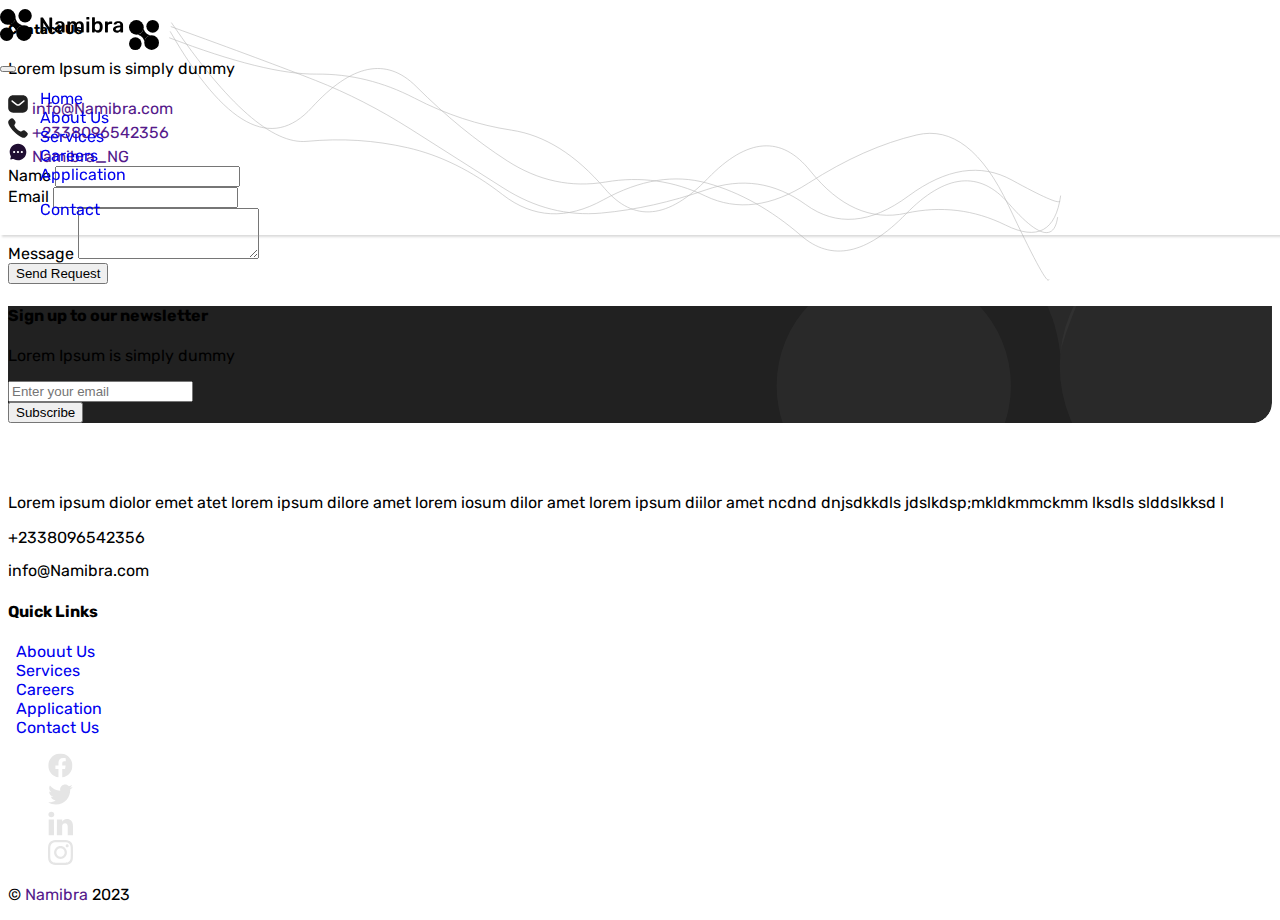
<file: contact.html>
<!DOCTYPE html>
<html lang="en">

<head>
    <meta charset="UTF-8">
    <meta name="viewport" content="width=device-width, initial-scale=1.0">

    <!-- Bootstrap  CS-->
    <link href="https://cdn.jsdelivr.net/npm/bootstrap@5.3.2/dist/css/bootstrap.min.css" rel="stylesheet"
        integrity="sha384-T3c6CoIi6uLrA9TneNEoa7RxnatzjcDSCmG1MXxSR1GAsXEV/Dwwykc2MPK8M2HN" crossorigin="anonymous">

    <!-- Bootstrap JS -->
    <script src="https://cdn.jsdelivr.net/npm/bootstrap@5.3.2/dist/js/bootstrap.bundle.min.js"
        integrity="sha384-C6RzsynM9kWDrMNeT87bh95OGNyZPhcTNXj1NW7RuBCsyN/o0jlpcV8Qyq46cDfL"
        crossorigin="anonymous"></script>

    <!-- Google Fonts -->
    <link rel="preconnect" href="https://fonts.googleapis.com">
    <link rel="preconnect" href="https://fonts.gstatic.com" crossorigin>
    <link
        href="https://fonts.googleapis.com/css2?family=Rubik:ital,wght@0,300;0,400;0,500;0,700;0,900;1,300&display=swap"
        rel="stylesheet">

    <!-- Vanilla CSS -->
    <link rel="stylesheet" href="style.css">

      <!-- Vanilla JS -->
      <script src="./main.js" defer></script>

      <!-- Favico -->
      <link rel="icon" type="image/svg+xml" href="./public/favicon/favicon.svg">
      <link rel="icon" type="image/png" href="./public/favicon/favicon.png">
      <link rel="apple-touch-icon" sizes="180x180" href="./public/favico/apple-touch-icon.png">
      <link rel="icon" type="image/png" sizes="32x32" href="./public/favico/favicon-32x32.png">
      <link rel="icon" type="image/png" sizes="16x16" href="./public/favico/favicon-16x16.png">
      <link rel="icon" type="image/png" sizes="512x512" href="./public/favico/android-chrome-512x512.png">
      <link rel="icon" type="image/png" sizes="192x192" href="./public/favico/android-chrome-192x192.png">
      <link rel="icon" type="image/png" href="./public/favico/favicon.png">
      <link rel="ico" type="image/ico" href="./public/favico/favicon.ico">
      <link rel="ico" type="image/svg" href="./public/favico/favicon.svg">
      <link rel="manifest" href="./assets/imgs/favico/site.webmanifest">
    <title>Namibra | Contact</title>
</head>

<body>

    <!-- Navbar -->
    <nav class="navbar navbar-expand-lg bg-body-tertiary shadow">
        <div class="container-fluid mx-lg-5 px-lg-4 mx-2 px-2">
            <div class="me-lg-5 pe-lg-5">
                <a href="./index.html">
                    <svg class="d-none d-lg-block" width="125" height="50" viewBox="0 0 177 45" fill="none" xmlns="http://www.w3.org/2000/svg">
                        <path d="M58.06 33C57.86 33 57.69 32.93 57.55 32.79C57.41 32.65 57.34 32.48 57.34 32.28V12.75C57.34 12.53 57.41 12.35 57.55 12.21C57.69 12.07 57.86 12 58.06 12H60.37C60.65 12 60.85 12.07 60.97 12.21C61.11 12.33 61.2 12.42 61.24 12.48L69.88 25.92V12.75C69.88 12.53 69.94 12.35 70.06 12.21C70.2 12.07 70.38 12 70.6 12H73.12C73.34 12 73.52 12.07 73.66 12.21C73.8 12.35 73.87 12.53 73.87 12.75V32.25C73.87 32.47 73.8 32.65 73.66 32.79C73.52 32.93 73.35 33 73.15 33H70.81C70.53 33 70.33 32.93 70.21 32.79C70.09 32.65 70 32.56 69.94 32.52L61.33 19.38V32.28C61.33 32.48 61.26 32.65 61.12 32.79C60.98 32.93 60.8 33 60.58 33H58.06ZM82.7209 33.3C81.6809 33.3 80.7409 33.1 79.9009 32.7C79.0609 32.28 78.3909 31.73 77.8909 31.05C77.4109 30.35 77.1709 29.57 77.1709 28.71C77.1709 27.31 77.7309 26.2 78.8509 25.38C79.9909 24.54 81.4909 23.98 83.3509 23.7L87.4609 23.1V22.47C87.4609 21.63 87.2509 20.98 86.8309 20.52C86.4109 20.06 85.6909 19.83 84.6709 19.83C83.9509 19.83 83.3609 19.98 82.9009 20.28C82.4609 20.56 82.1309 20.94 81.9109 21.42C81.7509 21.68 81.5209 21.81 81.2209 21.81H78.8509C78.6309 21.81 78.4609 21.75 78.3409 21.63C78.2409 21.51 78.1909 21.35 78.1909 21.15C78.2109 20.83 78.3409 20.44 78.5809 19.98C78.8209 19.52 79.2009 19.08 79.7209 18.66C80.2409 18.22 80.9109 17.85 81.7309 17.55C82.5509 17.25 83.5409 17.1 84.7009 17.1C85.9609 17.1 87.0209 17.26 87.8809 17.58C88.7609 17.88 89.4609 18.29 89.9809 18.81C90.5009 19.33 90.8809 19.94 91.1209 20.64C91.3609 21.34 91.4809 22.08 91.4809 22.86V32.28C91.4809 32.48 91.4109 32.65 91.2709 32.79C91.1309 32.93 90.9609 33 90.7609 33H88.3309C88.1109 33 87.9309 32.93 87.7909 32.79C87.6709 32.65 87.6109 32.48 87.6109 32.28V31.11C87.3509 31.49 87.0009 31.85 86.5609 32.19C86.1209 32.51 85.5809 32.78 84.9409 33C84.3209 33.2 83.5809 33.3 82.7209 33.3ZM83.7409 30.45C84.4409 30.45 85.0709 30.3 85.6309 30C86.2109 29.7 86.6609 29.24 86.9809 28.62C87.3209 27.98 87.4909 27.18 87.4909 26.22V25.59L84.4909 26.07C83.3109 26.25 82.4309 26.54 81.8509 26.94C81.2709 27.34 80.9809 27.83 80.9809 28.41C80.9809 28.85 81.1109 29.23 81.3709 29.55C81.6509 29.85 82.0009 30.08 82.4209 30.24C82.8409 30.38 83.2809 30.45 83.7409 30.45ZM96.0496 33C95.8496 33 95.6796 32.93 95.5396 32.79C95.3996 32.65 95.3296 32.48 95.3296 32.28V18.12C95.3296 17.92 95.3996 17.75 95.5396 17.61C95.6796 17.47 95.8496 17.4 96.0496 17.4H98.3896C98.5896 17.4 98.7596 17.47 98.8996 17.61C99.0396 17.75 99.1096 17.92 99.1096 18.12V19.14C99.5296 18.58 100.09 18.11 100.79 17.73C101.51 17.33 102.36 17.12 103.34 17.1C105.62 17.06 107.21 17.95 108.11 19.77C108.57 18.97 109.23 18.33 110.09 17.85C110.97 17.35 111.94 17.1 113 17.1C114.04 17.1 114.98 17.34 115.82 17.82C116.68 18.3 117.35 19.03 117.83 20.01C118.33 20.97 118.58 22.19 118.58 23.67V32.28C118.58 32.48 118.51 32.65 118.37 32.79C118.23 32.93 118.06 33 117.86 33H115.4C115.2 33 115.03 32.93 114.89 32.79C114.75 32.65 114.68 32.48 114.68 32.28V23.91C114.68 23.01 114.55 22.3 114.29 21.78C114.03 21.24 113.68 20.86 113.24 20.64C112.8 20.42 112.31 20.31 111.77 20.31C111.33 20.31 110.89 20.42 110.45 20.64C110.01 20.86 109.65 21.24 109.37 21.78C109.09 22.3 108.95 23.01 108.95 23.91V32.28C108.95 32.48 108.88 32.65 108.74 32.79C108.6 32.93 108.43 33 108.23 33H105.77C105.55 33 105.37 32.93 105.23 32.79C105.11 32.65 105.05 32.48 105.05 32.28V23.91C105.05 23.01 104.91 22.3 104.63 21.78C104.35 21.24 103.99 20.86 103.55 20.64C103.11 20.42 102.64 20.31 102.14 20.31C101.68 20.31 101.23 20.43 100.79 20.67C100.35 20.89 99.9896 21.26 99.7096 21.78C99.4296 22.3 99.2896 23.01 99.2896 23.91V32.28C99.2896 32.48 99.2196 32.65 99.0796 32.79C98.9396 32.93 98.7696 33 98.5696 33H96.0496ZM123.12 33C122.92 33 122.75 32.93 122.61 32.79C122.47 32.65 122.4 32.48 122.4 32.28V18.12C122.4 17.92 122.47 17.75 122.61 17.61C122.75 17.47 122.92 17.4 123.12 17.4H125.61C125.83 17.4 126 17.47 126.12 17.61C126.26 17.75 126.33 17.92 126.33 18.12V32.28C126.33 32.48 126.26 32.65 126.12 32.79C126 32.93 125.83 33 125.61 33H123.12ZM123 14.82C122.78 14.82 122.6 14.76 122.46 14.64C122.34 14.5 122.28 14.32 122.28 14.1V11.94C122.28 11.74 122.34 11.57 122.46 11.43C122.6 11.29 122.78 11.22 123 11.22H125.73C125.95 11.22 126.13 11.29 126.27 11.43C126.41 11.57 126.48 11.74 126.48 11.94V14.1C126.48 14.32 126.41 14.5 126.27 14.64C126.13 14.76 125.95 14.82 125.73 14.82H123ZM138.95 33.3C137.79 33.3 136.82 33.1 136.04 32.7C135.28 32.3 134.65 31.79 134.15 31.17V32.28C134.15 32.48 134.08 32.65 133.94 32.79C133.82 32.93 133.65 33 133.43 33H131.06C130.86 33 130.69 32.93 130.55 32.79C130.41 32.65 130.34 32.48 130.34 32.28V12.42C130.34 12.22 130.41 12.05 130.55 11.91C130.69 11.77 130.86 11.7 131.06 11.7H133.61C133.83 11.7 134 11.77 134.12 11.91C134.26 12.05 134.33 12.22 134.33 12.42V19.08C134.83 18.5 135.45 18.03 136.19 17.67C136.95 17.29 137.87 17.1 138.95 17.1C140.01 17.1 140.93 17.28 141.71 17.64C142.49 18 143.14 18.51 143.66 19.17C144.2 19.81 144.61 20.56 144.89 21.42C145.17 22.28 145.32 23.21 145.34 24.21C145.36 24.57 145.37 24.9 145.37 25.2C145.37 25.48 145.36 25.8 145.34 26.16C145.3 27.2 145.14 28.16 144.86 29.04C144.58 29.9 144.18 30.65 143.66 31.29C143.14 31.93 142.49 32.43 141.71 32.79C140.93 33.13 140.01 33.3 138.95 33.3ZM137.84 30.09C138.7 30.09 139.37 29.91 139.85 29.55C140.33 29.17 140.67 28.68 140.87 28.08C141.09 27.48 141.22 26.82 141.26 26.1C141.3 25.5 141.3 24.9 141.26 24.3C141.22 23.58 141.09 22.92 140.87 22.32C140.67 21.72 140.33 21.24 139.85 20.88C139.37 20.5 138.7 20.31 137.84 20.31C137.04 20.31 136.39 20.49 135.89 20.85C135.39 21.21 135.01 21.67 134.75 22.23C134.49 22.77 134.35 23.34 134.33 23.94C134.31 24.3 134.3 24.69 134.3 25.11C134.3 25.51 134.31 25.89 134.33 26.25C134.37 26.87 134.5 27.48 134.72 28.08C134.96 28.66 135.33 29.14 135.83 29.52C136.35 29.9 137.02 30.09 137.84 30.09ZM149.429 33C149.229 33 149.059 32.93 148.919 32.79C148.779 32.65 148.709 32.48 148.709 32.28V18.15C148.709 17.93 148.779 17.75 148.919 17.61C149.059 17.47 149.229 17.4 149.429 17.4H151.859C152.059 17.4 152.229 17.47 152.369 17.61C152.529 17.75 152.609 17.93 152.609 18.15V19.38C153.069 18.74 153.659 18.25 154.379 17.91C155.119 17.57 155.969 17.4 156.929 17.4H158.159C158.379 17.4 158.549 17.47 158.669 17.61C158.809 17.75 158.879 17.92 158.879 18.12V20.28C158.879 20.48 158.809 20.65 158.669 20.79C158.549 20.93 158.379 21 158.159 21H155.819C154.859 21 154.109 21.27 153.569 21.81C153.049 22.35 152.789 23.09 152.789 24.03V32.28C152.789 32.48 152.719 32.65 152.579 32.79C152.439 32.93 152.259 33 152.039 33H149.429ZM165.514 33.3C164.474 33.3 163.534 33.1 162.694 32.7C161.854 32.28 161.184 31.73 160.684 31.05C160.204 30.35 159.964 29.57 159.964 28.71C159.964 27.31 160.524 26.2 161.644 25.38C162.784 24.54 164.284 23.98 166.144 23.7L170.254 23.1V22.47C170.254 21.63 170.044 20.98 169.624 20.52C169.204 20.06 168.484 19.83 167.464 19.83C166.744 19.83 166.154 19.98 165.694 20.28C165.254 20.56 164.924 20.94 164.704 21.42C164.544 21.68 164.314 21.81 164.014 21.81H161.644C161.424 21.81 161.254 21.75 161.134 21.63C161.034 21.51 160.984 21.35 160.984 21.15C161.004 20.83 161.134 20.44 161.374 19.98C161.614 19.52 161.994 19.08 162.514 18.66C163.034 18.22 163.704 17.85 164.524 17.55C165.344 17.25 166.334 17.1 167.494 17.1C168.754 17.1 169.814 17.26 170.674 17.58C171.554 17.88 172.254 18.29 172.774 18.81C173.294 19.33 173.674 19.94 173.914 20.64C174.154 21.34 174.274 22.08 174.274 22.86V32.28C174.274 32.48 174.204 32.65 174.064 32.79C173.924 32.93 173.754 33 173.554 33H171.124C170.904 33 170.724 32.93 170.584 32.79C170.464 32.65 170.404 32.48 170.404 32.28V31.11C170.144 31.49 169.794 31.85 169.354 32.19C168.914 32.51 168.374 32.78 167.734 33C167.114 33.2 166.374 33.3 165.514 33.3ZM166.534 30.45C167.234 30.45 167.864 30.3 168.424 30C169.004 29.7 169.454 29.24 169.774 28.62C170.114 27.98 170.284 27.18 170.284 26.22V25.59L167.284 26.07C166.104 26.25 165.224 26.54 164.644 26.94C164.064 27.34 163.774 27.83 163.774 28.41C163.774 28.85 163.904 29.23 164.164 29.55C164.444 29.85 164.794 30.08 165.214 30.24C165.634 30.38 166.074 30.45 166.534 30.45Z" fill="black"/>
                        <ellipse cx="11.0526" cy="11.0526" rx="11.0526" ry="11.0526" fill="black"/>
                        <ellipse cx="33.9474" cy="33.9472" rx="11.0526" ry="11.0526" fill="black"/>
                        <path d="M12.3162 22.1058L11.9609 22.0664L12.5925 21.9085L13.382 21.7506L15.6715 20.8822L17.132 20.1322L18.9083 18.6716L20.2504 17.0532L21.0794 15.1979L21.3951 14.4085L21.632 14.0927L21.5925 13.3427L21.9083 12.1585L22.0267 11.9216L22.0662 12.0401L22.1057 12.3164L22.1846 12.9479L22.303 13.5401L22.4215 14.0137L22.5004 14.2901L22.5399 14.4479V14.5269L22.6188 14.7243L22.7372 15.119L23.0925 15.9479L23.5662 16.8953L23.882 17.4479L24.3162 18.0795L25.2241 19.1453L25.7767 19.6979L26.5267 20.369L27.2372 20.8822L28.1057 21.4348L29.132 21.9479L29.8425 22.2243L30.5136 22.4611L30.7109 22.54L30.9872 22.619L31.6978 22.7374L32.3688 22.8558L32.882 22.8953L33.1978 22.9743L31.8951 23.1716L30.1978 23.6848L29.0925 24.119L27.5925 25.0664L26.5267 26.0137L25.9346 26.6058L25.382 27.2374L24.9083 27.8295L24.4741 28.54L24.2767 28.9742L24.0399 29.5269L23.6451 30.5927L23.3688 31.3427L23.053 32.369L22.9346 32.9611L22.8162 32.0927L22.7372 31.7374L22.6583 31.3427L22.5793 31.0269L22.5004 30.7111L22.4609 30.5532L22.382 30.3558L22.3425 30.1585L22.1451 29.6848L21.9872 29.2506L21.7899 28.8558L21.632 28.5006L21.3557 28.0269L21.1583 27.6716L20.9215 27.3164L20.8425 27.1979L20.7241 27.04L20.6057 26.8427L20.4478 26.6453L20.1715 26.3295L19.6583 25.7374L19.303 25.3821L18.9478 25.0664L18.3951 24.5927L17.9609 24.2769L17.3294 23.8427L16.5399 23.4085L15.9083 23.0927L14.9609 22.6979L14.8425 22.6585L14.4083 22.54L14.0136 22.4216L13.7373 22.3427L13.2636 22.2637L12.9083 22.1848L12.5136 22.1453L12.3162 22.1058Z" fill="black"/>
                        <circle cx="35.5262" cy="9.47368" r="9.47368" fill="black"/>
                        <circle cx="9.47368" cy="35.5267" r="9.47368" fill="black"/>
                        </svg>
                        
                        <svg class="d-block d-lg-none" width="30" height="30" viewBox="0 0 120 120" fill="none" xmlns="http://www.w3.org/2000/svg">
                            <ellipse cx="29.4736" cy="29.4736" rx="29.4736" ry="29.4736" fill="black"/>
                            <ellipse cx="90.5264" cy="90.5257" rx="29.4736" ry="29.4736" fill="black"/>
                            <path d="M32.8429 58.9489L31.8955 58.8436L33.5797 58.4226L35.685 58.0015L41.7902 55.6857L45.685 53.6857L50.4218 49.791L54.0007 45.4752L56.2113 40.5278L57.0534 38.4226L57.6849 37.5805L57.5797 35.5805L58.4218 32.4226L58.7376 31.791L58.8428 32.1068L58.9481 32.8436L59.1586 34.5279L59.4744 36.1068L59.7902 37.37L60.0007 38.1068L60.106 38.5278V38.7384L60.3165 39.2647L60.6323 40.3173L61.5797 42.5278L62.8428 45.0542L63.6849 46.5278L64.8428 48.212L67.2639 51.0542L68.7376 52.5278L70.7376 54.3173L72.6323 55.6857L74.9481 57.1594L77.6849 58.5278L79.5797 59.2647L81.3691 59.8962L81.8954 60.1068L82.6323 60.3173L84.527 60.6331L86.3165 60.9489L87.6849 61.0541L88.527 61.2647L85.0533 61.791L80.527 63.1594L77.5797 64.3173L73.5797 66.8436L70.7376 69.3699L69.1586 70.9489L67.6849 72.6331L66.4218 74.212L65.2639 76.1068L64.7376 77.2646L64.106 78.7383L63.0534 81.5804L62.3165 83.5804L61.4744 86.3173L61.1586 87.8962L60.8428 85.5804L60.6323 84.6331L60.4218 83.5804L60.2113 82.7383L60.0007 81.8962L59.8955 81.4752L59.6849 80.9489L59.5797 80.4225L59.0534 79.1594L58.6323 78.0015L58.106 76.9489L57.6849 76.0015L56.9481 74.7383L56.4218 73.791L55.7902 72.8436L55.5797 72.5278L55.2639 72.1068L54.9481 71.5804L54.5271 71.0541L53.7902 70.212L52.4218 68.6331L51.4744 67.6857L50.5271 66.8436L49.0534 65.5805L47.8955 64.7383L46.2113 63.5805L44.106 62.4226L42.4218 61.5805L39.8955 60.5278L39.5797 60.4226L38.4218 60.1068L37.3692 59.791L36.6323 59.5805L35.3692 59.3699L34.4218 59.1594L33.3692 59.0541L32.8429 58.9489Z" fill="black"/>
                            <circle cx="94.7368" cy="25.2631" r="25.2631" fill="black"/>
                            <circle cx="25.2631" cy="94.7368" r="25.2631" fill="black"/>
                            </svg>                </a>
            </div>
            <button class="navbar-toggler border-0" type="button" data-bs-toggle="collapse"
                data-bs-target="#navbarSupportedContent" aria-controls="navbarSupportedContent" aria-expanded="false"
                aria-label="Toggle navigation">
                <span class="navbar-toggler-icon"></span>
            </button>
            <div class="collapse navbar-collapse ms-lg-5 ps-lg-5 mt-lg-0 mt-4" id="navbarSupportedContent">
                <ul class="navbar-nav me-auto mb-2 ms-2 mb-lg-0">
                    <li class="nav-item ">
                        <a class="nav-link"  href="./index.html">Home</a>
                    </li>
                    <li class="nav-item">
                        <a class="nav-link" href="./about.html">About Us</a>
                    </li>
                    <li class="nav-item">
                        <a class="nav-link" href="./services.html">Services</a>
                    </li>
                    <li class="nav-item">
                        <a class="nav-link" href="./careers.html">Careers</a>
                    </li>
                    <li class="nav-item">
                        <a class="nav-link" href="./applications.html">Application</a>
                    </li>
                </ul>
                <ul class="navbar-nav">
                    <li class="nav-item">
                        <a href="./contact.html" class="btn btn-dark px-4 text-light rounded-4">Contact</a>
                    </li>
                </ul>
            </div>
        </div>
    </nav>

    <main class="w-100">
        <!-- Contact -->
        <div class="contact-div">
            <div class="container my-0 my-lg-5 py-5 w-100">
                <div class="header d-lg-flex flex-row gap-5 justify-content-around mt-5">
                    <!-- <p class="text-muted"></p> -->
                    <div class="p-4 w-100">
                        <h5 class="fs-4 text-start">Contact Us</h5>
                        <p class="text-start ">Lorem Ipsum is simply dummy</p>
                        <div class="d-flex mt-5">
                            <svg width="20" height="20" viewBox="0 0 34 30" fill="none" xmlns="http://www.w3.org/2000/svg">
                                <path fill-rule="evenodd" clip-rule="evenodd" d="M25.2323 0C27.4673 0 29.6173 0.883333 31.199 2.46833C32.7823 4.05 33.6673 6.18333 33.6673 8.41667V21.5833C33.6673 26.2333 29.884 30 25.2323 30H8.76732C4.11565 30 0.333984 26.2333 0.333984 21.5833V8.41667C0.333984 3.76667 4.09898 0 8.76732 0H25.2323ZM27.884 10.9L28.0173 10.7667C28.4157 10.2833 28.4157 9.58333 27.999 9.1C27.7673 8.85167 27.449 8.7 27.1173 8.66667C26.7673 8.64833 26.434 8.76667 26.1823 9L18.6673 15C17.7007 15.8017 16.3157 15.8017 15.334 15L7.83398 9C7.31565 8.61667 6.59898 8.66667 6.16732 9.11667C5.71732 9.56667 5.66732 10.2833 6.04898 10.7833L6.26732 11L13.8507 16.9167C14.784 17.65 15.9157 18.05 17.1007 18.05C18.2823 18.05 19.434 17.65 20.3657 16.9167L27.884 10.9Z" fill="#212121"/>
                                </svg>                                
                            <a href="" class="text-dark ms-4">info@Namibra.com</a>
                        </div>
                        <div class="d-flex my-5">
                            <svg width="20" height="20" viewBox="0 0 34 34" fill="none" xmlns="http://www.w3.org/2000/svg">
                                <path d="M27.2767 20.9662C26.1572 20.7254 25.2716 21.2452 24.4874 21.6991C23.6843 22.1669 22.1573 23.4057 21.282 23.0886C16.8005 21.2434 12.5856 17.321 10.761 12.8215C10.4394 11.9275 11.6724 10.3908 12.1367 9.57819C12.5873 8.79161 13.0963 7.89761 12.8642 6.76972C12.6544 5.75618 9.94073 2.30321 8.98115 1.35897C8.34831 0.735249 7.7 0.392205 7.03448 0.336763C4.53236 0.229345 1.73789 3.56797 1.24779 4.36667C0.0199395 6.06977 0.0268182 8.33595 1.26842 11.0838C4.26065 18.4644 15.5778 29.603 22.9862 32.7077C24.3533 33.347 25.6035 33.6676 26.7264 33.6676C27.8253 33.6676 28.8038 33.3609 29.6447 32.7528C30.2793 32.3872 33.7547 29.454 33.6636 26.8846C33.6086 26.2297 33.2664 25.5748 32.6507 24.9407C31.7135 23.9722 28.2827 21.1776 27.2767 20.9662Z" fill="#212121"/>
                                </svg>
                                                           
                            <a href="" class="text-dark ms-4">+2338096542356</a>
                        </div>
                        <div class="d-flex">
                            <svg width="20" height="20" viewBox="0 0 40 40" fill="none" xmlns="http://www.w3.org/2000/svg">
                                <path fill-rule="evenodd" clip-rule="evenodd" d="M3.33203 20.025C3.33203 11.2451 10.3487 3.33325 20.032 3.33325C29.4987 3.33325 36.6654 11.0949 36.6654 19.9749C36.6654 30.2737 28.2654 36.6666 19.9987 36.6666C17.2654 36.6666 14.232 35.9322 11.7987 34.4967C10.9487 33.9792 10.232 33.5953 9.31536 33.8958L5.9487 34.8973C5.0987 35.1643 4.33203 34.4967 4.58203 33.5953L5.6987 29.8564C5.88203 29.3389 5.8487 28.7881 5.58203 28.3541C4.1487 25.7168 3.33203 22.8292 3.33203 20.025ZM17.8307 20.025C17.8307 21.2102 18.7807 22.1616 19.9641 22.1783C21.1474 22.1783 22.0974 21.2102 22.0974 20.0417C22.0974 18.8566 21.1474 17.9052 19.9641 17.9052C18.7974 17.8885 17.8307 18.8566 17.8307 20.025ZM25.513 20.0417C25.513 21.2101 26.463 22.1783 27.6464 22.1783C28.8297 22.1783 29.7797 21.2101 29.7797 20.0417C29.7797 18.8566 28.8297 17.9052 27.6464 17.9052C26.463 17.9052 25.513 18.8566 25.513 20.0417ZM12.282 22.1782C11.1154 22.1782 10.1487 21.2101 10.1487 20.0416C10.1487 18.8565 11.0987 17.9051 12.282 17.9051C13.4654 17.9051 14.4154 18.8565 14.4154 20.0416C14.4154 21.2101 13.4654 22.1615 12.282 22.1782Z" fill="#200E32"/>
                                </svg>                                                               
                            <a href="" class="text-dark ms-4">Namibra_NG</a>
                        </div>
                    </div>


                    <!-- Contact form -->
                    <form class="w-100 p-4">
                        <div class="form-row">
                          <div class="form-group w-100">
                            <label for="inputName">Name</label>
                            <input type="email" class="form-control" id="inputName" placeholder="">
                          </div>
                          <div class="form-group mt-4">
                            <label for="inputEmail">Email</label>
                            <input type="email" class="form-control" id="inputEmail" placeholder="">
                          </div>
                          <div class="form-group mt-4">
                            <label for="message">Message</label>
                            <textarea class="form-control w-100" id="message" rows="3"></textarea>
                          </div>

                        </div>
                        <button type="submit" class="btn btn-dark mt-4 w-100">Send Request</button>
                      </form>
                </div>
            </div>
        </div>
            <div class="container my-5 py-5 d-flex flex-column justify-contents-center align-items-center about">

                <div class="bg-dark newsletter-bg text-light py-5 rounded-3">
                    <div class="news-letter text-center p-3">
                        <h4>Sign up to our newsletter</h4>
                        <p>Lorem Ipsum is simply dummy</p>
                    </div>
                    <form action="" class="form d-flex flex-column justify-contents-center align-items-center p-3">
                        <div class="bg-secondary w-75 rounded-2 p-1">

                            <div class="input-group">
                                <input type="text"
                                    class="form-control text-light me-2 bg-secondary rounded-0 outline-none border-0"
                                    placeholder="Enter your email" aria-label="Enter your email"
                                    aria-describedby="basic-addon2">
                                <div class="input-group-append">
                                    <button class="btn btn-dark rounded-1 subscribe-btn me-1"
                                        type="button">Subscribe</button>
                                </div>
                            </div>
                        </div>
                    </form>
                </div>
            </div>

        </div>

        <!-- Footer -->
        <footer class="bg-dark w-100 h-100 pt-5 pb-4 px-2 text-light">
            <div class="container pt-5">
                <div class="d-lg-flex justify-content-around align-items-start">
                    <div class="about col-lg-5">
                        <a href="" class="fs-5 fw-bold text-light">
                            <svg width="125" height="50" viewBox="0 0 177 45" fill="none" xmlns="http://www.w3.org/2000/svg">
                                <path d="M58.06 33C57.86 33 57.69 32.93 57.55 32.79C57.41 32.65 57.34 32.48 57.34 32.28V12.75C57.34 12.53 57.41 12.35 57.55 12.21C57.69 12.07 57.86 12 58.06 12H60.37C60.65 12 60.85 12.07 60.97 12.21C61.11 12.33 61.2 12.42 61.24 12.48L69.88 25.92V12.75C69.88 12.53 69.94 12.35 70.06 12.21C70.2 12.07 70.38 12 70.6 12H73.12C73.34 12 73.52 12.07 73.66 12.21C73.8 12.35 73.87 12.53 73.87 12.75V32.25C73.87 32.47 73.8 32.65 73.66 32.79C73.52 32.93 73.35 33 73.15 33H70.81C70.53 33 70.33 32.93 70.21 32.79C70.09 32.65 70 32.56 69.94 32.52L61.33 19.38V32.28C61.33 32.48 61.26 32.65 61.12 32.79C60.98 32.93 60.8 33 60.58 33H58.06ZM82.7209 33.3C81.6809 33.3 80.7409 33.1 79.9009 32.7C79.0609 32.28 78.3909 31.73 77.8909 31.05C77.4109 30.35 77.1709 29.57 77.1709 28.71C77.1709 27.31 77.7309 26.2 78.8509 25.38C79.9909 24.54 81.4909 23.98 83.3509 23.7L87.4609 23.1V22.47C87.4609 21.63 87.2509 20.98 86.8309 20.52C86.4109 20.06 85.6909 19.83 84.6709 19.83C83.9509 19.83 83.3609 19.98 82.9009 20.28C82.4609 20.56 82.1309 20.94 81.9109 21.42C81.7509 21.68 81.5209 21.81 81.2209 21.81H78.8509C78.6309 21.81 78.4609 21.75 78.3409 21.63C78.2409 21.51 78.1909 21.35 78.1909 21.15C78.2109 20.83 78.3409 20.44 78.5809 19.98C78.8209 19.52 79.2009 19.08 79.7209 18.66C80.2409 18.22 80.9109 17.85 81.7309 17.55C82.5509 17.25 83.5409 17.1 84.7009 17.1C85.9609 17.1 87.0209 17.26 87.8809 17.58C88.7609 17.88 89.4609 18.29 89.9809 18.81C90.5009 19.33 90.8809 19.94 91.1209 20.64C91.3609 21.34 91.4809 22.08 91.4809 22.86V32.28C91.4809 32.48 91.4109 32.65 91.2709 32.79C91.1309 32.93 90.9609 33 90.7609 33H88.3309C88.1109 33 87.9309 32.93 87.7909 32.79C87.6709 32.65 87.6109 32.48 87.6109 32.28V31.11C87.3509 31.49 87.0009 31.85 86.5609 32.19C86.1209 32.51 85.5809 32.78 84.9409 33C84.3209 33.2 83.5809 33.3 82.7209 33.3ZM83.7409 30.45C84.4409 30.45 85.0709 30.3 85.6309 30C86.2109 29.7 86.6609 29.24 86.9809 28.62C87.3209 27.98 87.4909 27.18 87.4909 26.22V25.59L84.4909 26.07C83.3109 26.25 82.4309 26.54 81.8509 26.94C81.2709 27.34 80.9809 27.83 80.9809 28.41C80.9809 28.85 81.1109 29.23 81.3709 29.55C81.6509 29.85 82.0009 30.08 82.4209 30.24C82.8409 30.38 83.2809 30.45 83.7409 30.45ZM96.0496 33C95.8496 33 95.6796 32.93 95.5396 32.79C95.3996 32.65 95.3296 32.48 95.3296 32.28V18.12C95.3296 17.92 95.3996 17.75 95.5396 17.61C95.6796 17.47 95.8496 17.4 96.0496 17.4H98.3896C98.5896 17.4 98.7596 17.47 98.8996 17.61C99.0396 17.75 99.1096 17.92 99.1096 18.12V19.14C99.5296 18.58 100.09 18.11 100.79 17.73C101.51 17.33 102.36 17.12 103.34 17.1C105.62 17.06 107.21 17.95 108.11 19.77C108.57 18.97 109.23 18.33 110.09 17.85C110.97 17.35 111.94 17.1 113 17.1C114.04 17.1 114.98 17.34 115.82 17.82C116.68 18.3 117.35 19.03 117.83 20.01C118.33 20.97 118.58 22.19 118.58 23.67V32.28C118.58 32.48 118.51 32.65 118.37 32.79C118.23 32.93 118.06 33 117.86 33H115.4C115.2 33 115.03 32.93 114.89 32.79C114.75 32.65 114.68 32.48 114.68 32.28V23.91C114.68 23.01 114.55 22.3 114.29 21.78C114.03 21.24 113.68 20.86 113.24 20.64C112.8 20.42 112.31 20.31 111.77 20.31C111.33 20.31 110.89 20.42 110.45 20.64C110.01 20.86 109.65 21.24 109.37 21.78C109.09 22.3 108.95 23.01 108.95 23.91V32.28C108.95 32.48 108.88 32.65 108.74 32.79C108.6 32.93 108.43 33 108.23 33H105.77C105.55 33 105.37 32.93 105.23 32.79C105.11 32.65 105.05 32.48 105.05 32.28V23.91C105.05 23.01 104.91 22.3 104.63 21.78C104.35 21.24 103.99 20.86 103.55 20.64C103.11 20.42 102.64 20.31 102.14 20.31C101.68 20.31 101.23 20.43 100.79 20.67C100.35 20.89 99.9896 21.26 99.7096 21.78C99.4296 22.3 99.2896 23.01 99.2896 23.91V32.28C99.2896 32.48 99.2196 32.65 99.0796 32.79C98.9396 32.93 98.7696 33 98.5696 33H96.0496ZM123.12 33C122.92 33 122.75 32.93 122.61 32.79C122.47 32.65 122.4 32.48 122.4 32.28V18.12C122.4 17.92 122.47 17.75 122.61 17.61C122.75 17.47 122.92 17.4 123.12 17.4H125.61C125.83 17.4 126 17.47 126.12 17.61C126.26 17.75 126.33 17.92 126.33 18.12V32.28C126.33 32.48 126.26 32.65 126.12 32.79C126 32.93 125.83 33 125.61 33H123.12ZM123 14.82C122.78 14.82 122.6 14.76 122.46 14.64C122.34 14.5 122.28 14.32 122.28 14.1V11.94C122.28 11.74 122.34 11.57 122.46 11.43C122.6 11.29 122.78 11.22 123 11.22H125.73C125.95 11.22 126.13 11.29 126.27 11.43C126.41 11.57 126.48 11.74 126.48 11.94V14.1C126.48 14.32 126.41 14.5 126.27 14.64C126.13 14.76 125.95 14.82 125.73 14.82H123ZM138.95 33.3C137.79 33.3 136.82 33.1 136.04 32.7C135.28 32.3 134.65 31.79 134.15 31.17V32.28C134.15 32.48 134.08 32.65 133.94 32.79C133.82 32.93 133.65 33 133.43 33H131.06C130.86 33 130.69 32.93 130.55 32.79C130.41 32.65 130.34 32.48 130.34 32.28V12.42C130.34 12.22 130.41 12.05 130.55 11.91C130.69 11.77 130.86 11.7 131.06 11.7H133.61C133.83 11.7 134 11.77 134.12 11.91C134.26 12.05 134.33 12.22 134.33 12.42V19.08C134.83 18.5 135.45 18.03 136.19 17.67C136.95 17.29 137.87 17.1 138.95 17.1C140.01 17.1 140.93 17.28 141.71 17.64C142.49 18 143.14 18.51 143.66 19.17C144.2 19.81 144.61 20.56 144.89 21.42C145.17 22.28 145.32 23.21 145.34 24.21C145.36 24.57 145.37 24.9 145.37 25.2C145.37 25.48 145.36 25.8 145.34 26.16C145.3 27.2 145.14 28.16 144.86 29.04C144.58 29.9 144.18 30.65 143.66 31.29C143.14 31.93 142.49 32.43 141.71 32.79C140.93 33.13 140.01 33.3 138.95 33.3ZM137.84 30.09C138.7 30.09 139.37 29.91 139.85 29.55C140.33 29.17 140.67 28.68 140.87 28.08C141.09 27.48 141.22 26.82 141.26 26.1C141.3 25.5 141.3 24.9 141.26 24.3C141.22 23.58 141.09 22.92 140.87 22.32C140.67 21.72 140.33 21.24 139.85 20.88C139.37 20.5 138.7 20.31 137.84 20.31C137.04 20.31 136.39 20.49 135.89 20.85C135.39 21.21 135.01 21.67 134.75 22.23C134.49 22.77 134.35 23.34 134.33 23.94C134.31 24.3 134.3 24.69 134.3 25.11C134.3 25.51 134.31 25.89 134.33 26.25C134.37 26.87 134.5 27.48 134.72 28.08C134.96 28.66 135.33 29.14 135.83 29.52C136.35 29.9 137.02 30.09 137.84 30.09ZM149.429 33C149.229 33 149.059 32.93 148.919 32.79C148.779 32.65 148.709 32.48 148.709 32.28V18.15C148.709 17.93 148.779 17.75 148.919 17.61C149.059 17.47 149.229 17.4 149.429 17.4H151.859C152.059 17.4 152.229 17.47 152.369 17.61C152.529 17.75 152.609 17.93 152.609 18.15V19.38C153.069 18.74 153.659 18.25 154.379 17.91C155.119 17.57 155.969 17.4 156.929 17.4H158.159C158.379 17.4 158.549 17.47 158.669 17.61C158.809 17.75 158.879 17.92 158.879 18.12V20.28C158.879 20.48 158.809 20.65 158.669 20.79C158.549 20.93 158.379 21 158.159 21H155.819C154.859 21 154.109 21.27 153.569 21.81C153.049 22.35 152.789 23.09 152.789 24.03V32.28C152.789 32.48 152.719 32.65 152.579 32.79C152.439 32.93 152.259 33 152.039 33H149.429ZM165.514 33.3C164.474 33.3 163.534 33.1 162.694 32.7C161.854 32.28 161.184 31.73 160.684 31.05C160.204 30.35 159.964 29.57 159.964 28.71C159.964 27.31 160.524 26.2 161.644 25.38C162.784 24.54 164.284 23.98 166.144 23.7L170.254 23.1V22.47C170.254 21.63 170.044 20.98 169.624 20.52C169.204 20.06 168.484 19.83 167.464 19.83C166.744 19.83 166.154 19.98 165.694 20.28C165.254 20.56 164.924 20.94 164.704 21.42C164.544 21.68 164.314 21.81 164.014 21.81H161.644C161.424 21.81 161.254 21.75 161.134 21.63C161.034 21.51 160.984 21.35 160.984 21.15C161.004 20.83 161.134 20.44 161.374 19.98C161.614 19.52 161.994 19.08 162.514 18.66C163.034 18.22 163.704 17.85 164.524 17.55C165.344 17.25 166.334 17.1 167.494 17.1C168.754 17.1 169.814 17.26 170.674 17.58C171.554 17.88 172.254 18.29 172.774 18.81C173.294 19.33 173.674 19.94 173.914 20.64C174.154 21.34 174.274 22.08 174.274 22.86V32.28C174.274 32.48 174.204 32.65 174.064 32.79C173.924 32.93 173.754 33 173.554 33H171.124C170.904 33 170.724 32.93 170.584 32.79C170.464 32.65 170.404 32.48 170.404 32.28V31.11C170.144 31.49 169.794 31.85 169.354 32.19C168.914 32.51 168.374 32.78 167.734 33C167.114 33.2 166.374 33.3 165.514 33.3ZM166.534 30.45C167.234 30.45 167.864 30.3 168.424 30C169.004 29.7 169.454 29.24 169.774 28.62C170.114 27.98 170.284 27.18 170.284 26.22V25.59L167.284 26.07C166.104 26.25 165.224 26.54 164.644 26.94C164.064 27.34 163.774 27.83 163.774 28.41C163.774 28.85 163.904 29.23 164.164 29.55C164.444 29.85 164.794 30.08 165.214 30.24C165.634 30.38 166.074 30.45 166.534 30.45Z" fill="white"/>
                                <ellipse cx="11.0526" cy="11.0526" rx="11.0526" ry="11.0526" fill="white"/>
                                <ellipse cx="33.9474" cy="33.9472" rx="11.0526" ry="11.0526" fill="white"/>
                                <path d="M12.3161 22.1058L11.9608 22.0664L12.5924 21.9085L13.3819 21.7506L15.6713 20.8822L17.1319 20.1322L18.9082 18.6716L20.2503 17.0532L21.0792 15.1979L21.395 14.4085L21.6319 14.0927L21.5924 13.3427L21.9082 12.1585L22.0266 11.9216L22.0661 12.0401L22.1055 12.3164L22.1845 12.9479L22.3029 13.5401L22.4213 14.0137L22.5003 14.2901L22.5398 14.4479V14.5269L22.6187 14.7243L22.7371 15.119L23.0924 15.9479L23.5661 16.8953L23.8819 17.4479L24.3161 18.0795L25.224 19.1453L25.7766 19.6979L26.5266 20.369L27.2371 20.8822L28.1055 21.4348L29.1319 21.9479L29.8424 22.2243L30.5134 22.4611L30.7108 22.54L30.9871 22.619L31.6976 22.7374L32.3687 22.8558L32.8818 22.8953L33.1976 22.9743L31.895 23.1716L30.1976 23.6848L29.0924 24.119L27.5924 25.0664L26.5266 26.0137L25.9345 26.6058L25.3819 27.2374L24.9082 27.8295L24.474 28.54L24.2766 28.9742L24.0398 29.5269L23.645 30.5927L23.3687 31.3427L23.0529 32.369L22.9345 32.9611L22.8161 32.0927L22.7371 31.7374L22.6582 31.3427L22.5792 31.0269L22.5003 30.7111L22.4608 30.5532L22.3819 30.3558L22.3424 30.1585L22.145 29.6848L21.9871 29.2506L21.7898 28.8558L21.6319 28.5006L21.3555 28.0269L21.1582 27.6716L20.9213 27.3164L20.8424 27.1979L20.724 27.04L20.6055 26.8427L20.4476 26.6453L20.1713 26.3295L19.6582 25.7374L19.3029 25.3821L18.9477 25.0664L18.395 24.5927L17.9608 24.2769L17.3292 23.8427L16.5398 23.4085L15.9082 23.0927L14.9608 22.6979L14.8424 22.6585L14.4082 22.54L14.0134 22.4216L13.7371 22.3427L13.2634 22.2637L12.9082 22.1848L12.5134 22.1453L12.3161 22.1058Z" fill="white"/>
                                <circle cx="35.5263" cy="9.47368" r="9.47368" fill="white"/>
                                <circle cx="9.47368" cy="35.5268" r="9.47368" fill="white"/>
                                </svg>
                        </a>
                        <p class="">Lorem ipsum diolor emet atet lorem ipsum dilore amet lorem iosum dilor
                            amet
                            lorem ipsum
                            diilor amet ncdnd dnjsdkkdls jdslkdsp;mkldkmmckmm lksdls slddslkksd l</p>
                        <div>
                            <p class="tel">+2338096542356</p>
                            <p class="">info@Namibra.com</p>
                        </div>
                    </div>
        
                    <div class="quick-links mt-lg-0 mt-5 col-lg-2">
                        <h4 class="fs-5 fw-bold">Quick Links</h4>
                        <ul class="links-q">
                            <li class="my-1"><a href="./about.html" class="text-light">Abouut Us</a></li>
                            <li class="my-1"><a href="./services.html" class="text-light">Services</a></li>
                            <li class="my-1"><a href="./careers.html" class="text-light">Careers</a></li>
                            <li class="my-1"><a href="./applications.html" class="text-light">Application</a>
                            </li>
                            <li class="my-1"><a href="./contact.html" class="text-light">Contact Us</a></li>
                        </ul>
                    </div>
        
                    <div class="socials mt-lg-0 mt-5 col-lg-2">
                        <ul class="d-flex p-lg-2 p-0">
                            <li class="mx-lg-2"><a href="" class="text-light">
                                    <svg width="25" height="25" viewBox="0 0 33 32" fill="none"
                                        xmlns="http://www.w3.org/2000/svg">
                                        <g clip-path="url(#clip0_2618_1680)">
                                            <path
                                                d="M32.3115 16C32.3115 7.1635 25.148 0 16.3115 0C7.47502 0 0.311523 7.16337 0.311523 16C0.311523 23.986 6.16252 30.6054 13.8115 31.8056V20.625H9.74902V16H13.8115V12.475C13.8115 8.465 16.2003 6.25 19.8549 6.25C21.6055 6.25 23.4365 6.5625 23.4365 6.5625V10.5H21.419C19.4313 10.5 18.8115 11.7334 18.8115 12.9987V16H23.249L22.5396 20.625H18.8115V31.8056C26.4605 30.6054 32.3115 23.9861 32.3115 16Z"
                                                fill="#E5E5E5" />
                                        </g>
                                        <defs>
                                            <clipPath id="clip0_2618_1680">
                                                <rect width="32" height="32" fill="white" transform="translate(0.311523)" />
                                            </clipPath>
                                        </defs>
                                    </svg>
        
                                </a></li>
                            <li class="mx-2"><a href="" class="text-light">
                                    <svg width="25" height="25" viewBox="0 0 40 32" fill="none"
                                        xmlns="http://www.w3.org/2000/svg">
                                        <path
                                            d="M39.5096 3.89677C38.0419 4.54699 36.4851 4.9738 34.8909 5.16299C36.5514 4.16778 37.8264 2.59181 38.4267 0.714072C36.8482 1.65078 35.1212 2.31075 33.3203 2.66546C31.8534 1.10267 29.7636 0.125977 27.4505 0.125977C23.0094 0.125977 19.4087 3.72651 19.4087 8.16732C19.4087 8.79767 19.4799 9.41133 19.617 10C12.9337 9.66458 7.00837 6.4632 3.04205 1.59798C2.34999 2.78565 1.95344 4.16716 1.95344 5.64069C1.95344 8.43067 3.37323 10.8919 5.53085 12.3341C4.25384 12.2941 3.00492 11.9491 1.88837 11.3281C1.88791 11.3618 1.88791 11.3955 1.88791 11.4293C1.88791 15.3255 4.65981 18.5757 8.33843 19.3145C7.15426 19.6365 5.91214 19.6837 4.70697 19.4523C5.7302 22.6471 8.70008 24.9719 12.2189 25.037C9.4667 27.1937 5.99922 28.4794 2.23179 28.4794C1.58261 28.4794 0.942606 28.4412 0.313477 28.367C3.87221 30.6486 8.09912 31.9799 12.6404 31.9799C27.4319 31.9799 35.5202 19.7264 35.5202 9.09991C35.5202 8.75112 35.5126 8.40433 35.4969 8.05953C37.0713 6.92144 38.4301 5.5118 39.5096 3.89677Z"
                                            fill="#E5E5E5" />
                                    </svg>
        
                                </a></li>
                            <li class="mx-2"><a href="" class="text-light">
                                    <svg width="25" height="25" viewBox="0 0 34 32" fill="none"
                                        xmlns="http://www.w3.org/2000/svg">
                                        <path
                                            d="M34 19.6191V32H26.8221V20.448C26.8221 17.5453 25.7835 15.5654 23.1862 15.5654C21.203 15.5654 20.0218 16.901 19.5033 18.1913C19.3137 18.6527 19.2651 19.2953 19.2651 19.9413V32H12.0839C12.0839 32 12.1812 12.4362 12.0839 10.4077H19.2651V13.4681L19.2181 13.5386H19.2651V13.4681C20.2181 12 21.9211 9.90101 25.7349 9.90101C30.458 9.90101 34 12.9883 34 19.6191ZM4.5738 0C2.1191 0 0.511719 1.61074 0.511719 3.72987C0.511719 5.80201 2.07212 7.46141 4.47984 7.46141H4.52682C7.03185 7.46141 8.58722 5.80201 8.58722 3.72987C8.5436 1.61074 7.03185 0 4.5738 0ZM0.937893 32H8.11575V10.4077H0.937893V32Z"
                                            fill="#E5E5E5" />
                                    </svg>
                                </a></li>
                            <li class="mx-2"><a href="" class="text-light">
                                    <svg width="25" height="25" viewBox="0 0 32 32" fill="none"
                                        xmlns="http://www.w3.org/2000/svg">
                                        <path fill-rule="evenodd" clip-rule="evenodd"
                                            d="M16 0C11.6544 0 11.1104 0.0191999 9.4032 0.0959999C7.7008 0.1744 6.5376 0.4448 5.52 0.84C4.45198 1.24135 3.4844 1.87093 2.6848 2.6848C1.87097 3.48444 1.2414 4.452 0.84 5.52C0.4448 6.5376 0.1744 7.7008 0.0959999 9.4032C0.0175999 11.1104 0 11.6544 0 16C0 20.3456 0.0175999 20.8896 0.0959999 22.5968C0.1744 24.2992 0.4448 25.4624 0.84 26.48C1.24144 27.548 1.87101 28.5155 2.6848 29.3152C3.48447 30.129 4.45203 30.7586 5.52 31.16C6.5376 31.5552 7.7008 31.8256 9.4032 31.904C11.1104 31.9808 11.6544 32 16 32C20.3456 32 20.8896 31.9808 22.5968 31.904C24.2992 31.8256 25.4624 31.5552 26.48 31.16C27.548 30.7586 28.5156 30.129 29.3152 29.3152C30.129 28.5156 30.7586 27.548 31.16 26.48C31.5552 25.4624 31.8256 24.2992 31.904 22.5968C31.9808 20.8896 32 20.3456 32 16C32 11.6544 31.9808 11.1104 31.904 9.4032C31.8256 7.7008 31.5552 6.5376 31.16 5.52C30.7586 4.452 30.129 3.48444 29.3152 2.6848C28.5156 1.87093 27.548 1.24135 26.48 0.84C25.4624 0.4448 24.2992 0.1744 22.5968 0.0959999C20.8896 0.0191999 20.3456 0 16 0ZM16 2.8832C20.272 2.8832 20.7776 2.8992 22.464 2.976C24.0256 3.048 24.872 3.3072 25.4368 3.5264C26.1824 3.8176 26.7168 4.1648 27.2768 4.7232C27.8368 5.2832 28.1824 5.8176 28.4736 6.5632C28.6912 7.128 28.9536 7.9744 29.024 9.5344C29.1008 11.2224 29.1168 11.7264 29.1168 16C29.1168 20.272 29.1008 20.7776 29.024 22.464C28.952 24.0256 28.6912 24.872 28.4736 25.4368C28.2171 26.1318 27.8081 26.7605 27.2768 27.2768C26.7168 27.8368 26.1824 28.1824 25.4368 28.4736C24.872 28.6912 24.0256 28.9536 22.4656 29.024C20.7792 29.1008 20.2736 29.1168 16 29.1168C11.728 29.1168 11.2208 29.1008 9.536 29.024C7.9744 28.952 7.128 28.6912 6.5632 28.4736C5.86814 28.2172 5.23939 27.8082 4.7232 27.2768C4.19177 26.7606 3.78282 26.1319 3.5264 25.4368C3.3072 24.872 3.0464 24.0256 2.976 22.4656C2.8992 20.7776 2.8832 20.2736 2.8832 16C2.8832 11.728 2.8992 11.2224 2.976 9.536C3.048 7.9744 3.3072 7.128 3.5264 6.5632C3.8176 5.8176 4.1648 5.2832 4.7232 4.7232C5.2832 4.1632 5.8176 3.8176 6.5632 3.5264C7.128 3.3072 7.9744 3.0464 9.5344 2.976C11.2224 2.8992 11.7264 2.8832 16 2.8832ZM16 21.3328C14.5857 21.3328 13.2292 20.771 12.2291 19.7709C11.229 18.7708 10.6672 17.4143 10.6672 16C10.6672 14.5857 11.229 13.2292 12.2291 12.2291C13.2292 11.229 14.5857 10.6672 16 10.6672C17.4143 10.6672 18.7708 11.229 19.7709 12.2291C20.771 13.2292 21.3328 14.5857 21.3328 16C21.3328 17.4143 20.771 18.7708 19.7709 19.7709C18.7708 20.771 17.4143 21.3328 16 21.3328ZM16 7.784C14.9211 7.784 13.8527 7.99651 12.8559 8.40941C11.8591 8.8223 10.9533 9.42749 10.1904 10.1904C9.42748 10.9533 8.8223 11.8591 8.40941 12.8559C7.99651 13.8527 7.784 14.9211 7.784 16C7.784 17.0789 7.99651 18.1473 8.40941 19.1441C8.8223 20.1409 9.42748 21.0467 10.1904 21.8096C10.9533 22.5725 11.8591 23.1777 12.8559 23.5906C13.8527 24.0035 14.9211 24.216 16 24.216C18.179 24.216 20.2688 23.3504 21.8096 21.8096C23.3504 20.2688 24.216 18.179 24.216 16C24.216 13.821 23.3504 11.7312 21.8096 10.1904C20.2688 8.64961 18.179 7.784 16 7.784ZM26.4608 7.4592C26.4608 7.71134 26.4111 7.96101 26.3146 8.19395C26.2182 8.4269 26.0767 8.63856 25.8984 8.81684C25.7202 8.99513 25.5085 9.13656 25.2756 9.23305C25.0426 9.32954 24.7929 9.3792 24.5408 9.3792C24.2887 9.3792 24.039 9.32954 23.806 9.23305C23.5731 9.13656 23.3614 8.99513 23.1832 8.81684C23.0049 8.63856 22.8634 8.4269 22.767 8.19395C22.6705 7.96101 22.6208 7.71134 22.6208 7.4592C22.6208 6.94998 22.8231 6.46162 23.1832 6.10155C23.5432 5.74149 24.0316 5.5392 24.5408 5.5392C25.05 5.5392 25.5384 5.74149 25.8984 6.10155C26.2585 6.46162 26.4608 6.94998 26.4608 7.4592Z"
                                            fill="#E5E5E5" />
                                    </svg>
                                </a></li>
                        </ul>
                    </div>
                </div>
                <p class="text-center mt-5">&copy; <a href="" class="text-light">Namibra</a> 2023</p>
            </div>
        
        </footer>
    </main>
</body>

</html>
</file>
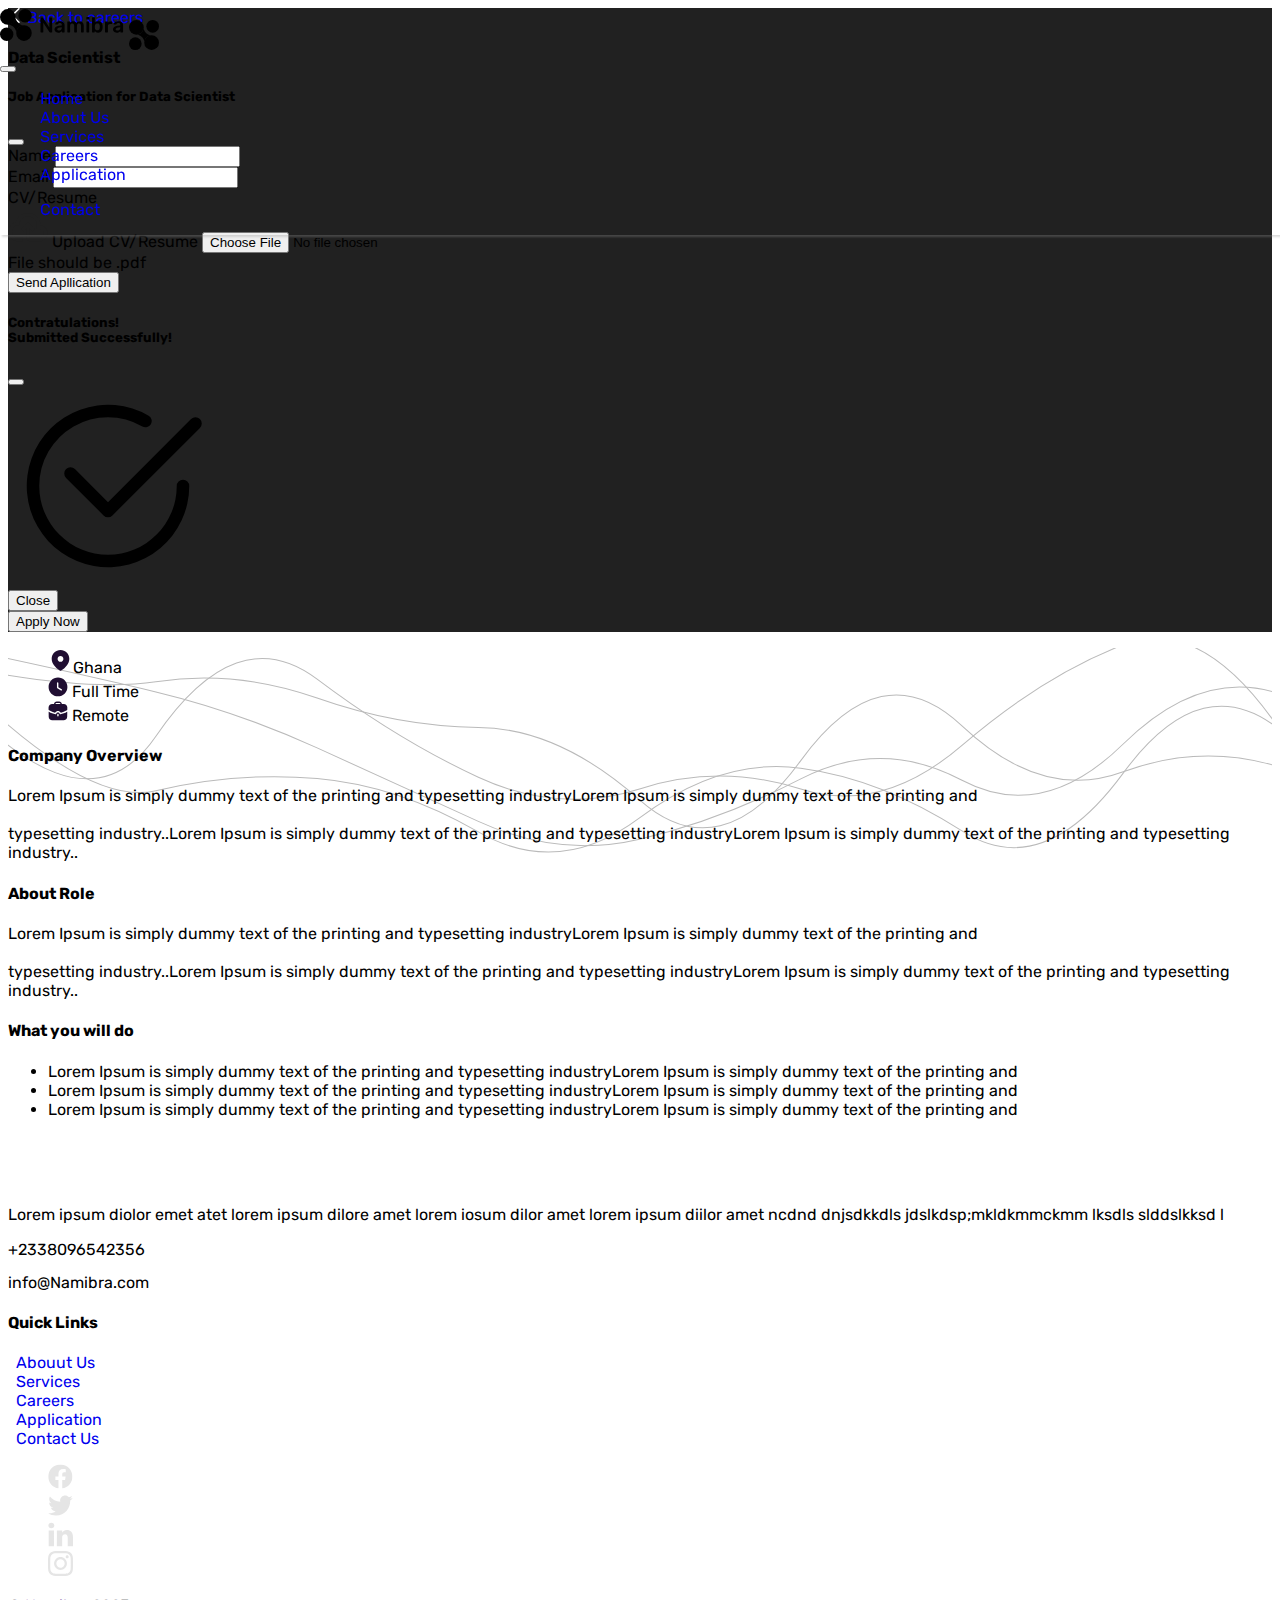
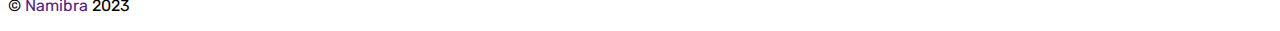
<file: job-view.html>
<!DOCTYPE html>
<html lang="en">

<head>
    <meta charset="UTF-8">
    <meta name="viewport" content="width=device-width, initial-scale=1.0">

    <!-- Bootstrap  CS-->
    <link href="https://cdn.jsdelivr.net/npm/bootstrap@5.3.2/dist/css/bootstrap.min.css" rel="stylesheet"
        integrity="sha384-T3c6CoIi6uLrA9TneNEoa7RxnatzjcDSCmG1MXxSR1GAsXEV/Dwwykc2MPK8M2HN" crossorigin="anonymous">

    <!-- Bootstrap JS -->
    <script src="https://cdn.jsdelivr.net/npm/bootstrap@5.3.2/dist/js/bootstrap.bundle.min.js"
        integrity="sha384-C6RzsynM9kWDrMNeT87bh95OGNyZPhcTNXj1NW7RuBCsyN/o0jlpcV8Qyq46cDfL"
        crossorigin="anonymous"></script>

    <!-- Google Fonts -->
    <link rel="preconnect" href="https://fonts.googleapis.com">
    <link rel="preconnect" href="https://fonts.gstatic.com" crossorigin>
    <link
        href="https://fonts.googleapis.com/css2?family=Rubik:ital,wght@0,300;0,400;0,500;0,700;0,900;1,300&display=swap"
        rel="stylesheet">

    <!-- Vanilla CSS -->
    <link rel="stylesheet" href="style.css">

    <!-- Vanilla JS -->
    <script src="./main.js" defer></script>

      <!-- Favico -->
      <link rel="icon" type="image/svg+xml" href="./public/favicon/favicon.svg">
      <link rel="icon" type="image/png" href="./public/favicon/favicon.png">
      <link rel="apple-touch-icon" sizes="180x180" href="./public/favico/apple-touch-icon.png">
      <link rel="icon" type="image/png" sizes="32x32" href="./public/favico/favicon-32x32.png">
      <link rel="icon" type="image/png" sizes="16x16" href="./public/favico/favicon-16x16.png">
      <link rel="icon" type="image/png" sizes="512x512" href="./public/favico/android-chrome-512x512.png">
      <link rel="icon" type="image/png" sizes="192x192" href="./public/favico/android-chrome-192x192.png">
      <link rel="icon" type="image/png" href="./public/favico/favicon.png">
      <link rel="ico" type="image/ico" href="./public/favico/favicon.ico">
      <link rel="ico" type="image/svg" href="./public/favico/favicon.svg">
      <link rel="manifest" href="./assets/imgs/favico/site.webmanifest">
    <title>Namibra | Jobs</title>
</head>

<body>

    <!-- Navbar -->
    <nav class="navbar navbar-expand-lg bg-body-tertiary shadow">
        <div class="container-fluid mx-lg-5 px-lg-4 mx-2 px-2">
            <div class="me-lg-5 pe-lg-5">
                <a href="./index.html">
                    <svg class="d-none d-lg-block" width="125" height="50" viewBox="0 0 177 45" fill="none" xmlns="http://www.w3.org/2000/svg">
                        <path d="M58.06 33C57.86 33 57.69 32.93 57.55 32.79C57.41 32.65 57.34 32.48 57.34 32.28V12.75C57.34 12.53 57.41 12.35 57.55 12.21C57.69 12.07 57.86 12 58.06 12H60.37C60.65 12 60.85 12.07 60.97 12.21C61.11 12.33 61.2 12.42 61.24 12.48L69.88 25.92V12.75C69.88 12.53 69.94 12.35 70.06 12.21C70.2 12.07 70.38 12 70.6 12H73.12C73.34 12 73.52 12.07 73.66 12.21C73.8 12.35 73.87 12.53 73.87 12.75V32.25C73.87 32.47 73.8 32.65 73.66 32.79C73.52 32.93 73.35 33 73.15 33H70.81C70.53 33 70.33 32.93 70.21 32.79C70.09 32.65 70 32.56 69.94 32.52L61.33 19.38V32.28C61.33 32.48 61.26 32.65 61.12 32.79C60.98 32.93 60.8 33 60.58 33H58.06ZM82.7209 33.3C81.6809 33.3 80.7409 33.1 79.9009 32.7C79.0609 32.28 78.3909 31.73 77.8909 31.05C77.4109 30.35 77.1709 29.57 77.1709 28.71C77.1709 27.31 77.7309 26.2 78.8509 25.38C79.9909 24.54 81.4909 23.98 83.3509 23.7L87.4609 23.1V22.47C87.4609 21.63 87.2509 20.98 86.8309 20.52C86.4109 20.06 85.6909 19.83 84.6709 19.83C83.9509 19.83 83.3609 19.98 82.9009 20.28C82.4609 20.56 82.1309 20.94 81.9109 21.42C81.7509 21.68 81.5209 21.81 81.2209 21.81H78.8509C78.6309 21.81 78.4609 21.75 78.3409 21.63C78.2409 21.51 78.1909 21.35 78.1909 21.15C78.2109 20.83 78.3409 20.44 78.5809 19.98C78.8209 19.52 79.2009 19.08 79.7209 18.66C80.2409 18.22 80.9109 17.85 81.7309 17.55C82.5509 17.25 83.5409 17.1 84.7009 17.1C85.9609 17.1 87.0209 17.26 87.8809 17.58C88.7609 17.88 89.4609 18.29 89.9809 18.81C90.5009 19.33 90.8809 19.94 91.1209 20.64C91.3609 21.34 91.4809 22.08 91.4809 22.86V32.28C91.4809 32.48 91.4109 32.65 91.2709 32.79C91.1309 32.93 90.9609 33 90.7609 33H88.3309C88.1109 33 87.9309 32.93 87.7909 32.79C87.6709 32.65 87.6109 32.48 87.6109 32.28V31.11C87.3509 31.49 87.0009 31.85 86.5609 32.19C86.1209 32.51 85.5809 32.78 84.9409 33C84.3209 33.2 83.5809 33.3 82.7209 33.3ZM83.7409 30.45C84.4409 30.45 85.0709 30.3 85.6309 30C86.2109 29.7 86.6609 29.24 86.9809 28.62C87.3209 27.98 87.4909 27.18 87.4909 26.22V25.59L84.4909 26.07C83.3109 26.25 82.4309 26.54 81.8509 26.94C81.2709 27.34 80.9809 27.83 80.9809 28.41C80.9809 28.85 81.1109 29.23 81.3709 29.55C81.6509 29.85 82.0009 30.08 82.4209 30.24C82.8409 30.38 83.2809 30.45 83.7409 30.45ZM96.0496 33C95.8496 33 95.6796 32.93 95.5396 32.79C95.3996 32.65 95.3296 32.48 95.3296 32.28V18.12C95.3296 17.92 95.3996 17.75 95.5396 17.61C95.6796 17.47 95.8496 17.4 96.0496 17.4H98.3896C98.5896 17.4 98.7596 17.47 98.8996 17.61C99.0396 17.75 99.1096 17.92 99.1096 18.12V19.14C99.5296 18.58 100.09 18.11 100.79 17.73C101.51 17.33 102.36 17.12 103.34 17.1C105.62 17.06 107.21 17.95 108.11 19.77C108.57 18.97 109.23 18.33 110.09 17.85C110.97 17.35 111.94 17.1 113 17.1C114.04 17.1 114.98 17.34 115.82 17.82C116.68 18.3 117.35 19.03 117.83 20.01C118.33 20.97 118.58 22.19 118.58 23.67V32.28C118.58 32.48 118.51 32.65 118.37 32.79C118.23 32.93 118.06 33 117.86 33H115.4C115.2 33 115.03 32.93 114.89 32.79C114.75 32.65 114.68 32.48 114.68 32.28V23.91C114.68 23.01 114.55 22.3 114.29 21.78C114.03 21.24 113.68 20.86 113.24 20.64C112.8 20.42 112.31 20.31 111.77 20.31C111.33 20.31 110.89 20.42 110.45 20.64C110.01 20.86 109.65 21.24 109.37 21.78C109.09 22.3 108.95 23.01 108.95 23.91V32.28C108.95 32.48 108.88 32.65 108.74 32.79C108.6 32.93 108.43 33 108.23 33H105.77C105.55 33 105.37 32.93 105.23 32.79C105.11 32.65 105.05 32.48 105.05 32.28V23.91C105.05 23.01 104.91 22.3 104.63 21.78C104.35 21.24 103.99 20.86 103.55 20.64C103.11 20.42 102.64 20.31 102.14 20.31C101.68 20.31 101.23 20.43 100.79 20.67C100.35 20.89 99.9896 21.26 99.7096 21.78C99.4296 22.3 99.2896 23.01 99.2896 23.91V32.28C99.2896 32.48 99.2196 32.65 99.0796 32.79C98.9396 32.93 98.7696 33 98.5696 33H96.0496ZM123.12 33C122.92 33 122.75 32.93 122.61 32.79C122.47 32.65 122.4 32.48 122.4 32.28V18.12C122.4 17.92 122.47 17.75 122.61 17.61C122.75 17.47 122.92 17.4 123.12 17.4H125.61C125.83 17.4 126 17.47 126.12 17.61C126.26 17.75 126.33 17.92 126.33 18.12V32.28C126.33 32.48 126.26 32.65 126.12 32.79C126 32.93 125.83 33 125.61 33H123.12ZM123 14.82C122.78 14.82 122.6 14.76 122.46 14.64C122.34 14.5 122.28 14.32 122.28 14.1V11.94C122.28 11.74 122.34 11.57 122.46 11.43C122.6 11.29 122.78 11.22 123 11.22H125.73C125.95 11.22 126.13 11.29 126.27 11.43C126.41 11.57 126.48 11.74 126.48 11.94V14.1C126.48 14.32 126.41 14.5 126.27 14.64C126.13 14.76 125.95 14.82 125.73 14.82H123ZM138.95 33.3C137.79 33.3 136.82 33.1 136.04 32.7C135.28 32.3 134.65 31.79 134.15 31.17V32.28C134.15 32.48 134.08 32.65 133.94 32.79C133.82 32.93 133.65 33 133.43 33H131.06C130.86 33 130.69 32.93 130.55 32.79C130.41 32.65 130.34 32.48 130.34 32.28V12.42C130.34 12.22 130.41 12.05 130.55 11.91C130.69 11.77 130.86 11.7 131.06 11.7H133.61C133.83 11.7 134 11.77 134.12 11.91C134.26 12.05 134.33 12.22 134.33 12.42V19.08C134.83 18.5 135.45 18.03 136.19 17.67C136.95 17.29 137.87 17.1 138.95 17.1C140.01 17.1 140.93 17.28 141.71 17.64C142.49 18 143.14 18.51 143.66 19.17C144.2 19.81 144.61 20.56 144.89 21.42C145.17 22.28 145.32 23.21 145.34 24.21C145.36 24.57 145.37 24.9 145.37 25.2C145.37 25.48 145.36 25.8 145.34 26.16C145.3 27.2 145.14 28.16 144.86 29.04C144.58 29.9 144.18 30.65 143.66 31.29C143.14 31.93 142.49 32.43 141.71 32.79C140.93 33.13 140.01 33.3 138.95 33.3ZM137.84 30.09C138.7 30.09 139.37 29.91 139.85 29.55C140.33 29.17 140.67 28.68 140.87 28.08C141.09 27.48 141.22 26.82 141.26 26.1C141.3 25.5 141.3 24.9 141.26 24.3C141.22 23.58 141.09 22.92 140.87 22.32C140.67 21.72 140.33 21.24 139.85 20.88C139.37 20.5 138.7 20.31 137.84 20.31C137.04 20.31 136.39 20.49 135.89 20.85C135.39 21.21 135.01 21.67 134.75 22.23C134.49 22.77 134.35 23.34 134.33 23.94C134.31 24.3 134.3 24.69 134.3 25.11C134.3 25.51 134.31 25.89 134.33 26.25C134.37 26.87 134.5 27.48 134.72 28.08C134.96 28.66 135.33 29.14 135.83 29.52C136.35 29.9 137.02 30.09 137.84 30.09ZM149.429 33C149.229 33 149.059 32.93 148.919 32.79C148.779 32.65 148.709 32.48 148.709 32.28V18.15C148.709 17.93 148.779 17.75 148.919 17.61C149.059 17.47 149.229 17.4 149.429 17.4H151.859C152.059 17.4 152.229 17.47 152.369 17.61C152.529 17.75 152.609 17.93 152.609 18.15V19.38C153.069 18.74 153.659 18.25 154.379 17.91C155.119 17.57 155.969 17.4 156.929 17.4H158.159C158.379 17.4 158.549 17.47 158.669 17.61C158.809 17.75 158.879 17.92 158.879 18.12V20.28C158.879 20.48 158.809 20.65 158.669 20.79C158.549 20.93 158.379 21 158.159 21H155.819C154.859 21 154.109 21.27 153.569 21.81C153.049 22.35 152.789 23.09 152.789 24.03V32.28C152.789 32.48 152.719 32.65 152.579 32.79C152.439 32.93 152.259 33 152.039 33H149.429ZM165.514 33.3C164.474 33.3 163.534 33.1 162.694 32.7C161.854 32.28 161.184 31.73 160.684 31.05C160.204 30.35 159.964 29.57 159.964 28.71C159.964 27.31 160.524 26.2 161.644 25.38C162.784 24.54 164.284 23.98 166.144 23.7L170.254 23.1V22.47C170.254 21.63 170.044 20.98 169.624 20.52C169.204 20.06 168.484 19.83 167.464 19.83C166.744 19.83 166.154 19.98 165.694 20.28C165.254 20.56 164.924 20.94 164.704 21.42C164.544 21.68 164.314 21.81 164.014 21.81H161.644C161.424 21.81 161.254 21.75 161.134 21.63C161.034 21.51 160.984 21.35 160.984 21.15C161.004 20.83 161.134 20.44 161.374 19.98C161.614 19.52 161.994 19.08 162.514 18.66C163.034 18.22 163.704 17.85 164.524 17.55C165.344 17.25 166.334 17.1 167.494 17.1C168.754 17.1 169.814 17.26 170.674 17.58C171.554 17.88 172.254 18.29 172.774 18.81C173.294 19.33 173.674 19.94 173.914 20.64C174.154 21.34 174.274 22.08 174.274 22.86V32.28C174.274 32.48 174.204 32.65 174.064 32.79C173.924 32.93 173.754 33 173.554 33H171.124C170.904 33 170.724 32.93 170.584 32.79C170.464 32.65 170.404 32.48 170.404 32.28V31.11C170.144 31.49 169.794 31.85 169.354 32.19C168.914 32.51 168.374 32.78 167.734 33C167.114 33.2 166.374 33.3 165.514 33.3ZM166.534 30.45C167.234 30.45 167.864 30.3 168.424 30C169.004 29.7 169.454 29.24 169.774 28.62C170.114 27.98 170.284 27.18 170.284 26.22V25.59L167.284 26.07C166.104 26.25 165.224 26.54 164.644 26.94C164.064 27.34 163.774 27.83 163.774 28.41C163.774 28.85 163.904 29.23 164.164 29.55C164.444 29.85 164.794 30.08 165.214 30.24C165.634 30.38 166.074 30.45 166.534 30.45Z" fill="black"/>
                        <ellipse cx="11.0526" cy="11.0526" rx="11.0526" ry="11.0526" fill="black"/>
                        <ellipse cx="33.9474" cy="33.9472" rx="11.0526" ry="11.0526" fill="black"/>
                        <path d="M12.3162 22.1058L11.9609 22.0664L12.5925 21.9085L13.382 21.7506L15.6715 20.8822L17.132 20.1322L18.9083 18.6716L20.2504 17.0532L21.0794 15.1979L21.3951 14.4085L21.632 14.0927L21.5925 13.3427L21.9083 12.1585L22.0267 11.9216L22.0662 12.0401L22.1057 12.3164L22.1846 12.9479L22.303 13.5401L22.4215 14.0137L22.5004 14.2901L22.5399 14.4479V14.5269L22.6188 14.7243L22.7372 15.119L23.0925 15.9479L23.5662 16.8953L23.882 17.4479L24.3162 18.0795L25.2241 19.1453L25.7767 19.6979L26.5267 20.369L27.2372 20.8822L28.1057 21.4348L29.132 21.9479L29.8425 22.2243L30.5136 22.4611L30.7109 22.54L30.9872 22.619L31.6978 22.7374L32.3688 22.8558L32.882 22.8953L33.1978 22.9743L31.8951 23.1716L30.1978 23.6848L29.0925 24.119L27.5925 25.0664L26.5267 26.0137L25.9346 26.6058L25.382 27.2374L24.9083 27.8295L24.4741 28.54L24.2767 28.9742L24.0399 29.5269L23.6451 30.5927L23.3688 31.3427L23.053 32.369L22.9346 32.9611L22.8162 32.0927L22.7372 31.7374L22.6583 31.3427L22.5793 31.0269L22.5004 30.7111L22.4609 30.5532L22.382 30.3558L22.3425 30.1585L22.1451 29.6848L21.9872 29.2506L21.7899 28.8558L21.632 28.5006L21.3557 28.0269L21.1583 27.6716L20.9215 27.3164L20.8425 27.1979L20.7241 27.04L20.6057 26.8427L20.4478 26.6453L20.1715 26.3295L19.6583 25.7374L19.303 25.3821L18.9478 25.0664L18.3951 24.5927L17.9609 24.2769L17.3294 23.8427L16.5399 23.4085L15.9083 23.0927L14.9609 22.6979L14.8425 22.6585L14.4083 22.54L14.0136 22.4216L13.7373 22.3427L13.2636 22.2637L12.9083 22.1848L12.5136 22.1453L12.3162 22.1058Z" fill="black"/>
                        <circle cx="35.5262" cy="9.47368" r="9.47368" fill="black"/>
                        <circle cx="9.47368" cy="35.5267" r="9.47368" fill="black"/>
                        </svg>
                        
                        <svg class="d-block d-lg-none" width="30" height="30" viewBox="0 0 120 120" fill="none" xmlns="http://www.w3.org/2000/svg">
                            <ellipse cx="29.4736" cy="29.4736" rx="29.4736" ry="29.4736" fill="black"/>
                            <ellipse cx="90.5264" cy="90.5257" rx="29.4736" ry="29.4736" fill="black"/>
                            <path d="M32.8429 58.9489L31.8955 58.8436L33.5797 58.4226L35.685 58.0015L41.7902 55.6857L45.685 53.6857L50.4218 49.791L54.0007 45.4752L56.2113 40.5278L57.0534 38.4226L57.6849 37.5805L57.5797 35.5805L58.4218 32.4226L58.7376 31.791L58.8428 32.1068L58.9481 32.8436L59.1586 34.5279L59.4744 36.1068L59.7902 37.37L60.0007 38.1068L60.106 38.5278V38.7384L60.3165 39.2647L60.6323 40.3173L61.5797 42.5278L62.8428 45.0542L63.6849 46.5278L64.8428 48.212L67.2639 51.0542L68.7376 52.5278L70.7376 54.3173L72.6323 55.6857L74.9481 57.1594L77.6849 58.5278L79.5797 59.2647L81.3691 59.8962L81.8954 60.1068L82.6323 60.3173L84.527 60.6331L86.3165 60.9489L87.6849 61.0541L88.527 61.2647L85.0533 61.791L80.527 63.1594L77.5797 64.3173L73.5797 66.8436L70.7376 69.3699L69.1586 70.9489L67.6849 72.6331L66.4218 74.212L65.2639 76.1068L64.7376 77.2646L64.106 78.7383L63.0534 81.5804L62.3165 83.5804L61.4744 86.3173L61.1586 87.8962L60.8428 85.5804L60.6323 84.6331L60.4218 83.5804L60.2113 82.7383L60.0007 81.8962L59.8955 81.4752L59.6849 80.9489L59.5797 80.4225L59.0534 79.1594L58.6323 78.0015L58.106 76.9489L57.6849 76.0015L56.9481 74.7383L56.4218 73.791L55.7902 72.8436L55.5797 72.5278L55.2639 72.1068L54.9481 71.5804L54.5271 71.0541L53.7902 70.212L52.4218 68.6331L51.4744 67.6857L50.5271 66.8436L49.0534 65.5805L47.8955 64.7383L46.2113 63.5805L44.106 62.4226L42.4218 61.5805L39.8955 60.5278L39.5797 60.4226L38.4218 60.1068L37.3692 59.791L36.6323 59.5805L35.3692 59.3699L34.4218 59.1594L33.3692 59.0541L32.8429 58.9489Z" fill="black"/>
                            <circle cx="94.7368" cy="25.2631" r="25.2631" fill="black"/>
                            <circle cx="25.2631" cy="94.7368" r="25.2631" fill="black"/>
                            </svg>
                                        </a>
            </div>
            <button class="navbar-toggler border-0" type="button" data-bs-toggle="collapse"
                data-bs-target="#navbarSupportedContent" aria-controls="navbarSupportedContent" aria-expanded="false"
                aria-label="Toggle navigation">
                <span class="navbar-toggler-icon"></span>
            </button>
            <div class="collapse navbar-collapse ms-lg-5 ps-lg-5 mt-4 mt-lg-0" id="navbarSupportedContent">
                <ul class="navbar-nav me-auto mb-2 ms-2 mb-lg-0">
                    <li class="nav-item ">
                        <a class="nav-link"  href="./index.html">Home</a>
                    </li>
                    <li class="nav-item">
                        <a class="nav-link" href="./about.html">About Us</a>
                    </li>
                    <li class="nav-item">
                        <a class="nav-link" href="./services.html">Services</a>
                    </li>
                    <li class="nav-item">
                        <a class="nav-link" href="./careers.html">Careers</a>
                    </li>
                    <li class="nav-item">
                        <a class="nav-link" href="./applications.html">Application</a>
                    </li>
                </ul>
                <ul class="navbar-nav">
                    <li class="nav-item">
                        <a href="./contact.html" class="btn btn-dark px-4 text-light rounded-4">Contact</a>
                    </li>
                </ul>
            </div>
        </div>
    </nav>

    <main class="w-100">

        <!-- Job view -->
        <div class="job-view">
            <div class="container my-5 py-5">
                <div
                    class="d-flex flex-lg-row flex-column justify-content-center justify-content-lg-between px-5 align-items- newsletter-bg py-5 text-light w-100 h-100 rounded-4 job-view-bg">
                    <div>
                        <div class="pb-4">
                            <a href="./careers.html" class="text-light justify-content-center align-items-center">
                                <svg class="me-2" width="15" height="15" viewBox="0 0 10 16" fill="none"
                                    xmlns="http://www.w3.org/2000/svg">
                                    <path
                                        d="M9.2541 0.241064C9.55216 0.533264 9.57926 0.990508 9.33539 1.31272L9.2541 1.40503L2.52658 8L9.2541 14.595C9.55216 14.8872 9.57926 15.3444 9.33539 15.6666L9.2541 15.7589C8.95604 16.0511 8.48963 16.0777 8.16096 15.8386L8.06679 15.7589L0.745899 8.58198C0.44784 8.28978 0.420743 7.83254 0.66461 7.51033L0.745899 7.41802L8.06679 0.241064C8.39466 -0.0803548 8.92624 -0.0803548 9.2541 0.241064Z"
                                        fill="white" />
                                </svg>
                                Back to careers</a>
                        </div>
                        <h4 class="text-light fs-5 fw-bold mb-4">Data Scientist</h4>

                    </div>

                    <div class="quick-links mt-5 mt-lg-0">
                        <!-- <div class="">
                            <a href="./applications.html" class="text-light btn btn-dark border border-light px-4 py-2 rounded-2">Apply
                                Now</a>
                        </div> -->
                        <div class="modal fade text-dark" id="exampleModalToggle" aria-hidden="true"
                            aria-labelledby="exampleModalToggleLabel" tabindex="-1">
                            <div class="modal-dialog modal-dialog-centered">
                                <div class="modal-content">
                                    <div class="modal-header">
                                        <h5 class="modal-title text-center" id="exampleModalToggleLabel">Job Application
                                            for Data Scientist</h5>
                                        <button type="button" class="btn-close" data-bs-dismiss="modal"
                                            aria-label="Close"></button>
                                    </div>
                                    <div class="modal-body">
                                        <div class="mb-3">
                                            <div class="">
                                                <label for="formName" class="form-label">Name</label>
                                                <input class="form-control" type="text" id="formName" required>
                                            </div>

                                            <div class="mt-3">
                                                <label for="formEmail" class="form-label">Email</label>
                                                <input class="form-control" type="email" id="formEmail" required>
                                            </div>

                                            <div class="mt-3">
                                                <label for="formFile" class="form-label">CV/Resume</label>
                                                <div class="border border-2 border-secondary rounded-3 p-4 text-center">
                                                    <label for="uploadfile" class="pe-pointer p-2">
                                                        <svg width="40" height="40" viewBox="0 0 62 45" fill="none"
                                                            xmlns="http://www.w3.org/2000/svg">
                                                            <path
                                                                d="M15.8434 44.751C11.6543 44.751 8.08073 43.3088 5.12266 40.4242C2.16458 37.5212 0.685547 33.9844 0.685547 29.8137C0.685547 26.2309 1.76038 23.034 3.91003 20.2229C6.07806 17.4118 8.90753 15.6204 12.3984 14.8488C13.5559 10.6229 15.8526 7.20554 19.2883 4.59655C22.7425 1.9692 26.6468 0.655518 31.0012 0.655518C36.3846 0.655518 40.9411 2.52958 44.6708 6.2777C48.419 10.0074 50.293 14.564 50.293 19.9473C53.4716 20.3148 56.0989 21.6928 58.1751 24.0813C60.2696 26.433 61.3169 29.189 61.3169 32.3492C61.3169 35.8033 60.1135 38.7338 57.7066 41.1407C55.2997 43.5476 52.3692 44.751 48.915 44.751H33.7572C32.2506 44.751 30.9553 44.209 29.8713 43.125C28.7873 42.0594 28.2453 40.7641 28.2453 39.2391V25.0459L23.8357 29.3176L19.9773 25.4593L31.0012 14.4354L42.0251 25.4593L38.1667 29.3176L33.7572 25.0459V39.2391H48.915C50.8442 39.2391 52.4702 38.5685 53.7931 37.2272C55.1343 35.9044 55.805 34.2784 55.805 32.3492C55.805 30.42 55.1343 28.794 53.7931 27.4711C52.4702 26.1299 50.8442 25.4593 48.915 25.4593H44.7811V19.9473C44.7811 16.1441 43.4398 12.892 40.7574 10.1912C38.0749 7.5087 34.8228 6.16746 31.0012 6.16746C27.198 6.16746 23.9459 7.5087 21.2451 10.1912C18.5626 12.892 17.2214 16.1441 17.2214 19.9473H15.8434C13.1793 19.9473 10.9102 20.8935 9.03614 22.786C7.1437 24.66 6.19749 26.9291 6.19749 29.5932C6.19749 32.2573 7.1437 34.554 9.03614 36.4831C10.9102 38.3204 13.1793 39.2391 15.8434 39.2391H22.7333V44.751"
                                                                fill="#212121" />
                                                        </svg>
                                                        <span class="d-block">Upload CV/Resume</span>
                                                    </label>
                                                    <input class="form-control pe-auto d-none invisible" type="file"
                                                        id="uploadfile" required>
                                                    <div class="my-2">
                                                        <span class="text-muted">File should be .pdf</span>
                                                    </div>
                                                </div>
                                            </div>
                                        </div>
                                    </div>
                                    <div class="modal-footer">
                                        <button class="btn btn-dark border-1 border-secondary text-light w-100"
                                            data-bs-target="#exampleModalToggle2" data-bs-toggle="modal"
                                            data-bs-dismiss="modal">Send Apllication</button>
                                    </div>
                                </div>
                            </div>
                        </div>
                        <div class="modal fade text-dark" id="exampleModalToggle2" aria-hidden="true"
                            aria-labelledby="exampleModalToggleLabel2" tabindex="-1">
                            <div class="modal-dialog modal-dialog-centered">
                                <div class="modal-content">
                                    <div class="modal-header">
                                        <h5 class="modal-title" id="exampleModalToggleLabel2">Contratulations! <br>
                                            Submitted Successfully!</h5>
                                        <button type="button" class="btn-close" data-bs-dismiss="modal"
                                            aria-label="Close"></button>
                                    </div>
                                    <div class="modal-body py-5 text-center pop-animate bounce">
                                        <svg xmlns="http://www.w3.org/2000/svg" width="200" height="200"
                                            fill="currentColor" class="bi bi-check2-circle" viewBox="0 0 16 16">
                                            <path
                                                d="M2.5 8a5.5 5.5 0 0 1 8.25-4.764.5.5 0 0 0 .5-.866A6.5 6.5 0 1 0 14.5 8a.5.5 0 0 0-1 0 5.5 5.5 0 1 1-11 0z" />
                                            <path
                                                d="M15.354 3.354a.5.5 0 0 0-.708-.708L8 9.293 5.354 6.646a.5.5 0 1 0-.708.708l3 3a.5.5 0 0 0 .708 0l7-7z" />
                                        </svg>
                                    </div>
                                    <div class="modal-footer">
                                        <button type="button" class="btn btn-danger w-100"
                                            data-bs-dismiss="modal">Close</button>
                                    </div>
                                </div>
                            </div>
                        </div>
                        <button type="submit" class="btn border-1 border-secondary text-light" data-bs-toggle="modal"
                            href="#exampleModalToggle" role="button">Apply Now</button>
                    </div>

                </div>
            </div>

        </div>

        <!-- Mission -->
        <div class="mission">
            <div class="container w-100 mb-5">

                <div class="d-lg-flex flex-row gap-5 justify-content-evenly">
                    <div class="col-lg-5">
                        <ul
                            class="d-flex flex-lg-column flex-row w-100 gap-5 gap-lg-3 p-2 justify-content-center align-items-center align-items-lg-start">
                            <li class=""><svg class="me-2" width="25" height="25" viewBox="0 0 34 34" fill="none"
                                    xmlns="http://www.w3.org/2000/svg">
                                    <path fill-rule="evenodd" clip-rule="evenodd"
                                        d="M5.00879 14.5554C5.00879 8.06629 10.4314 2.82141 16.9906 2.82141C23.5683 2.82141 28.9909 8.06629 28.9909 14.5554C28.9909 17.8253 27.8017 20.8611 25.8443 23.4342C23.685 26.2724 21.0234 28.7454 18.0276 30.6864C17.342 31.135 16.7232 31.1689 15.9707 30.6864C12.9578 28.7454 10.2963 26.2724 8.15539 23.4342C6.19659 20.8611 5.00879 17.8253 5.00879 14.5554ZM13.042 14.9208C13.042 17.0947 14.8159 18.8044 16.9909 18.8044C19.1673 18.8044 20.9583 17.0947 20.9583 14.9208C20.9583 12.7639 19.1673 10.9709 16.9909 10.9709C14.8159 10.9709 13.042 12.7639 13.042 14.9208Z"
                                        fill="#200E32" />
                                </svg>Ghana
                            </li>
                            <li class="">
                                <svg class="me-2" width="20" height="20" viewBox="0 0 30 30" fill="none"
                                    xmlns="http://www.w3.org/2000/svg">
                                    <path fill-rule="evenodd" clip-rule="evenodd"
                                        d="M15.0007 29.0358C7.21355 29.0358 0.893555 22.7299 0.893555 14.9287C0.893555 7.14153 7.21355 0.821533 15.0007 0.821533C22.8019 0.821533 29.1078 7.14153 29.1078 14.9287C29.1078 22.7299 22.8019 29.0358 15.0007 29.0358ZM19.5014 20.1625C19.6707 20.2613 19.8541 20.3177 20.0516 20.3177C20.4043 20.3177 20.757 20.1343 20.9545 19.7957C21.2507 19.302 21.0955 18.653 20.5877 18.3427L15.5655 15.352V8.83447C15.5655 8.24197 15.0859 7.77643 14.5075 7.77643C13.9291 7.77643 13.4495 8.24197 13.4495 8.83447V15.9586C13.4495 16.3254 13.647 16.6639 13.9714 16.8614L19.5014 20.1625Z"
                                        fill="#200E32" />
                                </svg>
                                Full Time
                            </li>
                            <li class="">
                                <svg class="me-2" width="20" height="20" viewBox="0 0 30 30" fill="none"
                                    xmlns="http://www.w3.org/2000/svg">
                                    <path fill-rule="evenodd" clip-rule="evenodd"
                                        d="M13.1017 2.96442C12.1561 2.96442 11.3515 3.62156 11.1257 4.50727H18.7192C18.4933 3.62156 17.6888 2.96442 16.7432 2.96442H13.1017ZM20.8644 4.50735H23.659C26.623 4.50735 29.0366 6.9502 29.0366 9.95018C29.0366 9.95018 28.9519 11.2202 28.9236 12.9887C28.9208 13.1287 28.8531 13.2659 28.7416 13.3487C28.0627 13.8502 27.4416 14.2644 27.3852 14.293C25.0422 15.8644 22.3196 16.9701 19.4191 17.5201C19.23 17.5573 19.0437 17.4587 18.9477 17.2901C18.1347 15.8816 16.6161 14.9644 14.9224 14.9644C13.2399 14.9644 11.7071 15.8716 10.8702 17.2816C10.7728 17.4473 10.5893 17.543 10.4016 17.5073C7.5251 16.9559 4.80247 15.8516 2.47363 14.3073L1.11866 13.3644C1.00575 13.293 0.935179 13.1644 0.935179 13.0216C0.892837 12.293 0.822266 9.95018 0.822266 9.95018C0.822266 6.9502 3.23579 4.50735 6.19978 4.50735H8.98027C9.24844 2.43593 10.9845 0.821655 13.1016 0.821655H16.7431C18.8602 0.821655 20.5963 2.43593 20.8644 4.50735ZM28.5558 16.0787L28.4993 16.1073C25.6482 18.0216 22.2185 19.293 18.6194 19.8216C18.1113 19.893 17.6031 19.5644 17.462 19.0502C17.1515 17.8787 16.1494 17.1073 14.9497 17.1073H14.9356H14.9073C13.7076 17.1073 12.7055 17.8787 12.395 19.0502C12.2539 19.5644 11.7458 19.893 11.2376 19.8216C7.63852 19.293 4.20877 18.0216 1.3577 16.1073C1.34359 16.093 1.20245 16.0073 1.08953 16.0787C0.962507 16.1502 0.962507 16.3216 0.962507 16.3216L1.06131 23.6073C1.06131 26.6073 3.46072 29.0358 6.4247 29.0358H23.4182C26.3822 29.0358 28.7816 26.6073 28.7816 23.6073L28.8945 16.3216C28.8945 16.3216 28.8945 16.1502 28.7675 16.0787C28.6969 16.0359 28.6122 16.0502 28.5558 16.0787ZM15.9801 22.0645C15.9801 22.6645 15.5144 23.1359 14.9216 23.1359C14.3429 23.1359 13.863 22.6645 13.863 22.0645V20.2216C13.863 19.6359 14.3429 19.1502 14.9216 19.1502C15.5144 19.1502 15.9801 19.6359 15.9801 20.2216V22.0645Z"
                                        fill="#200E32" />
                                </svg>
                                Remote
                            </li>

                        </ul>
                    </div>
                    <div class="p-4">
                        <h4 class="fs-5 fw-bold">Company Overview</h4>
                        <div class="mt-4">
                            <p class="d-inline"> Lorem Ipsum is simply dummy text of the printing and typesetting
                                industryLorem Ipsum is simply dummy text of the printing and
                                <br><br>
                                typesetting industry..Lorem Ipsum is simply dummy text of the printing and typesetting
                                industryLorem Ipsum is simply dummy text of the printing and typesetting industry..
                            </p>
                        </div>
                        <div class="mt-5 pt-3">
                            <h4 class="fs-5 fw-bold">About Role</h4>
                            <div class="mt-4">
                                <p class="d-inline"> Lorem Ipsum is simply dummy text of the printing and typesetting
                                    industryLorem Ipsum is simply dummy text of the printing and
                                    <br><br>
                                    typesetting industry..Lorem Ipsum is simply dummy text of the printing and
                                    typesetting
                                    industryLorem Ipsum is simply dummy text of the printing and typesetting industry..
                                </p>
                            </div>
                        </div>
                        <div class="mt-5 pt-3">
                            <h4 class="fs-5 fw-bold">What you will do</h4>
                            <ul class="objective-list">
                                <li class="list-item">Lorem Ipsum is simply dummy text of the printing and typesetting
                                    industryLorem Ipsum is simply dummy text of the printing and </li>
                                <li class="list-item my-3">Lorem Ipsum is simply dummy text of the printing and
                                    typesetting
                                    industryLorem Ipsum is simply dummy text of the printing and </li>
                                <li class="list-item">Lorem Ipsum is simply dummy text of the printing and typesetting
                                    industryLorem Ipsum is simply dummy text of the printing and </li>
                            </ul>
                        </div>
                    </div>

                </div>
            </div>
        </div>
    </main>
<!-- Footer -->
<footer class="bg-dark w-100 h-100 pt-5 pb-4 px-2 text-light">
    <div class="container pt-5">
        <div class="d-lg-flex justify-content-around align-items-start">
            <div class="about col-lg-5">
                <a href="" class="fs-5 fw-bold text-light">
                    <svg width="125" height="50" viewBox="0 0 177 45" fill="none" xmlns="http://www.w3.org/2000/svg">
                        <path d="M58.06 33C57.86 33 57.69 32.93 57.55 32.79C57.41 32.65 57.34 32.48 57.34 32.28V12.75C57.34 12.53 57.41 12.35 57.55 12.21C57.69 12.07 57.86 12 58.06 12H60.37C60.65 12 60.85 12.07 60.97 12.21C61.11 12.33 61.2 12.42 61.24 12.48L69.88 25.92V12.75C69.88 12.53 69.94 12.35 70.06 12.21C70.2 12.07 70.38 12 70.6 12H73.12C73.34 12 73.52 12.07 73.66 12.21C73.8 12.35 73.87 12.53 73.87 12.75V32.25C73.87 32.47 73.8 32.65 73.66 32.79C73.52 32.93 73.35 33 73.15 33H70.81C70.53 33 70.33 32.93 70.21 32.79C70.09 32.65 70 32.56 69.94 32.52L61.33 19.38V32.28C61.33 32.48 61.26 32.65 61.12 32.79C60.98 32.93 60.8 33 60.58 33H58.06ZM82.7209 33.3C81.6809 33.3 80.7409 33.1 79.9009 32.7C79.0609 32.28 78.3909 31.73 77.8909 31.05C77.4109 30.35 77.1709 29.57 77.1709 28.71C77.1709 27.31 77.7309 26.2 78.8509 25.38C79.9909 24.54 81.4909 23.98 83.3509 23.7L87.4609 23.1V22.47C87.4609 21.63 87.2509 20.98 86.8309 20.52C86.4109 20.06 85.6909 19.83 84.6709 19.83C83.9509 19.83 83.3609 19.98 82.9009 20.28C82.4609 20.56 82.1309 20.94 81.9109 21.42C81.7509 21.68 81.5209 21.81 81.2209 21.81H78.8509C78.6309 21.81 78.4609 21.75 78.3409 21.63C78.2409 21.51 78.1909 21.35 78.1909 21.15C78.2109 20.83 78.3409 20.44 78.5809 19.98C78.8209 19.52 79.2009 19.08 79.7209 18.66C80.2409 18.22 80.9109 17.85 81.7309 17.55C82.5509 17.25 83.5409 17.1 84.7009 17.1C85.9609 17.1 87.0209 17.26 87.8809 17.58C88.7609 17.88 89.4609 18.29 89.9809 18.81C90.5009 19.33 90.8809 19.94 91.1209 20.64C91.3609 21.34 91.4809 22.08 91.4809 22.86V32.28C91.4809 32.48 91.4109 32.65 91.2709 32.79C91.1309 32.93 90.9609 33 90.7609 33H88.3309C88.1109 33 87.9309 32.93 87.7909 32.79C87.6709 32.65 87.6109 32.48 87.6109 32.28V31.11C87.3509 31.49 87.0009 31.85 86.5609 32.19C86.1209 32.51 85.5809 32.78 84.9409 33C84.3209 33.2 83.5809 33.3 82.7209 33.3ZM83.7409 30.45C84.4409 30.45 85.0709 30.3 85.6309 30C86.2109 29.7 86.6609 29.24 86.9809 28.62C87.3209 27.98 87.4909 27.18 87.4909 26.22V25.59L84.4909 26.07C83.3109 26.25 82.4309 26.54 81.8509 26.94C81.2709 27.34 80.9809 27.83 80.9809 28.41C80.9809 28.85 81.1109 29.23 81.3709 29.55C81.6509 29.85 82.0009 30.08 82.4209 30.24C82.8409 30.38 83.2809 30.45 83.7409 30.45ZM96.0496 33C95.8496 33 95.6796 32.93 95.5396 32.79C95.3996 32.65 95.3296 32.48 95.3296 32.28V18.12C95.3296 17.92 95.3996 17.75 95.5396 17.61C95.6796 17.47 95.8496 17.4 96.0496 17.4H98.3896C98.5896 17.4 98.7596 17.47 98.8996 17.61C99.0396 17.75 99.1096 17.92 99.1096 18.12V19.14C99.5296 18.58 100.09 18.11 100.79 17.73C101.51 17.33 102.36 17.12 103.34 17.1C105.62 17.06 107.21 17.95 108.11 19.77C108.57 18.97 109.23 18.33 110.09 17.85C110.97 17.35 111.94 17.1 113 17.1C114.04 17.1 114.98 17.34 115.82 17.82C116.68 18.3 117.35 19.03 117.83 20.01C118.33 20.97 118.58 22.19 118.58 23.67V32.28C118.58 32.48 118.51 32.65 118.37 32.79C118.23 32.93 118.06 33 117.86 33H115.4C115.2 33 115.03 32.93 114.89 32.79C114.75 32.65 114.68 32.48 114.68 32.28V23.91C114.68 23.01 114.55 22.3 114.29 21.78C114.03 21.24 113.68 20.86 113.24 20.64C112.8 20.42 112.31 20.31 111.77 20.31C111.33 20.31 110.89 20.42 110.45 20.64C110.01 20.86 109.65 21.24 109.37 21.78C109.09 22.3 108.95 23.01 108.95 23.91V32.28C108.95 32.48 108.88 32.65 108.74 32.79C108.6 32.93 108.43 33 108.23 33H105.77C105.55 33 105.37 32.93 105.23 32.79C105.11 32.65 105.05 32.48 105.05 32.28V23.91C105.05 23.01 104.91 22.3 104.63 21.78C104.35 21.24 103.99 20.86 103.55 20.64C103.11 20.42 102.64 20.31 102.14 20.31C101.68 20.31 101.23 20.43 100.79 20.67C100.35 20.89 99.9896 21.26 99.7096 21.78C99.4296 22.3 99.2896 23.01 99.2896 23.91V32.28C99.2896 32.48 99.2196 32.65 99.0796 32.79C98.9396 32.93 98.7696 33 98.5696 33H96.0496ZM123.12 33C122.92 33 122.75 32.93 122.61 32.79C122.47 32.65 122.4 32.48 122.4 32.28V18.12C122.4 17.92 122.47 17.75 122.61 17.61C122.75 17.47 122.92 17.4 123.12 17.4H125.61C125.83 17.4 126 17.47 126.12 17.61C126.26 17.75 126.33 17.92 126.33 18.12V32.28C126.33 32.48 126.26 32.65 126.12 32.79C126 32.93 125.83 33 125.61 33H123.12ZM123 14.82C122.78 14.82 122.6 14.76 122.46 14.64C122.34 14.5 122.28 14.32 122.28 14.1V11.94C122.28 11.74 122.34 11.57 122.46 11.43C122.6 11.29 122.78 11.22 123 11.22H125.73C125.95 11.22 126.13 11.29 126.27 11.43C126.41 11.57 126.48 11.74 126.48 11.94V14.1C126.48 14.32 126.41 14.5 126.27 14.64C126.13 14.76 125.95 14.82 125.73 14.82H123ZM138.95 33.3C137.79 33.3 136.82 33.1 136.04 32.7C135.28 32.3 134.65 31.79 134.15 31.17V32.28C134.15 32.48 134.08 32.65 133.94 32.79C133.82 32.93 133.65 33 133.43 33H131.06C130.86 33 130.69 32.93 130.55 32.79C130.41 32.65 130.34 32.48 130.34 32.28V12.42C130.34 12.22 130.41 12.05 130.55 11.91C130.69 11.77 130.86 11.7 131.06 11.7H133.61C133.83 11.7 134 11.77 134.12 11.91C134.26 12.05 134.33 12.22 134.33 12.42V19.08C134.83 18.5 135.45 18.03 136.19 17.67C136.95 17.29 137.87 17.1 138.95 17.1C140.01 17.1 140.93 17.28 141.71 17.64C142.49 18 143.14 18.51 143.66 19.17C144.2 19.81 144.61 20.56 144.89 21.42C145.17 22.28 145.32 23.21 145.34 24.21C145.36 24.57 145.37 24.9 145.37 25.2C145.37 25.48 145.36 25.8 145.34 26.16C145.3 27.2 145.14 28.16 144.86 29.04C144.58 29.9 144.18 30.65 143.66 31.29C143.14 31.93 142.49 32.43 141.71 32.79C140.93 33.13 140.01 33.3 138.95 33.3ZM137.84 30.09C138.7 30.09 139.37 29.91 139.85 29.55C140.33 29.17 140.67 28.68 140.87 28.08C141.09 27.48 141.22 26.82 141.26 26.1C141.3 25.5 141.3 24.9 141.26 24.3C141.22 23.58 141.09 22.92 140.87 22.32C140.67 21.72 140.33 21.24 139.85 20.88C139.37 20.5 138.7 20.31 137.84 20.31C137.04 20.31 136.39 20.49 135.89 20.85C135.39 21.21 135.01 21.67 134.75 22.23C134.49 22.77 134.35 23.34 134.33 23.94C134.31 24.3 134.3 24.69 134.3 25.11C134.3 25.51 134.31 25.89 134.33 26.25C134.37 26.87 134.5 27.48 134.72 28.08C134.96 28.66 135.33 29.14 135.83 29.52C136.35 29.9 137.02 30.09 137.84 30.09ZM149.429 33C149.229 33 149.059 32.93 148.919 32.79C148.779 32.65 148.709 32.48 148.709 32.28V18.15C148.709 17.93 148.779 17.75 148.919 17.61C149.059 17.47 149.229 17.4 149.429 17.4H151.859C152.059 17.4 152.229 17.47 152.369 17.61C152.529 17.75 152.609 17.93 152.609 18.15V19.38C153.069 18.74 153.659 18.25 154.379 17.91C155.119 17.57 155.969 17.4 156.929 17.4H158.159C158.379 17.4 158.549 17.47 158.669 17.61C158.809 17.75 158.879 17.92 158.879 18.12V20.28C158.879 20.48 158.809 20.65 158.669 20.79C158.549 20.93 158.379 21 158.159 21H155.819C154.859 21 154.109 21.27 153.569 21.81C153.049 22.35 152.789 23.09 152.789 24.03V32.28C152.789 32.48 152.719 32.65 152.579 32.79C152.439 32.93 152.259 33 152.039 33H149.429ZM165.514 33.3C164.474 33.3 163.534 33.1 162.694 32.7C161.854 32.28 161.184 31.73 160.684 31.05C160.204 30.35 159.964 29.57 159.964 28.71C159.964 27.31 160.524 26.2 161.644 25.38C162.784 24.54 164.284 23.98 166.144 23.7L170.254 23.1V22.47C170.254 21.63 170.044 20.98 169.624 20.52C169.204 20.06 168.484 19.83 167.464 19.83C166.744 19.83 166.154 19.98 165.694 20.28C165.254 20.56 164.924 20.94 164.704 21.42C164.544 21.68 164.314 21.81 164.014 21.81H161.644C161.424 21.81 161.254 21.75 161.134 21.63C161.034 21.51 160.984 21.35 160.984 21.15C161.004 20.83 161.134 20.44 161.374 19.98C161.614 19.52 161.994 19.08 162.514 18.66C163.034 18.22 163.704 17.85 164.524 17.55C165.344 17.25 166.334 17.1 167.494 17.1C168.754 17.1 169.814 17.26 170.674 17.58C171.554 17.88 172.254 18.29 172.774 18.81C173.294 19.33 173.674 19.94 173.914 20.64C174.154 21.34 174.274 22.08 174.274 22.86V32.28C174.274 32.48 174.204 32.65 174.064 32.79C173.924 32.93 173.754 33 173.554 33H171.124C170.904 33 170.724 32.93 170.584 32.79C170.464 32.65 170.404 32.48 170.404 32.28V31.11C170.144 31.49 169.794 31.85 169.354 32.19C168.914 32.51 168.374 32.78 167.734 33C167.114 33.2 166.374 33.3 165.514 33.3ZM166.534 30.45C167.234 30.45 167.864 30.3 168.424 30C169.004 29.7 169.454 29.24 169.774 28.62C170.114 27.98 170.284 27.18 170.284 26.22V25.59L167.284 26.07C166.104 26.25 165.224 26.54 164.644 26.94C164.064 27.34 163.774 27.83 163.774 28.41C163.774 28.85 163.904 29.23 164.164 29.55C164.444 29.85 164.794 30.08 165.214 30.24C165.634 30.38 166.074 30.45 166.534 30.45Z" fill="white"/>
                        <ellipse cx="11.0526" cy="11.0526" rx="11.0526" ry="11.0526" fill="white"/>
                        <ellipse cx="33.9474" cy="33.9472" rx="11.0526" ry="11.0526" fill="white"/>
                        <path d="M12.3161 22.1058L11.9608 22.0664L12.5924 21.9085L13.3819 21.7506L15.6713 20.8822L17.1319 20.1322L18.9082 18.6716L20.2503 17.0532L21.0792 15.1979L21.395 14.4085L21.6319 14.0927L21.5924 13.3427L21.9082 12.1585L22.0266 11.9216L22.0661 12.0401L22.1055 12.3164L22.1845 12.9479L22.3029 13.5401L22.4213 14.0137L22.5003 14.2901L22.5398 14.4479V14.5269L22.6187 14.7243L22.7371 15.119L23.0924 15.9479L23.5661 16.8953L23.8819 17.4479L24.3161 18.0795L25.224 19.1453L25.7766 19.6979L26.5266 20.369L27.2371 20.8822L28.1055 21.4348L29.1319 21.9479L29.8424 22.2243L30.5134 22.4611L30.7108 22.54L30.9871 22.619L31.6976 22.7374L32.3687 22.8558L32.8818 22.8953L33.1976 22.9743L31.895 23.1716L30.1976 23.6848L29.0924 24.119L27.5924 25.0664L26.5266 26.0137L25.9345 26.6058L25.3819 27.2374L24.9082 27.8295L24.474 28.54L24.2766 28.9742L24.0398 29.5269L23.645 30.5927L23.3687 31.3427L23.0529 32.369L22.9345 32.9611L22.8161 32.0927L22.7371 31.7374L22.6582 31.3427L22.5792 31.0269L22.5003 30.7111L22.4608 30.5532L22.3819 30.3558L22.3424 30.1585L22.145 29.6848L21.9871 29.2506L21.7898 28.8558L21.6319 28.5006L21.3555 28.0269L21.1582 27.6716L20.9213 27.3164L20.8424 27.1979L20.724 27.04L20.6055 26.8427L20.4476 26.6453L20.1713 26.3295L19.6582 25.7374L19.3029 25.3821L18.9477 25.0664L18.395 24.5927L17.9608 24.2769L17.3292 23.8427L16.5398 23.4085L15.9082 23.0927L14.9608 22.6979L14.8424 22.6585L14.4082 22.54L14.0134 22.4216L13.7371 22.3427L13.2634 22.2637L12.9082 22.1848L12.5134 22.1453L12.3161 22.1058Z" fill="white"/>
                        <circle cx="35.5263" cy="9.47368" r="9.47368" fill="white"/>
                        <circle cx="9.47368" cy="35.5268" r="9.47368" fill="white"/>
                        </svg>
                </a>
                <p class="">Lorem ipsum diolor emet atet lorem ipsum dilore amet lorem iosum dilor
                    amet
                    lorem ipsum
                    diilor amet ncdnd dnjsdkkdls jdslkdsp;mkldkmmckmm lksdls slddslkksd l</p>
                <div>
                    <p class="tel">+2338096542356</p>
                    <p class="">info@Namibra.com</p>
                </div>
            </div>

            <div class="quick-links mt-lg-0 mt-5 col-lg-2">
                <h4 class="fs-5 fw-bold">Quick Links</h4>
                <ul class="links-q">
                    <li class="my-1"><a href="./about.html" class="text-light">Abouut Us</a></li>
                    <li class="my-1"><a href="./services.html" class="text-light">Services</a></li>
                    <li class="my-1"><a href="./careers.html" class="text-light">Careers</a></li>
                    <li class="my-1"><a href="./applications.html" class="text-light">Application</a>
                    </li>
                    <li class="my-1"><a href="./contact.html" class="text-light">Contact Us</a></li>
                </ul>
            </div>

            <div class="socials mt-lg-0 mt-5 col-lg-2">
                <ul class="d-flex p-lg-2 p-0">
                    <li class="mx-lg-2"><a href="" class="text-light">
                            <svg width="25" height="25" viewBox="0 0 33 32" fill="none"
                                xmlns="http://www.w3.org/2000/svg">
                                <g clip-path="url(#clip0_2618_1680)">
                                    <path
                                        d="M32.3115 16C32.3115 7.1635 25.148 0 16.3115 0C7.47502 0 0.311523 7.16337 0.311523 16C0.311523 23.986 6.16252 30.6054 13.8115 31.8056V20.625H9.74902V16H13.8115V12.475C13.8115 8.465 16.2003 6.25 19.8549 6.25C21.6055 6.25 23.4365 6.5625 23.4365 6.5625V10.5H21.419C19.4313 10.5 18.8115 11.7334 18.8115 12.9987V16H23.249L22.5396 20.625H18.8115V31.8056C26.4605 30.6054 32.3115 23.9861 32.3115 16Z"
                                        fill="#E5E5E5" />
                                </g>
                                <defs>
                                    <clipPath id="clip0_2618_1680">
                                        <rect width="32" height="32" fill="white" transform="translate(0.311523)" />
                                    </clipPath>
                                </defs>
                            </svg>

                        </a></li>
                    <li class="mx-2"><a href="" class="text-light">
                            <svg width="25" height="25" viewBox="0 0 40 32" fill="none"
                                xmlns="http://www.w3.org/2000/svg">
                                <path
                                    d="M39.5096 3.89677C38.0419 4.54699 36.4851 4.9738 34.8909 5.16299C36.5514 4.16778 37.8264 2.59181 38.4267 0.714072C36.8482 1.65078 35.1212 2.31075 33.3203 2.66546C31.8534 1.10267 29.7636 0.125977 27.4505 0.125977C23.0094 0.125977 19.4087 3.72651 19.4087 8.16732C19.4087 8.79767 19.4799 9.41133 19.617 10C12.9337 9.66458 7.00837 6.4632 3.04205 1.59798C2.34999 2.78565 1.95344 4.16716 1.95344 5.64069C1.95344 8.43067 3.37323 10.8919 5.53085 12.3341C4.25384 12.2941 3.00492 11.9491 1.88837 11.3281C1.88791 11.3618 1.88791 11.3955 1.88791 11.4293C1.88791 15.3255 4.65981 18.5757 8.33843 19.3145C7.15426 19.6365 5.91214 19.6837 4.70697 19.4523C5.7302 22.6471 8.70008 24.9719 12.2189 25.037C9.4667 27.1937 5.99922 28.4794 2.23179 28.4794C1.58261 28.4794 0.942606 28.4412 0.313477 28.367C3.87221 30.6486 8.09912 31.9799 12.6404 31.9799C27.4319 31.9799 35.5202 19.7264 35.5202 9.09991C35.5202 8.75112 35.5126 8.40433 35.4969 8.05953C37.0713 6.92144 38.4301 5.5118 39.5096 3.89677Z"
                                    fill="#E5E5E5" />
                            </svg>

                        </a></li>
                    <li class="mx-2"><a href="" class="text-light">
                            <svg width="25" height="25" viewBox="0 0 34 32" fill="none"
                                xmlns="http://www.w3.org/2000/svg">
                                <path
                                    d="M34 19.6191V32H26.8221V20.448C26.8221 17.5453 25.7835 15.5654 23.1862 15.5654C21.203 15.5654 20.0218 16.901 19.5033 18.1913C19.3137 18.6527 19.2651 19.2953 19.2651 19.9413V32H12.0839C12.0839 32 12.1812 12.4362 12.0839 10.4077H19.2651V13.4681L19.2181 13.5386H19.2651V13.4681C20.2181 12 21.9211 9.90101 25.7349 9.90101C30.458 9.90101 34 12.9883 34 19.6191ZM4.5738 0C2.1191 0 0.511719 1.61074 0.511719 3.72987C0.511719 5.80201 2.07212 7.46141 4.47984 7.46141H4.52682C7.03185 7.46141 8.58722 5.80201 8.58722 3.72987C8.5436 1.61074 7.03185 0 4.5738 0ZM0.937893 32H8.11575V10.4077H0.937893V32Z"
                                    fill="#E5E5E5" />
                            </svg>
                        </a></li>
                    <li class="mx-2"><a href="" class="text-light">
                            <svg width="25" height="25" viewBox="0 0 32 32" fill="none"
                                xmlns="http://www.w3.org/2000/svg">
                                <path fill-rule="evenodd" clip-rule="evenodd"
                                    d="M16 0C11.6544 0 11.1104 0.0191999 9.4032 0.0959999C7.7008 0.1744 6.5376 0.4448 5.52 0.84C4.45198 1.24135 3.4844 1.87093 2.6848 2.6848C1.87097 3.48444 1.2414 4.452 0.84 5.52C0.4448 6.5376 0.1744 7.7008 0.0959999 9.4032C0.0175999 11.1104 0 11.6544 0 16C0 20.3456 0.0175999 20.8896 0.0959999 22.5968C0.1744 24.2992 0.4448 25.4624 0.84 26.48C1.24144 27.548 1.87101 28.5155 2.6848 29.3152C3.48447 30.129 4.45203 30.7586 5.52 31.16C6.5376 31.5552 7.7008 31.8256 9.4032 31.904C11.1104 31.9808 11.6544 32 16 32C20.3456 32 20.8896 31.9808 22.5968 31.904C24.2992 31.8256 25.4624 31.5552 26.48 31.16C27.548 30.7586 28.5156 30.129 29.3152 29.3152C30.129 28.5156 30.7586 27.548 31.16 26.48C31.5552 25.4624 31.8256 24.2992 31.904 22.5968C31.9808 20.8896 32 20.3456 32 16C32 11.6544 31.9808 11.1104 31.904 9.4032C31.8256 7.7008 31.5552 6.5376 31.16 5.52C30.7586 4.452 30.129 3.48444 29.3152 2.6848C28.5156 1.87093 27.548 1.24135 26.48 0.84C25.4624 0.4448 24.2992 0.1744 22.5968 0.0959999C20.8896 0.0191999 20.3456 0 16 0ZM16 2.8832C20.272 2.8832 20.7776 2.8992 22.464 2.976C24.0256 3.048 24.872 3.3072 25.4368 3.5264C26.1824 3.8176 26.7168 4.1648 27.2768 4.7232C27.8368 5.2832 28.1824 5.8176 28.4736 6.5632C28.6912 7.128 28.9536 7.9744 29.024 9.5344C29.1008 11.2224 29.1168 11.7264 29.1168 16C29.1168 20.272 29.1008 20.7776 29.024 22.464C28.952 24.0256 28.6912 24.872 28.4736 25.4368C28.2171 26.1318 27.8081 26.7605 27.2768 27.2768C26.7168 27.8368 26.1824 28.1824 25.4368 28.4736C24.872 28.6912 24.0256 28.9536 22.4656 29.024C20.7792 29.1008 20.2736 29.1168 16 29.1168C11.728 29.1168 11.2208 29.1008 9.536 29.024C7.9744 28.952 7.128 28.6912 6.5632 28.4736C5.86814 28.2172 5.23939 27.8082 4.7232 27.2768C4.19177 26.7606 3.78282 26.1319 3.5264 25.4368C3.3072 24.872 3.0464 24.0256 2.976 22.4656C2.8992 20.7776 2.8832 20.2736 2.8832 16C2.8832 11.728 2.8992 11.2224 2.976 9.536C3.048 7.9744 3.3072 7.128 3.5264 6.5632C3.8176 5.8176 4.1648 5.2832 4.7232 4.7232C5.2832 4.1632 5.8176 3.8176 6.5632 3.5264C7.128 3.3072 7.9744 3.0464 9.5344 2.976C11.2224 2.8992 11.7264 2.8832 16 2.8832ZM16 21.3328C14.5857 21.3328 13.2292 20.771 12.2291 19.7709C11.229 18.7708 10.6672 17.4143 10.6672 16C10.6672 14.5857 11.229 13.2292 12.2291 12.2291C13.2292 11.229 14.5857 10.6672 16 10.6672C17.4143 10.6672 18.7708 11.229 19.7709 12.2291C20.771 13.2292 21.3328 14.5857 21.3328 16C21.3328 17.4143 20.771 18.7708 19.7709 19.7709C18.7708 20.771 17.4143 21.3328 16 21.3328ZM16 7.784C14.9211 7.784 13.8527 7.99651 12.8559 8.40941C11.8591 8.8223 10.9533 9.42749 10.1904 10.1904C9.42748 10.9533 8.8223 11.8591 8.40941 12.8559C7.99651 13.8527 7.784 14.9211 7.784 16C7.784 17.0789 7.99651 18.1473 8.40941 19.1441C8.8223 20.1409 9.42748 21.0467 10.1904 21.8096C10.9533 22.5725 11.8591 23.1777 12.8559 23.5906C13.8527 24.0035 14.9211 24.216 16 24.216C18.179 24.216 20.2688 23.3504 21.8096 21.8096C23.3504 20.2688 24.216 18.179 24.216 16C24.216 13.821 23.3504 11.7312 21.8096 10.1904C20.2688 8.64961 18.179 7.784 16 7.784ZM26.4608 7.4592C26.4608 7.71134 26.4111 7.96101 26.3146 8.19395C26.2182 8.4269 26.0767 8.63856 25.8984 8.81684C25.7202 8.99513 25.5085 9.13656 25.2756 9.23305C25.0426 9.32954 24.7929 9.3792 24.5408 9.3792C24.2887 9.3792 24.039 9.32954 23.806 9.23305C23.5731 9.13656 23.3614 8.99513 23.1832 8.81684C23.0049 8.63856 22.8634 8.4269 22.767 8.19395C22.6705 7.96101 22.6208 7.71134 22.6208 7.4592C22.6208 6.94998 22.8231 6.46162 23.1832 6.10155C23.5432 5.74149 24.0316 5.5392 24.5408 5.5392C25.05 5.5392 25.5384 5.74149 25.8984 6.10155C26.2585 6.46162 26.4608 6.94998 26.4608 7.4592Z"
                                    fill="#E5E5E5" />
                            </svg>
                        </a></li>
                </ul>
            </div>
        </div>
        <p class="text-center mt-5">&copy; <a href="" class="text-light">Namibra</a> 2023</p>
    </div>

</footer>
</body>

</html>
</file>
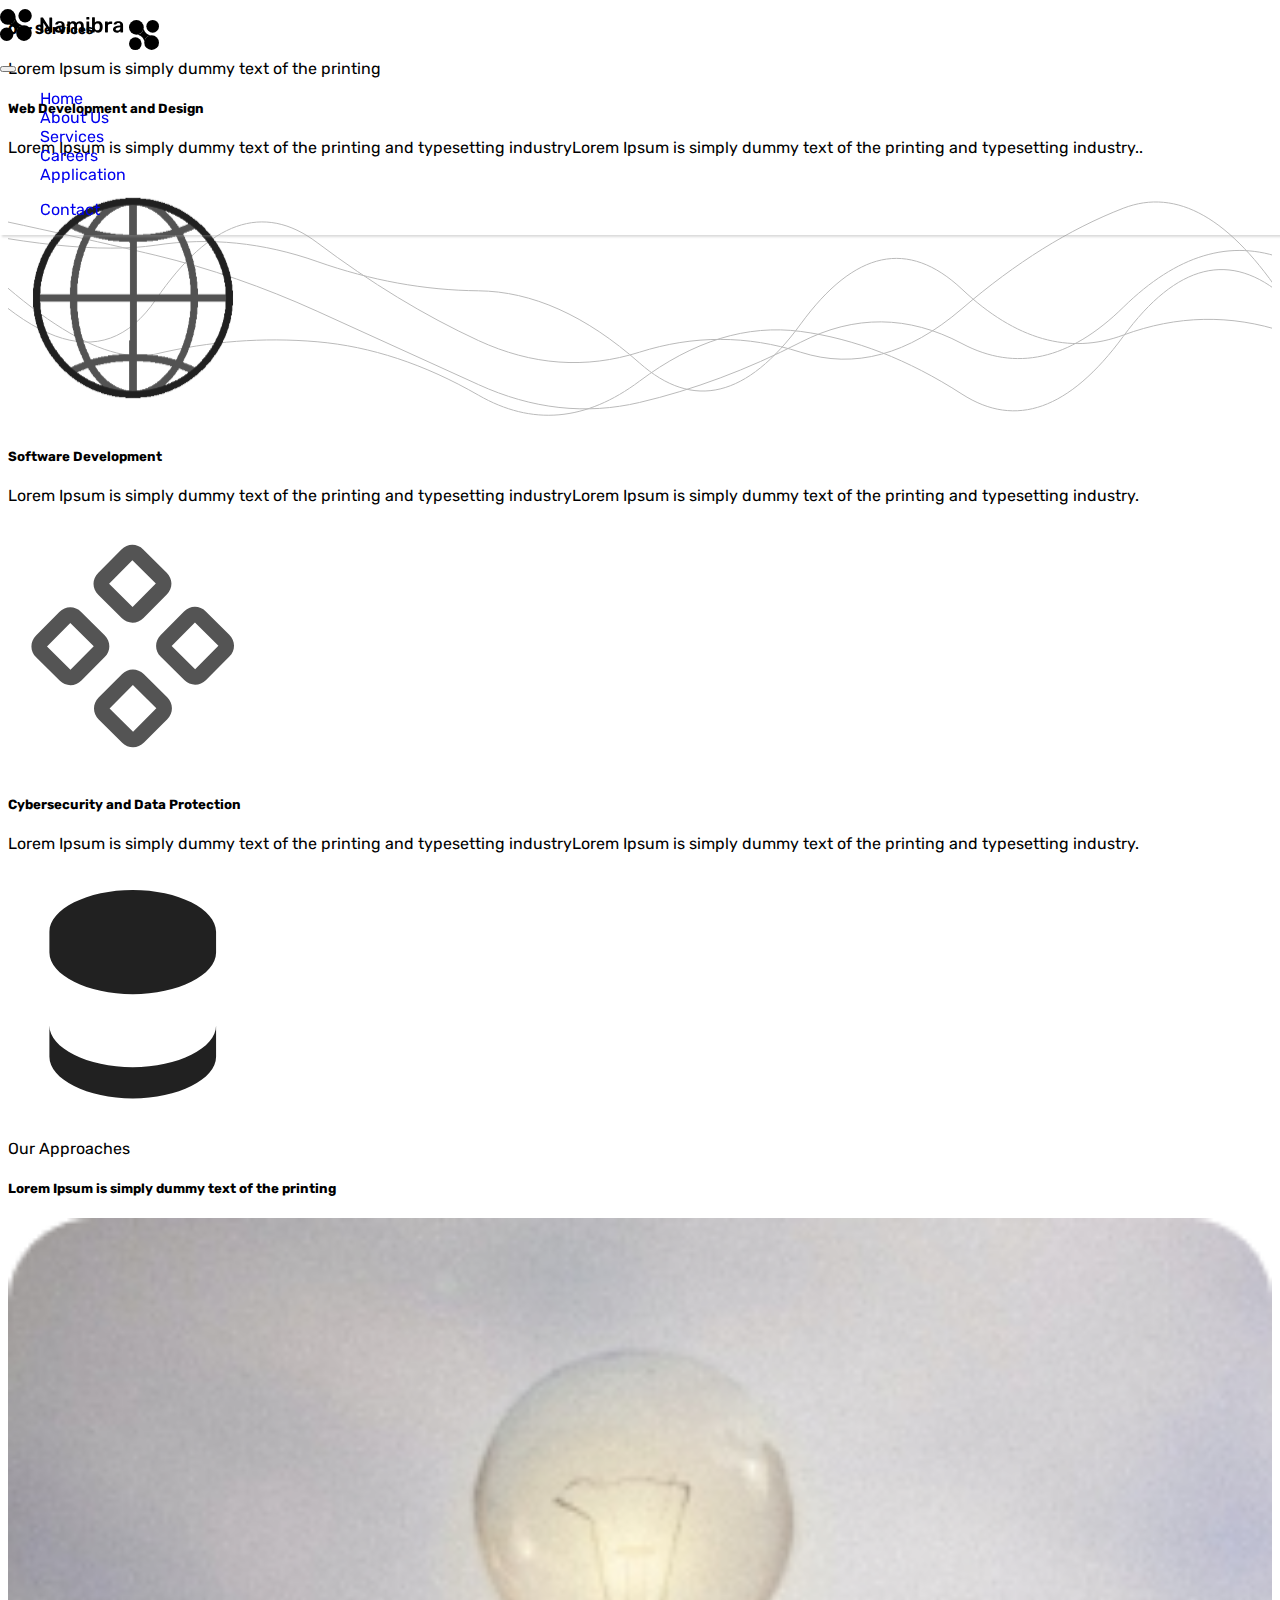
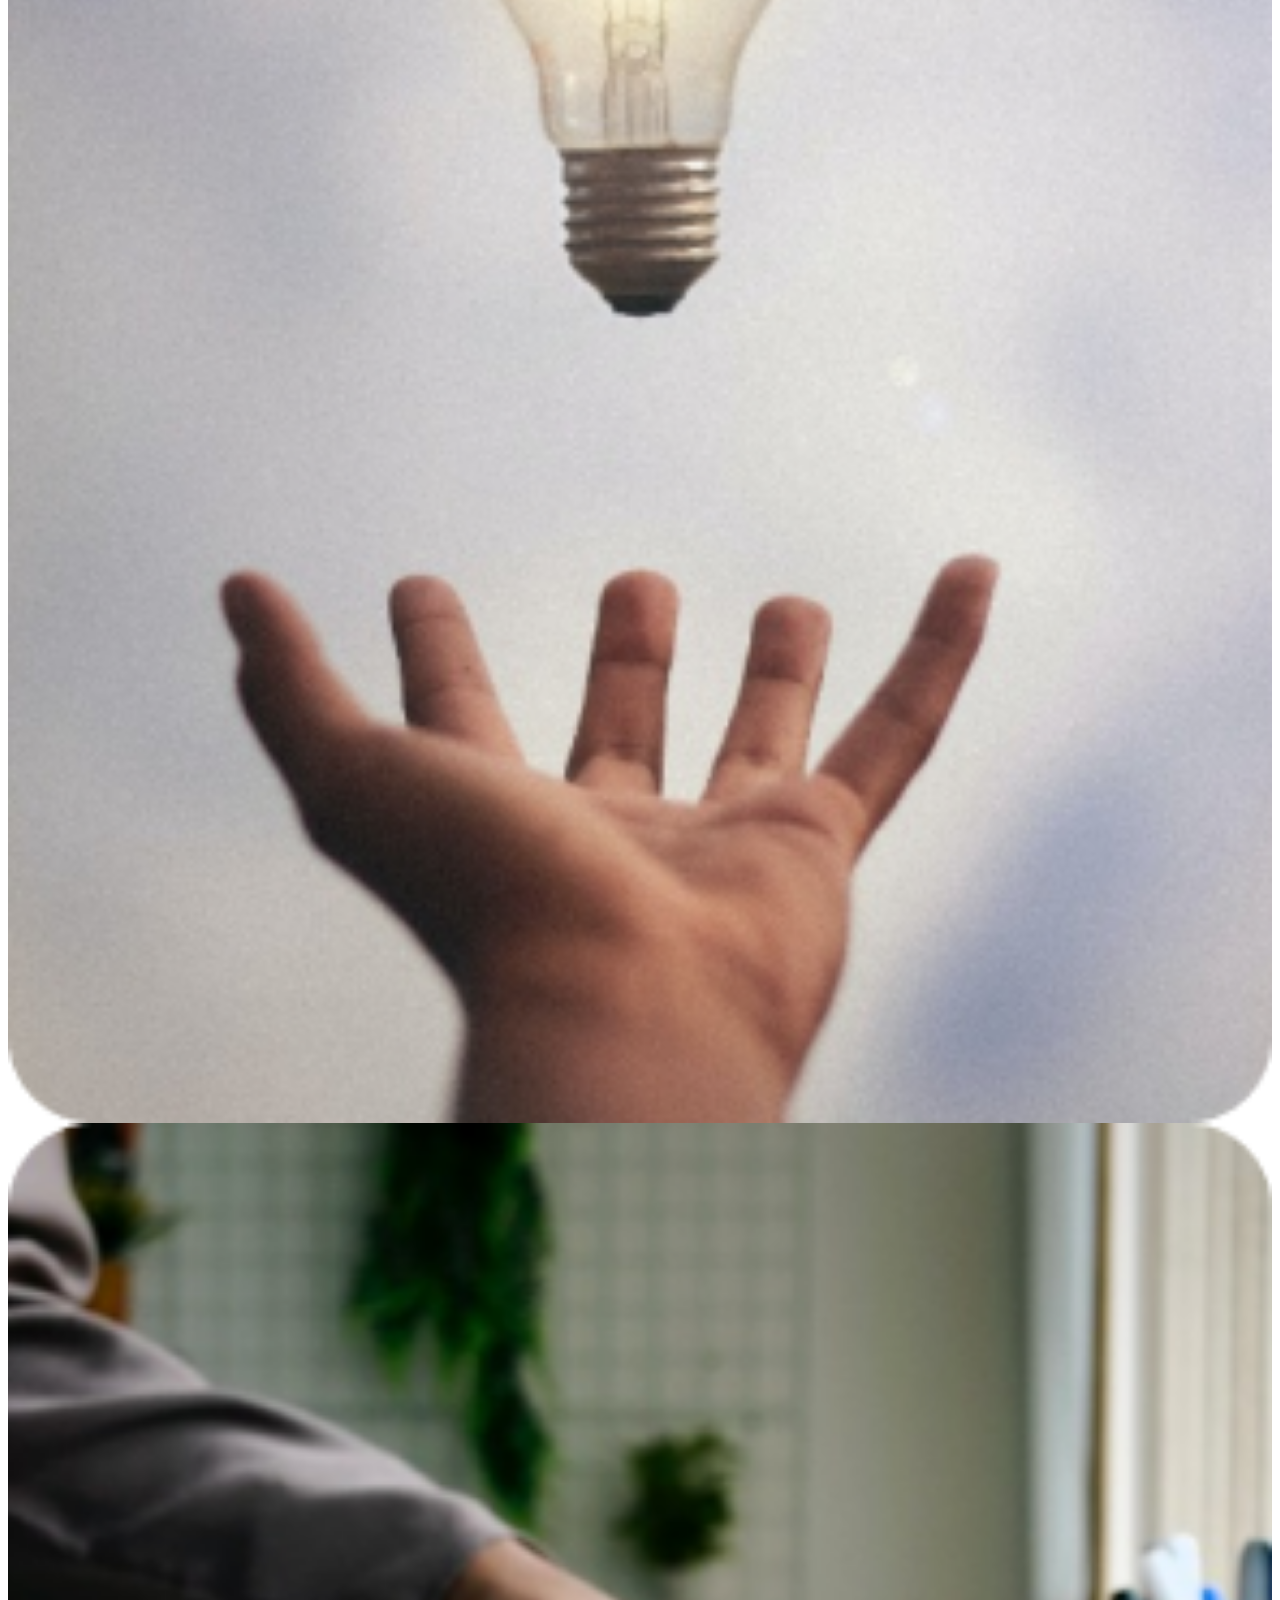
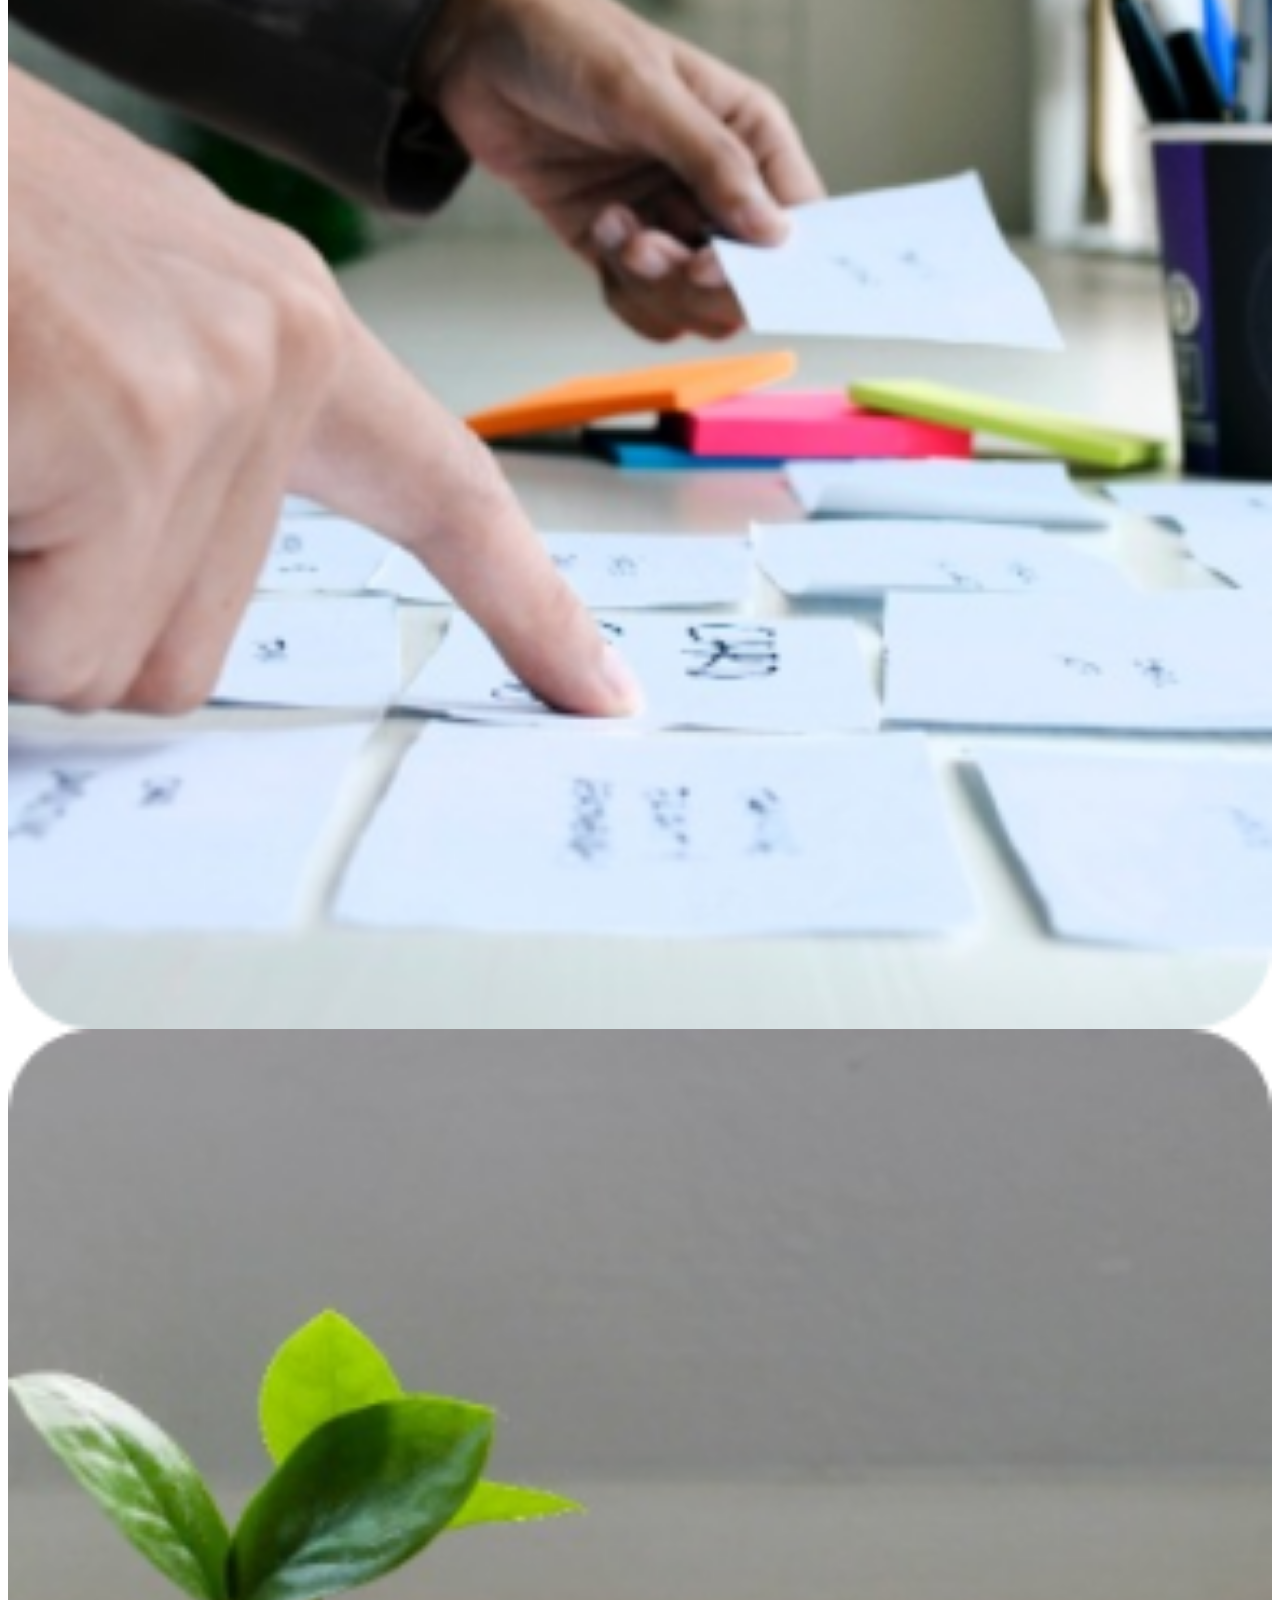
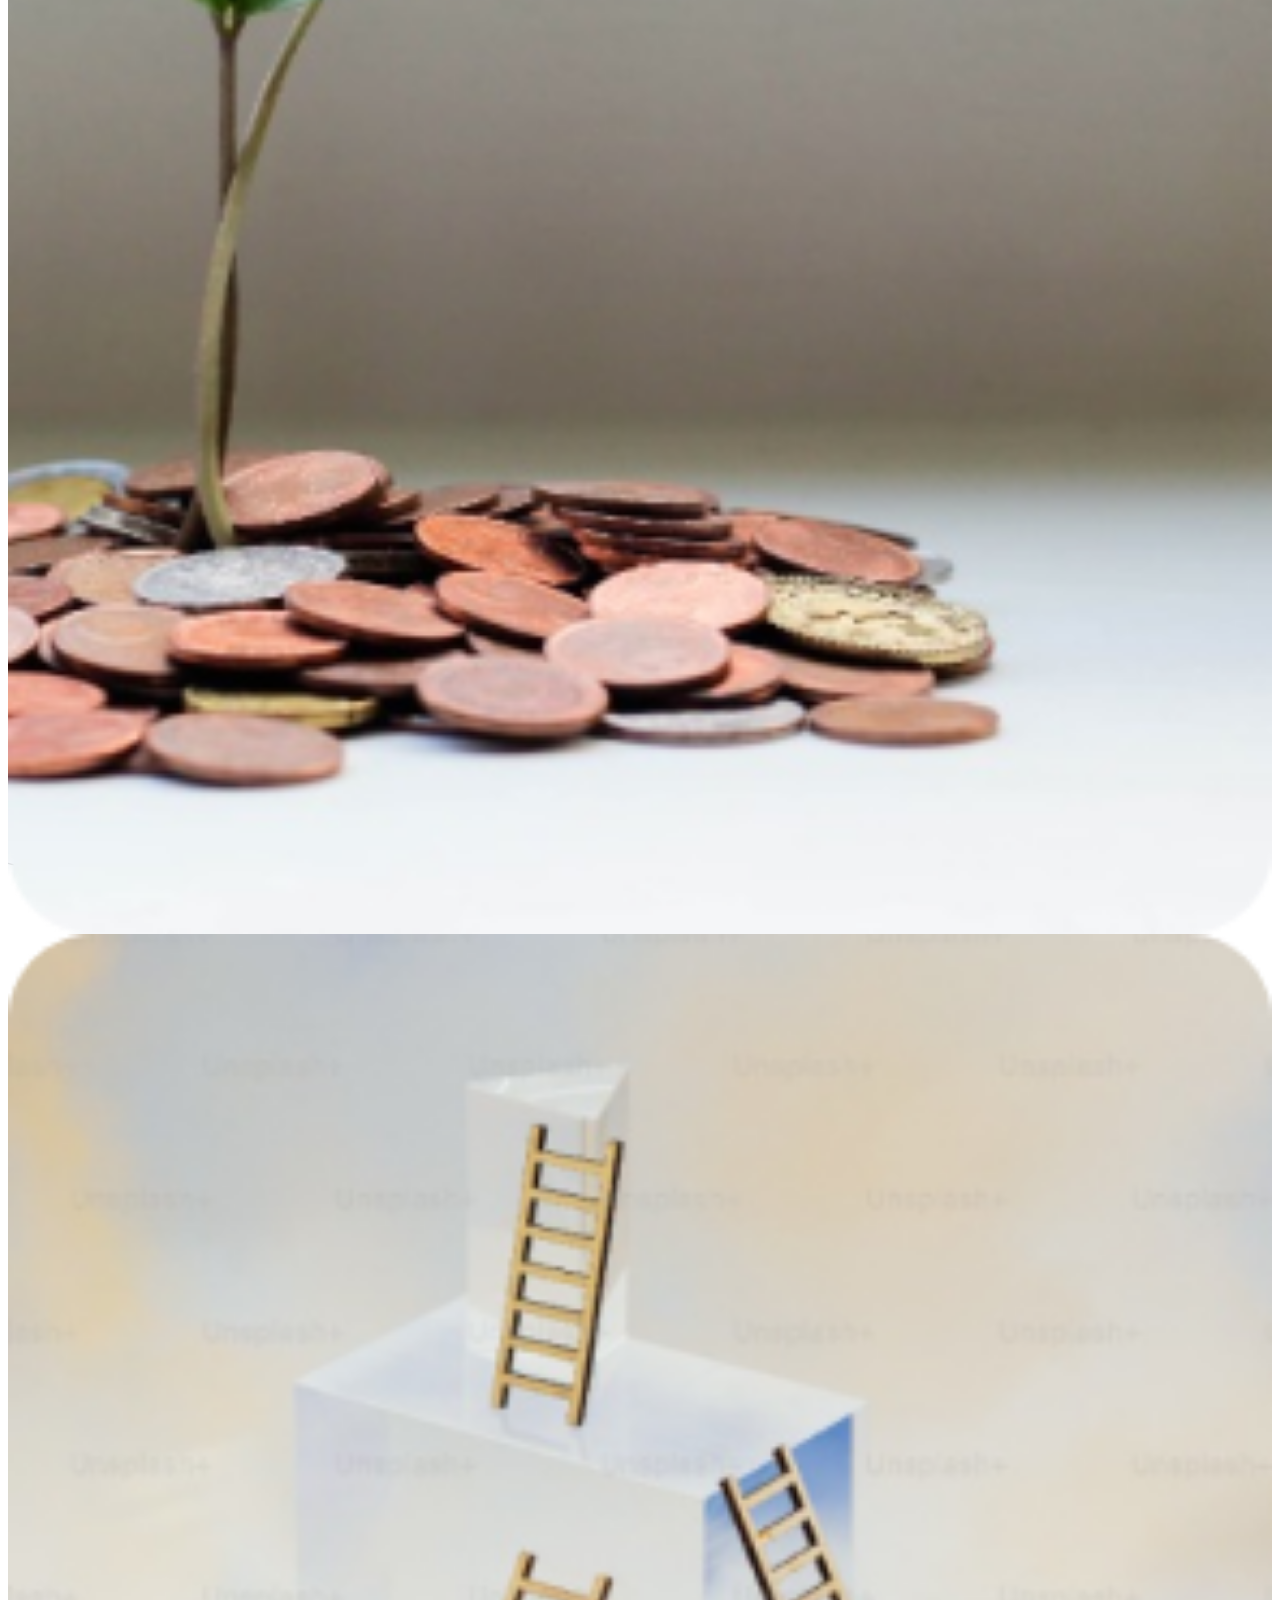
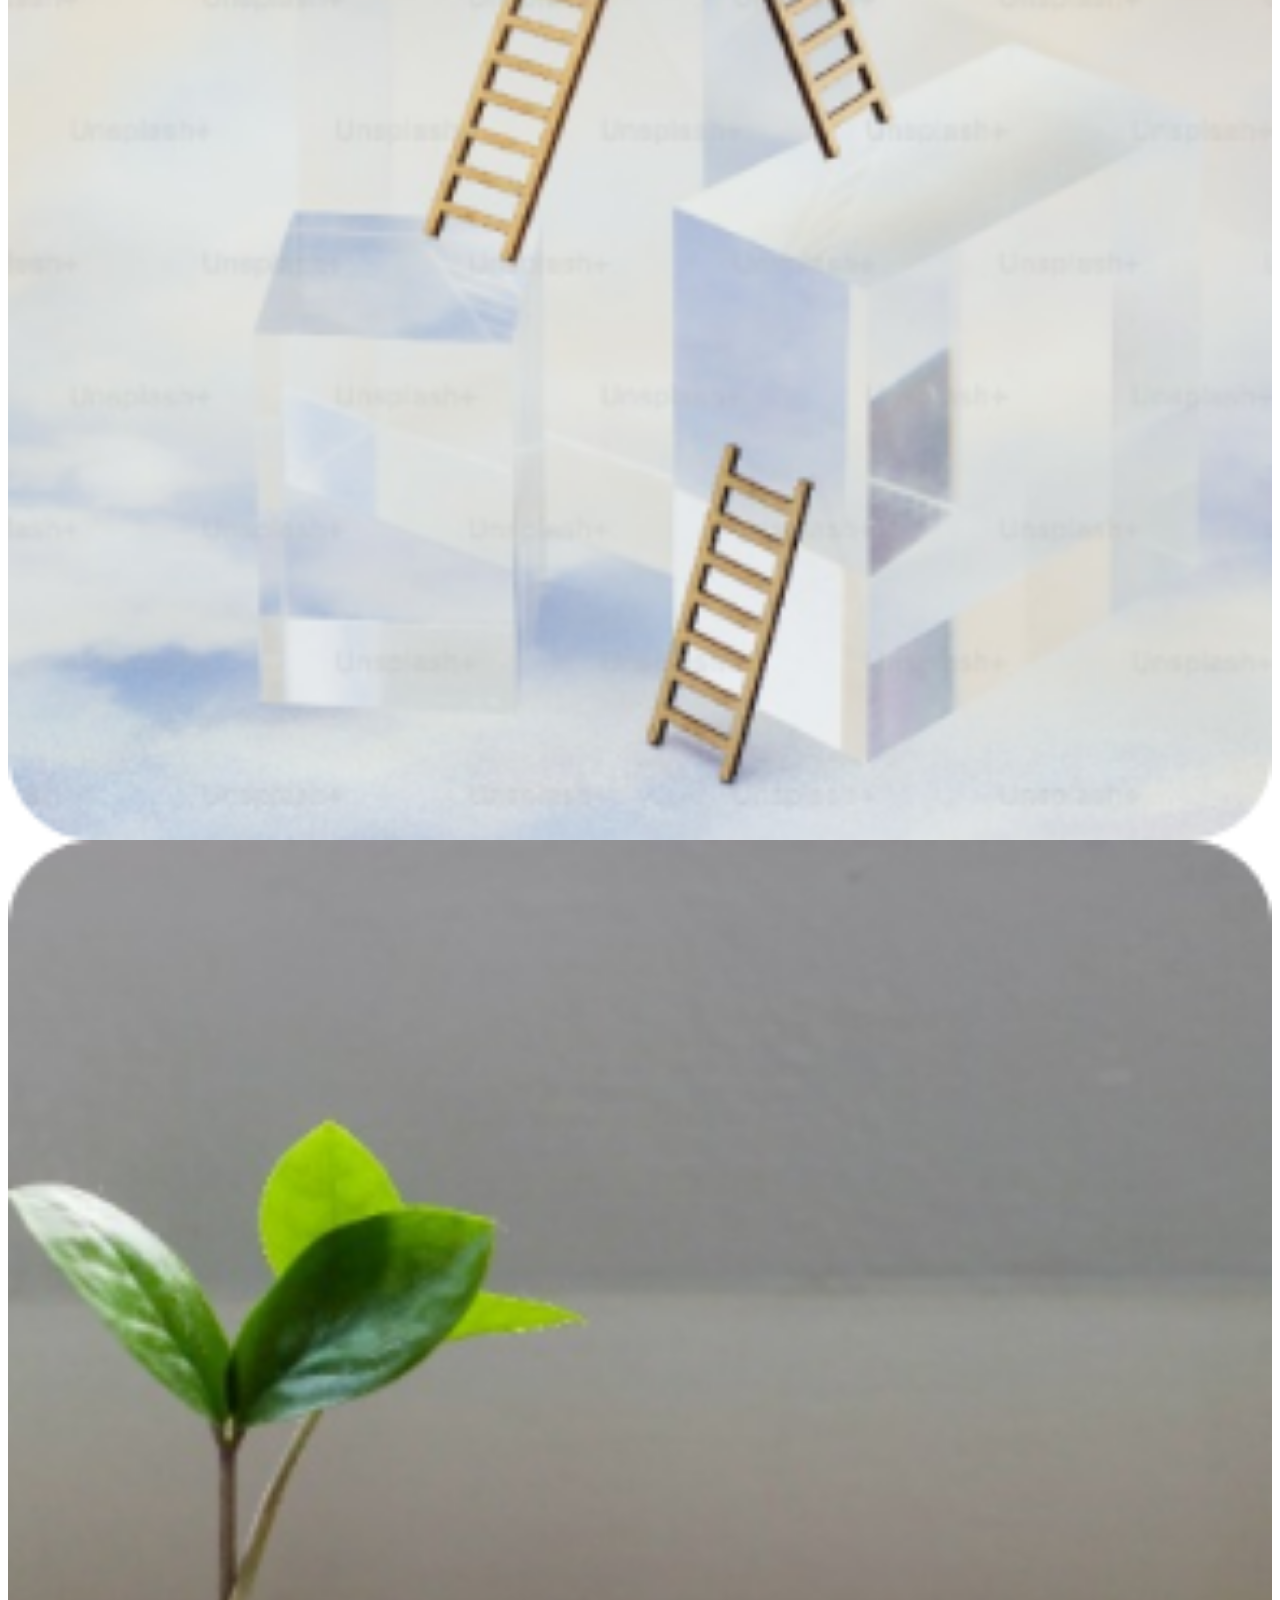
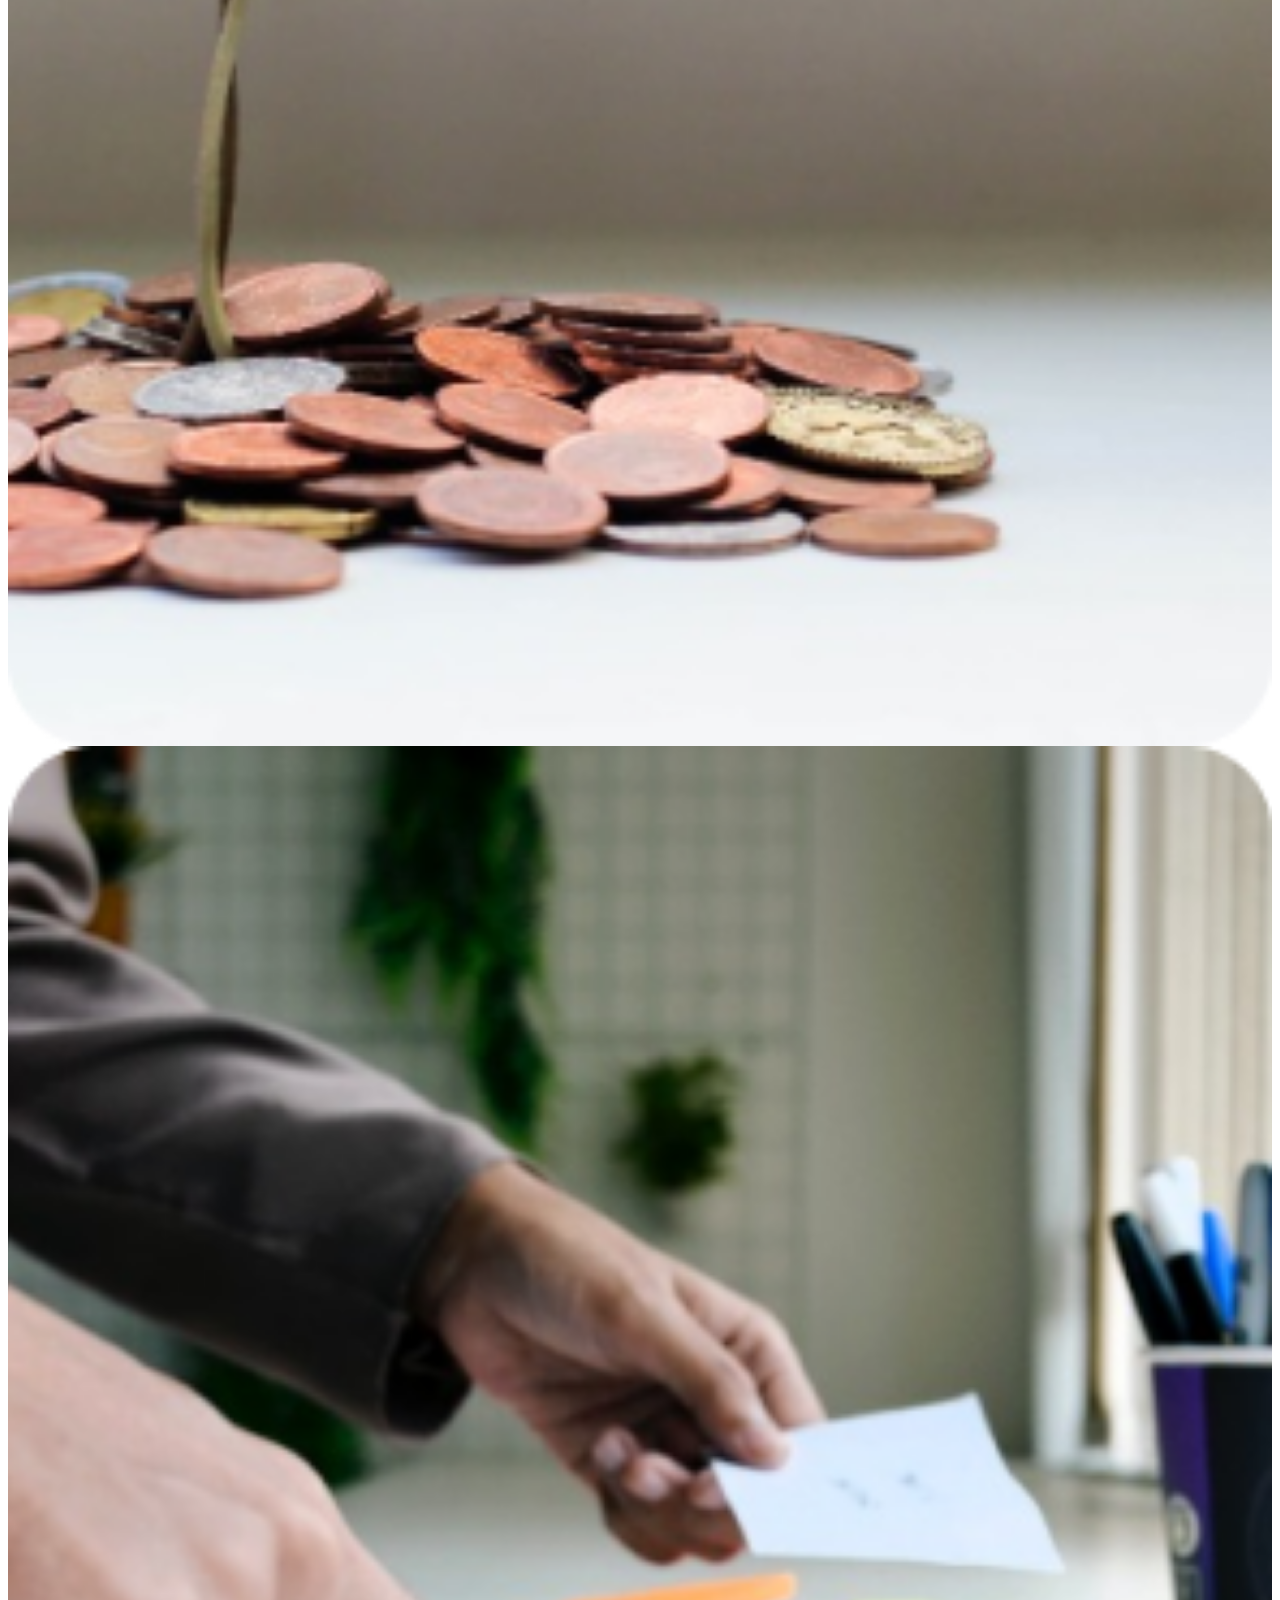
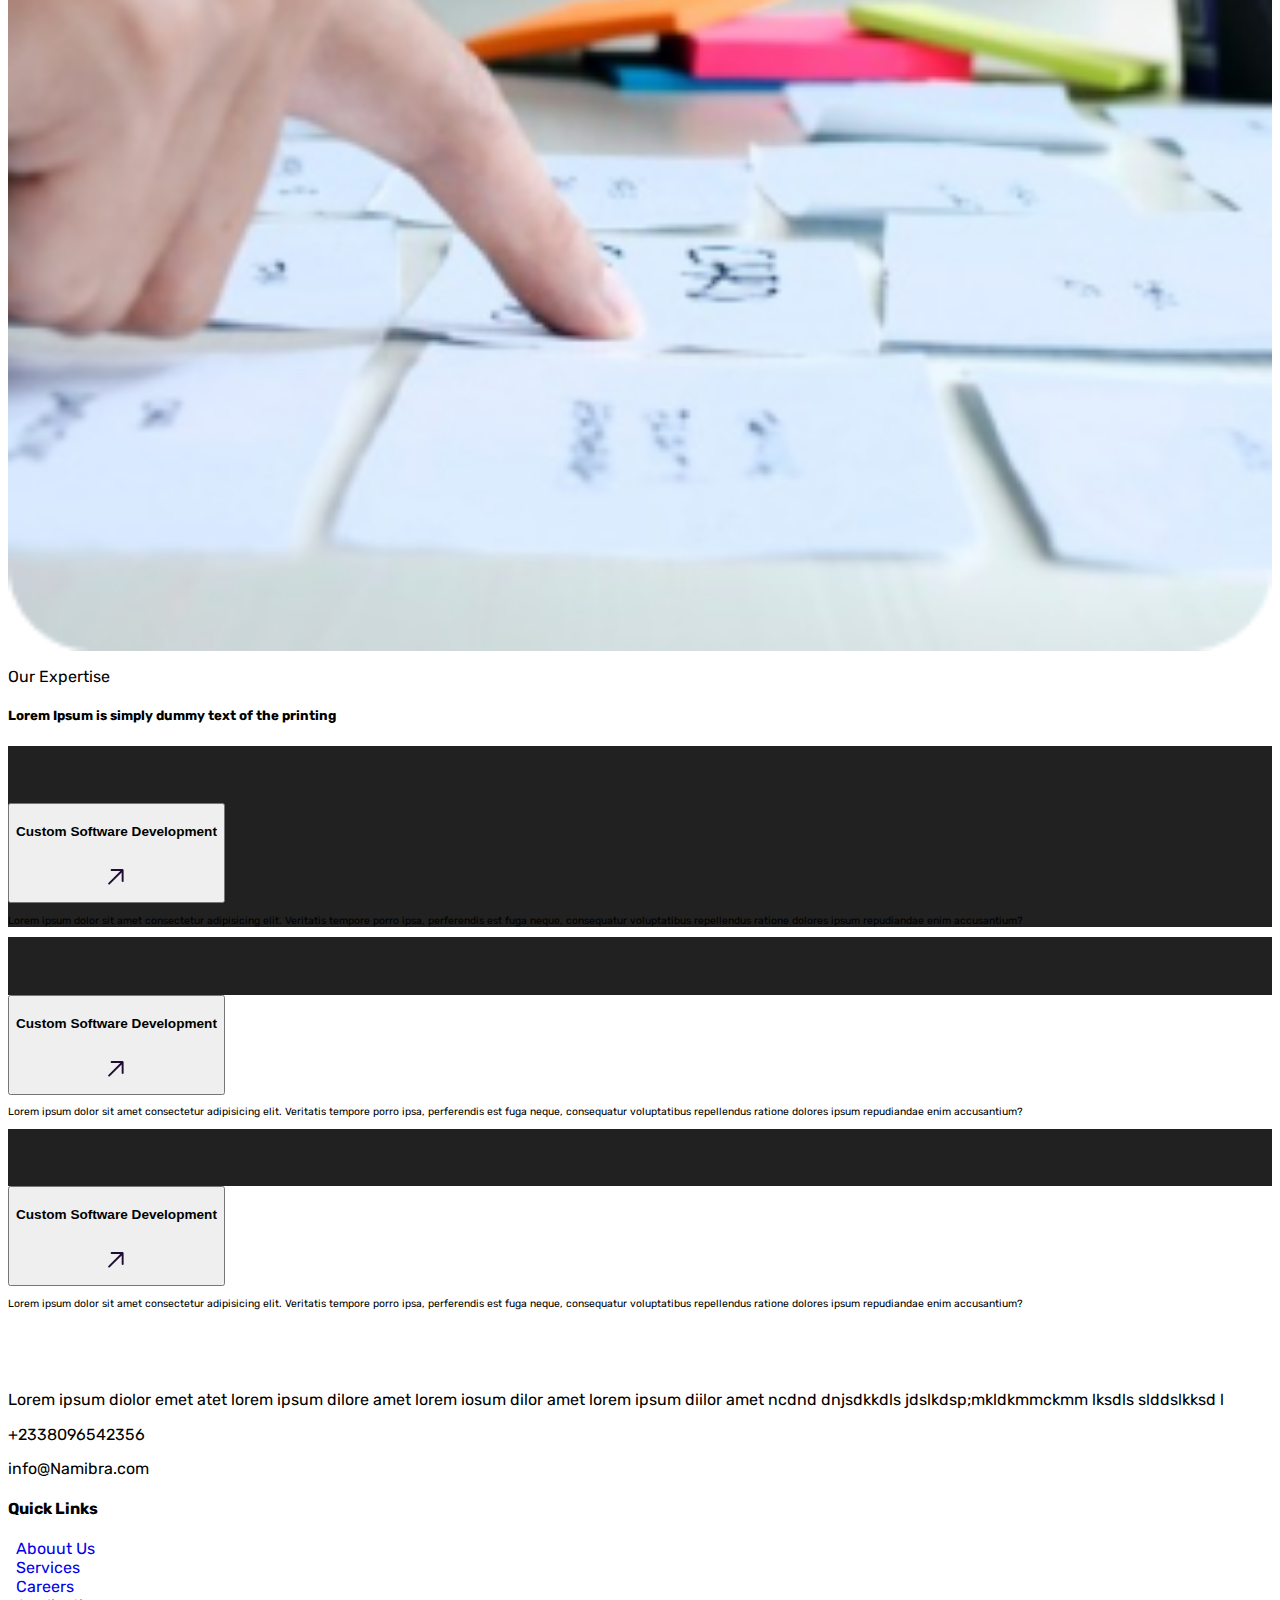
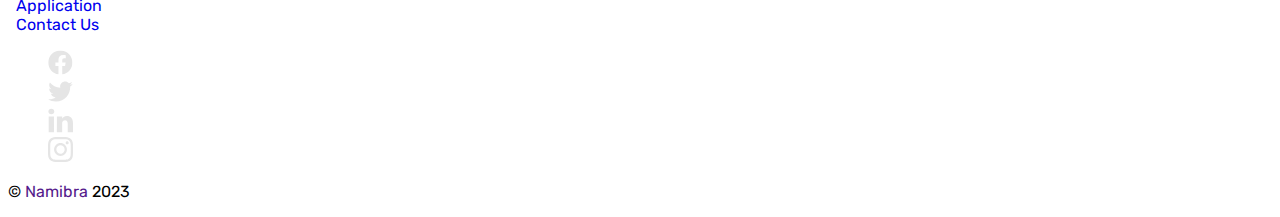
<file: services.html>
<!DOCTYPE html>
<html lang="en">

<head>
    <meta charset="UTF-8">
    <meta name="viewport" content="width=device-width, initial-scale=1.0">

    <!-- Bootstrap  CS-->
    <link href="https://cdn.jsdelivr.net/npm/bootstrap@5.3.2/dist/css/bootstrap.min.css" rel="stylesheet"
        integrity="sha384-T3c6CoIi6uLrA9TneNEoa7RxnatzjcDSCmG1MXxSR1GAsXEV/Dwwykc2MPK8M2HN" crossorigin="anonymous">

    <!-- Bootstrap JS -->
    <script src="https://cdn.jsdelivr.net/npm/bootstrap@5.3.2/dist/js/bootstrap.bundle.min.js"
        integrity="sha384-C6RzsynM9kWDrMNeT87bh95OGNyZPhcTNXj1NW7RuBCsyN/o0jlpcV8Qyq46cDfL"
        crossorigin="anonymous"></script>

    <!-- Google Fonts -->
    <link rel="preconnect" href="https://fonts.googleapis.com">
    <link rel="preconnect" href="https://fonts.gstatic.com" crossorigin>
    <link
        href="https://fonts.googleapis.com/css2?family=Rubik:ital,wght@0,300;0,400;0,500;0,700;0,900;1,300&display=swap"
        rel="stylesheet">

    <!-- Vanilla CSS -->
    <link rel="stylesheet" href="style.css">

    <!-- Vanilla JS -->
    <script src="./main.js" defer></script>

    <!-- Favico -->
    <link rel="icon" type="image/svg+xml" href="./public/favicon/favicon.svg">
    <link rel="icon" type="image/png" href="./public/favicon/favicon.png">
    <link rel="apple-touch-icon" sizes="180x180" href="./public/favico/apple-touch-icon.png">
    <link rel="icon" type="image/png" sizes="32x32" href="./public/favico/favicon-32x32.png">
    <link rel="icon" type="image/png" sizes="16x16" href="./public/favico/favicon-16x16.png">
    <link rel="icon" type="image/png" sizes="512x512" href="./public/favico/android-chrome-512x512.png">
    <link rel="icon" type="image/png" sizes="192x192" href="./public/favico/android-chrome-192x192.png">
    <link rel="icon" type="image/png" href="./public/favico/favicon.png">
    <link rel="ico" type="image/ico" href="./public/favico/favicon.ico">
    <link rel="ico" type="image/svg" href="./public/favico/favicon.svg">
    <link rel="manifest" href="./assets/imgs/favico/site.webmanifest">
    <title>Namibra | Services</title>
</head>

<body>

    <!-- Navbar -->
    <nav class="navbar navbar-expand-lg bg-body-tertiary shadow">
        <div class="container-fluid mx-lg-5 px-lg-4 mx-2 px-2">
            <div class="me-lg-5 pe-lg-5">
                <a href="./index.html">
                    <svg class="d-none d-lg-block" width="125" height="50" viewBox="0 0 177 45" fill="none"
                        xmlns="http://www.w3.org/2000/svg">
                        <path
                            d="M58.06 33C57.86 33 57.69 32.93 57.55 32.79C57.41 32.65 57.34 32.48 57.34 32.28V12.75C57.34 12.53 57.41 12.35 57.55 12.21C57.69 12.07 57.86 12 58.06 12H60.37C60.65 12 60.85 12.07 60.97 12.21C61.11 12.33 61.2 12.42 61.24 12.48L69.88 25.92V12.75C69.88 12.53 69.94 12.35 70.06 12.21C70.2 12.07 70.38 12 70.6 12H73.12C73.34 12 73.52 12.07 73.66 12.21C73.8 12.35 73.87 12.53 73.87 12.75V32.25C73.87 32.47 73.8 32.65 73.66 32.79C73.52 32.93 73.35 33 73.15 33H70.81C70.53 33 70.33 32.93 70.21 32.79C70.09 32.65 70 32.56 69.94 32.52L61.33 19.38V32.28C61.33 32.48 61.26 32.65 61.12 32.79C60.98 32.93 60.8 33 60.58 33H58.06ZM82.7209 33.3C81.6809 33.3 80.7409 33.1 79.9009 32.7C79.0609 32.28 78.3909 31.73 77.8909 31.05C77.4109 30.35 77.1709 29.57 77.1709 28.71C77.1709 27.31 77.7309 26.2 78.8509 25.38C79.9909 24.54 81.4909 23.98 83.3509 23.7L87.4609 23.1V22.47C87.4609 21.63 87.2509 20.98 86.8309 20.52C86.4109 20.06 85.6909 19.83 84.6709 19.83C83.9509 19.83 83.3609 19.98 82.9009 20.28C82.4609 20.56 82.1309 20.94 81.9109 21.42C81.7509 21.68 81.5209 21.81 81.2209 21.81H78.8509C78.6309 21.81 78.4609 21.75 78.3409 21.63C78.2409 21.51 78.1909 21.35 78.1909 21.15C78.2109 20.83 78.3409 20.44 78.5809 19.98C78.8209 19.52 79.2009 19.08 79.7209 18.66C80.2409 18.22 80.9109 17.85 81.7309 17.55C82.5509 17.25 83.5409 17.1 84.7009 17.1C85.9609 17.1 87.0209 17.26 87.8809 17.58C88.7609 17.88 89.4609 18.29 89.9809 18.81C90.5009 19.33 90.8809 19.94 91.1209 20.64C91.3609 21.34 91.4809 22.08 91.4809 22.86V32.28C91.4809 32.48 91.4109 32.65 91.2709 32.79C91.1309 32.93 90.9609 33 90.7609 33H88.3309C88.1109 33 87.9309 32.93 87.7909 32.79C87.6709 32.65 87.6109 32.48 87.6109 32.28V31.11C87.3509 31.49 87.0009 31.85 86.5609 32.19C86.1209 32.51 85.5809 32.78 84.9409 33C84.3209 33.2 83.5809 33.3 82.7209 33.3ZM83.7409 30.45C84.4409 30.45 85.0709 30.3 85.6309 30C86.2109 29.7 86.6609 29.24 86.9809 28.62C87.3209 27.98 87.4909 27.18 87.4909 26.22V25.59L84.4909 26.07C83.3109 26.25 82.4309 26.54 81.8509 26.94C81.2709 27.34 80.9809 27.83 80.9809 28.41C80.9809 28.85 81.1109 29.23 81.3709 29.55C81.6509 29.85 82.0009 30.08 82.4209 30.24C82.8409 30.38 83.2809 30.45 83.7409 30.45ZM96.0496 33C95.8496 33 95.6796 32.93 95.5396 32.79C95.3996 32.65 95.3296 32.48 95.3296 32.28V18.12C95.3296 17.92 95.3996 17.75 95.5396 17.61C95.6796 17.47 95.8496 17.4 96.0496 17.4H98.3896C98.5896 17.4 98.7596 17.47 98.8996 17.61C99.0396 17.75 99.1096 17.92 99.1096 18.12V19.14C99.5296 18.58 100.09 18.11 100.79 17.73C101.51 17.33 102.36 17.12 103.34 17.1C105.62 17.06 107.21 17.95 108.11 19.77C108.57 18.97 109.23 18.33 110.09 17.85C110.97 17.35 111.94 17.1 113 17.1C114.04 17.1 114.98 17.34 115.82 17.82C116.68 18.3 117.35 19.03 117.83 20.01C118.33 20.97 118.58 22.19 118.58 23.67V32.28C118.58 32.48 118.51 32.65 118.37 32.79C118.23 32.93 118.06 33 117.86 33H115.4C115.2 33 115.03 32.93 114.89 32.79C114.75 32.65 114.68 32.48 114.68 32.28V23.91C114.68 23.01 114.55 22.3 114.29 21.78C114.03 21.24 113.68 20.86 113.24 20.64C112.8 20.42 112.31 20.31 111.77 20.31C111.33 20.31 110.89 20.42 110.45 20.64C110.01 20.86 109.65 21.24 109.37 21.78C109.09 22.3 108.95 23.01 108.95 23.91V32.28C108.95 32.48 108.88 32.65 108.74 32.79C108.6 32.93 108.43 33 108.23 33H105.77C105.55 33 105.37 32.93 105.23 32.79C105.11 32.65 105.05 32.48 105.05 32.28V23.91C105.05 23.01 104.91 22.3 104.63 21.78C104.35 21.24 103.99 20.86 103.55 20.64C103.11 20.42 102.64 20.31 102.14 20.31C101.68 20.31 101.23 20.43 100.79 20.67C100.35 20.89 99.9896 21.26 99.7096 21.78C99.4296 22.3 99.2896 23.01 99.2896 23.91V32.28C99.2896 32.48 99.2196 32.65 99.0796 32.79C98.9396 32.93 98.7696 33 98.5696 33H96.0496ZM123.12 33C122.92 33 122.75 32.93 122.61 32.79C122.47 32.65 122.4 32.48 122.4 32.28V18.12C122.4 17.92 122.47 17.75 122.61 17.61C122.75 17.47 122.92 17.4 123.12 17.4H125.61C125.83 17.4 126 17.47 126.12 17.61C126.26 17.75 126.33 17.92 126.33 18.12V32.28C126.33 32.48 126.26 32.65 126.12 32.79C126 32.93 125.83 33 125.61 33H123.12ZM123 14.82C122.78 14.82 122.6 14.76 122.46 14.64C122.34 14.5 122.28 14.32 122.28 14.1V11.94C122.28 11.74 122.34 11.57 122.46 11.43C122.6 11.29 122.78 11.22 123 11.22H125.73C125.95 11.22 126.13 11.29 126.27 11.43C126.41 11.57 126.48 11.74 126.48 11.94V14.1C126.48 14.32 126.41 14.5 126.27 14.64C126.13 14.76 125.95 14.82 125.73 14.82H123ZM138.95 33.3C137.79 33.3 136.82 33.1 136.04 32.7C135.28 32.3 134.65 31.79 134.15 31.17V32.28C134.15 32.48 134.08 32.65 133.94 32.79C133.82 32.93 133.65 33 133.43 33H131.06C130.86 33 130.69 32.93 130.55 32.79C130.41 32.65 130.34 32.48 130.34 32.28V12.42C130.34 12.22 130.41 12.05 130.55 11.91C130.69 11.77 130.86 11.7 131.06 11.7H133.61C133.83 11.7 134 11.77 134.12 11.91C134.26 12.05 134.33 12.22 134.33 12.42V19.08C134.83 18.5 135.45 18.03 136.19 17.67C136.95 17.29 137.87 17.1 138.95 17.1C140.01 17.1 140.93 17.28 141.71 17.64C142.49 18 143.14 18.51 143.66 19.17C144.2 19.81 144.61 20.56 144.89 21.42C145.17 22.28 145.32 23.21 145.34 24.21C145.36 24.57 145.37 24.9 145.37 25.2C145.37 25.48 145.36 25.8 145.34 26.16C145.3 27.2 145.14 28.16 144.86 29.04C144.58 29.9 144.18 30.65 143.66 31.29C143.14 31.93 142.49 32.43 141.71 32.79C140.93 33.13 140.01 33.3 138.95 33.3ZM137.84 30.09C138.7 30.09 139.37 29.91 139.85 29.55C140.33 29.17 140.67 28.68 140.87 28.08C141.09 27.48 141.22 26.82 141.26 26.1C141.3 25.5 141.3 24.9 141.26 24.3C141.22 23.58 141.09 22.92 140.87 22.32C140.67 21.72 140.33 21.24 139.85 20.88C139.37 20.5 138.7 20.31 137.84 20.31C137.04 20.31 136.39 20.49 135.89 20.85C135.39 21.21 135.01 21.67 134.75 22.23C134.49 22.77 134.35 23.34 134.33 23.94C134.31 24.3 134.3 24.69 134.3 25.11C134.3 25.51 134.31 25.89 134.33 26.25C134.37 26.87 134.5 27.48 134.72 28.08C134.96 28.66 135.33 29.14 135.83 29.52C136.35 29.9 137.02 30.09 137.84 30.09ZM149.429 33C149.229 33 149.059 32.93 148.919 32.79C148.779 32.65 148.709 32.48 148.709 32.28V18.15C148.709 17.93 148.779 17.75 148.919 17.61C149.059 17.47 149.229 17.4 149.429 17.4H151.859C152.059 17.4 152.229 17.47 152.369 17.61C152.529 17.75 152.609 17.93 152.609 18.15V19.38C153.069 18.74 153.659 18.25 154.379 17.91C155.119 17.57 155.969 17.4 156.929 17.4H158.159C158.379 17.4 158.549 17.47 158.669 17.61C158.809 17.75 158.879 17.92 158.879 18.12V20.28C158.879 20.48 158.809 20.65 158.669 20.79C158.549 20.93 158.379 21 158.159 21H155.819C154.859 21 154.109 21.27 153.569 21.81C153.049 22.35 152.789 23.09 152.789 24.03V32.28C152.789 32.48 152.719 32.65 152.579 32.79C152.439 32.93 152.259 33 152.039 33H149.429ZM165.514 33.3C164.474 33.3 163.534 33.1 162.694 32.7C161.854 32.28 161.184 31.73 160.684 31.05C160.204 30.35 159.964 29.57 159.964 28.71C159.964 27.31 160.524 26.2 161.644 25.38C162.784 24.54 164.284 23.98 166.144 23.7L170.254 23.1V22.47C170.254 21.63 170.044 20.98 169.624 20.52C169.204 20.06 168.484 19.83 167.464 19.83C166.744 19.83 166.154 19.98 165.694 20.28C165.254 20.56 164.924 20.94 164.704 21.42C164.544 21.68 164.314 21.81 164.014 21.81H161.644C161.424 21.81 161.254 21.75 161.134 21.63C161.034 21.51 160.984 21.35 160.984 21.15C161.004 20.83 161.134 20.44 161.374 19.98C161.614 19.52 161.994 19.08 162.514 18.66C163.034 18.22 163.704 17.85 164.524 17.55C165.344 17.25 166.334 17.1 167.494 17.1C168.754 17.1 169.814 17.26 170.674 17.58C171.554 17.88 172.254 18.29 172.774 18.81C173.294 19.33 173.674 19.94 173.914 20.64C174.154 21.34 174.274 22.08 174.274 22.86V32.28C174.274 32.48 174.204 32.65 174.064 32.79C173.924 32.93 173.754 33 173.554 33H171.124C170.904 33 170.724 32.93 170.584 32.79C170.464 32.65 170.404 32.48 170.404 32.28V31.11C170.144 31.49 169.794 31.85 169.354 32.19C168.914 32.51 168.374 32.78 167.734 33C167.114 33.2 166.374 33.3 165.514 33.3ZM166.534 30.45C167.234 30.45 167.864 30.3 168.424 30C169.004 29.7 169.454 29.24 169.774 28.62C170.114 27.98 170.284 27.18 170.284 26.22V25.59L167.284 26.07C166.104 26.25 165.224 26.54 164.644 26.94C164.064 27.34 163.774 27.83 163.774 28.41C163.774 28.85 163.904 29.23 164.164 29.55C164.444 29.85 164.794 30.08 165.214 30.24C165.634 30.38 166.074 30.45 166.534 30.45Z"
                            fill="black" />
                        <ellipse cx="11.0526" cy="11.0526" rx="11.0526" ry="11.0526" fill="black" />
                        <ellipse cx="33.9474" cy="33.9472" rx="11.0526" ry="11.0526" fill="black" />
                        <path
                            d="M12.3162 22.1058L11.9609 22.0664L12.5925 21.9085L13.382 21.7506L15.6715 20.8822L17.132 20.1322L18.9083 18.6716L20.2504 17.0532L21.0794 15.1979L21.3951 14.4085L21.632 14.0927L21.5925 13.3427L21.9083 12.1585L22.0267 11.9216L22.0662 12.0401L22.1057 12.3164L22.1846 12.9479L22.303 13.5401L22.4215 14.0137L22.5004 14.2901L22.5399 14.4479V14.5269L22.6188 14.7243L22.7372 15.119L23.0925 15.9479L23.5662 16.8953L23.882 17.4479L24.3162 18.0795L25.2241 19.1453L25.7767 19.6979L26.5267 20.369L27.2372 20.8822L28.1057 21.4348L29.132 21.9479L29.8425 22.2243L30.5136 22.4611L30.7109 22.54L30.9872 22.619L31.6978 22.7374L32.3688 22.8558L32.882 22.8953L33.1978 22.9743L31.8951 23.1716L30.1978 23.6848L29.0925 24.119L27.5925 25.0664L26.5267 26.0137L25.9346 26.6058L25.382 27.2374L24.9083 27.8295L24.4741 28.54L24.2767 28.9742L24.0399 29.5269L23.6451 30.5927L23.3688 31.3427L23.053 32.369L22.9346 32.9611L22.8162 32.0927L22.7372 31.7374L22.6583 31.3427L22.5793 31.0269L22.5004 30.7111L22.4609 30.5532L22.382 30.3558L22.3425 30.1585L22.1451 29.6848L21.9872 29.2506L21.7899 28.8558L21.632 28.5006L21.3557 28.0269L21.1583 27.6716L20.9215 27.3164L20.8425 27.1979L20.7241 27.04L20.6057 26.8427L20.4478 26.6453L20.1715 26.3295L19.6583 25.7374L19.303 25.3821L18.9478 25.0664L18.3951 24.5927L17.9609 24.2769L17.3294 23.8427L16.5399 23.4085L15.9083 23.0927L14.9609 22.6979L14.8425 22.6585L14.4083 22.54L14.0136 22.4216L13.7373 22.3427L13.2636 22.2637L12.9083 22.1848L12.5136 22.1453L12.3162 22.1058Z"
                            fill="black" />
                        <circle cx="35.5262" cy="9.47368" r="9.47368" fill="black" />
                        <circle cx="9.47368" cy="35.5267" r="9.47368" fill="black" />
                    </svg>

                    <svg class="d-block d-lg-none" width="30" height="30" viewBox="0 0 120 120" fill="none"
                        xmlns="http://www.w3.org/2000/svg">
                        <ellipse cx="29.4736" cy="29.4736" rx="29.4736" ry="29.4736" fill="black" />
                        <ellipse cx="90.5264" cy="90.5257" rx="29.4736" ry="29.4736" fill="black" />
                        <path
                            d="M32.8429 58.9489L31.8955 58.8436L33.5797 58.4226L35.685 58.0015L41.7902 55.6857L45.685 53.6857L50.4218 49.791L54.0007 45.4752L56.2113 40.5278L57.0534 38.4226L57.6849 37.5805L57.5797 35.5805L58.4218 32.4226L58.7376 31.791L58.8428 32.1068L58.9481 32.8436L59.1586 34.5279L59.4744 36.1068L59.7902 37.37L60.0007 38.1068L60.106 38.5278V38.7384L60.3165 39.2647L60.6323 40.3173L61.5797 42.5278L62.8428 45.0542L63.6849 46.5278L64.8428 48.212L67.2639 51.0542L68.7376 52.5278L70.7376 54.3173L72.6323 55.6857L74.9481 57.1594L77.6849 58.5278L79.5797 59.2647L81.3691 59.8962L81.8954 60.1068L82.6323 60.3173L84.527 60.6331L86.3165 60.9489L87.6849 61.0541L88.527 61.2647L85.0533 61.791L80.527 63.1594L77.5797 64.3173L73.5797 66.8436L70.7376 69.3699L69.1586 70.9489L67.6849 72.6331L66.4218 74.212L65.2639 76.1068L64.7376 77.2646L64.106 78.7383L63.0534 81.5804L62.3165 83.5804L61.4744 86.3173L61.1586 87.8962L60.8428 85.5804L60.6323 84.6331L60.4218 83.5804L60.2113 82.7383L60.0007 81.8962L59.8955 81.4752L59.6849 80.9489L59.5797 80.4225L59.0534 79.1594L58.6323 78.0015L58.106 76.9489L57.6849 76.0015L56.9481 74.7383L56.4218 73.791L55.7902 72.8436L55.5797 72.5278L55.2639 72.1068L54.9481 71.5804L54.5271 71.0541L53.7902 70.212L52.4218 68.6331L51.4744 67.6857L50.5271 66.8436L49.0534 65.5805L47.8955 64.7383L46.2113 63.5805L44.106 62.4226L42.4218 61.5805L39.8955 60.5278L39.5797 60.4226L38.4218 60.1068L37.3692 59.791L36.6323 59.5805L35.3692 59.3699L34.4218 59.1594L33.3692 59.0541L32.8429 58.9489Z"
                            fill="black" />
                        <circle cx="94.7368" cy="25.2631" r="25.2631" fill="black" />
                        <circle cx="25.2631" cy="94.7368" r="25.2631" fill="black" />
                    </svg>
                </a>
            </div>
            <button class="navbar-toggler border-0" type="button" data-bs-toggle="collapse"
                data-bs-target="#navbarSupportedContent" aria-controls="navbarSupportedContent" aria-expanded="false"
                aria-label="Toggle navigation">
                <span class="navbar-toggler-icon"></span>
            </button>
            <div class="collapse navbar-collapse ms-lg-5 ps-lg-5 mt-4 mt-lg-0" id="navbarSupportedContent">
                <ul class="navbar-nav me-auto mb-2 ms-2 mb-lg-0">
                    <li class="nav-item ">
                        <a class="nav-link active"  href="./index.html">Home</a>
                    </li>
                    <li class="nav-item">
                        <a class="nav-link" href="./about.html">About Us</a>
                    </li>
                    <li class="nav-item">
                        <a class="nav-link" href="./services.html">Services</a>
                    </li>
                    <li class="nav-item">
                        <a class="nav-link" href="./careers.html">Careers</a>
                    </li>
                    <li class="nav-item">
                        <a class="nav-link" href="./applications.html">Application</a>
                    </li>
                </ul>
                <ul class="navbar-nav">
                    <li class="nav-item">
                        <a href="./contact.html" class="btn btn-dark px-4 text-light rounded-4">Contact</a>
                    </li>
                </ul>
            </div>
        </div>
    </nav>

    <main class="w-100">

        <!-- About -->
        <div class="about-page">
            <div class="container my-5 py-5">
                <div class="header">
                    <h5 class="fs-4 fw-bold">Our Services</h5>
                    <p class="mb-5">Lorem Ipsum is simply dummy text of the printing</h5>
                </div>
            </div>

                <!-- Mission -->
                <div class="mission">
                    <div class="container my-5 py-5 w-100">
                        <div class="header text-center d-lg-flex flex-row gap-5 justify-content-evenly">
                            <!-- <p class="text-muted"></p> -->
                            <div class="p-4 w-100">
                                <h5 class="fs-4 text-start">Web Development and Design</h5>
                                <p class="text-start ">Lorem Ipsum is simply dummy text of the printing and typesetting
                                    industryLorem Ipsum is simply dummy text of the printing and typesetting industry..
                                </p>
                            </div>
                            <div class="w-100">
                                <svg width="250" height="250" viewBox="0 0 363 343" fill="none"
                                    xmlns="http://www.w3.org/2000/svg" xmlns:xlink="http://www.w3.org/1999/xlink">
                                    <rect width="363" height="343" fill="url(#pattern0)" />
                                    <defs>
                                        <pattern id="pattern0" patternContentUnits="objectBoundingBox" width="1"
                                            height="1">
                                            <use xlink:href="#image0_2719_496"
                                                transform="matrix(0.0025 0 0 0.00264577 0 -0.0291545)" />
                                        </pattern>
                                        <image id="image0_2719_496" width="400" height="400"
                                            xlink:href="[data-uri]" />
                                    </defs>
                                </svg>

                            </div>
                        </div>
                        <div class="header text-center d-lg-flex flex-row-reverse gap-5 justify-content-evenly mt-5">
                            <!-- <p class="text-muted"></p> -->
                            <div class="p-4 w-100">
                                <h5 class="fs-4 text-start">Software Development</h5>
                                <p class="text-start ">Lorem Ipsum is simply dummy text of the printing and typesetting
                                    industryLorem Ipsum is simply dummy text of the printing and typesetting industry.
                                </p>
                            </div>
                            <div class="w-100">
                                <svg width="250" height="250" viewBox="0 0 378 379" fill="none"
                                    xmlns="http://www.w3.org/2000/svg">
                                    <path
                                        d="M129.876 284.296C129.853 278.39 132.192 272.474 136.898 267.731L172.194 232.153C176.9 227.409 182.797 225.023 188.703 224.999C194.61 224.976 200.525 227.315 205.269 232.021L240.847 267.318C245.591 272.024 247.977 277.921 248 283.827C248.024 289.733 245.685 295.649 240.978 300.392L205.682 335.97C200.976 340.714 195.079 343.1 189.173 343.124C183.267 343.147 177.351 340.808 172.607 336.102L137.029 300.805C132.286 296.099 129.9 290.202 129.876 284.296ZM224.375 283.921L188.797 248.624L153.501 284.202L189.079 319.499L224.375 283.921ZM224 189.421C223.976 183.515 226.315 177.6 231.022 172.856L266.318 137.278C271.024 132.534 276.921 130.148 282.827 130.125C288.733 130.101 294.649 132.44 299.393 137.146L334.971 172.443C339.714 177.149 342.1 183.046 342.124 188.952C342.147 194.858 339.808 200.774 335.102 205.518L299.806 241.096C295.1 245.839 289.203 248.225 283.297 248.249C277.39 248.272 271.475 245.933 266.731 241.227L231.153 205.931C226.409 201.224 224.023 195.328 224 189.421ZM318.499 189.046L282.921 153.749L247.625 189.328L283.203 224.624L318.499 189.046ZM35.0013 190.172C34.9779 184.266 37.3169 178.351 42.023 173.607L77.3194 138.029C82.0256 133.285 87.9225 130.899 93.8287 130.876C99.7349 130.852 105.65 133.191 110.394 137.897L145.972 173.194C150.716 177.9 153.102 183.797 153.125 189.703C153.149 195.609 150.81 201.525 146.104 206.269L110.807 241.847C106.101 246.59 100.204 248.976 94.2981 249C88.3919 249.023 82.4763 246.684 77.7325 241.978L42.1545 206.682C37.4107 201.975 35.0248 196.079 35.0013 190.172ZM129.501 189.797L93.9225 154.5L58.6261 190.079L94.2042 225.375L129.501 189.797ZM129.125 95.2976C129.102 89.3914 131.441 83.4758 136.147 78.7321L171.443 43.154C176.149 38.4103 182.046 36.0243 187.952 36.0008C193.859 35.9774 199.774 38.3164 204.518 43.0226L240.096 78.319C244.84 83.0252 247.226 88.922 247.249 94.8282C247.273 100.734 244.934 106.65 240.227 111.394L204.931 146.972C200.225 151.716 194.328 154.101 188.422 154.125C182.516 154.148 176.6 151.809 171.856 147.103L136.278 111.807C131.534 107.101 129.149 101.204 129.125 95.2976ZM223.624 94.9221L188.046 59.6257L152.75 95.2037L188.328 130.5L223.624 94.9221Z"
                                        fill="#545454" />
                                </svg>

                            </div>
                        </div>
                        <div class="header text-center d-lg-flex flex-row gap-5 justify-content-evenly mt-5">
                            <!-- <p class="text-muted"></p> -->
                            <div class="p-4 w-100">
                                <h5 class="fs-4 text-start">Cybersecurity and Data Protection</h5>
                                <p class="text-start ">Lorem Ipsum is simply dummy text of the printing and typesetting
                                    industryLorem Ipsum is simply dummy text of the printing and typesetting industry.
                                </p>
                            </div>
                            <div class="w-100">
                                <svg width="250" height="250" viewBox="0 0 320 320" fill="none"
                                    xmlns="http://www.w3.org/2000/svg">
                                    <path
                                        d="M266.333 80.3333C266.333 51.4267 217.493 27 159.667 27C101.84 27 53 51.4267 53 80.3333V107C53 135.907 101.84 160.333 159.667 160.333C217.493 160.333 266.333 135.907 266.333 107V80.3333ZM159.667 253.667C101.84 253.667 53 229.24 53 200.333V240.333C53 269.24 101.84 293.667 159.667 293.667C217.493 293.667 266.333 269.24 266.333 240.333V200.333C266.333 229.24 217.493 253.667 159.667 253.667Z"
                                        fill="#212121" />
                                </svg>


                            </div>
                        </div>
                    </div>
                </div>


                <!-- Approaches -->
                <div class="container my-5 py-5 w-100">
                    <div class="header text-center">
                        <p class="text-muted">Our Approaches</p>
                        <h5 class="fs-4">Lorem Ipsum is simply dummy text of the printing</h5>
                    </div>

                    <div class="d-lg-flex flex-wrap justify-content-center gap-3  mt-4 w-100">
                        <div class="col-lg-3 my-3 my-lg-0">
                            <div class="overlay-text">
                                <img src="./assets/imgs/other/Component1.png" alt="" class="approaches">
                                <div class="mask">
                                    <div class="text-overlay">
                                        <h4>Idea Generation and Validation</h4>
                                        <p class="">Identify a problem or a market need.Start by identifying a problem
                                            or an
                                            unmet
                                            need in the market that your IT startup can address.</p>
                                    </div>
                                </div>
                            </div>
                        </div>
                        <div class="col-lg-3 my-3 my-lg-0">
                            <div class="overlay-text">
                                <img src="./assets/imgs/other/Component2.png" alt="" class="approaches">
                                <div class="mask">
                                    <div class="text-overlay">
                                        <h4>Product Development</h4>
                                        <p class="">Identify a problem or a market need.Start by identifying a problem
                                            or an
                                            unmet need in the market that your IT startup can address.</p>
                                    </div>
                                </div>
                            </div>
                        </div>
                        <div class="col-lg-3 my-3 my-lg-0">
                            <div class="overlay-text">
                                <img src="./assets/imgs/other/Component3.png" alt="" class="approaches">
                                <div class="mask">
                                    <div class="text-overlay">
                                        <h4>Market Launch and Growth</h4>
                                        <p class="">Identify a problem or a market need.Start by identifying a problem
                                            or an
                                            unmet need in the market that your IT startup can address.</p>
                                    </div>
                                </div>
                            </div>
                        </div>
                        <div class="col-lg-3 my-3 my-lg-0">
                            <div class="overlay-text">
                                <img src="./assets/imgs/other/Component4.png" alt="" class="approaches">
                                <div class="mask">
                                    <div class="text-overlay">
                                        <h4>Sustainability and Scaling</h4>
                                        <p class="">Identify a problem or a market need.Start by identifying a problem
                                            or
                                            an unmet need in the market that your IT startup can address.</p>
                                    </div>
                                </div>
                            </div>
                        </div>
                        <div class="col-lg-3 my-3 my-lg-0">
                            <div class="overlay-text">
                                <img src="./assets/imgs/other/Component3.png" alt="" class="approaches">
                                <div class="mask">
                                    <div class="text-overlay">
                                        <h4>Market Launch and Growth</h4>
                                        <p class="">Identify a problem or a market need.Start by identifying a problem
                                            or an
                                            unmet need in the market that your IT startup can address.</p>
                                    </div>
                                </div>
                            </div>
                        </div>
                        <div class="col-lg-3 my-3 my-lg-0">
                            <div class="overlay-text">
                                <img src="./assets/imgs/other/Component2.png" alt="" class="approaches">
                                <div class="mask">
                                    <div class="text-overlay">
                                        <h4>Product Development</h4>
                                        <p class="">Identify a problem or a market need.Start by identifying a problem
                                            or an
                                            unmet need in the market that your IT startup can address.</p>
                                    </div>
                                </div>
                            </div>
                        </div>
                    </div>
                </div>

                <!-- Expertise -->
                <div class="expertise-div">
                    <div class="container my-5 py-5">
                        <div class="header my-4 text-center text-lg-start">
                            <p class="text-muted">Our Expertise</p>
                            <h5 class="fs-4">Lorem Ipsum is simply dummy text of the printing</h5>
                        </div>

                        <div class="d-flex w-100 long-display .pe-pointer">
                            <div class="long-line bg-light rounded-3"></div>
                            <div class="rounded-3 px-4 py-1 long-text w-100 active active-div bg-light ms-2">
                                <div class="w-100">
                                    <button
                                        class="active-btn btn border-0 custom-btn d-flex justify-content-between align-items-center w-100"
                                        data-bs-toggle="collapse" href="#collapseExample" role="button"
                                        aria-expanded="false" aria-controls="collapseExample">
                                        <h4 class="fs-6">Custom Software Development</h4>
                                        <svg width="40" height="40" viewBox="0 0 114 114" fill="none"
                                            xmlns="http://www.w3.org/2000/svg">
                                            <path fill-rule="evenodd" clip-rule="evenodd"
                                                d="M35.0821 74.1752C34.2704 75.2461 34.3637 76.7904 35.3545 77.7812C36.4353 78.8621 38.175 78.8749 39.24 77.8098L73.1386 43.9113L73.2703 68.5342L73.3023 68.9405C73.5055 70.2672 74.6529 71.2946 76.0324 71.3076C77.5498 71.3219 78.7734 70.1034 78.7654 68.5861L78.6 37.3288C78.6002 37.1873 78.5896 37.0455 78.5681 36.905L78.5678 36.9004C78.3634 35.57 77.2097 34.5416 75.8262 34.5344L44.5506 34.3714L44.1448 34.3991C42.8218 34.5884 41.8161 35.7252 41.8292 37.1047C41.8437 38.6221 43.0855 39.8586 44.6028 39.8665L69.2269 39.9947L35.3259 73.8957L35.0821 74.1752Z"
                                                fill="#200E32" />
                                        </svg>

                                        </btn>
                                </div>
                                <div class="pt-2">
                                    <p class="collapse fs-6 px-3" id="collapseExample">Lorem ipsum dolor sit amet
                                        consectetur
                                        adipisicing elit.
                                        Veritatis
                                        tempore porro ipsa,
                                        perferendis est fuga neque, consequatur voluptatibus repellendus ratione dolores
                                        ipsum
                                        repudiandae enim accusantium?</p>
                                </div>

                            </div>
                        </div>

                        <div class="d-flex mt-4 w-100 long-display .pe-pointer">
                            <div class="long-line bg-light rounded-3"></div>
                            <div class="rounded-3 long-text px-4 py-1 w-100 bg-light ms-2">
                                <div class="w-100">
                                    <button
                                        class="btn border-0 custom-btn d-flex justify-content-between align-items-center w-100"
                                        data-bs-toggle="collapse" href="#collapseExample2" role="button"
                                        aria-expanded="false" aria-controls="collapseExample2">
                                        <h4 class="fs-6">Custom Software Development</h4>
                                        <svg width="40" height="40" viewBox="0 0 114 114" fill="none"
                                            xmlns="http://www.w3.org/2000/svg">
                                            <path fill-rule="evenodd" clip-rule="evenodd"
                                                d="M35.0821 74.1752C34.2704 75.2461 34.3637 76.7904 35.3545 77.7812C36.4353 78.8621 38.175 78.8749 39.24 77.8098L73.1386 43.9113L73.2703 68.5342L73.3023 68.9405C73.5055 70.2672 74.6529 71.2946 76.0324 71.3076C77.5498 71.3219 78.7734 70.1034 78.7654 68.5861L78.6 37.3288C78.6002 37.1873 78.5896 37.0455 78.5681 36.905L78.5678 36.9004C78.3634 35.57 77.2097 34.5416 75.8262 34.5344L44.5506 34.3714L44.1448 34.3991C42.8218 34.5884 41.8161 35.7252 41.8292 37.1047C41.8437 38.6221 43.0855 39.8586 44.6028 39.8665L69.2269 39.9947L35.3259 73.8957L35.0821 74.1752Z"
                                                fill="#200E32" />
                                        </svg>

                                        </btn>
                                </div>
                                <div class="pt-2">
                                    <p class="collapse fs-6 px-3" id="collapseExample2">Lorem ipsum dolor sit amet
                                        consectetur
                                        adipisicing elit.
                                        Veritatis
                                        tempore porro ipsa,
                                        perferendis est fuga neque, consequatur voluptatibus repellendus ratione dolores
                                        ipsum
                                        repudiandae enim accusantium?</p>
                                </div>

                            </div>
                        </div>

                        <div class="d-flex mt-4 w-100 long-display .pe-pointer">
                            <div class="long-line bg-light rounded-3"></div>
                            <div class="rounded-3 long-text px-4 py-1 long-text bg-light ms-2 w-100">

                                <div class="w-100">
                                    <button
                                        class="btn border-0 custom-btn d-flex justify-content-between align-items-center w-100"
                                        data-bs-toggle="collapse" href="#collapseExample3" role="button"
                                        aria-expanded="false" aria-controls="collapseExample3">
                                        <h4 class="fs-6">Custom Software Development</h4>
                                        <svg width="40" height="40" viewBox="0 0 114 114" fill="none"
                                            xmlns="http://www.w3.org/2000/svg">
                                            <path fill-rule="evenodd" clip-rule="evenodd"
                                                d="M35.0821 74.1752C34.2704 75.2461 34.3637 76.7904 35.3545 77.7812C36.4353 78.8621 38.175 78.8749 39.24 77.8098L73.1386 43.9113L73.2703 68.5342L73.3023 68.9405C73.5055 70.2672 74.6529 71.2946 76.0324 71.3076C77.5498 71.3219 78.7734 70.1034 78.7654 68.5861L78.6 37.3288C78.6002 37.1873 78.5896 37.0455 78.5681 36.905L78.5678 36.9004C78.3634 35.57 77.2097 34.5416 75.8262 34.5344L44.5506 34.3714L44.1448 34.3991C42.8218 34.5884 41.8161 35.7252 41.8292 37.1047C41.8437 38.6221 43.0855 39.8586 44.6028 39.8665L69.2269 39.9947L35.3259 73.8957L35.0821 74.1752Z"
                                                fill="#200E32" />
                                        </svg>

                                        </btn>
                                </div>
                                <div class="">
                                    <p class="collapse fs-6 px-3" id="collapseExample3">Lorem ipsum dolor sit amet
                                        consectetur
                                        adipisicing elit.
                                        Veritatis
                                        tempore porro ipsa,
                                        perferendis est fuga neque, consequatur voluptatibus repellendus ratione dolores
                                        ipsum
                                        repudiandae enim accusantium?</p>
                                </div>

                            </div>
                        </div>

                    </div>
                </div>

        </div>
    </main>

    <!-- Footer -->
    <footer class="bg-dark w-100 h-100 pt-5 pb-4 px-2 text-light">
        <div class="container pt-5">
            <div class="d-lg-flex justify-content-around align-items-start">
                <div class="about col-lg-5">
                    <a href="" class="fs-5 fw-bold text-light">
                        <svg width="125" height="50" viewBox="0 0 177 45" fill="none"
                            xmlns="http://www.w3.org/2000/svg">
                            <path
                                d="M58.06 33C57.86 33 57.69 32.93 57.55 32.79C57.41 32.65 57.34 32.48 57.34 32.28V12.75C57.34 12.53 57.41 12.35 57.55 12.21C57.69 12.07 57.86 12 58.06 12H60.37C60.65 12 60.85 12.07 60.97 12.21C61.11 12.33 61.2 12.42 61.24 12.48L69.88 25.92V12.75C69.88 12.53 69.94 12.35 70.06 12.21C70.2 12.07 70.38 12 70.6 12H73.12C73.34 12 73.52 12.07 73.66 12.21C73.8 12.35 73.87 12.53 73.87 12.75V32.25C73.87 32.47 73.8 32.65 73.66 32.79C73.52 32.93 73.35 33 73.15 33H70.81C70.53 33 70.33 32.93 70.21 32.79C70.09 32.65 70 32.56 69.94 32.52L61.33 19.38V32.28C61.33 32.48 61.26 32.65 61.12 32.79C60.98 32.93 60.8 33 60.58 33H58.06ZM82.7209 33.3C81.6809 33.3 80.7409 33.1 79.9009 32.7C79.0609 32.28 78.3909 31.73 77.8909 31.05C77.4109 30.35 77.1709 29.57 77.1709 28.71C77.1709 27.31 77.7309 26.2 78.8509 25.38C79.9909 24.54 81.4909 23.98 83.3509 23.7L87.4609 23.1V22.47C87.4609 21.63 87.2509 20.98 86.8309 20.52C86.4109 20.06 85.6909 19.83 84.6709 19.83C83.9509 19.83 83.3609 19.98 82.9009 20.28C82.4609 20.56 82.1309 20.94 81.9109 21.42C81.7509 21.68 81.5209 21.81 81.2209 21.81H78.8509C78.6309 21.81 78.4609 21.75 78.3409 21.63C78.2409 21.51 78.1909 21.35 78.1909 21.15C78.2109 20.83 78.3409 20.44 78.5809 19.98C78.8209 19.52 79.2009 19.08 79.7209 18.66C80.2409 18.22 80.9109 17.85 81.7309 17.55C82.5509 17.25 83.5409 17.1 84.7009 17.1C85.9609 17.1 87.0209 17.26 87.8809 17.58C88.7609 17.88 89.4609 18.29 89.9809 18.81C90.5009 19.33 90.8809 19.94 91.1209 20.64C91.3609 21.34 91.4809 22.08 91.4809 22.86V32.28C91.4809 32.48 91.4109 32.65 91.2709 32.79C91.1309 32.93 90.9609 33 90.7609 33H88.3309C88.1109 33 87.9309 32.93 87.7909 32.79C87.6709 32.65 87.6109 32.48 87.6109 32.28V31.11C87.3509 31.49 87.0009 31.85 86.5609 32.19C86.1209 32.51 85.5809 32.78 84.9409 33C84.3209 33.2 83.5809 33.3 82.7209 33.3ZM83.7409 30.45C84.4409 30.45 85.0709 30.3 85.6309 30C86.2109 29.7 86.6609 29.24 86.9809 28.62C87.3209 27.98 87.4909 27.18 87.4909 26.22V25.59L84.4909 26.07C83.3109 26.25 82.4309 26.54 81.8509 26.94C81.2709 27.34 80.9809 27.83 80.9809 28.41C80.9809 28.85 81.1109 29.23 81.3709 29.55C81.6509 29.85 82.0009 30.08 82.4209 30.24C82.8409 30.38 83.2809 30.45 83.7409 30.45ZM96.0496 33C95.8496 33 95.6796 32.93 95.5396 32.79C95.3996 32.65 95.3296 32.48 95.3296 32.28V18.12C95.3296 17.92 95.3996 17.75 95.5396 17.61C95.6796 17.47 95.8496 17.4 96.0496 17.4H98.3896C98.5896 17.4 98.7596 17.47 98.8996 17.61C99.0396 17.75 99.1096 17.92 99.1096 18.12V19.14C99.5296 18.58 100.09 18.11 100.79 17.73C101.51 17.33 102.36 17.12 103.34 17.1C105.62 17.06 107.21 17.95 108.11 19.77C108.57 18.97 109.23 18.33 110.09 17.85C110.97 17.35 111.94 17.1 113 17.1C114.04 17.1 114.98 17.34 115.82 17.82C116.68 18.3 117.35 19.03 117.83 20.01C118.33 20.97 118.58 22.19 118.58 23.67V32.28C118.58 32.48 118.51 32.65 118.37 32.79C118.23 32.93 118.06 33 117.86 33H115.4C115.2 33 115.03 32.93 114.89 32.79C114.75 32.65 114.68 32.48 114.68 32.28V23.91C114.68 23.01 114.55 22.3 114.29 21.78C114.03 21.24 113.68 20.86 113.24 20.64C112.8 20.42 112.31 20.31 111.77 20.31C111.33 20.31 110.89 20.42 110.45 20.64C110.01 20.86 109.65 21.24 109.37 21.78C109.09 22.3 108.95 23.01 108.95 23.91V32.28C108.95 32.48 108.88 32.65 108.74 32.79C108.6 32.93 108.43 33 108.23 33H105.77C105.55 33 105.37 32.93 105.23 32.79C105.11 32.65 105.05 32.48 105.05 32.28V23.91C105.05 23.01 104.91 22.3 104.63 21.78C104.35 21.24 103.99 20.86 103.55 20.64C103.11 20.42 102.64 20.31 102.14 20.31C101.68 20.31 101.23 20.43 100.79 20.67C100.35 20.89 99.9896 21.26 99.7096 21.78C99.4296 22.3 99.2896 23.01 99.2896 23.91V32.28C99.2896 32.48 99.2196 32.65 99.0796 32.79C98.9396 32.93 98.7696 33 98.5696 33H96.0496ZM123.12 33C122.92 33 122.75 32.93 122.61 32.79C122.47 32.65 122.4 32.48 122.4 32.28V18.12C122.4 17.92 122.47 17.75 122.61 17.61C122.75 17.47 122.92 17.4 123.12 17.4H125.61C125.83 17.4 126 17.47 126.12 17.61C126.26 17.75 126.33 17.92 126.33 18.12V32.28C126.33 32.48 126.26 32.65 126.12 32.79C126 32.93 125.83 33 125.61 33H123.12ZM123 14.82C122.78 14.82 122.6 14.76 122.46 14.64C122.34 14.5 122.28 14.32 122.28 14.1V11.94C122.28 11.74 122.34 11.57 122.46 11.43C122.6 11.29 122.78 11.22 123 11.22H125.73C125.95 11.22 126.13 11.29 126.27 11.43C126.41 11.57 126.48 11.74 126.48 11.94V14.1C126.48 14.32 126.41 14.5 126.27 14.64C126.13 14.76 125.95 14.82 125.73 14.82H123ZM138.95 33.3C137.79 33.3 136.82 33.1 136.04 32.7C135.28 32.3 134.65 31.79 134.15 31.17V32.28C134.15 32.48 134.08 32.65 133.94 32.79C133.82 32.93 133.65 33 133.43 33H131.06C130.86 33 130.69 32.93 130.55 32.79C130.41 32.65 130.34 32.48 130.34 32.28V12.42C130.34 12.22 130.41 12.05 130.55 11.91C130.69 11.77 130.86 11.7 131.06 11.7H133.61C133.83 11.7 134 11.77 134.12 11.91C134.26 12.05 134.33 12.22 134.33 12.42V19.08C134.83 18.5 135.45 18.03 136.19 17.67C136.95 17.29 137.87 17.1 138.95 17.1C140.01 17.1 140.93 17.28 141.71 17.64C142.49 18 143.14 18.51 143.66 19.17C144.2 19.81 144.61 20.56 144.89 21.42C145.17 22.28 145.32 23.21 145.34 24.21C145.36 24.57 145.37 24.9 145.37 25.2C145.37 25.48 145.36 25.8 145.34 26.16C145.3 27.2 145.14 28.16 144.86 29.04C144.58 29.9 144.18 30.65 143.66 31.29C143.14 31.93 142.49 32.43 141.71 32.79C140.93 33.13 140.01 33.3 138.95 33.3ZM137.84 30.09C138.7 30.09 139.37 29.91 139.85 29.55C140.33 29.17 140.67 28.68 140.87 28.08C141.09 27.48 141.22 26.82 141.26 26.1C141.3 25.5 141.3 24.9 141.26 24.3C141.22 23.58 141.09 22.92 140.87 22.32C140.67 21.72 140.33 21.24 139.85 20.88C139.37 20.5 138.7 20.31 137.84 20.31C137.04 20.31 136.39 20.49 135.89 20.85C135.39 21.21 135.01 21.67 134.75 22.23C134.49 22.77 134.35 23.34 134.33 23.94C134.31 24.3 134.3 24.69 134.3 25.11C134.3 25.51 134.31 25.89 134.33 26.25C134.37 26.87 134.5 27.48 134.72 28.08C134.96 28.66 135.33 29.14 135.83 29.52C136.35 29.9 137.02 30.09 137.84 30.09ZM149.429 33C149.229 33 149.059 32.93 148.919 32.79C148.779 32.65 148.709 32.48 148.709 32.28V18.15C148.709 17.93 148.779 17.75 148.919 17.61C149.059 17.47 149.229 17.4 149.429 17.4H151.859C152.059 17.4 152.229 17.47 152.369 17.61C152.529 17.75 152.609 17.93 152.609 18.15V19.38C153.069 18.74 153.659 18.25 154.379 17.91C155.119 17.57 155.969 17.4 156.929 17.4H158.159C158.379 17.4 158.549 17.47 158.669 17.61C158.809 17.75 158.879 17.92 158.879 18.12V20.28C158.879 20.48 158.809 20.65 158.669 20.79C158.549 20.93 158.379 21 158.159 21H155.819C154.859 21 154.109 21.27 153.569 21.81C153.049 22.35 152.789 23.09 152.789 24.03V32.28C152.789 32.48 152.719 32.65 152.579 32.79C152.439 32.93 152.259 33 152.039 33H149.429ZM165.514 33.3C164.474 33.3 163.534 33.1 162.694 32.7C161.854 32.28 161.184 31.73 160.684 31.05C160.204 30.35 159.964 29.57 159.964 28.71C159.964 27.31 160.524 26.2 161.644 25.38C162.784 24.54 164.284 23.98 166.144 23.7L170.254 23.1V22.47C170.254 21.63 170.044 20.98 169.624 20.52C169.204 20.06 168.484 19.83 167.464 19.83C166.744 19.83 166.154 19.98 165.694 20.28C165.254 20.56 164.924 20.94 164.704 21.42C164.544 21.68 164.314 21.81 164.014 21.81H161.644C161.424 21.81 161.254 21.75 161.134 21.63C161.034 21.51 160.984 21.35 160.984 21.15C161.004 20.83 161.134 20.44 161.374 19.98C161.614 19.52 161.994 19.08 162.514 18.66C163.034 18.22 163.704 17.85 164.524 17.55C165.344 17.25 166.334 17.1 167.494 17.1C168.754 17.1 169.814 17.26 170.674 17.58C171.554 17.88 172.254 18.29 172.774 18.81C173.294 19.33 173.674 19.94 173.914 20.64C174.154 21.34 174.274 22.08 174.274 22.86V32.28C174.274 32.48 174.204 32.65 174.064 32.79C173.924 32.93 173.754 33 173.554 33H171.124C170.904 33 170.724 32.93 170.584 32.79C170.464 32.65 170.404 32.48 170.404 32.28V31.11C170.144 31.49 169.794 31.85 169.354 32.19C168.914 32.51 168.374 32.78 167.734 33C167.114 33.2 166.374 33.3 165.514 33.3ZM166.534 30.45C167.234 30.45 167.864 30.3 168.424 30C169.004 29.7 169.454 29.24 169.774 28.62C170.114 27.98 170.284 27.18 170.284 26.22V25.59L167.284 26.07C166.104 26.25 165.224 26.54 164.644 26.94C164.064 27.34 163.774 27.83 163.774 28.41C163.774 28.85 163.904 29.23 164.164 29.55C164.444 29.85 164.794 30.08 165.214 30.24C165.634 30.38 166.074 30.45 166.534 30.45Z"
                                fill="white" />
                            <ellipse cx="11.0526" cy="11.0526" rx="11.0526" ry="11.0526" fill="white" />
                            <ellipse cx="33.9474" cy="33.9472" rx="11.0526" ry="11.0526" fill="white" />
                            <path
                                d="M12.3161 22.1058L11.9608 22.0664L12.5924 21.9085L13.3819 21.7506L15.6713 20.8822L17.1319 20.1322L18.9082 18.6716L20.2503 17.0532L21.0792 15.1979L21.395 14.4085L21.6319 14.0927L21.5924 13.3427L21.9082 12.1585L22.0266 11.9216L22.0661 12.0401L22.1055 12.3164L22.1845 12.9479L22.3029 13.5401L22.4213 14.0137L22.5003 14.2901L22.5398 14.4479V14.5269L22.6187 14.7243L22.7371 15.119L23.0924 15.9479L23.5661 16.8953L23.8819 17.4479L24.3161 18.0795L25.224 19.1453L25.7766 19.6979L26.5266 20.369L27.2371 20.8822L28.1055 21.4348L29.1319 21.9479L29.8424 22.2243L30.5134 22.4611L30.7108 22.54L30.9871 22.619L31.6976 22.7374L32.3687 22.8558L32.8818 22.8953L33.1976 22.9743L31.895 23.1716L30.1976 23.6848L29.0924 24.119L27.5924 25.0664L26.5266 26.0137L25.9345 26.6058L25.3819 27.2374L24.9082 27.8295L24.474 28.54L24.2766 28.9742L24.0398 29.5269L23.645 30.5927L23.3687 31.3427L23.0529 32.369L22.9345 32.9611L22.8161 32.0927L22.7371 31.7374L22.6582 31.3427L22.5792 31.0269L22.5003 30.7111L22.4608 30.5532L22.3819 30.3558L22.3424 30.1585L22.145 29.6848L21.9871 29.2506L21.7898 28.8558L21.6319 28.5006L21.3555 28.0269L21.1582 27.6716L20.9213 27.3164L20.8424 27.1979L20.724 27.04L20.6055 26.8427L20.4476 26.6453L20.1713 26.3295L19.6582 25.7374L19.3029 25.3821L18.9477 25.0664L18.395 24.5927L17.9608 24.2769L17.3292 23.8427L16.5398 23.4085L15.9082 23.0927L14.9608 22.6979L14.8424 22.6585L14.4082 22.54L14.0134 22.4216L13.7371 22.3427L13.2634 22.2637L12.9082 22.1848L12.5134 22.1453L12.3161 22.1058Z"
                                fill="white" />
                            <circle cx="35.5263" cy="9.47368" r="9.47368" fill="white" />
                            <circle cx="9.47368" cy="35.5268" r="9.47368" fill="white" />
                        </svg>

                    </a>
                    <p class="">Lorem ipsum diolor emet atet lorem ipsum dilore amet lorem iosum dilor
                        amet
                        lorem ipsum
                        diilor amet ncdnd dnjsdkkdls jdslkdsp;mkldkmmckmm lksdls slddslkksd l</p>
                    <div>
                        <p class="tel">+2338096542356</p>
                        <p class="">info@Namibra.com</p>
                    </div>
                </div>

                <div class="quick-links mt-lg-0 mt-5 col-lg-2">
                    <h4 class="fs-5 fw-bold">Quick Links</h4>
                    <ul class="links-q">
                        <li class="my-1"><a href="./about.html" class="text-light">Abouut Us</a></li>
                        <li class="my-1"><a href="./services.html" class="text-light">Services</a></li>
                        <li class="my-1"><a href="./careers.html" class="text-light">Careers</a></li>
                        <li class="my-1"><a href="./applications.html" class="text-light">Application</a>
                        </li>
                        <li class="my-1"><a href="./contact.html" class="text-light">Contact Us</a></li>
                    </ul>
                </div>

                <div class="socials mt-lg-0 mt-5 col-lg-2">
                    <ul class="d-flex p-lg-2 p-0">
                        <li class="mx-lg-2"><a href="" class="text-light">
                                <svg width="25" height="25" viewBox="0 0 33 32" fill="none"
                                    xmlns="http://www.w3.org/2000/svg">
                                    <g clip-path="url(#clip0_2618_1680)">
                                        <path
                                            d="M32.3115 16C32.3115 7.1635 25.148 0 16.3115 0C7.47502 0 0.311523 7.16337 0.311523 16C0.311523 23.986 6.16252 30.6054 13.8115 31.8056V20.625H9.74902V16H13.8115V12.475C13.8115 8.465 16.2003 6.25 19.8549 6.25C21.6055 6.25 23.4365 6.5625 23.4365 6.5625V10.5H21.419C19.4313 10.5 18.8115 11.7334 18.8115 12.9987V16H23.249L22.5396 20.625H18.8115V31.8056C26.4605 30.6054 32.3115 23.9861 32.3115 16Z"
                                            fill="#E5E5E5" />
                                    </g>
                                    <defs>
                                        <clipPath id="clip0_2618_1680">
                                            <rect width="32" height="32" fill="white" transform="translate(0.311523)" />
                                        </clipPath>
                                    </defs>
                                </svg>

                            </a></li>
                        <li class="mx-2"><a href="" class="text-light">
                                <svg width="25" height="25" viewBox="0 0 40 32" fill="none"
                                    xmlns="http://www.w3.org/2000/svg">
                                    <path
                                        d="M39.5096 3.89677C38.0419 4.54699 36.4851 4.9738 34.8909 5.16299C36.5514 4.16778 37.8264 2.59181 38.4267 0.714072C36.8482 1.65078 35.1212 2.31075 33.3203 2.66546C31.8534 1.10267 29.7636 0.125977 27.4505 0.125977C23.0094 0.125977 19.4087 3.72651 19.4087 8.16732C19.4087 8.79767 19.4799 9.41133 19.617 10C12.9337 9.66458 7.00837 6.4632 3.04205 1.59798C2.34999 2.78565 1.95344 4.16716 1.95344 5.64069C1.95344 8.43067 3.37323 10.8919 5.53085 12.3341C4.25384 12.2941 3.00492 11.9491 1.88837 11.3281C1.88791 11.3618 1.88791 11.3955 1.88791 11.4293C1.88791 15.3255 4.65981 18.5757 8.33843 19.3145C7.15426 19.6365 5.91214 19.6837 4.70697 19.4523C5.7302 22.6471 8.70008 24.9719 12.2189 25.037C9.4667 27.1937 5.99922 28.4794 2.23179 28.4794C1.58261 28.4794 0.942606 28.4412 0.313477 28.367C3.87221 30.6486 8.09912 31.9799 12.6404 31.9799C27.4319 31.9799 35.5202 19.7264 35.5202 9.09991C35.5202 8.75112 35.5126 8.40433 35.4969 8.05953C37.0713 6.92144 38.4301 5.5118 39.5096 3.89677Z"
                                        fill="#E5E5E5" />
                                </svg>

                            </a></li>
                        <li class="mx-2"><a href="" class="text-light">
                                <svg width="25" height="25" viewBox="0 0 34 32" fill="none"
                                    xmlns="http://www.w3.org/2000/svg">
                                    <path
                                        d="M34 19.6191V32H26.8221V20.448C26.8221 17.5453 25.7835 15.5654 23.1862 15.5654C21.203 15.5654 20.0218 16.901 19.5033 18.1913C19.3137 18.6527 19.2651 19.2953 19.2651 19.9413V32H12.0839C12.0839 32 12.1812 12.4362 12.0839 10.4077H19.2651V13.4681L19.2181 13.5386H19.2651V13.4681C20.2181 12 21.9211 9.90101 25.7349 9.90101C30.458 9.90101 34 12.9883 34 19.6191ZM4.5738 0C2.1191 0 0.511719 1.61074 0.511719 3.72987C0.511719 5.80201 2.07212 7.46141 4.47984 7.46141H4.52682C7.03185 7.46141 8.58722 5.80201 8.58722 3.72987C8.5436 1.61074 7.03185 0 4.5738 0ZM0.937893 32H8.11575V10.4077H0.937893V32Z"
                                        fill="#E5E5E5" />
                                </svg>
                            </a></li>
                        <li class="mx-2"><a href="" class="text-light">
                                <svg width="25" height="25" viewBox="0 0 32 32" fill="none"
                                    xmlns="http://www.w3.org/2000/svg">
                                    <path fill-rule="evenodd" clip-rule="evenodd"
                                        d="M16 0C11.6544 0 11.1104 0.0191999 9.4032 0.0959999C7.7008 0.1744 6.5376 0.4448 5.52 0.84C4.45198 1.24135 3.4844 1.87093 2.6848 2.6848C1.87097 3.48444 1.2414 4.452 0.84 5.52C0.4448 6.5376 0.1744 7.7008 0.0959999 9.4032C0.0175999 11.1104 0 11.6544 0 16C0 20.3456 0.0175999 20.8896 0.0959999 22.5968C0.1744 24.2992 0.4448 25.4624 0.84 26.48C1.24144 27.548 1.87101 28.5155 2.6848 29.3152C3.48447 30.129 4.45203 30.7586 5.52 31.16C6.5376 31.5552 7.7008 31.8256 9.4032 31.904C11.1104 31.9808 11.6544 32 16 32C20.3456 32 20.8896 31.9808 22.5968 31.904C24.2992 31.8256 25.4624 31.5552 26.48 31.16C27.548 30.7586 28.5156 30.129 29.3152 29.3152C30.129 28.5156 30.7586 27.548 31.16 26.48C31.5552 25.4624 31.8256 24.2992 31.904 22.5968C31.9808 20.8896 32 20.3456 32 16C32 11.6544 31.9808 11.1104 31.904 9.4032C31.8256 7.7008 31.5552 6.5376 31.16 5.52C30.7586 4.452 30.129 3.48444 29.3152 2.6848C28.5156 1.87093 27.548 1.24135 26.48 0.84C25.4624 0.4448 24.2992 0.1744 22.5968 0.0959999C20.8896 0.0191999 20.3456 0 16 0ZM16 2.8832C20.272 2.8832 20.7776 2.8992 22.464 2.976C24.0256 3.048 24.872 3.3072 25.4368 3.5264C26.1824 3.8176 26.7168 4.1648 27.2768 4.7232C27.8368 5.2832 28.1824 5.8176 28.4736 6.5632C28.6912 7.128 28.9536 7.9744 29.024 9.5344C29.1008 11.2224 29.1168 11.7264 29.1168 16C29.1168 20.272 29.1008 20.7776 29.024 22.464C28.952 24.0256 28.6912 24.872 28.4736 25.4368C28.2171 26.1318 27.8081 26.7605 27.2768 27.2768C26.7168 27.8368 26.1824 28.1824 25.4368 28.4736C24.872 28.6912 24.0256 28.9536 22.4656 29.024C20.7792 29.1008 20.2736 29.1168 16 29.1168C11.728 29.1168 11.2208 29.1008 9.536 29.024C7.9744 28.952 7.128 28.6912 6.5632 28.4736C5.86814 28.2172 5.23939 27.8082 4.7232 27.2768C4.19177 26.7606 3.78282 26.1319 3.5264 25.4368C3.3072 24.872 3.0464 24.0256 2.976 22.4656C2.8992 20.7776 2.8832 20.2736 2.8832 16C2.8832 11.728 2.8992 11.2224 2.976 9.536C3.048 7.9744 3.3072 7.128 3.5264 6.5632C3.8176 5.8176 4.1648 5.2832 4.7232 4.7232C5.2832 4.1632 5.8176 3.8176 6.5632 3.5264C7.128 3.3072 7.9744 3.0464 9.5344 2.976C11.2224 2.8992 11.7264 2.8832 16 2.8832ZM16 21.3328C14.5857 21.3328 13.2292 20.771 12.2291 19.7709C11.229 18.7708 10.6672 17.4143 10.6672 16C10.6672 14.5857 11.229 13.2292 12.2291 12.2291C13.2292 11.229 14.5857 10.6672 16 10.6672C17.4143 10.6672 18.7708 11.229 19.7709 12.2291C20.771 13.2292 21.3328 14.5857 21.3328 16C21.3328 17.4143 20.771 18.7708 19.7709 19.7709C18.7708 20.771 17.4143 21.3328 16 21.3328ZM16 7.784C14.9211 7.784 13.8527 7.99651 12.8559 8.40941C11.8591 8.8223 10.9533 9.42749 10.1904 10.1904C9.42748 10.9533 8.8223 11.8591 8.40941 12.8559C7.99651 13.8527 7.784 14.9211 7.784 16C7.784 17.0789 7.99651 18.1473 8.40941 19.1441C8.8223 20.1409 9.42748 21.0467 10.1904 21.8096C10.9533 22.5725 11.8591 23.1777 12.8559 23.5906C13.8527 24.0035 14.9211 24.216 16 24.216C18.179 24.216 20.2688 23.3504 21.8096 21.8096C23.3504 20.2688 24.216 18.179 24.216 16C24.216 13.821 23.3504 11.7312 21.8096 10.1904C20.2688 8.64961 18.179 7.784 16 7.784ZM26.4608 7.4592C26.4608 7.71134 26.4111 7.96101 26.3146 8.19395C26.2182 8.4269 26.0767 8.63856 25.8984 8.81684C25.7202 8.99513 25.5085 9.13656 25.2756 9.23305C25.0426 9.32954 24.7929 9.3792 24.5408 9.3792C24.2887 9.3792 24.039 9.32954 23.806 9.23305C23.5731 9.13656 23.3614 8.99513 23.1832 8.81684C23.0049 8.63856 22.8634 8.4269 22.767 8.19395C22.6705 7.96101 22.6208 7.71134 22.6208 7.4592C22.6208 6.94998 22.8231 6.46162 23.1832 6.10155C23.5432 5.74149 24.0316 5.5392 24.5408 5.5392C25.05 5.5392 25.5384 5.74149 25.8984 6.10155C26.2585 6.46162 26.4608 6.94998 26.4608 7.4592Z"
                                        fill="#E5E5E5" />
                                </svg>
                            </a></li>
                    </ul>
                </div>
            </div>
            <p class="text-center mt-5">&copy; <a href="" class="text-light">Namibra</a> 2023</p>
        </div>

    </footer>
</body>

</html>
</file>
<file: style.css>
:root {
    /* Font */
    --fs-body: 'Rubik', sans-serif;

    /* Font Weight */
    --fw-bold: 700;
    --fw-bolder: 900;
    --fw-normal: 400;
    --fw-light: 300;

    /* Colors */
    --primary-clr: #212121;
    --primary-lt-clr: #545454;
    --light-clr: #878787;
    --lighter-clr: #BABABA;
    --white-dark: #E8E8E8;
    --white: #FFFFFF;
}

body {
    font-family: var(--fs-body);
}

a {
    text-decoration: none;
}

.navbar {
    position: fixed;
    top: 0;
    left: 0;
    width: 100%;
    z-index: 1000;
    box-shadow: 2px 2px 2px rgba(148, 147, 147, 0.336);
}

.copy-link {
    font-size: .8rem;
}

.hero-main {
    background-image: url('/assets/imgs/waves/Waveslant.png');
    background-size: 100% 120%;
}

.robot {
    width: 25rem;
}

.about-div {
    width: 100%;
    background: url('./assets/imgs/waves/Wave.png') no-repeat bottom;
    background-size: 100% 40%;
}

.about-page {
    width: 100%;
    background: url('./assets/imgs/waves/Wave5.svg') no-repeat bottom;
    background-size: 100% 100%;
}

.img-wave2 {
    margin-top: -12rem;
}

.about-link {
    /* margin-right: 1rem; */
    color: var(--light-clr);
}

.about-links {
    margin-left: -2rem;
}

ul {
    list-style: none;
}

.link-active {
    color: var(--primary-clr);
    border-bottom: 2px solid var(--primary-clr);
    font-weight: var(--fw-bold);
}

.overlay-text {
    position: relative;
}

.approaches {
    /* width: 16rem; */
    opacity: 1;
    display: block;
    width: 100%;
    height: auto;
    /* background-color: var(--white-dark); */
    transition: .5s ease;
    backface-visibility: hidden;
}

.mask {
    cursor: auto;
    width: 100%;
    transition: .5s ease;
    opacity: 0;
    background: transparent;
    position: absolute;
    top: 50%;
    left: 50%;
    transform: translate(-50%, -50%);
    -ms-transform: translate(-50%, -50%);
    text-align: center;
}

.overlay-text:hover .approaches {
    /* opacity: 0.5; */
    backdrop-filter: blur(2px);
    -webkit-backdrop-filter: blur(2px);
    filter: blur(1px);
    -webkit-filter: blur(1px);
}

.overlay-text:hover .mask {
    opacity: 1;
}

.text-overlay {
    text-align: left;
    cursor: default;
    color: var(--white);
    font-size: 14px;
    padding: 16px 32px;
}

.text-overlay h4 {
    font-size: 1rem;
}

.text-overlay p {
    font-size: .9rem;
}

.long-line {
    padding: 1.8rem .15rem;
}

.long-text h4 {
    font-size: .85rem;
}

.long-text p {
    font-size: .65rem;
}

.team-social {
    text-align: right;
}

.team-overlay {
    position: relative;
}

.team-mask {
    cursor: auto;
    width: 100%;
    height: 30%;
    transition: .5s ease-in-out;
    opacity: 0;
    /* background: hsla(0, 0%, 100%, 0.5); */
    /* From https://css.glass */
    background: rgba(137, 136, 136, 0.39);
    box-shadow: 0 4px 30px rgba(0, 0, 0, 0.1);
    backdrop-filter: blur(11.1px);
    -webkit-backdrop-filter: blur(11.1px);
    border-bottom-left-radius: 1.2rem;
    border-bottom-right-radius: 1.2rem;
    position: absolute;
    top: 85%;
    left: 50%;
    transform: translate(-50%, -50%);
    -ms-transform: translate(-50%, -50%);
    padding: .5rem;
    /* text-align: center; */

}

/* .team-overlay:hover .approaches {
    backdrop-filter: blur(2px);
    -webkit-backdrop-filter: blur(2px);
    filter: blur(1px);
    -webkit-filter: blur(1px);
} */

.team-overlay:hover .team-mask {
    opacity: 1;
}

.text-overlay-team {
    text-align: left;
    cursor: default;
}

.text-overlay-team h4 {
    font-size: 1rem;
}

.text-overlay-team p {
    font-size: .9rem;
}

.team-social {
    margin-top: -1.5rem;
}

.testimonials-div,
.contact-about {
    width: 100%;
    background: url('./assets/imgs/waves/Wave3.svg') no-repeat bottom;
    background-size: 100% 100%;
    height: 110vh;
}

.teams-div {
    width: 100%;
    background: url('./assets/imgs/waves/Wave3.svg') no-repeat bottom;
    background-size: 100% 60%;
}

.contact-div {
    width: 100%;
    background: url('./assets/imgs//waves/Wave4.svg') no-repeat bottom;
    background-size: 100% 100%;
    /* height: 110vh; */
}

.mission,.postions-div {
    width: 100%;
    background: url('./assets/imgs//waves/Wave6.svg') no-repeat bottom;
    background-size: 100% 160%;
    /* height: 100vh;  */
}


.newsletter-bg {
    width: 100%;
    height: 100%;
    background: url('./assets/imgs/other/newsletter-bg.svg') no-repeat bottom;
    background-size: cover;
}
.job-view-bg {
    width: 100%;
    height: 100%;
    background: url('./assets/imgs/other/job-view.svg') no-repeat bottom;
    background-size: cover;
}

.testimonial-img,
.blog-img {
    max-width: 100%;
    width: 15rem;
}

.customer-info p {
    font-size: .9rem;
}

.customer-info h6 {
    font-size: 1rem;
}

.tel{
    margin-bottom: -.1rem;
}

.gap-close  {
 margin-bottom: -1.2rem;
}

.links-q {
    margin-left: -2rem;
}

.objective-list {
    list-style-type: disc;
}

.pe-pointer {
    cursor: pointer;
}

.fs-small {
    font-size: 1rem;
}
/* 
.nav-link.active {
    color: var(--primary-clr);
} */

.active-div, .long-line {
    background-color: var(--primary-clr);
}

.app-active {
    background-color: var(--primary-clr);
    color: var(--white);
    border-radius: .5rem;
}
/* Success Animate */

.pop-animate { 
    -webkit-animation-duration: 2s;
    animation-duration: 2s; 
    -webkit-animation-fill-mode: both; 
    animation-fill-mode: both; 
 }
 
 @-webkit-keyframes bounce { 
    0%, 20%, 50%, 80%, 100% {-webkit-transform: translateY(0);} 
    40% {-webkit-transform: translateY(-50px);} 
    60% {-webkit-transform: translateY(-25px);} 
 } 
 
 @keyframes bounce { 
    0%, 20%, 50%, 80%, 100% {transform: translateY(0);} 
    40% {transform: translateY(-50px);} 
    60% {transform: translateY(-25px);} 
 }
 
 .bounce { 
    -webkit-animation-name: bounce; 
    animation-name: bounce; 
 }

 @media (max-width: 780px) {
    .contact-div,
    .testimonials-div,
.contact-about, .mission {
    height: 100%;
}
}
</file>
